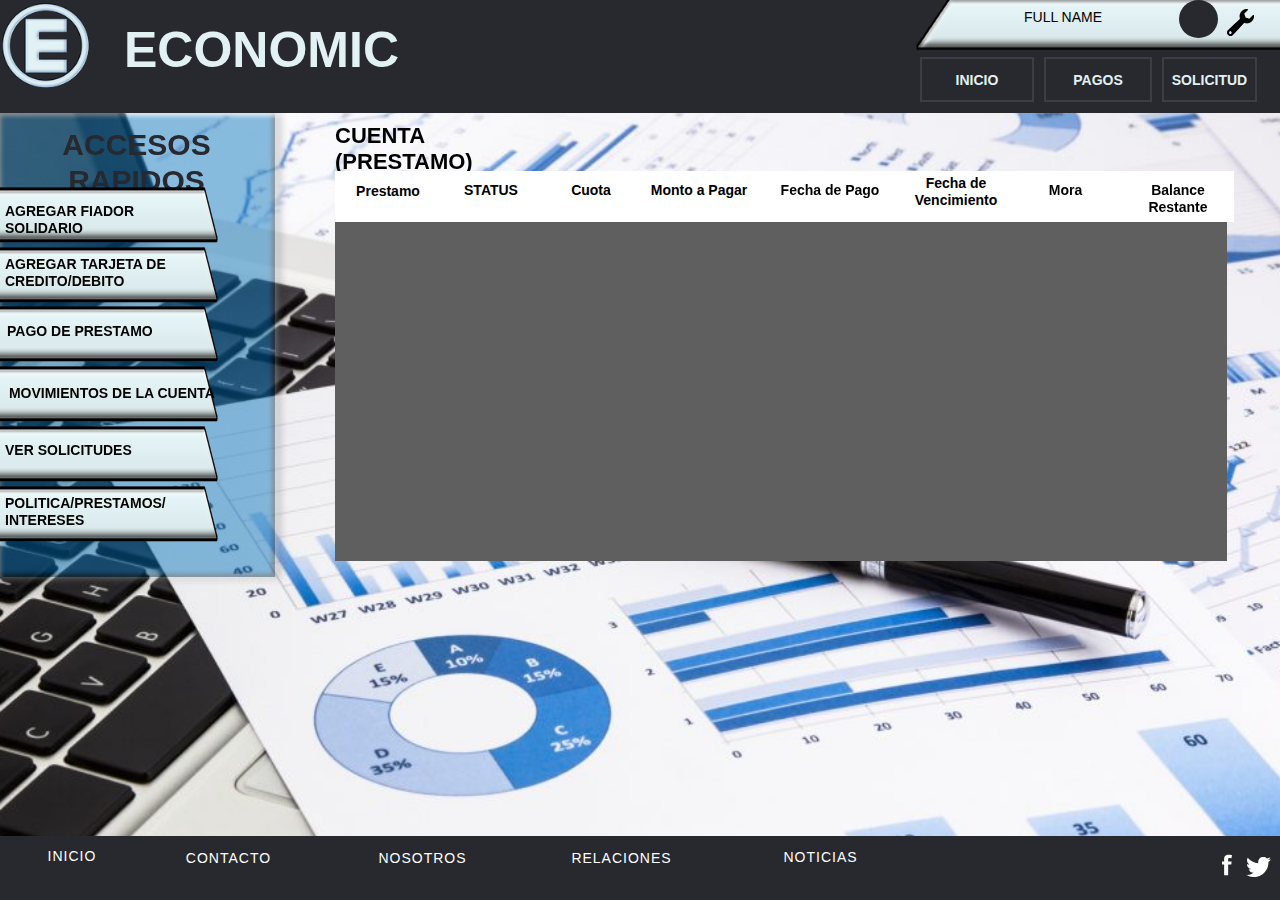
<file: Economic.WEB/Economic page/cliente.html>
<!DOCTYPE html>
<html class="nojs html css_verticalspacer" lang="en-US">
 <head>

  <meta http-equiv="Content-type" content="text/html;charset=UTF-8"/>
  <meta name="generator" content="2018.0.0.379"/>
  <meta name="viewport" content="width=device-width, initial-scale=1.0"/>
  
  <script type="text/javascript">
   // Update the 'nojs'/'js' class on the html node
document.documentElement.className = document.documentElement.className.replace(/\bnojs\b/g, 'js');

// Check that all required assets are uploaded and up-to-date
if(typeof Muse == "undefined") window.Muse = {}; window.Muse.assets = {"required":["museutils.js", "museconfig.js", "jquery.musepolyfill.bgsize.js", "jquery.watch.js", "require.js", "cliente.css"], "outOfDate":[]};
</script>
  
  <link rel="shortcut icon" href="images/favicon.ico?crc=3941003197"/>
  <title>Cliente</title>
  <!-- CSS -->
  <link rel="stylesheet" type="text/css" href="css/site_global.css?crc=3769441727"/>
  <link rel="stylesheet" type="text/css" href="css/master_cliente.css?crc=436899133"/>
  <link rel="stylesheet" type="text/css" href="css/cliente.css?crc=4132786697" id="pagesheet"/>
  <!-- Other scripts -->
  <script type="text/javascript">
   var __adobewebfontsappname__ = "muse";
</script>
  <!-- JS includes -->
  <script src="https://webfonts.creativecloud.com/roboto:n9:default.js" type="text/javascript"></script>
    <!--HTML Widget code-->
  
		<style>
.u12668 {
  -webkit-appearance: none;
     -moz-appearance: none;
          appearance: none;
  border: none;
  box-shadow: 0 0 0 2px rgba(255, 255, 255, 0.1) inset;
  background: transparent;
  position: relative;
  cursor: pointer;
  overflow: hidden;
  color: #E2F1F3;
  height: 45px;
  width: 100%;
  opacity:1;
}
.u12668:hover .u12668outline-button__line {
  -webkit-transform: none;
          transform: none;
}

.u12668outline-button__lines {
  position: absolute;
  top: 0;
  left: 0;
  bottom: 0;
  right: 0;
  opacity:1;
}

.u12668outline-button__line {
  background: #E2F1F3;
  position: absolute;
  -webkit-transition: -webkit-transform 0.6s cubic-bezier(0.86, 0, 0.07, 1);
  transition: -webkit-transform 0.6s cubic-bezier(0.86, 0, 0.07, 1);
  transition: transform 0.6s cubic-bezier(0.86, 0, 0.07, 1);
  transition: transform 0.6s cubic-bezier(0.86, 0, 0.07, 1), -webkit-transform 0.6s cubic-bezier(0.86, 0, 0.07, 1);
}
.u12668outline-button__line--horizontal {
  width: 100%;
  height: 3px;
  -webkit-transition-delay: 0.27273s;
          transition-delay: 0.27273s;
}
.u12668outline-button__line--vertical {
  width: 3px;
  height: 100%;
  -webkit-transition-delay: none;
          transition-delay: none;
}
.u12668outline-button__line--top {
  top: 0;
  left: 0;
  -webkit-transform: translateX(-101%);
          transform: translateX(-101%);
}
.u12668outline-button__line--right {
  top: 0;
  right: 0;
width: 3px;
  -webkit-transform: translateY(-100%);
          transform: translateY(-100%);
}
.u12668outline-button__line--bottom {
  bottom: 0;
  left: 0;
  -webkit-transform: translateX(100%);
          transform: translateX(100%);
}
.u12668outline-button__line--left {
  top: 0;
  left: 0;
  width: 3px;
  -webkit-transform: translateY(100%);
          transform: translateY(100%);
}
</style>
	
		<style>
.u12669 {
  -webkit-appearance: none;
     -moz-appearance: none;
          appearance: none;
  border: none;
  box-shadow: 0 0 0 2px rgba(255, 255, 255, 0.1) inset;
  background: transparent;
  position: relative;
  cursor: pointer;
  overflow: hidden;
  color: #E2F1F3;
  height: 45px;
  width: 100%;
  opacity:1;
}
.u12669:hover .u12669outline-button__line {
  -webkit-transform: none;
          transform: none;
}

.u12669outline-button__lines {
  position: absolute;
  top: 0;
  left: 0;
  bottom: 0;
  right: 0;
  opacity:1;
}

.u12669outline-button__line {
  background: #E2F1F3;
  position: absolute;
  -webkit-transition: -webkit-transform 0.6s cubic-bezier(0.86, 0, 0.07, 1);
  transition: -webkit-transform 0.6s cubic-bezier(0.86, 0, 0.07, 1);
  transition: transform 0.6s cubic-bezier(0.86, 0, 0.07, 1);
  transition: transform 0.6s cubic-bezier(0.86, 0, 0.07, 1), -webkit-transform 0.6s cubic-bezier(0.86, 0, 0.07, 1);
}
.u12669outline-button__line--horizontal {
  width: 100%;
  height: 3px;
  -webkit-transition-delay: 0.27273s;
          transition-delay: 0.27273s;
}
.u12669outline-button__line--vertical {
  width: 3px;
  height: 100%;
  -webkit-transition-delay: none;
          transition-delay: none;
}
.u12669outline-button__line--top {
  top: 0;
  left: 0;
  -webkit-transform: translateX(-101%);
          transform: translateX(-101%);
}
.u12669outline-button__line--right {
  top: 0;
  right: 0;
width: 3px;
  -webkit-transform: translateY(-100%);
          transform: translateY(-100%);
}
.u12669outline-button__line--bottom {
  bottom: 0;
  left: 0;
  -webkit-transform: translateX(100%);
          transform: translateX(100%);
}
.u12669outline-button__line--left {
  top: 0;
  left: 0;
  width: 3px;
  -webkit-transform: translateY(100%);
          transform: translateY(100%);
}
</style>
	
		<style>
.u12670 {
  -webkit-appearance: none;
     -moz-appearance: none;
          appearance: none;
  border: none;
  box-shadow: 0 0 0 2px rgba(255, 255, 255, 0.1) inset;
  background: transparent;
  position: relative;
  cursor: pointer;
  overflow: hidden;
  color: #E2F1F3;
  height: 45px;
  width: 100%;
  opacity:1;
}
.u12670:hover .u12670outline-button__line {
  -webkit-transform: none;
          transform: none;
}

.u12670outline-button__lines {
  position: absolute;
  top: 0;
  left: 0;
  bottom: 0;
  right: 0;
  opacity:1;
}

.u12670outline-button__line {
  background: #E2F1F3;
  position: absolute;
  -webkit-transition: -webkit-transform 0.6s cubic-bezier(0.86, 0, 0.07, 1);
  transition: -webkit-transform 0.6s cubic-bezier(0.86, 0, 0.07, 1);
  transition: transform 0.6s cubic-bezier(0.86, 0, 0.07, 1);
  transition: transform 0.6s cubic-bezier(0.86, 0, 0.07, 1), -webkit-transform 0.6s cubic-bezier(0.86, 0, 0.07, 1);
}
.u12670outline-button__line--horizontal {
  width: 100%;
  height: 3px;
  -webkit-transition-delay: 0.27273s;
          transition-delay: 0.27273s;
}
.u12670outline-button__line--vertical {
  width: 3px;
  height: 100%;
  -webkit-transition-delay: none;
          transition-delay: none;
}
.u12670outline-button__line--top {
  top: 0;
  left: 0;
  -webkit-transform: translateX(-101%);
          transform: translateX(-101%);
}
.u12670outline-button__line--right {
  top: 0;
  right: 0;
width: 3px;
  -webkit-transform: translateY(-100%);
          transform: translateY(-100%);
}
.u12670outline-button__line--bottom {
  bottom: 0;
  left: 0;
  -webkit-transform: translateX(100%);
          transform: translateX(100%);
}
.u12670outline-button__line--left {
  top: 0;
  left: 0;
  width: 3px;
  -webkit-transform: translateY(100%);
          transform: translateY(100%);
}
</style>
	
 </head>
 <body class="museBGSize">

  <div class="clearfix borderbox" id="page"><!-- group -->
   <div class="shadow" id="u15448"><!-- simple frame --></div>
   <div class="clearfix" id="u15449-4" data-muse-temp-textContainer-sizePolicy="true" data-muse-temp-textContainer-pinning="true"><!-- content -->
    <p>ACCESOS RAPIDOS</p>
   </div>
   <a class="nonblock nontext museBGSize" id="u15450" href="tarjetaform.html"><!-- simple frame --></a>
   <a class="nonblock nontext museBGSize" id="u15451" href="pagoprestamo.html"><!-- simple frame --></a>
   <a class="nonblock nontext museBGSize" id="u15452" href="movimientoscuenta.html"><!-- simple frame --></a>
   <a class="nonblock nontext museBGSize" id="u15453" href="fiadorform.html"><!-- simple frame --></a>
   <a class="nonblock nontext clearfix" id="u15454-4" href="fiadorform.html" data-muse-temp-textContainer-sizePolicy="true" data-muse-temp-textContainer-pinning="true"><!-- content --><p>AGREGAR FIADOR SOLIDARIO</p></a>
   <a class="nonblock nontext clearfix" id="u15455-6" href="tarjetaform.html" data-muse-temp-textContainer-sizePolicy="true" data-muse-temp-textContainer-pinning="true"><!-- content --><p>AGREGAR TARJETA DE</p><p>CREDITO/DEBITO</p></a>
   <a class="nonblock nontext clearfix" id="u15456-4" href="pagoprestamo.html" data-muse-temp-textContainer-sizePolicy="true" data-muse-temp-textContainer-pinning="true"><!-- content --><p>PAGO DE PRESTAMO</p></a>
   <a class="nonblock nontext clearfix" id="u15457-4" href="movimientoscuenta.html" data-muse-temp-textContainer-sizePolicy="true" data-muse-temp-textContainer-pinning="true"><!-- content --><p>&nbsp;MOVIMIENTOS DE LA CUENTA</p></a>
   <a class="nonblock nontext museBGSize" id="u17496" href="clienteversolicitudes.html"><!-- simple frame --></a>
   <a class="nonblock nontext clearfix" id="u17499-4" href="clienteversolicitudes.html" data-muse-temp-textContainer-sizePolicy="true" data-muse-temp-textContainer-pinning="true"><!-- content --><p>VER SOLICITUDES</p></a>
   <a class="nonblock nontext museBGSize" id="u17686" href="politicaintereses.html"><!-- simple frame --></a>
   <a class="nonblock nontext clearfix" id="u17687-6" href="politicaintereses.html" data-muse-temp-textContainer-sizePolicy="true" data-muse-temp-textContainer-pinning="true"><!-- content --><p>POLITICA/PRESTAMOS/</p><p>INTERESES</p></a>
   <div class="clip_frame" id="u13482"><!-- image -->
    <img class="block" id="u13482_img" src="images/finantech-economic-crop-u13482.png?crc=48043819" alt="" width="285" height="56"/>
   </div>
   <div id="u13655-4-wrapper">
    <div class="clearfix" id="u13655-4" data-muse-temp-textContainer-sizePolicy="true" data-muse-temp-textContainer-pinning="true"><!-- content -->
     <p>CUENTA (PRESTAMO)</p>
    </div>
   </div>
   <div id="u17629-wrapper">
    <div class="clearfix" id="u17629"><!-- group -->
     <div id="u17634-wrapper">
      <div id="u17634"><!-- simple frame -->
       <div class="fluid_height_spacer"></div>
      </div>
     </div>
     <div id="u17630-wrapper">
      <div id="u17630"><!-- simple frame -->
       <div class="fluid_height_spacer"></div>
      </div>
     </div>
     <div id="u17639-4-wrapper">
      <div class="clearfix" id="u17639-4" data-muse-temp-textContainer-sizePolicy="true" data-muse-temp-textContainer-pinning="true"><!-- content -->
       <p>Prestamo</p>
      </div>
     </div>
     <div id="u17635-4-wrapper">
      <div class="clearfix" id="u17635-4" data-muse-temp-textContainer-sizePolicy="true" data-muse-temp-textContainer-pinning="true"><!-- content -->
       <p>STATUS</p>
      </div>
     </div>
     <div id="u17632-4-wrapper">
      <div class="clearfix" id="u17632-4" data-muse-temp-textContainer-sizePolicy="true" data-muse-temp-textContainer-pinning="true"><!-- content -->
       <p>Cuota</p>
      </div>
     </div>
     <div id="u17638-4-wrapper">
      <div class="clearfix" id="u17638-4" data-muse-temp-textContainer-sizePolicy="true" data-muse-temp-textContainer-pinning="true"><!-- content -->
       <p>Monto a Pagar</p>
      </div>
     </div>
     <div id="u17631-4-wrapper">
      <div class="clearfix" id="u17631-4" data-muse-temp-textContainer-sizePolicy="true" data-muse-temp-textContainer-pinning="true"><!-- content -->
       <p>Fecha de Pago</p>
      </div>
     </div>
     <div id="u17633-4-wrapper">
      <div class="clearfix" id="u17633-4" data-muse-temp-textContainer-sizePolicy="true" data-muse-temp-textContainer-pinning="true"><!-- content -->
       <p>Fecha de Vencimiento</p>
      </div>
     </div>
     <div id="u17637-4-wrapper">
      <div class="clearfix" id="u17637-4" data-muse-temp-textContainer-sizePolicy="true" data-muse-temp-textContainer-pinning="true"><!-- content -->
       <p>Mora</p>
      </div>
     </div>
     <div id="u17636-4-wrapper">
      <div class="clearfix" id="u17636-4" data-muse-temp-textContainer-sizePolicy="true" data-muse-temp-textContainer-pinning="true"><!-- content -->
       <p>Balance Restante</p>
      </div>
     </div>
    </div>
   </div>
   <div class="browser_width" id="u12663-bw">
    <div id="u12663"><!-- simple frame --></div>
   </div>
   <div class="museBGSize" id="u12664"><!-- simple frame --></div>
   <div class="clearfix" id="u12665-4" data-muse-temp-textContainer-sizePolicy="true" data-muse-temp-textContainer-pinning="true"><!-- content -->
    <p>ECONOMIC</p>
   </div>
   <div class="clip_frame" id="u12666"><!-- image -->
    <img class="block" id="u12666_img" src="images/finantech-economic-crop-u12666.png?crc=3962287299" alt="" width="375" height="56"/>
   </div>
   <div class="size_fixed" id="u12668" data-sizePolicy="fixed" data-pintopage="topright"><!-- custom html -->
    
<a href="cliente.html" style="cursor: pointer">
<button class="u12668">
  INICIO
  <span class="u12668outline-button__lines">
    <span class="u12668outline-button__line u12668outline-button__line--horizontal u12668outline-button__line--top"></span>
    <span class="u12668outline-button__line u12668outline-button__line--vertical u12668outline-button__line--right"></span>
    <span class="u12668outline-button__line u12668outline-button__line--horizontal u12668outline-button__line--bottom"></span>
    <span class="u12668outline-button__line u12668outline-button__line--vertical u12668outline-button__line--left"></span>
   </span>
</button>
</a>

   </div>
   <div class="size_fixed" id="u12669" data-sizePolicy="fixed" data-pintopage="topright"><!-- custom html -->
    
<a href="pagoprestamo.html" style="cursor: pointer">
<button class="u12669">
  PAGOS
  <span class="u12669outline-button__lines">
    <span class="u12669outline-button__line u12669outline-button__line--horizontal u12669outline-button__line--top"></span>
    <span class="u12669outline-button__line u12669outline-button__line--vertical u12669outline-button__line--right"></span>
    <span class="u12669outline-button__line u12669outline-button__line--horizontal u12669outline-button__line--bottom"></span>
    <span class="u12669outline-button__line u12669outline-button__line--vertical u12669outline-button__line--left"></span>
   </span>
</button>
</a>

   </div>
   <div class="size_fixed" id="u12670" data-sizePolicy="fixed" data-pintopage="topright"><!-- custom html -->
    
<a href="clientesolicitud.html" style="cursor: pointer">
<button class="u12670">
  SOLICITUD
  <span class="u12670outline-button__lines">
    <span class="u12670outline-button__line u12670outline-button__line--horizontal u12670outline-button__line--top"></span>
    <span class="u12670outline-button__line u12670outline-button__line--vertical u12670outline-button__line--right"></span>
    <span class="u12670outline-button__line u12670outline-button__line--horizontal u12670outline-button__line--bottom"></span>
    <span class="u12670outline-button__line u12670outline-button__line--vertical u12670outline-button__line--left"></span>
   </span>
</button>
</a>

   </div>
   <div class="rounded-corners" id="u12671"><!-- content -->
    <div class="fluid_height_spacer"></div>
   </div>
   <div class="clearfix" id="u12672-4" data-muse-temp-textContainer-sizePolicy="true" data-muse-temp-textContainer-pinning="true"><!-- content -->
    <p>FULL NAME</p>
   </div>
   <a class="nonblock nontext clip_frame" id="u12673" href="clienteconfiguracion.html"><!-- image --><img class="block" id="u12673_img" src="images/llave-inglesa-fendas.png?crc=213872345" alt="" data-heightwidthratio="1" data-image-width="27" data-image-height="27"/></a>
   <div class="browser_width" id="u12612-bw">
    <div id="u12612"><!-- simple frame --></div>
   </div>
   <div class="clip_frame" id="u12613"><!-- svg -->
    <img class="svg" id="u12614" src="images/logo_facebook.svg?crc=3886503056" width="10" height="26" alt="" data-mu-svgfallback="images/logo_facebook_poster_.png?crc=4113105136"/>
   </div>
   <div class="clip_frame" id="u12615"><!-- svg -->
    <img class="svg" id="u12616" src="images/logo_twitter.svg?crc=3780217309" width="25" height="26" alt="" data-mu-svgfallback="images/logo_twitter_poster_.png?crc=249498307"/>
   </div>
   <div class="pointer_cursor Button rounded-corners clearfix" id="buttonu12617" data-visibility="changed" style="visibility:hidden"><!-- container box -->
    <a class="block" href="contacto.html"><!-- Block link tag --></a>
    <a class="nonblock nontext clearfix grpelem" id="u12618-4" href="contacto.html" data-sizePolicy="fixed" data-pintopage="page_fluidx"><!-- content --><p>CONTACTO</p></a>
   </div>
   <div class="pointer_cursor Button rounded-corners clearfix" id="buttonu12619" data-visibility="changed" style="visibility:hidden"><!-- container box -->
    <a class="block" href="nosotros.html"><!-- Block link tag --></a>
    <a class="nonblock nontext clearfix grpelem" id="u12620-4" href="nosotros.html" data-sizePolicy="fixed" data-pintopage="page_fluidx"><!-- content --><p>NOSOTROS</p></a>
   </div>
   <div class="pointer_cursor Button rounded-corners clearfix" id="buttonu12621" data-visibility="changed" style="visibility:hidden"><!-- container box -->
    <a class="block" href="relaciones.html"><!-- Block link tag --></a>
    <a class="nonblock nontext clearfix grpelem" id="u12622-4" href="relaciones.html" data-sizePolicy="fixed" data-pintopage="page_fluidx"><!-- content --><p>RELACIONES</p></a>
   </div>
   <div class="pointer_cursor Button rounded-corners clearfix" id="buttonu12623" data-visibility="changed" style="visibility:hidden"><!-- container box -->
    <a class="block" href="index.html"><!-- Block link tag --></a>
    <a class="nonblock nontext clearfix grpelem" id="u12624-4" href="index.html" data-sizePolicy="fixed" data-pintopage="page_fluidx"><!-- content --><p>INICIO</p></a>
   </div>
   <div class="Button rounded-corners clearfix" id="buttonu12625" data-visibility="changed" style="visibility:hidden"><!-- container box -->
    <div class="clearfix grpelem" id="u12626-4" data-sizePolicy="fixed" data-pintopage="page_fluidx"><!-- content -->
     <p>NOTICIAS</p>
    </div>
   </div>
   <div class="verticalspacer" data-offset-top="0" data-content-above-spacer="0" data-content-below-spacer="700" data-sizePolicy="fixed" data-pintopage="page_fixedLeft"></div>
  </div>
  <!-- JS includes -->
  <script type="text/javascript">
   if (document.location.protocol != 'https:') document.write('\x3Cscript src="http://musecdn.businesscatalyst.com/scripts/4.0/jquery-1.8.3.min.js" type="text/javascript">\x3C/script>');
</script>
  <script type="text/javascript">
   window.jQuery || document.write('\x3Cscript src="scripts/jquery-1.8.3.min.js?crc=209076791" type="text/javascript">\x3C/script>');
</script>
  <!-- Other scripts -->
  <script type="text/javascript">
   // Decide weather to suppress missing file error or not based on preference setting
var suppressMissingFileError = false
</script>
  <script type="text/javascript">
   window.Muse.assets.check=function(d){if(!window.Muse.assets.checked){window.Muse.assets.checked=!0;var b={},c=function(a,b){if(window.getComputedStyle){var c=window.getComputedStyle(a,null);return c&&c.getPropertyValue(b)||c&&c[b]||""}if(document.documentElement.currentStyle)return(c=a.currentStyle)&&c[b]||a.style&&a.style[b]||"";return""},a=function(a){if(a.match(/^rgb/))return a=a.replace(/\s+/g,"").match(/([\d\,]+)/gi)[0].split(","),(parseInt(a[0])<<16)+(parseInt(a[1])<<8)+parseInt(a[2]);if(a.match(/^\#/))return parseInt(a.substr(1),
16);return 0},g=function(g){for(var f=document.getElementsByTagName("link"),h=0;h<f.length;h++)if("text/css"==f[h].type){var i=(f[h].href||"").match(/\/?css\/([\w\-]+\.css)\?crc=(\d+)/);if(!i||!i[1]||!i[2])break;b[i[1]]=i[2]}f=document.createElement("div");f.className="version";f.style.cssText="display:none; width:1px; height:1px;";document.getElementsByTagName("body")[0].appendChild(f);for(h=0;h<Muse.assets.required.length;){var i=Muse.assets.required[h],l=i.match(/([\w\-\.]+)\.(\w+)$/),k=l&&l[1]?
l[1]:null,l=l&&l[2]?l[2]:null;switch(l.toLowerCase()){case "css":k=k.replace(/\W/gi,"_").replace(/^([^a-z])/gi,"_$1");f.className+=" "+k;k=a(c(f,"color"));l=a(c(f,"backgroundColor"));k!=0||l!=0?(Muse.assets.required.splice(h,1),"undefined"!=typeof b[i]&&(k!=b[i]>>>24||l!=(b[i]&16777215))&&Muse.assets.outOfDate.push(i)):h++;f.className="version";break;case "js":h++;break;default:throw Error("Unsupported file type: "+l);}}d?d().jquery!="1.8.3"&&Muse.assets.outOfDate.push("jquery-1.8.3.min.js"):Muse.assets.required.push("jquery-1.8.3.min.js");
f.parentNode.removeChild(f);if(Muse.assets.outOfDate.length||Muse.assets.required.length)f="Some files on the server may be missing or incorrect. Clear browser cache and try again. If the problem persists please contact website author.",g&&Muse.assets.outOfDate.length&&(f+="\nOut of date: "+Muse.assets.outOfDate.join(",")),g&&Muse.assets.required.length&&(f+="\nMissing: "+Muse.assets.required.join(",")),suppressMissingFileError?(f+="\nUse SuppressMissingFileError key in AppPrefs.xml to show missing file error pop up.",console.log(f)):alert(f)};location&&location.search&&location.search.match&&location.search.match(/muse_debug/gi)?
setTimeout(function(){g(!0)},5E3):g()}};
var muse_init=function(){require.config({baseUrl:""});require(["jquery","museutils","whatinput","jquery.musepolyfill.bgsize","jquery.watch"],function(d){var $ = d;$(document).ready(function(){try{
window.Muse.assets.check($);/* body */
Muse.Utils.transformMarkupToFixBrowserProblemsPreInit();/* body */
Muse.Utils.prepHyperlinks(true);/* body */
Muse.Utils.makeButtonsVisibleAfterSettingMinWidth();/* body */
Muse.Utils.fullPage('#page');/* 100% height page */
Muse.Utils.showWidgetsWhenReady();/* body */
Muse.Utils.transformMarkupToFixBrowserProblems();/* body */
}catch(b){if(b&&"function"==typeof b.notify?b.notify():Muse.Assert.fail("Error calling selector function: "+b),false)throw b;}})})};

</script>
  <!-- RequireJS script -->
  <script src="scripts/require.js?crc=4157109226" type="text/javascript" async data-main="scripts/museconfig.js?crc=380897831" onload="if (requirejs) requirejs.onError = function(requireType, requireModule) { if (requireType && requireType.toString && requireType.toString().indexOf && 0 <= requireType.toString().indexOf('#scripterror')) window.Muse.assets.check(); }" onerror="window.Muse.assets.check();"></script>
  
  <!--HTML Widget code-->
  
<script>

</script>
	
   </body>
</html>
</file>
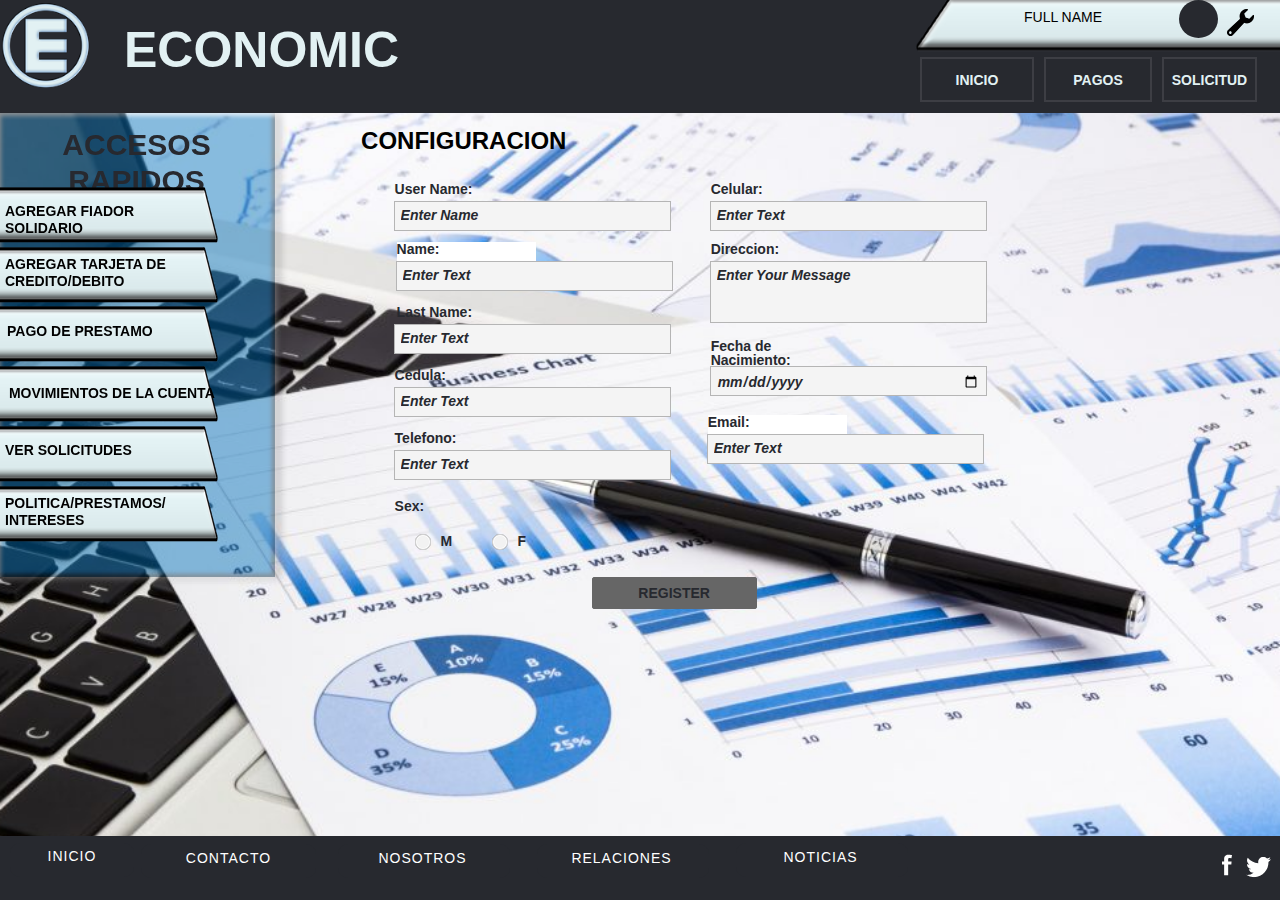
<file: Economic.WEB/Economic page/clienteconfiguracion.html>
<!DOCTYPE html>
<html class="nojs html css_verticalspacer" lang="en-US">
 <head>

  <meta http-equiv="Content-type" content="text/html;charset=UTF-8"/>
  <meta name="generator" content="2018.0.0.379"/>
  <meta name="viewport" content="width=device-width, initial-scale=1.0"/>
  
  <script type="text/javascript">
   // Update the 'nojs'/'js' class on the html node
document.documentElement.className = document.documentElement.className.replace(/\bnojs\b/g, 'js');

// Check that all required assets are uploaded and up-to-date
if(typeof Muse == "undefined") window.Muse = {}; window.Muse.assets = {"required":["museutils.js", "museconfig.js", "jquery.musepolyfill.bgsize.js", "webpro.js", "jquery.watch.js", "require.js", "clienteconfiguracion.css"], "outOfDate":[]};
</script>
  
  <link rel="shortcut icon" href="images/favicon.ico?crc=3941003197"/>
  <title>ClienteConfiguracion</title>
  <!-- CSS -->
  <link rel="stylesheet" type="text/css" href="css/site_global.css?crc=3769441727"/>
  <link rel="stylesheet" type="text/css" href="css/master_cliente.css?crc=436899133"/>
  <link rel="stylesheet" type="text/css" href="css/clienteconfiguracion.css?crc=77418940" id="pagesheet"/>
  <!-- IE-only CSS -->
  <!--[if lt IE 9]>
  <link rel="stylesheet" type="text/css" href="css/iefonts_clienteconfiguracion.css?crc=500334831"/>
  <![endif]-->
  <!-- Other scripts -->
  <script type="text/javascript">
   var __adobewebfontsappname__ = "muse";
</script>
  <!-- JS includes -->
  <script src="https://webfonts.creativecloud.com/roboto:n9,i9:default.js" type="text/javascript"></script>
    <!--HTML Widget code-->
  
		<style>
.u12668 {
  -webkit-appearance: none;
     -moz-appearance: none;
          appearance: none;
  border: none;
  box-shadow: 0 0 0 2px rgba(255, 255, 255, 0.1) inset;
  background: transparent;
  position: relative;
  cursor: pointer;
  overflow: hidden;
  color: #E2F1F3;
  height: 45px;
  width: 100%;
  opacity:1;
}
.u12668:hover .u12668outline-button__line {
  -webkit-transform: none;
          transform: none;
}

.u12668outline-button__lines {
  position: absolute;
  top: 0;
  left: 0;
  bottom: 0;
  right: 0;
  opacity:1;
}

.u12668outline-button__line {
  background: #E2F1F3;
  position: absolute;
  -webkit-transition: -webkit-transform 0.6s cubic-bezier(0.86, 0, 0.07, 1);
  transition: -webkit-transform 0.6s cubic-bezier(0.86, 0, 0.07, 1);
  transition: transform 0.6s cubic-bezier(0.86, 0, 0.07, 1);
  transition: transform 0.6s cubic-bezier(0.86, 0, 0.07, 1), -webkit-transform 0.6s cubic-bezier(0.86, 0, 0.07, 1);
}
.u12668outline-button__line--horizontal {
  width: 100%;
  height: 3px;
  -webkit-transition-delay: 0.27273s;
          transition-delay: 0.27273s;
}
.u12668outline-button__line--vertical {
  width: 3px;
  height: 100%;
  -webkit-transition-delay: none;
          transition-delay: none;
}
.u12668outline-button__line--top {
  top: 0;
  left: 0;
  -webkit-transform: translateX(-101%);
          transform: translateX(-101%);
}
.u12668outline-button__line--right {
  top: 0;
  right: 0;
width: 3px;
  -webkit-transform: translateY(-100%);
          transform: translateY(-100%);
}
.u12668outline-button__line--bottom {
  bottom: 0;
  left: 0;
  -webkit-transform: translateX(100%);
          transform: translateX(100%);
}
.u12668outline-button__line--left {
  top: 0;
  left: 0;
  width: 3px;
  -webkit-transform: translateY(100%);
          transform: translateY(100%);
}
</style>
	
		<style>
.u12669 {
  -webkit-appearance: none;
     -moz-appearance: none;
          appearance: none;
  border: none;
  box-shadow: 0 0 0 2px rgba(255, 255, 255, 0.1) inset;
  background: transparent;
  position: relative;
  cursor: pointer;
  overflow: hidden;
  color: #E2F1F3;
  height: 45px;
  width: 100%;
  opacity:1;
}
.u12669:hover .u12669outline-button__line {
  -webkit-transform: none;
          transform: none;
}

.u12669outline-button__lines {
  position: absolute;
  top: 0;
  left: 0;
  bottom: 0;
  right: 0;
  opacity:1;
}

.u12669outline-button__line {
  background: #E2F1F3;
  position: absolute;
  -webkit-transition: -webkit-transform 0.6s cubic-bezier(0.86, 0, 0.07, 1);
  transition: -webkit-transform 0.6s cubic-bezier(0.86, 0, 0.07, 1);
  transition: transform 0.6s cubic-bezier(0.86, 0, 0.07, 1);
  transition: transform 0.6s cubic-bezier(0.86, 0, 0.07, 1), -webkit-transform 0.6s cubic-bezier(0.86, 0, 0.07, 1);
}
.u12669outline-button__line--horizontal {
  width: 100%;
  height: 3px;
  -webkit-transition-delay: 0.27273s;
          transition-delay: 0.27273s;
}
.u12669outline-button__line--vertical {
  width: 3px;
  height: 100%;
  -webkit-transition-delay: none;
          transition-delay: none;
}
.u12669outline-button__line--top {
  top: 0;
  left: 0;
  -webkit-transform: translateX(-101%);
          transform: translateX(-101%);
}
.u12669outline-button__line--right {
  top: 0;
  right: 0;
width: 3px;
  -webkit-transform: translateY(-100%);
          transform: translateY(-100%);
}
.u12669outline-button__line--bottom {
  bottom: 0;
  left: 0;
  -webkit-transform: translateX(100%);
          transform: translateX(100%);
}
.u12669outline-button__line--left {
  top: 0;
  left: 0;
  width: 3px;
  -webkit-transform: translateY(100%);
          transform: translateY(100%);
}
</style>
	
		<style>
.u12670 {
  -webkit-appearance: none;
     -moz-appearance: none;
          appearance: none;
  border: none;
  box-shadow: 0 0 0 2px rgba(255, 255, 255, 0.1) inset;
  background: transparent;
  position: relative;
  cursor: pointer;
  overflow: hidden;
  color: #E2F1F3;
  height: 45px;
  width: 100%;
  opacity:1;
}
.u12670:hover .u12670outline-button__line {
  -webkit-transform: none;
          transform: none;
}

.u12670outline-button__lines {
  position: absolute;
  top: 0;
  left: 0;
  bottom: 0;
  right: 0;
  opacity:1;
}

.u12670outline-button__line {
  background: #E2F1F3;
  position: absolute;
  -webkit-transition: -webkit-transform 0.6s cubic-bezier(0.86, 0, 0.07, 1);
  transition: -webkit-transform 0.6s cubic-bezier(0.86, 0, 0.07, 1);
  transition: transform 0.6s cubic-bezier(0.86, 0, 0.07, 1);
  transition: transform 0.6s cubic-bezier(0.86, 0, 0.07, 1), -webkit-transform 0.6s cubic-bezier(0.86, 0, 0.07, 1);
}
.u12670outline-button__line--horizontal {
  width: 100%;
  height: 3px;
  -webkit-transition-delay: 0.27273s;
          transition-delay: 0.27273s;
}
.u12670outline-button__line--vertical {
  width: 3px;
  height: 100%;
  -webkit-transition-delay: none;
          transition-delay: none;
}
.u12670outline-button__line--top {
  top: 0;
  left: 0;
  -webkit-transform: translateX(-101%);
          transform: translateX(-101%);
}
.u12670outline-button__line--right {
  top: 0;
  right: 0;
width: 3px;
  -webkit-transform: translateY(-100%);
          transform: translateY(-100%);
}
.u12670outline-button__line--bottom {
  bottom: 0;
  left: 0;
  -webkit-transform: translateX(100%);
          transform: translateX(100%);
}
.u12670outline-button__line--left {
  top: 0;
  left: 0;
  width: 3px;
  -webkit-transform: translateY(100%);
          transform: translateY(100%);
}
</style>
	
 </head>
 <body class="museBGSize">

  <div class="clearfix borderbox" id="page"><!-- group -->
   <div class="clearfix grpelem" id="pu15448"><!-- group -->
    <div id="u15448"><!-- simple frame --></div>
    <div class="clearfix" id="u15449-4" data-muse-temp-textContainer-sizePolicy="true" data-muse-temp-textContainer-pinning="true"><!-- content -->
     <p>ACCESOS RAPIDOS</p>
    </div>
    <a class="nonblock nontext" id="u15450" href="tarjetaform.html"><!-- simple frame --></a>
    <a class="nonblock nontext" id="u15451" href="pagoprestamo.html"><!-- simple frame --></a>
    <a class="nonblock nontext" id="u15452" href="movimientoscuenta.html"><!-- simple frame --></a>
    <a class="nonblock nontext" id="u15453" href="fiadorform.html"><!-- simple frame --></a>
    <a class="nonblock nontext clearfix" id="u15454-4" href="fiadorform.html" data-muse-temp-textContainer-sizePolicy="true" data-muse-temp-textContainer-pinning="true"><!-- content --><p>AGREGAR FIADOR SOLIDARIO</p></a>
    <a class="nonblock nontext clearfix" id="u15455-6" href="tarjetaform.html" data-muse-temp-textContainer-sizePolicy="true" data-muse-temp-textContainer-pinning="true"><!-- content --><p>AGREGAR TARJETA DE</p><p>CREDITO/DEBITO</p></a>
    <a class="nonblock nontext clearfix" id="u15456-4" href="pagoprestamo.html" data-muse-temp-textContainer-sizePolicy="true" data-muse-temp-textContainer-pinning="true"><!-- content --><p>PAGO DE PRESTAMO</p></a>
    <a class="nonblock nontext clearfix" id="u15457-4" href="movimientoscuenta.html" data-muse-temp-textContainer-sizePolicy="true" data-muse-temp-textContainer-pinning="true"><!-- content --><p>&nbsp;MOVIMIENTOS DE LA CUENTA</p></a>
    <a class="nonblock nontext" id="u17496" href="clienteversolicitudes.html"><!-- simple frame --></a>
    <a class="nonblock nontext clearfix" id="u17499-4" href="clienteversolicitudes.html" data-muse-temp-textContainer-sizePolicy="true" data-muse-temp-textContainer-pinning="true"><!-- content --><p>VER SOLICITUDES</p></a>
    <a class="nonblock nontext" id="u17686" href="politicaintereses.html"><!-- simple frame --></a>
    <a class="nonblock nontext clearfix" id="u17687-6" href="politicaintereses.html" data-muse-temp-textContainer-sizePolicy="true" data-muse-temp-textContainer-pinning="true"><!-- content --><p>POLITICA/PRESTAMOS/</p><p>INTERESES</p></a>
    <div class="browser_width" id="u12663-bw">
     <div id="u12663"><!-- simple frame --></div>
    </div>
    <div id="u12664"><!-- simple frame --></div>
    <div class="clearfix" id="u12665-4" data-muse-temp-textContainer-sizePolicy="true" data-muse-temp-textContainer-pinning="true"><!-- content -->
     <p>ECONOMIC</p>
    </div>
    <div class="clip_frame" id="u12666"><!-- image -->
     <img class="block" id="u12666_img" src="images/finantech-economic-crop-u12666.png?crc=3962287299" alt="" width="375" height="56"/>
    </div>
    <div class="size_fixed" id="u12668" data-sizePolicy="fixed" data-pintopage="topright"><!-- custom html -->
     
<a href="cliente.html" style="cursor: pointer">
<button class="u12668">
  INICIO
  <span class="u12668outline-button__lines">
    <span class="u12668outline-button__line u12668outline-button__line--horizontal u12668outline-button__line--top"></span>
    <span class="u12668outline-button__line u12668outline-button__line--vertical u12668outline-button__line--right"></span>
    <span class="u12668outline-button__line u12668outline-button__line--horizontal u12668outline-button__line--bottom"></span>
    <span class="u12668outline-button__line u12668outline-button__line--vertical u12668outline-button__line--left"></span>
   </span>
</button>
</a>

    </div>
    <div class="size_fixed" id="u12669" data-sizePolicy="fixed" data-pintopage="topright"><!-- custom html -->
     
<a href="pagoprestamo.html" style="cursor: pointer">
<button class="u12669">
  PAGOS
  <span class="u12669outline-button__lines">
    <span class="u12669outline-button__line u12669outline-button__line--horizontal u12669outline-button__line--top"></span>
    <span class="u12669outline-button__line u12669outline-button__line--vertical u12669outline-button__line--right"></span>
    <span class="u12669outline-button__line u12669outline-button__line--horizontal u12669outline-button__line--bottom"></span>
    <span class="u12669outline-button__line u12669outline-button__line--vertical u12669outline-button__line--left"></span>
   </span>
</button>
</a>

    </div>
    <div class="size_fixed" id="u12670" data-sizePolicy="fixed" data-pintopage="topright"><!-- custom html -->
     
<a href="clientesolicitud.html" style="cursor: pointer">
<button class="u12670">
  SOLICITUD
  <span class="u12670outline-button__lines">
    <span class="u12670outline-button__line u12670outline-button__line--horizontal u12670outline-button__line--top"></span>
    <span class="u12670outline-button__line u12670outline-button__line--vertical u12670outline-button__line--right"></span>
    <span class="u12670outline-button__line u12670outline-button__line--horizontal u12670outline-button__line--bottom"></span>
    <span class="u12670outline-button__line u12670outline-button__line--vertical u12670outline-button__line--left"></span>
   </span>
</button>
</a>

    </div>
    <div id="u12671"><!-- content -->
     <div class="fluid_height_spacer"></div>
    </div>
    <div class="clearfix" id="u12672-4" data-muse-temp-textContainer-sizePolicy="true" data-muse-temp-textContainer-pinning="true"><!-- content -->
     <p>FULL NAME</p>
    </div>
    <a class="nonblock nontext MuseLinkActive clip_frame" id="u12673" href="clienteconfiguracion.html"><!-- image --><img class="block" id="u12673_img" src="images/llave-inglesa-fendas.png?crc=213872345" alt="" data-heightwidthratio="1" data-image-width="27" data-image-height="27"/></a>
    <div class="browser_width" id="u12612-bw">
     <div id="u12612"><!-- simple frame --></div>
    </div>
    <div class="clip_frame" id="u12613"><!-- svg -->
     <img class="svg" id="u12614" src="images/logo_facebook.svg?crc=3886503056" width="10" height="26" alt="" data-mu-svgfallback="images/logo_facebook_poster_.png?crc=4113105136"/>
    </div>
    <div class="clip_frame" id="u12615"><!-- svg -->
     <img class="svg" id="u12616" src="images/logo_twitter.svg?crc=3780217309" width="25" height="26" alt="" data-mu-svgfallback="images/logo_twitter_poster_.png?crc=249498307"/>
    </div>
    <div class="pointer_cursor Button clearfix" id="buttonu12617" data-visibility="changed" style="visibility:hidden"><!-- container box -->
     <a class="block" href="contacto.html"><!-- Block link tag --></a>
     <a class="nonblock nontext clearfix grpelem" id="u12618-4" href="contacto.html" data-sizePolicy="fixed" data-pintopage="page_fluidx"><!-- content --><p>CONTACTO</p></a>
    </div>
    <div class="pointer_cursor Button clearfix" id="buttonu12619" data-visibility="changed" style="visibility:hidden"><!-- container box -->
     <a class="block" href="nosotros.html"><!-- Block link tag --></a>
     <a class="nonblock nontext clearfix grpelem" id="u12620-4" href="nosotros.html" data-sizePolicy="fixed" data-pintopage="page_fluidx"><!-- content --><p>NOSOTROS</p></a>
    </div>
    <div class="pointer_cursor Button clearfix" id="buttonu12621" data-visibility="changed" style="visibility:hidden"><!-- container box -->
     <a class="block" href="relaciones.html"><!-- Block link tag --></a>
     <a class="nonblock nontext clearfix grpelem" id="u12622-4" href="relaciones.html" data-sizePolicy="fixed" data-pintopage="page_fluidx"><!-- content --><p>RELACIONES</p></a>
    </div>
    <div class="pointer_cursor Button clearfix" id="buttonu12623" data-visibility="changed" style="visibility:hidden"><!-- container box -->
     <a class="block" href="index.html"><!-- Block link tag --></a>
     <a class="nonblock nontext clearfix grpelem" id="u12624-4" href="index.html" data-sizePolicy="fixed" data-pintopage="page_fluidx"><!-- content --><p>INICIO</p></a>
    </div>
    <div class="Button clearfix" id="buttonu12625" data-visibility="changed" style="visibility:hidden"><!-- container box -->
     <div class="clearfix grpelem" id="u12626-4" data-sizePolicy="fixed" data-pintopage="page_fluidx"><!-- content -->
      <p>NOTICIAS</p>
     </div>
    </div>
   </div>
   <div class="clearfix grpelem" id="pu16185-4"><!-- column -->
    <div class="clearfix colelem" id="u16185-4" data-sizePolicy="fluidWidth" data-pintopage="page_fixedCenter" data-leftAdjustmentDoneBy="pu16185-4"><!-- content -->
     <p>CONFIGURACION</p>
    </div>
    <form class="form-grp clearfix colelem" id="widgetu16868" method="post" enctype="multipart/form-data" action="scripts/form-u16868.php" data-sizePolicy="fluidWidth" data-pintopage="page_fixedCenter" data-leftAdjustmentDoneBy="pu16185-4"><!-- none box -->
     <div class="clearfix colelem" id="pwidgetu16892"><!-- group -->
      <div class="fld-grp clearfix grpelem" id="widgetu16892" data-required="true"><!-- none box -->
       <div class="clearfix colelem" id="pu16895-4"><!-- group -->
        <label class="fld-label actAsDiv clearfix grpelem" id="u16895-4" data-muse-temp-textContainer-sizePolicy="true" data-muse-temp-textContainer-pinning="true" for="widgetu16892_input"><!-- content --><span class="actAsPara">User Name:</span></label>
        <div class="fld-message clearfix grpelem" id="u16894-4" data-muse-temp-textContainer-sizePolicy="true" data-muse-temp-textContainer-pinning="true"><!-- content -->
         <p>Required</p>
        </div>
       </div>
       <span class="fld-input NoWrap actAsDiv clearfix colelem" id="u16893-4" data-muse-temp-textContainer-sizePolicy="true" data-muse-temp-textContainer-pinning="true"><!-- content --><div id="u16893-3"><input class="wrapped-input" type="text" spellcheck="false" id="widgetu16892_input" name="custom_U16892" tabindex="1"/><label class="wrapped-input fld-prompt" id="widgetu16892_prompt" for="widgetu16892_input"><span class="actAsPara">Enter Name</span></label></div></span>
      </div>
      <div class="fld-grp clearfix grpelem" id="widgetu16909" data-required="true"><!-- none box -->
       <div class="clearfix colelem" id="pu16911-4"><!-- group -->
        <label class="fld-label actAsDiv clearfix grpelem" id="u16911-4" data-muse-temp-textContainer-sizePolicy="true" data-muse-temp-textContainer-pinning="true" for="widgetu16909_input"><!-- content --><span class="actAsPara">Celular:</span></label>
        <div class="fld-message clearfix grpelem" id="u16912-4" data-muse-temp-textContainer-sizePolicy="true" data-muse-temp-textContainer-pinning="true"><!-- content -->
         <p>Required</p>
        </div>
       </div>
       <span class="fld-input NoWrap actAsDiv clearfix colelem" id="u16910-4" data-muse-temp-textContainer-sizePolicy="true" data-muse-temp-textContainer-pinning="true"><!-- content --><div id="u16910-3"><input class="wrapped-input" type="text" id="widgetu16909_input" name="custom_U16909" tabindex="2"/><label class="wrapped-input fld-prompt" id="widgetu16909_prompt" for="widgetu16909_input"><span class="actAsPara">Enter Text</span></label></div></span>
      </div>
     </div>
     <div class="clearfix colelem" id="ppwidgetu16882"><!-- group -->
      <div class="clearfix grpelem" id="pwidgetu16882"><!-- column -->
       <div class="fld-grp clearfix colelem" id="widgetu16882" data-required="true"><!-- none box -->
        <div class="clearfix colelem" id="pu16883-4"><!-- group -->
         <label class="fld-label actAsDiv clearfix grpelem" id="u16883-4" data-muse-temp-textContainer-sizePolicy="true" data-muse-temp-textContainer-pinning="true" for="widgetu16882_input"><!-- content --><span class="actAsPara">Name:</span></label>
         <div class="fld-message clearfix grpelem" id="u16885-4" data-muse-temp-textContainer-sizePolicy="true" data-muse-temp-textContainer-pinning="true"><!-- content -->
          <p>Required</p>
         </div>
        </div>
        <span class="fld-input NoWrap actAsDiv clearfix colelem" id="u16884-4" data-muse-temp-textContainer-sizePolicy="true" data-muse-temp-textContainer-pinning="true"><!-- content --><div id="u16884-3"><input class="wrapped-input" type="text" id="widgetu16882_input" name="custom_U16882" tabindex="3"/><label class="wrapped-input fld-prompt" id="widgetu16882_prompt" for="widgetu16882_input"><span class="actAsPara">Enter Text</span></label></div></span>
       </div>
       <div class="fld-grp clearfix colelem" id="widgetu16887" data-required="true"><!-- none box -->
        <div class="clearfix colelem" id="pu16888-4"><!-- group -->
         <label class="fld-label actAsDiv clearfix grpelem" id="u16888-4" data-muse-temp-textContainer-sizePolicy="true" data-muse-temp-textContainer-pinning="true" for="widgetu16887_input"><!-- content --><span class="actAsPara">Last Name:</span></label>
         <div class="fld-message clearfix grpelem" id="u16889-4" data-muse-temp-textContainer-sizePolicy="true" data-muse-temp-textContainer-pinning="true"><!-- content -->
          <p>Required</p>
         </div>
        </div>
        <span class="fld-input NoWrap actAsDiv clearfix colelem" id="u16890-4" data-muse-temp-textContainer-sizePolicy="true" data-muse-temp-textContainer-pinning="true"><!-- content --><div id="u16890-3"><input class="wrapped-input" type="text" id="widgetu16887_input" name="custom_U16887" tabindex="5"/><label class="wrapped-input fld-prompt" id="widgetu16887_prompt" for="widgetu16887_input"><span class="actAsPara">Enter Text</span></label></div></span>
       </div>
       <div class="fld-grp clearfix colelem" id="widgetu16873" data-required="true"><!-- none box -->
        <div class="clearfix colelem" id="pu16875-4"><!-- group -->
         <label class="fld-label actAsDiv clearfix grpelem" id="u16875-4" data-muse-temp-textContainer-sizePolicy="true" data-muse-temp-textContainer-pinning="true" for="widgetu16873_input"><!-- content --><span class="actAsPara">Cedula:</span></label>
         <div class="fld-message clearfix grpelem" id="u16876-4" data-muse-temp-textContainer-sizePolicy="true" data-muse-temp-textContainer-pinning="true"><!-- content -->
          <p>Required</p>
         </div>
        </div>
        <span class="fld-input NoWrap actAsDiv clearfix colelem" id="u16874-4" data-muse-temp-textContainer-sizePolicy="true" data-muse-temp-textContainer-pinning="true"><!-- content --><div id="u16874-3"><input class="wrapped-input" type="text" id="widgetu16873_input" name="custom_U16873" tabindex="7"/><label class="wrapped-input fld-prompt" id="widgetu16873_prompt" for="widgetu16873_input"><span class="actAsPara">Enter Text</span></label></div></span>
       </div>
       <div class="fld-grp clearfix colelem" id="widgetu16914" data-required="true"><!-- none box -->
        <div class="clearfix colelem" id="pu16915-4"><!-- group -->
         <label class="fld-label actAsDiv clearfix grpelem" id="u16915-4" data-muse-temp-textContainer-sizePolicy="true" data-muse-temp-textContainer-pinning="true" for="widgetu16914_input"><!-- content --><span class="actAsPara">Telefono:</span></label>
         <div class="fld-message clearfix grpelem" id="u16917-4" data-muse-temp-textContainer-sizePolicy="true" data-muse-temp-textContainer-pinning="true"><!-- content -->
          <p>Required</p>
         </div>
        </div>
        <span class="fld-input NoWrap actAsDiv clearfix colelem" id="u16916-4" data-muse-temp-textContainer-sizePolicy="true" data-muse-temp-textContainer-pinning="true"><!-- content --><div id="u16916-3"><input class="wrapped-input" type="text" id="widgetu16914_input" name="custom_U16914" tabindex="9"/><label class="wrapped-input fld-prompt" id="widgetu16914_prompt" for="widgetu16914_input"><span class="actAsPara">Enter Text</span></label></div></span>
       </div>
      </div>
      <div class="clearfix grpelem" id="pwidgetu16918"><!-- column -->
       <div class="fld-grp clearfix colelem" id="widgetu16918" data-required="true"><!-- none box -->
        <div class="clearfix colelem" id="pu16920-4"><!-- group -->
         <label class="fld-label actAsDiv clearfix grpelem" id="u16920-4" data-muse-temp-textContainer-sizePolicy="true" data-muse-temp-textContainer-pinning="true" for="widgetu16918_input"><!-- content --><span class="actAsPara">Direccion:</span></label>
         <div class="fld-message clearfix grpelem" id="u16919-4" data-muse-temp-textContainer-sizePolicy="true" data-muse-temp-textContainer-pinning="true"><!-- content -->
          <p>Required</p>
         </div>
        </div>
        <span class="fld-textarea actAsDiv clearfix colelem" id="u16921-4" data-muse-temp-textContainer-sizePolicy="true" data-muse-temp-textContainer-pinning="true"><!-- content --><div id="u16921-3"><textarea class="wrapped-input" id="widgetu16918_input" name="custom_U16918" tabindex="4"></textarea><label class="wrapped-input fld-prompt" id="widgetu16918_prompt" for="widgetu16918_input"><span class="actAsPara">Enter Your Message</span></label></div></span>
       </div>
       <div class="fld-grp clearfix colelem" id="widgetu16869" data-required="true"><!-- none box -->
        <div class="clearfix colelem" id="pu16870-4"><!-- group -->
         <label class="fld-label actAsDiv clearfix grpelem" id="u16870-4" data-muse-temp-textContainer-sizePolicy="true" data-muse-temp-textContainer-pinning="true" for="widgetu16869_input"><!-- content --><span class="actAsPara">Fecha de Nacimiento:</span></label>
         <div class="fld-message clearfix grpelem" id="u16871-4" data-muse-temp-textContainer-sizePolicy="true" data-muse-temp-textContainer-pinning="true"><!-- content -->
          <p>Required</p>
         </div>
        </div>
        <span class="fld-input NoWrap actAsDiv clearfix colelem" id="u16872-3" data-muse-temp-textContainer-sizePolicy="true" data-muse-temp-textContainer-pinning="true"><!-- content --><div id="u16872-2"><input class="wrapped-input" type="date" id="widgetu16869_input" name="custom_U16869" tabindex="6"/></div></span>
       </div>
       <div class="fld-grp clearfix colelem" id="widgetu16878" data-required="true"><!-- none box -->
        <div class="clearfix colelem" id="pu16880-4"><!-- group -->
         <label class="fld-label actAsDiv clearfix grpelem" id="u16880-4" data-muse-temp-textContainer-sizePolicy="true" data-muse-temp-textContainer-pinning="true" for="widgetu16878_input"><!-- content --><span class="actAsPara">Email:</span></label>
         <div class="fld-message clearfix grpelem" id="u16879-4" data-muse-temp-textContainer-sizePolicy="true" data-muse-temp-textContainer-pinning="true"><!-- content -->
          <p>Required</p>
         </div>
        </div>
        <span class="fld-input NoWrap actAsDiv clearfix colelem" id="u16881-4" data-muse-temp-textContainer-sizePolicy="true" data-muse-temp-textContainer-pinning="true"><!-- content --><div id="u16881-3"><input class="wrapped-input" type="text" id="widgetu16878_input" name="custom_U16878" tabindex="8"/><label class="wrapped-input fld-prompt" id="widgetu16878_prompt" for="widgetu16878_input"><span class="actAsPara">Enter Text</span></label></div></span>
       </div>
      </div>
     </div>
     <div class="clearfix colelem" id="pwidgetu16896"><!-- group -->
      <div class="fld-grp clearfix grpelem" id="widgetu16896" data-required="true" data-type="radiogroup"><!-- none box -->
       <div class="clearfix colelem" id="pu16903-4"><!-- group -->
        <label class="fld-label actAsDiv clearfix grpelem" id="u16903-4" data-muse-temp-textContainer-sizePolicy="true" data-muse-temp-textContainer-pinning="true"><!-- content --><span class="actAsPara">Sex:</span></label>
        <div class="fld-message clearfix grpelem" id="u16904-4" data-muse-temp-textContainer-sizePolicy="true" data-muse-temp-textContainer-pinning="true"><!-- content -->
         <p>Required</p>
        </div>
       </div>
       <div class="clearfix colelem" id="pwidgetu16897"><!-- group -->
        <div class="fld-grp clearfix grpelem" id="widgetu16897" data-required="false" data-type="radio"><!-- none box -->
         <div class="fld-radiobutton museBGSize grpelem" id="u16899"><!-- simple frame -->
          <input class="wrapped-input" type="radio" value="M" spellcheck="false" id="widgetu16897_input" name="custom_U16896" tabindex="10"/>
          <label for="widgetu16897_input"></label>
         </div>
         <label class="fld-label actAsDiv clearfix grpelem" id="u16898-4" for="widgetu16897_input" data-sizePolicy="fluidWidth" data-pintopage="page_fixedLeft"><!-- content --><span class="actAsPara">M</span></label>
        </div>
        <div class="fld-grp clearfix grpelem" id="widgetu16900" data-required="false" data-type="radio"><!-- none box -->
         <div class="fld-radiobutton museBGSize grpelem" id="u16901"><!-- simple frame -->
          <input class="wrapped-input" type="radio" value="F" spellcheck="false" id="widgetu16900_input" name="custom_U16896" tabindex="10"/>
          <label for="widgetu16900_input"></label>
         </div>
         <label class="fld-label actAsDiv clearfix grpelem" id="u16902-4" for="widgetu16900_input" data-sizePolicy="fluidWidth" data-pintopage="page_fixedLeft"><!-- content --><span class="actAsPara">F</span></label>
        </div>
       </div>
      </div>
      <div class="clearfix grpelem" id="u16913-4" data-muse-temp-textContainer-sizePolicy="true" data-muse-temp-textContainer-pinning="true"><!-- content -->
       <p>Form received.</p>
      </div>
     </div>
     <div class="clearfix colelem" id="pu16891-4"><!-- group -->
      <div class="clearfix grpelem" id="u16891-4" data-muse-temp-textContainer-sizePolicy="true" data-muse-temp-textContainer-pinning="true"><!-- content -->
       <p>Submitting Form...</p>
      </div>
      <div class="clearfix grpelem" id="u16877-4" data-muse-temp-textContainer-sizePolicy="true" data-muse-temp-textContainer-pinning="true"><!-- content -->
       <p>The server encountered an error.</p>
      </div>
      <button class="submit-btn NoWrap rounded-corners clearfix grpelem" id="u16886-4" data-muse-temp-textContainer-sizePolicy="true" data-muse-temp-textContainer-pinning="true" type="submit" value="REGISTER" tabindex="11"><!-- content -->
       <div style="margin-top:-11px;height:11px;">
        <p>REGISTER</p>
       </div>
      </button>
     </div>
    </form>
   </div>
   <div class="verticalspacer" data-offset-top="614" data-content-above-spacer="699" data-content-below-spacer="86" data-sizePolicy="fixed" data-pintopage="page_fixedLeft"></div>
  </div>
  <div class="preload_images">
   <img class="preload" src="images/radiobuttonunchecked.png?crc=3976871150" alt=""/>
   <img class="preload" src="images/radiobuttonuncheckedrollover.png?crc=4276313674" alt=""/>
   <img class="preload" src="images/radiobuttonuncheckedmousedown.png?crc=54863585" alt=""/>
   <img class="preload" src="images/radiobuttonchecked.png?crc=4193302265" alt=""/>
   <img class="preload" src="images/radiobuttoncheckedrollover.png?crc=88928956" alt=""/>
   <img class="preload" src="images/radiobuttoncheckedmousedown.png?crc=4280357799" alt=""/>
  </div>
  <!-- JS includes -->
  <script type="text/javascript">
   if (document.location.protocol != 'https:') document.write('\x3Cscript src="http://musecdn.businesscatalyst.com/scripts/4.0/jquery-1.8.3.min.js" type="text/javascript">\x3C/script>');
</script>
  <script type="text/javascript">
   window.jQuery || document.write('\x3Cscript src="scripts/jquery-1.8.3.min.js?crc=209076791" type="text/javascript">\x3C/script>');
</script>
  <!-- Other scripts -->
  <script type="text/javascript">
   // Decide weather to suppress missing file error or not based on preference setting
var suppressMissingFileError = false
</script>
  <script type="text/javascript">
   window.Muse.assets.check=function(d){if(!window.Muse.assets.checked){window.Muse.assets.checked=!0;var b={},c=function(a,b){if(window.getComputedStyle){var c=window.getComputedStyle(a,null);return c&&c.getPropertyValue(b)||c&&c[b]||""}if(document.documentElement.currentStyle)return(c=a.currentStyle)&&c[b]||a.style&&a.style[b]||"";return""},a=function(a){if(a.match(/^rgb/))return a=a.replace(/\s+/g,"").match(/([\d\,]+)/gi)[0].split(","),(parseInt(a[0])<<16)+(parseInt(a[1])<<8)+parseInt(a[2]);if(a.match(/^\#/))return parseInt(a.substr(1),
16);return 0},g=function(g){for(var f=document.getElementsByTagName("link"),h=0;h<f.length;h++)if("text/css"==f[h].type){var i=(f[h].href||"").match(/\/?css\/([\w\-]+\.css)\?crc=(\d+)/);if(!i||!i[1]||!i[2])break;b[i[1]]=i[2]}f=document.createElement("div");f.className="version";f.style.cssText="display:none; width:1px; height:1px;";document.getElementsByTagName("body")[0].appendChild(f);for(h=0;h<Muse.assets.required.length;){var i=Muse.assets.required[h],l=i.match(/([\w\-\.]+)\.(\w+)$/),k=l&&l[1]?
l[1]:null,l=l&&l[2]?l[2]:null;switch(l.toLowerCase()){case "css":k=k.replace(/\W/gi,"_").replace(/^([^a-z])/gi,"_$1");f.className+=" "+k;k=a(c(f,"color"));l=a(c(f,"backgroundColor"));k!=0||l!=0?(Muse.assets.required.splice(h,1),"undefined"!=typeof b[i]&&(k!=b[i]>>>24||l!=(b[i]&16777215))&&Muse.assets.outOfDate.push(i)):h++;f.className="version";break;case "js":h++;break;default:throw Error("Unsupported file type: "+l);}}d?d().jquery!="1.8.3"&&Muse.assets.outOfDate.push("jquery-1.8.3.min.js"):Muse.assets.required.push("jquery-1.8.3.min.js");
f.parentNode.removeChild(f);if(Muse.assets.outOfDate.length||Muse.assets.required.length)f="Some files on the server may be missing or incorrect. Clear browser cache and try again. If the problem persists please contact website author.",g&&Muse.assets.outOfDate.length&&(f+="\nOut of date: "+Muse.assets.outOfDate.join(",")),g&&Muse.assets.required.length&&(f+="\nMissing: "+Muse.assets.required.join(",")),suppressMissingFileError?(f+="\nUse SuppressMissingFileError key in AppPrefs.xml to show missing file error pop up.",console.log(f)):alert(f)};location&&location.search&&location.search.match&&location.search.match(/muse_debug/gi)?
setTimeout(function(){g(!0)},5E3):g()}};
var muse_init=function(){require.config({baseUrl:""});require(["jquery","museutils","whatinput","jquery.musepolyfill.bgsize","webpro","jquery.watch"],function(d){var $ = d;$(document).ready(function(){try{
window.Muse.assets.check($);/* body */
Muse.Utils.transformMarkupToFixBrowserProblemsPreInit();/* body */
Muse.Utils.prepHyperlinks(true);/* body */
Muse.Utils.makeButtonsVisibleAfterSettingMinWidth();/* body */
Muse.Utils.initWidget('#widgetu16868', ['#bp_infinity'], function(elem) { return new WebPro.Widget.Form(elem, {validationEvent:'submit',errorStateSensitivity:'high',fieldWrapperClass:'fld-grp',formSubmittedClass:'frm-sub-st',formErrorClass:'frm-subm-err-st',formDeliveredClass:'frm-subm-ok-st',notEmptyClass:'non-empty-st',focusClass:'focus-st',invalidClass:'fld-err-st',requiredClass:'fld-err-st',ajaxSubmit:true}); });/* #widgetu16868 */
Muse.Utils.fullPage('#page');/* 100% height page */
Muse.Utils.showWidgetsWhenReady();/* body */
Muse.Utils.transformMarkupToFixBrowserProblems();/* body */
}catch(b){if(b&&"function"==typeof b.notify?b.notify():Muse.Assert.fail("Error calling selector function: "+b),false)throw b;}})})};

</script>
  <!-- RequireJS script -->
  <script src="scripts/require.js?crc=4157109226" type="text/javascript" async data-main="scripts/museconfig.js?crc=380897831" onload="if (requirejs) requirejs.onError = function(requireType, requireModule) { if (requireType && requireType.toString && requireType.toString().indexOf && 0 <= requireType.toString().indexOf('#scripterror')) window.Muse.assets.check(); }" onerror="window.Muse.assets.check();"></script>
  
  <!--HTML Widget code-->
  
<script>

</script>
	
   </body>
</html>
</file>
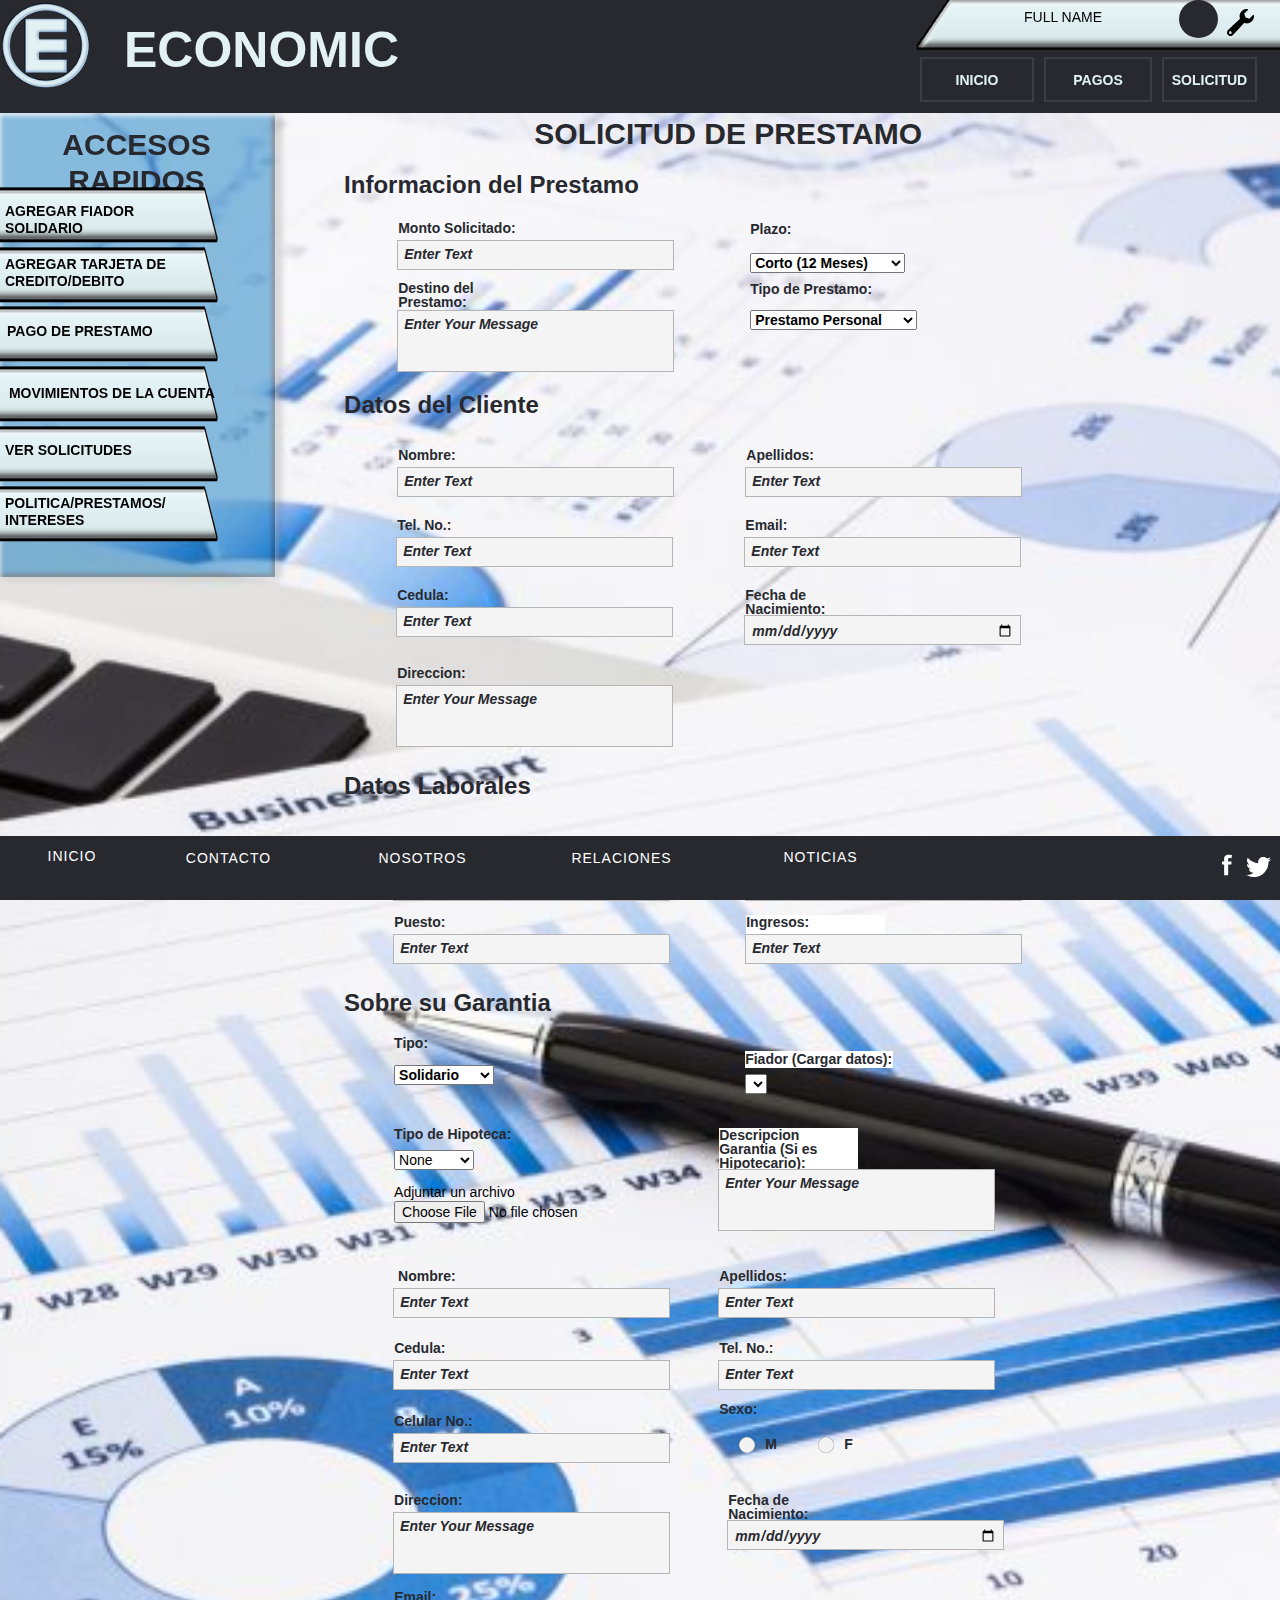
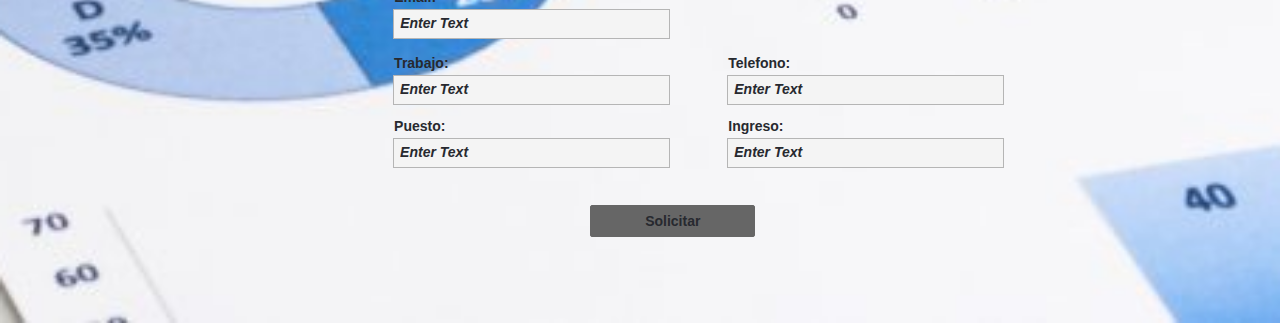
<file: Economic.WEB/Economic page/clientesolicitud.html>
<!DOCTYPE html>
<html class="nojs html css_verticalspacer" lang="en-US">
 <head>

  <meta http-equiv="Content-type" content="text/html;charset=UTF-8"/>
  <meta name="generator" content="2018.0.0.379"/>
  <meta name="viewport" content="width=device-width, initial-scale=1.0"/>
  
  <script type="text/javascript">
   // Update the 'nojs'/'js' class on the html node
document.documentElement.className = document.documentElement.className.replace(/\bnojs\b/g, 'js');

// Check that all required assets are uploaded and up-to-date
if(typeof Muse == "undefined") window.Muse = {}; window.Muse.assets = {"required":["museutils.js", "museconfig.js", "jquery.musepolyfill.bgsize.js", "webpro.js", "jquery.watch.js", "require.js", "clientesolicitud.css"], "outOfDate":[]};
</script>
  
  <link rel="shortcut icon" href="images/favicon.ico?crc=3941003197"/>
  <title>ClienteSolicitud</title>
  <!-- CSS -->
  <link rel="stylesheet" type="text/css" href="css/site_global.css?crc=3769441727"/>
  <link rel="stylesheet" type="text/css" href="css/master_cliente.css?crc=436899133"/>
  <link rel="stylesheet" type="text/css" href="css/clientesolicitud.css?crc=3762511508" id="pagesheet"/>
  <!-- IE-only CSS -->
  <!--[if lt IE 9]>
  <link rel="stylesheet" type="text/css" href="css/iefonts_clientesolicitud.css?crc=4074702962"/>
  <![endif]-->
  <!-- Other scripts -->
  <script type="text/javascript">
   var __adobewebfontsappname__ = "muse";
</script>
  <!-- JS includes -->
  <script src="https://webfonts.creativecloud.com/roboto:n9,i9:default.js" type="text/javascript"></script>
    <!--HTML Widget code-->
  
		<style>
.u12668 {
  -webkit-appearance: none;
     -moz-appearance: none;
          appearance: none;
  border: none;
  box-shadow: 0 0 0 2px rgba(255, 255, 255, 0.1) inset;
  background: transparent;
  position: relative;
  cursor: pointer;
  overflow: hidden;
  color: #E2F1F3;
  height: 45px;
  width: 100%;
  opacity:1;
}
.u12668:hover .u12668outline-button__line {
  -webkit-transform: none;
          transform: none;
}

.u12668outline-button__lines {
  position: absolute;
  top: 0;
  left: 0;
  bottom: 0;
  right: 0;
  opacity:1;
}

.u12668outline-button__line {
  background: #E2F1F3;
  position: absolute;
  -webkit-transition: -webkit-transform 0.6s cubic-bezier(0.86, 0, 0.07, 1);
  transition: -webkit-transform 0.6s cubic-bezier(0.86, 0, 0.07, 1);
  transition: transform 0.6s cubic-bezier(0.86, 0, 0.07, 1);
  transition: transform 0.6s cubic-bezier(0.86, 0, 0.07, 1), -webkit-transform 0.6s cubic-bezier(0.86, 0, 0.07, 1);
}
.u12668outline-button__line--horizontal {
  width: 100%;
  height: 3px;
  -webkit-transition-delay: 0.27273s;
          transition-delay: 0.27273s;
}
.u12668outline-button__line--vertical {
  width: 3px;
  height: 100%;
  -webkit-transition-delay: none;
          transition-delay: none;
}
.u12668outline-button__line--top {
  top: 0;
  left: 0;
  -webkit-transform: translateX(-101%);
          transform: translateX(-101%);
}
.u12668outline-button__line--right {
  top: 0;
  right: 0;
width: 3px;
  -webkit-transform: translateY(-100%);
          transform: translateY(-100%);
}
.u12668outline-button__line--bottom {
  bottom: 0;
  left: 0;
  -webkit-transform: translateX(100%);
          transform: translateX(100%);
}
.u12668outline-button__line--left {
  top: 0;
  left: 0;
  width: 3px;
  -webkit-transform: translateY(100%);
          transform: translateY(100%);
}
</style>
	
		<style>
.u12669 {
  -webkit-appearance: none;
     -moz-appearance: none;
          appearance: none;
  border: none;
  box-shadow: 0 0 0 2px rgba(255, 255, 255, 0.1) inset;
  background: transparent;
  position: relative;
  cursor: pointer;
  overflow: hidden;
  color: #E2F1F3;
  height: 45px;
  width: 100%;
  opacity:1;
}
.u12669:hover .u12669outline-button__line {
  -webkit-transform: none;
          transform: none;
}

.u12669outline-button__lines {
  position: absolute;
  top: 0;
  left: 0;
  bottom: 0;
  right: 0;
  opacity:1;
}

.u12669outline-button__line {
  background: #E2F1F3;
  position: absolute;
  -webkit-transition: -webkit-transform 0.6s cubic-bezier(0.86, 0, 0.07, 1);
  transition: -webkit-transform 0.6s cubic-bezier(0.86, 0, 0.07, 1);
  transition: transform 0.6s cubic-bezier(0.86, 0, 0.07, 1);
  transition: transform 0.6s cubic-bezier(0.86, 0, 0.07, 1), -webkit-transform 0.6s cubic-bezier(0.86, 0, 0.07, 1);
}
.u12669outline-button__line--horizontal {
  width: 100%;
  height: 3px;
  -webkit-transition-delay: 0.27273s;
          transition-delay: 0.27273s;
}
.u12669outline-button__line--vertical {
  width: 3px;
  height: 100%;
  -webkit-transition-delay: none;
          transition-delay: none;
}
.u12669outline-button__line--top {
  top: 0;
  left: 0;
  -webkit-transform: translateX(-101%);
          transform: translateX(-101%);
}
.u12669outline-button__line--right {
  top: 0;
  right: 0;
width: 3px;
  -webkit-transform: translateY(-100%);
          transform: translateY(-100%);
}
.u12669outline-button__line--bottom {
  bottom: 0;
  left: 0;
  -webkit-transform: translateX(100%);
          transform: translateX(100%);
}
.u12669outline-button__line--left {
  top: 0;
  left: 0;
  width: 3px;
  -webkit-transform: translateY(100%);
          transform: translateY(100%);
}
</style>
	
		<style>
.u12670 {
  -webkit-appearance: none;
     -moz-appearance: none;
          appearance: none;
  border: none;
  box-shadow: 0 0 0 2px rgba(255, 255, 255, 0.1) inset;
  background: transparent;
  position: relative;
  cursor: pointer;
  overflow: hidden;
  color: #E2F1F3;
  height: 45px;
  width: 100%;
  opacity:1;
}
.u12670:hover .u12670outline-button__line {
  -webkit-transform: none;
          transform: none;
}

.u12670outline-button__lines {
  position: absolute;
  top: 0;
  left: 0;
  bottom: 0;
  right: 0;
  opacity:1;
}

.u12670outline-button__line {
  background: #E2F1F3;
  position: absolute;
  -webkit-transition: -webkit-transform 0.6s cubic-bezier(0.86, 0, 0.07, 1);
  transition: -webkit-transform 0.6s cubic-bezier(0.86, 0, 0.07, 1);
  transition: transform 0.6s cubic-bezier(0.86, 0, 0.07, 1);
  transition: transform 0.6s cubic-bezier(0.86, 0, 0.07, 1), -webkit-transform 0.6s cubic-bezier(0.86, 0, 0.07, 1);
}
.u12670outline-button__line--horizontal {
  width: 100%;
  height: 3px;
  -webkit-transition-delay: 0.27273s;
          transition-delay: 0.27273s;
}
.u12670outline-button__line--vertical {
  width: 3px;
  height: 100%;
  -webkit-transition-delay: none;
          transition-delay: none;
}
.u12670outline-button__line--top {
  top: 0;
  left: 0;
  -webkit-transform: translateX(-101%);
          transform: translateX(-101%);
}
.u12670outline-button__line--right {
  top: 0;
  right: 0;
width: 3px;
  -webkit-transform: translateY(-100%);
          transform: translateY(-100%);
}
.u12670outline-button__line--bottom {
  bottom: 0;
  left: 0;
  -webkit-transform: translateX(100%);
          transform: translateX(100%);
}
.u12670outline-button__line--left {
  top: 0;
  left: 0;
  width: 3px;
  -webkit-transform: translateY(100%);
          transform: translateY(100%);
}
</style>
	
 </head>
 <body class="museBGSize">

  <div class="clearfix borderbox" id="page"><!-- group -->
   <div class="clearfix grpelem" id="pu15448"><!-- group -->
    <div class="shadow" id="u15448"><!-- simple frame --></div>
    <div class="clearfix" id="u15449-4" data-muse-temp-textContainer-sizePolicy="true" data-muse-temp-textContainer-pinning="true"><!-- content -->
     <p>ACCESOS RAPIDOS</p>
    </div>
    <a class="nonblock nontext museBGSize" id="u15450" href="tarjetaform.html"><!-- simple frame --></a>
    <a class="nonblock nontext museBGSize" id="u15451" href="pagoprestamo.html"><!-- simple frame --></a>
    <a class="nonblock nontext museBGSize" id="u15452" href="movimientoscuenta.html"><!-- simple frame --></a>
    <a class="nonblock nontext museBGSize" id="u15453" href="fiadorform.html"><!-- simple frame --></a>
    <a class="nonblock nontext clearfix" id="u15454-4" href="fiadorform.html" data-muse-temp-textContainer-sizePolicy="true" data-muse-temp-textContainer-pinning="true"><!-- content --><p>AGREGAR FIADOR SOLIDARIO</p></a>
    <a class="nonblock nontext clearfix" id="u15455-6" href="tarjetaform.html" data-muse-temp-textContainer-sizePolicy="true" data-muse-temp-textContainer-pinning="true"><!-- content --><p>AGREGAR TARJETA DE</p><p>CREDITO/DEBITO</p></a>
    <a class="nonblock nontext clearfix" id="u15456-4" href="pagoprestamo.html" data-muse-temp-textContainer-sizePolicy="true" data-muse-temp-textContainer-pinning="true"><!-- content --><p>PAGO DE PRESTAMO</p></a>
    <a class="nonblock nontext clearfix" id="u15457-4" href="movimientoscuenta.html" data-muse-temp-textContainer-sizePolicy="true" data-muse-temp-textContainer-pinning="true"><!-- content --><p>&nbsp;MOVIMIENTOS DE LA CUENTA</p></a>
    <a class="nonblock nontext museBGSize" id="u17496" href="clienteversolicitudes.html"><!-- simple frame --></a>
    <a class="nonblock nontext clearfix" id="u17499-4" href="clienteversolicitudes.html" data-muse-temp-textContainer-sizePolicy="true" data-muse-temp-textContainer-pinning="true"><!-- content --><p>VER SOLICITUDES</p></a>
    <a class="nonblock nontext museBGSize" id="u17686" href="politicaintereses.html"><!-- simple frame --></a>
    <a class="nonblock nontext clearfix" id="u17687-6" href="politicaintereses.html" data-muse-temp-textContainer-sizePolicy="true" data-muse-temp-textContainer-pinning="true"><!-- content --><p>POLITICA/PRESTAMOS/</p><p>INTERESES</p></a>
    <div class="browser_width" id="u12663-bw">
     <div id="u12663"><!-- simple frame --></div>
    </div>
    <div class="museBGSize" id="u12664"><!-- simple frame --></div>
    <div class="clearfix" id="u12665-4" data-muse-temp-textContainer-sizePolicy="true" data-muse-temp-textContainer-pinning="true"><!-- content -->
     <p>ECONOMIC</p>
    </div>
    <div class="clip_frame" id="u12666"><!-- image -->
     <img class="block" id="u12666_img" src="images/finantech-economic-crop-u12666.png?crc=3962287299" alt="" width="375" height="56"/>
    </div>
    <div class="size_fixed" id="u12668" data-sizePolicy="fixed" data-pintopage="topright"><!-- custom html -->
     
<a href="cliente.html" style="cursor: pointer">
<button class="u12668">
  INICIO
  <span class="u12668outline-button__lines">
    <span class="u12668outline-button__line u12668outline-button__line--horizontal u12668outline-button__line--top"></span>
    <span class="u12668outline-button__line u12668outline-button__line--vertical u12668outline-button__line--right"></span>
    <span class="u12668outline-button__line u12668outline-button__line--horizontal u12668outline-button__line--bottom"></span>
    <span class="u12668outline-button__line u12668outline-button__line--vertical u12668outline-button__line--left"></span>
   </span>
</button>
</a>

    </div>
    <div class="size_fixed" id="u12669" data-sizePolicy="fixed" data-pintopage="topright"><!-- custom html -->
     
<a href="pagoprestamo.html" style="cursor: pointer">
<button class="u12669">
  PAGOS
  <span class="u12669outline-button__lines">
    <span class="u12669outline-button__line u12669outline-button__line--horizontal u12669outline-button__line--top"></span>
    <span class="u12669outline-button__line u12669outline-button__line--vertical u12669outline-button__line--right"></span>
    <span class="u12669outline-button__line u12669outline-button__line--horizontal u12669outline-button__line--bottom"></span>
    <span class="u12669outline-button__line u12669outline-button__line--vertical u12669outline-button__line--left"></span>
   </span>
</button>
</a>

    </div>
    <div class="size_fixed" id="u12670" data-sizePolicy="fixed" data-pintopage="topright"><!-- custom html -->
     
<a href="clientesolicitud.html" style="cursor: pointer">
<button class="u12670">
  SOLICITUD
  <span class="u12670outline-button__lines">
    <span class="u12670outline-button__line u12670outline-button__line--horizontal u12670outline-button__line--top"></span>
    <span class="u12670outline-button__line u12670outline-button__line--vertical u12670outline-button__line--right"></span>
    <span class="u12670outline-button__line u12670outline-button__line--horizontal u12670outline-button__line--bottom"></span>
    <span class="u12670outline-button__line u12670outline-button__line--vertical u12670outline-button__line--left"></span>
   </span>
</button>
</a>

    </div>
    <div class="rounded-corners" id="u12671"><!-- content -->
     <div class="fluid_height_spacer"></div>
    </div>
    <div class="clearfix" id="u12672-4" data-muse-temp-textContainer-sizePolicy="true" data-muse-temp-textContainer-pinning="true"><!-- content -->
     <p>FULL NAME</p>
    </div>
    <a class="nonblock nontext clip_frame" id="u12673" href="clienteconfiguracion.html"><!-- image --><img class="block" id="u12673_img" src="images/llave-inglesa-fendas.png?crc=213872345" alt="" data-heightwidthratio="1" data-image-width="27" data-image-height="27"/></a>
    <div class="browser_width" id="u12612-bw">
     <div id="u12612"><!-- simple frame --></div>
    </div>
    <div class="clip_frame" id="u12613"><!-- svg -->
     <img class="svg" id="u12614" src="images/logo_facebook.svg?crc=3886503056" width="10" height="26" alt="" data-mu-svgfallback="images/logo_facebook_poster_.png?crc=4113105136"/>
    </div>
    <div class="clip_frame" id="u12615"><!-- svg -->
     <img class="svg" id="u12616" src="images/logo_twitter.svg?crc=3780217309" width="25" height="26" alt="" data-mu-svgfallback="images/logo_twitter_poster_.png?crc=249498307"/>
    </div>
    <div class="pointer_cursor Button rounded-corners clearfix" id="buttonu12617" data-visibility="changed" style="visibility:hidden"><!-- container box -->
     <a class="block" href="contacto.html"><!-- Block link tag --></a>
     <a class="nonblock nontext clearfix grpelem" id="u12618-4" href="contacto.html" data-sizePolicy="fixed" data-pintopage="page_fluidx"><!-- content --><p>CONTACTO</p></a>
    </div>
    <div class="pointer_cursor Button rounded-corners clearfix" id="buttonu12619" data-visibility="changed" style="visibility:hidden"><!-- container box -->
     <a class="block" href="nosotros.html"><!-- Block link tag --></a>
     <a class="nonblock nontext clearfix grpelem" id="u12620-4" href="nosotros.html" data-sizePolicy="fixed" data-pintopage="page_fluidx"><!-- content --><p>NOSOTROS</p></a>
    </div>
    <div class="pointer_cursor Button rounded-corners clearfix" id="buttonu12621" data-visibility="changed" style="visibility:hidden"><!-- container box -->
     <a class="block" href="relaciones.html"><!-- Block link tag --></a>
     <a class="nonblock nontext clearfix grpelem" id="u12622-4" href="relaciones.html" data-sizePolicy="fixed" data-pintopage="page_fluidx"><!-- content --><p>RELACIONES</p></a>
    </div>
    <div class="pointer_cursor Button rounded-corners clearfix" id="buttonu12623" data-visibility="changed" style="visibility:hidden"><!-- container box -->
     <a class="block" href="index.html"><!-- Block link tag --></a>
     <a class="nonblock nontext clearfix grpelem" id="u12624-4" href="index.html" data-sizePolicy="fixed" data-pintopage="page_fluidx"><!-- content --><p>INICIO</p></a>
    </div>
    <div class="Button rounded-corners clearfix" id="buttonu12625" data-visibility="changed" style="visibility:hidden"><!-- container box -->
     <div class="clearfix grpelem" id="u12626-4" data-sizePolicy="fixed" data-pintopage="page_fluidx"><!-- content -->
      <p>NOTICIAS</p>
     </div>
    </div>
   </div>
   <div class="clearfix grpelem" id="pu16844"><!-- group -->
    <div class="clearfix grpelem" id="u16844"><!-- column -->
     <div class="clearfix colelem" id="u15438-4" data-muse-temp-textContainer-sizePolicy="true" data-muse-temp-textContainer-pinning="true"><!-- content -->
      <p>Fiador (Cargar datos):</p>
     </div>
     <div class="colelem" id="u15434"><!-- custom html -->
      <select>

</select>

     </div>
    </div>
    <div class="clearfix grpelem" id="u17493"><!-- group -->
     <div class="clearfix grpelem" id="u16865"><!-- group -->
      <div class="clearfix grpelem" id="u16841"><!-- column -->
       <div class="clearfix colelem" id="u14904-4" data-muse-temp-textContainer-sizePolicy="true" data-muse-temp-textContainer-pinning="true"><!-- content -->
        <p>SOLICITUD DE PRESTAMO</p>
       </div>
       <div class="clearfix colelem" id="u14981-4" data-muse-temp-textContainer-sizePolicy="true" data-muse-temp-textContainer-pinning="true"><!-- content -->
        <p>Informacion del Prestamo</p>
       </div>
       <div class="clearfix colelem" id="pu14978"><!-- group -->
        <div class="clearfix grpelem" id="u14978"><!-- group -->
         <form class="form-grp clearfix grpelem" id="widgetu14685" method="post" enctype="multipart/form-data" action="scripts/form-u14685.php"><!-- none box -->
          <div class="position_content" id="widgetu14685_position_content">
           <div class="fld-grp clearfix colelem" id="widgetu14714" data-required="true"><!-- none box -->
            <div class="clearfix colelem" id="pu14715-4"><!-- group -->
             <label class="fld-label actAsDiv clearfix grpelem" id="u14715-4" data-muse-temp-textContainer-sizePolicy="true" data-muse-temp-textContainer-pinning="true" for="widgetu14714_input"><!-- content --><span class="actAsPara">Monto Solicitado:</span></label>
             <div class="fld-message clearfix grpelem" id="u14717-4" data-muse-temp-textContainer-sizePolicy="true" data-muse-temp-textContainer-pinning="true"><!-- content -->
              <p>Required</p>
             </div>
            </div>
            <span class="fld-input NoWrap actAsDiv clearfix colelem" id="u14716-4" data-muse-temp-textContainer-sizePolicy="true" data-muse-temp-textContainer-pinning="true"><!-- content --><div id="u14716-3"><input class="wrapped-input" type="text" id="widgetu14714_input" name="custom_U14714" tabindex="1"/><label class="wrapped-input fld-prompt" id="widgetu14714_prompt" for="widgetu14714_input"><span class="actAsPara">Enter Text</span></label></div></span>
           </div>
           <div class="fld-grp clearfix colelem" id="widgetu14944" data-required="true"><!-- none box -->
            <div class="clearfix colelem" id="pu14945-4"><!-- group -->
             <label class="fld-label actAsDiv clearfix grpelem" id="u14945-4" data-muse-temp-textContainer-sizePolicy="true" data-muse-temp-textContainer-pinning="true" for="widgetu14944_input"><!-- content --><span class="actAsPara">Destino del Prestamo:</span></label>
             <div class="fld-message clearfix grpelem" id="u14947-4" data-muse-temp-textContainer-sizePolicy="true" data-muse-temp-textContainer-pinning="true"><!-- content -->
              <p>Required</p>
             </div>
            </div>
            <span class="fld-textarea actAsDiv clearfix colelem" id="u14946-4" data-muse-temp-textContainer-sizePolicy="true" data-muse-temp-textContainer-pinning="true"><!-- content --><div id="u14946-3"><textarea class="wrapped-input" id="widgetu14944_input" name="custom_U14944" tabindex="2"></textarea><label class="wrapped-input fld-prompt" id="widgetu14944_prompt" for="widgetu14944_input"><span class="actAsPara">Enter Your Message</span></label></div></span>
           </div>
           <div class="clearfix colelem" id="pwidgetu14687"><!-- group -->
            <div class="fld-grp clearfix grpelem" id="widgetu14687" data-required="true"><!-- none box -->
             <div class="clearfix colelem" id="pu14689-4"><!-- group -->
              <label class="fld-label actAsDiv clearfix grpelem" id="u14689-4" data-muse-temp-textContainer-sizePolicy="true" data-muse-temp-textContainer-pinning="true" for="widgetu14687_input"><!-- content --><span class="actAsPara">Nombre:</span></label>
              <div class="fld-message clearfix grpelem" id="u14688-4" data-muse-temp-textContainer-sizePolicy="true" data-muse-temp-textContainer-pinning="true"><!-- content -->
               <p>Required</p>
              </div>
             </div>
             <span class="fld-input NoWrap actAsDiv clearfix colelem" id="u14690-4" data-muse-temp-textContainer-sizePolicy="true" data-muse-temp-textContainer-pinning="true"><!-- content --><div id="u14690-3"><input class="wrapped-input" type="text" spellcheck="false" id="widgetu14687_input" name="custom_U14687" tabindex="3"/><label class="wrapped-input fld-prompt" id="widgetu14687_prompt" for="widgetu14687_input"><span class="actAsPara">Enter Text</span></label></div></span>
            </div>
            <div class="fld-grp clearfix grpelem" id="widgetu14726" data-required="true"><!-- none box -->
             <div class="clearfix colelem" id="pu14729-4"><!-- group -->
              <label class="fld-label actAsDiv clearfix grpelem" id="u14729-4" data-muse-temp-textContainer-sizePolicy="true" data-muse-temp-textContainer-pinning="true" for="widgetu14726_input"><!-- content --><span class="actAsPara">Apellidos:</span></label>
              <div class="fld-message clearfix grpelem" id="u14727-4" data-muse-temp-textContainer-sizePolicy="true" data-muse-temp-textContainer-pinning="true"><!-- content -->
               <p>Required</p>
              </div>
             </div>
             <span class="fld-input NoWrap actAsDiv clearfix colelem" id="u14728-4" data-muse-temp-textContainer-sizePolicy="true" data-muse-temp-textContainer-pinning="true"><!-- content --><div id="u14728-3"><input class="wrapped-input" type="text" id="widgetu14726_input" name="custom_U14726" tabindex="4"/><label class="wrapped-input fld-prompt" id="widgetu14726_prompt" for="widgetu14726_input"><span class="actAsPara">Enter Text</span></label></div></span>
            </div>
           </div>
           <div class="clearfix colelem" id="pwidgetu14708"><!-- group -->
            <div class="fld-grp clearfix grpelem" id="widgetu14708" data-required="true"><!-- none box -->
             <div class="clearfix colelem" id="pu14711-4"><!-- group -->
              <label class="fld-label actAsDiv clearfix grpelem" id="u14711-4" data-muse-temp-textContainer-sizePolicy="true" data-muse-temp-textContainer-pinning="true" for="widgetu14708_input"><!-- content --><span class="actAsPara">Tel. No.:</span></label>
              <div class="fld-message clearfix grpelem" id="u14709-4" data-muse-temp-textContainer-sizePolicy="true" data-muse-temp-textContainer-pinning="true"><!-- content -->
               <p>Required</p>
              </div>
             </div>
             <span class="fld-input NoWrap actAsDiv clearfix colelem" id="u14710-4" data-muse-temp-textContainer-sizePolicy="true" data-muse-temp-textContainer-pinning="true"><!-- content --><div id="u14710-3"><input class="wrapped-input" type="text" id="widgetu14708_input" name="custom_U14708" tabindex="5"/><label class="wrapped-input fld-prompt" id="widgetu14708_prompt" for="widgetu14708_input"><span class="actAsPara">Enter Text</span></label></div></span>
            </div>
            <div class="fld-grp clearfix grpelem" id="widgetu14987" data-required="true"><!-- none box -->
             <div class="clearfix colelem" id="pu14989-4"><!-- group -->
              <label class="fld-label actAsDiv clearfix grpelem" id="u14989-4" data-muse-temp-textContainer-sizePolicy="true" data-muse-temp-textContainer-pinning="true" for="widgetu14987_input"><!-- content --><span class="actAsPara">Email:</span></label>
              <div class="fld-message clearfix grpelem" id="u14988-4" data-muse-temp-textContainer-sizePolicy="true" data-muse-temp-textContainer-pinning="true"><!-- content -->
               <p>Required</p>
              </div>
             </div>
             <span class="fld-input NoWrap actAsDiv clearfix colelem" id="u14990-4" data-muse-temp-textContainer-sizePolicy="true" data-muse-temp-textContainer-pinning="true"><!-- content --><div id="u14990-3"><input class="wrapped-input" type="text" id="widgetu14987_input" name="custom_U14987" tabindex="6"/><label class="wrapped-input fld-prompt" id="widgetu14987_prompt" for="widgetu14987_input"><span class="actAsPara">Enter Text</span></label></div></span>
            </div>
           </div>
           <div class="clearfix colelem" id="pwidgetu14999"><!-- group -->
            <div class="fld-grp clearfix grpelem" id="widgetu14999" data-required="true"><!-- none box -->
             <div class="clearfix colelem" id="pu15000-4"><!-- group -->
              <label class="fld-label actAsDiv clearfix grpelem" id="u15000-4" data-muse-temp-textContainer-sizePolicy="true" data-muse-temp-textContainer-pinning="true" for="widgetu14999_input"><!-- content --><span class="actAsPara">Cedula:</span></label>
              <div class="fld-message clearfix grpelem" id="u15001-4" data-muse-temp-textContainer-sizePolicy="true" data-muse-temp-textContainer-pinning="true"><!-- content -->
               <p>Required</p>
              </div>
             </div>
             <span class="fld-input NoWrap actAsDiv clearfix colelem" id="u15002-4" data-muse-temp-textContainer-sizePolicy="true" data-muse-temp-textContainer-pinning="true"><!-- content --><div id="u15002-3"><input class="wrapped-input" type="text" id="widgetu14999_input" name="custom_U14999" tabindex="7"/><label class="wrapped-input fld-prompt" id="widgetu14999_prompt" for="widgetu14999_input"><span class="actAsPara">Enter Text</span></label></div></span>
            </div>
            <div class="fld-grp clearfix grpelem" id="widgetu15011" data-required="true"><!-- none box -->
             <div class="clearfix colelem" id="pu15014-4"><!-- group -->
              <label class="fld-label actAsDiv clearfix grpelem" id="u15014-4" data-muse-temp-textContainer-sizePolicy="true" data-muse-temp-textContainer-pinning="true" for="widgetu15011_input"><!-- content --><span class="actAsPara">Fecha de Nacimiento:</span></label>
              <div class="fld-message clearfix grpelem" id="u15012-4" data-muse-temp-textContainer-sizePolicy="true" data-muse-temp-textContainer-pinning="true"><!-- content -->
               <p>Required</p>
              </div>
             </div>
             <span class="fld-input NoWrap actAsDiv clearfix colelem" id="u15013-3" data-muse-temp-textContainer-sizePolicy="true" data-muse-temp-textContainer-pinning="true"><!-- content --><div id="u15013-2"><input class="wrapped-input" type="date" id="widgetu15011_input" name="custom_U15011" tabindex="8"/></div></span>
            </div>
           </div>
           <div class="fld-grp clearfix colelem" id="widgetu15091" data-required="true"><!-- none box -->
            <div class="clearfix colelem" id="pu15093-4"><!-- group -->
             <label class="fld-label actAsDiv clearfix grpelem" id="u15093-4" data-muse-temp-textContainer-sizePolicy="true" data-muse-temp-textContainer-pinning="true" for="widgetu15091_input"><!-- content --><span class="actAsPara">Direccion:</span></label>
             <div class="fld-message clearfix grpelem" id="u15094-4" data-muse-temp-textContainer-sizePolicy="true" data-muse-temp-textContainer-pinning="true"><!-- content -->
              <p>Required</p>
             </div>
            </div>
            <span class="fld-textarea actAsDiv clearfix colelem" id="u15092-4" data-muse-temp-textContainer-sizePolicy="true" data-muse-temp-textContainer-pinning="true"><!-- content --><div id="u15092-3"><textarea class="wrapped-input" id="widgetu15091_input" name="custom_U15091" tabindex="9"></textarea><label class="wrapped-input fld-prompt" id="widgetu15091_prompt" for="widgetu15091_input"><span class="actAsPara">Enter Your Message</span></label></div></span>
           </div>
           <div class="clearfix colelem" id="pwidgetu15023"><!-- group -->
            <div class="fld-grp clearfix grpelem" id="widgetu15023" data-required="true"><!-- none box -->
             <div class="clearfix colelem" id="pu15025-4"><!-- group -->
              <label class="fld-label actAsDiv clearfix grpelem" id="u15025-4" data-muse-temp-textContainer-sizePolicy="true" data-muse-temp-textContainer-pinning="true" for="widgetu15023_input"><!-- content --><span class="actAsPara">Empresa:</span></label>
              <div class="fld-message clearfix grpelem" id="u15024-4" data-muse-temp-textContainer-sizePolicy="true" data-muse-temp-textContainer-pinning="true"><!-- content -->
               <p>Required</p>
              </div>
             </div>
             <span class="fld-input NoWrap actAsDiv clearfix colelem" id="u15026-4" data-muse-temp-textContainer-sizePolicy="true" data-muse-temp-textContainer-pinning="true"><!-- content --><div id="u15026-3"><input class="wrapped-input" type="text" id="widgetu15023_input" name="custom_U15023" tabindex="10"/><label class="wrapped-input fld-prompt" id="widgetu15023_prompt" for="widgetu15023_input"><span class="actAsPara">Enter Text</span></label></div></span>
            </div>
            <div class="fld-grp clearfix grpelem" id="widgetu15047" data-required="true"><!-- none box -->
             <div class="clearfix colelem" id="pu15050-4"><!-- group -->
              <label class="fld-label actAsDiv clearfix grpelem" id="u15050-4" data-muse-temp-textContainer-sizePolicy="true" data-muse-temp-textContainer-pinning="true" for="widgetu15047_input"><!-- content --><span class="actAsPara">Telefono:</span></label>
              <div class="fld-message clearfix grpelem" id="u15048-4" data-muse-temp-textContainer-sizePolicy="true" data-muse-temp-textContainer-pinning="true"><!-- content -->
               <p>Required</p>
              </div>
             </div>
             <span class="fld-input NoWrap actAsDiv clearfix colelem" id="u15049-4" data-muse-temp-textContainer-sizePolicy="true" data-muse-temp-textContainer-pinning="true"><!-- content --><div id="u15049-3"><input class="wrapped-input" type="text" id="widgetu15047_input" name="custom_U15047" tabindex="11"/><label class="wrapped-input fld-prompt" id="widgetu15047_prompt" for="widgetu15047_input"><span class="actAsPara">Enter Text</span></label></div></span>
            </div>
           </div>
           <div class="clearfix colelem" id="pwidgetu15035"><!-- group -->
            <div class="fld-grp clearfix grpelem" id="widgetu15035" data-required="true"><!-- none box -->
             <div class="clearfix colelem" id="pu15037-4"><!-- group -->
              <label class="fld-label actAsDiv clearfix grpelem" id="u15037-4" data-muse-temp-textContainer-sizePolicy="true" data-muse-temp-textContainer-pinning="true" for="widgetu15035_input"><!-- content --><span class="actAsPara">Puesto:</span></label>
              <div class="fld-message clearfix grpelem" id="u15036-4" data-muse-temp-textContainer-sizePolicy="true" data-muse-temp-textContainer-pinning="true"><!-- content -->
               <p>Required</p>
              </div>
             </div>
             <span class="fld-input NoWrap actAsDiv clearfix colelem" id="u15038-4" data-muse-temp-textContainer-sizePolicy="true" data-muse-temp-textContainer-pinning="true"><!-- content --><div id="u15038-3"><input class="wrapped-input" type="text" id="widgetu15035_input" name="custom_U15035" tabindex="12"/><label class="wrapped-input fld-prompt" id="widgetu15035_prompt" for="widgetu15035_input"><span class="actAsPara">Enter Text</span></label></div></span>
            </div>
            <div class="fld-grp clearfix grpelem" id="widgetu15071" data-required="true"><!-- none box -->
             <div class="clearfix colelem" id="pu15072-4"><!-- group -->
              <label class="fld-label actAsDiv clearfix grpelem" id="u15072-4" data-muse-temp-textContainer-sizePolicy="true" data-muse-temp-textContainer-pinning="true" for="widgetu15071_input"><!-- content --><span class="actAsPara">Ingresos:</span></label>
              <div class="fld-message clearfix grpelem" id="u15074-4" data-muse-temp-textContainer-sizePolicy="true" data-muse-temp-textContainer-pinning="true"><!-- content -->
               <p>Required</p>
              </div>
             </div>
             <span class="fld-input NoWrap actAsDiv clearfix colelem" id="u15073-4" data-muse-temp-textContainer-sizePolicy="true" data-muse-temp-textContainer-pinning="true"><!-- content --><div id="u15073-3"><input class="wrapped-input" type="text" id="widgetu15071_input" name="custom_U15071" tabindex="13"/><label class="wrapped-input fld-prompt" id="widgetu15071_prompt" for="widgetu15071_input"><span class="actAsPara">Enter Text</span></label></div></span>
            </div>
           </div>
           <div class="fld-grp clearfix colelem" id="widgetu15335" data-required="true"><!-- none box -->
            <div class="clearfix colelem" id="pu15337-4"><!-- group -->
             <label class="fld-label actAsDiv clearfix grpelem" id="u15337-4" data-muse-temp-textContainer-sizePolicy="true" data-muse-temp-textContainer-pinning="true" for="widgetu15335_input"><!-- content --><span class="actAsPara">Descripcion Garantia (Si es Hipotecario):</span></label>
             <div class="fld-message clearfix grpelem" id="u15336-4" data-muse-temp-textContainer-sizePolicy="true" data-muse-temp-textContainer-pinning="true"><!-- content -->
              <p>Required</p>
             </div>
            </div>
            <span class="fld-textarea actAsDiv clearfix colelem" id="u15338-4" data-muse-temp-textContainer-sizePolicy="true" data-muse-temp-textContainer-pinning="true"><!-- content --><div id="u15338-3"><textarea class="wrapped-input" id="widgetu15335_input" name="custom_U15335" tabindex="14"></textarea><label class="wrapped-input fld-prompt" id="widgetu15335_prompt" for="widgetu15335_input"><span class="actAsPara">Enter Your Message</span></label></div></span>
           </div>
           <div class="clearfix colelem" id="pwidgetu15118"><!-- group -->
            <div class="fld-grp clearfix grpelem" id="widgetu15118" data-required="true"><!-- none box -->
             <div class="clearfix colelem" id="pu15121-4"><!-- group -->
              <label class="fld-label actAsDiv clearfix grpelem" id="u15121-4" data-muse-temp-textContainer-sizePolicy="true" data-muse-temp-textContainer-pinning="true" for="widgetu15118_input"><!-- content --><span class="actAsPara">&nbsp;Nombre:</span></label>
              <div class="fld-message clearfix grpelem" id="u15119-4" data-muse-temp-textContainer-sizePolicy="true" data-muse-temp-textContainer-pinning="true"><!-- content -->
               <p>Required</p>
              </div>
             </div>
             <span class="fld-input NoWrap actAsDiv clearfix colelem" id="u15120-4" data-muse-temp-textContainer-sizePolicy="true" data-muse-temp-textContainer-pinning="true"><!-- content --><div id="u15120-3"><input class="wrapped-input" type="text" id="widgetu15118_input" name="custom_U15118" tabindex="15"/><label class="wrapped-input fld-prompt" id="widgetu15118_prompt" for="widgetu15118_input"><span class="actAsPara">Enter Text</span></label></div></span>
            </div>
            <div class="fld-grp clearfix grpelem" id="widgetu17054" data-required="true"><!-- none box -->
             <div class="clearfix colelem" id="pu17056-4"><!-- group -->
              <label class="fld-label actAsDiv clearfix grpelem" id="u17056-4" data-muse-temp-textContainer-sizePolicy="true" data-muse-temp-textContainer-pinning="true" for="widgetu17054_input"><!-- content --><span class="actAsPara">Apellidos:</span></label>
              <div class="fld-message clearfix grpelem" id="u17055-4" data-muse-temp-textContainer-sizePolicy="true" data-muse-temp-textContainer-pinning="true"><!-- content -->
               <p>Required</p>
              </div>
             </div>
             <span class="fld-input NoWrap actAsDiv clearfix colelem" id="u17057-4" data-muse-temp-textContainer-sizePolicy="true" data-muse-temp-textContainer-pinning="true"><!-- content --><div id="u17057-3"><input class="wrapped-input" type="text" id="widgetu17054_input" name="custom_U17054" tabindex="16"/><label class="wrapped-input fld-prompt" id="widgetu17054_prompt" for="widgetu17054_input"><span class="actAsPara">Enter Text</span></label></div></span>
            </div>
           </div>
           <div class="clearfix colelem" id="pwidgetu15154"><!-- group -->
            <div class="fld-grp clearfix grpelem" id="widgetu15154" data-required="true"><!-- none box -->
             <div class="clearfix colelem" id="pu15155-4"><!-- group -->
              <label class="fld-label actAsDiv clearfix grpelem" id="u15155-4" data-muse-temp-textContainer-sizePolicy="true" data-muse-temp-textContainer-pinning="true" for="widgetu15154_input"><!-- content --><span class="actAsPara">Cedula:</span></label>
              <div class="fld-message clearfix grpelem" id="u15156-4" data-muse-temp-textContainer-sizePolicy="true" data-muse-temp-textContainer-pinning="true"><!-- content -->
               <p>Required</p>
              </div>
             </div>
             <span class="fld-input NoWrap actAsDiv clearfix colelem" id="u15157-4" data-muse-temp-textContainer-sizePolicy="true" data-muse-temp-textContainer-pinning="true"><!-- content --><div id="u15157-3"><input class="wrapped-input" type="text" id="widgetu15154_input" name="custom_U15154" tabindex="17"/><label class="wrapped-input fld-prompt" id="widgetu15154_prompt" for="widgetu15154_input"><span class="actAsPara">Enter Text</span></label></div></span>
            </div>
            <div class="fld-grp clearfix grpelem" id="widgetu15130" data-required="true"><!-- none box -->
             <div class="clearfix colelem" id="pu15131-4"><!-- group -->
              <label class="fld-label actAsDiv clearfix grpelem" id="u15131-4" data-muse-temp-textContainer-sizePolicy="true" data-muse-temp-textContainer-pinning="true" for="widgetu15130_input"><!-- content --><span class="actAsPara">Tel. No.:</span></label>
              <div class="fld-message clearfix grpelem" id="u15132-4" data-muse-temp-textContainer-sizePolicy="true" data-muse-temp-textContainer-pinning="true"><!-- content -->
               <p>Required</p>
              </div>
             </div>
             <span class="fld-input NoWrap actAsDiv clearfix colelem" id="u15133-4" data-muse-temp-textContainer-sizePolicy="true" data-muse-temp-textContainer-pinning="true"><!-- content --><div id="u15133-3"><input class="wrapped-input" type="text" id="widgetu15130_input" name="custom_U15130" tabindex="18"/><label class="wrapped-input fld-prompt" id="widgetu15130_prompt" for="widgetu15130_input"><span class="actAsPara">Enter Text</span></label></div></span>
            </div>
           </div>
           <div class="clearfix colelem" id="pwidgetu17066"><!-- group -->
            <div class="fld-grp clearfix grpelem" id="widgetu17066" data-required="true"><!-- none box -->
             <div class="clearfix colelem" id="pu17068-4"><!-- group -->
              <label class="fld-label actAsDiv clearfix grpelem" id="u17068-4" data-muse-temp-textContainer-sizePolicy="true" data-muse-temp-textContainer-pinning="true" for="widgetu17066_input"><!-- content --><span class="actAsPara">Celular No.:</span></label>
              <div class="fld-message clearfix grpelem" id="u17067-4" data-muse-temp-textContainer-sizePolicy="true" data-muse-temp-textContainer-pinning="true"><!-- content -->
               <p>Required</p>
              </div>
             </div>
             <span class="fld-input NoWrap actAsDiv clearfix colelem" id="u17069-4" data-muse-temp-textContainer-sizePolicy="true" data-muse-temp-textContainer-pinning="true"><!-- content --><div id="u17069-3"><input class="wrapped-input" type="text" id="widgetu17066_input" name="custom_U17066" tabindex="20"/><label class="wrapped-input fld-prompt" id="widgetu17066_prompt" for="widgetu17066_input"><span class="actAsPara">Enter Text</span></label></div></span>
            </div>
            <div class="fld-grp clearfix grpelem" id="widgetu17240" data-required="true" data-type="radiogroup"><!-- none box -->
             <div class="clearfix colelem" id="pu17242-4"><!-- group -->
              <label class="fld-label actAsDiv clearfix grpelem" id="u17242-4" data-muse-temp-textContainer-sizePolicy="true" data-muse-temp-textContainer-pinning="true"><!-- content --><span class="actAsPara">Sexo:</span></label>
              <div class="fld-message clearfix grpelem" id="u17241-4" data-muse-temp-textContainer-sizePolicy="true" data-muse-temp-textContainer-pinning="true"><!-- content -->
               <p>Required</p>
              </div>
             </div>
             <div class="clearfix colelem" id="pwidgetu17251"><!-- group -->
              <div class="fld-grp clearfix grpelem" id="widgetu17251" data-required="false" data-type="radio"><!-- none box -->
               <div class="fld-radiobutton museBGSize grpelem" id="u17257"><!-- simple frame -->
                <input class="wrapped-input" type="radio" value="M" spellcheck="false" id="widgetu17251_input" name="custom_U17240" tabindex="19"/>
                <label for="widgetu17251_input"></label>
               </div>
               <label class="fld-label actAsDiv clearfix grpelem" id="u17252-4" for="widgetu17251_input" data-sizePolicy="fluidWidth" data-pintopage="page_fixedLeft"><!-- content --><span class="actAsPara">M</span></label>
              </div>
              <div class="fld-grp clearfix grpelem" id="widgetu17292" data-required="false" data-type="radio"><!-- none box -->
               <div class="fld-radiobutton museBGSize grpelem" id="u17294"><!-- simple frame -->
                <input class="wrapped-input" type="radio" value="F" spellcheck="false" id="widgetu17292_input" name="custom_U17240" tabindex="19"/>
                <label for="widgetu17292_input"></label>
               </div>
               <label class="fld-label actAsDiv clearfix grpelem" id="u17293-4" for="widgetu17292_input" data-sizePolicy="fluidWidth" data-pintopage="page_fixedLeft"><!-- content --><span class="actAsPara">F</span></label>
              </div>
             </div>
            </div>
           </div>
           <div class="clearfix colelem" id="pwidgetu15347"><!-- group -->
            <div class="fld-grp clearfix grpelem" id="widgetu15347" data-required="true"><!-- none box -->
             <div class="clearfix colelem" id="pu15349-4"><!-- group -->
              <label class="fld-label actAsDiv clearfix grpelem" id="u15349-4" data-muse-temp-textContainer-sizePolicy="true" data-muse-temp-textContainer-pinning="true" for="widgetu15347_input"><!-- content --><span class="actAsPara">Direccion:</span></label>
              <div class="fld-message clearfix grpelem" id="u15348-4" data-muse-temp-textContainer-sizePolicy="true" data-muse-temp-textContainer-pinning="true"><!-- content -->
               <p>Required</p>
              </div>
             </div>
             <span class="fld-textarea actAsDiv clearfix colelem" id="u15350-4" data-muse-temp-textContainer-sizePolicy="true" data-muse-temp-textContainer-pinning="true"><!-- content --><div id="u15350-3"><textarea class="wrapped-input" id="widgetu15347_input" name="custom_U15347" tabindex="21"></textarea><label class="wrapped-input fld-prompt" id="widgetu15347_prompt" for="widgetu15347_input"><span class="actAsPara">Enter Your Message</span></label></div></span>
            </div>
            <div class="fld-grp clearfix grpelem" id="widgetu15142" data-required="true"><!-- none box -->
             <div class="clearfix colelem" id="pu15145-4"><!-- group -->
              <label class="fld-label actAsDiv clearfix grpelem" id="u15145-4" data-muse-temp-textContainer-sizePolicy="true" data-muse-temp-textContainer-pinning="true" for="widgetu15142_input"><!-- content --><span class="actAsPara">Fecha de Nacimiento:</span></label>
              <div class="fld-message clearfix grpelem" id="u15143-4" data-muse-temp-textContainer-sizePolicy="true" data-muse-temp-textContainer-pinning="true"><!-- content -->
               <p>Required</p>
              </div>
             </div>
             <span class="fld-input NoWrap actAsDiv clearfix colelem" id="u15144-3" data-muse-temp-textContainer-sizePolicy="true" data-muse-temp-textContainer-pinning="true"><!-- content --><div id="u15144-2"><input class="wrapped-input" type="date" id="widgetu15142_input" name="custom_U15142" tabindex="22"/></div></span>
            </div>
           </div>
           <div class="fld-grp clearfix colelem" id="widgetu17301" data-required="true"><!-- none box -->
            <div class="clearfix colelem" id="pu17303-4"><!-- group -->
             <label class="fld-label actAsDiv clearfix grpelem" id="u17303-4" data-muse-temp-textContainer-sizePolicy="true" data-muse-temp-textContainer-pinning="true" for="widgetu17301_input"><!-- content --><span class="actAsPara">Email:</span></label>
             <div class="fld-message clearfix grpelem" id="u17302-4" data-muse-temp-textContainer-sizePolicy="true" data-muse-temp-textContainer-pinning="true"><!-- content -->
              <p>Required</p>
             </div>
            </div>
            <span class="fld-input NoWrap actAsDiv clearfix colelem" id="u17304-4" data-muse-temp-textContainer-sizePolicy="true" data-muse-temp-textContainer-pinning="true"><!-- content --><div id="u17304-3"><input class="wrapped-input" type="text" id="widgetu17301_input" name="custom_U17301" tabindex="23"/><label class="wrapped-input fld-prompt" id="widgetu17301_prompt" for="widgetu17301_input"><span class="actAsPara">Enter Text</span></label></div></span>
           </div>
           <div class="clearfix colelem" id="pwidgetu15359"><!-- group -->
            <div class="fld-grp clearfix grpelem" id="widgetu15359" data-required="true"><!-- none box -->
             <div class="clearfix colelem" id="pu15360-4"><!-- group -->
              <label class="fld-label actAsDiv clearfix grpelem" id="u15360-4" data-muse-temp-textContainer-sizePolicy="true" data-muse-temp-textContainer-pinning="true" for="widgetu15359_input"><!-- content --><span class="actAsPara">Trabajo:</span></label>
              <div class="fld-message clearfix grpelem" id="u15361-4" data-muse-temp-textContainer-sizePolicy="true" data-muse-temp-textContainer-pinning="true"><!-- content -->
               <p>Required</p>
              </div>
             </div>
             <span class="fld-input NoWrap actAsDiv clearfix colelem" id="u15362-4" data-muse-temp-textContainer-sizePolicy="true" data-muse-temp-textContainer-pinning="true"><!-- content --><div id="u15362-3"><input class="wrapped-input" type="text" id="widgetu15359_input" name="custom_U15359" tabindex="24"/><label class="wrapped-input fld-prompt" id="widgetu15359_prompt" for="widgetu15359_input"><span class="actAsPara">Enter Text</span></label></div></span>
            </div>
            <div class="fld-grp clearfix grpelem" id="widgetu15371" data-required="true"><!-- none box -->
             <div class="clearfix colelem" id="pu15372-4"><!-- group -->
              <label class="fld-label actAsDiv clearfix grpelem" id="u15372-4" data-muse-temp-textContainer-sizePolicy="true" data-muse-temp-textContainer-pinning="true" for="widgetu15371_input"><!-- content --><span class="actAsPara">Telefono:</span></label>
              <div class="fld-message clearfix grpelem" id="u15374-4" data-muse-temp-textContainer-sizePolicy="true" data-muse-temp-textContainer-pinning="true"><!-- content -->
               <p>Required</p>
              </div>
             </div>
             <span class="fld-input NoWrap actAsDiv clearfix colelem" id="u15373-4" data-muse-temp-textContainer-sizePolicy="true" data-muse-temp-textContainer-pinning="true"><!-- content --><div id="u15373-3"><input class="wrapped-input" type="text" id="widgetu15371_input" name="custom_U15371" tabindex="25"/><label class="wrapped-input fld-prompt" id="widgetu15371_prompt" for="widgetu15371_input"><span class="actAsPara">Enter Text</span></label></div></span>
            </div>
           </div>
           <div class="clearfix colelem" id="pwidgetu15383"><!-- group -->
            <div class="fld-grp clearfix grpelem" id="widgetu15383" data-required="true"><!-- none box -->
             <div class="clearfix colelem" id="pu15384-4"><!-- group -->
              <label class="fld-label actAsDiv clearfix grpelem" id="u15384-4" data-muse-temp-textContainer-sizePolicy="true" data-muse-temp-textContainer-pinning="true" for="widgetu15383_input"><!-- content --><span class="actAsPara">Puesto:</span></label>
              <div class="fld-message clearfix grpelem" id="u15386-4" data-muse-temp-textContainer-sizePolicy="true" data-muse-temp-textContainer-pinning="true"><!-- content -->
               <p>Required</p>
              </div>
             </div>
             <span class="fld-input NoWrap actAsDiv clearfix colelem" id="u15385-4" data-muse-temp-textContainer-sizePolicy="true" data-muse-temp-textContainer-pinning="true"><!-- content --><div id="u15385-3"><input class="wrapped-input" type="text" id="widgetu15383_input" name="custom_U15383" tabindex="26"/><label class="wrapped-input fld-prompt" id="widgetu15383_prompt" for="widgetu15383_input"><span class="actAsPara">Enter Text</span></label></div></span>
            </div>
            <div class="fld-grp clearfix grpelem" id="widgetu15395" data-required="true"><!-- none box -->
             <div class="clearfix colelem" id="pu15397-4"><!-- group -->
              <label class="fld-label actAsDiv clearfix grpelem" id="u15397-4" data-muse-temp-textContainer-sizePolicy="true" data-muse-temp-textContainer-pinning="true" for="widgetu15395_input"><!-- content --><span class="actAsPara">Ingreso:</span></label>
              <div class="fld-message clearfix grpelem" id="u15398-4" data-muse-temp-textContainer-sizePolicy="true" data-muse-temp-textContainer-pinning="true"><!-- content -->
               <p>Required</p>
              </div>
             </div>
             <span class="fld-input NoWrap actAsDiv clearfix colelem" id="u15396-4" data-muse-temp-textContainer-sizePolicy="true" data-muse-temp-textContainer-pinning="true"><!-- content --><div id="u15396-3"><input class="wrapped-input" type="text" id="widgetu15395_input" name="custom_U15395" tabindex="27"/><label class="wrapped-input fld-prompt" id="widgetu15395_prompt" for="widgetu15395_input"><span class="actAsPara">Enter Text</span></label></div></span>
            </div>
           </div>
           <div class="clearfix colelem" id="pu14751-4"><!-- group -->
            <div class="clearfix grpelem" id="u14751-4" data-muse-temp-textContainer-sizePolicy="true" data-muse-temp-textContainer-pinning="true"><!-- content -->
             <p>Submitting Form...</p>
            </div>
            <div class="clearfix grpelem" id="u14686-4" data-muse-temp-textContainer-sizePolicy="true" data-muse-temp-textContainer-pinning="true"><!-- content -->
             <p>The server encountered an error.</p>
            </div>
            <div class="clearfix grpelem" id="u14712-4" data-muse-temp-textContainer-sizePolicy="true" data-muse-temp-textContainer-pinning="true"><!-- content -->
             <p>Form received.</p>
            </div>
            <button class="submit-btn NoWrap rounded-corners clearfix grpelem" id="u14713-4" data-muse-temp-textContainer-sizePolicy="true" data-muse-temp-textContainer-pinning="true" type="submit" value="Solicitar" tabindex="28"><!-- content -->
             <div style="margin-top:-11px;height:11px;">
              <p>Solicitar</p>
             </div>
            </button>
           </div>
          </div>
         </form>
         <div class="clearfix grpelem" id="u14962"><!-- column -->
          <div class="clearfix colelem" id="u14956-4" data-muse-temp-textContainer-sizePolicy="true" data-muse-temp-textContainer-pinning="true"><!-- content -->
           <p>Plazo:</p>
          </div>
          <div class="colelem" id="u14940"><!-- custom html -->
           <select>
  <option value="12">Corto (12 Meses)</option>
  <option value="24">Mediano (24 Meses)</option>
  <option value="36">Largo (36 Meses)</option>
</select>

          </div>
         </div>
         <div class="clearfix grpelem" id="u14975"><!-- column -->
          <div class="clearfix colelem" id="u14969-4" data-muse-temp-textContainer-sizePolicy="true" data-muse-temp-textContainer-pinning="true"><!-- content -->
           <p>Tipo de Prestamo:</p>
          </div>
          <div class="colelem" id="u14965"><!-- custom html -->
           <select>
  <option value="PrestamoPersonal">Prestamo Personal</option>
  <option value="PrestamoComercial">Prestamo Comercial</option>
  <option value="PrestamoHipotecario">Prestamo Hipotecario</option>
</select>

          </div>
         </div>
        </div>
        <div class="clearfix grpelem" id="u14984-4" data-muse-temp-textContainer-sizePolicy="true" data-muse-temp-textContainer-pinning="true"><!-- content -->
         <p>Datos del Cliente</p>
        </div>
        <div class="clearfix grpelem" id="u15103-4" data-muse-temp-textContainer-sizePolicy="true" data-muse-temp-textContainer-pinning="true"><!-- content -->
         <p>Datos Laborales</p>
        </div>
        <div class="clearfix grpelem" id="u15166-4" data-muse-temp-textContainer-sizePolicy="true" data-muse-temp-textContainer-pinning="true"><!-- content -->
         <p>Sobre su Garantia</p>
        </div>
        <div class="clearfix grpelem" id="u16838"><!-- column -->
         <div class="clearfix colelem" id="u15332-4" data-muse-temp-textContainer-sizePolicy="true" data-muse-temp-textContainer-pinning="true"><!-- content -->
          <p>Tipo:</p>
         </div>
         <div class="colelem" id="u15328"><!-- custom html -->
          <select>
  <option value="Solidario">Solidario</option>
  <option value="Hipotecario">Hipotecario</option>
</select>
         </div>
        </div>
       </div>
      </div>
      <div class="clearfix grpelem" id="u16862"><!-- column -->
       <div class="clearfix colelem" id="u16855-4" data-muse-temp-textContainer-sizePolicy="true" data-muse-temp-textContainer-pinning="true"><!-- content -->
        <p>Tipo de Hipoteca:</p>
       </div>
       <div class="colelem" id="u16858"><!-- custom html -->
        <select>
  <option value="None">None</option>
  <option value="Inmueble">Inmueble</option>
  <option value="Mueble">Mueble</option>
  <option value="Vehiculo">Vehiculo</option>
</select>

       </div>
      </div>
     </div>
     <div class="grpelem" id="u17489"><!-- custom html -->
      <label for="Adjuntar">Adjuntar un archivo</label>
    <input type="file" id="AdjuntarArchivo">

     </div>
    </div>
   </div>
   <div class="verticalspacer" data-offset-top="1816" data-content-above-spacer="1814" data-content-below-spacer="107" data-sizePolicy="fixed" data-pintopage="page_fixedLeft"></div>
  </div>
  <div class="preload_images">
   <img class="preload" src="images/radiobuttonunchecked.png?crc=3976871150" alt=""/>
   <img class="preload" src="images/radiobuttonuncheckedrollover.png?crc=4276313674" alt=""/>
   <img class="preload" src="images/radiobuttonuncheckedmousedown.png?crc=54863585" alt=""/>
   <img class="preload" src="images/radiobuttonchecked.png?crc=4193302265" alt=""/>
   <img class="preload" src="images/radiobuttoncheckedrollover.png?crc=88928956" alt=""/>
   <img class="preload" src="images/radiobuttoncheckedmousedown.png?crc=4280357799" alt=""/>
  </div>
  <!-- JS includes -->
  <script type="text/javascript">
   if (document.location.protocol != 'https:') document.write('\x3Cscript src="http://musecdn.businesscatalyst.com/scripts/4.0/jquery-1.8.3.min.js" type="text/javascript">\x3C/script>');
</script>
  <script type="text/javascript">
   window.jQuery || document.write('\x3Cscript src="scripts/jquery-1.8.3.min.js?crc=209076791" type="text/javascript">\x3C/script>');
</script>
  <!-- Other scripts -->
  <script type="text/javascript">
   // Decide weather to suppress missing file error or not based on preference setting
var suppressMissingFileError = false
</script>
  <script type="text/javascript">
   window.Muse.assets.check=function(d){if(!window.Muse.assets.checked){window.Muse.assets.checked=!0;var b={},c=function(a,b){if(window.getComputedStyle){var c=window.getComputedStyle(a,null);return c&&c.getPropertyValue(b)||c&&c[b]||""}if(document.documentElement.currentStyle)return(c=a.currentStyle)&&c[b]||a.style&&a.style[b]||"";return""},a=function(a){if(a.match(/^rgb/))return a=a.replace(/\s+/g,"").match(/([\d\,]+)/gi)[0].split(","),(parseInt(a[0])<<16)+(parseInt(a[1])<<8)+parseInt(a[2]);if(a.match(/^\#/))return parseInt(a.substr(1),
16);return 0},g=function(g){for(var f=document.getElementsByTagName("link"),h=0;h<f.length;h++)if("text/css"==f[h].type){var i=(f[h].href||"").match(/\/?css\/([\w\-]+\.css)\?crc=(\d+)/);if(!i||!i[1]||!i[2])break;b[i[1]]=i[2]}f=document.createElement("div");f.className="version";f.style.cssText="display:none; width:1px; height:1px;";document.getElementsByTagName("body")[0].appendChild(f);for(h=0;h<Muse.assets.required.length;){var i=Muse.assets.required[h],l=i.match(/([\w\-\.]+)\.(\w+)$/),k=l&&l[1]?
l[1]:null,l=l&&l[2]?l[2]:null;switch(l.toLowerCase()){case "css":k=k.replace(/\W/gi,"_").replace(/^([^a-z])/gi,"_$1");f.className+=" "+k;k=a(c(f,"color"));l=a(c(f,"backgroundColor"));k!=0||l!=0?(Muse.assets.required.splice(h,1),"undefined"!=typeof b[i]&&(k!=b[i]>>>24||l!=(b[i]&16777215))&&Muse.assets.outOfDate.push(i)):h++;f.className="version";break;case "js":h++;break;default:throw Error("Unsupported file type: "+l);}}d?d().jquery!="1.8.3"&&Muse.assets.outOfDate.push("jquery-1.8.3.min.js"):Muse.assets.required.push("jquery-1.8.3.min.js");
f.parentNode.removeChild(f);if(Muse.assets.outOfDate.length||Muse.assets.required.length)f="Some files on the server may be missing or incorrect. Clear browser cache and try again. If the problem persists please contact website author.",g&&Muse.assets.outOfDate.length&&(f+="\nOut of date: "+Muse.assets.outOfDate.join(",")),g&&Muse.assets.required.length&&(f+="\nMissing: "+Muse.assets.required.join(",")),suppressMissingFileError?(f+="\nUse SuppressMissingFileError key in AppPrefs.xml to show missing file error pop up.",console.log(f)):alert(f)};location&&location.search&&location.search.match&&location.search.match(/muse_debug/gi)?
setTimeout(function(){g(!0)},5E3):g()}};
var muse_init=function(){require.config({baseUrl:""});require(["jquery","museutils","whatinput","jquery.musepolyfill.bgsize","webpro","jquery.watch"],function(d){var $ = d;$(document).ready(function(){try{
window.Muse.assets.check($);/* body */
Muse.Utils.transformMarkupToFixBrowserProblemsPreInit();/* body */
Muse.Utils.prepHyperlinks(true);/* body */
Muse.Utils.makeButtonsVisibleAfterSettingMinWidth();/* body */
Muse.Utils.initWidget('#widgetu14685', ['#bp_infinity'], function(elem) { return new WebPro.Widget.Form(elem, {validationEvent:'submit',errorStateSensitivity:'high',fieldWrapperClass:'fld-grp',formSubmittedClass:'frm-sub-st',formErrorClass:'frm-subm-err-st',formDeliveredClass:'frm-subm-ok-st',notEmptyClass:'non-empty-st',focusClass:'focus-st',invalidClass:'fld-err-st',requiredClass:'fld-err-st',ajaxSubmit:true}); });/* #widgetu14685 */
Muse.Utils.fullPage('#page');/* 100% height page */
Muse.Utils.showWidgetsWhenReady();/* body */
Muse.Utils.transformMarkupToFixBrowserProblems();/* body */
}catch(b){if(b&&"function"==typeof b.notify?b.notify():Muse.Assert.fail("Error calling selector function: "+b),false)throw b;}})})};

</script>
  <!-- RequireJS script -->
  <script src="scripts/require.js?crc=4157109226" type="text/javascript" async data-main="scripts/museconfig.js?crc=380897831" onload="if (requirejs) requirejs.onError = function(requireType, requireModule) { if (requireType && requireType.toString && requireType.toString().indexOf && 0 <= requireType.toString().indexOf('#scripterror')) window.Muse.assets.check(); }" onerror="window.Muse.assets.check();"></script>
  
  <!--HTML Widget code-->
  
<script>

</script>
	
   </body>
</html>
</file>
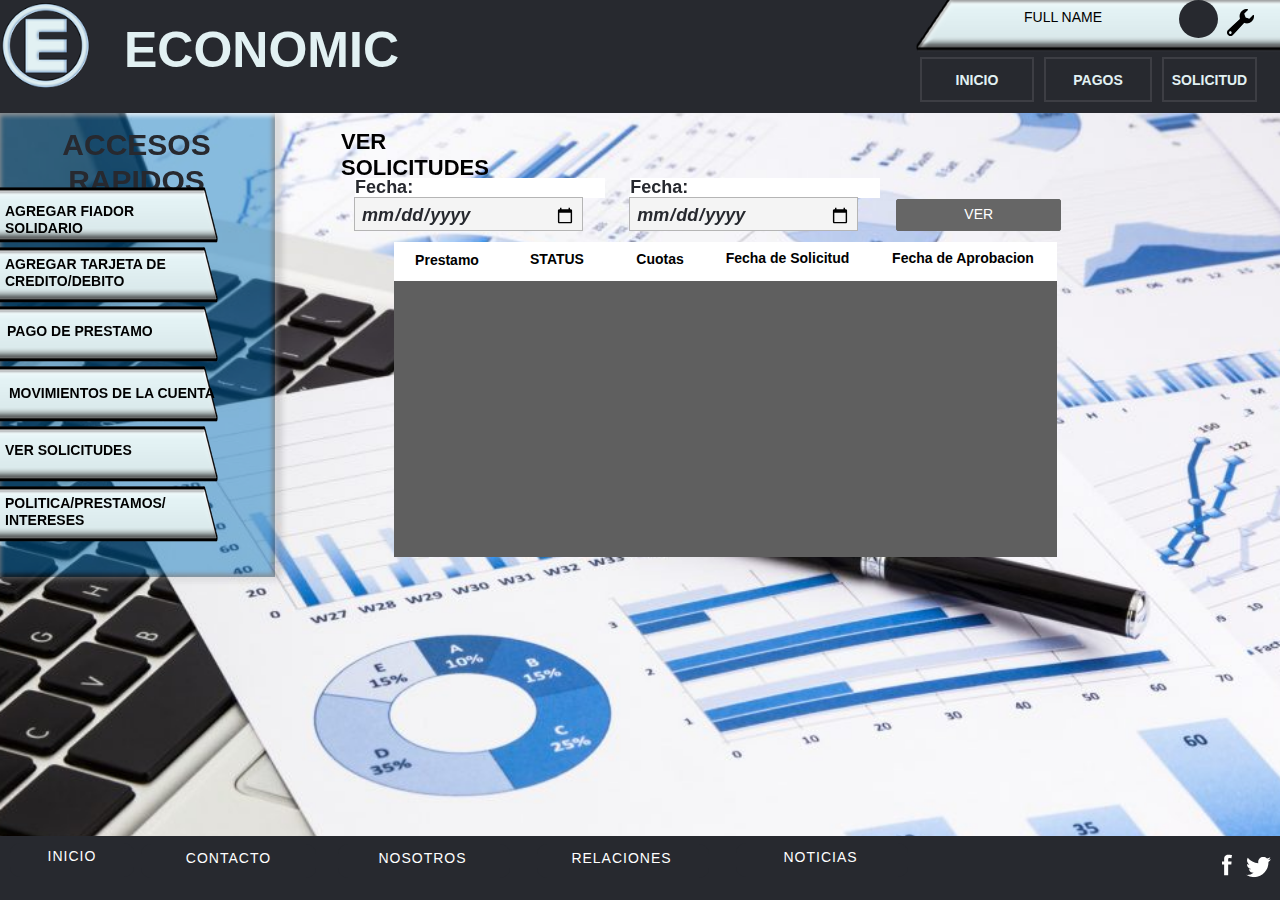
<file: Economic.WEB/Economic page/clienteversolicitudes.html>
<!DOCTYPE html>
<html class="nojs html css_verticalspacer" lang="en-US">
 <head>

  <meta http-equiv="Content-type" content="text/html;charset=UTF-8"/>
  <meta name="generator" content="2018.0.0.379"/>
  <meta name="viewport" content="width=device-width, initial-scale=1.0"/>
  
  <script type="text/javascript">
   // Update the 'nojs'/'js' class on the html node
document.documentElement.className = document.documentElement.className.replace(/\bnojs\b/g, 'js');

// Check that all required assets are uploaded and up-to-date
if(typeof Muse == "undefined") window.Muse = {}; window.Muse.assets = {"required":["museutils.js", "museconfig.js", "jquery.musepolyfill.bgsize.js", "jquery.watch.js", "require.js", "webpro.js", "clienteversolicitudes.css"], "outOfDate":[]};
</script>
  
  <link rel="shortcut icon" href="images/favicon.ico?crc=3941003197"/>
  <title>ClienteVerSolicitudes</title>
  <!-- CSS -->
  <link rel="stylesheet" type="text/css" href="css/site_global.css?crc=3769441727"/>
  <link rel="stylesheet" type="text/css" href="css/master_cliente.css?crc=436899133"/>
  <link rel="stylesheet" type="text/css" href="css/clienteversolicitudes.css?crc=428746698" id="pagesheet"/>
  <!-- Other scripts -->
  <script type="text/javascript">
   var __adobewebfontsappname__ = "muse";
</script>
  <!-- JS includes -->
  <script src="https://webfonts.creativecloud.com/roboto:n9:default.js" type="text/javascript"></script>
    <!--HTML Widget code-->
  
		<style>
.u12668 {
  -webkit-appearance: none;
     -moz-appearance: none;
          appearance: none;
  border: none;
  box-shadow: 0 0 0 2px rgba(255, 255, 255, 0.1) inset;
  background: transparent;
  position: relative;
  cursor: pointer;
  overflow: hidden;
  color: #E2F1F3;
  height: 45px;
  width: 100%;
  opacity:1;
}
.u12668:hover .u12668outline-button__line {
  -webkit-transform: none;
          transform: none;
}

.u12668outline-button__lines {
  position: absolute;
  top: 0;
  left: 0;
  bottom: 0;
  right: 0;
  opacity:1;
}

.u12668outline-button__line {
  background: #E2F1F3;
  position: absolute;
  -webkit-transition: -webkit-transform 0.6s cubic-bezier(0.86, 0, 0.07, 1);
  transition: -webkit-transform 0.6s cubic-bezier(0.86, 0, 0.07, 1);
  transition: transform 0.6s cubic-bezier(0.86, 0, 0.07, 1);
  transition: transform 0.6s cubic-bezier(0.86, 0, 0.07, 1), -webkit-transform 0.6s cubic-bezier(0.86, 0, 0.07, 1);
}
.u12668outline-button__line--horizontal {
  width: 100%;
  height: 3px;
  -webkit-transition-delay: 0.27273s;
          transition-delay: 0.27273s;
}
.u12668outline-button__line--vertical {
  width: 3px;
  height: 100%;
  -webkit-transition-delay: none;
          transition-delay: none;
}
.u12668outline-button__line--top {
  top: 0;
  left: 0;
  -webkit-transform: translateX(-101%);
          transform: translateX(-101%);
}
.u12668outline-button__line--right {
  top: 0;
  right: 0;
width: 3px;
  -webkit-transform: translateY(-100%);
          transform: translateY(-100%);
}
.u12668outline-button__line--bottom {
  bottom: 0;
  left: 0;
  -webkit-transform: translateX(100%);
          transform: translateX(100%);
}
.u12668outline-button__line--left {
  top: 0;
  left: 0;
  width: 3px;
  -webkit-transform: translateY(100%);
          transform: translateY(100%);
}
</style>
	
		<style>
.u12669 {
  -webkit-appearance: none;
     -moz-appearance: none;
          appearance: none;
  border: none;
  box-shadow: 0 0 0 2px rgba(255, 255, 255, 0.1) inset;
  background: transparent;
  position: relative;
  cursor: pointer;
  overflow: hidden;
  color: #E2F1F3;
  height: 45px;
  width: 100%;
  opacity:1;
}
.u12669:hover .u12669outline-button__line {
  -webkit-transform: none;
          transform: none;
}

.u12669outline-button__lines {
  position: absolute;
  top: 0;
  left: 0;
  bottom: 0;
  right: 0;
  opacity:1;
}

.u12669outline-button__line {
  background: #E2F1F3;
  position: absolute;
  -webkit-transition: -webkit-transform 0.6s cubic-bezier(0.86, 0, 0.07, 1);
  transition: -webkit-transform 0.6s cubic-bezier(0.86, 0, 0.07, 1);
  transition: transform 0.6s cubic-bezier(0.86, 0, 0.07, 1);
  transition: transform 0.6s cubic-bezier(0.86, 0, 0.07, 1), -webkit-transform 0.6s cubic-bezier(0.86, 0, 0.07, 1);
}
.u12669outline-button__line--horizontal {
  width: 100%;
  height: 3px;
  -webkit-transition-delay: 0.27273s;
          transition-delay: 0.27273s;
}
.u12669outline-button__line--vertical {
  width: 3px;
  height: 100%;
  -webkit-transition-delay: none;
          transition-delay: none;
}
.u12669outline-button__line--top {
  top: 0;
  left: 0;
  -webkit-transform: translateX(-101%);
          transform: translateX(-101%);
}
.u12669outline-button__line--right {
  top: 0;
  right: 0;
width: 3px;
  -webkit-transform: translateY(-100%);
          transform: translateY(-100%);
}
.u12669outline-button__line--bottom {
  bottom: 0;
  left: 0;
  -webkit-transform: translateX(100%);
          transform: translateX(100%);
}
.u12669outline-button__line--left {
  top: 0;
  left: 0;
  width: 3px;
  -webkit-transform: translateY(100%);
          transform: translateY(100%);
}
</style>
	
		<style>
.u12670 {
  -webkit-appearance: none;
     -moz-appearance: none;
          appearance: none;
  border: none;
  box-shadow: 0 0 0 2px rgba(255, 255, 255, 0.1) inset;
  background: transparent;
  position: relative;
  cursor: pointer;
  overflow: hidden;
  color: #E2F1F3;
  height: 45px;
  width: 100%;
  opacity:1;
}
.u12670:hover .u12670outline-button__line {
  -webkit-transform: none;
          transform: none;
}

.u12670outline-button__lines {
  position: absolute;
  top: 0;
  left: 0;
  bottom: 0;
  right: 0;
  opacity:1;
}

.u12670outline-button__line {
  background: #E2F1F3;
  position: absolute;
  -webkit-transition: -webkit-transform 0.6s cubic-bezier(0.86, 0, 0.07, 1);
  transition: -webkit-transform 0.6s cubic-bezier(0.86, 0, 0.07, 1);
  transition: transform 0.6s cubic-bezier(0.86, 0, 0.07, 1);
  transition: transform 0.6s cubic-bezier(0.86, 0, 0.07, 1), -webkit-transform 0.6s cubic-bezier(0.86, 0, 0.07, 1);
}
.u12670outline-button__line--horizontal {
  width: 100%;
  height: 3px;
  -webkit-transition-delay: 0.27273s;
          transition-delay: 0.27273s;
}
.u12670outline-button__line--vertical {
  width: 3px;
  height: 100%;
  -webkit-transition-delay: none;
          transition-delay: none;
}
.u12670outline-button__line--top {
  top: 0;
  left: 0;
  -webkit-transform: translateX(-101%);
          transform: translateX(-101%);
}
.u12670outline-button__line--right {
  top: 0;
  right: 0;
width: 3px;
  -webkit-transform: translateY(-100%);
          transform: translateY(-100%);
}
.u12670outline-button__line--bottom {
  bottom: 0;
  left: 0;
  -webkit-transform: translateX(100%);
          transform: translateX(100%);
}
.u12670outline-button__line--left {
  top: 0;
  left: 0;
  width: 3px;
  -webkit-transform: translateY(100%);
          transform: translateY(100%);
}
</style>
	
 </head>
 <body class="museBGSize">

  <div class="clearfix borderbox" id="page"><!-- group -->
   <div id="u15448"><!-- simple frame --></div>
   <div class="clearfix" id="u15449-4" data-muse-temp-textContainer-sizePolicy="true" data-muse-temp-textContainer-pinning="true"><!-- content -->
    <p>ACCESOS RAPIDOS</p>
   </div>
   <a class="nonblock nontext" id="u15450" href="tarjetaform.html"><!-- simple frame --></a>
   <a class="nonblock nontext" id="u15451" href="pagoprestamo.html"><!-- simple frame --></a>
   <a class="nonblock nontext" id="u15452" href="movimientoscuenta.html"><!-- simple frame --></a>
   <a class="nonblock nontext" id="u15453" href="fiadorform.html"><!-- simple frame --></a>
   <a class="nonblock nontext clearfix" id="u15454-4" href="fiadorform.html" data-muse-temp-textContainer-sizePolicy="true" data-muse-temp-textContainer-pinning="true"><!-- content --><p>AGREGAR FIADOR SOLIDARIO</p></a>
   <a class="nonblock nontext clearfix" id="u15455-6" href="tarjetaform.html" data-muse-temp-textContainer-sizePolicy="true" data-muse-temp-textContainer-pinning="true"><!-- content --><p>AGREGAR TARJETA DE</p><p>CREDITO/DEBITO</p></a>
   <a class="nonblock nontext clearfix" id="u15456-4" href="pagoprestamo.html" data-muse-temp-textContainer-sizePolicy="true" data-muse-temp-textContainer-pinning="true"><!-- content --><p>PAGO DE PRESTAMO</p></a>
   <a class="nonblock nontext clearfix" id="u15457-4" href="movimientoscuenta.html" data-muse-temp-textContainer-sizePolicy="true" data-muse-temp-textContainer-pinning="true"><!-- content --><p>&nbsp;MOVIMIENTOS DE LA CUENTA</p></a>
   <a class="nonblock nontext MuseLinkActive" id="u17496" href="clienteversolicitudes.html"><!-- simple frame --></a>
   <a class="nonblock nontext MuseLinkActive clearfix" id="u17499-4" href="clienteversolicitudes.html" data-muse-temp-textContainer-sizePolicy="true" data-muse-temp-textContainer-pinning="true"><!-- content --><p>VER SOLICITUDES</p></a>
   <a class="nonblock nontext" id="u17686" href="politicaintereses.html"><!-- simple frame --></a>
   <a class="nonblock nontext clearfix" id="u17687-6" href="politicaintereses.html" data-muse-temp-textContainer-sizePolicy="true" data-muse-temp-textContainer-pinning="true"><!-- content --><p>POLITICA/PRESTAMOS/</p><p>INTERESES</p></a>
   <div id="u17533-wrapper">
    <div class="clearfix" id="u17533"><!-- group -->
     <div id="u17534-4-wrapper">
      <div class="clearfix" id="u17534-4" data-muse-temp-textContainer-sizePolicy="true" data-muse-temp-textContainer-pinning="true"><!-- content -->
       <p>VER SOLICITUDES</p>
      </div>
     </div>
    </div>
   </div>
   <div id="widgetu17535-wrapper">
    <form class="form-grp clearfix" id="widgetu17535" method="post" enctype="multipart/form-data" action="scripts/form-u17535.php"><!-- none box -->
     <div class="fld-grp clearfix grpelem" id="widgetu17536" data-required="true"><!-- none box -->
      <label class="fld-label actAsDiv clearfix colelem" id="u17539-4" data-muse-temp-textContainer-sizePolicy="true" data-muse-temp-textContainer-pinning="true" for="widgetu17536_input"><!-- content --><span class="actAsPara">Fecha:</span></label>
      <span class="fld-input NoWrap actAsDiv clearfix colelem" id="u17538-3" data-muse-temp-textContainer-sizePolicy="true" data-muse-temp-textContainer-pinning="true"><!-- content --><div id="u17538-2"><input class="wrapped-input" type="date" id="widgetu17536_input" name="custom_U17536" tabindex="1"/></div></span>
     </div>
     <div class="fld-grp clearfix grpelem" id="widgetu17540" data-required="true"><!-- none box -->
      <label class="fld-label actAsDiv clearfix colelem" id="u17543-4" data-muse-temp-textContainer-sizePolicy="true" data-muse-temp-textContainer-pinning="true" for="widgetu17540_input"><!-- content --><span class="actAsPara">Fecha:</span></label>
      <span class="fld-input NoWrap actAsDiv clearfix colelem" id="u17542-3" data-muse-temp-textContainer-sizePolicy="true" data-muse-temp-textContainer-pinning="true"><!-- content --><div id="u17542-2"><input class="wrapped-input" type="date" id="widgetu17540_input" name="custom_U17540" tabindex="2"/></div></span>
     </div>
     <div class="clearfix grpelem" id="ppu17549-4"><!-- column -->
      <div class="clearfix colelem" id="pu17549-4"><!-- group -->
       <div class="clearfix grpelem" id="u17549-4" data-muse-temp-textContainer-sizePolicy="true" data-muse-temp-textContainer-pinning="true"><!-- content -->
        <p>Submitting Form...</p>
       </div>
       <div class="clearfix grpelem" id="u17550-4" data-muse-temp-textContainer-sizePolicy="true" data-muse-temp-textContainer-pinning="true"><!-- content -->
        <p>The server encountered an error.</p>
       </div>
       <div class="clearfix grpelem" id="u17551-4" data-muse-temp-textContainer-sizePolicy="true" data-muse-temp-textContainer-pinning="true"><!-- content -->
        <p>Form received.</p>
       </div>
      </div>
      <button class="submit-btn NoWrap rounded-corners clearfix colelem" id="u17548-4" data-muse-temp-textContainer-sizePolicy="true" data-muse-temp-textContainer-pinning="true" type="submit" value="VER" tabindex="3"><!-- content -->
       <div style="margin-top:-12px;height:12px;">
        <p>VER</p>
       </div>
      </button>
     </div>
    </form>
   </div>
   <div id="u17626-wrapper">
    <div class="clearfix" id="u17626"><!-- group -->
     <div id="u17552-wrapper">
      <div class="clearfix" id="u17552"><!-- group -->
       <div id="u17554-wrapper">
        <div id="u17554"><!-- simple frame -->
         <div class="fluid_height_spacer"></div>
        </div>
       </div>
       <div id="u17560-wrapper">
        <div id="u17560"><!-- simple frame -->
         <div class="fluid_height_spacer"></div>
        </div>
       </div>
       <div id="u17559-4-wrapper">
        <div class="clearfix" id="u17559-4" data-muse-temp-textContainer-sizePolicy="true" data-muse-temp-textContainer-pinning="true"><!-- content -->
         <p>Prestamo</p>
        </div>
       </div>
       <div id="u17555-4-wrapper">
        <div class="clearfix" id="u17555-4" data-muse-temp-textContainer-sizePolicy="true" data-muse-temp-textContainer-pinning="true"><!-- content -->
         <p>STATUS</p>
        </div>
       </div>
       <div id="u17562-4-wrapper">
        <div class="clearfix" id="u17562-4" data-muse-temp-textContainer-sizePolicy="true" data-muse-temp-textContainer-pinning="true"><!-- content -->
         <p>Cuotas</p>
        </div>
       </div>
       <div id="u17561-4-wrapper">
        <div class="clearfix" id="u17561-4" data-muse-temp-textContainer-sizePolicy="true" data-muse-temp-textContainer-pinning="true"><!-- content -->
         <p>Fecha de Solicitud</p>
        </div>
       </div>
       <div id="u17553-4-wrapper">
        <div class="clearfix" id="u17553-4" data-muse-temp-textContainer-sizePolicy="true" data-muse-temp-textContainer-pinning="true"><!-- content -->
         <p>Fecha de Aprobacion</p>
        </div>
       </div>
      </div>
     </div>
    </div>
   </div>
   <div class="browser_width" id="u12663-bw">
    <div id="u12663"><!-- simple frame --></div>
   </div>
   <div id="u12664"><!-- simple frame --></div>
   <div class="clearfix" id="u12665-4" data-muse-temp-textContainer-sizePolicy="true" data-muse-temp-textContainer-pinning="true"><!-- content -->
    <p>ECONOMIC</p>
   </div>
   <div class="clip_frame" id="u12666"><!-- image -->
    <img class="block" id="u12666_img" src="images/finantech-economic-crop-u12666.png?crc=3962287299" alt="" width="375" height="56"/>
   </div>
   <div class="size_fixed" id="u12668" data-sizePolicy="fixed" data-pintopage="topright"><!-- custom html -->
    
<a href="cliente.html" style="cursor: pointer">
<button class="u12668">
  INICIO
  <span class="u12668outline-button__lines">
    <span class="u12668outline-button__line u12668outline-button__line--horizontal u12668outline-button__line--top"></span>
    <span class="u12668outline-button__line u12668outline-button__line--vertical u12668outline-button__line--right"></span>
    <span class="u12668outline-button__line u12668outline-button__line--horizontal u12668outline-button__line--bottom"></span>
    <span class="u12668outline-button__line u12668outline-button__line--vertical u12668outline-button__line--left"></span>
   </span>
</button>
</a>

   </div>
   <div class="size_fixed" id="u12669" data-sizePolicy="fixed" data-pintopage="topright"><!-- custom html -->
    
<a href="pagoprestamo.html" style="cursor: pointer">
<button class="u12669">
  PAGOS
  <span class="u12669outline-button__lines">
    <span class="u12669outline-button__line u12669outline-button__line--horizontal u12669outline-button__line--top"></span>
    <span class="u12669outline-button__line u12669outline-button__line--vertical u12669outline-button__line--right"></span>
    <span class="u12669outline-button__line u12669outline-button__line--horizontal u12669outline-button__line--bottom"></span>
    <span class="u12669outline-button__line u12669outline-button__line--vertical u12669outline-button__line--left"></span>
   </span>
</button>
</a>

   </div>
   <div class="size_fixed" id="u12670" data-sizePolicy="fixed" data-pintopage="topright"><!-- custom html -->
    
<a href="clientesolicitud.html" style="cursor: pointer">
<button class="u12670">
  SOLICITUD
  <span class="u12670outline-button__lines">
    <span class="u12670outline-button__line u12670outline-button__line--horizontal u12670outline-button__line--top"></span>
    <span class="u12670outline-button__line u12670outline-button__line--vertical u12670outline-button__line--right"></span>
    <span class="u12670outline-button__line u12670outline-button__line--horizontal u12670outline-button__line--bottom"></span>
    <span class="u12670outline-button__line u12670outline-button__line--vertical u12670outline-button__line--left"></span>
   </span>
</button>
</a>

   </div>
   <div id="u12671"><!-- content -->
    <div class="fluid_height_spacer"></div>
   </div>
   <div class="clearfix" id="u12672-4" data-muse-temp-textContainer-sizePolicy="true" data-muse-temp-textContainer-pinning="true"><!-- content -->
    <p>FULL NAME</p>
   </div>
   <a class="nonblock nontext clip_frame" id="u12673" href="clienteconfiguracion.html"><!-- image --><img class="block" id="u12673_img" src="images/llave-inglesa-fendas.png?crc=213872345" alt="" data-heightwidthratio="1" data-image-width="27" data-image-height="27"/></a>
   <div class="browser_width" id="u12612-bw">
    <div id="u12612"><!-- simple frame --></div>
   </div>
   <div class="clip_frame" id="u12613"><!-- svg -->
    <img class="svg" id="u12614" src="images/logo_facebook.svg?crc=3886503056" width="10" height="26" alt="" data-mu-svgfallback="images/logo_facebook_poster_.png?crc=4113105136"/>
   </div>
   <div class="clip_frame" id="u12615"><!-- svg -->
    <img class="svg" id="u12616" src="images/logo_twitter.svg?crc=3780217309" width="25" height="26" alt="" data-mu-svgfallback="images/logo_twitter_poster_.png?crc=249498307"/>
   </div>
   <div class="pointer_cursor Button clearfix" id="buttonu12617" data-visibility="changed" style="visibility:hidden"><!-- container box -->
    <a class="block" href="contacto.html"><!-- Block link tag --></a>
    <a class="nonblock nontext clearfix grpelem" id="u12618-4" href="contacto.html" data-sizePolicy="fixed" data-pintopage="page_fluidx"><!-- content --><p>CONTACTO</p></a>
   </div>
   <div class="pointer_cursor Button clearfix" id="buttonu12619" data-visibility="changed" style="visibility:hidden"><!-- container box -->
    <a class="block" href="nosotros.html"><!-- Block link tag --></a>
    <a class="nonblock nontext clearfix grpelem" id="u12620-4" href="nosotros.html" data-sizePolicy="fixed" data-pintopage="page_fluidx"><!-- content --><p>NOSOTROS</p></a>
   </div>
   <div class="pointer_cursor Button clearfix" id="buttonu12621" data-visibility="changed" style="visibility:hidden"><!-- container box -->
    <a class="block" href="relaciones.html"><!-- Block link tag --></a>
    <a class="nonblock nontext clearfix grpelem" id="u12622-4" href="relaciones.html" data-sizePolicy="fixed" data-pintopage="page_fluidx"><!-- content --><p>RELACIONES</p></a>
   </div>
   <div class="pointer_cursor Button clearfix" id="buttonu12623" data-visibility="changed" style="visibility:hidden"><!-- container box -->
    <a class="block" href="index.html"><!-- Block link tag --></a>
    <a class="nonblock nontext clearfix grpelem" id="u12624-4" href="index.html" data-sizePolicy="fixed" data-pintopage="page_fluidx"><!-- content --><p>INICIO</p></a>
   </div>
   <div class="Button clearfix" id="buttonu12625" data-visibility="changed" style="visibility:hidden"><!-- container box -->
    <div class="clearfix grpelem" id="u12626-4" data-sizePolicy="fixed" data-pintopage="page_fluidx"><!-- content -->
     <p>NOTICIAS</p>
    </div>
   </div>
   <div class="verticalspacer" data-offset-top="0" data-content-above-spacer="0" data-content-below-spacer="642" data-sizePolicy="fixed" data-pintopage="page_fixedLeft"></div>
  </div>
  <!-- JS includes -->
  <script type="text/javascript">
   if (document.location.protocol != 'https:') document.write('\x3Cscript src="http://musecdn.businesscatalyst.com/scripts/4.0/jquery-1.8.3.min.js" type="text/javascript">\x3C/script>');
</script>
  <script type="text/javascript">
   window.jQuery || document.write('\x3Cscript src="scripts/jquery-1.8.3.min.js?crc=209076791" type="text/javascript">\x3C/script>');
</script>
  <!-- Other scripts -->
  <script type="text/javascript">
   // Decide weather to suppress missing file error or not based on preference setting
var suppressMissingFileError = false
</script>
  <script type="text/javascript">
   window.Muse.assets.check=function(d){if(!window.Muse.assets.checked){window.Muse.assets.checked=!0;var b={},c=function(a,b){if(window.getComputedStyle){var c=window.getComputedStyle(a,null);return c&&c.getPropertyValue(b)||c&&c[b]||""}if(document.documentElement.currentStyle)return(c=a.currentStyle)&&c[b]||a.style&&a.style[b]||"";return""},a=function(a){if(a.match(/^rgb/))return a=a.replace(/\s+/g,"").match(/([\d\,]+)/gi)[0].split(","),(parseInt(a[0])<<16)+(parseInt(a[1])<<8)+parseInt(a[2]);if(a.match(/^\#/))return parseInt(a.substr(1),
16);return 0},g=function(g){for(var f=document.getElementsByTagName("link"),h=0;h<f.length;h++)if("text/css"==f[h].type){var i=(f[h].href||"").match(/\/?css\/([\w\-]+\.css)\?crc=(\d+)/);if(!i||!i[1]||!i[2])break;b[i[1]]=i[2]}f=document.createElement("div");f.className="version";f.style.cssText="display:none; width:1px; height:1px;";document.getElementsByTagName("body")[0].appendChild(f);for(h=0;h<Muse.assets.required.length;){var i=Muse.assets.required[h],l=i.match(/([\w\-\.]+)\.(\w+)$/),k=l&&l[1]?
l[1]:null,l=l&&l[2]?l[2]:null;switch(l.toLowerCase()){case "css":k=k.replace(/\W/gi,"_").replace(/^([^a-z])/gi,"_$1");f.className+=" "+k;k=a(c(f,"color"));l=a(c(f,"backgroundColor"));k!=0||l!=0?(Muse.assets.required.splice(h,1),"undefined"!=typeof b[i]&&(k!=b[i]>>>24||l!=(b[i]&16777215))&&Muse.assets.outOfDate.push(i)):h++;f.className="version";break;case "js":h++;break;default:throw Error("Unsupported file type: "+l);}}d?d().jquery!="1.8.3"&&Muse.assets.outOfDate.push("jquery-1.8.3.min.js"):Muse.assets.required.push("jquery-1.8.3.min.js");
f.parentNode.removeChild(f);if(Muse.assets.outOfDate.length||Muse.assets.required.length)f="Some files on the server may be missing or incorrect. Clear browser cache and try again. If the problem persists please contact website author.",g&&Muse.assets.outOfDate.length&&(f+="\nOut of date: "+Muse.assets.outOfDate.join(",")),g&&Muse.assets.required.length&&(f+="\nMissing: "+Muse.assets.required.join(",")),suppressMissingFileError?(f+="\nUse SuppressMissingFileError key in AppPrefs.xml to show missing file error pop up.",console.log(f)):alert(f)};location&&location.search&&location.search.match&&location.search.match(/muse_debug/gi)?
setTimeout(function(){g(!0)},5E3):g()}};
var muse_init=function(){require.config({baseUrl:""});require(["jquery","museutils","whatinput","webpro","jquery.musepolyfill.bgsize","jquery.watch"],function(d){var $ = d;$(document).ready(function(){try{
window.Muse.assets.check($);/* body */
Muse.Utils.transformMarkupToFixBrowserProblemsPreInit();/* body */
Muse.Utils.prepHyperlinks(true);/* body */
Muse.Utils.makeButtonsVisibleAfterSettingMinWidth();/* body */
Muse.Utils.initWidget('#widgetu17535', ['#bp_infinity'], function(elem) { return new WebPro.Widget.Form(elem, {validationEvent:'submit',errorStateSensitivity:'high',fieldWrapperClass:'fld-grp',formSubmittedClass:'frm-sub-st',formErrorClass:'frm-subm-err-st',formDeliveredClass:'frm-subm-ok-st',notEmptyClass:'non-empty-st',focusClass:'focus-st',invalidClass:'fld-err-st',requiredClass:'fld-err-st',ajaxSubmit:true}); });/* #widgetu17535 */
Muse.Utils.fullPage('#page');/* 100% height page */
Muse.Utils.showWidgetsWhenReady();/* body */
Muse.Utils.transformMarkupToFixBrowserProblems();/* body */
}catch(b){if(b&&"function"==typeof b.notify?b.notify():Muse.Assert.fail("Error calling selector function: "+b),false)throw b;}})})};

</script>
  <!-- RequireJS script -->
  <script src="scripts/require.js?crc=4157109226" type="text/javascript" async data-main="scripts/museconfig.js?crc=380897831" onload="if (requirejs) requirejs.onError = function(requireType, requireModule) { if (requireType && requireType.toString && requireType.toString().indexOf && 0 <= requireType.toString().indexOf('#scripterror')) window.Muse.assets.check(); }" onerror="window.Muse.assets.check();"></script>
  
  <!--HTML Widget code-->
  
<script>

</script>
	
   </body>
</html>
</file>
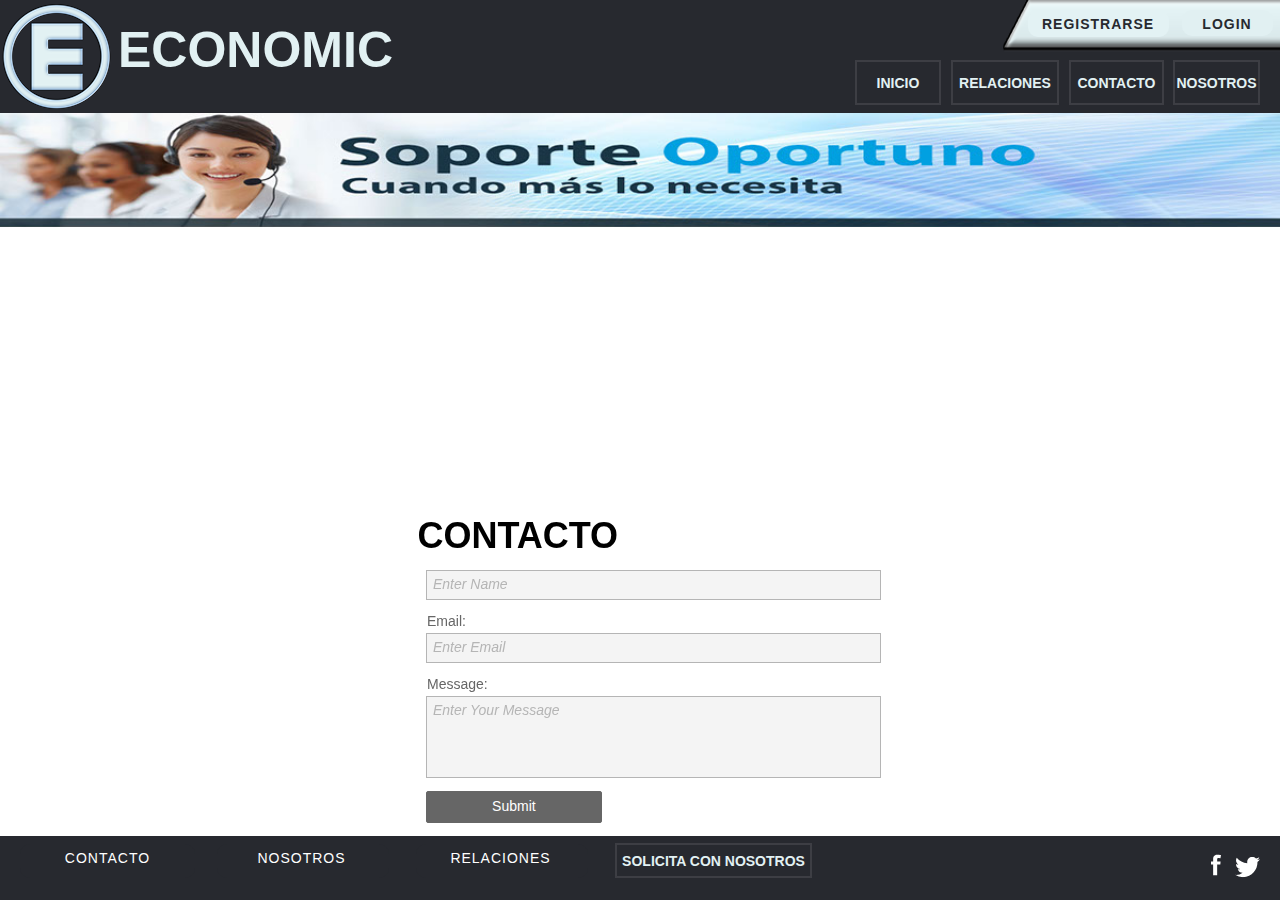
<file: Economic.WEB/Economic page/contacto.html>
<!DOCTYPE html>
<html class="nojs html css_verticalspacer" lang="en-US">
 <head>

  <meta http-equiv="Content-type" content="text/html;charset=UTF-8"/>
  <meta name="generator" content="2018.0.0.379"/>
  <meta name="viewport" content="width=device-width, initial-scale=1.0"/>
  
  <script type="text/javascript">
   // Update the 'nojs'/'js' class on the html node
document.documentElement.className = document.documentElement.className.replace(/\bnojs\b/g, 'js');

// Check that all required assets are uploaded and up-to-date
if(typeof Muse == "undefined") window.Muse = {}; window.Muse.assets = {"required":["museutils.js", "museconfig.js", "jquery.watch.js", "webpro.js", "musewpdisclosure.js", "jquery.museresponsive.js", "require.js", "contacto.css"], "outOfDate":[]};
</script>
  
  <link rel="shortcut icon" href="images/favicon.ico?crc=3941003197"/>
  <title>ContactoEconomic</title>
  <!-- CSS -->
  <link rel="stylesheet" type="text/css" href="css/site_global.css?crc=3769441727"/>
  <link rel="stylesheet" type="text/css" href="css/master_a-p_g_-maestra.css?crc=4185365466"/>
  <link rel="stylesheet" type="text/css" href="css/contacto.css?crc=4209921571" id="pagesheet"/>
  <!-- IE-only CSS -->
  <!--[if lt IE 9]>
  <link rel="stylesheet" type="text/css" href="css/nomq_preview_master_a-p_g_-maestra.css?crc=4245225831"/>
  <link rel="stylesheet" type="text/css" href="css/nomq_contacto.css?crc=4190778747" id="nomq_pagesheet"/>
  <![endif]-->
  <!-- Other scripts -->
  <script type="text/javascript">
   var __adobewebfontsappname__ = "muse";
</script>
  <!-- JS includes -->
  <script src="https://webfonts.creativecloud.com/roboto:n9:default.js" type="text/javascript"></script>
    <!--HTML Widget code-->
  
		<style>
.u1981 {
  -webkit-appearance: none;
     -moz-appearance: none;
          appearance: none;
  border: none;
  box-shadow: 0 0 0 2px rgba(255, 255, 255, 0.1) inset;
  background: transparent;
  position: relative;
  cursor: pointer;
  overflow: hidden;
  color: #E2F1F3;
  height: 45px;
  width: 100%;
  opacity:1;
}
.u1981:hover .u1981outline-button__line {
  -webkit-transform: none;
          transform: none;
}

.u1981outline-button__lines {
  position: absolute;
  top: 0;
  left: 0;
  bottom: 0;
  right: 0;
  opacity:1;
}

.u1981outline-button__line {
  background: #E2F1F3;
  position: absolute;
  -webkit-transition: -webkit-transform 0.6s cubic-bezier(0.86, 0, 0.07, 1);
  transition: -webkit-transform 0.6s cubic-bezier(0.86, 0, 0.07, 1);
  transition: transform 0.6s cubic-bezier(0.86, 0, 0.07, 1);
  transition: transform 0.6s cubic-bezier(0.86, 0, 0.07, 1), -webkit-transform 0.6s cubic-bezier(0.86, 0, 0.07, 1);
}
.u1981outline-button__line--horizontal {
  width: 100%;
  height: 3px;
  -webkit-transition-delay: 0.27273s;
          transition-delay: 0.27273s;
}
.u1981outline-button__line--vertical {
  width: 3px;
  height: 100%;
  -webkit-transition-delay: none;
          transition-delay: none;
}
.u1981outline-button__line--top {
  top: 0;
  left: 0;
  -webkit-transform: translateX(-101%);
          transform: translateX(-101%);
}
.u1981outline-button__line--right {
  top: 0;
  right: 0;
width: 3px;
  -webkit-transform: translateY(-100%);
          transform: translateY(-100%);
}
.u1981outline-button__line--bottom {
  bottom: 0;
  left: 0;
  -webkit-transform: translateX(100%);
          transform: translateX(100%);
}
.u1981outline-button__line--left {
  top: 0;
  left: 0;
  width: 3px;
  -webkit-transform: translateY(100%);
          transform: translateY(100%);
}
</style>
	
		<style>
.u2011 {
  -webkit-appearance: none;
     -moz-appearance: none;
          appearance: none;
  border: none;
  box-shadow: 0 0 0 2px rgba(255, 255, 255, 0.1) inset;
  background: transparent;
  position: relative;
  cursor: pointer;
  overflow: hidden;
  color: #E2F1F3;
  height: 45px;
  width: 100%;
  opacity:1;
}
.u2011:hover .u2011outline-button__line {
  -webkit-transform: none;
          transform: none;
}

.u2011outline-button__lines {
  position: absolute;
  top: 0;
  left: 0;
  bottom: 0;
  right: 0;
  opacity:1;
}

.u2011outline-button__line {
  background: #E2F1F3;
  position: absolute;
  -webkit-transition: -webkit-transform 0.6s cubic-bezier(0.86, 0, 0.07, 1);
  transition: -webkit-transform 0.6s cubic-bezier(0.86, 0, 0.07, 1);
  transition: transform 0.6s cubic-bezier(0.86, 0, 0.07, 1);
  transition: transform 0.6s cubic-bezier(0.86, 0, 0.07, 1), -webkit-transform 0.6s cubic-bezier(0.86, 0, 0.07, 1);
}
.u2011outline-button__line--horizontal {
  width: 100%;
  height: 3px;
  -webkit-transition-delay: 0.27273s;
          transition-delay: 0.27273s;
}
.u2011outline-button__line--vertical {
  width: 3px;
  height: 100%;
  -webkit-transition-delay: none;
          transition-delay: none;
}
.u2011outline-button__line--top {
  top: 0;
  left: 0;
  -webkit-transform: translateX(-101%);
          transform: translateX(-101%);
}
.u2011outline-button__line--right {
  top: 0;
  right: 0;
width: 3px;
  -webkit-transform: translateY(-100%);
          transform: translateY(-100%);
}
.u2011outline-button__line--bottom {
  bottom: 0;
  left: 0;
  -webkit-transform: translateX(100%);
          transform: translateX(100%);
}
.u2011outline-button__line--left {
  top: 0;
  left: 0;
  width: 3px;
  -webkit-transform: translateY(100%);
          transform: translateY(100%);
}
</style>
	
		<style>
.u2016 {
  -webkit-appearance: none;
     -moz-appearance: none;
          appearance: none;
  border: none;
  box-shadow: 0 0 0 2px rgba(255, 255, 255, 0.1) inset;
  background: transparent;
  position: relative;
  cursor: pointer;
  overflow: hidden;
  color: #E2F1F3;
  height: 45px;
  width: 100%;
  opacity:1;
}
.u2016:hover .u2016outline-button__line {
  -webkit-transform: none;
          transform: none;
}

.u2016outline-button__lines {
  position: absolute;
  top: 0;
  left: 0;
  bottom: 0;
  right: 0;
  opacity:1;
}

.u2016outline-button__line {
  background: #E2F1F3;
  position: absolute;
  -webkit-transition: -webkit-transform 0.6s cubic-bezier(0.86, 0, 0.07, 1);
  transition: -webkit-transform 0.6s cubic-bezier(0.86, 0, 0.07, 1);
  transition: transform 0.6s cubic-bezier(0.86, 0, 0.07, 1);
  transition: transform 0.6s cubic-bezier(0.86, 0, 0.07, 1), -webkit-transform 0.6s cubic-bezier(0.86, 0, 0.07, 1);
}
.u2016outline-button__line--horizontal {
  width: 100%;
  height: 3px;
  -webkit-transition-delay: 0.27273s;
          transition-delay: 0.27273s;
}
.u2016outline-button__line--vertical {
  width: 3px;
  height: 100%;
  -webkit-transition-delay: none;
          transition-delay: none;
}
.u2016outline-button__line--top {
  top: 0;
  left: 0;
  -webkit-transform: translateX(-101%);
          transform: translateX(-101%);
}
.u2016outline-button__line--right {
  top: 0;
  right: 0;
width: 3px;
  -webkit-transform: translateY(-100%);
          transform: translateY(-100%);
}
.u2016outline-button__line--bottom {
  bottom: 0;
  left: 0;
  -webkit-transform: translateX(100%);
          transform: translateX(100%);
}
.u2016outline-button__line--left {
  top: 0;
  left: 0;
  width: 3px;
  -webkit-transform: translateY(100%);
          transform: translateY(100%);
}
</style>
	
		<style>
.u2021 {
  -webkit-appearance: none;
     -moz-appearance: none;
          appearance: none;
  border: none;
  box-shadow: 0 0 0 2px rgba(255, 255, 255, 0.1) inset;
  background: transparent;
  position: relative;
  cursor: pointer;
  overflow: hidden;
  color: #E2F1F3;
  height: 45px;
  width: 100%;
  opacity:1;
}
.u2021:hover .u2021outline-button__line {
  -webkit-transform: none;
          transform: none;
}

.u2021outline-button__lines {
  position: absolute;
  top: 0;
  left: 0;
  bottom: 0;
  right: 0;
  opacity:1;
}

.u2021outline-button__line {
  background: #E2F1F3;
  position: absolute;
  -webkit-transition: -webkit-transform 0.6s cubic-bezier(0.86, 0, 0.07, 1);
  transition: -webkit-transform 0.6s cubic-bezier(0.86, 0, 0.07, 1);
  transition: transform 0.6s cubic-bezier(0.86, 0, 0.07, 1);
  transition: transform 0.6s cubic-bezier(0.86, 0, 0.07, 1), -webkit-transform 0.6s cubic-bezier(0.86, 0, 0.07, 1);
}
.u2021outline-button__line--horizontal {
  width: 100%;
  height: 3px;
  -webkit-transition-delay: 0.27273s;
          transition-delay: 0.27273s;
}
.u2021outline-button__line--vertical {
  width: 3px;
  height: 100%;
  -webkit-transition-delay: none;
          transition-delay: none;
}
.u2021outline-button__line--top {
  top: 0;
  left: 0;
  -webkit-transform: translateX(-101%);
          transform: translateX(-101%);
}
.u2021outline-button__line--right {
  top: 0;
  right: 0;
width: 3px;
  -webkit-transform: translateY(-100%);
          transform: translateY(-100%);
}
.u2021outline-button__line--bottom {
  bottom: 0;
  left: 0;
  -webkit-transform: translateX(100%);
          transform: translateX(100%);
}
.u2021outline-button__line--left {
  top: 0;
  left: 0;
  width: 3px;
  -webkit-transform: translateY(100%);
          transform: translateY(100%);
}
</style>
	
		<style>
.u2241 {
  -webkit-appearance: none;
     -moz-appearance: none;
          appearance: none;
  border: none;
  box-shadow: 0 0 0 2px rgba(255, 255, 255, 0.1) inset;
  background: #27292F;
  position: relative;
  cursor: pointer;
  overflow: hidden;
  color: #E2F1F3;
  height: 35px;
  width: 100%;
  opacity:1;
}
.u2241:hover .u2241outline-button__line {
  -webkit-transform: none;
          transform: none;
}

.u2241outline-button__lines {
  position: absolute;
  top: 0;
  left: 0;
  bottom: 0;
  right: 0;
  opacity:1;
}

.u2241outline-button__line {
  background: #E2F1F3;
  position: absolute;
  -webkit-transition: -webkit-transform 0.6s cubic-bezier(0.86, 0, 0.07, 1);
  transition: -webkit-transform 0.6s cubic-bezier(0.86, 0, 0.07, 1);
  transition: transform 0.6s cubic-bezier(0.86, 0, 0.07, 1);
  transition: transform 0.6s cubic-bezier(0.86, 0, 0.07, 1), -webkit-transform 0.6s cubic-bezier(0.86, 0, 0.07, 1);
}
.u2241outline-button__line--horizontal {
  width: 100%;
  height: 3px;
  -webkit-transition-delay: 0.27273s;
          transition-delay: 0.27273s;
}
.u2241outline-button__line--vertical {
  width: 3px;
  height: 100%;
  -webkit-transition-delay: none;
          transition-delay: none;
}
.u2241outline-button__line--top {
  top: 0;
  left: 0;
  -webkit-transform: translateX(-101%);
          transform: translateX(-101%);
}
.u2241outline-button__line--right {
  top: 0;
  right: 0;
width: 3px;
  -webkit-transform: translateY(-100%);
          transform: translateY(-100%);
}
.u2241outline-button__line--bottom {
  bottom: 0;
  left: 0;
  -webkit-transform: translateX(100%);
          transform: translateX(100%);
}
.u2241outline-button__line--left {
  top: 0;
  left: 0;
  width: 3px;
  -webkit-transform: translateY(100%);
          transform: translateY(100%);
}
</style>
	
 </head>
 <body>

  <div class="breakpoint active" id="bp_infinity" data-min-width="961"><!-- responsive breakpoint node -->
   <div class="clearfix borderbox" id="page"><!-- group -->
    <div class="browser_width shared_content" id="u403-bw" data-content-guid="u403-bw_content">
     <div id="u403"><!-- simple frame --></div>
    </div>
    <div class="clip_frame shared_content" id="u671" data-content-guid="u671_content"><!-- svg -->
     <img class="svg temp_no_img_src" id="u667" data-orig-src="images/logo_facebook.svg?crc=3886503056" width="10" height="26" alt="" data-mu-svgfallback="images/logo_facebook_poster_.png?crc=4113105136" src="images/blank.gif?crc=4208392903"/>
    </div>
    <div class="clip_frame shared_content" id="u677" data-content-guid="u677_content"><!-- svg -->
     <img class="svg temp_no_img_src" id="u673" data-orig-src="images/logo_twitter.svg?crc=3780217309" width="25" height="26" alt="" data-mu-svgfallback="images/logo_twitter_poster_.png?crc=249498307" src="images/blank.gif?crc=4208392903"/>
    </div>
    <div class="pointer_cursor Button ButtonSelected clearfix shared_content" id="buttonu1699" data-visibility="changed" style="visibility:hidden" data-content-guid="buttonu1699_content"><!-- container box -->
     <a class="block" href="contacto.html"><!-- Block link tag --></a>
     <a class="nonblock nontext ButtonSelected clearfix grpelem" id="u1700-4" href="contacto.html" data-sizePolicy="fixed" data-pintopage="page_fluidx"><!-- content --><p>CONTACTO</p></a>
    </div>
    <div class="pointer_cursor Button clearfix shared_content" id="buttonu1712" data-visibility="changed" style="visibility:hidden" data-content-guid="buttonu1712_content"><!-- container box -->
     <a class="block" href="nosotros.html"><!-- Block link tag --></a>
     <a class="nonblock nontext clearfix grpelem" id="u1713-4" href="nosotros.html" data-sizePolicy="fixed" data-pintopage="page_fluidx"><!-- content --><p>NOSOTROS</p></a>
    </div>
    <div class="pointer_cursor Button clearfix shared_content" id="buttonu2026" data-visibility="changed" style="visibility:hidden" data-content-guid="buttonu2026_content"><!-- container box -->
     <a class="block" href="relaciones.html"><!-- Block link tag --></a>
     <a class="nonblock nontext clearfix grpelem" id="u2027-4" href="relaciones.html" data-sizePolicy="fixed" data-pintopage="page_fluidx"><!-- content --><p>RELACIONES</p></a>
    </div>
    <div class="browser_width" id="u1860-bw">
     <div id="u1860"><!-- simple frame --></div>
    </div>
    <div id="u1849"><!-- simple frame --></div>
    <div class="clearfix" id="u1863-4" data-muse-temp-textContainer-sizePolicy="true" data-muse-temp-textContainer-pinning="true"><!-- content -->
     <p>ECONOMIC</p>
    </div>
    <div class="clip_frame" id="u1932"><!-- image -->
     <img class="block temp_no_img_src" id="u1932_img" data-orig-src="images/finantech-economic-crop-u1932.png?crc=48043819" alt="" width="285" height="56" src="images/blank.gif?crc=4208392903"/>
    </div>
    <div class="pointer_cursor Button clearfix" id="buttonu1969" data-visibility="changed" style="visibility:hidden"><!-- container box -->
     <a class="block" href="register.html"><!-- Block link tag --></a>
     <a class="nonblock nontext clearfix grpelem" id="u1970-4" href="register.html" data-sizePolicy="fixed" data-pintopage="page_fluidx"><!-- content --><p>REGISTRARSE</p></a>
    </div>
    <div class="pointer_cursor Button clearfix" id="buttonu1971" data-visibility="changed" style="visibility:hidden"><!-- container box -->
     <a class="block" href="login.html"><!-- Block link tag --></a>
     <a class="nonblock nontext clearfix grpelem" id="u1972-4" href="login.html" data-sizePolicy="fixed" data-pintopage="page_fluidx"><!-- content --><p>LOGIN</p></a>
    </div>
    <div class="size_fixed" id="u1981" data-sizePolicy="fixed" data-pintopage="topright"><!-- custom html -->
     
<a href="index.html" style="cursor: pointer">
<button class="u1981">
  INICIO
  <span class="u1981outline-button__lines">
    <span class="u1981outline-button__line u1981outline-button__line--horizontal u1981outline-button__line--top"></span>
    <span class="u1981outline-button__line u1981outline-button__line--vertical u1981outline-button__line--right"></span>
    <span class="u1981outline-button__line u1981outline-button__line--horizontal u1981outline-button__line--bottom"></span>
    <span class="u1981outline-button__line u1981outline-button__line--vertical u1981outline-button__line--left"></span>
   </span>
</button>
</a>

    </div>
    <div class="size_fixed" id="u2011" data-sizePolicy="fixed" data-pintopage="topright"><!-- custom html -->
     
<a href="relaciones.html" style="cursor: pointer">
<button class="u2011">
  RELACIONES
  <span class="u2011outline-button__lines">
    <span class="u2011outline-button__line u2011outline-button__line--horizontal u2011outline-button__line--top"></span>
    <span class="u2011outline-button__line u2011outline-button__line--vertical u2011outline-button__line--right"></span>
    <span class="u2011outline-button__line u2011outline-button__line--horizontal u2011outline-button__line--bottom"></span>
    <span class="u2011outline-button__line u2011outline-button__line--vertical u2011outline-button__line--left"></span>
   </span>
</button>
</a>

    </div>
    <div class="size_fixed" id="u2016" data-sizePolicy="fixed" data-pintopage="topright"><!-- custom html -->
     
<a href="contacto.html" style="cursor: pointer">
<button class="u2016">
  CONTACTO
  <span class="u2016outline-button__lines">
    <span class="u2016outline-button__line u2016outline-button__line--horizontal u2016outline-button__line--top"></span>
    <span class="u2016outline-button__line u2016outline-button__line--vertical u2016outline-button__line--right"></span>
    <span class="u2016outline-button__line u2016outline-button__line--horizontal u2016outline-button__line--bottom"></span>
    <span class="u2016outline-button__line u2016outline-button__line--vertical u2016outline-button__line--left"></span>
   </span>
</button>
</a>

    </div>
    <div class="size_fixed" id="u2021" data-sizePolicy="fixed" data-pintopage="topright"><!-- custom html -->
     
<a href="nosotros.html" style="cursor: pointer">
<button class="u2021">
  NOSOTROS
  <span class="u2021outline-button__lines">
    <span class="u2021outline-button__line u2021outline-button__line--horizontal u2021outline-button__line--top"></span>
    <span class="u2021outline-button__line u2021outline-button__line--vertical u2021outline-button__line--right"></span>
    <span class="u2021outline-button__line u2021outline-button__line--horizontal u2021outline-button__line--bottom"></span>
    <span class="u2021outline-button__line u2021outline-button__line--vertical u2021outline-button__line--left"></span>
   </span>
</button>
</a>

    </div>
    <form class="form-grp clearfix" id="widgetu10223" method="post" enctype="multipart/form-data" action="scripts/form-u10223.php"><!-- none box -->
     <div id="widgetu10223-wrapper">
      <div class="position_content" id="widgetu10223_position_content">
       <div class="fld-grp clearfix colelem" id="widgetu10228" data-required="true"><!-- none box -->
        <label class="fld-label actAsDiv clearfix grpelem" id="u10230-4" data-muse-temp-textContainer-sizePolicy="true" data-muse-temp-textContainer-pinning="true" for="widgetu10228_input"><!-- content --><span class="actAsPara shared_content" data-content-guid="u10230-4_0_content">Name:</span></label>
        <span class="fld-input NoWrap actAsDiv clearfix grpelem" id="u10231-4" data-muse-temp-textContainer-sizePolicy="true" data-muse-temp-textContainer-pinning="true"><!-- content --><div id="u10231-3"><input class="wrapped-input shared_content" type="text" spellcheck="false" id="widgetu10228_input" name="custom_U10228" tabindex="1" data-content-guid="widgetu10228_input_content"/><label class="wrapped-input fld-prompt" id="widgetu10228_prompt" for="widgetu10228_input"><span class="actAsPara shared_content" data-content-guid="widgetu10228_prompt_0_content">Enter Name</span></label></div></span>
       </div>
       <div class="fld-grp clearfix colelem" id="widgetu10232" data-required="true" data-type="email"><!-- none box -->
        <label class="fld-label actAsDiv clearfix colelem" id="u10234-4" data-muse-temp-textContainer-sizePolicy="true" data-muse-temp-textContainer-pinning="true" for="widgetu10232_input"><!-- content --><span class="actAsPara shared_content" data-content-guid="u10234-4_0_content">Email:</span></label>
        <span class="fld-input NoWrap actAsDiv clearfix colelem" id="u10235-4" data-muse-temp-textContainer-sizePolicy="true" data-muse-temp-textContainer-pinning="true"><!-- content --><div id="u10235-3"><input class="wrapped-input shared_content" type="email" spellcheck="false" id="widgetu10232_input" name="Email" tabindex="2" data-content-guid="widgetu10232_input_content"/><label class="wrapped-input fld-prompt" id="widgetu10232_prompt" for="widgetu10232_input"><span class="actAsPara shared_content" data-content-guid="widgetu10232_prompt_0_content">Enter Email</span></label></div></span>
       </div>
       <div class="fld-grp clearfix colelem" id="widgetu10224" data-required="false"><!-- none box -->
        <label class="fld-label actAsDiv clearfix colelem" id="u10227-4" data-muse-temp-textContainer-sizePolicy="true" data-muse-temp-textContainer-pinning="true" for="widgetu10224_input"><!-- content --><span class="actAsPara shared_content" data-content-guid="u10227-4_0_content">Message:</span></label>
        <span class="fld-textarea actAsDiv clearfix colelem" id="u10225-4" data-muse-temp-textContainer-sizePolicy="true" data-muse-temp-textContainer-pinning="true"><!-- content --><div id="u10225-3"><textarea class="wrapped-input shared_content" id="widgetu10224_input" name="custom_U10224" tabindex="3" data-content-guid="widgetu10224_input_content"></textarea><label class="wrapped-input fld-prompt" id="widgetu10224_prompt" for="widgetu10224_input"><span class="actAsPara shared_content" data-content-guid="widgetu10224_prompt_0_content">Enter Your Message</span></label></div></span>
       </div>
       <div class="clearfix colelem" id="pu10236-4"><!-- group -->
        <div class="clearfix grpelem" id="u10236-4" data-muse-temp-textContainer-sizePolicy="true" data-muse-temp-textContainer-pinning="true"><!-- content -->
         <p class="shared_content" data-content-guid="u10236-4_0_content">Submitting Form...</p>
        </div>
        <div class="clearfix grpelem" id="u10239-4" data-muse-temp-textContainer-sizePolicy="true" data-muse-temp-textContainer-pinning="true"><!-- content -->
         <p class="shared_content" data-content-guid="u10239-4_0_content">The server encountered an error.</p>
        </div>
        <div class="clearfix grpelem" id="u10237-4" data-muse-temp-textContainer-sizePolicy="true" data-muse-temp-textContainer-pinning="true"><!-- content -->
         <p class="shared_content" data-content-guid="u10237-4_0_content">Form received.</p>
        </div>
        <button class="submit-btn NoWrap rounded-corners clearfix grpelem" id="u10238-4" data-muse-temp-textContainer-sizePolicy="true" data-muse-temp-textContainer-pinning="true" type="submit" value="Submit" tabindex="4"><!-- content -->
         <div style="margin-top:-12px;height:12px;" class="shared_content" data-content-guid="u10238-4_0_content">
          <p>Submit</p>
         </div>
        </button>
       </div>
      </div>
     </div>
    </form>
    <div id="u3251-wrapper">
     <div class="clip_frame" id="u3251"><!-- image -->
      <img class="block temp_no_img_src" id="u3251_img" data-orig-src="images/sitek-soporte-crop-u3251.jpg?crc=3926079834" alt="" data-heightwidthratio="0.09" data-image-width="1200" data-image-height="108" src="images/blank.gif?crc=4208392903"/>
     </div>
    </div>
    <div id="u11396-4-wrapper" class="shared_content" data-content-guid="u11396-4-wrapper_content">
     <div class="clearfix" id="u11396-4" data-muse-temp-textContainer-sizePolicy="true" data-muse-temp-textContainer-pinning="true"><!-- content -->
      <p>CONTACTO</p>
     </div>
    </div>
    <div class="size_fixed shared_content" id="u2241" data-sizePolicy="fixed" data-pintopage="bottomleft" data-content-guid="u2241_content"><!-- custom html -->
     
<a href="login.html" style="cursor: pointer">
<button class="u2241">
  SOLICITA CON NOSOTROS
  <span class="u2241outline-button__lines">
    <span class="u2241outline-button__line u2241outline-button__line--horizontal u2241outline-button__line--top"></span>
    <span class="u2241outline-button__line u2241outline-button__line--vertical u2241outline-button__line--right"></span>
    <span class="u2241outline-button__line u2241outline-button__line--horizontal u2241outline-button__line--bottom"></span>
    <span class="u2241outline-button__line u2241outline-button__line--vertical u2241outline-button__line--left"></span>
   </span>
</button>
</a>

    </div>
    <div class="verticalspacer" data-offset-top="0" data-content-above-spacer="0" data-content-below-spacer="700" data-sizePolicy="fixed" data-pintopage="page_fixedLeft"></div>
   </div>
  </div>
  <div class="breakpoint" id="bp_960" data-min-width="501" data-max-width="960"><!-- responsive breakpoint node -->
   <div class="clearfix borderbox temp_no_id" data-orig-id="page"><!-- group -->
    <div class="browser_width grpelem" id="u3510-bw">
     <div id="u3510"><!-- group -->
      <div class="clearfix" id="u3510_align_to_page">
       <ul class="AccordionWidget clearfix grpelem" id="accordionu3511" data-visibility="changed" style="visibility:hidden"><!-- vertical box -->
        <li class="AccordionPanel clearfix colelem" id="u3512"><!-- vertical box --><div class="AccordionPanelTab clearfix colelem" id="u3513-5" data-muse-temp-textContainer-sizePolicy="true" data-muse-temp-textContainer-pinning="true"><!-- content --><p><span id="u3513">​</span><span class="actAsInlineDiv normal_text" id="u3885"><!-- content --><span class="actAsDiv excludeFromNormalFlow" id="u3875" data-sizePolicy="fixed" data-pintopage="page_fixedLeft"><!-- simple frame --></span></span><span class="actAsInlineDiv normal_text" id="u3895"><!-- content --><span class="actAsDiv clearfix excludeFromNormalFlow" id="u3876-4" data-sizePolicy="fixed" data-pintopage="page_fixedLeft"><!-- content --><span class="actAsPara">ECONOMIC</span></span></span><span></span></p></div><div class="AccordionPanelContent disn clearfix colelem" id="u3514"><!-- group --><div class="Button clearfix grpelem" id="buttonu4243" data-visibility="changed" style="visibility:hidden"><!-- container box --><div class="clearfix grpelem" id="u4244-4" data-muse-temp-textContainer-sizePolicy="true" data-muse-temp-textContainer-pinning="true"><!-- content --><p>REGISTRAR</p></div></div><div class="Button clearfix grpelem" id="buttonu4241" data-visibility="changed" style="visibility:hidden"><!-- container box --><div class="clearfix grpelem" id="u4242-4" data-muse-temp-textContainer-sizePolicy="true" data-muse-temp-textContainer-pinning="true"><!-- content --><p>LOGIN</p></div></div><div class="pointer_cursor Button clearfix grpelem" id="buttonu3993" data-visibility="changed" style="visibility:hidden"><!-- container box --><a class="block" href="index.html"><!-- Block link tag --></a><a class="nonblock nontext clearfix grpelem" id="u3994-4" href="index.html" data-muse-temp-textContainer-sizePolicy="true" data-muse-temp-textContainer-pinning="true"><!-- content --><p>INICIO</p></a></div><div class="Button clearfix grpelem" id="buttonu3995" data-visibility="changed" style="visibility:hidden"><!-- container box --><div class="clearfix grpelem" id="u3996-4" data-muse-temp-textContainer-sizePolicy="true" data-muse-temp-textContainer-pinning="true"><!-- content --><p>INFORME FINANCIERO</p></div></div><div class="pointer_cursor Button clearfix grpelem" id="buttonu3997" data-visibility="changed" style="visibility:hidden"><!-- container box --><a class="block" href="relaciones.html"><!-- Block link tag --></a><a class="nonblock nontext clearfix grpelem" id="u3998-4" href="relaciones.html" data-muse-temp-textContainer-sizePolicy="true" data-muse-temp-textContainer-pinning="true"><!-- content --><p>RELACIONES</p></a></div><div class="pointer_cursor Button ButtonSelected clearfix grpelem" id="buttonu4037" data-visibility="changed" style="visibility:hidden"><!-- container box --><a class="block" href="contacto.html"><!-- Block link tag --></a><a class="nonblock nontext ButtonSelected clearfix grpelem" id="u4038-4" href="contacto.html" data-muse-temp-textContainer-sizePolicy="true" data-muse-temp-textContainer-pinning="true"><!-- content --><p>CONTACTO</p></a></div><div class="pointer_cursor Button clearfix grpelem" id="buttonu4053" data-visibility="changed" style="visibility:hidden"><!-- container box --><a class="block" href="nosotros.html"><!-- Block link tag --></a><a class="nonblock nontext clearfix grpelem" id="u4054-4" href="nosotros.html" data-muse-temp-textContainer-sizePolicy="true" data-muse-temp-textContainer-pinning="true"><!-- content --><p>NOSOTROS</p></a></div></div></li>
       </ul>
      </div>
     </div>
    </div>
    <div class="clearfix grpelem" id="pu403"><!-- group -->
     <span class="browser_width placeholder" data-placeholder-for="u403-bw_content"><!-- placeholder node --></span>
     <span class="clip_frame placeholder" data-placeholder-for="u671_content"><!-- placeholder node --></span>
     <span class="clip_frame placeholder" data-placeholder-for="u677_content"><!-- placeholder node --></span>
     <span class="pointer_cursor Button ButtonSelected clearfix placeholder" data-placeholder-for="buttonu1699_content"><!-- placeholder node --></span>
     <span class="pointer_cursor Button clearfix placeholder" data-placeholder-for="buttonu1712_content"><!-- placeholder node --></span>
     <span class="pointer_cursor Button clearfix placeholder" data-placeholder-for="buttonu2026_content"><!-- placeholder node --></span>
     <form class="form-grp clearfix temp_no_id" method="post" enctype="multipart/form-data" action="scripts/form-u10223.php" data-orig-id="widgetu10223"><!-- none box -->
      <div class="temp_no_id" data-orig-id="widgetu10223-wrapper">
       <div class="position_content temp_no_id" data-orig-id="widgetu10223_position_content">
        <div class="fld-grp clearfix colelem temp_no_id" data-required="true" data-orig-id="widgetu10228"><!-- none box -->
         <label class="fld-label actAsDiv clearfix grpelem temp_no_id" data-muse-temp-textContainer-sizePolicy="true" data-muse-temp-textContainer-pinning="true" for="widgetu10228_input" data-orig-id="u10230-4"><!-- content --><span class="actAsPara placeholder" data-placeholder-for="u10230-4_0_content"><!-- placeholder node --></span></label>
         <span class="fld-input NoWrap actAsDiv clearfix grpelem temp_no_id" data-muse-temp-textContainer-sizePolicy="true" data-muse-temp-textContainer-pinning="true" data-orig-id="u10231-4"><!-- content --><div class="temp_no_id" data-orig-id="u10231-3"><span class="wrapped-input placeholder" data-placeholder-for="widgetu10228_input_content"><!-- placeholder node --></span><label class="wrapped-input fld-prompt temp_no_id" for="widgetu10228_input" data-orig-id="widgetu10228_prompt"><span class="actAsPara placeholder" data-placeholder-for="widgetu10228_prompt_0_content"><!-- placeholder node --></span></label></div></span>
        </div>
        <div class="fld-grp clearfix colelem temp_no_id" data-required="true" data-type="email" data-orig-id="widgetu10232"><!-- none box -->
         <label class="fld-label actAsDiv clearfix colelem temp_no_id" data-muse-temp-textContainer-sizePolicy="true" data-muse-temp-textContainer-pinning="true" for="widgetu10232_input" data-orig-id="u10234-4"><!-- content --><span class="actAsPara placeholder" data-placeholder-for="u10234-4_0_content"><!-- placeholder node --></span></label>
         <span class="fld-input NoWrap actAsDiv clearfix colelem temp_no_id" data-muse-temp-textContainer-sizePolicy="true" data-muse-temp-textContainer-pinning="true" data-orig-id="u10235-4"><!-- content --><div class="temp_no_id" data-orig-id="u10235-3"><span class="wrapped-input placeholder" data-placeholder-for="widgetu10232_input_content"><!-- placeholder node --></span><label class="wrapped-input fld-prompt temp_no_id" for="widgetu10232_input" data-orig-id="widgetu10232_prompt"><span class="actAsPara placeholder" data-placeholder-for="widgetu10232_prompt_0_content"><!-- placeholder node --></span></label></div></span>
        </div>
        <div class="fld-grp clearfix colelem temp_no_id" data-required="false" data-orig-id="widgetu10224"><!-- none box -->
         <label class="fld-label actAsDiv clearfix colelem temp_no_id" data-muse-temp-textContainer-sizePolicy="true" data-muse-temp-textContainer-pinning="true" for="widgetu10224_input" data-orig-id="u10227-4"><!-- content --><span class="actAsPara placeholder" data-placeholder-for="u10227-4_0_content"><!-- placeholder node --></span></label>
         <span class="fld-textarea actAsDiv clearfix colelem temp_no_id" data-muse-temp-textContainer-sizePolicy="true" data-muse-temp-textContainer-pinning="true" data-orig-id="u10225-4"><!-- content --><div class="temp_no_id" data-orig-id="u10225-3"><span class="wrapped-input placeholder" data-placeholder-for="widgetu10224_input_content"><!-- placeholder node --></span><label class="wrapped-input fld-prompt temp_no_id" for="widgetu10224_input" data-orig-id="widgetu10224_prompt"><span class="actAsPara placeholder" data-placeholder-for="widgetu10224_prompt_0_content"><!-- placeholder node --></span></label></div></span>
        </div>
        <div class="clearfix colelem temp_no_id" data-orig-id="pu10236-4"><!-- group -->
         <div class="clearfix grpelem temp_no_id" data-muse-temp-textContainer-sizePolicy="true" data-muse-temp-textContainer-pinning="true" data-orig-id="u10236-4"><!-- content -->
          <span class="placeholder" data-placeholder-for="u10236-4_0_content"><!-- placeholder node --></span>
         </div>
         <div class="clearfix grpelem temp_no_id" data-muse-temp-textContainer-sizePolicy="true" data-muse-temp-textContainer-pinning="true" data-orig-id="u10239-4"><!-- content -->
          <span class="placeholder" data-placeholder-for="u10239-4_0_content"><!-- placeholder node --></span>
         </div>
         <div class="clearfix grpelem temp_no_id" data-muse-temp-textContainer-sizePolicy="true" data-muse-temp-textContainer-pinning="true" data-orig-id="u10237-4"><!-- content -->
          <span class="placeholder" data-placeholder-for="u10237-4_0_content"><!-- placeholder node --></span>
         </div>
         <button class="submit-btn NoWrap rounded-corners clearfix grpelem temp_no_id" data-muse-temp-textContainer-sizePolicy="true" data-muse-temp-textContainer-pinning="true" type="submit" value="Submit" tabindex="8" data-orig-id="u10238-4"><!-- content -->
          <span class="placeholder" data-placeholder-for="u10238-4_0_content"><!-- placeholder node --></span>
         </button>
        </div>
       </div>
      </div>
     </form>
     <div class="temp_no_id" data-orig-id="u3251-wrapper">
      <div class="clip_frame temp_no_id" data-orig-id="u3251"><!-- image -->
       <img class="block temp_no_id temp_no_img_src" data-orig-src="images/sitek-soporte-crop-u32512.jpg?crc=4176140376" alt="" data-heightwidthratio="0.08958333333333333" data-image-width="960" data-image-height="86" data-orig-id="u3251_img" src="images/blank.gif?crc=4208392903"/>
      </div>
     </div>
     <span class="placeholder" data-placeholder-for="u11396-4-wrapper_content"><!-- placeholder node --></span>
     <span class="size_fixed placeholder" data-placeholder-for="u2241_content"><!-- placeholder node --></span>
    </div>
    <div class="verticalspacer" data-offset-top="0" data-content-above-spacer="707" data-content-below-spacer="707" data-sizePolicy="fixed" data-pintopage="page_fixedLeft"></div>
   </div>
  </div>
  <div class="breakpoint" id="bp_500" data-max-width="500"><!-- responsive breakpoint node -->
   <div class="clearfix borderbox temp_no_id" data-orig-id="page"><!-- group -->
    <div class="clearfix grpelem" id="u2234-3" data-muse-temp-textContainer-sizePolicy="true" data-muse-temp-textContainer-pinning="true"><!-- content -->
     <p>&nbsp;</p>
    </div>
    <div class="browser_width grpelem" id="u4074-bw">
     <div id="u4074"><!-- group -->
      <div class="clearfix" id="u4074_align_to_page">
       <ul class="AccordionWidget clearfix grpelem" id="accordionu4075" data-visibility="changed" style="visibility:hidden"><!-- vertical box -->
        <li class="AccordionPanel clearfix colelem" id="u4076"><!-- vertical box --><div class="AccordionPanelTab clearfix colelem" id="u4077-5" data-muse-temp-textContainer-sizePolicy="true" data-muse-temp-textContainer-pinning="true"><!-- content --><p><span id="u4077">​</span><span class="actAsInlineDiv normal_text" id="u4080"><!-- content --><span class="actAsDiv excludeFromNormalFlow" id="u4081" data-sizePolicy="fixed" data-pintopage="page_fixedLeft"><!-- simple frame --></span></span><span class="actAsInlineDiv normal_text" id="u4078"><!-- content --><span class="actAsDiv clearfix excludeFromNormalFlow" id="u4079-4" data-sizePolicy="fixed" data-pintopage="page_fixedLeft"><!-- content --><span class="actAsPara">ECONOMIC</span></span></span><span></span></p></div><div class="AccordionPanelContent disn clearfix colelem" id="u4082"><!-- group --><div class="clearfix grpelem" id="pbuttonu4225"><!-- column --><div class="Button clearfix colelem" id="buttonu4225" data-visibility="changed" style="visibility:hidden"><!-- container box --><div class="clearfix grpelem" id="u4226-4" data-muse-temp-textContainer-sizePolicy="true" data-muse-temp-textContainer-pinning="true"><!-- content --><p>REGISTRAR</p></div></div><div class="pointer_cursor Button clearfix colelem" id="buttonu4083" data-visibility="changed" style="visibility:hidden"><!-- container box --><a class="block" href="index.html"><!-- Block link tag --></a><a class="nonblock nontext clearfix grpelem" id="u4084-4" href="index.html" data-muse-temp-textContainer-sizePolicy="true" data-muse-temp-textContainer-pinning="true"><!-- content --><p>INICIO</p></a></div><a class="nonblock nontext Button clearfix colelem" id="buttonu4087" href="relaciones.html" data-visibility="changed" style="visibility:hidden"><!-- container box --><div class="clearfix grpelem" id="u4088-4" data-muse-temp-textContainer-sizePolicy="true" data-muse-temp-textContainer-pinning="true"><!-- content --><p>RELACIONES</p></div></a><a class="nonblock nontext Button clearfix colelem" id="buttonu4085" href="nosotros.html" data-visibility="changed" style="visibility:hidden"><!-- container box --><div class="clearfix grpelem" id="u4086-4" data-muse-temp-textContainer-sizePolicy="true" data-muse-temp-textContainer-pinning="true"><!-- content --><p>NOSOTROS</p></div></a></div><div class="clearfix grpelem" id="pbuttonu4209"><!-- column --><div class="Button clearfix colelem" id="buttonu4209" data-visibility="changed" style="visibility:hidden"><!-- container box --><div class="clearfix grpelem" id="u4210-4" data-muse-temp-textContainer-sizePolicy="true" data-muse-temp-textContainer-pinning="true"><!-- content --><p>LOGIN</p></div></div><div class="Button clearfix colelem" id="buttonu4089" data-visibility="changed" style="visibility:hidden"><!-- container box --><div class="clearfix grpelem" id="u4090-4" data-muse-temp-textContainer-sizePolicy="true" data-muse-temp-textContainer-pinning="true"><!-- content --><p>INFORME FINANCIERO</p></div></div><a class="nonblock nontext Button ButtonSelected clearfix colelem" id="buttonu4091" href="contacto.html" data-visibility="changed" style="visibility:hidden"><!-- container box --><div class="clearfix grpelem" id="u4092-4" data-muse-temp-textContainer-sizePolicy="true" data-muse-temp-textContainer-pinning="true"><!-- content --><p>CONTACTO</p></div></a></div></div></li>
       </ul>
      </div>
     </div>
    </div>
    <div class="clearfix grpelem temp_no_id" data-orig-id="pu403"><!-- group -->
     <span class="browser_width placeholder" data-placeholder-for="u403-bw_content"><!-- placeholder node --></span>
     <span class="clip_frame placeholder" data-placeholder-for="u671_content"><!-- placeholder node --></span>
     <span class="clip_frame placeholder" data-placeholder-for="u677_content"><!-- placeholder node --></span>
     <span class="pointer_cursor Button ButtonSelected clearfix placeholder" data-placeholder-for="buttonu1699_content"><!-- placeholder node --></span>
     <span class="pointer_cursor Button clearfix placeholder" data-placeholder-for="buttonu1712_content"><!-- placeholder node --></span>
     <span class="pointer_cursor Button clearfix placeholder" data-placeholder-for="buttonu2026_content"><!-- placeholder node --></span>
     <form class="form-grp clearfix temp_no_id" method="post" enctype="multipart/form-data" action="scripts/form-u10223.php" data-orig-id="widgetu10223"><!-- none box -->
      <div class="temp_no_id" data-orig-id="widgetu10223-wrapper">
       <div class="position_content temp_no_id" data-orig-id="widgetu10223_position_content">
        <div class="fld-grp clearfix colelem temp_no_id" data-required="true" data-orig-id="widgetu10228"><!-- none box -->
         <label class="fld-label actAsDiv clearfix grpelem temp_no_id" data-muse-temp-textContainer-sizePolicy="true" data-muse-temp-textContainer-pinning="true" for="widgetu10228_input" data-orig-id="u10230-4"><!-- content --><span class="actAsPara placeholder" data-placeholder-for="u10230-4_0_content"><!-- placeholder node --></span></label>
         <span class="fld-input NoWrap actAsDiv clearfix grpelem temp_no_id" data-muse-temp-textContainer-sizePolicy="true" data-muse-temp-textContainer-pinning="true" data-orig-id="u10231-4"><!-- content --><div class="temp_no_id" data-orig-id="u10231-3"><span class="wrapped-input placeholder" data-placeholder-for="widgetu10228_input_content"><!-- placeholder node --></span><label class="wrapped-input fld-prompt temp_no_id" for="widgetu10228_input" data-orig-id="widgetu10228_prompt"><span class="actAsPara placeholder" data-placeholder-for="widgetu10228_prompt_0_content"><!-- placeholder node --></span></label></div></span>
        </div>
        <div class="fld-grp clearfix colelem temp_no_id" data-required="true" data-type="email" data-orig-id="widgetu10232"><!-- none box -->
         <label class="fld-label actAsDiv clearfix colelem temp_no_id" data-muse-temp-textContainer-sizePolicy="true" data-muse-temp-textContainer-pinning="true" for="widgetu10232_input" data-orig-id="u10234-4"><!-- content --><span class="actAsPara placeholder" data-placeholder-for="u10234-4_0_content"><!-- placeholder node --></span></label>
         <span class="fld-input NoWrap actAsDiv clearfix colelem temp_no_id" data-muse-temp-textContainer-sizePolicy="true" data-muse-temp-textContainer-pinning="true" data-orig-id="u10235-4"><!-- content --><div class="temp_no_id" data-orig-id="u10235-3"><span class="wrapped-input placeholder" data-placeholder-for="widgetu10232_input_content"><!-- placeholder node --></span><label class="wrapped-input fld-prompt temp_no_id" for="widgetu10232_input" data-orig-id="widgetu10232_prompt"><span class="actAsPara placeholder" data-placeholder-for="widgetu10232_prompt_0_content"><!-- placeholder node --></span></label></div></span>
        </div>
        <div class="fld-grp clearfix colelem temp_no_id" data-required="false" data-orig-id="widgetu10224"><!-- none box -->
         <label class="fld-label actAsDiv clearfix colelem temp_no_id" data-muse-temp-textContainer-sizePolicy="true" data-muse-temp-textContainer-pinning="true" for="widgetu10224_input" data-orig-id="u10227-4"><!-- content --><span class="actAsPara placeholder" data-placeholder-for="u10227-4_0_content"><!-- placeholder node --></span></label>
         <span class="fld-textarea actAsDiv clearfix colelem temp_no_id" data-muse-temp-textContainer-sizePolicy="true" data-muse-temp-textContainer-pinning="true" data-orig-id="u10225-4"><!-- content --><div class="temp_no_id" data-orig-id="u10225-3"><span class="wrapped-input placeholder" data-placeholder-for="widgetu10224_input_content"><!-- placeholder node --></span><label class="wrapped-input fld-prompt temp_no_id" for="widgetu10224_input" data-orig-id="widgetu10224_prompt"><span class="actAsPara placeholder" data-placeholder-for="widgetu10224_prompt_0_content"><!-- placeholder node --></span></label></div></span>
        </div>
        <div class="clearfix colelem temp_no_id" data-orig-id="pu10236-4"><!-- group -->
         <div class="clearfix grpelem temp_no_id" data-muse-temp-textContainer-sizePolicy="true" data-muse-temp-textContainer-pinning="true" data-orig-id="u10236-4"><!-- content -->
          <span class="placeholder" data-placeholder-for="u10236-4_0_content"><!-- placeholder node --></span>
         </div>
         <div class="clearfix grpelem temp_no_id" data-muse-temp-textContainer-sizePolicy="true" data-muse-temp-textContainer-pinning="true" data-orig-id="u10239-4"><!-- content -->
          <span class="placeholder" data-placeholder-for="u10239-4_0_content"><!-- placeholder node --></span>
         </div>
         <div class="clearfix grpelem temp_no_id" data-muse-temp-textContainer-sizePolicy="true" data-muse-temp-textContainer-pinning="true" data-orig-id="u10237-4"><!-- content -->
          <span class="placeholder" data-placeholder-for="u10237-4_0_content"><!-- placeholder node --></span>
         </div>
         <button class="submit-btn NoWrap rounded-corners clearfix grpelem temp_no_id" data-muse-temp-textContainer-sizePolicy="true" data-muse-temp-textContainer-pinning="true" type="submit" value="Submit" tabindex="12" data-orig-id="u10238-4"><!-- content -->
          <span class="placeholder" data-placeholder-for="u10238-4_0_content"><!-- placeholder node --></span>
         </button>
        </div>
       </div>
      </div>
     </form>
     <div class="temp_no_id" data-orig-id="u3251-wrapper">
      <div class="clip_frame temp_no_id" data-orig-id="u3251"><!-- image -->
       <img class="block temp_no_id temp_no_img_src" data-orig-src="images/sitek-soporte-crop-u32513.jpg?crc=366917552" alt="" data-heightwidthratio="0.09" data-image-width="500" data-image-height="45" data-orig-id="u3251_img" src="images/blank.gif?crc=4208392903"/>
      </div>
     </div>
     <span class="placeholder" data-placeholder-for="u11396-4-wrapper_content"><!-- placeholder node --></span>
     <span class="size_fixed placeholder" data-placeholder-for="u2241_content"><!-- placeholder node --></span>
    </div>
    <div class="verticalspacer" data-offset-top="0" data-content-above-spacer="751" data-content-below-spacer="752" data-sizePolicy="fixed" data-pintopage="page_fixedLeft"></div>
   </div>
  </div>
  <!-- JS includes -->
  <script type="text/javascript">
   if (document.location.protocol != 'https:') document.write('\x3Cscript src="http://musecdn.businesscatalyst.com/scripts/4.0/jquery-1.8.3.min.js" type="text/javascript">\x3C/script>');
</script>
  <script type="text/javascript">
   window.jQuery || document.write('\x3Cscript src="scripts/jquery-1.8.3.min.js?crc=209076791" type="text/javascript">\x3C/script>');
</script>
  <!-- Other scripts -->
  <script type="text/javascript">
   // Decide weather to suppress missing file error or not based on preference setting
var suppressMissingFileError = false
</script>
  <script type="text/javascript">
   window.Muse.assets.check=function(d){if(!window.Muse.assets.checked){window.Muse.assets.checked=!0;var b={},c=function(a,b){if(window.getComputedStyle){var c=window.getComputedStyle(a,null);return c&&c.getPropertyValue(b)||c&&c[b]||""}if(document.documentElement.currentStyle)return(c=a.currentStyle)&&c[b]||a.style&&a.style[b]||"";return""},a=function(a){if(a.match(/^rgb/))return a=a.replace(/\s+/g,"").match(/([\d\,]+)/gi)[0].split(","),(parseInt(a[0])<<16)+(parseInt(a[1])<<8)+parseInt(a[2]);if(a.match(/^\#/))return parseInt(a.substr(1),
16);return 0},g=function(g){for(var f=document.getElementsByTagName("link"),h=0;h<f.length;h++)if("text/css"==f[h].type){var i=(f[h].href||"").match(/\/?css\/([\w\-]+\.css)\?crc=(\d+)/);if(!i||!i[1]||!i[2])break;b[i[1]]=i[2]}f=document.createElement("div");f.className="version";f.style.cssText="display:none; width:1px; height:1px;";document.getElementsByTagName("body")[0].appendChild(f);for(h=0;h<Muse.assets.required.length;){var i=Muse.assets.required[h],l=i.match(/([\w\-\.]+)\.(\w+)$/),k=l&&l[1]?
l[1]:null,l=l&&l[2]?l[2]:null;switch(l.toLowerCase()){case "css":k=k.replace(/\W/gi,"_").replace(/^([^a-z])/gi,"_$1");f.className+=" "+k;k=a(c(f,"color"));l=a(c(f,"backgroundColor"));k!=0||l!=0?(Muse.assets.required.splice(h,1),"undefined"!=typeof b[i]&&(k!=b[i]>>>24||l!=(b[i]&16777215))&&Muse.assets.outOfDate.push(i)):h++;f.className="version";break;case "js":h++;break;default:throw Error("Unsupported file type: "+l);}}d?d().jquery!="1.8.3"&&Muse.assets.outOfDate.push("jquery-1.8.3.min.js"):Muse.assets.required.push("jquery-1.8.3.min.js");
f.parentNode.removeChild(f);if(Muse.assets.outOfDate.length||Muse.assets.required.length)f="Some files on the server may be missing or incorrect. Clear browser cache and try again. If the problem persists please contact website author.",g&&Muse.assets.outOfDate.length&&(f+="\nOut of date: "+Muse.assets.outOfDate.join(",")),g&&Muse.assets.required.length&&(f+="\nMissing: "+Muse.assets.required.join(",")),suppressMissingFileError?(f+="\nUse SuppressMissingFileError key in AppPrefs.xml to show missing file error pop up.",console.log(f)):alert(f)};location&&location.search&&location.search.match&&location.search.match(/muse_debug/gi)?
setTimeout(function(){g(!0)},5E3):g()}};
var muse_init=function(){require.config({baseUrl:""});require(["jquery","museutils","whatinput","webpro","jquery.watch","musewpdisclosure","jquery.museresponsive"],function(d){var $ = d;$(document).ready(function(){try{
window.Muse.assets.check($);/* body */
Muse.Utils.transformMarkupToFixBrowserProblemsPreInit();/* body */
Muse.Utils.prepHyperlinks(true);/* body */
Muse.Utils.resizeHeight('.browser_width');/* resize height */
Muse.Utils.requestAnimationFrame(function() { $('body').addClass('initialized'); });/* mark body as initialized */
Muse.Utils.makeButtonsVisibleAfterSettingMinWidth();/* body */
Muse.Utils.initWidget('#widgetu10223', ['#bp_infinity', '#bp_960', '#bp_500'], function(elem) { return new WebPro.Widget.Form(elem, {validationEvent:'submit',errorStateSensitivity:'high',fieldWrapperClass:'fld-grp',formSubmittedClass:'frm-sub-st',formErrorClass:'frm-subm-err-st',formDeliveredClass:'frm-subm-ok-st',notEmptyClass:'non-empty-st',focusClass:'focus-st',invalidClass:'fld-err-st',requiredClass:'fld-err-st',ajaxSubmit:true}); });/* #widgetu10223 */
Muse.Utils.initWidget('#accordionu3511', ['#bp_960'], function(elem) { return new WebPro.Widget.Accordion(elem, {canCloseAll:true,defaultIndex:-1}); });/* #accordionu3511 */
Muse.Utils.initWidget('#accordionu4075', ['#bp_500'], function(elem) { return new WebPro.Widget.Accordion(elem, {canCloseAll:true,defaultIndex:-1}); });/* #accordionu4075 */
Muse.Utils.fullPage('#page');/* 100% height page */
$( '.breakpoint' ).registerBreakpoint();/* Register breakpoints */
Muse.Utils.transformMarkupToFixBrowserProblems();/* body */
}catch(b){if(b&&"function"==typeof b.notify?b.notify():Muse.Assert.fail("Error calling selector function: "+b),false)throw b;}})})};

</script>
  <!-- RequireJS script -->
  <script src="scripts/require.js?crc=4157109226" type="text/javascript" async data-main="scripts/museconfig.js?crc=380897831" onload="if (requirejs) requirejs.onError = function(requireType, requireModule) { if (requireType && requireType.toString && requireType.toString().indexOf && 0 <= requireType.toString().indexOf('#scripterror')) window.Muse.assets.check(); }" onerror="window.Muse.assets.check();"></script>
  
  <!--HTML Widget code-->
  
<script>

</script>
	
   </body>
</html>
</file>
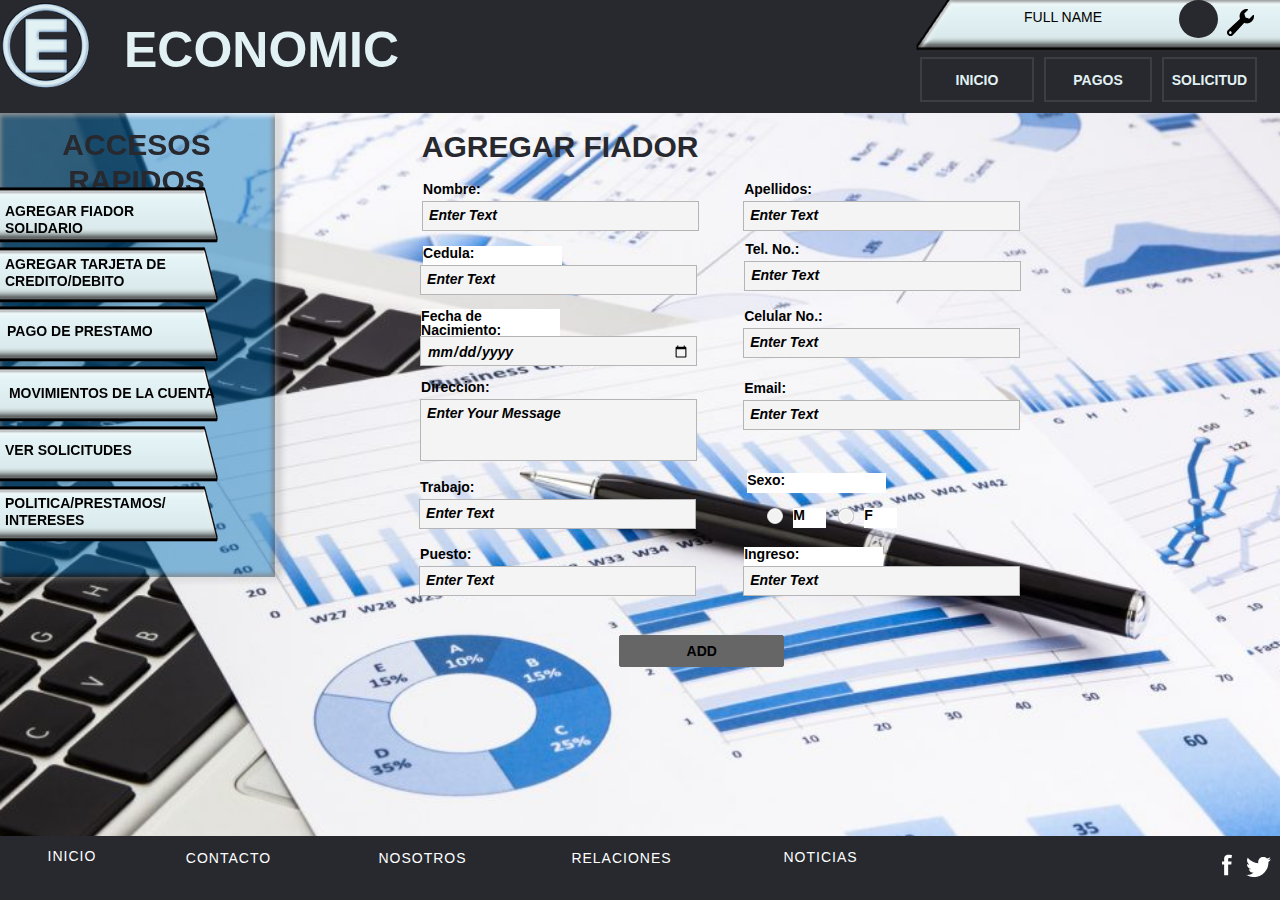
<file: Economic.WEB/Economic page/fiadorform.html>
<!DOCTYPE html>
<html class="nojs html css_verticalspacer" lang="en-US">
 <head>

  <meta http-equiv="Content-type" content="text/html;charset=UTF-8"/>
  <meta name="generator" content="2018.0.0.379"/>
  <meta name="viewport" content="width=device-width, initial-scale=1.0"/>
  
  <script type="text/javascript">
   // Update the 'nojs'/'js' class on the html node
document.documentElement.className = document.documentElement.className.replace(/\bnojs\b/g, 'js');

// Check that all required assets are uploaded and up-to-date
if(typeof Muse == "undefined") window.Muse = {}; window.Muse.assets = {"required":["museutils.js", "museconfig.js", "jquery.musepolyfill.bgsize.js", "webpro.js", "jquery.watch.js", "require.js", "fiadorform.css"], "outOfDate":[]};
</script>
  
  <link rel="shortcut icon" href="images/favicon.ico?crc=3941003197"/>
  <title>FiadorForm</title>
  <!-- CSS -->
  <link rel="stylesheet" type="text/css" href="css/site_global.css?crc=3769441727"/>
  <link rel="stylesheet" type="text/css" href="css/master_cliente.css?crc=436899133"/>
  <link rel="stylesheet" type="text/css" href="css/fiadorform.css?crc=4160597900" id="pagesheet"/>
  <!-- IE-only CSS -->
  <!--[if lt IE 9]>
  <link rel="stylesheet" type="text/css" href="css/iefonts_fiadorform.css?crc=3957862226"/>
  <![endif]-->
  <!-- Other scripts -->
  <script type="text/javascript">
   var __adobewebfontsappname__ = "muse";
</script>
  <!-- JS includes -->
  <script src="https://webfonts.creativecloud.com/roboto:n9,i9:default.js" type="text/javascript"></script>
    <!--HTML Widget code-->
  
		<style>
.u12668 {
  -webkit-appearance: none;
     -moz-appearance: none;
          appearance: none;
  border: none;
  box-shadow: 0 0 0 2px rgba(255, 255, 255, 0.1) inset;
  background: transparent;
  position: relative;
  cursor: pointer;
  overflow: hidden;
  color: #E2F1F3;
  height: 45px;
  width: 100%;
  opacity:1;
}
.u12668:hover .u12668outline-button__line {
  -webkit-transform: none;
          transform: none;
}

.u12668outline-button__lines {
  position: absolute;
  top: 0;
  left: 0;
  bottom: 0;
  right: 0;
  opacity:1;
}

.u12668outline-button__line {
  background: #E2F1F3;
  position: absolute;
  -webkit-transition: -webkit-transform 0.6s cubic-bezier(0.86, 0, 0.07, 1);
  transition: -webkit-transform 0.6s cubic-bezier(0.86, 0, 0.07, 1);
  transition: transform 0.6s cubic-bezier(0.86, 0, 0.07, 1);
  transition: transform 0.6s cubic-bezier(0.86, 0, 0.07, 1), -webkit-transform 0.6s cubic-bezier(0.86, 0, 0.07, 1);
}
.u12668outline-button__line--horizontal {
  width: 100%;
  height: 3px;
  -webkit-transition-delay: 0.27273s;
          transition-delay: 0.27273s;
}
.u12668outline-button__line--vertical {
  width: 3px;
  height: 100%;
  -webkit-transition-delay: none;
          transition-delay: none;
}
.u12668outline-button__line--top {
  top: 0;
  left: 0;
  -webkit-transform: translateX(-101%);
          transform: translateX(-101%);
}
.u12668outline-button__line--right {
  top: 0;
  right: 0;
width: 3px;
  -webkit-transform: translateY(-100%);
          transform: translateY(-100%);
}
.u12668outline-button__line--bottom {
  bottom: 0;
  left: 0;
  -webkit-transform: translateX(100%);
          transform: translateX(100%);
}
.u12668outline-button__line--left {
  top: 0;
  left: 0;
  width: 3px;
  -webkit-transform: translateY(100%);
          transform: translateY(100%);
}
</style>
	
		<style>
.u12669 {
  -webkit-appearance: none;
     -moz-appearance: none;
          appearance: none;
  border: none;
  box-shadow: 0 0 0 2px rgba(255, 255, 255, 0.1) inset;
  background: transparent;
  position: relative;
  cursor: pointer;
  overflow: hidden;
  color: #E2F1F3;
  height: 45px;
  width: 100%;
  opacity:1;
}
.u12669:hover .u12669outline-button__line {
  -webkit-transform: none;
          transform: none;
}

.u12669outline-button__lines {
  position: absolute;
  top: 0;
  left: 0;
  bottom: 0;
  right: 0;
  opacity:1;
}

.u12669outline-button__line {
  background: #E2F1F3;
  position: absolute;
  -webkit-transition: -webkit-transform 0.6s cubic-bezier(0.86, 0, 0.07, 1);
  transition: -webkit-transform 0.6s cubic-bezier(0.86, 0, 0.07, 1);
  transition: transform 0.6s cubic-bezier(0.86, 0, 0.07, 1);
  transition: transform 0.6s cubic-bezier(0.86, 0, 0.07, 1), -webkit-transform 0.6s cubic-bezier(0.86, 0, 0.07, 1);
}
.u12669outline-button__line--horizontal {
  width: 100%;
  height: 3px;
  -webkit-transition-delay: 0.27273s;
          transition-delay: 0.27273s;
}
.u12669outline-button__line--vertical {
  width: 3px;
  height: 100%;
  -webkit-transition-delay: none;
          transition-delay: none;
}
.u12669outline-button__line--top {
  top: 0;
  left: 0;
  -webkit-transform: translateX(-101%);
          transform: translateX(-101%);
}
.u12669outline-button__line--right {
  top: 0;
  right: 0;
width: 3px;
  -webkit-transform: translateY(-100%);
          transform: translateY(-100%);
}
.u12669outline-button__line--bottom {
  bottom: 0;
  left: 0;
  -webkit-transform: translateX(100%);
          transform: translateX(100%);
}
.u12669outline-button__line--left {
  top: 0;
  left: 0;
  width: 3px;
  -webkit-transform: translateY(100%);
          transform: translateY(100%);
}
</style>
	
		<style>
.u12670 {
  -webkit-appearance: none;
     -moz-appearance: none;
          appearance: none;
  border: none;
  box-shadow: 0 0 0 2px rgba(255, 255, 255, 0.1) inset;
  background: transparent;
  position: relative;
  cursor: pointer;
  overflow: hidden;
  color: #E2F1F3;
  height: 45px;
  width: 100%;
  opacity:1;
}
.u12670:hover .u12670outline-button__line {
  -webkit-transform: none;
          transform: none;
}

.u12670outline-button__lines {
  position: absolute;
  top: 0;
  left: 0;
  bottom: 0;
  right: 0;
  opacity:1;
}

.u12670outline-button__line {
  background: #E2F1F3;
  position: absolute;
  -webkit-transition: -webkit-transform 0.6s cubic-bezier(0.86, 0, 0.07, 1);
  transition: -webkit-transform 0.6s cubic-bezier(0.86, 0, 0.07, 1);
  transition: transform 0.6s cubic-bezier(0.86, 0, 0.07, 1);
  transition: transform 0.6s cubic-bezier(0.86, 0, 0.07, 1), -webkit-transform 0.6s cubic-bezier(0.86, 0, 0.07, 1);
}
.u12670outline-button__line--horizontal {
  width: 100%;
  height: 3px;
  -webkit-transition-delay: 0.27273s;
          transition-delay: 0.27273s;
}
.u12670outline-button__line--vertical {
  width: 3px;
  height: 100%;
  -webkit-transition-delay: none;
          transition-delay: none;
}
.u12670outline-button__line--top {
  top: 0;
  left: 0;
  -webkit-transform: translateX(-101%);
          transform: translateX(-101%);
}
.u12670outline-button__line--right {
  top: 0;
  right: 0;
width: 3px;
  -webkit-transform: translateY(-100%);
          transform: translateY(-100%);
}
.u12670outline-button__line--bottom {
  bottom: 0;
  left: 0;
  -webkit-transform: translateX(100%);
          transform: translateX(100%);
}
.u12670outline-button__line--left {
  top: 0;
  left: 0;
  width: 3px;
  -webkit-transform: translateY(100%);
          transform: translateY(100%);
}
</style>
	
 </head>
 <body class="museBGSize">

  <div class="clearfix borderbox" id="page"><!-- group -->
   <div class="clearfix grpelem" id="pu15448"><!-- group -->
    <div id="u15448"><!-- simple frame --></div>
    <div class="clearfix" id="u15449-4" data-muse-temp-textContainer-sizePolicy="true" data-muse-temp-textContainer-pinning="true"><!-- content -->
     <p>ACCESOS RAPIDOS</p>
    </div>
    <a class="nonblock nontext" id="u15450" href="tarjetaform.html"><!-- simple frame --></a>
    <a class="nonblock nontext" id="u15451" href="pagoprestamo.html"><!-- simple frame --></a>
    <a class="nonblock nontext" id="u15452" href="movimientoscuenta.html"><!-- simple frame --></a>
    <a class="nonblock nontext MuseLinkActive" id="u15453" href="fiadorform.html"><!-- simple frame --></a>
    <a class="nonblock nontext MuseLinkActive clearfix" id="u15454-4" href="fiadorform.html" data-muse-temp-textContainer-sizePolicy="true" data-muse-temp-textContainer-pinning="true"><!-- content --><p>AGREGAR FIADOR SOLIDARIO</p></a>
    <a class="nonblock nontext clearfix" id="u15455-6" href="tarjetaform.html" data-muse-temp-textContainer-sizePolicy="true" data-muse-temp-textContainer-pinning="true"><!-- content --><p>AGREGAR TARJETA DE</p><p>CREDITO/DEBITO</p></a>
    <a class="nonblock nontext clearfix" id="u15456-4" href="pagoprestamo.html" data-muse-temp-textContainer-sizePolicy="true" data-muse-temp-textContainer-pinning="true"><!-- content --><p>PAGO DE PRESTAMO</p></a>
    <a class="nonblock nontext clearfix" id="u15457-4" href="movimientoscuenta.html" data-muse-temp-textContainer-sizePolicy="true" data-muse-temp-textContainer-pinning="true"><!-- content --><p>&nbsp;MOVIMIENTOS DE LA CUENTA</p></a>
    <a class="nonblock nontext" id="u17496" href="clienteversolicitudes.html"><!-- simple frame --></a>
    <a class="nonblock nontext clearfix" id="u17499-4" href="clienteversolicitudes.html" data-muse-temp-textContainer-sizePolicy="true" data-muse-temp-textContainer-pinning="true"><!-- content --><p>VER SOLICITUDES</p></a>
    <a class="nonblock nontext" id="u17686" href="politicaintereses.html"><!-- simple frame --></a>
    <a class="nonblock nontext clearfix" id="u17687-6" href="politicaintereses.html" data-muse-temp-textContainer-sizePolicy="true" data-muse-temp-textContainer-pinning="true"><!-- content --><p>POLITICA/PRESTAMOS/</p><p>INTERESES</p></a>
    <div class="browser_width" id="u12663-bw">
     <div id="u12663"><!-- simple frame --></div>
    </div>
    <div id="u12664"><!-- simple frame --></div>
    <div class="clearfix" id="u12665-4" data-muse-temp-textContainer-sizePolicy="true" data-muse-temp-textContainer-pinning="true"><!-- content -->
     <p>ECONOMIC</p>
    </div>
    <div class="clip_frame" id="u12666"><!-- image -->
     <img class="block" id="u12666_img" src="images/finantech-economic-crop-u12666.png?crc=3962287299" alt="" width="375" height="56"/>
    </div>
    <div class="size_fixed" id="u12668" data-sizePolicy="fixed" data-pintopage="topright"><!-- custom html -->
     
<a href="cliente.html" style="cursor: pointer">
<button class="u12668">
  INICIO
  <span class="u12668outline-button__lines">
    <span class="u12668outline-button__line u12668outline-button__line--horizontal u12668outline-button__line--top"></span>
    <span class="u12668outline-button__line u12668outline-button__line--vertical u12668outline-button__line--right"></span>
    <span class="u12668outline-button__line u12668outline-button__line--horizontal u12668outline-button__line--bottom"></span>
    <span class="u12668outline-button__line u12668outline-button__line--vertical u12668outline-button__line--left"></span>
   </span>
</button>
</a>

    </div>
    <div class="size_fixed" id="u12669" data-sizePolicy="fixed" data-pintopage="topright"><!-- custom html -->
     
<a href="pagoprestamo.html" style="cursor: pointer">
<button class="u12669">
  PAGOS
  <span class="u12669outline-button__lines">
    <span class="u12669outline-button__line u12669outline-button__line--horizontal u12669outline-button__line--top"></span>
    <span class="u12669outline-button__line u12669outline-button__line--vertical u12669outline-button__line--right"></span>
    <span class="u12669outline-button__line u12669outline-button__line--horizontal u12669outline-button__line--bottom"></span>
    <span class="u12669outline-button__line u12669outline-button__line--vertical u12669outline-button__line--left"></span>
   </span>
</button>
</a>

    </div>
    <div class="size_fixed" id="u12670" data-sizePolicy="fixed" data-pintopage="topright"><!-- custom html -->
     
<a href="clientesolicitud.html" style="cursor: pointer">
<button class="u12670">
  SOLICITUD
  <span class="u12670outline-button__lines">
    <span class="u12670outline-button__line u12670outline-button__line--horizontal u12670outline-button__line--top"></span>
    <span class="u12670outline-button__line u12670outline-button__line--vertical u12670outline-button__line--right"></span>
    <span class="u12670outline-button__line u12670outline-button__line--horizontal u12670outline-button__line--bottom"></span>
    <span class="u12670outline-button__line u12670outline-button__line--vertical u12670outline-button__line--left"></span>
   </span>
</button>
</a>

    </div>
    <div id="u12671"><!-- content -->
     <div class="fluid_height_spacer"></div>
    </div>
    <div class="clearfix" id="u12672-4" data-muse-temp-textContainer-sizePolicy="true" data-muse-temp-textContainer-pinning="true"><!-- content -->
     <p>FULL NAME</p>
    </div>
    <a class="nonblock nontext clip_frame" id="u12673" href="clienteconfiguracion.html"><!-- image --><img class="block" id="u12673_img" src="images/llave-inglesa-fendas.png?crc=213872345" alt="" data-heightwidthratio="1" data-image-width="27" data-image-height="27"/></a>
    <div class="browser_width" id="u12612-bw">
     <div id="u12612"><!-- simple frame --></div>
    </div>
    <div class="clip_frame" id="u12613"><!-- svg -->
     <img class="svg" id="u12614" src="images/logo_facebook.svg?crc=3886503056" width="10" height="26" alt="" data-mu-svgfallback="images/logo_facebook_poster_.png?crc=4113105136"/>
    </div>
    <div class="clip_frame" id="u12615"><!-- svg -->
     <img class="svg" id="u12616" src="images/logo_twitter.svg?crc=3780217309" width="25" height="26" alt="" data-mu-svgfallback="images/logo_twitter_poster_.png?crc=249498307"/>
    </div>
    <div class="pointer_cursor Button clearfix" id="buttonu12617" data-visibility="changed" style="visibility:hidden"><!-- container box -->
     <a class="block" href="contacto.html"><!-- Block link tag --></a>
     <a class="nonblock nontext clearfix grpelem" id="u12618-4" href="contacto.html" data-sizePolicy="fixed" data-pintopage="page_fluidx"><!-- content --><p>CONTACTO</p></a>
    </div>
    <div class="pointer_cursor Button clearfix" id="buttonu12619" data-visibility="changed" style="visibility:hidden"><!-- container box -->
     <a class="block" href="nosotros.html"><!-- Block link tag --></a>
     <a class="nonblock nontext clearfix grpelem" id="u12620-4" href="nosotros.html" data-sizePolicy="fixed" data-pintopage="page_fluidx"><!-- content --><p>NOSOTROS</p></a>
    </div>
    <div class="pointer_cursor Button clearfix" id="buttonu12621" data-visibility="changed" style="visibility:hidden"><!-- container box -->
     <a class="block" href="relaciones.html"><!-- Block link tag --></a>
     <a class="nonblock nontext clearfix grpelem" id="u12622-4" href="relaciones.html" data-sizePolicy="fixed" data-pintopage="page_fluidx"><!-- content --><p>RELACIONES</p></a>
    </div>
    <div class="pointer_cursor Button clearfix" id="buttonu12623" data-visibility="changed" style="visibility:hidden"><!-- container box -->
     <a class="block" href="index.html"><!-- Block link tag --></a>
     <a class="nonblock nontext clearfix grpelem" id="u12624-4" href="index.html" data-sizePolicy="fixed" data-pintopage="page_fluidx"><!-- content --><p>INICIO</p></a>
    </div>
    <div class="Button clearfix" id="buttonu12625" data-visibility="changed" style="visibility:hidden"><!-- container box -->
     <div class="clearfix grpelem" id="u12626-4" data-sizePolicy="fixed" data-pintopage="page_fluidx"><!-- content -->
      <p>NOTICIAS</p>
     </div>
    </div>
   </div>
   <div class="clearfix grpelem" id="pu14473-4"><!-- column -->
    <div class="clearfix colelem" id="u14473-4" data-sizePolicy="fluidWidth" data-pintopage="page_fixedCenter" data-leftAdjustmentDoneBy="pu14473-4"><!-- content -->
     <p>AGREGAR FIADOR</p>
    </div>
    <form class="form-grp clearfix colelem" id="widgetu14269" method="post" enctype="multipart/form-data" action="scripts/form-u14269.php" data-sizePolicy="fluidWidth" data-pintopage="page_fixedCenter" data-leftAdjustmentDoneBy="pu14473-4"><!-- none box -->
     <div class="position_content" id="widgetu14269_position_content">
      <div class="clearfix colelem" id="pwidgetu14275"><!-- group -->
       <div class="fld-grp clearfix grpelem" id="widgetu14275" data-required="true"><!-- none box -->
        <div class="clearfix colelem" id="pu14278-4"><!-- group -->
         <label class="fld-label actAsDiv clearfix grpelem" id="u14278-4" data-muse-temp-textContainer-sizePolicy="true" data-muse-temp-textContainer-pinning="true" for="widgetu14275_input"><!-- content --><span class="actAsPara">Nombre:</span></label>
         <div class="fld-message clearfix grpelem" id="u14276-4" data-muse-temp-textContainer-sizePolicy="true" data-muse-temp-textContainer-pinning="true"><!-- content -->
          <p>Required</p>
         </div>
        </div>
        <span class="fld-input NoWrap actAsDiv clearfix colelem" id="u14277-4" data-muse-temp-textContainer-sizePolicy="true" data-muse-temp-textContainer-pinning="true"><!-- content --><div id="u14277-3"><input class="wrapped-input" type="text" id="widgetu14275_input" name="custom_U14275" tabindex="1"/><label class="wrapped-input fld-prompt" id="widgetu14275_prompt" for="widgetu14275_input"><span class="actAsPara">Enter Text</span></label></div></span>
       </div>
       <div class="fld-grp clearfix grpelem" id="widgetu14288" data-required="true"><!-- none box -->
        <div class="clearfix colelem" id="pu14289-4"><!-- group -->
         <label class="fld-label actAsDiv clearfix grpelem" id="u14289-4" data-muse-temp-textContainer-sizePolicy="true" data-muse-temp-textContainer-pinning="true" for="widgetu14288_input"><!-- content --><span class="actAsPara">Apellidos:</span></label>
         <div class="fld-message clearfix grpelem" id="u14290-4" data-muse-temp-textContainer-sizePolicy="true" data-muse-temp-textContainer-pinning="true"><!-- content -->
          <p>Required</p>
         </div>
        </div>
        <span class="fld-input NoWrap actAsDiv clearfix colelem" id="u14291-4" data-muse-temp-textContainer-sizePolicy="true" data-muse-temp-textContainer-pinning="true"><!-- content --><div id="u14291-3"><input class="wrapped-input" type="text" id="widgetu14288_input" name="custom_U14288" tabindex="2"/><label class="wrapped-input fld-prompt" id="widgetu14288_prompt" for="widgetu14288_input"><span class="actAsPara">Enter Text</span></label></div></span>
       </div>
      </div>
      <div class="clearfix colelem" id="pwidgetu14306"><!-- group -->
       <div class="fld-grp clearfix grpelem" id="widgetu14306" data-required="true"><!-- none box -->
        <div class="clearfix colelem" id="pu14307-4"><!-- group -->
         <label class="fld-label actAsDiv clearfix grpelem" id="u14307-4" data-muse-temp-textContainer-sizePolicy="true" data-muse-temp-textContainer-pinning="true" for="widgetu14306_input"><!-- content --><span class="actAsPara">Cedula:</span></label>
         <div class="fld-message clearfix grpelem" id="u14308-4" data-muse-temp-textContainer-sizePolicy="true" data-muse-temp-textContainer-pinning="true"><!-- content -->
          <p>Required</p>
         </div>
        </div>
        <span class="fld-input NoWrap actAsDiv clearfix colelem" id="u14309-4" data-muse-temp-textContainer-sizePolicy="true" data-muse-temp-textContainer-pinning="true"><!-- content --><div id="u14309-3"><input class="wrapped-input" type="text" id="widgetu14306_input" name="custom_U14306" tabindex="4"/><label class="wrapped-input fld-prompt" id="widgetu14306_prompt" for="widgetu14306_input"><span class="actAsPara">Enter Text</span></label></div></span>
       </div>
       <div class="fld-grp clearfix grpelem" id="widgetu14298" data-required="true"><!-- none box -->
        <div class="clearfix colelem" id="pu14299-4"><!-- group -->
         <label class="fld-label actAsDiv clearfix grpelem" id="u14299-4" data-muse-temp-textContainer-sizePolicy="true" data-muse-temp-textContainer-pinning="true" for="widgetu14298_input"><!-- content --><span class="actAsPara">Tel. No.:</span></label>
         <div class="fld-message clearfix grpelem" id="u14301-4" data-muse-temp-textContainer-sizePolicy="true" data-muse-temp-textContainer-pinning="true"><!-- content -->
          <p>Required</p>
         </div>
        </div>
        <span class="fld-input NoWrap actAsDiv clearfix colelem" id="u14300-4" data-muse-temp-textContainer-sizePolicy="true" data-muse-temp-textContainer-pinning="true"><!-- content --><div id="u14300-3"><input class="wrapped-input" type="text" id="widgetu14298_input" name="custom_U14298" tabindex="3"/><label class="wrapped-input fld-prompt" id="widgetu14298_prompt" for="widgetu14298_input"><span class="actAsPara">Enter Text</span></label></div></span>
       </div>
      </div>
      <div class="clearfix colelem" id="pwidgetu14314"><!-- group -->
       <div class="fld-grp clearfix grpelem" id="widgetu14314" data-required="true"><!-- none box -->
        <div class="clearfix colelem" id="pu14317-4"><!-- group -->
         <label class="fld-label actAsDiv clearfix grpelem" id="u14317-4" data-muse-temp-textContainer-sizePolicy="true" data-muse-temp-textContainer-pinning="true" for="widgetu14314_input"><!-- content --><span class="actAsPara">Fecha de Nacimiento:</span></label>
         <div class="fld-message clearfix grpelem" id="u14316-4" data-muse-temp-textContainer-sizePolicy="true" data-muse-temp-textContainer-pinning="true"><!-- content -->
          <p>Required</p>
         </div>
        </div>
        <span class="fld-input NoWrap actAsDiv clearfix colelem" id="u14315-3" data-muse-temp-textContainer-sizePolicy="true" data-muse-temp-textContainer-pinning="true"><!-- content --><div id="u14315-2"><input class="wrapped-input" type="date" id="widgetu14314_input" name="custom_U14314" tabindex="5"/></div></span>
       </div>
       <div class="fld-grp clearfix grpelem" id="widgetu17795" data-required="true"><!-- none box -->
        <div class="clearfix colelem" id="pu17796-4"><!-- group -->
         <label class="fld-label actAsDiv clearfix grpelem" id="u17796-4" data-muse-temp-textContainer-sizePolicy="true" data-muse-temp-textContainer-pinning="true" for="widgetu17795_input"><!-- content --><span class="actAsPara">Celular No.:</span></label>
         <div class="fld-message clearfix grpelem" id="u17797-4" data-muse-temp-textContainer-sizePolicy="true" data-muse-temp-textContainer-pinning="true"><!-- content -->
          <p>Required</p>
         </div>
        </div>
        <span class="fld-input NoWrap actAsDiv clearfix colelem" id="u17798-4" data-muse-temp-textContainer-sizePolicy="true" data-muse-temp-textContainer-pinning="true"><!-- content --><div id="u17798-3"><input class="wrapped-input" type="text" id="widgetu17795_input" name="custom_U17795" tabindex="6"/><label class="wrapped-input fld-prompt" id="widgetu17795_prompt" for="widgetu17795_input"><span class="actAsPara">Enter Text</span></label></div></span>
       </div>
      </div>
      <div class="clearfix colelem" id="pwidgetu15478"><!-- group -->
       <div class="fld-grp clearfix grpelem" id="widgetu15478" data-required="true"><!-- none box -->
        <div class="clearfix colelem" id="pu15481-4"><!-- group -->
         <label class="fld-label actAsDiv clearfix grpelem" id="u15481-4" data-muse-temp-textContainer-sizePolicy="true" data-muse-temp-textContainer-pinning="true" for="widgetu15478_input"><!-- content --><span class="actAsPara">Direccion:</span></label>
         <div class="fld-message clearfix grpelem" id="u15480-4" data-muse-temp-textContainer-sizePolicy="true" data-muse-temp-textContainer-pinning="true"><!-- content -->
          <p>Required</p>
         </div>
        </div>
        <span class="fld-textarea actAsDiv clearfix colelem" id="u15479-4" data-muse-temp-textContainer-sizePolicy="true" data-muse-temp-textContainer-pinning="true"><!-- content --><div id="u15479-3"><textarea class="wrapped-input" id="widgetu15478_input" name="custom_U15478" tabindex="7"></textarea><label class="wrapped-input fld-prompt" id="widgetu15478_prompt" for="widgetu15478_input"><span class="actAsPara">Enter Your Message</span></label></div></span>
       </div>
       <div class="fld-grp clearfix grpelem" id="widgetu14331" data-required="true"><!-- none box -->
        <div class="clearfix colelem" id="pu14333-4"><!-- group -->
         <label class="fld-label actAsDiv clearfix grpelem" id="u14333-4" data-muse-temp-textContainer-sizePolicy="true" data-muse-temp-textContainer-pinning="true" for="widgetu14331_input"><!-- content --><span class="actAsPara">Email:</span></label>
         <div class="fld-message clearfix grpelem" id="u14332-4" data-muse-temp-textContainer-sizePolicy="true" data-muse-temp-textContainer-pinning="true"><!-- content -->
          <p>Required</p>
         </div>
        </div>
        <span class="fld-input NoWrap actAsDiv clearfix colelem" id="u14334-4" data-muse-temp-textContainer-sizePolicy="true" data-muse-temp-textContainer-pinning="true"><!-- content --><div id="u14334-3"><input class="wrapped-input" type="text" id="widgetu14331_input" name="custom_U14331" tabindex="8"/><label class="wrapped-input fld-prompt" id="widgetu14331_prompt" for="widgetu14331_input"><span class="actAsPara">Enter Text</span></label></div></span>
       </div>
      </div>
      <div class="clearfix colelem" id="pwidgetu14292"><!-- group -->
       <div class="fld-grp clearfix grpelem" id="widgetu14292" data-required="true"><!-- none box -->
        <div class="clearfix colelem" id="pu14295-4"><!-- group -->
         <label class="fld-label actAsDiv clearfix grpelem" id="u14295-4" data-muse-temp-textContainer-sizePolicy="true" data-muse-temp-textContainer-pinning="true" for="widgetu14292_input"><!-- content --><span class="actAsPara">Trabajo:</span></label>
         <div class="fld-message clearfix grpelem" id="u14293-4" data-muse-temp-textContainer-sizePolicy="true" data-muse-temp-textContainer-pinning="true"><!-- content -->
          <p>Required</p>
         </div>
        </div>
        <span class="fld-input NoWrap actAsDiv clearfix colelem" id="u14294-4" data-muse-temp-textContainer-sizePolicy="true" data-muse-temp-textContainer-pinning="true"><!-- content --><div id="u14294-3"><input class="wrapped-input" type="text" id="widgetu14292_input" name="custom_U14292" tabindex="10"/><label class="wrapped-input fld-prompt" id="widgetu14292_prompt" for="widgetu14292_input"><span class="actAsPara">Enter Text</span></label></div></span>
       </div>
       <div class="fld-grp clearfix grpelem" id="widgetu17807" data-required="true" data-type="radiogroup"><!-- none box -->
        <div class="clearfix colelem" id="pu17810-4"><!-- group -->
         <label class="fld-label actAsDiv clearfix grpelem" id="u17810-4" data-muse-temp-textContainer-sizePolicy="true" data-muse-temp-textContainer-pinning="true"><!-- content --><span class="actAsPara">Sexo:</span></label>
         <div class="fld-message clearfix grpelem" id="u17809-4" data-muse-temp-textContainer-sizePolicy="true" data-muse-temp-textContainer-pinning="true"><!-- content -->
          <p>Required</p>
         </div>
        </div>
        <div class="clearfix colelem" id="pwidgetu17818"><!-- group -->
         <div class="fld-grp clearfix grpelem" id="widgetu17818" data-required="false" data-type="radio"><!-- none box -->
          <div class="fld-radiobutton museBGSize grpelem" id="u17824"><!-- simple frame -->
           <input class="wrapped-input" type="radio" value="M" spellcheck="false" id="widgetu17818_input" name="custom_U17807" tabindex="9"/>
           <label for="widgetu17818_input"></label>
          </div>
          <label class="fld-label actAsDiv clearfix grpelem" id="u17819-4" for="widgetu17818_input" data-sizePolicy="fluidWidth" data-pintopage="page_fixedLeft"><!-- content --><span class="actAsPara">M</span></label>
         </div>
         <div class="fld-grp clearfix grpelem" id="widgetu17859" data-required="false" data-type="radio"><!-- none box -->
          <div class="fld-radiobutton museBGSize grpelem" id="u17861"><!-- simple frame -->
           <input class="wrapped-input" type="radio" value="F" spellcheck="false" id="widgetu17859_input" name="custom_U17807" tabindex="9"/>
           <label for="widgetu17859_input"></label>
          </div>
          <label class="fld-label actAsDiv clearfix grpelem" id="u17860-4" for="widgetu17859_input" data-sizePolicy="fluidWidth" data-pintopage="page_fixedLeft"><!-- content --><span class="actAsPara">F</span></label>
         </div>
        </div>
       </div>
      </div>
      <div class="clearfix colelem" id="pwidgetu15490"><!-- group -->
       <div class="fld-grp clearfix grpelem" id="widgetu15490" data-required="true"><!-- none box -->
        <div class="clearfix colelem" id="pu15493-4"><!-- group -->
         <label class="fld-label actAsDiv clearfix grpelem" id="u15493-4" data-muse-temp-textContainer-sizePolicy="true" data-muse-temp-textContainer-pinning="true" for="widgetu15490_input"><!-- content --><span class="actAsPara">Puesto:</span></label>
         <div class="fld-message clearfix grpelem" id="u15492-4" data-muse-temp-textContainer-sizePolicy="true" data-muse-temp-textContainer-pinning="true"><!-- content -->
          <p>Required</p>
         </div>
        </div>
        <span class="fld-input NoWrap actAsDiv clearfix colelem" id="u15491-4" data-muse-temp-textContainer-sizePolicy="true" data-muse-temp-textContainer-pinning="true"><!-- content --><div id="u15491-3"><input class="wrapped-input" type="text" id="widgetu15490_input" name="custom_U15490" tabindex="11"/><label class="wrapped-input fld-prompt" id="widgetu15490_prompt" for="widgetu15490_input"><span class="actAsPara">Enter Text</span></label></div></span>
       </div>
       <div class="fld-grp clearfix grpelem" id="widgetu15502" data-required="true"><!-- none box -->
        <div class="clearfix colelem" id="pu15504-4"><!-- group -->
         <label class="fld-label actAsDiv clearfix grpelem" id="u15504-4" data-muse-temp-textContainer-sizePolicy="true" data-muse-temp-textContainer-pinning="true" for="widgetu15502_input"><!-- content --><span class="actAsPara">Ingreso:</span></label>
         <div class="fld-message clearfix grpelem" id="u15503-4" data-muse-temp-textContainer-sizePolicy="true" data-muse-temp-textContainer-pinning="true"><!-- content -->
          <p>Required</p>
         </div>
        </div>
        <span class="fld-input NoWrap actAsDiv clearfix colelem" id="u15505-4" data-muse-temp-textContainer-sizePolicy="true" data-muse-temp-textContainer-pinning="true"><!-- content --><div id="u15505-3"><input class="wrapped-input" type="text" id="widgetu15502_input" name="custom_U15502" tabindex="12"/><label class="wrapped-input fld-prompt" id="widgetu15502_prompt" for="widgetu15502_input"><span class="actAsPara">Enter Text</span></label></div></span>
       </div>
      </div>
      <div class="clearfix colelem" id="pu14335-4"><!-- group -->
       <div class="clearfix grpelem" id="u14335-4" data-muse-temp-textContainer-sizePolicy="true" data-muse-temp-textContainer-pinning="true"><!-- content -->
        <p>Submitting Form...</p>
       </div>
       <div class="clearfix grpelem" id="u14270-4" data-muse-temp-textContainer-sizePolicy="true" data-muse-temp-textContainer-pinning="true"><!-- content -->
        <p>The server encountered an error.</p>
       </div>
       <div class="clearfix grpelem" id="u14296-4" data-muse-temp-textContainer-sizePolicy="true" data-muse-temp-textContainer-pinning="true"><!-- content -->
        <p>Form received.</p>
       </div>
       <button class="submit-btn NoWrap rounded-corners clearfix grpelem" id="u14297-4" data-muse-temp-textContainer-sizePolicy="true" data-muse-temp-textContainer-pinning="true" type="submit" value="ADD" tabindex="13"><!-- content -->
        <div style="margin-top:-11px;height:11px;">
         <p>ADD</p>
        </div>
       </button>
      </div>
     </div>
    </form>
   </div>
   <div class="verticalspacer" data-offset-top="657" data-content-above-spacer="699" data-content-below-spacer="86" data-sizePolicy="fixed" data-pintopage="page_fixedLeft"></div>
  </div>
  <div class="preload_images">
   <img class="preload" src="images/radiobuttonunchecked.png?crc=3976871150" alt=""/>
   <img class="preload" src="images/radiobuttonuncheckedrollover.png?crc=4276313674" alt=""/>
   <img class="preload" src="images/radiobuttonuncheckedmousedown.png?crc=54863585" alt=""/>
   <img class="preload" src="images/radiobuttonchecked.png?crc=4193302265" alt=""/>
   <img class="preload" src="images/radiobuttoncheckedrollover.png?crc=88928956" alt=""/>
   <img class="preload" src="images/radiobuttoncheckedmousedown.png?crc=4280357799" alt=""/>
  </div>
  <!-- JS includes -->
  <script type="text/javascript">
   if (document.location.protocol != 'https:') document.write('\x3Cscript src="http://musecdn.businesscatalyst.com/scripts/4.0/jquery-1.8.3.min.js" type="text/javascript">\x3C/script>');
</script>
  <script type="text/javascript">
   window.jQuery || document.write('\x3Cscript src="scripts/jquery-1.8.3.min.js?crc=209076791" type="text/javascript">\x3C/script>');
</script>
  <!-- Other scripts -->
  <script type="text/javascript">
   // Decide weather to suppress missing file error or not based on preference setting
var suppressMissingFileError = false
</script>
  <script type="text/javascript">
   window.Muse.assets.check=function(d){if(!window.Muse.assets.checked){window.Muse.assets.checked=!0;var b={},c=function(a,b){if(window.getComputedStyle){var c=window.getComputedStyle(a,null);return c&&c.getPropertyValue(b)||c&&c[b]||""}if(document.documentElement.currentStyle)return(c=a.currentStyle)&&c[b]||a.style&&a.style[b]||"";return""},a=function(a){if(a.match(/^rgb/))return a=a.replace(/\s+/g,"").match(/([\d\,]+)/gi)[0].split(","),(parseInt(a[0])<<16)+(parseInt(a[1])<<8)+parseInt(a[2]);if(a.match(/^\#/))return parseInt(a.substr(1),
16);return 0},g=function(g){for(var f=document.getElementsByTagName("link"),h=0;h<f.length;h++)if("text/css"==f[h].type){var i=(f[h].href||"").match(/\/?css\/([\w\-]+\.css)\?crc=(\d+)/);if(!i||!i[1]||!i[2])break;b[i[1]]=i[2]}f=document.createElement("div");f.className="version";f.style.cssText="display:none; width:1px; height:1px;";document.getElementsByTagName("body")[0].appendChild(f);for(h=0;h<Muse.assets.required.length;){var i=Muse.assets.required[h],l=i.match(/([\w\-\.]+)\.(\w+)$/),k=l&&l[1]?
l[1]:null,l=l&&l[2]?l[2]:null;switch(l.toLowerCase()){case "css":k=k.replace(/\W/gi,"_").replace(/^([^a-z])/gi,"_$1");f.className+=" "+k;k=a(c(f,"color"));l=a(c(f,"backgroundColor"));k!=0||l!=0?(Muse.assets.required.splice(h,1),"undefined"!=typeof b[i]&&(k!=b[i]>>>24||l!=(b[i]&16777215))&&Muse.assets.outOfDate.push(i)):h++;f.className="version";break;case "js":h++;break;default:throw Error("Unsupported file type: "+l);}}d?d().jquery!="1.8.3"&&Muse.assets.outOfDate.push("jquery-1.8.3.min.js"):Muse.assets.required.push("jquery-1.8.3.min.js");
f.parentNode.removeChild(f);if(Muse.assets.outOfDate.length||Muse.assets.required.length)f="Some files on the server may be missing or incorrect. Clear browser cache and try again. If the problem persists please contact website author.",g&&Muse.assets.outOfDate.length&&(f+="\nOut of date: "+Muse.assets.outOfDate.join(",")),g&&Muse.assets.required.length&&(f+="\nMissing: "+Muse.assets.required.join(",")),suppressMissingFileError?(f+="\nUse SuppressMissingFileError key in AppPrefs.xml to show missing file error pop up.",console.log(f)):alert(f)};location&&location.search&&location.search.match&&location.search.match(/muse_debug/gi)?
setTimeout(function(){g(!0)},5E3):g()}};
var muse_init=function(){require.config({baseUrl:""});require(["jquery","museutils","whatinput","jquery.musepolyfill.bgsize","webpro","jquery.watch"],function(d){var $ = d;$(document).ready(function(){try{
window.Muse.assets.check($);/* body */
Muse.Utils.transformMarkupToFixBrowserProblemsPreInit();/* body */
Muse.Utils.prepHyperlinks(true);/* body */
Muse.Utils.makeButtonsVisibleAfterSettingMinWidth();/* body */
Muse.Utils.initWidget('#widgetu14269', ['#bp_infinity'], function(elem) { return new WebPro.Widget.Form(elem, {validationEvent:'submit',errorStateSensitivity:'high',fieldWrapperClass:'fld-grp',formSubmittedClass:'frm-sub-st',formErrorClass:'frm-subm-err-st',formDeliveredClass:'frm-subm-ok-st',notEmptyClass:'non-empty-st',focusClass:'focus-st',invalidClass:'fld-err-st',requiredClass:'fld-err-st',ajaxSubmit:true}); });/* #widgetu14269 */
Muse.Utils.fullPage('#page');/* 100% height page */
Muse.Utils.showWidgetsWhenReady();/* body */
Muse.Utils.transformMarkupToFixBrowserProblems();/* body */
}catch(b){if(b&&"function"==typeof b.notify?b.notify():Muse.Assert.fail("Error calling selector function: "+b),false)throw b;}})})};

</script>
  <!-- RequireJS script -->
  <script src="scripts/require.js?crc=4157109226" type="text/javascript" async data-main="scripts/museconfig.js?crc=380897831" onload="if (requirejs) requirejs.onError = function(requireType, requireModule) { if (requireType && requireType.toString && requireType.toString().indexOf && 0 <= requireType.toString().indexOf('#scripterror')) window.Muse.assets.check(); }" onerror="window.Muse.assets.check();"></script>
  
  <!--HTML Widget code-->
  
<script>

</script>
	
   </body>
</html>
</file>
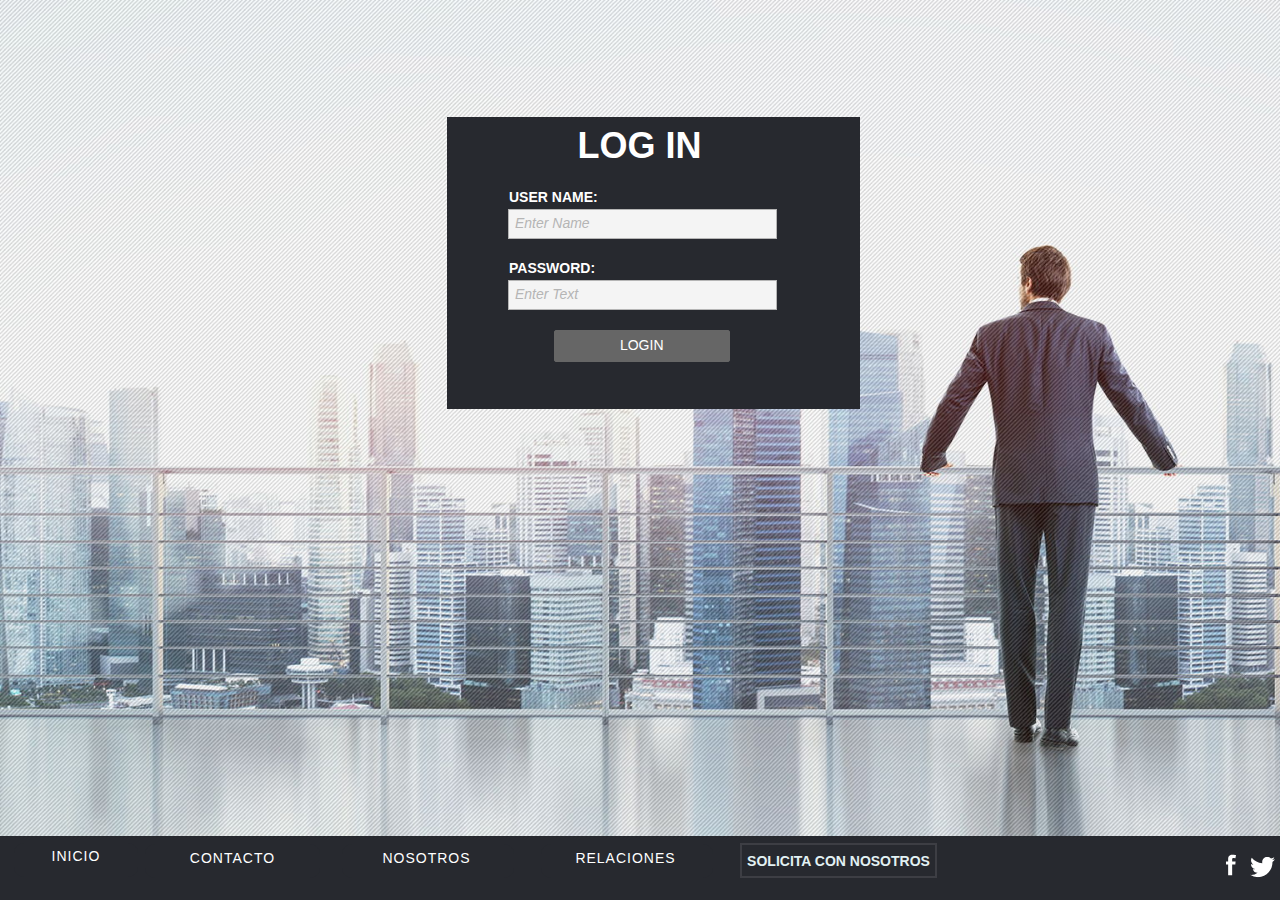
<file: Economic.WEB/Economic page/login.html>
<!DOCTYPE html>
<html class="nojs html css_verticalspacer" lang="en-US">
 <head>

  <meta http-equiv="Content-type" content="text/html;charset=UTF-8"/>
  <meta name="generator" content="2018.0.0.379"/>
  <meta name="viewport" content="width=device-width, initial-scale=1.0"/>
  
  <script type="text/javascript">
   // Update the 'nojs'/'js' class on the html node
document.documentElement.className = document.documentElement.className.replace(/\bnojs\b/g, 'js');

// Check that all required assets are uploaded and up-to-date
if(typeof Muse == "undefined") window.Muse = {}; window.Muse.assets = {"required":["museutils.js", "museconfig.js", "jquery.musepolyfill.bgsize.js", "jquery.watch.js", "webpro.js", "require.js", "login.css"], "outOfDate":[]};
</script>
  
  <link rel="shortcut icon" href="images/favicon.ico?crc=3941003197"/>
  <title>Login</title>
  <!-- CSS -->
  <link rel="stylesheet" type="text/css" href="css/site_global.css?crc=3769441727"/>
  <link rel="stylesheet" type="text/css" href="css/login.css?crc=4144537566" id="pagesheet"/>
  <!-- Other scripts -->
  <script type="text/javascript">
   var __adobewebfontsappname__ = "muse";
</script>
  <!-- JS includes -->
  <script src="https://webfonts.creativecloud.com/roboto:n9:default.js" type="text/javascript"></script>
    <!--HTML Widget code-->
  
		<style>
.u9705 {
  -webkit-appearance: none;
     -moz-appearance: none;
          appearance: none;
  border: none;
  box-shadow: 0 0 0 2px rgba(255, 255, 255, 0.1) inset;
  background: #27292F;
  position: relative;
  cursor: pointer;
  overflow: hidden;
  color: #E2F1F3;
  height: 35px;
  width: 100%;
  opacity:1;
}
.u9705:hover .u9705outline-button__line {
  -webkit-transform: none;
          transform: none;
}

.u9705outline-button__lines {
  position: absolute;
  top: 0;
  left: 0;
  bottom: 0;
  right: 0;
  opacity:1;
}

.u9705outline-button__line {
  background: #E2F1F3;
  position: absolute;
  -webkit-transition: -webkit-transform 0.6s cubic-bezier(0.86, 0, 0.07, 1);
  transition: -webkit-transform 0.6s cubic-bezier(0.86, 0, 0.07, 1);
  transition: transform 0.6s cubic-bezier(0.86, 0, 0.07, 1);
  transition: transform 0.6s cubic-bezier(0.86, 0, 0.07, 1), -webkit-transform 0.6s cubic-bezier(0.86, 0, 0.07, 1);
}
.u9705outline-button__line--horizontal {
  width: 100%;
  height: 3px;
  -webkit-transition-delay: 0.27273s;
          transition-delay: 0.27273s;
}
.u9705outline-button__line--vertical {
  width: 3px;
  height: 100%;
  -webkit-transition-delay: none;
          transition-delay: none;
}
.u9705outline-button__line--top {
  top: 0;
  left: 0;
  -webkit-transform: translateX(-101%);
          transform: translateX(-101%);
}
.u9705outline-button__line--right {
  top: 0;
  right: 0;
width: 3px;
  -webkit-transform: translateY(-100%);
          transform: translateY(-100%);
}
.u9705outline-button__line--bottom {
  bottom: 0;
  left: 0;
  -webkit-transform: translateX(100%);
          transform: translateX(100%);
}
.u9705outline-button__line--left {
  top: 0;
  left: 0;
  width: 3px;
  -webkit-transform: translateY(100%);
          transform: translateY(100%);
}
</style>
	
 </head>
 <body class="museBGSize">

  <div class="clearfix borderbox" id="page"><!-- group -->
   <div class="browser_width" id="u9693-bw">
    <div id="u9693"><!-- simple frame --></div>
   </div>
   <div class="clip_frame" id="u9694"><!-- svg -->
    <img class="svg" id="u9695" src="images/logo_facebook.svg?crc=3886503056" width="10" height="26" alt="" data-mu-svgfallback="images/logo_facebook_poster_.png?crc=4113105136"/>
   </div>
   <div class="clip_frame" id="u9696"><!-- svg -->
    <img class="svg" id="u9697" src="images/logo_twitter.svg?crc=3780217309" width="25" height="26" alt="" data-mu-svgfallback="images/logo_twitter_poster_.png?crc=249498307"/>
   </div>
   <div class="pointer_cursor Button rounded-corners clearfix" id="buttonu9698" data-visibility="changed" style="visibility:hidden"><!-- container box -->
    <a class="block" href="contacto.html"><!-- Block link tag --></a>
    <a class="nonblock nontext clearfix grpelem" id="u9699-4" href="contacto.html" data-sizePolicy="fixed" data-pintopage="page_fluidx"><!-- content --><p>CONTACTO</p></a>
   </div>
   <div class="pointer_cursor Button rounded-corners clearfix" id="buttonu9700" data-visibility="changed" style="visibility:hidden"><!-- container box -->
    <a class="block" href="nosotros.html"><!-- Block link tag --></a>
    <a class="nonblock nontext clearfix grpelem" id="u9701-4" href="nosotros.html" data-sizePolicy="fixed" data-pintopage="page_fluidx"><!-- content --><p>NOSOTROS</p></a>
   </div>
   <div class="pointer_cursor Button rounded-corners clearfix" id="buttonu9702" data-visibility="changed" style="visibility:hidden"><!-- container box -->
    <a class="block" href="relaciones.html"><!-- Block link tag --></a>
    <a class="nonblock nontext clearfix grpelem" id="u9703-4" href="relaciones.html" data-sizePolicy="fixed" data-pintopage="page_fluidx"><!-- content --><p>RELACIONES</p></a>
   </div>
   <div class="size_fixed" id="u9705" data-sizePolicy="fixed" data-pintopage="bottomleft"><!-- custom html -->
    
<a href="#" style="cursor: pointer">
<button class="u9705">
  SOLICITA CON NOSOTROS
  <span class="u9705outline-button__lines">
    <span class="u9705outline-button__line u9705outline-button__line--horizontal u9705outline-button__line--top"></span>
    <span class="u9705outline-button__line u9705outline-button__line--vertical u9705outline-button__line--right"></span>
    <span class="u9705outline-button__line u9705outline-button__line--horizontal u9705outline-button__line--bottom"></span>
    <span class="u9705outline-button__line u9705outline-button__line--vertical u9705outline-button__line--left"></span>
   </span>
</button>
</a>

   </div>
   <div class="pointer_cursor Button rounded-corners clearfix" id="buttonu9778" data-visibility="changed" style="visibility:hidden"><!-- container box -->
    <a class="block" href="index.html"><!-- Block link tag --></a>
    <a class="nonblock nontext clearfix grpelem" id="u9779-4" href="index.html" data-sizePolicy="fixed" data-pintopage="page_fluidx"><!-- content --><p>INICIO</p></a>
   </div>
   <div id="u9661-wrapper">
    <div id="u9661"><!-- simple frame -->
     <div class="fluid_height_spacer"></div>
    </div>
   </div>
   <div id="u9664-4-wrapper">
    <div class="clearfix" id="u9664-4" data-muse-temp-textContainer-sizePolicy="true" data-muse-temp-textContainer-pinning="true"><!-- content -->
     <p>LOG IN</p>
    </div>
   </div>
   <form class="form-grp clearfix" id="widgetu12561" method="post" enctype="multipart/form-data" action="scripts/form-u12561.php"><!-- none box -->
    <div id="widgetu12561-wrapper">
     <div class="position_content" id="widgetu12561_position_content">
      <div class="fld-grp clearfix colelem" id="widgetu12574" data-required="true"><!-- none box -->
       <label class="fld-label actAsDiv clearfix colelem" id="u12575-4" data-muse-temp-textContainer-sizePolicy="true" data-muse-temp-textContainer-pinning="true" for="widgetu12574_input"><!-- content --><span class="actAsPara">USER NAME:</span></label>
       <span class="fld-input NoWrap actAsDiv clearfix colelem" id="u12576-4" data-muse-temp-textContainer-sizePolicy="true" data-muse-temp-textContainer-pinning="true"><!-- content --><div id="u12576-3"><input class="wrapped-input" type="text" spellcheck="false" id="widgetu12574_input" name="custom_U12574" tabindex="1"/><label class="wrapped-input fld-prompt" id="widgetu12574_prompt" for="widgetu12574_input"><span class="actAsPara">Enter Name</span></label></div></span>
      </div>
      <div class="fld-grp clearfix colelem" id="widgetu13782" data-required="true"><!-- none box -->
       <label class="fld-label actAsDiv clearfix colelem" id="u13783-4" data-muse-temp-textContainer-sizePolicy="true" data-muse-temp-textContainer-pinning="true" for="widgetu13782_input"><!-- content --><span class="actAsPara">PASSWORD:</span></label>
       <span class="fld-input NoWrap actAsDiv clearfix colelem" id="u13784-4" data-muse-temp-textContainer-sizePolicy="true" data-muse-temp-textContainer-pinning="true"><!-- content --><div id="u13784-3"><input class="wrapped-input" type="password" id="widgetu13782_input" name="custom_U13782" tabindex="2"/><label class="wrapped-input fld-prompt" id="widgetu13782_prompt" for="widgetu13782_input"><span class="actAsPara">Enter Text</span></label></div></span>
      </div>
      <button class="submit-btn NoWrap rounded-corners clearfix colelem" id="u12568-4" data-muse-temp-textContainer-sizePolicy="true" data-muse-temp-textContainer-pinning="true" type="submit" value="LOGIN" tabindex="3"><!-- content -->
       <div style="margin-top:-12px;height:12px;">
        <p>LOGIN</p>
       </div>
      </button>
      <div class="clearfix colelem" id="pu12569-4"><!-- group -->
       <div class="clearfix grpelem" id="u12569-4" data-muse-temp-textContainer-sizePolicy="true" data-muse-temp-textContainer-pinning="true"><!-- content -->
        <p>Submitting Form...</p>
       </div>
       <div class="clearfix grpelem" id="u12563-4" data-muse-temp-textContainer-sizePolicy="true" data-muse-temp-textContainer-pinning="true"><!-- content -->
        <p>The server encountered an error.</p>
       </div>
       <div class="clearfix grpelem" id="u12562-4" data-muse-temp-textContainer-sizePolicy="true" data-muse-temp-textContainer-pinning="true"><!-- content -->
        <p>Form received.</p>
       </div>
      </div>
     </div>
    </div>
   </form>
   <div class="verticalspacer" data-offset-top="0" data-content-above-spacer="0" data-content-below-spacer="700" data-sizePolicy="fixed" data-pintopage="page_fixedLeft"></div>
  </div>
  <!-- JS includes -->
  <script type="text/javascript">
   if (document.location.protocol != 'https:') document.write('\x3Cscript src="http://musecdn.businesscatalyst.com/scripts/4.0/jquery-1.8.3.min.js" type="text/javascript">\x3C/script>');
</script>
  <script type="text/javascript">
   window.jQuery || document.write('\x3Cscript src="scripts/jquery-1.8.3.min.js?crc=209076791" type="text/javascript">\x3C/script>');
</script>
  <!-- Other scripts -->
  <script type="text/javascript">
   // Decide weather to suppress missing file error or not based on preference setting
var suppressMissingFileError = false
</script>
  <script type="text/javascript">
   window.Muse.assets.check=function(d){if(!window.Muse.assets.checked){window.Muse.assets.checked=!0;var b={},c=function(a,b){if(window.getComputedStyle){var c=window.getComputedStyle(a,null);return c&&c.getPropertyValue(b)||c&&c[b]||""}if(document.documentElement.currentStyle)return(c=a.currentStyle)&&c[b]||a.style&&a.style[b]||"";return""},a=function(a){if(a.match(/^rgb/))return a=a.replace(/\s+/g,"").match(/([\d\,]+)/gi)[0].split(","),(parseInt(a[0])<<16)+(parseInt(a[1])<<8)+parseInt(a[2]);if(a.match(/^\#/))return parseInt(a.substr(1),
16);return 0},g=function(g){for(var f=document.getElementsByTagName("link"),h=0;h<f.length;h++)if("text/css"==f[h].type){var i=(f[h].href||"").match(/\/?css\/([\w\-]+\.css)\?crc=(\d+)/);if(!i||!i[1]||!i[2])break;b[i[1]]=i[2]}f=document.createElement("div");f.className="version";f.style.cssText="display:none; width:1px; height:1px;";document.getElementsByTagName("body")[0].appendChild(f);for(h=0;h<Muse.assets.required.length;){var i=Muse.assets.required[h],l=i.match(/([\w\-\.]+)\.(\w+)$/),k=l&&l[1]?
l[1]:null,l=l&&l[2]?l[2]:null;switch(l.toLowerCase()){case "css":k=k.replace(/\W/gi,"_").replace(/^([^a-z])/gi,"_$1");f.className+=" "+k;k=a(c(f,"color"));l=a(c(f,"backgroundColor"));k!=0||l!=0?(Muse.assets.required.splice(h,1),"undefined"!=typeof b[i]&&(k!=b[i]>>>24||l!=(b[i]&16777215))&&Muse.assets.outOfDate.push(i)):h++;f.className="version";break;case "js":h++;break;default:throw Error("Unsupported file type: "+l);}}d?d().jquery!="1.8.3"&&Muse.assets.outOfDate.push("jquery-1.8.3.min.js"):Muse.assets.required.push("jquery-1.8.3.min.js");
f.parentNode.removeChild(f);if(Muse.assets.outOfDate.length||Muse.assets.required.length)f="Some files on the server may be missing or incorrect. Clear browser cache and try again. If the problem persists please contact website author.",g&&Muse.assets.outOfDate.length&&(f+="\nOut of date: "+Muse.assets.outOfDate.join(",")),g&&Muse.assets.required.length&&(f+="\nMissing: "+Muse.assets.required.join(",")),suppressMissingFileError?(f+="\nUse SuppressMissingFileError key in AppPrefs.xml to show missing file error pop up.",console.log(f)):alert(f)};location&&location.search&&location.search.match&&location.search.match(/muse_debug/gi)?
setTimeout(function(){g(!0)},5E3):g()}};
var muse_init=function(){require.config({baseUrl:""});require(["jquery","museutils","whatinput","webpro","jquery.musepolyfill.bgsize","jquery.watch"],function(d){var $ = d;$(document).ready(function(){try{
window.Muse.assets.check($);/* body */
Muse.Utils.transformMarkupToFixBrowserProblemsPreInit();/* body */
Muse.Utils.prepHyperlinks(true);/* body */
Muse.Utils.makeButtonsVisibleAfterSettingMinWidth();/* body */
Muse.Utils.initWidget('#widgetu12561', ['#bp_infinity'], function(elem) { return new WebPro.Widget.Form(elem, {validationEvent:'submit',errorStateSensitivity:'high',fieldWrapperClass:'fld-grp',formSubmittedClass:'frm-sub-st',formErrorClass:'frm-subm-err-st',formDeliveredClass:'frm-subm-ok-st',notEmptyClass:'non-empty-st',focusClass:'focus-st',invalidClass:'fld-err-st',requiredClass:'fld-err-st',ajaxSubmit:true}); });/* #widgetu12561 */
Muse.Utils.fullPage('#page');/* 100% height page */
Muse.Utils.showWidgetsWhenReady();/* body */
Muse.Utils.transformMarkupToFixBrowserProblems();/* body */
}catch(b){if(b&&"function"==typeof b.notify?b.notify():Muse.Assert.fail("Error calling selector function: "+b),false)throw b;}})})};

</script>
  <!-- RequireJS script -->
  <script src="scripts/require.js?crc=4157109226" type="text/javascript" async data-main="scripts/museconfig.js?crc=380897831" onload="if (requirejs) requirejs.onError = function(requireType, requireModule) { if (requireType && requireType.toString && requireType.toString().indexOf && 0 <= requireType.toString().indexOf('#scripterror')) window.Muse.assets.check(); }" onerror="window.Muse.assets.check();"></script>
  
  <!--HTML Widget code-->
  
<script>

</script>
	
   </body>
</html>
</file>
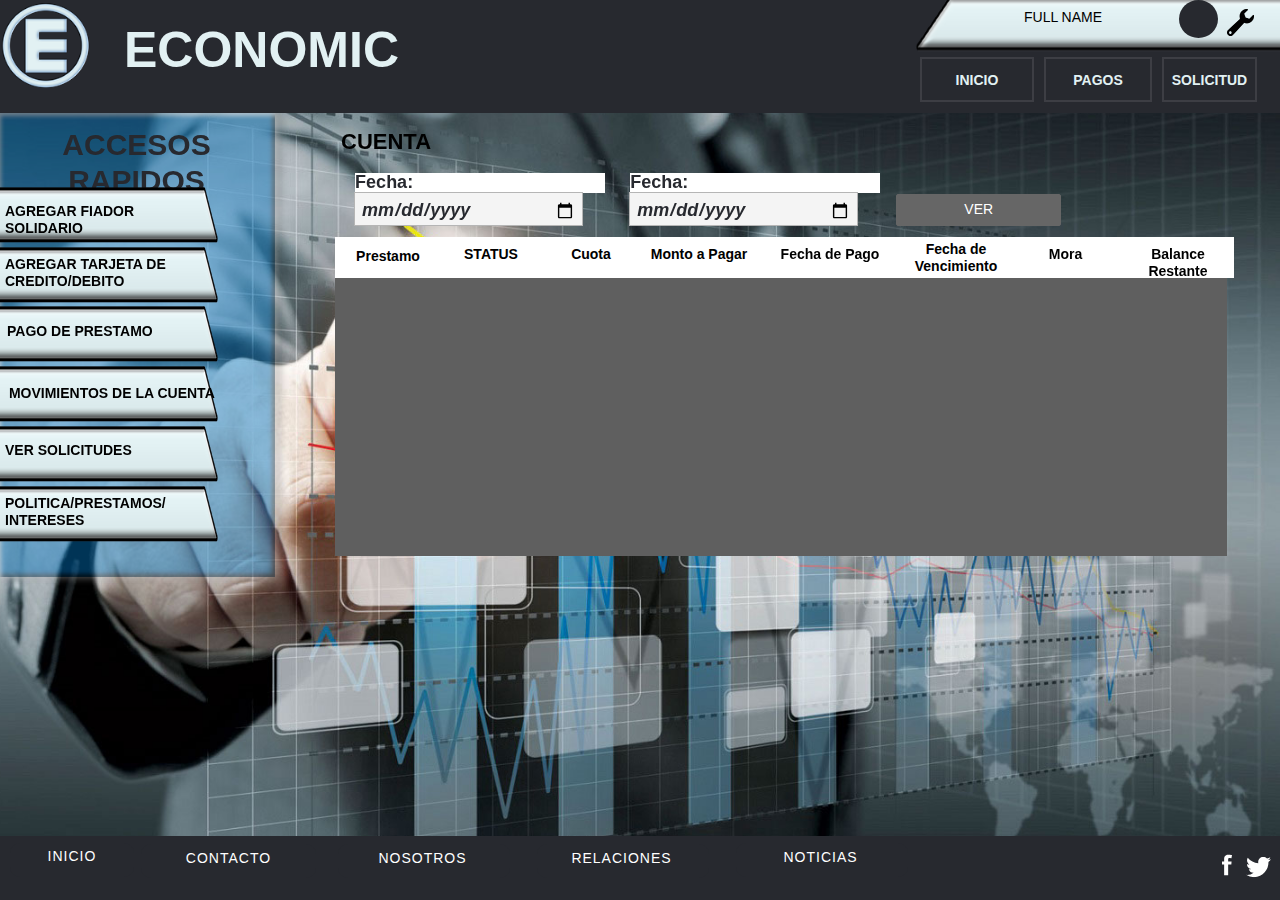
<file: Economic.WEB/Economic page/movimientoscuenta.html>
<!DOCTYPE html>
<html class="nojs html css_verticalspacer" lang="en-US">
 <head>

  <meta http-equiv="Content-type" content="text/html;charset=UTF-8"/>
  <meta name="generator" content="2018.0.0.379"/>
  <meta name="viewport" content="width=device-width, initial-scale=1.0"/>
  
  <script type="text/javascript">
   // Update the 'nojs'/'js' class on the html node
document.documentElement.className = document.documentElement.className.replace(/\bnojs\b/g, 'js');

// Check that all required assets are uploaded and up-to-date
if(typeof Muse == "undefined") window.Muse = {}; window.Muse.assets = {"required":["museutils.js", "museconfig.js", "jquery.musepolyfill.bgsize.js", "jquery.watch.js", "require.js", "webpro.js", "movimientoscuenta.css"], "outOfDate":[]};
</script>
  
  <link rel="shortcut icon" href="images/favicon.ico?crc=3941003197"/>
  <title>MovimientosCuenta</title>
  <!-- CSS -->
  <link rel="stylesheet" type="text/css" href="css/site_global.css?crc=3769441727"/>
  <link rel="stylesheet" type="text/css" href="css/master_cliente.css?crc=436899133"/>
  <link rel="stylesheet" type="text/css" href="css/movimientoscuenta.css?crc=354840262" id="pagesheet"/>
  <!-- Other scripts -->
  <script type="text/javascript">
   var __adobewebfontsappname__ = "muse";
</script>
  <!-- JS includes -->
  <script src="https://webfonts.creativecloud.com/roboto:n9:default.js" type="text/javascript"></script>
    <!--HTML Widget code-->
  
		<style>
.u12668 {
  -webkit-appearance: none;
     -moz-appearance: none;
          appearance: none;
  border: none;
  box-shadow: 0 0 0 2px rgba(255, 255, 255, 0.1) inset;
  background: transparent;
  position: relative;
  cursor: pointer;
  overflow: hidden;
  color: #E2F1F3;
  height: 45px;
  width: 100%;
  opacity:1;
}
.u12668:hover .u12668outline-button__line {
  -webkit-transform: none;
          transform: none;
}

.u12668outline-button__lines {
  position: absolute;
  top: 0;
  left: 0;
  bottom: 0;
  right: 0;
  opacity:1;
}

.u12668outline-button__line {
  background: #E2F1F3;
  position: absolute;
  -webkit-transition: -webkit-transform 0.6s cubic-bezier(0.86, 0, 0.07, 1);
  transition: -webkit-transform 0.6s cubic-bezier(0.86, 0, 0.07, 1);
  transition: transform 0.6s cubic-bezier(0.86, 0, 0.07, 1);
  transition: transform 0.6s cubic-bezier(0.86, 0, 0.07, 1), -webkit-transform 0.6s cubic-bezier(0.86, 0, 0.07, 1);
}
.u12668outline-button__line--horizontal {
  width: 100%;
  height: 3px;
  -webkit-transition-delay: 0.27273s;
          transition-delay: 0.27273s;
}
.u12668outline-button__line--vertical {
  width: 3px;
  height: 100%;
  -webkit-transition-delay: none;
          transition-delay: none;
}
.u12668outline-button__line--top {
  top: 0;
  left: 0;
  -webkit-transform: translateX(-101%);
          transform: translateX(-101%);
}
.u12668outline-button__line--right {
  top: 0;
  right: 0;
width: 3px;
  -webkit-transform: translateY(-100%);
          transform: translateY(-100%);
}
.u12668outline-button__line--bottom {
  bottom: 0;
  left: 0;
  -webkit-transform: translateX(100%);
          transform: translateX(100%);
}
.u12668outline-button__line--left {
  top: 0;
  left: 0;
  width: 3px;
  -webkit-transform: translateY(100%);
          transform: translateY(100%);
}
</style>
	
		<style>
.u12669 {
  -webkit-appearance: none;
     -moz-appearance: none;
          appearance: none;
  border: none;
  box-shadow: 0 0 0 2px rgba(255, 255, 255, 0.1) inset;
  background: transparent;
  position: relative;
  cursor: pointer;
  overflow: hidden;
  color: #E2F1F3;
  height: 45px;
  width: 100%;
  opacity:1;
}
.u12669:hover .u12669outline-button__line {
  -webkit-transform: none;
          transform: none;
}

.u12669outline-button__lines {
  position: absolute;
  top: 0;
  left: 0;
  bottom: 0;
  right: 0;
  opacity:1;
}

.u12669outline-button__line {
  background: #E2F1F3;
  position: absolute;
  -webkit-transition: -webkit-transform 0.6s cubic-bezier(0.86, 0, 0.07, 1);
  transition: -webkit-transform 0.6s cubic-bezier(0.86, 0, 0.07, 1);
  transition: transform 0.6s cubic-bezier(0.86, 0, 0.07, 1);
  transition: transform 0.6s cubic-bezier(0.86, 0, 0.07, 1), -webkit-transform 0.6s cubic-bezier(0.86, 0, 0.07, 1);
}
.u12669outline-button__line--horizontal {
  width: 100%;
  height: 3px;
  -webkit-transition-delay: 0.27273s;
          transition-delay: 0.27273s;
}
.u12669outline-button__line--vertical {
  width: 3px;
  height: 100%;
  -webkit-transition-delay: none;
          transition-delay: none;
}
.u12669outline-button__line--top {
  top: 0;
  left: 0;
  -webkit-transform: translateX(-101%);
          transform: translateX(-101%);
}
.u12669outline-button__line--right {
  top: 0;
  right: 0;
width: 3px;
  -webkit-transform: translateY(-100%);
          transform: translateY(-100%);
}
.u12669outline-button__line--bottom {
  bottom: 0;
  left: 0;
  -webkit-transform: translateX(100%);
          transform: translateX(100%);
}
.u12669outline-button__line--left {
  top: 0;
  left: 0;
  width: 3px;
  -webkit-transform: translateY(100%);
          transform: translateY(100%);
}
</style>
	
		<style>
.u12670 {
  -webkit-appearance: none;
     -moz-appearance: none;
          appearance: none;
  border: none;
  box-shadow: 0 0 0 2px rgba(255, 255, 255, 0.1) inset;
  background: transparent;
  position: relative;
  cursor: pointer;
  overflow: hidden;
  color: #E2F1F3;
  height: 45px;
  width: 100%;
  opacity:1;
}
.u12670:hover .u12670outline-button__line {
  -webkit-transform: none;
          transform: none;
}

.u12670outline-button__lines {
  position: absolute;
  top: 0;
  left: 0;
  bottom: 0;
  right: 0;
  opacity:1;
}

.u12670outline-button__line {
  background: #E2F1F3;
  position: absolute;
  -webkit-transition: -webkit-transform 0.6s cubic-bezier(0.86, 0, 0.07, 1);
  transition: -webkit-transform 0.6s cubic-bezier(0.86, 0, 0.07, 1);
  transition: transform 0.6s cubic-bezier(0.86, 0, 0.07, 1);
  transition: transform 0.6s cubic-bezier(0.86, 0, 0.07, 1), -webkit-transform 0.6s cubic-bezier(0.86, 0, 0.07, 1);
}
.u12670outline-button__line--horizontal {
  width: 100%;
  height: 3px;
  -webkit-transition-delay: 0.27273s;
          transition-delay: 0.27273s;
}
.u12670outline-button__line--vertical {
  width: 3px;
  height: 100%;
  -webkit-transition-delay: none;
          transition-delay: none;
}
.u12670outline-button__line--top {
  top: 0;
  left: 0;
  -webkit-transform: translateX(-101%);
          transform: translateX(-101%);
}
.u12670outline-button__line--right {
  top: 0;
  right: 0;
width: 3px;
  -webkit-transform: translateY(-100%);
          transform: translateY(-100%);
}
.u12670outline-button__line--bottom {
  bottom: 0;
  left: 0;
  -webkit-transform: translateX(100%);
          transform: translateX(100%);
}
.u12670outline-button__line--left {
  top: 0;
  left: 0;
  width: 3px;
  -webkit-transform: translateY(100%);
          transform: translateY(100%);
}
</style>
	
 </head>
 <body class="museBGSize">

  <div class="clearfix borderbox" id="page"><!-- group -->
   <div id="u15448"><!-- simple frame --></div>
   <div class="clearfix" id="u15449-4" data-muse-temp-textContainer-sizePolicy="true" data-muse-temp-textContainer-pinning="true"><!-- content -->
    <p>ACCESOS RAPIDOS</p>
   </div>
   <a class="nonblock nontext" id="u15450" href="tarjetaform.html"><!-- simple frame --></a>
   <a class="nonblock nontext" id="u15451" href="pagoprestamo.html"><!-- simple frame --></a>
   <a class="nonblock nontext MuseLinkActive" id="u15452" href="movimientoscuenta.html"><!-- simple frame --></a>
   <a class="nonblock nontext" id="u15453" href="fiadorform.html"><!-- simple frame --></a>
   <a class="nonblock nontext clearfix" id="u15454-4" href="fiadorform.html" data-muse-temp-textContainer-sizePolicy="true" data-muse-temp-textContainer-pinning="true"><!-- content --><p>AGREGAR FIADOR SOLIDARIO</p></a>
   <a class="nonblock nontext clearfix" id="u15455-6" href="tarjetaform.html" data-muse-temp-textContainer-sizePolicy="true" data-muse-temp-textContainer-pinning="true"><!-- content --><p>AGREGAR TARJETA DE</p><p>CREDITO/DEBITO</p></a>
   <a class="nonblock nontext clearfix" id="u15456-4" href="pagoprestamo.html" data-muse-temp-textContainer-sizePolicy="true" data-muse-temp-textContainer-pinning="true"><!-- content --><p>PAGO DE PRESTAMO</p></a>
   <a class="nonblock nontext MuseLinkActive clearfix" id="u15457-4" href="movimientoscuenta.html" data-muse-temp-textContainer-sizePolicy="true" data-muse-temp-textContainer-pinning="true"><!-- content --><p>&nbsp;MOVIMIENTOS DE LA CUENTA</p></a>
   <a class="nonblock nontext" id="u17496" href="clienteversolicitudes.html"><!-- simple frame --></a>
   <a class="nonblock nontext clearfix" id="u17499-4" href="clienteversolicitudes.html" data-muse-temp-textContainer-sizePolicy="true" data-muse-temp-textContainer-pinning="true"><!-- content --><p>VER SOLICITUDES</p></a>
   <a class="nonblock nontext" id="u17686" href="politicaintereses.html"><!-- simple frame --></a>
   <a class="nonblock nontext clearfix" id="u17687-6" href="politicaintereses.html" data-muse-temp-textContainer-sizePolicy="true" data-muse-temp-textContainer-pinning="true"><!-- content --><p>POLITICA/PRESTAMOS/</p><p>INTERESES</p></a>
   <div id="u15989-wrapper">
    <div class="clearfix" id="u15989"><!-- group -->
     <div id="u15957-4-wrapper">
      <div class="clearfix" id="u15957-4" data-muse-temp-textContainer-sizePolicy="true" data-muse-temp-textContainer-pinning="true"><!-- content -->
       <p>CUENTA</p>
      </div>
     </div>
    </div>
   </div>
   <div id="widgetu17367-wrapper">
    <form class="form-grp clearfix" id="widgetu17367" method="post" enctype="multipart/form-data" action="scripts/form-u17367.php"><!-- none box -->
     <div class="fld-grp clearfix grpelem" id="widgetu17418" data-required="true"><!-- none box -->
      <label class="fld-label actAsDiv clearfix colelem" id="u17421-4" data-muse-temp-textContainer-sizePolicy="true" data-muse-temp-textContainer-pinning="true" for="widgetu17418_input"><!-- content --><span class="actAsPara">Fecha:</span></label>
      <span class="fld-input NoWrap actAsDiv clearfix colelem" id="u17419-3" data-muse-temp-textContainer-sizePolicy="true" data-muse-temp-textContainer-pinning="true"><!-- content --><div id="u17419-2"><input class="wrapped-input" type="date" id="widgetu17418_input" name="custom_U17418" tabindex="1"/></div></span>
     </div>
     <div class="fld-grp clearfix grpelem" id="widgetu17430" data-required="true"><!-- none box -->
      <label class="fld-label actAsDiv clearfix colelem" id="u17431-4" data-muse-temp-textContainer-sizePolicy="true" data-muse-temp-textContainer-pinning="true" for="widgetu17430_input"><!-- content --><span class="actAsPara">Fecha:</span></label>
      <span class="fld-input NoWrap actAsDiv clearfix colelem" id="u17432-3" data-muse-temp-textContainer-sizePolicy="true" data-muse-temp-textContainer-pinning="true"><!-- content --><div id="u17432-2"><input class="wrapped-input" type="date" id="widgetu17430_input" name="custom_U17430" tabindex="2"/></div></span>
     </div>
     <div class="clearfix grpelem" id="ppu17372-4"><!-- column -->
      <div class="clearfix colelem" id="pu17372-4"><!-- group -->
       <div class="clearfix grpelem" id="u17372-4" data-muse-temp-textContainer-sizePolicy="true" data-muse-temp-textContainer-pinning="true"><!-- content -->
        <p>Submitting Form...</p>
       </div>
       <div class="clearfix grpelem" id="u17379-4" data-muse-temp-textContainer-sizePolicy="true" data-muse-temp-textContainer-pinning="true"><!-- content -->
        <p>The server encountered an error.</p>
       </div>
       <div class="clearfix grpelem" id="u17373-4" data-muse-temp-textContainer-sizePolicy="true" data-muse-temp-textContainer-pinning="true"><!-- content -->
        <p>Form received.</p>
       </div>
      </div>
      <button class="submit-btn NoWrap rounded-corners clearfix colelem" id="u17378-4" data-muse-temp-textContainer-sizePolicy="true" data-muse-temp-textContainer-pinning="true" type="submit" value="VER" tabindex="3"><!-- content -->
       <div style="margin-top:-12px;height:12px;">
        <p>VER</p>
       </div>
      </button>
     </div>
    </form>
   </div>
   <div id="u17449-wrapper">
    <div class="clearfix" id="u17449"><!-- group -->
     <div id="u17452-wrapper">
      <div id="u17452"><!-- simple frame -->
       <div class="fluid_height_spacer"></div>
      </div>
     </div>
     <div id="u17456-wrapper">
      <div id="u17456"><!-- simple frame -->
       <div class="fluid_height_spacer"></div>
      </div>
     </div>
     <div id="u17450-4-wrapper">
      <div class="clearfix" id="u17450-4" data-muse-temp-textContainer-sizePolicy="true" data-muse-temp-textContainer-pinning="true"><!-- content -->
       <p>Prestamo</p>
      </div>
     </div>
     <div id="u17458-4-wrapper">
      <div class="clearfix" id="u17458-4" data-muse-temp-textContainer-sizePolicy="true" data-muse-temp-textContainer-pinning="true"><!-- content -->
       <p>STATUS</p>
      </div>
     </div>
     <div id="u17459-4-wrapper">
      <div class="clearfix" id="u17459-4" data-muse-temp-textContainer-sizePolicy="true" data-muse-temp-textContainer-pinning="true"><!-- content -->
       <p>Cuota</p>
      </div>
     </div>
     <div id="u17455-4-wrapper">
      <div class="clearfix" id="u17455-4" data-muse-temp-textContainer-sizePolicy="true" data-muse-temp-textContainer-pinning="true"><!-- content -->
       <p>Monto a Pagar</p>
      </div>
     </div>
     <div id="u17451-4-wrapper">
      <div class="clearfix" id="u17451-4" data-muse-temp-textContainer-sizePolicy="true" data-muse-temp-textContainer-pinning="true"><!-- content -->
       <p>Fecha de Pago</p>
      </div>
     </div>
     <div id="u17453-4-wrapper">
      <div class="clearfix" id="u17453-4" data-muse-temp-textContainer-sizePolicy="true" data-muse-temp-textContainer-pinning="true"><!-- content -->
       <p>Fecha de Vencimiento</p>
      </div>
     </div>
     <div id="u17457-4-wrapper">
      <div class="clearfix" id="u17457-4" data-muse-temp-textContainer-sizePolicy="true" data-muse-temp-textContainer-pinning="true"><!-- content -->
       <p>Mora</p>
      </div>
     </div>
     <div id="u17454-4-wrapper">
      <div class="clearfix" id="u17454-4" data-muse-temp-textContainer-sizePolicy="true" data-muse-temp-textContainer-pinning="true"><!-- content -->
       <p>Balance Restante</p>
      </div>
     </div>
    </div>
   </div>
   <div class="browser_width" id="u12663-bw">
    <div id="u12663"><!-- simple frame --></div>
   </div>
   <div id="u12664"><!-- simple frame --></div>
   <div class="clearfix" id="u12665-4" data-muse-temp-textContainer-sizePolicy="true" data-muse-temp-textContainer-pinning="true"><!-- content -->
    <p>ECONOMIC</p>
   </div>
   <div class="clip_frame" id="u12666"><!-- image -->
    <img class="block" id="u12666_img" src="images/finantech-economic-crop-u12666.png?crc=3962287299" alt="" width="375" height="56"/>
   </div>
   <div class="size_fixed" id="u12668" data-sizePolicy="fixed" data-pintopage="topright"><!-- custom html -->
    
<a href="cliente.html" style="cursor: pointer">
<button class="u12668">
  INICIO
  <span class="u12668outline-button__lines">
    <span class="u12668outline-button__line u12668outline-button__line--horizontal u12668outline-button__line--top"></span>
    <span class="u12668outline-button__line u12668outline-button__line--vertical u12668outline-button__line--right"></span>
    <span class="u12668outline-button__line u12668outline-button__line--horizontal u12668outline-button__line--bottom"></span>
    <span class="u12668outline-button__line u12668outline-button__line--vertical u12668outline-button__line--left"></span>
   </span>
</button>
</a>

   </div>
   <div class="size_fixed" id="u12669" data-sizePolicy="fixed" data-pintopage="topright"><!-- custom html -->
    
<a href="pagoprestamo.html" style="cursor: pointer">
<button class="u12669">
  PAGOS
  <span class="u12669outline-button__lines">
    <span class="u12669outline-button__line u12669outline-button__line--horizontal u12669outline-button__line--top"></span>
    <span class="u12669outline-button__line u12669outline-button__line--vertical u12669outline-button__line--right"></span>
    <span class="u12669outline-button__line u12669outline-button__line--horizontal u12669outline-button__line--bottom"></span>
    <span class="u12669outline-button__line u12669outline-button__line--vertical u12669outline-button__line--left"></span>
   </span>
</button>
</a>

   </div>
   <div class="size_fixed" id="u12670" data-sizePolicy="fixed" data-pintopage="topright"><!-- custom html -->
    
<a href="clientesolicitud.html" style="cursor: pointer">
<button class="u12670">
  SOLICITUD
  <span class="u12670outline-button__lines">
    <span class="u12670outline-button__line u12670outline-button__line--horizontal u12670outline-button__line--top"></span>
    <span class="u12670outline-button__line u12670outline-button__line--vertical u12670outline-button__line--right"></span>
    <span class="u12670outline-button__line u12670outline-button__line--horizontal u12670outline-button__line--bottom"></span>
    <span class="u12670outline-button__line u12670outline-button__line--vertical u12670outline-button__line--left"></span>
   </span>
</button>
</a>

   </div>
   <div id="u12671"><!-- content -->
    <div class="fluid_height_spacer"></div>
   </div>
   <div class="clearfix" id="u12672-4" data-muse-temp-textContainer-sizePolicy="true" data-muse-temp-textContainer-pinning="true"><!-- content -->
    <p>FULL NAME</p>
   </div>
   <a class="nonblock nontext clip_frame" id="u12673" href="clienteconfiguracion.html"><!-- image --><img class="block" id="u12673_img" src="images/llave-inglesa-fendas.png?crc=213872345" alt="" data-heightwidthratio="1" data-image-width="27" data-image-height="27"/></a>
   <div class="browser_width" id="u12612-bw">
    <div id="u12612"><!-- simple frame --></div>
   </div>
   <div class="clip_frame" id="u12613"><!-- svg -->
    <img class="svg" id="u12614" src="images/logo_facebook.svg?crc=3886503056" width="10" height="26" alt="" data-mu-svgfallback="images/logo_facebook_poster_.png?crc=4113105136"/>
   </div>
   <div class="clip_frame" id="u12615"><!-- svg -->
    <img class="svg" id="u12616" src="images/logo_twitter.svg?crc=3780217309" width="25" height="26" alt="" data-mu-svgfallback="images/logo_twitter_poster_.png?crc=249498307"/>
   </div>
   <div class="pointer_cursor Button clearfix" id="buttonu12617" data-visibility="changed" style="visibility:hidden"><!-- container box -->
    <a class="block" href="contacto.html"><!-- Block link tag --></a>
    <a class="nonblock nontext clearfix grpelem" id="u12618-4" href="contacto.html" data-sizePolicy="fixed" data-pintopage="page_fluidx"><!-- content --><p>CONTACTO</p></a>
   </div>
   <div class="pointer_cursor Button clearfix" id="buttonu12619" data-visibility="changed" style="visibility:hidden"><!-- container box -->
    <a class="block" href="nosotros.html"><!-- Block link tag --></a>
    <a class="nonblock nontext clearfix grpelem" id="u12620-4" href="nosotros.html" data-sizePolicy="fixed" data-pintopage="page_fluidx"><!-- content --><p>NOSOTROS</p></a>
   </div>
   <div class="pointer_cursor Button clearfix" id="buttonu12621" data-visibility="changed" style="visibility:hidden"><!-- container box -->
    <a class="block" href="relaciones.html"><!-- Block link tag --></a>
    <a class="nonblock nontext clearfix grpelem" id="u12622-4" href="relaciones.html" data-sizePolicy="fixed" data-pintopage="page_fluidx"><!-- content --><p>RELACIONES</p></a>
   </div>
   <div class="pointer_cursor Button clearfix" id="buttonu12623" data-visibility="changed" style="visibility:hidden"><!-- container box -->
    <a class="block" href="index.html"><!-- Block link tag --></a>
    <a class="nonblock nontext clearfix grpelem" id="u12624-4" href="index.html" data-sizePolicy="fixed" data-pintopage="page_fluidx"><!-- content --><p>INICIO</p></a>
   </div>
   <div class="Button clearfix" id="buttonu12625" data-visibility="changed" style="visibility:hidden"><!-- container box -->
    <div class="clearfix grpelem" id="u12626-4" data-sizePolicy="fixed" data-pintopage="page_fluidx"><!-- content -->
     <p>NOTICIAS</p>
    </div>
   </div>
   <div class="verticalspacer" data-offset-top="0" data-content-above-spacer="0" data-content-below-spacer="668" data-sizePolicy="fixed" data-pintopage="page_fixedLeft"></div>
  </div>
  <!-- JS includes -->
  <script type="text/javascript">
   if (document.location.protocol != 'https:') document.write('\x3Cscript src="http://musecdn.businesscatalyst.com/scripts/4.0/jquery-1.8.3.min.js" type="text/javascript">\x3C/script>');
</script>
  <script type="text/javascript">
   window.jQuery || document.write('\x3Cscript src="scripts/jquery-1.8.3.min.js?crc=209076791" type="text/javascript">\x3C/script>');
</script>
  <!-- Other scripts -->
  <script type="text/javascript">
   // Decide weather to suppress missing file error or not based on preference setting
var suppressMissingFileError = false
</script>
  <script type="text/javascript">
   window.Muse.assets.check=function(d){if(!window.Muse.assets.checked){window.Muse.assets.checked=!0;var b={},c=function(a,b){if(window.getComputedStyle){var c=window.getComputedStyle(a,null);return c&&c.getPropertyValue(b)||c&&c[b]||""}if(document.documentElement.currentStyle)return(c=a.currentStyle)&&c[b]||a.style&&a.style[b]||"";return""},a=function(a){if(a.match(/^rgb/))return a=a.replace(/\s+/g,"").match(/([\d\,]+)/gi)[0].split(","),(parseInt(a[0])<<16)+(parseInt(a[1])<<8)+parseInt(a[2]);if(a.match(/^\#/))return parseInt(a.substr(1),
16);return 0},g=function(g){for(var f=document.getElementsByTagName("link"),h=0;h<f.length;h++)if("text/css"==f[h].type){var i=(f[h].href||"").match(/\/?css\/([\w\-]+\.css)\?crc=(\d+)/);if(!i||!i[1]||!i[2])break;b[i[1]]=i[2]}f=document.createElement("div");f.className="version";f.style.cssText="display:none; width:1px; height:1px;";document.getElementsByTagName("body")[0].appendChild(f);for(h=0;h<Muse.assets.required.length;){var i=Muse.assets.required[h],l=i.match(/([\w\-\.]+)\.(\w+)$/),k=l&&l[1]?
l[1]:null,l=l&&l[2]?l[2]:null;switch(l.toLowerCase()){case "css":k=k.replace(/\W/gi,"_").replace(/^([^a-z])/gi,"_$1");f.className+=" "+k;k=a(c(f,"color"));l=a(c(f,"backgroundColor"));k!=0||l!=0?(Muse.assets.required.splice(h,1),"undefined"!=typeof b[i]&&(k!=b[i]>>>24||l!=(b[i]&16777215))&&Muse.assets.outOfDate.push(i)):h++;f.className="version";break;case "js":h++;break;default:throw Error("Unsupported file type: "+l);}}d?d().jquery!="1.8.3"&&Muse.assets.outOfDate.push("jquery-1.8.3.min.js"):Muse.assets.required.push("jquery-1.8.3.min.js");
f.parentNode.removeChild(f);if(Muse.assets.outOfDate.length||Muse.assets.required.length)f="Some files on the server may be missing or incorrect. Clear browser cache and try again. If the problem persists please contact website author.",g&&Muse.assets.outOfDate.length&&(f+="\nOut of date: "+Muse.assets.outOfDate.join(",")),g&&Muse.assets.required.length&&(f+="\nMissing: "+Muse.assets.required.join(",")),suppressMissingFileError?(f+="\nUse SuppressMissingFileError key in AppPrefs.xml to show missing file error pop up.",console.log(f)):alert(f)};location&&location.search&&location.search.match&&location.search.match(/muse_debug/gi)?
setTimeout(function(){g(!0)},5E3):g()}};
var muse_init=function(){require.config({baseUrl:""});require(["jquery","museutils","whatinput","webpro","jquery.musepolyfill.bgsize","jquery.watch"],function(d){var $ = d;$(document).ready(function(){try{
window.Muse.assets.check($);/* body */
Muse.Utils.transformMarkupToFixBrowserProblemsPreInit();/* body */
Muse.Utils.prepHyperlinks(true);/* body */
Muse.Utils.makeButtonsVisibleAfterSettingMinWidth();/* body */
Muse.Utils.initWidget('#widgetu17367', ['#bp_infinity'], function(elem) { return new WebPro.Widget.Form(elem, {validationEvent:'submit',errorStateSensitivity:'high',fieldWrapperClass:'fld-grp',formSubmittedClass:'frm-sub-st',formErrorClass:'frm-subm-err-st',formDeliveredClass:'frm-subm-ok-st',notEmptyClass:'non-empty-st',focusClass:'focus-st',invalidClass:'fld-err-st',requiredClass:'fld-err-st',ajaxSubmit:true}); });/* #widgetu17367 */
Muse.Utils.fullPage('#page');/* 100% height page */
Muse.Utils.showWidgetsWhenReady();/* body */
Muse.Utils.transformMarkupToFixBrowserProblems();/* body */
}catch(b){if(b&&"function"==typeof b.notify?b.notify():Muse.Assert.fail("Error calling selector function: "+b),false)throw b;}})})};

</script>
  <!-- RequireJS script -->
  <script src="scripts/require.js?crc=4157109226" type="text/javascript" async data-main="scripts/museconfig.js?crc=380897831" onload="if (requirejs) requirejs.onError = function(requireType, requireModule) { if (requireType && requireType.toString && requireType.toString().indexOf && 0 <= requireType.toString().indexOf('#scripterror')) window.Muse.assets.check(); }" onerror="window.Muse.assets.check();"></script>
  
  <!--HTML Widget code-->
  
<script>

</script>
	
   </body>
</html>
</file>
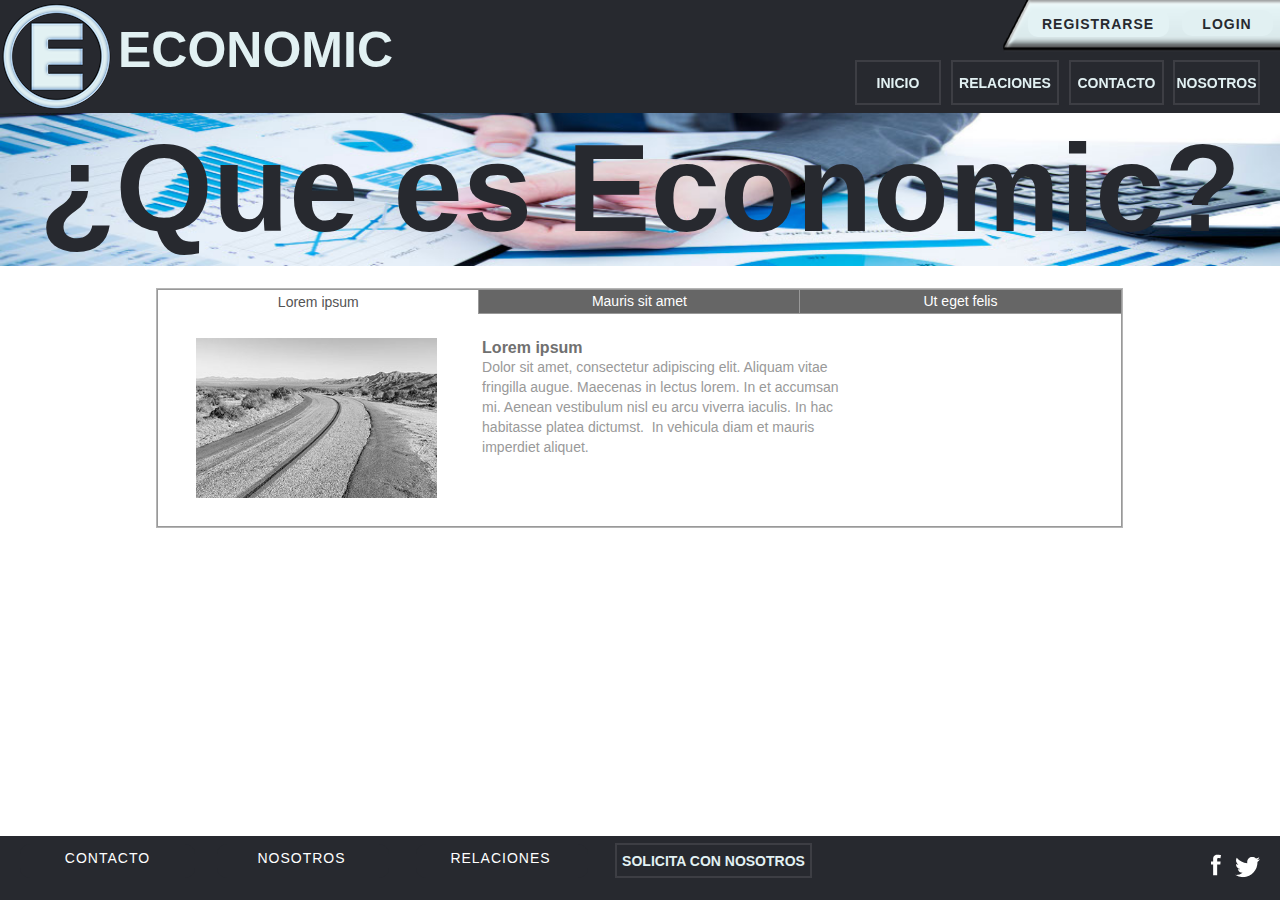
<file: Economic.WEB/Economic page/nosotros.html>
<!DOCTYPE html>
<html class="nojs html css_verticalspacer" lang="en-US">
 <head>

  <meta http-equiv="Content-type" content="text/html;charset=UTF-8"/>
  <meta name="generator" content="2018.0.0.379"/>
  <meta name="viewport" content="width=device-width, initial-scale=1.0"/>
  
  <script type="text/javascript">
   // Update the 'nojs'/'js' class on the html node
document.documentElement.className = document.documentElement.className.replace(/\bnojs\b/g, 'js');

// Check that all required assets are uploaded and up-to-date
if(typeof Muse == "undefined") window.Muse = {}; window.Muse.assets = {"required":["museutils.js", "museconfig.js", "jquery.watch.js", "webpro.js", "musewpdisclosure.js", "jquery.museresponsive.js", "require.js", "nosotros.css"], "outOfDate":[]};
</script>
  
  <link rel="shortcut icon" href="images/favicon.ico?crc=3941003197"/>
  <title>NosotrosEconomic</title>
  <!-- CSS -->
  <link rel="stylesheet" type="text/css" href="css/site_global.css?crc=3769441727"/>
  <link rel="stylesheet" type="text/css" href="css/master_a-p_g_-maestra.css?crc=4185365466"/>
  <link rel="stylesheet" type="text/css" href="css/nosotros.css?crc=4163880985" id="pagesheet"/>
  <!-- IE-only CSS -->
  <!--[if lt IE 9]>
  <link rel="stylesheet" type="text/css" href="css/nomq_preview_master_a-p_g_-maestra.css?crc=4245225831"/>
  <link rel="stylesheet" type="text/css" href="css/nomq_nosotros.css?crc=4217164592" id="nomq_pagesheet"/>
  <![endif]-->
  <!-- Other scripts -->
  <script type="text/javascript">
   var __adobewebfontsappname__ = "muse";
</script>
  <!-- JS includes -->
  <script src="https://webfonts.creativecloud.com/roboto:n9:default.js" type="text/javascript"></script>
    <!--HTML Widget code-->
  
		<style>
.u1981 {
  -webkit-appearance: none;
     -moz-appearance: none;
          appearance: none;
  border: none;
  box-shadow: 0 0 0 2px rgba(255, 255, 255, 0.1) inset;
  background: transparent;
  position: relative;
  cursor: pointer;
  overflow: hidden;
  color: #E2F1F3;
  height: 45px;
  width: 100%;
  opacity:1;
}
.u1981:hover .u1981outline-button__line {
  -webkit-transform: none;
          transform: none;
}

.u1981outline-button__lines {
  position: absolute;
  top: 0;
  left: 0;
  bottom: 0;
  right: 0;
  opacity:1;
}

.u1981outline-button__line {
  background: #E2F1F3;
  position: absolute;
  -webkit-transition: -webkit-transform 0.6s cubic-bezier(0.86, 0, 0.07, 1);
  transition: -webkit-transform 0.6s cubic-bezier(0.86, 0, 0.07, 1);
  transition: transform 0.6s cubic-bezier(0.86, 0, 0.07, 1);
  transition: transform 0.6s cubic-bezier(0.86, 0, 0.07, 1), -webkit-transform 0.6s cubic-bezier(0.86, 0, 0.07, 1);
}
.u1981outline-button__line--horizontal {
  width: 100%;
  height: 3px;
  -webkit-transition-delay: 0.27273s;
          transition-delay: 0.27273s;
}
.u1981outline-button__line--vertical {
  width: 3px;
  height: 100%;
  -webkit-transition-delay: none;
          transition-delay: none;
}
.u1981outline-button__line--top {
  top: 0;
  left: 0;
  -webkit-transform: translateX(-101%);
          transform: translateX(-101%);
}
.u1981outline-button__line--right {
  top: 0;
  right: 0;
width: 3px;
  -webkit-transform: translateY(-100%);
          transform: translateY(-100%);
}
.u1981outline-button__line--bottom {
  bottom: 0;
  left: 0;
  -webkit-transform: translateX(100%);
          transform: translateX(100%);
}
.u1981outline-button__line--left {
  top: 0;
  left: 0;
  width: 3px;
  -webkit-transform: translateY(100%);
          transform: translateY(100%);
}
</style>
	
		<style>
.u2011 {
  -webkit-appearance: none;
     -moz-appearance: none;
          appearance: none;
  border: none;
  box-shadow: 0 0 0 2px rgba(255, 255, 255, 0.1) inset;
  background: transparent;
  position: relative;
  cursor: pointer;
  overflow: hidden;
  color: #E2F1F3;
  height: 45px;
  width: 100%;
  opacity:1;
}
.u2011:hover .u2011outline-button__line {
  -webkit-transform: none;
          transform: none;
}

.u2011outline-button__lines {
  position: absolute;
  top: 0;
  left: 0;
  bottom: 0;
  right: 0;
  opacity:1;
}

.u2011outline-button__line {
  background: #E2F1F3;
  position: absolute;
  -webkit-transition: -webkit-transform 0.6s cubic-bezier(0.86, 0, 0.07, 1);
  transition: -webkit-transform 0.6s cubic-bezier(0.86, 0, 0.07, 1);
  transition: transform 0.6s cubic-bezier(0.86, 0, 0.07, 1);
  transition: transform 0.6s cubic-bezier(0.86, 0, 0.07, 1), -webkit-transform 0.6s cubic-bezier(0.86, 0, 0.07, 1);
}
.u2011outline-button__line--horizontal {
  width: 100%;
  height: 3px;
  -webkit-transition-delay: 0.27273s;
          transition-delay: 0.27273s;
}
.u2011outline-button__line--vertical {
  width: 3px;
  height: 100%;
  -webkit-transition-delay: none;
          transition-delay: none;
}
.u2011outline-button__line--top {
  top: 0;
  left: 0;
  -webkit-transform: translateX(-101%);
          transform: translateX(-101%);
}
.u2011outline-button__line--right {
  top: 0;
  right: 0;
width: 3px;
  -webkit-transform: translateY(-100%);
          transform: translateY(-100%);
}
.u2011outline-button__line--bottom {
  bottom: 0;
  left: 0;
  -webkit-transform: translateX(100%);
          transform: translateX(100%);
}
.u2011outline-button__line--left {
  top: 0;
  left: 0;
  width: 3px;
  -webkit-transform: translateY(100%);
          transform: translateY(100%);
}
</style>
	
		<style>
.u2016 {
  -webkit-appearance: none;
     -moz-appearance: none;
          appearance: none;
  border: none;
  box-shadow: 0 0 0 2px rgba(255, 255, 255, 0.1) inset;
  background: transparent;
  position: relative;
  cursor: pointer;
  overflow: hidden;
  color: #E2F1F3;
  height: 45px;
  width: 100%;
  opacity:1;
}
.u2016:hover .u2016outline-button__line {
  -webkit-transform: none;
          transform: none;
}

.u2016outline-button__lines {
  position: absolute;
  top: 0;
  left: 0;
  bottom: 0;
  right: 0;
  opacity:1;
}

.u2016outline-button__line {
  background: #E2F1F3;
  position: absolute;
  -webkit-transition: -webkit-transform 0.6s cubic-bezier(0.86, 0, 0.07, 1);
  transition: -webkit-transform 0.6s cubic-bezier(0.86, 0, 0.07, 1);
  transition: transform 0.6s cubic-bezier(0.86, 0, 0.07, 1);
  transition: transform 0.6s cubic-bezier(0.86, 0, 0.07, 1), -webkit-transform 0.6s cubic-bezier(0.86, 0, 0.07, 1);
}
.u2016outline-button__line--horizontal {
  width: 100%;
  height: 3px;
  -webkit-transition-delay: 0.27273s;
          transition-delay: 0.27273s;
}
.u2016outline-button__line--vertical {
  width: 3px;
  height: 100%;
  -webkit-transition-delay: none;
          transition-delay: none;
}
.u2016outline-button__line--top {
  top: 0;
  left: 0;
  -webkit-transform: translateX(-101%);
          transform: translateX(-101%);
}
.u2016outline-button__line--right {
  top: 0;
  right: 0;
width: 3px;
  -webkit-transform: translateY(-100%);
          transform: translateY(-100%);
}
.u2016outline-button__line--bottom {
  bottom: 0;
  left: 0;
  -webkit-transform: translateX(100%);
          transform: translateX(100%);
}
.u2016outline-button__line--left {
  top: 0;
  left: 0;
  width: 3px;
  -webkit-transform: translateY(100%);
          transform: translateY(100%);
}
</style>
	
		<style>
.u2021 {
  -webkit-appearance: none;
     -moz-appearance: none;
          appearance: none;
  border: none;
  box-shadow: 0 0 0 2px rgba(255, 255, 255, 0.1) inset;
  background: transparent;
  position: relative;
  cursor: pointer;
  overflow: hidden;
  color: #E2F1F3;
  height: 45px;
  width: 100%;
  opacity:1;
}
.u2021:hover .u2021outline-button__line {
  -webkit-transform: none;
          transform: none;
}

.u2021outline-button__lines {
  position: absolute;
  top: 0;
  left: 0;
  bottom: 0;
  right: 0;
  opacity:1;
}

.u2021outline-button__line {
  background: #E2F1F3;
  position: absolute;
  -webkit-transition: -webkit-transform 0.6s cubic-bezier(0.86, 0, 0.07, 1);
  transition: -webkit-transform 0.6s cubic-bezier(0.86, 0, 0.07, 1);
  transition: transform 0.6s cubic-bezier(0.86, 0, 0.07, 1);
  transition: transform 0.6s cubic-bezier(0.86, 0, 0.07, 1), -webkit-transform 0.6s cubic-bezier(0.86, 0, 0.07, 1);
}
.u2021outline-button__line--horizontal {
  width: 100%;
  height: 3px;
  -webkit-transition-delay: 0.27273s;
          transition-delay: 0.27273s;
}
.u2021outline-button__line--vertical {
  width: 3px;
  height: 100%;
  -webkit-transition-delay: none;
          transition-delay: none;
}
.u2021outline-button__line--top {
  top: 0;
  left: 0;
  -webkit-transform: translateX(-101%);
          transform: translateX(-101%);
}
.u2021outline-button__line--right {
  top: 0;
  right: 0;
width: 3px;
  -webkit-transform: translateY(-100%);
          transform: translateY(-100%);
}
.u2021outline-button__line--bottom {
  bottom: 0;
  left: 0;
  -webkit-transform: translateX(100%);
          transform: translateX(100%);
}
.u2021outline-button__line--left {
  top: 0;
  left: 0;
  width: 3px;
  -webkit-transform: translateY(100%);
          transform: translateY(100%);
}
</style>
	
		<style>
.u2241 {
  -webkit-appearance: none;
     -moz-appearance: none;
          appearance: none;
  border: none;
  box-shadow: 0 0 0 2px rgba(255, 255, 255, 0.1) inset;
  background: #27292F;
  position: relative;
  cursor: pointer;
  overflow: hidden;
  color: #E2F1F3;
  height: 35px;
  width: 100%;
  opacity:1;
}
.u2241:hover .u2241outline-button__line {
  -webkit-transform: none;
          transform: none;
}

.u2241outline-button__lines {
  position: absolute;
  top: 0;
  left: 0;
  bottom: 0;
  right: 0;
  opacity:1;
}

.u2241outline-button__line {
  background: #E2F1F3;
  position: absolute;
  -webkit-transition: -webkit-transform 0.6s cubic-bezier(0.86, 0, 0.07, 1);
  transition: -webkit-transform 0.6s cubic-bezier(0.86, 0, 0.07, 1);
  transition: transform 0.6s cubic-bezier(0.86, 0, 0.07, 1);
  transition: transform 0.6s cubic-bezier(0.86, 0, 0.07, 1), -webkit-transform 0.6s cubic-bezier(0.86, 0, 0.07, 1);
}
.u2241outline-button__line--horizontal {
  width: 100%;
  height: 3px;
  -webkit-transition-delay: 0.27273s;
          transition-delay: 0.27273s;
}
.u2241outline-button__line--vertical {
  width: 3px;
  height: 100%;
  -webkit-transition-delay: none;
          transition-delay: none;
}
.u2241outline-button__line--top {
  top: 0;
  left: 0;
  -webkit-transform: translateX(-101%);
          transform: translateX(-101%);
}
.u2241outline-button__line--right {
  top: 0;
  right: 0;
width: 3px;
  -webkit-transform: translateY(-100%);
          transform: translateY(-100%);
}
.u2241outline-button__line--bottom {
  bottom: 0;
  left: 0;
  -webkit-transform: translateX(100%);
          transform: translateX(100%);
}
.u2241outline-button__line--left {
  top: 0;
  left: 0;
  width: 3px;
  -webkit-transform: translateY(100%);
          transform: translateY(100%);
}
</style>
	
 </head>
 <body>

  <div class="breakpoint active" id="bp_infinity" data-min-width="961"><!-- responsive breakpoint node -->
   <div class="clearfix borderbox" id="page"><!-- group -->
    <div class="clearfix grpelem" id="pu403"><!-- group -->
     <div class="browser_width shared_content" id="u403-bw" data-content-guid="u403-bw_content">
      <div id="u403"><!-- simple frame --></div>
     </div>
     <div class="clip_frame shared_content" id="u671" data-content-guid="u671_content"><!-- svg -->
      <img class="svg temp_no_img_src" id="u667" data-orig-src="images/logo_facebook.svg?crc=3886503056" width="10" height="26" alt="" data-mu-svgfallback="images/logo_facebook_poster_.png?crc=4113105136" src="images/blank.gif?crc=4208392903"/>
     </div>
     <div class="clip_frame shared_content" id="u677" data-content-guid="u677_content"><!-- svg -->
      <img class="svg temp_no_img_src" id="u673" data-orig-src="images/logo_twitter.svg?crc=3780217309" width="25" height="26" alt="" data-mu-svgfallback="images/logo_twitter_poster_.png?crc=249498307" src="images/blank.gif?crc=4208392903"/>
     </div>
     <div class="pointer_cursor Button clearfix shared_content" id="buttonu1699" data-visibility="changed" style="visibility:hidden" data-content-guid="buttonu1699_content"><!-- container box -->
      <a class="block" href="contacto.html"><!-- Block link tag --></a>
      <a class="nonblock nontext clearfix grpelem" id="u1700-4" href="contacto.html" data-sizePolicy="fixed" data-pintopage="page_fluidx"><!-- content --><p>CONTACTO</p></a>
     </div>
     <div class="pointer_cursor Button ButtonSelected clearfix shared_content" id="buttonu1712" data-visibility="changed" style="visibility:hidden" data-content-guid="buttonu1712_content"><!-- container box -->
      <a class="block" href="nosotros.html"><!-- Block link tag --></a>
      <a class="nonblock nontext ButtonSelected clearfix grpelem" id="u1713-4" href="nosotros.html" data-sizePolicy="fixed" data-pintopage="page_fluidx"><!-- content --><p>NOSOTROS</p></a>
     </div>
     <div class="pointer_cursor Button clearfix shared_content" id="buttonu2026" data-visibility="changed" style="visibility:hidden" data-content-guid="buttonu2026_content"><!-- container box -->
      <a class="block" href="relaciones.html"><!-- Block link tag --></a>
      <a class="nonblock nontext clearfix grpelem" id="u2027-4" href="relaciones.html" data-sizePolicy="fixed" data-pintopage="page_fluidx"><!-- content --><p>RELACIONES</p></a>
     </div>
     <div class="browser_width" id="u1860-bw">
      <div id="u1860"><!-- simple frame --></div>
     </div>
     <div id="u1849"><!-- simple frame --></div>
     <div class="clearfix" id="u1863-4" data-muse-temp-textContainer-sizePolicy="true" data-muse-temp-textContainer-pinning="true"><!-- content -->
      <p>ECONOMIC</p>
     </div>
     <div class="clip_frame" id="u1932"><!-- image -->
      <img class="block temp_no_img_src" id="u1932_img" data-orig-src="images/finantech-economic-crop-u1932.png?crc=48043819" alt="" width="285" height="56" src="images/blank.gif?crc=4208392903"/>
     </div>
     <div class="pointer_cursor Button clearfix" id="buttonu1969" data-visibility="changed" style="visibility:hidden"><!-- container box -->
      <a class="block" href="register.html"><!-- Block link tag --></a>
      <a class="nonblock nontext clearfix grpelem" id="u1970-4" href="register.html" data-sizePolicy="fixed" data-pintopage="page_fluidx"><!-- content --><p>REGISTRARSE</p></a>
     </div>
     <div class="pointer_cursor Button clearfix" id="buttonu1971" data-visibility="changed" style="visibility:hidden"><!-- container box -->
      <a class="block" href="login.html"><!-- Block link tag --></a>
      <a class="nonblock nontext clearfix grpelem" id="u1972-4" href="login.html" data-sizePolicy="fixed" data-pintopage="page_fluidx"><!-- content --><p>LOGIN</p></a>
     </div>
     <div class="size_fixed" id="u1981" data-sizePolicy="fixed" data-pintopage="topright"><!-- custom html -->
      
<a href="index.html" style="cursor: pointer">
<button class="u1981">
  INICIO
  <span class="u1981outline-button__lines">
    <span class="u1981outline-button__line u1981outline-button__line--horizontal u1981outline-button__line--top"></span>
    <span class="u1981outline-button__line u1981outline-button__line--vertical u1981outline-button__line--right"></span>
    <span class="u1981outline-button__line u1981outline-button__line--horizontal u1981outline-button__line--bottom"></span>
    <span class="u1981outline-button__line u1981outline-button__line--vertical u1981outline-button__line--left"></span>
   </span>
</button>
</a>

     </div>
     <div class="size_fixed" id="u2011" data-sizePolicy="fixed" data-pintopage="topright"><!-- custom html -->
      
<a href="relaciones.html" style="cursor: pointer">
<button class="u2011">
  RELACIONES
  <span class="u2011outline-button__lines">
    <span class="u2011outline-button__line u2011outline-button__line--horizontal u2011outline-button__line--top"></span>
    <span class="u2011outline-button__line u2011outline-button__line--vertical u2011outline-button__line--right"></span>
    <span class="u2011outline-button__line u2011outline-button__line--horizontal u2011outline-button__line--bottom"></span>
    <span class="u2011outline-button__line u2011outline-button__line--vertical u2011outline-button__line--left"></span>
   </span>
</button>
</a>

     </div>
     <div class="size_fixed" id="u2016" data-sizePolicy="fixed" data-pintopage="topright"><!-- custom html -->
      
<a href="contacto.html" style="cursor: pointer">
<button class="u2016">
  CONTACTO
  <span class="u2016outline-button__lines">
    <span class="u2016outline-button__line u2016outline-button__line--horizontal u2016outline-button__line--top"></span>
    <span class="u2016outline-button__line u2016outline-button__line--vertical u2016outline-button__line--right"></span>
    <span class="u2016outline-button__line u2016outline-button__line--horizontal u2016outline-button__line--bottom"></span>
    <span class="u2016outline-button__line u2016outline-button__line--vertical u2016outline-button__line--left"></span>
   </span>
</button>
</a>

     </div>
     <div class="size_fixed" id="u2021" data-sizePolicy="fixed" data-pintopage="topright"><!-- custom html -->
      
<a href="nosotros.html" style="cursor: pointer">
<button class="u2021">
  NOSOTROS
  <span class="u2021outline-button__lines">
    <span class="u2021outline-button__line u2021outline-button__line--horizontal u2021outline-button__line--top"></span>
    <span class="u2021outline-button__line u2021outline-button__line--vertical u2021outline-button__line--right"></span>
    <span class="u2021outline-button__line u2021outline-button__line--horizontal u2021outline-button__line--bottom"></span>
    <span class="u2021outline-button__line u2021outline-button__line--vertical u2021outline-button__line--left"></span>
   </span>
</button>
</a>

     </div>
     <div class="size_fixed shared_content" id="u2241" data-sizePolicy="fixed" data-pintopage="bottomleft" data-content-guid="u2241_content"><!-- custom html -->
      
<a href="login.html" style="cursor: pointer">
<button class="u2241">
  SOLICITA CON NOSOTROS
  <span class="u2241outline-button__lines">
    <span class="u2241outline-button__line u2241outline-button__line--horizontal u2241outline-button__line--top"></span>
    <span class="u2241outline-button__line u2241outline-button__line--vertical u2241outline-button__line--right"></span>
    <span class="u2241outline-button__line u2241outline-button__line--horizontal u2241outline-button__line--bottom"></span>
    <span class="u2241outline-button__line u2241outline-button__line--vertical u2241outline-button__line--left"></span>
   </span>
</button>
</a>

     </div>
    </div>
    <div class="clearfix grpelem" id="ppu10175"><!-- column -->
     <div class="clearfix colelem" id="pu10175"><!-- group -->
      <div class="clip_frame grpelem" id="u10175"><!-- image -->
       <img class="block temp_no_img_src" id="u10175_img" data-orig-src="images/finanzas-crop-u10175.jpg?crc=410234137" alt="" data-heightwidthratio="0.11916666666666667" data-image-width="1200" data-image-height="143" src="images/blank.gif?crc=4208392903"/>
      </div>
      <div class="clearfix grpelem shared_content" id="u7347-4" data-muse-temp-textContainer-sizePolicy="true" data-muse-temp-textContainer-pinning="true" data-content-guid="u7347-4_content"><!-- content -->
       <p>¿Que es Economic?</p>
      </div>
     </div>
     <div class="TabbedPanelsWidget clearfix colelem" id="tab-panelu8258" data-visibility="changed" style="visibility:hidden"><!-- vertical box -->
      <div class="TabbedPanelsTabGroup borderbox clearfix colelem" id="u8259"><!-- horizontal box -->
       <div class="TabbedPanelsTab clearfix grpelem" id="u8268"><!-- horizontal box -->
        <div class="NoWrap clearfix grpelem" id="u8270-4" data-muse-temp-textContainer-sizePolicy="true" data-muse-temp-textContainer-pinning="true"><!-- content -->
         <p class="shared_content" data-content-guid="u8270-4_0_content">Lorem ipsum</p>
        </div>
       </div>
       <div class="TabbedPanelsTab clearfix grpelem" id="u8260"><!-- horizontal box -->
        <div class="NoWrap clearfix grpelem" id="u8262-4" data-muse-temp-textContainer-sizePolicy="true" data-muse-temp-textContainer-pinning="true"><!-- content -->
         <p class="shared_content" data-content-guid="u8262-4_0_content">Mauris sit amet</p>
        </div>
       </div>
       <div class="TabbedPanelsTab clearfix grpelem" id="u8264"><!-- horizontal box -->
        <div class="NoWrap clearfix grpelem" id="u8267-4" data-muse-temp-textContainer-sizePolicy="true" data-muse-temp-textContainer-pinning="true"><!-- content -->
         <p class="shared_content" data-content-guid="u8267-4_0_content">Ut eget felis</p>
        </div>
       </div>
      </div>
      <div class="TabbedPanelsContentGroup clearfix colelem" id="u8272"><!-- stack box -->
       <div class="TabbedPanelsContent clearfix grpelem" id="u8277"><!-- group -->
        <div class="clip_frame grpelem" id="u8278"><!-- image -->
         <img class="block temp_no_img_src" id="u8278_img" data-orig-src="images/road338x224.jpg?crc=4027189453" alt="" data-heightwidthratio="0.6637168141592921" data-image-width="226" data-image-height="150" src="images/blank.gif?crc=4208392903"/>
        </div>
        <div class="clearfix grpelem shared_content" id="u8280-6" data-muse-temp-textContainer-sizePolicy="true" data-muse-temp-textContainer-pinning="true" data-content-guid="u8280-6_content"><!-- content -->
         <p id="u8280-2">Lorem ipsum</p>
         <p id="u8280-4">Dolor sit amet, consectetur adipiscing elit. Aliquam vitae fringilla augue. Maecenas in lectus lorem. In et accumsan mi. Aenean vestibulum nisl eu arcu viverra iaculis. In hac habitasse platea dictumst.&nbsp; In vehicula diam et mauris imperdiet aliquet.</p>
        </div>
       </div>
       <div class="TabbedPanelsContent invi clearfix grpelem" id="u8281"><!-- group -->
        <div class="clip_frame grpelem" id="u8282"><!-- image -->
         <img class="block temp_no_img_src" id="u8282_img" data-orig-src="images/cactus251x167.jpg?crc=214754098" alt="" data-heightwidthratio="0.6607142857142857" data-image-width="168" data-image-height="111" src="images/blank.gif?crc=4208392903"/>
        </div>
        <div class="clearfix grpelem shared_content" id="u8284-6" data-muse-temp-textContainer-sizePolicy="true" data-muse-temp-textContainer-pinning="true" data-content-guid="u8284-6_content"><!-- content -->
         <p id="u8284-2">Mauris sit amet</p>
         <p id="u8284-4">Tortor, eget ornare urna. Duis varius tellus eros. Donec odio arcu, rutrum ac rutrum eget, bibendum ac enim. Phasellus hendrerit iaculis purus. Aliquam sit amet molestie odio. Sed commodo dictum consequat aenean in est.</p>
        </div>
       </div>
       <div class="TabbedPanelsContent invi clearfix grpelem" id="u8273"><!-- group -->
        <div class="clip_frame grpelem" id="u8275"><!-- image -->
         <img class="block temp_no_img_src" id="u8275_img" data-orig-src="images/trees251x167.jpg?crc=3879336764" alt="" data-heightwidthratio="0.6607142857142857" data-image-width="168" data-image-height="111" src="images/blank.gif?crc=4208392903"/>
        </div>
        <div class="clearfix grpelem shared_content" id="u8274-6" data-muse-temp-textContainer-sizePolicy="true" data-muse-temp-textContainer-pinning="true" data-content-guid="u8274-6_content"><!-- content -->
         <p id="u8274-2">Ut eget felis</p>
         <p id="u8274-4">Sed velit congue viverra. Sed porta mattis luctus. Curabitur feugiat pharetra sem eu iaculis. Phasellus venenatis volutpat arcu id placerat. Aliquam fringilla ligula eu purus lacinia at volutpat nunc malesuada. Nunc a augue ac orci tempus commodo.</p>
        </div>
       </div>
      </div>
     </div>
    </div>
    <div class="verticalspacer" data-offset-top="514" data-content-above-spacer="700" data-content-below-spacer="185" data-sizePolicy="fixed" data-pintopage="page_fixedLeft"></div>
   </div>
  </div>
  <div class="breakpoint" id="bp_960" data-min-width="501" data-max-width="960"><!-- responsive breakpoint node -->
   <div class="clearfix borderbox temp_no_id" data-orig-id="page"><!-- group -->
    <div class="clearfix grpelem" id="pu3510"><!-- column -->
     <div class="browser_width colelem" id="u3510-bw">
      <div id="u3510"><!-- group -->
       <div class="clearfix" id="u3510_align_to_page">
        <ul class="AccordionWidget clearfix grpelem" id="accordionu3511" data-visibility="changed" style="visibility:hidden"><!-- vertical box -->
         <li class="AccordionPanel clearfix colelem" id="u3512"><!-- vertical box --><div class="AccordionPanelTab clearfix colelem" id="u3513-5" data-muse-temp-textContainer-sizePolicy="true" data-muse-temp-textContainer-pinning="true"><!-- content --><p><span id="u3513">​</span><span class="actAsInlineDiv normal_text" id="u3885"><!-- content --><span class="actAsDiv excludeFromNormalFlow" id="u3875" data-sizePolicy="fixed" data-pintopage="page_fixedLeft"><!-- simple frame --></span></span><span class="actAsInlineDiv normal_text" id="u3895"><!-- content --><span class="actAsDiv clearfix excludeFromNormalFlow" id="u3876-4" data-sizePolicy="fixed" data-pintopage="page_fixedLeft"><!-- content --><span class="actAsPara">ECONOMIC</span></span></span><span></span></p></div><div class="AccordionPanelContent disn clearfix colelem" id="u3514"><!-- group --><div class="Button clearfix grpelem" id="buttonu4243" data-visibility="changed" style="visibility:hidden"><!-- container box --><div class="clearfix grpelem" id="u4244-4" data-muse-temp-textContainer-sizePolicy="true" data-muse-temp-textContainer-pinning="true"><!-- content --><p>REGISTRAR</p></div></div><div class="Button clearfix grpelem" id="buttonu4241" data-visibility="changed" style="visibility:hidden"><!-- container box --><div class="clearfix grpelem" id="u4242-4" data-muse-temp-textContainer-sizePolicy="true" data-muse-temp-textContainer-pinning="true"><!-- content --><p>LOGIN</p></div></div><div class="pointer_cursor Button clearfix grpelem" id="buttonu3993" data-visibility="changed" style="visibility:hidden"><!-- container box --><a class="block" href="index.html"><!-- Block link tag --></a><a class="nonblock nontext clearfix grpelem" id="u3994-4" href="index.html" data-muse-temp-textContainer-sizePolicy="true" data-muse-temp-textContainer-pinning="true"><!-- content --><p>INICIO</p></a></div><div class="Button clearfix grpelem" id="buttonu3995" data-visibility="changed" style="visibility:hidden"><!-- container box --><div class="clearfix grpelem" id="u3996-4" data-muse-temp-textContainer-sizePolicy="true" data-muse-temp-textContainer-pinning="true"><!-- content --><p>INFORME FINANCIERO</p></div></div><div class="pointer_cursor Button clearfix grpelem" id="buttonu3997" data-visibility="changed" style="visibility:hidden"><!-- container box --><a class="block" href="relaciones.html"><!-- Block link tag --></a><a class="nonblock nontext clearfix grpelem" id="u3998-4" href="relaciones.html" data-muse-temp-textContainer-sizePolicy="true" data-muse-temp-textContainer-pinning="true"><!-- content --><p>RELACIONES</p></a></div><div class="pointer_cursor Button clearfix grpelem" id="buttonu4037" data-visibility="changed" style="visibility:hidden"><!-- container box --><a class="block" href="contacto.html"><!-- Block link tag --></a><a class="nonblock nontext clearfix grpelem" id="u4038-4" href="contacto.html" data-muse-temp-textContainer-sizePolicy="true" data-muse-temp-textContainer-pinning="true"><!-- content --><p>CONTACTO</p></a></div><div class="pointer_cursor Button ButtonSelected clearfix grpelem" id="buttonu4053" data-visibility="changed" style="visibility:hidden"><!-- container box --><a class="block" href="nosotros.html"><!-- Block link tag --></a><a class="nonblock nontext ButtonSelected clearfix grpelem" id="u4054-4" href="nosotros.html" data-muse-temp-textContainer-sizePolicy="true" data-muse-temp-textContainer-pinning="true"><!-- content --><p>NOSOTROS</p></a></div></div></li>
        </ul>
       </div>
      </div>
     </div>
     <div class="clearfix colelem temp_no_id" data-orig-id="pu10175"><!-- group -->
      <div class="clip_frame grpelem temp_no_id" data-orig-id="u10175"><!-- image -->
       <img class="block temp_no_id temp_no_img_src" data-orig-src="images/finanzas-crop-u101752.jpg?crc=3984942749" alt="" data-heightwidthratio="0.11979166666666667" data-image-width="960" data-image-height="115" data-orig-id="u10175_img" src="images/blank.gif?crc=4208392903"/>
      </div>
      <span class="clearfix grpelem placeholder" data-placeholder-for="u7347-4_content"><!-- placeholder node --></span>
     </div>
     <div class="TabbedPanelsWidget clearfix colelem temp_no_id" data-visibility="changed" style="visibility:hidden" data-orig-id="tab-panelu8258"><!-- vertical box -->
      <div class="TabbedPanelsTabGroup borderbox clearfix colelem temp_no_id" data-orig-id="u8259"><!-- horizontal box -->
       <div class="TabbedPanelsTab clearfix grpelem temp_no_id" data-orig-id="u8268"><!-- horizontal box -->
        <div class="NoWrap clearfix grpelem temp_no_id" data-muse-temp-textContainer-sizePolicy="true" data-muse-temp-textContainer-pinning="true" data-orig-id="u8270-4"><!-- content -->
         <span class="placeholder" data-placeholder-for="u8270-4_0_content"><!-- placeholder node --></span>
        </div>
       </div>
       <div class="TabbedPanelsTab clearfix grpelem temp_no_id" data-orig-id="u8260"><!-- horizontal box -->
        <div class="NoWrap clearfix grpelem temp_no_id" data-muse-temp-textContainer-sizePolicy="true" data-muse-temp-textContainer-pinning="true" data-orig-id="u8262-4"><!-- content -->
         <span class="placeholder" data-placeholder-for="u8262-4_0_content"><!-- placeholder node --></span>
        </div>
       </div>
       <div class="TabbedPanelsTab clearfix grpelem temp_no_id" data-orig-id="u8264"><!-- horizontal box -->
        <div class="NoWrap clearfix grpelem temp_no_id" data-muse-temp-textContainer-sizePolicy="true" data-muse-temp-textContainer-pinning="true" data-orig-id="u8267-4"><!-- content -->
         <span class="placeholder" data-placeholder-for="u8267-4_0_content"><!-- placeholder node --></span>
        </div>
       </div>
      </div>
      <div class="TabbedPanelsContentGroup clearfix colelem temp_no_id" data-orig-id="u8272"><!-- stack box -->
       <div class="TabbedPanelsContent clearfix grpelem temp_no_id" data-orig-id="u8277"><!-- group -->
        <div class="clip_frame grpelem temp_no_id" data-orig-id="u8278"><!-- image -->
         <img class="block temp_no_id temp_no_img_src" data-orig-src="images/road.jpg?crc=4036480073" alt="" data-heightwidthratio="0.6629834254143646" data-image-width="181" data-image-height="120" data-orig-id="u8278_img" src="images/blank.gif?crc=4208392903"/>
        </div>
        <span class="clearfix grpelem placeholder" data-placeholder-for="u8280-6_content"><!-- placeholder node --></span>
       </div>
       <div class="TabbedPanelsContent invi clearfix grpelem temp_no_id" data-orig-id="u8281"><!-- group -->
        <div class="clip_frame grpelem temp_no_id" data-orig-id="u8282"><!-- image -->
         <img class="block temp_no_id temp_no_img_src" data-orig-src="images/cactus135x90.jpg?crc=159521841" alt="" data-heightwidthratio="0.664179104477612" data-image-width="134" data-image-height="89" data-orig-id="u8282_img" src="images/blank.gif?crc=4208392903"/>
        </div>
        <span class="clearfix grpelem placeholder" data-placeholder-for="u8284-6_content"><!-- placeholder node --></span>
       </div>
       <div class="TabbedPanelsContent invi clearfix grpelem temp_no_id" data-orig-id="u8273"><!-- group -->
        <div class="clip_frame grpelem temp_no_id" data-orig-id="u8275"><!-- image -->
         <img class="block temp_no_id temp_no_img_src" data-orig-src="images/trees135x90.jpg?crc=3834946433" alt="" data-heightwidthratio="0.664179104477612" data-image-width="134" data-image-height="89" data-orig-id="u8275_img" src="images/blank.gif?crc=4208392903"/>
        </div>
        <span class="clearfix grpelem placeholder" data-placeholder-for="u8274-6_content"><!-- placeholder node --></span>
       </div>
      </div>
     </div>
    </div>
    <div class="clearfix grpelem temp_no_id" data-orig-id="pu403"><!-- group -->
     <span class="browser_width placeholder" data-placeholder-for="u403-bw_content"><!-- placeholder node --></span>
     <span class="clip_frame placeholder" data-placeholder-for="u671_content"><!-- placeholder node --></span>
     <span class="clip_frame placeholder" data-placeholder-for="u677_content"><!-- placeholder node --></span>
     <span class="pointer_cursor Button clearfix placeholder" data-placeholder-for="buttonu1699_content"><!-- placeholder node --></span>
     <span class="pointer_cursor Button ButtonSelected clearfix placeholder" data-placeholder-for="buttonu1712_content"><!-- placeholder node --></span>
     <span class="pointer_cursor Button clearfix placeholder" data-placeholder-for="buttonu2026_content"><!-- placeholder node --></span>
     <span class="size_fixed placeholder" data-placeholder-for="u2241_content"><!-- placeholder node --></span>
    </div>
    <div class="verticalspacer" data-offset-top="664" data-content-above-spacer="707" data-content-below-spacer="93" data-sizePolicy="fixed" data-pintopage="page_fixedLeft"></div>
   </div>
  </div>
  <div class="breakpoint" id="bp_500" data-max-width="500"><!-- responsive breakpoint node -->
   <div class="clearfix borderbox temp_no_id" data-orig-id="page"><!-- group -->
    <div class="clearfix grpelem" id="u2234-3" data-muse-temp-textContainer-sizePolicy="true" data-muse-temp-textContainer-pinning="true"><!-- content -->
     <p>&nbsp;</p>
    </div>
    <div class="clearfix grpelem" id="pu4074"><!-- column -->
     <div class="browser_width colelem" id="u4074-bw">
      <div id="u4074"><!-- group -->
       <div class="clearfix" id="u4074_align_to_page">
        <ul class="AccordionWidget clearfix grpelem" id="accordionu4075" data-visibility="changed" style="visibility:hidden"><!-- vertical box -->
         <li class="AccordionPanel clearfix colelem" id="u4076"><!-- vertical box --><div class="AccordionPanelTab clearfix colelem" id="u4077-5" data-muse-temp-textContainer-sizePolicy="true" data-muse-temp-textContainer-pinning="true"><!-- content --><p><span id="u4077">​</span><span class="actAsInlineDiv normal_text" id="u4080"><!-- content --><span class="actAsDiv excludeFromNormalFlow" id="u4081" data-sizePolicy="fixed" data-pintopage="page_fixedLeft"><!-- simple frame --></span></span><span class="actAsInlineDiv normal_text" id="u4078"><!-- content --><span class="actAsDiv clearfix excludeFromNormalFlow" id="u4079-4" data-sizePolicy="fixed" data-pintopage="page_fixedLeft"><!-- content --><span class="actAsPara">ECONOMIC</span></span></span><span></span></p></div><div class="AccordionPanelContent disn clearfix colelem" id="u4082"><!-- group --><div class="clearfix grpelem" id="pbuttonu4225"><!-- column --><div class="Button clearfix colelem" id="buttonu4225" data-visibility="changed" style="visibility:hidden"><!-- container box --><div class="clearfix grpelem" id="u4226-4" data-muse-temp-textContainer-sizePolicy="true" data-muse-temp-textContainer-pinning="true"><!-- content --><p>REGISTRAR</p></div></div><div class="pointer_cursor Button clearfix colelem" id="buttonu4083" data-visibility="changed" style="visibility:hidden"><!-- container box --><a class="block" href="index.html"><!-- Block link tag --></a><a class="nonblock nontext clearfix grpelem" id="u4084-4" href="index.html" data-muse-temp-textContainer-sizePolicy="true" data-muse-temp-textContainer-pinning="true"><!-- content --><p>INICIO</p></a></div><a class="nonblock nontext Button clearfix colelem" id="buttonu4087" href="relaciones.html" data-visibility="changed" style="visibility:hidden"><!-- container box --><div class="clearfix grpelem" id="u4088-4" data-muse-temp-textContainer-sizePolicy="true" data-muse-temp-textContainer-pinning="true"><!-- content --><p>RELACIONES</p></div></a><a class="nonblock nontext Button ButtonSelected clearfix colelem" id="buttonu4085" href="nosotros.html" data-visibility="changed" style="visibility:hidden"><!-- container box --><div class="clearfix grpelem" id="u4086-4" data-muse-temp-textContainer-sizePolicy="true" data-muse-temp-textContainer-pinning="true"><!-- content --><p>NOSOTROS</p></div></a></div><div class="clearfix grpelem" id="pbuttonu4209"><!-- column --><div class="Button clearfix colelem" id="buttonu4209" data-visibility="changed" style="visibility:hidden"><!-- container box --><div class="clearfix grpelem" id="u4210-4" data-muse-temp-textContainer-sizePolicy="true" data-muse-temp-textContainer-pinning="true"><!-- content --><p>LOGIN</p></div></div><div class="Button clearfix colelem" id="buttonu4089" data-visibility="changed" style="visibility:hidden"><!-- container box --><div class="clearfix grpelem" id="u4090-4" data-muse-temp-textContainer-sizePolicy="true" data-muse-temp-textContainer-pinning="true"><!-- content --><p>INFORME FINANCIERO</p></div></div><a class="nonblock nontext Button clearfix colelem" id="buttonu4091" href="contacto.html" data-visibility="changed" style="visibility:hidden"><!-- container box --><div class="clearfix grpelem" id="u4092-4" data-muse-temp-textContainer-sizePolicy="true" data-muse-temp-textContainer-pinning="true"><!-- content --><p>CONTACTO</p></div></a></div></div></li>
        </ul>
       </div>
      </div>
     </div>
     <div class="clearfix colelem temp_no_id" data-orig-id="pu10175"><!-- group -->
      <div class="clip_frame grpelem temp_no_id" data-orig-id="u10175"><!-- image -->
       <img class="block temp_no_id temp_no_img_src" data-orig-src="images/finanzas-crop-u101753.jpg?crc=3881039050" alt="" data-heightwidthratio="0.12" data-image-width="500" data-image-height="60" data-orig-id="u10175_img" src="images/blank.gif?crc=4208392903"/>
      </div>
      <span class="clearfix grpelem placeholder" data-placeholder-for="u7347-4_content"><!-- placeholder node --></span>
     </div>
     <div class="TabbedPanelsWidget clearfix colelem temp_no_id" data-visibility="changed" style="visibility:hidden" data-orig-id="tab-panelu8258"><!-- vertical box -->
      <div class="TabbedPanelsTabGroup borderbox clearfix colelem temp_no_id" data-orig-id="u8259"><!-- horizontal box -->
       <div class="TabbedPanelsTab clearfix grpelem temp_no_id" data-orig-id="u8268"><!-- horizontal box -->
        <div class="NoWrap clearfix grpelem temp_no_id" data-muse-temp-textContainer-sizePolicy="true" data-muse-temp-textContainer-pinning="true" data-orig-id="u8270-4"><!-- content -->
         <span class="placeholder" data-placeholder-for="u8270-4_0_content"><!-- placeholder node --></span>
        </div>
       </div>
       <div class="TabbedPanelsTab clearfix grpelem temp_no_id" data-orig-id="u8260"><!-- horizontal box -->
        <div class="NoWrap clearfix grpelem temp_no_id" data-muse-temp-textContainer-sizePolicy="true" data-muse-temp-textContainer-pinning="true" data-orig-id="u8262-4"><!-- content -->
         <span class="placeholder" data-placeholder-for="u8262-4_0_content"><!-- placeholder node --></span>
        </div>
       </div>
       <div class="TabbedPanelsTab clearfix grpelem temp_no_id" data-orig-id="u8264"><!-- horizontal box -->
        <div class="NoWrap clearfix grpelem temp_no_id" data-muse-temp-textContainer-sizePolicy="true" data-muse-temp-textContainer-pinning="true" data-orig-id="u8267-4"><!-- content -->
         <span class="placeholder" data-placeholder-for="u8267-4_0_content"><!-- placeholder node --></span>
        </div>
       </div>
      </div>
      <div class="TabbedPanelsContentGroup clearfix colelem temp_no_id" data-orig-id="u8272"><!-- stack box -->
       <div class="TabbedPanelsContent clearfix grpelem temp_no_id" data-orig-id="u8277"><!-- group -->
        <div class="clip_frame grpelem temp_no_id" data-orig-id="u8278"><!-- image -->
         <img class="block temp_no_id temp_no_img_src" data-orig-src="images/road95x63.jpg?crc=531805461" alt="" data-heightwidthratio="0.6595744680851063" data-image-width="94" data-image-height="62" data-orig-id="u8278_img" src="images/blank.gif?crc=4208392903"/>
        </div>
        <span class="clearfix grpelem placeholder" data-placeholder-for="u8280-6_content"><!-- placeholder node --></span>
       </div>
       <div class="TabbedPanelsContent invi clearfix grpelem temp_no_id" data-orig-id="u8281"><!-- group -->
        <div class="clip_frame grpelem temp_no_id" data-orig-id="u8282"><!-- image -->
         <img class="block temp_no_id temp_no_img_src" data-orig-src="images/cactus70x47.jpg?crc=4097355166" alt="" data-heightwidthratio="0.6571428571428571" data-image-width="70" data-image-height="46" data-orig-id="u8282_img" src="images/blank.gif?crc=4208392903"/>
        </div>
        <span class="clearfix grpelem placeholder" data-placeholder-for="u8284-6_content"><!-- placeholder node --></span>
       </div>
       <div class="TabbedPanelsContent invi clearfix grpelem temp_no_id" data-orig-id="u8273"><!-- group -->
        <div class="clip_frame grpelem temp_no_id" data-orig-id="u8275"><!-- image -->
         <img class="block temp_no_id temp_no_img_src" data-orig-src="images/trees70x47.jpg?crc=4119857805" alt="" data-heightwidthratio="0.6571428571428571" data-image-width="70" data-image-height="46" data-orig-id="u8275_img" src="images/blank.gif?crc=4208392903"/>
        </div>
        <span class="clearfix grpelem placeholder" data-placeholder-for="u8274-6_content"><!-- placeholder node --></span>
       </div>
      </div>
     </div>
    </div>
    <div class="clearfix grpelem temp_no_id" data-orig-id="pu403"><!-- group -->
     <span class="browser_width placeholder" data-placeholder-for="u403-bw_content"><!-- placeholder node --></span>
     <span class="clip_frame placeholder" data-placeholder-for="u671_content"><!-- placeholder node --></span>
     <span class="clip_frame placeholder" data-placeholder-for="u677_content"><!-- placeholder node --></span>
     <span class="pointer_cursor Button clearfix placeholder" data-placeholder-for="buttonu1699_content"><!-- placeholder node --></span>
     <span class="pointer_cursor Button ButtonSelected clearfix placeholder" data-placeholder-for="buttonu1712_content"><!-- placeholder node --></span>
     <span class="pointer_cursor Button clearfix placeholder" data-placeholder-for="buttonu2026_content"><!-- placeholder node --></span>
     <span class="size_fixed placeholder" data-placeholder-for="u2241_content"><!-- placeholder node --></span>
    </div>
    <div class="verticalspacer" data-offset-top="943" data-content-above-spacer="944" data-content-below-spacer="138" data-sizePolicy="fixed" data-pintopage="page_fixedLeft"></div>
   </div>
  </div>
  <!-- JS includes -->
  <script type="text/javascript">
   if (document.location.protocol != 'https:') document.write('\x3Cscript src="http://musecdn.businesscatalyst.com/scripts/4.0/jquery-1.8.3.min.js" type="text/javascript">\x3C/script>');
</script>
  <script type="text/javascript">
   window.jQuery || document.write('\x3Cscript src="scripts/jquery-1.8.3.min.js?crc=209076791" type="text/javascript">\x3C/script>');
</script>
  <!-- Other scripts -->
  <script type="text/javascript">
   // Decide weather to suppress missing file error or not based on preference setting
var suppressMissingFileError = false
</script>
  <script type="text/javascript">
   window.Muse.assets.check=function(d){if(!window.Muse.assets.checked){window.Muse.assets.checked=!0;var b={},c=function(a,b){if(window.getComputedStyle){var c=window.getComputedStyle(a,null);return c&&c.getPropertyValue(b)||c&&c[b]||""}if(document.documentElement.currentStyle)return(c=a.currentStyle)&&c[b]||a.style&&a.style[b]||"";return""},a=function(a){if(a.match(/^rgb/))return a=a.replace(/\s+/g,"").match(/([\d\,]+)/gi)[0].split(","),(parseInt(a[0])<<16)+(parseInt(a[1])<<8)+parseInt(a[2]);if(a.match(/^\#/))return parseInt(a.substr(1),
16);return 0},g=function(g){for(var f=document.getElementsByTagName("link"),h=0;h<f.length;h++)if("text/css"==f[h].type){var i=(f[h].href||"").match(/\/?css\/([\w\-]+\.css)\?crc=(\d+)/);if(!i||!i[1]||!i[2])break;b[i[1]]=i[2]}f=document.createElement("div");f.className="version";f.style.cssText="display:none; width:1px; height:1px;";document.getElementsByTagName("body")[0].appendChild(f);for(h=0;h<Muse.assets.required.length;){var i=Muse.assets.required[h],l=i.match(/([\w\-\.]+)\.(\w+)$/),k=l&&l[1]?
l[1]:null,l=l&&l[2]?l[2]:null;switch(l.toLowerCase()){case "css":k=k.replace(/\W/gi,"_").replace(/^([^a-z])/gi,"_$1");f.className+=" "+k;k=a(c(f,"color"));l=a(c(f,"backgroundColor"));k!=0||l!=0?(Muse.assets.required.splice(h,1),"undefined"!=typeof b[i]&&(k!=b[i]>>>24||l!=(b[i]&16777215))&&Muse.assets.outOfDate.push(i)):h++;f.className="version";break;case "js":h++;break;default:throw Error("Unsupported file type: "+l);}}d?d().jquery!="1.8.3"&&Muse.assets.outOfDate.push("jquery-1.8.3.min.js"):Muse.assets.required.push("jquery-1.8.3.min.js");
f.parentNode.removeChild(f);if(Muse.assets.outOfDate.length||Muse.assets.required.length)f="Some files on the server may be missing or incorrect. Clear browser cache and try again. If the problem persists please contact website author.",g&&Muse.assets.outOfDate.length&&(f+="\nOut of date: "+Muse.assets.outOfDate.join(",")),g&&Muse.assets.required.length&&(f+="\nMissing: "+Muse.assets.required.join(",")),suppressMissingFileError?(f+="\nUse SuppressMissingFileError key in AppPrefs.xml to show missing file error pop up.",console.log(f)):alert(f)};location&&location.search&&location.search.match&&location.search.match(/muse_debug/gi)?
setTimeout(function(){g(!0)},5E3):g()}};
var muse_init=function(){require.config({baseUrl:""});require(["jquery","museutils","whatinput","webpro","musewpdisclosure","jquery.watch","jquery.museresponsive"],function(d){var $ = d;$(document).ready(function(){try{
window.Muse.assets.check($);/* body */
Muse.Utils.transformMarkupToFixBrowserProblemsPreInit();/* body */
Muse.Utils.prepHyperlinks(true);/* body */
Muse.Utils.resizeHeight('.browser_width');/* resize height */
Muse.Utils.requestAnimationFrame(function() { $('body').addClass('initialized'); });/* mark body as initialized */
Muse.Utils.makeButtonsVisibleAfterSettingMinWidth();/* body */
Muse.Utils.initWidget('#tab-panelu8258', ['#bp_infinity', '#bp_960', '#bp_500'], function(elem) { return new WebPro.Widget.TabbedPanels(elem, {event:'click',defaultIndex:0}); });/* #tab-panelu8258 */
Muse.Utils.initWidget('#accordionu3511', ['#bp_960'], function(elem) { return new WebPro.Widget.Accordion(elem, {canCloseAll:true,defaultIndex:-1}); });/* #accordionu3511 */
Muse.Utils.initWidget('#accordionu4075', ['#bp_500'], function(elem) { return new WebPro.Widget.Accordion(elem, {canCloseAll:true,defaultIndex:-1}); });/* #accordionu4075 */
Muse.Utils.fullPage('#page');/* 100% height page */
$( '.breakpoint' ).registerBreakpoint();/* Register breakpoints */
Muse.Utils.transformMarkupToFixBrowserProblems();/* body */
}catch(b){if(b&&"function"==typeof b.notify?b.notify():Muse.Assert.fail("Error calling selector function: "+b),false)throw b;}})})};

</script>
  <!-- RequireJS script -->
  <script src="scripts/require.js?crc=4157109226" type="text/javascript" async data-main="scripts/museconfig.js?crc=380897831" onload="if (requirejs) requirejs.onError = function(requireType, requireModule) { if (requireType && requireType.toString && requireType.toString().indexOf && 0 <= requireType.toString().indexOf('#scripterror')) window.Muse.assets.check(); }" onerror="window.Muse.assets.check();"></script>
  
  <!--HTML Widget code-->
  
<script>

</script>
	
   </body>
</html>
</file>
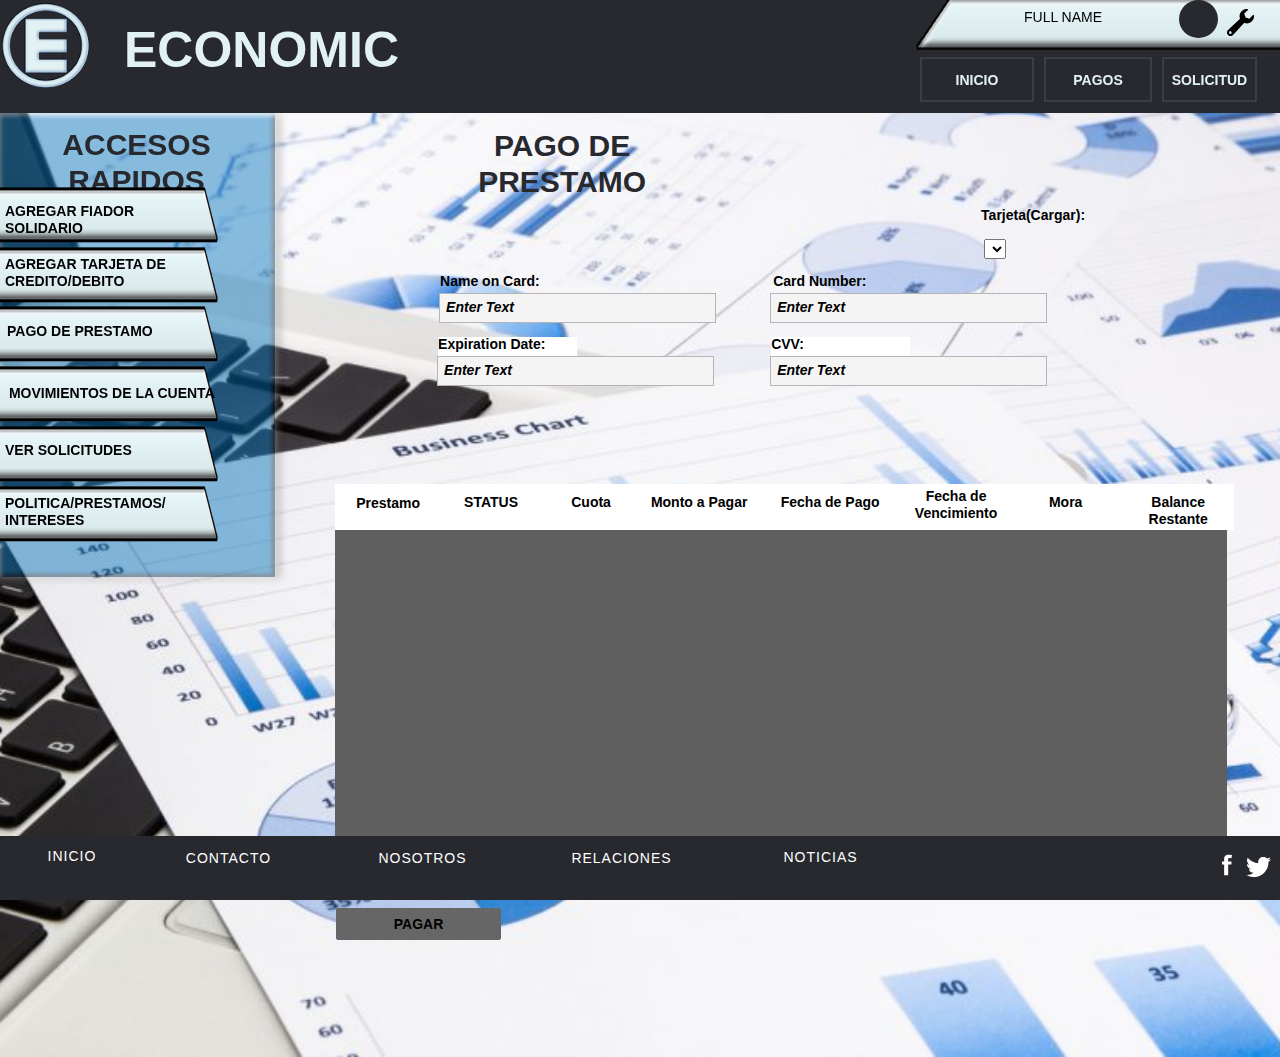
<file: Economic.WEB/Economic page/pagoprestamo.html>
<!DOCTYPE html>
<html class="nojs html css_verticalspacer" lang="en-US">
 <head>

  <meta http-equiv="Content-type" content="text/html;charset=UTF-8"/>
  <meta name="generator" content="2018.0.0.379"/>
  <meta name="viewport" content="width=device-width, initial-scale=1.0"/>
  
  <script type="text/javascript">
   // Update the 'nojs'/'js' class on the html node
document.documentElement.className = document.documentElement.className.replace(/\bnojs\b/g, 'js');

// Check that all required assets are uploaded and up-to-date
if(typeof Muse == "undefined") window.Muse = {}; window.Muse.assets = {"required":["museutils.js", "museconfig.js", "jquery.musepolyfill.bgsize.js", "webpro.js", "jquery.watch.js", "require.js", "pagoprestamo.css"], "outOfDate":[]};
</script>
  
  <link rel="shortcut icon" href="images/favicon.ico?crc=3941003197"/>
  <title>PagoPrestamo</title>
  <!-- CSS -->
  <link rel="stylesheet" type="text/css" href="css/site_global.css?crc=3769441727"/>
  <link rel="stylesheet" type="text/css" href="css/master_cliente.css?crc=436899133"/>
  <link rel="stylesheet" type="text/css" href="css/pagoprestamo.css?crc=267952632" id="pagesheet"/>
  <!-- IE-only CSS -->
  <!--[if lt IE 9]>
  <link rel="stylesheet" type="text/css" href="css/iefonts_pagoprestamo.css?crc=123589227"/>
  <![endif]-->
  <!-- Other scripts -->
  <script type="text/javascript">
   var __adobewebfontsappname__ = "muse";
</script>
  <!-- JS includes -->
  <script src="https://webfonts.creativecloud.com/roboto:n9,i9:default.js" type="text/javascript"></script>
    <!--HTML Widget code-->
  
		<style>
.u12668 {
  -webkit-appearance: none;
     -moz-appearance: none;
          appearance: none;
  border: none;
  box-shadow: 0 0 0 2px rgba(255, 255, 255, 0.1) inset;
  background: transparent;
  position: relative;
  cursor: pointer;
  overflow: hidden;
  color: #E2F1F3;
  height: 45px;
  width: 100%;
  opacity:1;
}
.u12668:hover .u12668outline-button__line {
  -webkit-transform: none;
          transform: none;
}

.u12668outline-button__lines {
  position: absolute;
  top: 0;
  left: 0;
  bottom: 0;
  right: 0;
  opacity:1;
}

.u12668outline-button__line {
  background: #E2F1F3;
  position: absolute;
  -webkit-transition: -webkit-transform 0.6s cubic-bezier(0.86, 0, 0.07, 1);
  transition: -webkit-transform 0.6s cubic-bezier(0.86, 0, 0.07, 1);
  transition: transform 0.6s cubic-bezier(0.86, 0, 0.07, 1);
  transition: transform 0.6s cubic-bezier(0.86, 0, 0.07, 1), -webkit-transform 0.6s cubic-bezier(0.86, 0, 0.07, 1);
}
.u12668outline-button__line--horizontal {
  width: 100%;
  height: 3px;
  -webkit-transition-delay: 0.27273s;
          transition-delay: 0.27273s;
}
.u12668outline-button__line--vertical {
  width: 3px;
  height: 100%;
  -webkit-transition-delay: none;
          transition-delay: none;
}
.u12668outline-button__line--top {
  top: 0;
  left: 0;
  -webkit-transform: translateX(-101%);
          transform: translateX(-101%);
}
.u12668outline-button__line--right {
  top: 0;
  right: 0;
width: 3px;
  -webkit-transform: translateY(-100%);
          transform: translateY(-100%);
}
.u12668outline-button__line--bottom {
  bottom: 0;
  left: 0;
  -webkit-transform: translateX(100%);
          transform: translateX(100%);
}
.u12668outline-button__line--left {
  top: 0;
  left: 0;
  width: 3px;
  -webkit-transform: translateY(100%);
          transform: translateY(100%);
}
</style>
	
		<style>
.u12669 {
  -webkit-appearance: none;
     -moz-appearance: none;
          appearance: none;
  border: none;
  box-shadow: 0 0 0 2px rgba(255, 255, 255, 0.1) inset;
  background: transparent;
  position: relative;
  cursor: pointer;
  overflow: hidden;
  color: #E2F1F3;
  height: 45px;
  width: 100%;
  opacity:1;
}
.u12669:hover .u12669outline-button__line {
  -webkit-transform: none;
          transform: none;
}

.u12669outline-button__lines {
  position: absolute;
  top: 0;
  left: 0;
  bottom: 0;
  right: 0;
  opacity:1;
}

.u12669outline-button__line {
  background: #E2F1F3;
  position: absolute;
  -webkit-transition: -webkit-transform 0.6s cubic-bezier(0.86, 0, 0.07, 1);
  transition: -webkit-transform 0.6s cubic-bezier(0.86, 0, 0.07, 1);
  transition: transform 0.6s cubic-bezier(0.86, 0, 0.07, 1);
  transition: transform 0.6s cubic-bezier(0.86, 0, 0.07, 1), -webkit-transform 0.6s cubic-bezier(0.86, 0, 0.07, 1);
}
.u12669outline-button__line--horizontal {
  width: 100%;
  height: 3px;
  -webkit-transition-delay: 0.27273s;
          transition-delay: 0.27273s;
}
.u12669outline-button__line--vertical {
  width: 3px;
  height: 100%;
  -webkit-transition-delay: none;
          transition-delay: none;
}
.u12669outline-button__line--top {
  top: 0;
  left: 0;
  -webkit-transform: translateX(-101%);
          transform: translateX(-101%);
}
.u12669outline-button__line--right {
  top: 0;
  right: 0;
width: 3px;
  -webkit-transform: translateY(-100%);
          transform: translateY(-100%);
}
.u12669outline-button__line--bottom {
  bottom: 0;
  left: 0;
  -webkit-transform: translateX(100%);
          transform: translateX(100%);
}
.u12669outline-button__line--left {
  top: 0;
  left: 0;
  width: 3px;
  -webkit-transform: translateY(100%);
          transform: translateY(100%);
}
</style>
	
		<style>
.u12670 {
  -webkit-appearance: none;
     -moz-appearance: none;
          appearance: none;
  border: none;
  box-shadow: 0 0 0 2px rgba(255, 255, 255, 0.1) inset;
  background: transparent;
  position: relative;
  cursor: pointer;
  overflow: hidden;
  color: #E2F1F3;
  height: 45px;
  width: 100%;
  opacity:1;
}
.u12670:hover .u12670outline-button__line {
  -webkit-transform: none;
          transform: none;
}

.u12670outline-button__lines {
  position: absolute;
  top: 0;
  left: 0;
  bottom: 0;
  right: 0;
  opacity:1;
}

.u12670outline-button__line {
  background: #E2F1F3;
  position: absolute;
  -webkit-transition: -webkit-transform 0.6s cubic-bezier(0.86, 0, 0.07, 1);
  transition: -webkit-transform 0.6s cubic-bezier(0.86, 0, 0.07, 1);
  transition: transform 0.6s cubic-bezier(0.86, 0, 0.07, 1);
  transition: transform 0.6s cubic-bezier(0.86, 0, 0.07, 1), -webkit-transform 0.6s cubic-bezier(0.86, 0, 0.07, 1);
}
.u12670outline-button__line--horizontal {
  width: 100%;
  height: 3px;
  -webkit-transition-delay: 0.27273s;
          transition-delay: 0.27273s;
}
.u12670outline-button__line--vertical {
  width: 3px;
  height: 100%;
  -webkit-transition-delay: none;
          transition-delay: none;
}
.u12670outline-button__line--top {
  top: 0;
  left: 0;
  -webkit-transform: translateX(-101%);
          transform: translateX(-101%);
}
.u12670outline-button__line--right {
  top: 0;
  right: 0;
width: 3px;
  -webkit-transform: translateY(-100%);
          transform: translateY(-100%);
}
.u12670outline-button__line--bottom {
  bottom: 0;
  left: 0;
  -webkit-transform: translateX(100%);
          transform: translateX(100%);
}
.u12670outline-button__line--left {
  top: 0;
  left: 0;
  width: 3px;
  -webkit-transform: translateY(100%);
          transform: translateY(100%);
}
</style>
	
 </head>
 <body class="museBGSize">

  <div class="clearfix borderbox" id="page"><!-- group -->
   <div class="clearfix grpelem" id="pu15448"><!-- group -->
    <div id="u15448"><!-- simple frame --></div>
    <div class="clearfix" id="u15449-4" data-muse-temp-textContainer-sizePolicy="true" data-muse-temp-textContainer-pinning="true"><!-- content -->
     <p>ACCESOS RAPIDOS</p>
    </div>
    <a class="nonblock nontext" id="u15450" href="tarjetaform.html"><!-- simple frame --></a>
    <a class="nonblock nontext MuseLinkActive" id="u15451" href="pagoprestamo.html"><!-- simple frame --></a>
    <a class="nonblock nontext" id="u15452" href="movimientoscuenta.html"><!-- simple frame --></a>
    <a class="nonblock nontext" id="u15453" href="fiadorform.html"><!-- simple frame --></a>
    <a class="nonblock nontext clearfix" id="u15454-4" href="fiadorform.html" data-muse-temp-textContainer-sizePolicy="true" data-muse-temp-textContainer-pinning="true"><!-- content --><p>AGREGAR FIADOR SOLIDARIO</p></a>
    <a class="nonblock nontext clearfix" id="u15455-6" href="tarjetaform.html" data-muse-temp-textContainer-sizePolicy="true" data-muse-temp-textContainer-pinning="true"><!-- content --><p>AGREGAR TARJETA DE</p><p>CREDITO/DEBITO</p></a>
    <a class="nonblock nontext MuseLinkActive clearfix" id="u15456-4" href="pagoprestamo.html" data-muse-temp-textContainer-sizePolicy="true" data-muse-temp-textContainer-pinning="true"><!-- content --><p>PAGO DE PRESTAMO</p></a>
    <a class="nonblock nontext clearfix" id="u15457-4" href="movimientoscuenta.html" data-muse-temp-textContainer-sizePolicy="true" data-muse-temp-textContainer-pinning="true"><!-- content --><p>&nbsp;MOVIMIENTOS DE LA CUENTA</p></a>
    <a class="nonblock nontext" id="u17496" href="clienteversolicitudes.html"><!-- simple frame --></a>
    <a class="nonblock nontext clearfix" id="u17499-4" href="clienteversolicitudes.html" data-muse-temp-textContainer-sizePolicy="true" data-muse-temp-textContainer-pinning="true"><!-- content --><p>VER SOLICITUDES</p></a>
    <a class="nonblock nontext" id="u17686" href="politicaintereses.html"><!-- simple frame --></a>
    <a class="nonblock nontext clearfix" id="u17687-6" href="politicaintereses.html" data-muse-temp-textContainer-sizePolicy="true" data-muse-temp-textContainer-pinning="true"><!-- content --><p>POLITICA/PRESTAMOS/</p><p>INTERESES</p></a>
    <div class="browser_width" id="u12663-bw">
     <div id="u12663"><!-- simple frame --></div>
    </div>
    <div id="u12664"><!-- simple frame --></div>
    <div class="clearfix" id="u12665-4" data-muse-temp-textContainer-sizePolicy="true" data-muse-temp-textContainer-pinning="true"><!-- content -->
     <p>ECONOMIC</p>
    </div>
    <div class="clip_frame" id="u12666"><!-- image -->
     <img class="block" id="u12666_img" src="images/finantech-economic-crop-u12666.png?crc=3962287299" alt="" width="375" height="56"/>
    </div>
    <div class="size_fixed" id="u12668" data-sizePolicy="fixed" data-pintopage="topright"><!-- custom html -->
     
<a href="cliente.html" style="cursor: pointer">
<button class="u12668">
  INICIO
  <span class="u12668outline-button__lines">
    <span class="u12668outline-button__line u12668outline-button__line--horizontal u12668outline-button__line--top"></span>
    <span class="u12668outline-button__line u12668outline-button__line--vertical u12668outline-button__line--right"></span>
    <span class="u12668outline-button__line u12668outline-button__line--horizontal u12668outline-button__line--bottom"></span>
    <span class="u12668outline-button__line u12668outline-button__line--vertical u12668outline-button__line--left"></span>
   </span>
</button>
</a>

    </div>
    <div class="size_fixed" id="u12669" data-sizePolicy="fixed" data-pintopage="topright"><!-- custom html -->
     
<a href="pagoprestamo.html" style="cursor: pointer">
<button class="u12669">
  PAGOS
  <span class="u12669outline-button__lines">
    <span class="u12669outline-button__line u12669outline-button__line--horizontal u12669outline-button__line--top"></span>
    <span class="u12669outline-button__line u12669outline-button__line--vertical u12669outline-button__line--right"></span>
    <span class="u12669outline-button__line u12669outline-button__line--horizontal u12669outline-button__line--bottom"></span>
    <span class="u12669outline-button__line u12669outline-button__line--vertical u12669outline-button__line--left"></span>
   </span>
</button>
</a>

    </div>
    <div class="size_fixed" id="u12670" data-sizePolicy="fixed" data-pintopage="topright"><!-- custom html -->
     
<a href="clientesolicitud.html" style="cursor: pointer">
<button class="u12670">
  SOLICITUD
  <span class="u12670outline-button__lines">
    <span class="u12670outline-button__line u12670outline-button__line--horizontal u12670outline-button__line--top"></span>
    <span class="u12670outline-button__line u12670outline-button__line--vertical u12670outline-button__line--right"></span>
    <span class="u12670outline-button__line u12670outline-button__line--horizontal u12670outline-button__line--bottom"></span>
    <span class="u12670outline-button__line u12670outline-button__line--vertical u12670outline-button__line--left"></span>
   </span>
</button>
</a>

    </div>
    <div id="u12671"><!-- content -->
     <div class="fluid_height_spacer"></div>
    </div>
    <div class="clearfix" id="u12672-4" data-muse-temp-textContainer-sizePolicy="true" data-muse-temp-textContainer-pinning="true"><!-- content -->
     <p>FULL NAME</p>
    </div>
    <a class="nonblock nontext clip_frame" id="u12673" href="clienteconfiguracion.html"><!-- image --><img class="block" id="u12673_img" src="images/llave-inglesa-fendas.png?crc=213872345" alt="" data-heightwidthratio="1" data-image-width="27" data-image-height="27"/></a>
    <div class="browser_width" id="u12612-bw">
     <div id="u12612"><!-- simple frame --></div>
    </div>
    <div class="clip_frame" id="u12613"><!-- svg -->
     <img class="svg" id="u12614" src="images/logo_facebook.svg?crc=3886503056" width="10" height="26" alt="" data-mu-svgfallback="images/logo_facebook_poster_.png?crc=4113105136"/>
    </div>
    <div class="clip_frame" id="u12615"><!-- svg -->
     <img class="svg" id="u12616" src="images/logo_twitter.svg?crc=3780217309" width="25" height="26" alt="" data-mu-svgfallback="images/logo_twitter_poster_.png?crc=249498307"/>
    </div>
    <div class="pointer_cursor Button clearfix" id="buttonu12617" data-visibility="changed" style="visibility:hidden"><!-- container box -->
     <a class="block" href="contacto.html"><!-- Block link tag --></a>
     <a class="nonblock nontext clearfix grpelem" id="u12618-4" href="contacto.html" data-sizePolicy="fixed" data-pintopage="page_fluidx"><!-- content --><p>CONTACTO</p></a>
    </div>
    <div class="pointer_cursor Button clearfix" id="buttonu12619" data-visibility="changed" style="visibility:hidden"><!-- container box -->
     <a class="block" href="nosotros.html"><!-- Block link tag --></a>
     <a class="nonblock nontext clearfix grpelem" id="u12620-4" href="nosotros.html" data-sizePolicy="fixed" data-pintopage="page_fluidx"><!-- content --><p>NOSOTROS</p></a>
    </div>
    <div class="pointer_cursor Button clearfix" id="buttonu12621" data-visibility="changed" style="visibility:hidden"><!-- container box -->
     <a class="block" href="relaciones.html"><!-- Block link tag --></a>
     <a class="nonblock nontext clearfix grpelem" id="u12622-4" href="relaciones.html" data-sizePolicy="fixed" data-pintopage="page_fluidx"><!-- content --><p>RELACIONES</p></a>
    </div>
    <div class="pointer_cursor Button clearfix" id="buttonu12623" data-visibility="changed" style="visibility:hidden"><!-- container box -->
     <a class="block" href="index.html"><!-- Block link tag --></a>
     <a class="nonblock nontext clearfix grpelem" id="u12624-4" href="index.html" data-sizePolicy="fixed" data-pintopage="page_fluidx"><!-- content --><p>INICIO</p></a>
    </div>
    <div class="Button clearfix" id="buttonu12625" data-visibility="changed" style="visibility:hidden"><!-- container box -->
     <div class="clearfix grpelem" id="u12626-4" data-sizePolicy="fixed" data-pintopage="page_fluidx"><!-- content -->
      <p>NOTICIAS</p>
     </div>
    </div>
   </div>
   <div class="clearfix grpelem" id="pu15567-4"><!-- column -->
    <div class="clearfix colelem" id="u15567-4" data-sizePolicy="fluidWidth" data-pintopage="page_fixedCenter"><!-- content -->
     <p>PAGO DE PRESTAMO</p>
    </div>
    <div class="clearfix colelem" id="u17328"><!-- group -->
     <div class="clearfix grpelem" id="u17316"><!-- group -->
      <div class="clearfix grpelem" id="u15951"><!-- column -->
       <div class="clearfix colelem" id="u15873-4" data-muse-temp-textContainer-sizePolicy="true" data-muse-temp-textContainer-pinning="true"><!-- content -->
        <p>Tarjeta(Cargar):</p>
       </div>
       <div class="clearfix colelem" id="pwidgetu15538"><!-- group -->
        <form class="form-grp clearfix grpelem" id="widgetu15538" method="post" enctype="multipart/form-data" action="scripts/form-u15538.php"><!-- none box -->
         <div class="clearfix grpelem" id="pwidgetu15549"><!-- column -->
          <div class="fld-grp clearfix colelem" id="widgetu15549" data-required="true"><!-- none box -->
           <div class="clearfix colelem" id="pu15552-4"><!-- group -->
            <label class="fld-label actAsDiv clearfix grpelem" id="u15552-4" data-muse-temp-textContainer-sizePolicy="true" data-muse-temp-textContainer-pinning="true" for="widgetu15549_input"><!-- content --><span class="actAsPara">Name on Card:</span></label>
            <div class="fld-message clearfix grpelem" id="u15550-4" data-muse-temp-textContainer-sizePolicy="true" data-muse-temp-textContainer-pinning="true"><!-- content -->
             <p>Required</p>
            </div>
           </div>
           <span class="fld-input NoWrap actAsDiv clearfix colelem" id="u15551-4" data-muse-temp-textContainer-sizePolicy="true" data-muse-temp-textContainer-pinning="true"><!-- content --><div id="u15551-3"><input class="wrapped-input" type="text" id="widgetu15549_input" name="custom_U15549" tabindex="1"/><label class="wrapped-input fld-prompt" id="widgetu15549_prompt" for="widgetu15549_input"><span class="actAsPara">Enter Text</span></label></div></span>
          </div>
          <div class="fld-grp clearfix colelem" id="widgetu15553" data-required="true"><!-- none box -->
           <div class="clearfix colelem" id="pu15554-4"><!-- group -->
            <label class="fld-label actAsDiv clearfix grpelem" id="u15554-4" data-muse-temp-textContainer-sizePolicy="true" data-muse-temp-textContainer-pinning="true" for="widgetu15553_input"><!-- content --><span class="actAsPara">Expiration Date:</span></label>
            <div class="fld-message clearfix grpelem" id="u15556-4" data-muse-temp-textContainer-sizePolicy="true" data-muse-temp-textContainer-pinning="true"><!-- content -->
             <p>Required</p>
            </div>
           </div>
           <span class="fld-input NoWrap actAsDiv clearfix colelem" id="u15555-4" data-muse-temp-textContainer-sizePolicy="true" data-muse-temp-textContainer-pinning="true"><!-- content --><div id="u15555-3"><input class="wrapped-input" type="text" id="widgetu15553_input" name="custom_U15553" tabindex="3"/><label class="wrapped-input fld-prompt" id="widgetu15553_prompt" for="widgetu15553_input"><span class="actAsPara">Enter Text</span></label></div></span>
          </div>
          <div class="clearfix colelem" id="pu15548-4"><!-- group -->
           <div class="clearfix grpelem" id="u15548-4" data-muse-temp-textContainer-sizePolicy="true" data-muse-temp-textContainer-pinning="true"><!-- content -->
            <p>The server encountered an error.</p>
           </div>
           <button class="submit-btn NoWrap rounded-corners clearfix grpelem" id="u15566-4" data-muse-temp-textContainer-sizePolicy="true" data-muse-temp-textContainer-pinning="true" type="submit" value="PAGAR" tabindex="5"><!-- content -->
            <div style="margin-top:-11px;height:11px;">
             <p>PAGAR</p>
            </div>
           </button>
          </div>
          <div class="clearfix colelem" id="pu15561-4"><!-- group -->
           <div class="clearfix grpelem" id="u15561-4" data-muse-temp-textContainer-sizePolicy="true" data-muse-temp-textContainer-pinning="true"><!-- content -->
            <p>Submitting Form...</p>
           </div>
           <div class="clearfix grpelem" id="u15539-4" data-muse-temp-textContainer-sizePolicy="true" data-muse-temp-textContainer-pinning="true"><!-- content -->
            <p>Form received.</p>
           </div>
          </div>
         </div>
         <div class="clearfix grpelem" id="pwidgetu15544"><!-- column -->
          <div class="fld-grp clearfix colelem" id="widgetu15544" data-required="true"><!-- none box -->
           <div class="clearfix colelem" id="pu15547-4"><!-- group -->
            <label class="fld-label actAsDiv clearfix grpelem" id="u15547-4" data-muse-temp-textContainer-sizePolicy="true" data-muse-temp-textContainer-pinning="true" for="widgetu15544_input"><!-- content --><span class="actAsPara">Card Number:</span></label>
            <div class="fld-message clearfix grpelem" id="u15546-4" data-muse-temp-textContainer-sizePolicy="true" data-muse-temp-textContainer-pinning="true"><!-- content -->
             <p>Required</p>
            </div>
           </div>
           <span class="fld-input NoWrap actAsDiv clearfix colelem" id="u15545-4" data-muse-temp-textContainer-sizePolicy="true" data-muse-temp-textContainer-pinning="true"><!-- content --><div id="u15545-3"><input class="wrapped-input" type="text" id="widgetu15544_input" name="custom_U15544" tabindex="2"/><label class="wrapped-input fld-prompt" id="widgetu15544_prompt" for="widgetu15544_input"><span class="actAsPara">Enter Text</span></label></div></span>
          </div>
          <div class="fld-grp clearfix colelem" id="widgetu15562" data-required="true"><!-- none box -->
           <div class="clearfix colelem" id="pu15564-4"><!-- group -->
            <label class="fld-label actAsDiv clearfix grpelem" id="u15564-4" data-muse-temp-textContainer-sizePolicy="true" data-muse-temp-textContainer-pinning="true" for="widgetu15562_input"><!-- content --><span class="actAsPara">CVV:</span></label>
            <div class="fld-message clearfix grpelem" id="u15565-4" data-muse-temp-textContainer-sizePolicy="true" data-muse-temp-textContainer-pinning="true"><!-- content -->
             <p>Required</p>
            </div>
           </div>
           <span class="fld-input NoWrap actAsDiv clearfix colelem" id="u15563-4" data-muse-temp-textContainer-sizePolicy="true" data-muse-temp-textContainer-pinning="true"><!-- content --><div id="u15563-3"><input class="wrapped-input" type="text" id="widgetu15562_input" name="custom_U15562" tabindex="4"/><label class="wrapped-input fld-prompt" id="widgetu15562_prompt" for="widgetu15562_input"><span class="actAsPara">Enter Text</span></label></div></span>
          </div>
         </div>
        </form>
        <div class="grpelem" id="u15845"><!-- simple frame --></div>
        <div class="grpelem" id="u15846"><!-- simple frame -->
         <div class="fluid_height_spacer"></div>
        </div>
        <div class="clearfix grpelem" id="u15847-4" data-muse-temp-textContainer-sizePolicy="true" data-muse-temp-textContainer-pinning="true"><!-- content -->
         <p>Prestamo</p>
        </div>
        <div class="clearfix grpelem" id="u15849-4" data-muse-temp-textContainer-sizePolicy="true" data-muse-temp-textContainer-pinning="true"><!-- content -->
         <p>STATUS</p>
        </div>
        <div class="clearfix grpelem" id="u15850-4" data-muse-temp-textContainer-sizePolicy="true" data-muse-temp-textContainer-pinning="true"><!-- content -->
         <p>Monto a Pagar</p>
        </div>
        <div class="clearfix grpelem" id="u15851-4" data-muse-temp-textContainer-sizePolicy="true" data-muse-temp-textContainer-pinning="true"><!-- content -->
         <p>Fecha de Vencimiento</p>
        </div>
        <div class="clearfix grpelem" id="u15852-4" data-muse-temp-textContainer-sizePolicy="true" data-muse-temp-textContainer-pinning="true"><!-- content -->
         <p>Balance Restante</p>
        </div>
        <div class="grpelem" id="u15869"><!-- custom html -->
         <select>

</select>

        </div>
       </div>
      </div>
      <div class="clearfix grpelem" id="u17313-4" data-muse-temp-textContainer-sizePolicy="true" data-muse-temp-textContainer-pinning="true"><!-- content -->
       <p>Cuota</p>
      </div>
     </div>
     <div class="clearfix grpelem" id="u17322-4" data-muse-temp-textContainer-sizePolicy="true" data-muse-temp-textContainer-pinning="true"><!-- content -->
      <p>Mora</p>
     </div>
     <div class="clearfix grpelem" id="u17325-4" data-muse-temp-textContainer-sizePolicy="true" data-muse-temp-textContainer-pinning="true"><!-- content -->
      <p>Fecha de Pago</p>
     </div>
    </div>
   </div>
   <div class="verticalspacer" data-offset-top="933" data-content-above-spacer="932" data-content-below-spacer="87" data-sizePolicy="fixed" data-pintopage="page_fixedLeft"></div>
  </div>
  <!-- JS includes -->
  <script type="text/javascript">
   if (document.location.protocol != 'https:') document.write('\x3Cscript src="http://musecdn.businesscatalyst.com/scripts/4.0/jquery-1.8.3.min.js" type="text/javascript">\x3C/script>');
</script>
  <script type="text/javascript">
   window.jQuery || document.write('\x3Cscript src="scripts/jquery-1.8.3.min.js?crc=209076791" type="text/javascript">\x3C/script>');
</script>
  <!-- Other scripts -->
  <script type="text/javascript">
   // Decide weather to suppress missing file error or not based on preference setting
var suppressMissingFileError = false
</script>
  <script type="text/javascript">
   window.Muse.assets.check=function(d){if(!window.Muse.assets.checked){window.Muse.assets.checked=!0;var b={},c=function(a,b){if(window.getComputedStyle){var c=window.getComputedStyle(a,null);return c&&c.getPropertyValue(b)||c&&c[b]||""}if(document.documentElement.currentStyle)return(c=a.currentStyle)&&c[b]||a.style&&a.style[b]||"";return""},a=function(a){if(a.match(/^rgb/))return a=a.replace(/\s+/g,"").match(/([\d\,]+)/gi)[0].split(","),(parseInt(a[0])<<16)+(parseInt(a[1])<<8)+parseInt(a[2]);if(a.match(/^\#/))return parseInt(a.substr(1),
16);return 0},g=function(g){for(var f=document.getElementsByTagName("link"),h=0;h<f.length;h++)if("text/css"==f[h].type){var i=(f[h].href||"").match(/\/?css\/([\w\-]+\.css)\?crc=(\d+)/);if(!i||!i[1]||!i[2])break;b[i[1]]=i[2]}f=document.createElement("div");f.className="version";f.style.cssText="display:none; width:1px; height:1px;";document.getElementsByTagName("body")[0].appendChild(f);for(h=0;h<Muse.assets.required.length;){var i=Muse.assets.required[h],l=i.match(/([\w\-\.]+)\.(\w+)$/),k=l&&l[1]?
l[1]:null,l=l&&l[2]?l[2]:null;switch(l.toLowerCase()){case "css":k=k.replace(/\W/gi,"_").replace(/^([^a-z])/gi,"_$1");f.className+=" "+k;k=a(c(f,"color"));l=a(c(f,"backgroundColor"));k!=0||l!=0?(Muse.assets.required.splice(h,1),"undefined"!=typeof b[i]&&(k!=b[i]>>>24||l!=(b[i]&16777215))&&Muse.assets.outOfDate.push(i)):h++;f.className="version";break;case "js":h++;break;default:throw Error("Unsupported file type: "+l);}}d?d().jquery!="1.8.3"&&Muse.assets.outOfDate.push("jquery-1.8.3.min.js"):Muse.assets.required.push("jquery-1.8.3.min.js");
f.parentNode.removeChild(f);if(Muse.assets.outOfDate.length||Muse.assets.required.length)f="Some files on the server may be missing or incorrect. Clear browser cache and try again. If the problem persists please contact website author.",g&&Muse.assets.outOfDate.length&&(f+="\nOut of date: "+Muse.assets.outOfDate.join(",")),g&&Muse.assets.required.length&&(f+="\nMissing: "+Muse.assets.required.join(",")),suppressMissingFileError?(f+="\nUse SuppressMissingFileError key in AppPrefs.xml to show missing file error pop up.",console.log(f)):alert(f)};location&&location.search&&location.search.match&&location.search.match(/muse_debug/gi)?
setTimeout(function(){g(!0)},5E3):g()}};
var muse_init=function(){require.config({baseUrl:""});require(["jquery","museutils","whatinput","webpro","jquery.musepolyfill.bgsize","jquery.watch"],function(d){var $ = d;$(document).ready(function(){try{
window.Muse.assets.check($);/* body */
Muse.Utils.transformMarkupToFixBrowserProblemsPreInit();/* body */
Muse.Utils.prepHyperlinks(true);/* body */
Muse.Utils.makeButtonsVisibleAfterSettingMinWidth();/* body */
Muse.Utils.initWidget('#widgetu15538', ['#bp_infinity'], function(elem) { return new WebPro.Widget.Form(elem, {validationEvent:'submit',errorStateSensitivity:'high',fieldWrapperClass:'fld-grp',formSubmittedClass:'frm-sub-st',formErrorClass:'frm-subm-err-st',formDeliveredClass:'frm-subm-ok-st',notEmptyClass:'non-empty-st',focusClass:'focus-st',invalidClass:'fld-err-st',requiredClass:'fld-err-st',ajaxSubmit:true}); });/* #widgetu15538 */
Muse.Utils.fullPage('#page');/* 100% height page */
Muse.Utils.showWidgetsWhenReady();/* body */
Muse.Utils.transformMarkupToFixBrowserProblems();/* body */
}catch(b){if(b&&"function"==typeof b.notify?b.notify():Muse.Assert.fail("Error calling selector function: "+b),false)throw b;}})})};

</script>
  <!-- RequireJS script -->
  <script src="scripts/require.js?crc=4157109226" type="text/javascript" async data-main="scripts/museconfig.js?crc=380897831" onload="if (requirejs) requirejs.onError = function(requireType, requireModule) { if (requireType && requireType.toString && requireType.toString().indexOf && 0 <= requireType.toString().indexOf('#scripterror')) window.Muse.assets.check(); }" onerror="window.Muse.assets.check();"></script>
  
  <!--HTML Widget code-->
  
<script>

</script>
	
   </body>
</html>
</file>
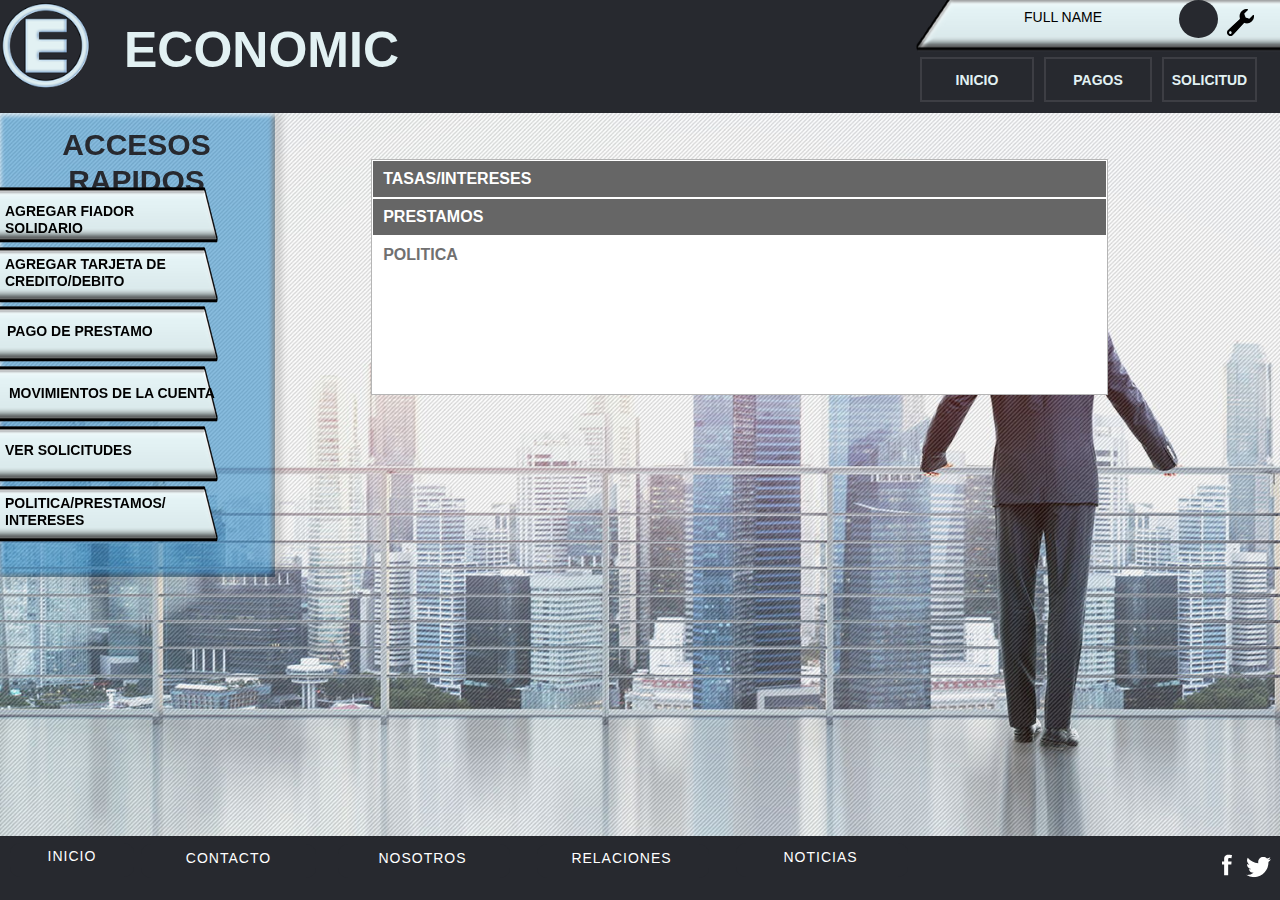
<file: Economic.WEB/Economic page/politicaintereses.html>
<!DOCTYPE html>
<html class="nojs html css_verticalspacer" lang="en-US">
 <head>

  <meta http-equiv="Content-type" content="text/html;charset=UTF-8"/>
  <meta name="generator" content="2018.0.0.379"/>
  <meta name="viewport" content="width=device-width, initial-scale=1.0"/>
  
  <script type="text/javascript">
   // Update the 'nojs'/'js' class on the html node
document.documentElement.className = document.documentElement.className.replace(/\bnojs\b/g, 'js');

// Check that all required assets are uploaded and up-to-date
if(typeof Muse == "undefined") window.Muse = {}; window.Muse.assets = {"required":["museutils.js", "museconfig.js", "jquery.musepolyfill.bgsize.js", "jquery.watch.js", "require.js", "webpro.js", "musewpdisclosure.js", "politicaintereses.css"], "outOfDate":[]};
</script>
  
  <link rel="shortcut icon" href="images/favicon.ico?crc=3941003197"/>
  <title>PoliticaIntereses</title>
  <!-- CSS -->
  <link rel="stylesheet" type="text/css" href="css/site_global.css?crc=3769441727"/>
  <link rel="stylesheet" type="text/css" href="css/master_cliente.css?crc=436899133"/>
  <link rel="stylesheet" type="text/css" href="css/politicaintereses.css?crc=219495583" id="pagesheet"/>
  <!-- Other scripts -->
  <script type="text/javascript">
   var __adobewebfontsappname__ = "muse";
</script>
  <!-- JS includes -->
  <script src="https://webfonts.creativecloud.com/roboto:n9:default.js" type="text/javascript"></script>
    <!--HTML Widget code-->
  
		<style>
.u12668 {
  -webkit-appearance: none;
     -moz-appearance: none;
          appearance: none;
  border: none;
  box-shadow: 0 0 0 2px rgba(255, 255, 255, 0.1) inset;
  background: transparent;
  position: relative;
  cursor: pointer;
  overflow: hidden;
  color: #E2F1F3;
  height: 45px;
  width: 100%;
  opacity:1;
}
.u12668:hover .u12668outline-button__line {
  -webkit-transform: none;
          transform: none;
}

.u12668outline-button__lines {
  position: absolute;
  top: 0;
  left: 0;
  bottom: 0;
  right: 0;
  opacity:1;
}

.u12668outline-button__line {
  background: #E2F1F3;
  position: absolute;
  -webkit-transition: -webkit-transform 0.6s cubic-bezier(0.86, 0, 0.07, 1);
  transition: -webkit-transform 0.6s cubic-bezier(0.86, 0, 0.07, 1);
  transition: transform 0.6s cubic-bezier(0.86, 0, 0.07, 1);
  transition: transform 0.6s cubic-bezier(0.86, 0, 0.07, 1), -webkit-transform 0.6s cubic-bezier(0.86, 0, 0.07, 1);
}
.u12668outline-button__line--horizontal {
  width: 100%;
  height: 3px;
  -webkit-transition-delay: 0.27273s;
          transition-delay: 0.27273s;
}
.u12668outline-button__line--vertical {
  width: 3px;
  height: 100%;
  -webkit-transition-delay: none;
          transition-delay: none;
}
.u12668outline-button__line--top {
  top: 0;
  left: 0;
  -webkit-transform: translateX(-101%);
          transform: translateX(-101%);
}
.u12668outline-button__line--right {
  top: 0;
  right: 0;
width: 3px;
  -webkit-transform: translateY(-100%);
          transform: translateY(-100%);
}
.u12668outline-button__line--bottom {
  bottom: 0;
  left: 0;
  -webkit-transform: translateX(100%);
          transform: translateX(100%);
}
.u12668outline-button__line--left {
  top: 0;
  left: 0;
  width: 3px;
  -webkit-transform: translateY(100%);
          transform: translateY(100%);
}
</style>
	
		<style>
.u12669 {
  -webkit-appearance: none;
     -moz-appearance: none;
          appearance: none;
  border: none;
  box-shadow: 0 0 0 2px rgba(255, 255, 255, 0.1) inset;
  background: transparent;
  position: relative;
  cursor: pointer;
  overflow: hidden;
  color: #E2F1F3;
  height: 45px;
  width: 100%;
  opacity:1;
}
.u12669:hover .u12669outline-button__line {
  -webkit-transform: none;
          transform: none;
}

.u12669outline-button__lines {
  position: absolute;
  top: 0;
  left: 0;
  bottom: 0;
  right: 0;
  opacity:1;
}

.u12669outline-button__line {
  background: #E2F1F3;
  position: absolute;
  -webkit-transition: -webkit-transform 0.6s cubic-bezier(0.86, 0, 0.07, 1);
  transition: -webkit-transform 0.6s cubic-bezier(0.86, 0, 0.07, 1);
  transition: transform 0.6s cubic-bezier(0.86, 0, 0.07, 1);
  transition: transform 0.6s cubic-bezier(0.86, 0, 0.07, 1), -webkit-transform 0.6s cubic-bezier(0.86, 0, 0.07, 1);
}
.u12669outline-button__line--horizontal {
  width: 100%;
  height: 3px;
  -webkit-transition-delay: 0.27273s;
          transition-delay: 0.27273s;
}
.u12669outline-button__line--vertical {
  width: 3px;
  height: 100%;
  -webkit-transition-delay: none;
          transition-delay: none;
}
.u12669outline-button__line--top {
  top: 0;
  left: 0;
  -webkit-transform: translateX(-101%);
          transform: translateX(-101%);
}
.u12669outline-button__line--right {
  top: 0;
  right: 0;
width: 3px;
  -webkit-transform: translateY(-100%);
          transform: translateY(-100%);
}
.u12669outline-button__line--bottom {
  bottom: 0;
  left: 0;
  -webkit-transform: translateX(100%);
          transform: translateX(100%);
}
.u12669outline-button__line--left {
  top: 0;
  left: 0;
  width: 3px;
  -webkit-transform: translateY(100%);
          transform: translateY(100%);
}
</style>
	
		<style>
.u12670 {
  -webkit-appearance: none;
     -moz-appearance: none;
          appearance: none;
  border: none;
  box-shadow: 0 0 0 2px rgba(255, 255, 255, 0.1) inset;
  background: transparent;
  position: relative;
  cursor: pointer;
  overflow: hidden;
  color: #E2F1F3;
  height: 45px;
  width: 100%;
  opacity:1;
}
.u12670:hover .u12670outline-button__line {
  -webkit-transform: none;
          transform: none;
}

.u12670outline-button__lines {
  position: absolute;
  top: 0;
  left: 0;
  bottom: 0;
  right: 0;
  opacity:1;
}

.u12670outline-button__line {
  background: #E2F1F3;
  position: absolute;
  -webkit-transition: -webkit-transform 0.6s cubic-bezier(0.86, 0, 0.07, 1);
  transition: -webkit-transform 0.6s cubic-bezier(0.86, 0, 0.07, 1);
  transition: transform 0.6s cubic-bezier(0.86, 0, 0.07, 1);
  transition: transform 0.6s cubic-bezier(0.86, 0, 0.07, 1), -webkit-transform 0.6s cubic-bezier(0.86, 0, 0.07, 1);
}
.u12670outline-button__line--horizontal {
  width: 100%;
  height: 3px;
  -webkit-transition-delay: 0.27273s;
          transition-delay: 0.27273s;
}
.u12670outline-button__line--vertical {
  width: 3px;
  height: 100%;
  -webkit-transition-delay: none;
          transition-delay: none;
}
.u12670outline-button__line--top {
  top: 0;
  left: 0;
  -webkit-transform: translateX(-101%);
          transform: translateX(-101%);
}
.u12670outline-button__line--right {
  top: 0;
  right: 0;
width: 3px;
  -webkit-transform: translateY(-100%);
          transform: translateY(-100%);
}
.u12670outline-button__line--bottom {
  bottom: 0;
  left: 0;
  -webkit-transform: translateX(100%);
          transform: translateX(100%);
}
.u12670outline-button__line--left {
  top: 0;
  left: 0;
  width: 3px;
  -webkit-transform: translateY(100%);
          transform: translateY(100%);
}
</style>
	
 </head>
 <body class="museBGSize">

  <div class="clearfix borderbox" id="page"><!-- group -->
   <div id="u15448"><!-- simple frame --></div>
   <div class="clearfix" id="u15449-4" data-muse-temp-textContainer-sizePolicy="true" data-muse-temp-textContainer-pinning="true"><!-- content -->
    <p>ACCESOS RAPIDOS</p>
   </div>
   <a class="nonblock nontext" id="u15450" href="tarjetaform.html"><!-- simple frame --></a>
   <a class="nonblock nontext" id="u15451" href="pagoprestamo.html"><!-- simple frame --></a>
   <a class="nonblock nontext" id="u15452" href="movimientoscuenta.html"><!-- simple frame --></a>
   <a class="nonblock nontext" id="u15453" href="fiadorform.html"><!-- simple frame --></a>
   <a class="nonblock nontext clearfix" id="u15454-4" href="fiadorform.html" data-muse-temp-textContainer-sizePolicy="true" data-muse-temp-textContainer-pinning="true"><!-- content --><p>AGREGAR FIADOR SOLIDARIO</p></a>
   <a class="nonblock nontext clearfix" id="u15455-6" href="tarjetaform.html" data-muse-temp-textContainer-sizePolicy="true" data-muse-temp-textContainer-pinning="true"><!-- content --><p>AGREGAR TARJETA DE</p><p>CREDITO/DEBITO</p></a>
   <a class="nonblock nontext clearfix" id="u15456-4" href="pagoprestamo.html" data-muse-temp-textContainer-sizePolicy="true" data-muse-temp-textContainer-pinning="true"><!-- content --><p>PAGO DE PRESTAMO</p></a>
   <a class="nonblock nontext clearfix" id="u15457-4" href="movimientoscuenta.html" data-muse-temp-textContainer-sizePolicy="true" data-muse-temp-textContainer-pinning="true"><!-- content --><p>&nbsp;MOVIMIENTOS DE LA CUENTA</p></a>
   <a class="nonblock nontext" id="u17496" href="clienteversolicitudes.html"><!-- simple frame --></a>
   <a class="nonblock nontext clearfix" id="u17499-4" href="clienteversolicitudes.html" data-muse-temp-textContainer-sizePolicy="true" data-muse-temp-textContainer-pinning="true"><!-- content --><p>VER SOLICITUDES</p></a>
   <a class="nonblock nontext MuseLinkActive" id="u17686" href="politicaintereses.html"><!-- simple frame --></a>
   <a class="nonblock nontext MuseLinkActive clearfix" id="u17687-6" href="politicaintereses.html" data-muse-temp-textContainer-sizePolicy="true" data-muse-temp-textContainer-pinning="true"><!-- content --><p>POLITICA/PRESTAMOS/</p><p>INTERESES</p></a>
   <div id="accordionu17745-wrapper">
    <ul class="AccordionWidget clearfix" id="accordionu17745" data-visibility="changed" style="visibility:hidden"><!-- vertical box -->
     <li class="AccordionPanel clearfix colelem" id="u17746"><!-- vertical box --><div class="AccordionPanelTab borderbox clearfix colelem" id="u17749-4" data-muse-temp-textContainer-sizePolicy="true" data-muse-temp-textContainer-pinning="true"><!-- content --><div id="u17749-3"><p>TASAS/INTERESES</p></div></div><div class="AccordionPanelContent disn clearfix colelem" id="u17747"><!-- group --><div class="clearfix grpelem" id="u17748-4" data-muse-temp-textContainer-sizePolicy="true" data-muse-temp-textContainer-pinning="true"><!-- content --><p>Dolor sit amet, consectetur adipiscing elit. Aliquam vitae fringilla augue. Maecenas in lectus lorem. In et accumsan mi. Aenean vestibulum nisl eu arcu viverra iaculis. In hac habitasse platea dictumst. In vehicula diam et mauris imperdiet aliquet.</p></div></div></li>
     <li class="AccordionPanel clearfix colelem" id="u17754"><!-- vertical box --><div class="AccordionPanelTab borderbox clearfix colelem" id="u17755-4" data-muse-temp-textContainer-sizePolicy="true" data-muse-temp-textContainer-pinning="true"><!-- content --><div id="u17755-3"><p>PRESTAMOS</p></div></div><div class="AccordionPanelContent disn clearfix colelem" id="u17756"><!-- group --><div class="clearfix grpelem" id="u17757-4" data-muse-temp-textContainer-sizePolicy="true" data-muse-temp-textContainer-pinning="true"><!-- content --><p>Sed velit congue viverra. Sed porta mattis luctus. Curabitur feugiat pharetra sem eu iaculis. Phasellus venenatis volutpat arcu id placerat. Aliquam fringilla ligula eu purus lacinia at volutpat nunc malesuada. Nunc a augue ac orci tempus commodo.</p></div></div></li>
     <li class="AccordionPanel clearfix colelem" id="u17784"><!-- vertical box --><div class="AccordionPanelTab borderbox clearfix colelem" id="u17787-4" data-muse-temp-textContainer-sizePolicy="true" data-muse-temp-textContainer-pinning="true"><!-- content --><div id="u17787-3"><p>POLITICA</p></div></div><div class="AccordionPanelContent colelem" id="u17785"><!-- simple frame --></div></li>
    </ul>
   </div>
   <div class="browser_width" id="u12663-bw">
    <div id="u12663"><!-- simple frame --></div>
   </div>
   <div id="u12664"><!-- simple frame --></div>
   <div class="clearfix" id="u12665-4" data-muse-temp-textContainer-sizePolicy="true" data-muse-temp-textContainer-pinning="true"><!-- content -->
    <p>ECONOMIC</p>
   </div>
   <div class="clip_frame" id="u12666"><!-- image -->
    <img class="block" id="u12666_img" src="images/finantech-economic-crop-u12666.png?crc=3962287299" alt="" width="375" height="56"/>
   </div>
   <div class="size_fixed" id="u12668" data-sizePolicy="fixed" data-pintopage="topright"><!-- custom html -->
    
<a href="cliente.html" style="cursor: pointer">
<button class="u12668">
  INICIO
  <span class="u12668outline-button__lines">
    <span class="u12668outline-button__line u12668outline-button__line--horizontal u12668outline-button__line--top"></span>
    <span class="u12668outline-button__line u12668outline-button__line--vertical u12668outline-button__line--right"></span>
    <span class="u12668outline-button__line u12668outline-button__line--horizontal u12668outline-button__line--bottom"></span>
    <span class="u12668outline-button__line u12668outline-button__line--vertical u12668outline-button__line--left"></span>
   </span>
</button>
</a>

   </div>
   <div class="size_fixed" id="u12669" data-sizePolicy="fixed" data-pintopage="topright"><!-- custom html -->
    
<a href="pagoprestamo.html" style="cursor: pointer">
<button class="u12669">
  PAGOS
  <span class="u12669outline-button__lines">
    <span class="u12669outline-button__line u12669outline-button__line--horizontal u12669outline-button__line--top"></span>
    <span class="u12669outline-button__line u12669outline-button__line--vertical u12669outline-button__line--right"></span>
    <span class="u12669outline-button__line u12669outline-button__line--horizontal u12669outline-button__line--bottom"></span>
    <span class="u12669outline-button__line u12669outline-button__line--vertical u12669outline-button__line--left"></span>
   </span>
</button>
</a>

   </div>
   <div class="size_fixed" id="u12670" data-sizePolicy="fixed" data-pintopage="topright"><!-- custom html -->
    
<a href="clientesolicitud.html" style="cursor: pointer">
<button class="u12670">
  SOLICITUD
  <span class="u12670outline-button__lines">
    <span class="u12670outline-button__line u12670outline-button__line--horizontal u12670outline-button__line--top"></span>
    <span class="u12670outline-button__line u12670outline-button__line--vertical u12670outline-button__line--right"></span>
    <span class="u12670outline-button__line u12670outline-button__line--horizontal u12670outline-button__line--bottom"></span>
    <span class="u12670outline-button__line u12670outline-button__line--vertical u12670outline-button__line--left"></span>
   </span>
</button>
</a>

   </div>
   <div id="u12671"><!-- content -->
    <div class="fluid_height_spacer"></div>
   </div>
   <div class="clearfix" id="u12672-4" data-muse-temp-textContainer-sizePolicy="true" data-muse-temp-textContainer-pinning="true"><!-- content -->
    <p>FULL NAME</p>
   </div>
   <a class="nonblock nontext clip_frame" id="u12673" href="clienteconfiguracion.html"><!-- image --><img class="block" id="u12673_img" src="images/llave-inglesa-fendas.png?crc=213872345" alt="" data-heightwidthratio="1" data-image-width="27" data-image-height="27"/></a>
   <div class="browser_width" id="u12612-bw">
    <div id="u12612"><!-- simple frame --></div>
   </div>
   <div class="clip_frame" id="u12613"><!-- svg -->
    <img class="svg" id="u12614" src="images/logo_facebook.svg?crc=3886503056" width="10" height="26" alt="" data-mu-svgfallback="images/logo_facebook_poster_.png?crc=4113105136"/>
   </div>
   <div class="clip_frame" id="u12615"><!-- svg -->
    <img class="svg" id="u12616" src="images/logo_twitter.svg?crc=3780217309" width="25" height="26" alt="" data-mu-svgfallback="images/logo_twitter_poster_.png?crc=249498307"/>
   </div>
   <div class="pointer_cursor Button clearfix" id="buttonu12617" data-visibility="changed" style="visibility:hidden"><!-- container box -->
    <a class="block" href="contacto.html"><!-- Block link tag --></a>
    <a class="nonblock nontext clearfix grpelem" id="u12618-4" href="contacto.html" data-sizePolicy="fixed" data-pintopage="page_fluidx"><!-- content --><p>CONTACTO</p></a>
   </div>
   <div class="pointer_cursor Button clearfix" id="buttonu12619" data-visibility="changed" style="visibility:hidden"><!-- container box -->
    <a class="block" href="nosotros.html"><!-- Block link tag --></a>
    <a class="nonblock nontext clearfix grpelem" id="u12620-4" href="nosotros.html" data-sizePolicy="fixed" data-pintopage="page_fluidx"><!-- content --><p>NOSOTROS</p></a>
   </div>
   <div class="pointer_cursor Button clearfix" id="buttonu12621" data-visibility="changed" style="visibility:hidden"><!-- container box -->
    <a class="block" href="relaciones.html"><!-- Block link tag --></a>
    <a class="nonblock nontext clearfix grpelem" id="u12622-4" href="relaciones.html" data-sizePolicy="fixed" data-pintopage="page_fluidx"><!-- content --><p>RELACIONES</p></a>
   </div>
   <div class="pointer_cursor Button clearfix" id="buttonu12623" data-visibility="changed" style="visibility:hidden"><!-- container box -->
    <a class="block" href="index.html"><!-- Block link tag --></a>
    <a class="nonblock nontext clearfix grpelem" id="u12624-4" href="index.html" data-sizePolicy="fixed" data-pintopage="page_fluidx"><!-- content --><p>INICIO</p></a>
   </div>
   <div class="Button clearfix" id="buttonu12625" data-visibility="changed" style="visibility:hidden"><!-- container box -->
    <div class="clearfix grpelem" id="u12626-4" data-sizePolicy="fixed" data-pintopage="page_fluidx"><!-- content -->
     <p>NOTICIAS</p>
    </div>
   </div>
   <div class="verticalspacer" data-offset-top="0" data-content-above-spacer="0" data-content-below-spacer="700" data-sizePolicy="fixed" data-pintopage="page_fixedLeft"></div>
  </div>
  <!-- JS includes -->
  <script type="text/javascript">
   if (document.location.protocol != 'https:') document.write('\x3Cscript src="http://musecdn.businesscatalyst.com/scripts/4.0/jquery-1.8.3.min.js" type="text/javascript">\x3C/script>');
</script>
  <script type="text/javascript">
   window.jQuery || document.write('\x3Cscript src="scripts/jquery-1.8.3.min.js?crc=209076791" type="text/javascript">\x3C/script>');
</script>
  <!-- Other scripts -->
  <script type="text/javascript">
   // Decide weather to suppress missing file error or not based on preference setting
var suppressMissingFileError = false
</script>
  <script type="text/javascript">
   window.Muse.assets.check=function(d){if(!window.Muse.assets.checked){window.Muse.assets.checked=!0;var b={},c=function(a,b){if(window.getComputedStyle){var c=window.getComputedStyle(a,null);return c&&c.getPropertyValue(b)||c&&c[b]||""}if(document.documentElement.currentStyle)return(c=a.currentStyle)&&c[b]||a.style&&a.style[b]||"";return""},a=function(a){if(a.match(/^rgb/))return a=a.replace(/\s+/g,"").match(/([\d\,]+)/gi)[0].split(","),(parseInt(a[0])<<16)+(parseInt(a[1])<<8)+parseInt(a[2]);if(a.match(/^\#/))return parseInt(a.substr(1),
16);return 0},g=function(g){for(var f=document.getElementsByTagName("link"),h=0;h<f.length;h++)if("text/css"==f[h].type){var i=(f[h].href||"").match(/\/?css\/([\w\-]+\.css)\?crc=(\d+)/);if(!i||!i[1]||!i[2])break;b[i[1]]=i[2]}f=document.createElement("div");f.className="version";f.style.cssText="display:none; width:1px; height:1px;";document.getElementsByTagName("body")[0].appendChild(f);for(h=0;h<Muse.assets.required.length;){var i=Muse.assets.required[h],l=i.match(/([\w\-\.]+)\.(\w+)$/),k=l&&l[1]?
l[1]:null,l=l&&l[2]?l[2]:null;switch(l.toLowerCase()){case "css":k=k.replace(/\W/gi,"_").replace(/^([^a-z])/gi,"_$1");f.className+=" "+k;k=a(c(f,"color"));l=a(c(f,"backgroundColor"));k!=0||l!=0?(Muse.assets.required.splice(h,1),"undefined"!=typeof b[i]&&(k!=b[i]>>>24||l!=(b[i]&16777215))&&Muse.assets.outOfDate.push(i)):h++;f.className="version";break;case "js":h++;break;default:throw Error("Unsupported file type: "+l);}}d?d().jquery!="1.8.3"&&Muse.assets.outOfDate.push("jquery-1.8.3.min.js"):Muse.assets.required.push("jquery-1.8.3.min.js");
f.parentNode.removeChild(f);if(Muse.assets.outOfDate.length||Muse.assets.required.length)f="Some files on the server may be missing or incorrect. Clear browser cache and try again. If the problem persists please contact website author.",g&&Muse.assets.outOfDate.length&&(f+="\nOut of date: "+Muse.assets.outOfDate.join(",")),g&&Muse.assets.required.length&&(f+="\nMissing: "+Muse.assets.required.join(",")),suppressMissingFileError?(f+="\nUse SuppressMissingFileError key in AppPrefs.xml to show missing file error pop up.",console.log(f)):alert(f)};location&&location.search&&location.search.match&&location.search.match(/muse_debug/gi)?
setTimeout(function(){g(!0)},5E3):g()}};
var muse_init=function(){require.config({baseUrl:""});require(["jquery","museutils","whatinput","webpro","musewpdisclosure","jquery.musepolyfill.bgsize","jquery.watch"],function(d){var $ = d;$(document).ready(function(){try{
window.Muse.assets.check($);/* body */
Muse.Utils.transformMarkupToFixBrowserProblemsPreInit();/* body */
Muse.Utils.prepHyperlinks(true);/* body */
Muse.Utils.makeButtonsVisibleAfterSettingMinWidth();/* body */
Muse.Utils.initWidget('#accordionu17745', ['#bp_infinity'], function(elem) { return new WebPro.Widget.Accordion(elem, {canCloseAll:false,defaultIndex:2}); });/* #accordionu17745 */
Muse.Utils.fullPage('#page');/* 100% height page */
Muse.Utils.showWidgetsWhenReady();/* body */
Muse.Utils.transformMarkupToFixBrowserProblems();/* body */
}catch(b){if(b&&"function"==typeof b.notify?b.notify():Muse.Assert.fail("Error calling selector function: "+b),false)throw b;}})})};

</script>
  <!-- RequireJS script -->
  <script src="scripts/require.js?crc=4157109226" type="text/javascript" async data-main="scripts/museconfig.js?crc=380897831" onload="if (requirejs) requirejs.onError = function(requireType, requireModule) { if (requireType && requireType.toString && requireType.toString().indexOf && 0 <= requireType.toString().indexOf('#scripterror')) window.Muse.assets.check(); }" onerror="window.Muse.assets.check();"></script>
  
  <!--HTML Widget code-->
  
<script>

</script>
	
   </body>
</html>
</file>
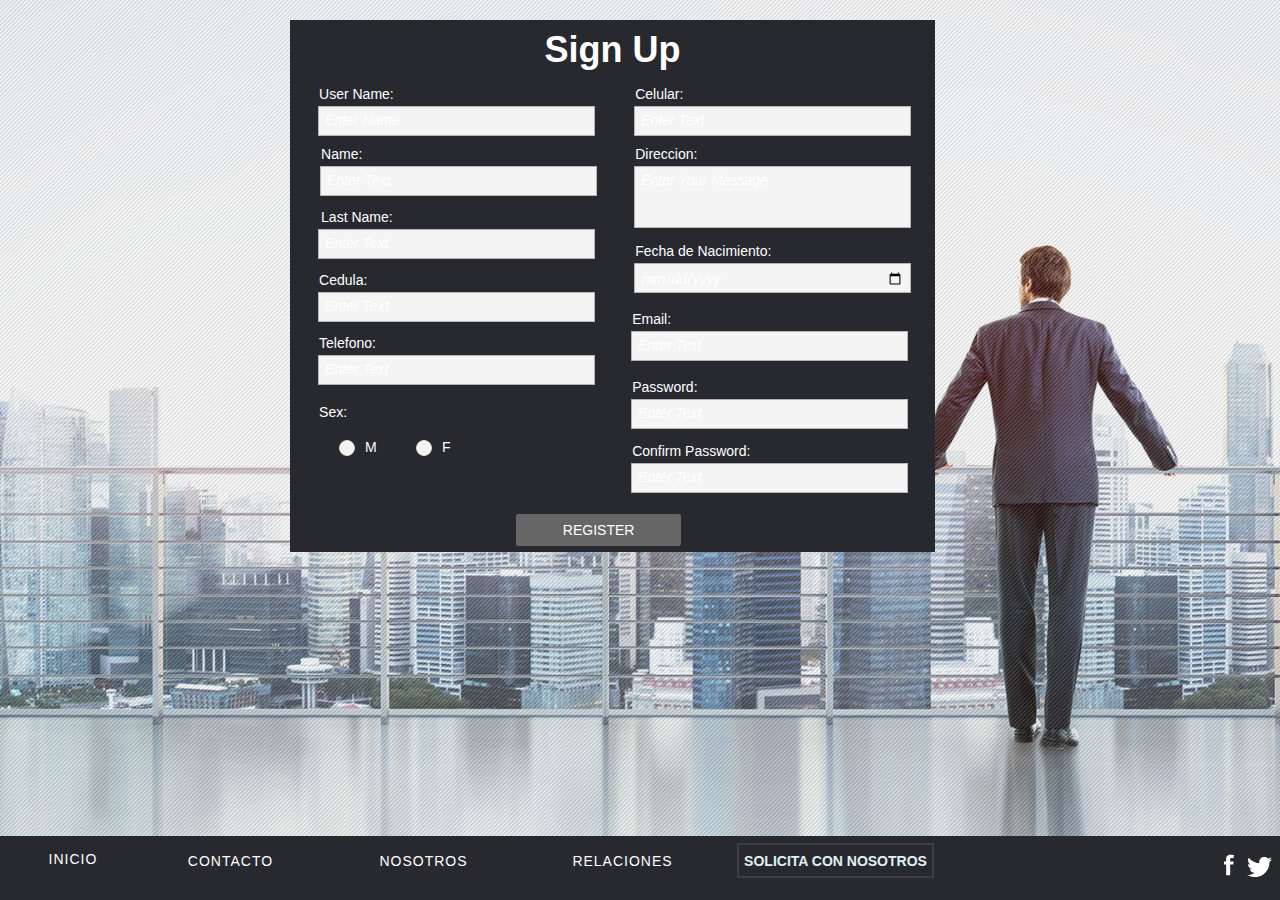
<file: Economic.WEB/Economic page/register.html>
<!DOCTYPE html>
<html class="nojs html css_verticalspacer" lang="en-US">
 <head>

  <meta http-equiv="Content-type" content="text/html;charset=UTF-8"/>
  <meta name="generator" content="2018.0.0.379"/>
  <meta name="viewport" content="width=device-width, initial-scale=1.0"/>
  
  <script type="text/javascript">
   // Update the 'nojs'/'js' class on the html node
document.documentElement.className = document.documentElement.className.replace(/\bnojs\b/g, 'js');

// Check that all required assets are uploaded and up-to-date
if(typeof Muse == "undefined") window.Muse = {}; window.Muse.assets = {"required":["museutils.js", "museconfig.js", "jquery.musepolyfill.bgsize.js", "webpro.js", "jquery.watch.js", "require.js", "register.css"], "outOfDate":[]};
</script>
  
  <link rel="shortcut icon" href="images/favicon.ico?crc=3941003197"/>
  <title>Register</title>
  <!-- CSS -->
  <link rel="stylesheet" type="text/css" href="css/site_global.css?crc=3769441727"/>
  <link rel="stylesheet" type="text/css" href="css/register.css?crc=67701679" id="pagesheet"/>
  <!-- Other scripts -->
  <script type="text/javascript">
   var __adobewebfontsappname__ = "muse";
</script>
  <!-- JS includes -->
  <script src="https://webfonts.creativecloud.com/roboto:n9:default.js" type="text/javascript"></script>
    <!--HTML Widget code-->
  
		<style>
.u9827 {
  -webkit-appearance: none;
     -moz-appearance: none;
          appearance: none;
  border: none;
  box-shadow: 0 0 0 2px rgba(255, 255, 255, 0.1) inset;
  background: #27292F;
  position: relative;
  cursor: pointer;
  overflow: hidden;
  color: #E2F1F3;
  height: 35px;
  width: 100%;
  opacity:1;
}
.u9827:hover .u9827outline-button__line {
  -webkit-transform: none;
          transform: none;
}

.u9827outline-button__lines {
  position: absolute;
  top: 0;
  left: 0;
  bottom: 0;
  right: 0;
  opacity:1;
}

.u9827outline-button__line {
  background: #E2F1F3;
  position: absolute;
  -webkit-transition: -webkit-transform 0.6s cubic-bezier(0.86, 0, 0.07, 1);
  transition: -webkit-transform 0.6s cubic-bezier(0.86, 0, 0.07, 1);
  transition: transform 0.6s cubic-bezier(0.86, 0, 0.07, 1);
  transition: transform 0.6s cubic-bezier(0.86, 0, 0.07, 1), -webkit-transform 0.6s cubic-bezier(0.86, 0, 0.07, 1);
}
.u9827outline-button__line--horizontal {
  width: 100%;
  height: 3px;
  -webkit-transition-delay: 0.27273s;
          transition-delay: 0.27273s;
}
.u9827outline-button__line--vertical {
  width: 3px;
  height: 100%;
  -webkit-transition-delay: none;
          transition-delay: none;
}
.u9827outline-button__line--top {
  top: 0;
  left: 0;
  -webkit-transform: translateX(-101%);
          transform: translateX(-101%);
}
.u9827outline-button__line--right {
  top: 0;
  right: 0;
width: 3px;
  -webkit-transform: translateY(-100%);
          transform: translateY(-100%);
}
.u9827outline-button__line--bottom {
  bottom: 0;
  left: 0;
  -webkit-transform: translateX(100%);
          transform: translateX(100%);
}
.u9827outline-button__line--left {
  top: 0;
  left: 0;
  width: 3px;
  -webkit-transform: translateY(100%);
          transform: translateY(100%);
}
</style>
	
 </head>
 <body class="museBGSize">

  <div class="clearfix borderbox" id="page"><!-- group -->
   <div class="clearfix grpelem" id="pu9815"><!-- group -->
    <div class="browser_width" id="u9815-bw">
     <div id="u9815"><!-- simple frame --></div>
    </div>
    <div class="clip_frame" id="u9816"><!-- svg -->
     <img class="svg" id="u9817" src="images/logo_facebook.svg?crc=3886503056" width="10" height="26" alt="" data-mu-svgfallback="images/logo_facebook_poster_.png?crc=4113105136"/>
    </div>
    <div class="clip_frame" id="u9818"><!-- svg -->
     <img class="svg" id="u9819" src="images/logo_twitter.svg?crc=3780217309" width="25" height="26" alt="" data-mu-svgfallback="images/logo_twitter_poster_.png?crc=249498307"/>
    </div>
    <div class="pointer_cursor Button rounded-corners clearfix" id="buttonu9820" data-visibility="changed" style="visibility:hidden"><!-- container box -->
     <a class="block" href="contacto.html"><!-- Block link tag --></a>
     <a class="nonblock nontext clearfix grpelem" id="u9821-4" href="contacto.html" data-sizePolicy="fixed" data-pintopage="page_fluidx"><!-- content --><p>CONTACTO</p></a>
    </div>
    <div class="pointer_cursor Button rounded-corners clearfix" id="buttonu9822" data-visibility="changed" style="visibility:hidden"><!-- container box -->
     <a class="block" href="nosotros.html"><!-- Block link tag --></a>
     <a class="nonblock nontext clearfix grpelem" id="u9823-4" href="nosotros.html" data-sizePolicy="fixed" data-pintopage="page_fluidx"><!-- content --><p>NOSOTROS</p></a>
    </div>
    <div class="pointer_cursor Button rounded-corners clearfix" id="buttonu9824" data-visibility="changed" style="visibility:hidden"><!-- container box -->
     <a class="block" href="relaciones.html"><!-- Block link tag --></a>
     <a class="nonblock nontext clearfix grpelem" id="u9825-4" href="relaciones.html" data-sizePolicy="fixed" data-pintopage="page_fluidx"><!-- content --><p>RELACIONES</p></a>
    </div>
    <div class="size_fixed" id="u9827" data-sizePolicy="fixed" data-pintopage="bottomleft"><!-- custom html -->
     
<a href="#" style="cursor: pointer">
<button class="u9827">
  SOLICITA CON NOSOTROS
  <span class="u9827outline-button__lines">
    <span class="u9827outline-button__line u9827outline-button__line--horizontal u9827outline-button__line--top"></span>
    <span class="u9827outline-button__line u9827outline-button__line--vertical u9827outline-button__line--right"></span>
    <span class="u9827outline-button__line u9827outline-button__line--horizontal u9827outline-button__line--bottom"></span>
    <span class="u9827outline-button__line u9827outline-button__line--vertical u9827outline-button__line--left"></span>
   </span>
</button>
</a>

    </div>
    <div class="pointer_cursor Button rounded-corners clearfix" id="buttonu9828" data-visibility="changed" style="visibility:hidden"><!-- container box -->
     <a class="block" href="index.html"><!-- Block link tag --></a>
     <a class="nonblock nontext clearfix grpelem" id="u9829-4" href="contacto.html" data-sizePolicy="fixed" data-pintopage="page_fluidx"><!-- content --><p>INICIO</p></a>
    </div>
   </div>
   <div class="clearfix grpelem" id="pu9870"><!-- group -->
    <div class="grpelem" id="u9870" data-sizePolicy="fluidWidthHeight" data-pintopage="page_fixedCenter" data-leftAdjustmentDoneBy="pu9870"><!-- simple frame -->
     <div class="fluid_height_spacer"></div>
    </div>
    <div class="clearfix grpelem" id="u9871-4" data-sizePolicy="fluidWidth" data-pintopage="page_fixedCenter" data-leftAdjustmentDoneBy="pu9870"><!-- content -->
     <p>Sign Up</p>
    </div>
    <form class="form-grp clearfix grpelem" id="widgetu11613" method="post" enctype="multipart/form-data" action="scripts/form-u11613.php" data-sizePolicy="fluidWidth" data-pintopage="page_fixedCenter" data-leftAdjustmentDoneBy="pu9870"><!-- none box -->
     <div class="clearfix colelem" id="pwidgetu11650"><!-- group -->
      <div class="fld-grp clearfix grpelem" id="widgetu11650" data-required="true"><!-- none box -->
       <div class="clearfix colelem" id="pu11652-4"><!-- group -->
        <label class="fld-label actAsDiv clearfix grpelem" id="u11652-4" data-muse-temp-textContainer-sizePolicy="true" data-muse-temp-textContainer-pinning="true" for="widgetu11650_input"><!-- content --><span class="actAsPara">User Name:</span></label>
        <div class="fld-message clearfix grpelem" id="u11651-4" data-muse-temp-textContainer-sizePolicy="true" data-muse-temp-textContainer-pinning="true"><!-- content -->
         <p>Required</p>
        </div>
       </div>
       <span class="fld-input NoWrap actAsDiv clearfix colelem" id="u11653-4" data-muse-temp-textContainer-sizePolicy="true" data-muse-temp-textContainer-pinning="true"><!-- content --><div id="u11653-3"><input class="wrapped-input" type="text" spellcheck="false" id="widgetu11650_input" name="custom_U11650" tabindex="1"/><label class="wrapped-input fld-prompt" id="widgetu11650_prompt" for="widgetu11650_input"><span class="actAsPara">Enter Name</span></label></div></span>
      </div>
      <div class="fld-grp clearfix grpelem" id="widgetu13916" data-required="true"><!-- none box -->
       <div class="clearfix colelem" id="pu13919-4"><!-- group -->
        <label class="fld-label actAsDiv clearfix grpelem" id="u13919-4" data-muse-temp-textContainer-sizePolicy="true" data-muse-temp-textContainer-pinning="true" for="widgetu13916_input"><!-- content --><span class="actAsPara">Celular:</span></label>
        <div class="fld-message clearfix grpelem" id="u13917-4" data-muse-temp-textContainer-sizePolicy="true" data-muse-temp-textContainer-pinning="true"><!-- content -->
         <p>Required</p>
        </div>
       </div>
       <span class="fld-input NoWrap actAsDiv clearfix colelem" id="u13918-4" data-muse-temp-textContainer-sizePolicy="true" data-muse-temp-textContainer-pinning="true"><!-- content --><div id="u13918-3"><input class="wrapped-input" type="text" id="widgetu13916_input" name="custom_U13916" tabindex="2"/><label class="wrapped-input fld-prompt" id="widgetu13916_prompt" for="widgetu13916_input"><span class="actAsPara">Enter Text</span></label></div></span>
      </div>
     </div>
     <div class="clearfix colelem" id="ppwidgetu13868"><!-- group -->
      <div class="clearfix grpelem" id="pwidgetu13868"><!-- column -->
       <div class="fld-grp clearfix colelem" id="widgetu13868" data-required="true"><!-- none box -->
        <div class="clearfix colelem" id="pu13870-4"><!-- group -->
         <label class="fld-label actAsDiv clearfix grpelem" id="u13870-4" data-muse-temp-textContainer-sizePolicy="true" data-muse-temp-textContainer-pinning="true" for="widgetu13868_input"><!-- content --><span class="actAsPara">Name:</span></label>
         <div class="fld-message clearfix grpelem" id="u13869-4" data-muse-temp-textContainer-sizePolicy="true" data-muse-temp-textContainer-pinning="true"><!-- content -->
          <p>Required</p>
         </div>
        </div>
        <span class="fld-input NoWrap actAsDiv clearfix colelem" id="u13871-4" data-muse-temp-textContainer-sizePolicy="true" data-muse-temp-textContainer-pinning="true"><!-- content --><div id="u13871-3"><input class="wrapped-input" type="text" id="widgetu13868_input" name="custom_U13868" tabindex="3"/><label class="wrapped-input fld-prompt" id="widgetu13868_prompt" for="widgetu13868_input"><span class="actAsPara">Enter Text</span></label></div></span>
       </div>
       <div class="fld-grp clearfix colelem" id="widgetu13880" data-required="true"><!-- none box -->
        <div class="clearfix colelem" id="pu13881-4"><!-- group -->
         <label class="fld-label actAsDiv clearfix grpelem" id="u13881-4" data-muse-temp-textContainer-sizePolicy="true" data-muse-temp-textContainer-pinning="true" for="widgetu13880_input"><!-- content --><span class="actAsPara">Last Name:</span></label>
         <div class="fld-message clearfix grpelem" id="u13882-4" data-muse-temp-textContainer-sizePolicy="true" data-muse-temp-textContainer-pinning="true"><!-- content -->
          <p>Required</p>
         </div>
        </div>
        <span class="fld-input NoWrap actAsDiv clearfix colelem" id="u13883-4" data-muse-temp-textContainer-sizePolicy="true" data-muse-temp-textContainer-pinning="true"><!-- content --><div id="u13883-3"><input class="wrapped-input" type="text" id="widgetu13880_input" name="custom_U13880" tabindex="5"/><label class="wrapped-input fld-prompt" id="widgetu13880_prompt" for="widgetu13880_input"><span class="actAsPara">Enter Text</span></label></div></span>
       </div>
       <div class="fld-grp clearfix colelem" id="widgetu13892" data-required="true"><!-- none box -->
        <div class="clearfix colelem" id="pu13893-4"><!-- group -->
         <label class="fld-label actAsDiv clearfix grpelem" id="u13893-4" data-muse-temp-textContainer-sizePolicy="true" data-muse-temp-textContainer-pinning="true" for="widgetu13892_input"><!-- content --><span class="actAsPara">Cedula:</span></label>
         <div class="fld-message clearfix grpelem" id="u13894-4" data-muse-temp-textContainer-sizePolicy="true" data-muse-temp-textContainer-pinning="true"><!-- content -->
          <p>Required</p>
         </div>
        </div>
        <span class="fld-input NoWrap actAsDiv clearfix colelem" id="u13895-4" data-muse-temp-textContainer-sizePolicy="true" data-muse-temp-textContainer-pinning="true"><!-- content --><div id="u13895-3"><input class="wrapped-input" type="text" id="widgetu13892_input" name="custom_U13892" tabindex="7"/><label class="wrapped-input fld-prompt" id="widgetu13892_prompt" for="widgetu13892_input"><span class="actAsPara">Enter Text</span></label></div></span>
       </div>
       <div class="fld-grp clearfix colelem" id="widgetu13904" data-required="true"><!-- none box -->
        <div class="clearfix colelem" id="pu13907-4"><!-- group -->
         <label class="fld-label actAsDiv clearfix grpelem" id="u13907-4" data-muse-temp-textContainer-sizePolicy="true" data-muse-temp-textContainer-pinning="true" for="widgetu13904_input"><!-- content --><span class="actAsPara">Telefono:</span></label>
         <div class="fld-message clearfix grpelem" id="u13905-4" data-muse-temp-textContainer-sizePolicy="true" data-muse-temp-textContainer-pinning="true"><!-- content -->
          <p>Required</p>
         </div>
        </div>
        <span class="fld-input NoWrap actAsDiv clearfix colelem" id="u13906-4" data-muse-temp-textContainer-sizePolicy="true" data-muse-temp-textContainer-pinning="true"><!-- content --><div id="u13906-3"><input class="wrapped-input" type="text" id="widgetu13904_input" name="custom_U13904" tabindex="9"/><label class="wrapped-input fld-prompt" id="widgetu13904_prompt" for="widgetu13904_input"><span class="actAsPara">Enter Text</span></label></div></span>
       </div>
      </div>
      <div class="clearfix grpelem" id="pwidgetu16806"><!-- column -->
       <div class="fld-grp clearfix colelem" id="widgetu16806" data-required="true"><!-- none box -->
        <div class="clearfix colelem" id="pu16807-4"><!-- group -->
         <label class="fld-label actAsDiv clearfix grpelem" id="u16807-4" data-muse-temp-textContainer-sizePolicy="true" data-muse-temp-textContainer-pinning="true" for="widgetu16806_input"><!-- content --><span class="actAsPara">Direccion:</span></label>
         <div class="fld-message clearfix grpelem" id="u16808-4" data-muse-temp-textContainer-sizePolicy="true" data-muse-temp-textContainer-pinning="true"><!-- content -->
          <p>Required</p>
         </div>
        </div>
        <span class="fld-textarea actAsDiv clearfix colelem" id="u16809-4" data-muse-temp-textContainer-sizePolicy="true" data-muse-temp-textContainer-pinning="true"><!-- content --><div id="u16809-3"><textarea class="wrapped-input" id="widgetu16806_input" name="custom_U16806" tabindex="4"></textarea><label class="wrapped-input fld-prompt" id="widgetu16806_prompt" for="widgetu16806_input"><span class="actAsPara">Enter Your Message</span></label></div></span>
       </div>
       <div class="fld-grp clearfix colelem" id="widgetu14182" data-required="true"><!-- none box -->
        <div class="clearfix colelem" id="pu14184-4"><!-- group -->
         <label class="fld-label actAsDiv clearfix grpelem" id="u14184-4" data-muse-temp-textContainer-sizePolicy="true" data-muse-temp-textContainer-pinning="true" for="widgetu14182_input"><!-- content --><span class="actAsPara">Fecha de Nacimiento:</span></label>
         <div class="fld-message clearfix grpelem" id="u14185-4" data-muse-temp-textContainer-sizePolicy="true" data-muse-temp-textContainer-pinning="true"><!-- content -->
          <p>Required</p>
         </div>
        </div>
        <span class="fld-input NoWrap actAsDiv clearfix colelem" id="u14183-3" data-muse-temp-textContainer-sizePolicy="true" data-muse-temp-textContainer-pinning="true"><!-- content --><div id="u14183-2"><input class="wrapped-input" type="date" id="widgetu14182_input" name="custom_U14182" tabindex="6"/></div></span>
       </div>
       <div class="fld-grp clearfix colelem" id="widgetu16826" data-required="true"><!-- none box -->
        <div class="clearfix colelem" id="pu16827-4"><!-- group -->
         <label class="fld-label actAsDiv clearfix grpelem" id="u16827-4" data-muse-temp-textContainer-sizePolicy="true" data-muse-temp-textContainer-pinning="true" for="widgetu16826_input"><!-- content --><span class="actAsPara">Email:</span></label>
         <div class="fld-message clearfix grpelem" id="u16828-4" data-muse-temp-textContainer-sizePolicy="true" data-muse-temp-textContainer-pinning="true"><!-- content -->
          <p>Required</p>
         </div>
        </div>
        <span class="fld-input NoWrap actAsDiv clearfix colelem" id="u16829-4" data-muse-temp-textContainer-sizePolicy="true" data-muse-temp-textContainer-pinning="true"><!-- content --><div id="u16829-3"><input class="wrapped-input" type="text" id="widgetu16826_input" name="custom_U16826" tabindex="8"/><label class="wrapped-input fld-prompt" id="widgetu16826_prompt" for="widgetu16826_input"><span class="actAsPara">Enter Text</span></label></div></span>
       </div>
      </div>
     </div>
     <div class="clearfix colelem" id="pu11641-4"><!-- group -->
      <div class="clearfix grpelem" id="u11641-4" data-muse-temp-textContainer-sizePolicy="true" data-muse-temp-textContainer-pinning="true"><!-- content -->
       <p>The server encountered an error.</p>
      </div>
      <div class="fld-grp clearfix grpelem" id="widgetu14230" data-required="true" data-type="radiogroup"><!-- none box -->
       <div class="clearfix colelem" id="pu14234-4"><!-- group -->
        <label class="fld-label actAsDiv clearfix grpelem" id="u14234-4" data-muse-temp-textContainer-sizePolicy="true" data-muse-temp-textContainer-pinning="true"><!-- content --><span class="actAsPara">Sex:</span></label>
        <div class="fld-message clearfix grpelem" id="u14235-4" data-muse-temp-textContainer-sizePolicy="true" data-muse-temp-textContainer-pinning="true"><!-- content -->
         <p>Required</p>
        </div>
       </div>
       <div class="clearfix colelem" id="pwidgetu14251"><!-- group -->
        <div class="fld-grp clearfix grpelem" id="widgetu14251" data-required="false" data-type="radio"><!-- none box -->
         <div class="fld-radiobutton museBGSize grpelem" id="u14252"><!-- simple frame -->
          <input class="wrapped-input" type="radio" value="M" spellcheck="false" id="widgetu14251_input" name="custom_U14230" tabindex="11"/>
          <label for="widgetu14251_input"></label>
         </div>
         <label class="fld-label actAsDiv clearfix grpelem" id="u14253-4" for="widgetu14251_input" data-sizePolicy="fluidWidth" data-pintopage="page_fixedLeft"><!-- content --><span class="actAsPara">M</span></label>
        </div>
        <div class="fld-grp clearfix grpelem" id="widgetu14260" data-required="false" data-type="radio"><!-- none box -->
         <div class="fld-radiobutton museBGSize grpelem" id="u14262"><!-- simple frame -->
          <input class="wrapped-input" type="radio" value="F" spellcheck="false" id="widgetu14260_input" name="custom_U14230" tabindex="11"/>
          <label for="widgetu14260_input"></label>
         </div>
         <label class="fld-label actAsDiv clearfix grpelem" id="u14261-4" for="widgetu14260_input" data-sizePolicy="fluidWidth" data-pintopage="page_fixedLeft"><!-- content --><span class="actAsPara">F</span></label>
        </div>
       </div>
      </div>
      <div class="fld-grp clearfix grpelem" id="widgetu17030" data-required="true"><!-- none box -->
       <div class="clearfix colelem" id="pu17031-4"><!-- group -->
        <label class="fld-label actAsDiv clearfix grpelem" id="u17031-4" data-muse-temp-textContainer-sizePolicy="true" data-muse-temp-textContainer-pinning="true" for="widgetu17030_input"><!-- content --><span class="actAsPara">Password:</span></label>
        <div class="fld-message clearfix grpelem" id="u17032-4" data-muse-temp-textContainer-sizePolicy="true" data-muse-temp-textContainer-pinning="true"><!-- content -->
         <p>Required</p>
        </div>
       </div>
       <span class="fld-input NoWrap actAsDiv clearfix colelem" id="u17033-4" data-muse-temp-textContainer-sizePolicy="true" data-muse-temp-textContainer-pinning="true"><!-- content --><div id="u17033-3"><input class="wrapped-input" type="password" id="widgetu17030_input" name="custom_U17030" tabindex="10"/><label class="wrapped-input fld-prompt" id="widgetu17030_prompt" for="widgetu17030_input"><span class="actAsPara">Enter Text</span></label></div></span>
      </div>
      <div class="fld-grp clearfix grpelem" id="widgetu17042" data-required="true"><!-- none box -->
       <div class="clearfix colelem" id="pu17044-4"><!-- group -->
        <label class="fld-label actAsDiv clearfix grpelem" id="u17044-4" data-muse-temp-textContainer-sizePolicy="true" data-muse-temp-textContainer-pinning="true" for="widgetu17042_input"><!-- content --><span class="actAsPara">Confirm Password:</span></label>
        <div class="fld-message clearfix grpelem" id="u17045-4" data-muse-temp-textContainer-sizePolicy="true" data-muse-temp-textContainer-pinning="true"><!-- content -->
         <p>Required</p>
        </div>
       </div>
       <span class="fld-input NoWrap actAsDiv clearfix colelem" id="u17043-4" data-muse-temp-textContainer-sizePolicy="true" data-muse-temp-textContainer-pinning="true"><!-- content --><div id="u17043-3"><input class="wrapped-input" type="password" id="widgetu17042_input" name="custom_U17042" tabindex="12"/><label class="wrapped-input fld-prompt" id="widgetu17042_prompt" for="widgetu17042_input"><span class="actAsPara">Enter Text</span></label></div></span>
      </div>
     </div>
     <div class="clearfix colelem" id="pu11627-4"><!-- group -->
      <div class="clearfix grpelem" id="u11627-4" data-muse-temp-textContainer-sizePolicy="true" data-muse-temp-textContainer-pinning="true"><!-- content -->
       <p>Submitting Form...</p>
      </div>
      <div class="clearfix grpelem" id="u11632-4" data-muse-temp-textContainer-sizePolicy="true" data-muse-temp-textContainer-pinning="true"><!-- content -->
       <p>Form received.</p>
      </div>
      <button class="submit-btn NoWrap rounded-corners clearfix grpelem" id="u11622-4" data-muse-temp-textContainer-sizePolicy="true" data-muse-temp-textContainer-pinning="true" type="submit" value="REGISTER" tabindex="13"><!-- content -->
       <div style="margin-top:-11px;height:11px;">
        <p>REGISTER</p>
       </div>
      </button>
     </div>
    </form>
   </div>
   <div class="verticalspacer" data-offset-top="552" data-content-above-spacer="643" data-content-below-spacer="91" data-sizePolicy="fixed" data-pintopage="page_fixedLeft"></div>
  </div>
  <div class="preload_images">
   <img class="preload" src="images/radiobuttonunchecked.png?crc=3976871150" alt=""/>
   <img class="preload" src="images/radiobuttonuncheckedrollover.png?crc=4276313674" alt=""/>
   <img class="preload" src="images/radiobuttonuncheckedmousedown.png?crc=54863585" alt=""/>
   <img class="preload" src="images/radiobuttonchecked.png?crc=4193302265" alt=""/>
   <img class="preload" src="images/radiobuttoncheckedrollover.png?crc=88928956" alt=""/>
   <img class="preload" src="images/radiobuttoncheckedmousedown.png?crc=4280357799" alt=""/>
  </div>
  <!-- JS includes -->
  <script type="text/javascript">
   if (document.location.protocol != 'https:') document.write('\x3Cscript src="http://musecdn.businesscatalyst.com/scripts/4.0/jquery-1.8.3.min.js" type="text/javascript">\x3C/script>');
</script>
  <script type="text/javascript">
   window.jQuery || document.write('\x3Cscript src="scripts/jquery-1.8.3.min.js?crc=209076791" type="text/javascript">\x3C/script>');
</script>
  <!-- Other scripts -->
  <script type="text/javascript">
   // Decide weather to suppress missing file error or not based on preference setting
var suppressMissingFileError = false
</script>
  <script type="text/javascript">
   window.Muse.assets.check=function(d){if(!window.Muse.assets.checked){window.Muse.assets.checked=!0;var b={},c=function(a,b){if(window.getComputedStyle){var c=window.getComputedStyle(a,null);return c&&c.getPropertyValue(b)||c&&c[b]||""}if(document.documentElement.currentStyle)return(c=a.currentStyle)&&c[b]||a.style&&a.style[b]||"";return""},a=function(a){if(a.match(/^rgb/))return a=a.replace(/\s+/g,"").match(/([\d\,]+)/gi)[0].split(","),(parseInt(a[0])<<16)+(parseInt(a[1])<<8)+parseInt(a[2]);if(a.match(/^\#/))return parseInt(a.substr(1),
16);return 0},g=function(g){for(var f=document.getElementsByTagName("link"),h=0;h<f.length;h++)if("text/css"==f[h].type){var i=(f[h].href||"").match(/\/?css\/([\w\-]+\.css)\?crc=(\d+)/);if(!i||!i[1]||!i[2])break;b[i[1]]=i[2]}f=document.createElement("div");f.className="version";f.style.cssText="display:none; width:1px; height:1px;";document.getElementsByTagName("body")[0].appendChild(f);for(h=0;h<Muse.assets.required.length;){var i=Muse.assets.required[h],l=i.match(/([\w\-\.]+)\.(\w+)$/),k=l&&l[1]?
l[1]:null,l=l&&l[2]?l[2]:null;switch(l.toLowerCase()){case "css":k=k.replace(/\W/gi,"_").replace(/^([^a-z])/gi,"_$1");f.className+=" "+k;k=a(c(f,"color"));l=a(c(f,"backgroundColor"));k!=0||l!=0?(Muse.assets.required.splice(h,1),"undefined"!=typeof b[i]&&(k!=b[i]>>>24||l!=(b[i]&16777215))&&Muse.assets.outOfDate.push(i)):h++;f.className="version";break;case "js":h++;break;default:throw Error("Unsupported file type: "+l);}}d?d().jquery!="1.8.3"&&Muse.assets.outOfDate.push("jquery-1.8.3.min.js"):Muse.assets.required.push("jquery-1.8.3.min.js");
f.parentNode.removeChild(f);if(Muse.assets.outOfDate.length||Muse.assets.required.length)f="Some files on the server may be missing or incorrect. Clear browser cache and try again. If the problem persists please contact website author.",g&&Muse.assets.outOfDate.length&&(f+="\nOut of date: "+Muse.assets.outOfDate.join(",")),g&&Muse.assets.required.length&&(f+="\nMissing: "+Muse.assets.required.join(",")),suppressMissingFileError?(f+="\nUse SuppressMissingFileError key in AppPrefs.xml to show missing file error pop up.",console.log(f)):alert(f)};location&&location.search&&location.search.match&&location.search.match(/muse_debug/gi)?
setTimeout(function(){g(!0)},5E3):g()}};
var muse_init=function(){require.config({baseUrl:""});require(["jquery","museutils","whatinput","jquery.musepolyfill.bgsize","webpro","jquery.watch"],function(d){var $ = d;$(document).ready(function(){try{
window.Muse.assets.check($);/* body */
Muse.Utils.transformMarkupToFixBrowserProblemsPreInit();/* body */
Muse.Utils.prepHyperlinks(true);/* body */
Muse.Utils.makeButtonsVisibleAfterSettingMinWidth();/* body */
Muse.Utils.initWidget('#widgetu11613', ['#bp_infinity'], function(elem) { return new WebPro.Widget.Form(elem, {validationEvent:'submit',errorStateSensitivity:'high',fieldWrapperClass:'fld-grp',formSubmittedClass:'frm-sub-st',formErrorClass:'frm-subm-err-st',formDeliveredClass:'frm-subm-ok-st',notEmptyClass:'non-empty-st',focusClass:'focus-st',invalidClass:'fld-err-st',requiredClass:'fld-err-st',ajaxSubmit:true}); });/* #widgetu11613 */
Muse.Utils.fullPage('#page');/* 100% height page */
Muse.Utils.showWidgetsWhenReady();/* body */
Muse.Utils.transformMarkupToFixBrowserProblems();/* body */
}catch(b){if(b&&"function"==typeof b.notify?b.notify():Muse.Assert.fail("Error calling selector function: "+b),false)throw b;}})})};

</script>
  <!-- RequireJS script -->
  <script src="scripts/require.js?crc=4157109226" type="text/javascript" async data-main="scripts/museconfig.js?crc=380897831" onload="if (requirejs) requirejs.onError = function(requireType, requireModule) { if (requireType && requireType.toString && requireType.toString().indexOf && 0 <= requireType.toString().indexOf('#scripterror')) window.Muse.assets.check(); }" onerror="window.Muse.assets.check();"></script>
  
  <!--HTML Widget code-->
  
<script>

</script>
	
   </body>
</html>
</file>
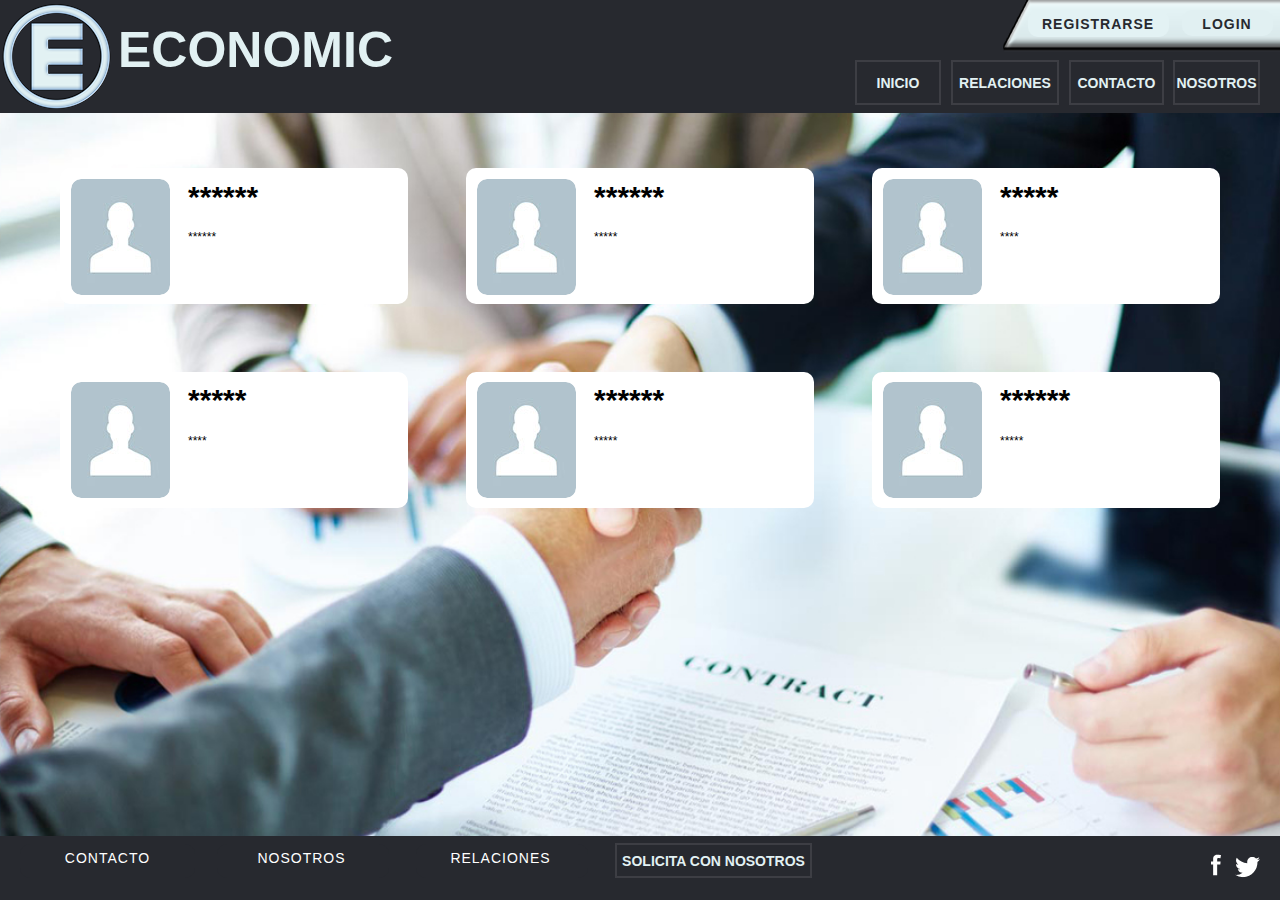
<file: Economic.WEB/Economic page/relaciones.html>
<!DOCTYPE html>
<html class="nojs html css_verticalspacer" lang="en-US">
 <head>

  <meta http-equiv="Content-type" content="text/html;charset=UTF-8"/>
  <meta name="generator" content="2018.0.0.379"/>
  <meta name="viewport" content="width=device-width, initial-scale=1.0"/>
  
  <script type="text/javascript">
   // Update the 'nojs'/'js' class on the html node
document.documentElement.className = document.documentElement.className.replace(/\bnojs\b/g, 'js');

// Check that all required assets are uploaded and up-to-date
if(typeof Muse == "undefined") window.Muse = {}; window.Muse.assets = {"required":["museutils.js", "museconfig.js", "jquery.musepolyfill.bgsize.js", "jquery.watch.js", "webpro.js", "musewpdisclosure.js", "jquery.museresponsive.js", "require.js", "relaciones.css"], "outOfDate":[]};
</script>
  
  <link rel="shortcut icon" href="images/favicon.ico?crc=3941003197"/>
  <title>RelacionesEconomic</title>
  <!-- CSS -->
  <link rel="stylesheet" type="text/css" href="css/site_global.css?crc=3769441727"/>
  <link rel="stylesheet" type="text/css" href="css/master_a-p_g_-maestra.css?crc=4185365466"/>
  <link rel="stylesheet" type="text/css" href="css/relaciones.css?crc=4018521126" id="pagesheet"/>
  <!-- IE-only CSS -->
  <!--[if lt IE 9]>
  <link rel="stylesheet" type="text/css" href="css/nomq_preview_master_a-p_g_-maestra.css?crc=4245225831"/>
  <link rel="stylesheet" type="text/css" href="css/nomq_relaciones.css?crc=353960171" id="nomq_pagesheet"/>
  <![endif]-->
  <!-- Other scripts -->
  <script type="text/javascript">
   var __adobewebfontsappname__ = "muse";
</script>
  <!-- JS includes -->
  <script src="https://webfonts.creativecloud.com/roboto:n9:default.js" type="text/javascript"></script>
    <!--HTML Widget code-->
  
		<style>
.u1981 {
  -webkit-appearance: none;
     -moz-appearance: none;
          appearance: none;
  border: none;
  box-shadow: 0 0 0 2px rgba(255, 255, 255, 0.1) inset;
  background: transparent;
  position: relative;
  cursor: pointer;
  overflow: hidden;
  color: #E2F1F3;
  height: 45px;
  width: 100%;
  opacity:1;
}
.u1981:hover .u1981outline-button__line {
  -webkit-transform: none;
          transform: none;
}

.u1981outline-button__lines {
  position: absolute;
  top: 0;
  left: 0;
  bottom: 0;
  right: 0;
  opacity:1;
}

.u1981outline-button__line {
  background: #E2F1F3;
  position: absolute;
  -webkit-transition: -webkit-transform 0.6s cubic-bezier(0.86, 0, 0.07, 1);
  transition: -webkit-transform 0.6s cubic-bezier(0.86, 0, 0.07, 1);
  transition: transform 0.6s cubic-bezier(0.86, 0, 0.07, 1);
  transition: transform 0.6s cubic-bezier(0.86, 0, 0.07, 1), -webkit-transform 0.6s cubic-bezier(0.86, 0, 0.07, 1);
}
.u1981outline-button__line--horizontal {
  width: 100%;
  height: 3px;
  -webkit-transition-delay: 0.27273s;
          transition-delay: 0.27273s;
}
.u1981outline-button__line--vertical {
  width: 3px;
  height: 100%;
  -webkit-transition-delay: none;
          transition-delay: none;
}
.u1981outline-button__line--top {
  top: 0;
  left: 0;
  -webkit-transform: translateX(-101%);
          transform: translateX(-101%);
}
.u1981outline-button__line--right {
  top: 0;
  right: 0;
width: 3px;
  -webkit-transform: translateY(-100%);
          transform: translateY(-100%);
}
.u1981outline-button__line--bottom {
  bottom: 0;
  left: 0;
  -webkit-transform: translateX(100%);
          transform: translateX(100%);
}
.u1981outline-button__line--left {
  top: 0;
  left: 0;
  width: 3px;
  -webkit-transform: translateY(100%);
          transform: translateY(100%);
}
</style>
	
		<style>
.u2241 {
  -webkit-appearance: none;
     -moz-appearance: none;
          appearance: none;
  border: none;
  box-shadow: 0 0 0 2px rgba(255, 255, 255, 0.1) inset;
  background: #27292F;
  position: relative;
  cursor: pointer;
  overflow: hidden;
  color: #E2F1F3;
  height: 35px;
  width: 100%;
  opacity:1;
}
.u2241:hover .u2241outline-button__line {
  -webkit-transform: none;
          transform: none;
}

.u2241outline-button__lines {
  position: absolute;
  top: 0;
  left: 0;
  bottom: 0;
  right: 0;
  opacity:1;
}

.u2241outline-button__line {
  background: #E2F1F3;
  position: absolute;
  -webkit-transition: -webkit-transform 0.6s cubic-bezier(0.86, 0, 0.07, 1);
  transition: -webkit-transform 0.6s cubic-bezier(0.86, 0, 0.07, 1);
  transition: transform 0.6s cubic-bezier(0.86, 0, 0.07, 1);
  transition: transform 0.6s cubic-bezier(0.86, 0, 0.07, 1), -webkit-transform 0.6s cubic-bezier(0.86, 0, 0.07, 1);
}
.u2241outline-button__line--horizontal {
  width: 100%;
  height: 3px;
  -webkit-transition-delay: 0.27273s;
          transition-delay: 0.27273s;
}
.u2241outline-button__line--vertical {
  width: 3px;
  height: 100%;
  -webkit-transition-delay: none;
          transition-delay: none;
}
.u2241outline-button__line--top {
  top: 0;
  left: 0;
  -webkit-transform: translateX(-101%);
          transform: translateX(-101%);
}
.u2241outline-button__line--right {
  top: 0;
  right: 0;
width: 3px;
  -webkit-transform: translateY(-100%);
          transform: translateY(-100%);
}
.u2241outline-button__line--bottom {
  bottom: 0;
  left: 0;
  -webkit-transform: translateX(100%);
          transform: translateX(100%);
}
.u2241outline-button__line--left {
  top: 0;
  left: 0;
  width: 3px;
  -webkit-transform: translateY(100%);
          transform: translateY(100%);
}
</style>
	
		<style>
.u2011 {
  -webkit-appearance: none;
     -moz-appearance: none;
          appearance: none;
  border: none;
  box-shadow: 0 0 0 2px rgba(255, 255, 255, 0.1) inset;
  background: transparent;
  position: relative;
  cursor: pointer;
  overflow: hidden;
  color: #E2F1F3;
  height: 45px;
  width: 100%;
  opacity:1;
}
.u2011:hover .u2011outline-button__line {
  -webkit-transform: none;
          transform: none;
}

.u2011outline-button__lines {
  position: absolute;
  top: 0;
  left: 0;
  bottom: 0;
  right: 0;
  opacity:1;
}

.u2011outline-button__line {
  background: #E2F1F3;
  position: absolute;
  -webkit-transition: -webkit-transform 0.6s cubic-bezier(0.86, 0, 0.07, 1);
  transition: -webkit-transform 0.6s cubic-bezier(0.86, 0, 0.07, 1);
  transition: transform 0.6s cubic-bezier(0.86, 0, 0.07, 1);
  transition: transform 0.6s cubic-bezier(0.86, 0, 0.07, 1), -webkit-transform 0.6s cubic-bezier(0.86, 0, 0.07, 1);
}
.u2011outline-button__line--horizontal {
  width: 100%;
  height: 3px;
  -webkit-transition-delay: 0.27273s;
          transition-delay: 0.27273s;
}
.u2011outline-button__line--vertical {
  width: 3px;
  height: 100%;
  -webkit-transition-delay: none;
          transition-delay: none;
}
.u2011outline-button__line--top {
  top: 0;
  left: 0;
  -webkit-transform: translateX(-101%);
          transform: translateX(-101%);
}
.u2011outline-button__line--right {
  top: 0;
  right: 0;
width: 3px;
  -webkit-transform: translateY(-100%);
          transform: translateY(-100%);
}
.u2011outline-button__line--bottom {
  bottom: 0;
  left: 0;
  -webkit-transform: translateX(100%);
          transform: translateX(100%);
}
.u2011outline-button__line--left {
  top: 0;
  left: 0;
  width: 3px;
  -webkit-transform: translateY(100%);
          transform: translateY(100%);
}
</style>
	
		<style>
.u2016 {
  -webkit-appearance: none;
     -moz-appearance: none;
          appearance: none;
  border: none;
  box-shadow: 0 0 0 2px rgba(255, 255, 255, 0.1) inset;
  background: transparent;
  position: relative;
  cursor: pointer;
  overflow: hidden;
  color: #E2F1F3;
  height: 45px;
  width: 100%;
  opacity:1;
}
.u2016:hover .u2016outline-button__line {
  -webkit-transform: none;
          transform: none;
}

.u2016outline-button__lines {
  position: absolute;
  top: 0;
  left: 0;
  bottom: 0;
  right: 0;
  opacity:1;
}

.u2016outline-button__line {
  background: #E2F1F3;
  position: absolute;
  -webkit-transition: -webkit-transform 0.6s cubic-bezier(0.86, 0, 0.07, 1);
  transition: -webkit-transform 0.6s cubic-bezier(0.86, 0, 0.07, 1);
  transition: transform 0.6s cubic-bezier(0.86, 0, 0.07, 1);
  transition: transform 0.6s cubic-bezier(0.86, 0, 0.07, 1), -webkit-transform 0.6s cubic-bezier(0.86, 0, 0.07, 1);
}
.u2016outline-button__line--horizontal {
  width: 100%;
  height: 3px;
  -webkit-transition-delay: 0.27273s;
          transition-delay: 0.27273s;
}
.u2016outline-button__line--vertical {
  width: 3px;
  height: 100%;
  -webkit-transition-delay: none;
          transition-delay: none;
}
.u2016outline-button__line--top {
  top: 0;
  left: 0;
  -webkit-transform: translateX(-101%);
          transform: translateX(-101%);
}
.u2016outline-button__line--right {
  top: 0;
  right: 0;
width: 3px;
  -webkit-transform: translateY(-100%);
          transform: translateY(-100%);
}
.u2016outline-button__line--bottom {
  bottom: 0;
  left: 0;
  -webkit-transform: translateX(100%);
          transform: translateX(100%);
}
.u2016outline-button__line--left {
  top: 0;
  left: 0;
  width: 3px;
  -webkit-transform: translateY(100%);
          transform: translateY(100%);
}
</style>
	
		<style>
.u2021 {
  -webkit-appearance: none;
     -moz-appearance: none;
          appearance: none;
  border: none;
  box-shadow: 0 0 0 2px rgba(255, 255, 255, 0.1) inset;
  background: transparent;
  position: relative;
  cursor: pointer;
  overflow: hidden;
  color: #E2F1F3;
  height: 45px;
  width: 100%;
  opacity:1;
}
.u2021:hover .u2021outline-button__line {
  -webkit-transform: none;
          transform: none;
}

.u2021outline-button__lines {
  position: absolute;
  top: 0;
  left: 0;
  bottom: 0;
  right: 0;
  opacity:1;
}

.u2021outline-button__line {
  background: #E2F1F3;
  position: absolute;
  -webkit-transition: -webkit-transform 0.6s cubic-bezier(0.86, 0, 0.07, 1);
  transition: -webkit-transform 0.6s cubic-bezier(0.86, 0, 0.07, 1);
  transition: transform 0.6s cubic-bezier(0.86, 0, 0.07, 1);
  transition: transform 0.6s cubic-bezier(0.86, 0, 0.07, 1), -webkit-transform 0.6s cubic-bezier(0.86, 0, 0.07, 1);
}
.u2021outline-button__line--horizontal {
  width: 100%;
  height: 3px;
  -webkit-transition-delay: 0.27273s;
          transition-delay: 0.27273s;
}
.u2021outline-button__line--vertical {
  width: 3px;
  height: 100%;
  -webkit-transition-delay: none;
          transition-delay: none;
}
.u2021outline-button__line--top {
  top: 0;
  left: 0;
  -webkit-transform: translateX(-101%);
          transform: translateX(-101%);
}
.u2021outline-button__line--right {
  top: 0;
  right: 0;
width: 3px;
  -webkit-transform: translateY(-100%);
          transform: translateY(-100%);
}
.u2021outline-button__line--bottom {
  bottom: 0;
  left: 0;
  -webkit-transform: translateX(100%);
          transform: translateX(100%);
}
.u2021outline-button__line--left {
  top: 0;
  left: 0;
  width: 3px;
  -webkit-transform: translateY(100%);
          transform: translateY(100%);
}
</style>
	
 </head>
 <body class="museBGSize">

  <div class="breakpoint active" id="bp_infinity" data-min-width="961"><!-- responsive breakpoint node -->
   <div class="clearfix borderbox" id="page"><!-- group -->
    <div class="clearfix grpelem" id="pu403"><!-- group -->
     <div class="browser_width shared_content" id="u403-bw" data-content-guid="u403-bw_content">
      <div id="u403"><!-- simple frame --></div>
     </div>
     <div class="pointer_cursor Button clearfix shared_content" id="buttonu1699" data-visibility="changed" style="visibility:hidden" data-content-guid="buttonu1699_content"><!-- container box -->
      <a class="block" href="contacto.html"><!-- Block link tag --></a>
      <a class="nonblock nontext clearfix grpelem" id="u1700-4" href="contacto.html" data-sizePolicy="fixed" data-pintopage="page_fluidx"><!-- content --><p>CONTACTO</p></a>
     </div>
     <div class="pointer_cursor Button clearfix shared_content" id="buttonu1712" data-visibility="changed" style="visibility:hidden" data-content-guid="buttonu1712_content"><!-- container box -->
      <a class="block" href="nosotros.html"><!-- Block link tag --></a>
      <a class="nonblock nontext clearfix grpelem" id="u1713-4" href="nosotros.html" data-sizePolicy="fixed" data-pintopage="page_fluidx"><!-- content --><p>NOSOTROS</p></a>
     </div>
     <div class="pointer_cursor Button ButtonSelected clearfix shared_content" id="buttonu2026" data-visibility="changed" style="visibility:hidden" data-content-guid="buttonu2026_content"><!-- container box -->
      <a class="block" href="relaciones.html"><!-- Block link tag --></a>
      <a class="nonblock nontext ButtonSelected clearfix grpelem" id="u2027-4" href="relaciones.html" data-sizePolicy="fixed" data-pintopage="page_fluidx"><!-- content --><p>RELACIONES</p></a>
     </div>
     <div class="browser_width" id="u1860-bw">
      <div id="u1860"><!-- simple frame --></div>
     </div>
     <div id="u1849"><!-- simple frame --></div>
     <div class="clearfix" id="u1863-4" data-muse-temp-textContainer-sizePolicy="true" data-muse-temp-textContainer-pinning="true"><!-- content -->
      <p>ECONOMIC</p>
     </div>
    </div>
    <div class="clearfix grpelem" id="pu2982"><!-- column -->
     <div class="clearfix colelem" id="u2982"><!-- group -->
      <div class="rounded-corners grpelem shared_content" id="u2984" data-sizePolicy="fluidWidthHeight" data-pintopage="page_fixedCenter" data-content-guid="u2984_content"><!-- simple frame -->
       <div class="fluid_height_spacer shared_content" data-content-guid="u2984_0_content"></div>
      </div>
      <div class="rounded-corners clip_frame grpelem" id="u2985" data-sizePolicy="fluidWidthHeight" data-pintopage="page_fixedCenter"><!-- image -->
       <img class="block temp_no_img_src" id="u2985_img" data-orig-src="images/img02-crop-u2985.jpg?crc=4027059041" alt="" data-heightwidthratio="1.1717171717171717" data-image-width="99" data-image-height="116" src="images/blank.gif?crc=4208392903"/>
      </div>
      <div class="Name clearfix grpelem shared_content" id="u2988-4" data-sizePolicy="fluidWidth" data-pintopage="page_fixedCenter" data-content-guid="u2988-4_content"><!-- content -->
       <p class="shared_content" data-content-guid="u2988-4_0_content">******</p>
      </div>
      <div class="Text clearfix grpelem shared_content" id="u2983-4" data-sizePolicy="fluidWidth" data-pintopage="page_fixedCenter" data-content-guid="u2983-4_content"><!-- content -->
       <p class="shared_content" data-content-guid="u2983-4_0_content">******</p>
      </div>
     </div>
     <div class="clearfix colelem" id="u3149"><!-- group -->
      <div class="rounded-corners grpelem shared_content" id="u3150" data-sizePolicy="fluidWidthHeight" data-pintopage="page_fixedCenter" data-content-guid="u3150_content"><!-- simple frame -->
       <div class="fluid_height_spacer shared_content" data-content-guid="u3150_0_content"></div>
      </div>
      <div class="rounded-corners clip_frame grpelem" id="u3153" data-sizePolicy="fluidWidthHeight" data-pintopage="page_fixedCenter"><!-- image -->
       <img class="block temp_no_img_src" id="u3153_img" data-orig-src="images/img02-crop-u3153.jpg?crc=4027059041" alt="" data-heightwidthratio="1.1717171717171717" data-image-width="99" data-image-height="116" src="images/blank.gif?crc=4208392903"/>
      </div>
      <div class="Name clearfix grpelem shared_content" id="u3151-4" data-sizePolicy="fluidWidth" data-pintopage="page_fixedCenter" data-content-guid="u3151-4_content"><!-- content -->
       <p class="shared_content" data-content-guid="u3151-4_0_content">*****</p>
      </div>
      <div class="Text clearfix grpelem shared_content" id="u3152-4" data-sizePolicy="fluidWidth" data-pintopage="page_fixedCenter" data-content-guid="u3152-4_content"><!-- content -->
       <p class="shared_content" data-content-guid="u3152-4_0_content">****</p>
      </div>
     </div>
    </div>
    <div class="clearfix grpelem" id="pu3168"><!-- column -->
     <div class="clearfix colelem" id="u3168"><!-- group -->
      <div class="rounded-corners grpelem shared_content" id="u3169" data-sizePolicy="fluidWidthHeight" data-pintopage="page_fixedCenter" data-content-guid="u3169_content"><!-- simple frame -->
       <div class="fluid_height_spacer shared_content" data-content-guid="u3169_0_content"></div>
      </div>
      <div class="rounded-corners clip_frame grpelem" id="u3172" data-sizePolicy="fluidWidthHeight" data-pintopage="page_fixedCenter"><!-- image -->
       <img class="block temp_no_img_src" id="u3172_img" data-orig-src="images/img02-crop-u3172.jpg?crc=4027059041" alt="" data-heightwidthratio="1.1717171717171717" data-image-width="99" data-image-height="116" src="images/blank.gif?crc=4208392903"/>
      </div>
      <div class="Name clearfix grpelem shared_content" id="u3170-4" data-sizePolicy="fluidWidth" data-pintopage="page_fixedCenter" data-content-guid="u3170-4_content"><!-- content -->
       <p class="shared_content" data-content-guid="u3170-4_0_content">******</p>
      </div>
      <div class="Text clearfix grpelem shared_content" id="u3171-4" data-sizePolicy="fluidWidth" data-pintopage="page_fixedCenter" data-content-guid="u3171-4_content"><!-- content -->
       <p class="shared_content" data-content-guid="u3171-4_0_content">*****</p>
      </div>
     </div>
     <div class="clearfix colelem" id="u3174"><!-- group -->
      <div class="rounded-corners grpelem shared_content" id="u3179" data-sizePolicy="fluidWidthHeight" data-pintopage="page_fixedCenter" data-content-guid="u3179_content"><!-- simple frame -->
       <div class="fluid_height_spacer shared_content" data-content-guid="u3179_0_content"></div>
      </div>
      <div class="rounded-corners clip_frame grpelem" id="u3176" data-sizePolicy="fluidWidthHeight" data-pintopage="page_fixedCenter"><!-- image -->
       <img class="block temp_no_img_src" id="u3176_img" data-orig-src="images/img02-crop-u3176.jpg?crc=4027059041" alt="" data-heightwidthratio="1.1717171717171717" data-image-width="99" data-image-height="116" src="images/blank.gif?crc=4208392903"/>
      </div>
      <div class="Name clearfix grpelem shared_content" id="u3178-4" data-sizePolicy="fluidWidth" data-pintopage="page_fixedCenter" data-content-guid="u3178-4_content"><!-- content -->
       <p class="shared_content" data-content-guid="u3178-4_0_content">******</p>
      </div>
      <div class="Text clearfix grpelem shared_content" id="u3175-4" data-sizePolicy="fluidWidth" data-pintopage="page_fixedCenter" data-content-guid="u3175-4_content"><!-- content -->
       <p class="shared_content" data-content-guid="u3175-4_0_content">*****</p>
      </div>
     </div>
    </div>
    <div class="clearfix grpelem" id="pu1981"><!-- group -->
     <div class="size_fixed" id="u1981" data-sizePolicy="fixed" data-pintopage="topright"><!-- custom html -->
      
<a href="index.html" style="cursor: pointer">
<button class="u1981">
  INICIO
  <span class="u1981outline-button__lines">
    <span class="u1981outline-button__line u1981outline-button__line--horizontal u1981outline-button__line--top"></span>
    <span class="u1981outline-button__line u1981outline-button__line--vertical u1981outline-button__line--right"></span>
    <span class="u1981outline-button__line u1981outline-button__line--horizontal u1981outline-button__line--bottom"></span>
    <span class="u1981outline-button__line u1981outline-button__line--vertical u1981outline-button__line--left"></span>
   </span>
</button>
</a>

     </div>
     <div class="size_fixed shared_content" id="u2241" data-sizePolicy="fixed" data-pintopage="bottomleft" data-content-guid="u2241_content"><!-- custom html -->
      
<a href="login.html" style="cursor: pointer">
<button class="u2241">
  SOLICITA CON NOSOTROS
  <span class="u2241outline-button__lines">
    <span class="u2241outline-button__line u2241outline-button__line--horizontal u2241outline-button__line--top"></span>
    <span class="u2241outline-button__line u2241outline-button__line--vertical u2241outline-button__line--right"></span>
    <span class="u2241outline-button__line u2241outline-button__line--horizontal u2241outline-button__line--bottom"></span>
    <span class="u2241outline-button__line u2241outline-button__line--vertical u2241outline-button__line--left"></span>
   </span>
</button>
</a>

     </div>
    </div>
    <div class="clearfix grpelem" id="pu3206"><!-- column -->
     <div class="clearfix colelem" id="u3206"><!-- group -->
      <div class="rounded-corners grpelem shared_content" id="u3207" data-sizePolicy="fluidWidthHeight" data-pintopage="page_fixedCenter" data-content-guid="u3207_content"><!-- simple frame -->
       <div class="fluid_height_spacer shared_content" data-content-guid="u3207_0_content"></div>
      </div>
      <div class="rounded-corners clip_frame grpelem" id="u3210" data-sizePolicy="fluidWidthHeight" data-pintopage="page_fixedCenter"><!-- image -->
       <img class="block temp_no_img_src" id="u3210_img" data-orig-src="images/img02-crop-u3210.jpg?crc=4027059041" alt="" data-heightwidthratio="1.1717171717171717" data-image-width="99" data-image-height="116" src="images/blank.gif?crc=4208392903"/>
      </div>
      <div class="Name clearfix grpelem shared_content" id="u3208-4" data-sizePolicy="fluidWidth" data-pintopage="page_fixedCenter" data-content-guid="u3208-4_content"><!-- content -->
       <p class="shared_content" data-content-guid="u3208-4_0_content">*****</p>
      </div>
      <div class="Text clearfix grpelem shared_content" id="u3209-4" data-sizePolicy="fluidWidth" data-pintopage="page_fixedCenter" data-content-guid="u3209-4_content"><!-- content -->
       <p class="shared_content" data-content-guid="u3209-4_0_content">****</p>
      </div>
     </div>
     <div class="clearfix colelem" id="u3212"><!-- group -->
      <div class="rounded-corners grpelem shared_content" id="u3217" data-sizePolicy="fluidWidthHeight" data-pintopage="page_fixedCenter" data-content-guid="u3217_content"><!-- simple frame -->
       <div class="fluid_height_spacer shared_content" data-content-guid="u3217_0_content"></div>
      </div>
      <div class="rounded-corners clip_frame grpelem" id="u3214" data-sizePolicy="fluidWidthHeight" data-pintopage="page_fixedCenter"><!-- image -->
       <img class="block temp_no_img_src" id="u3214_img" data-orig-src="images/img02-crop-u3214.jpg?crc=4027059041" alt="" data-heightwidthratio="1.1717171717171717" data-image-width="99" data-image-height="116" src="images/blank.gif?crc=4208392903"/>
      </div>
      <div class="Name clearfix grpelem shared_content" id="u3216-4" data-sizePolicy="fluidWidth" data-pintopage="page_fixedCenter" data-content-guid="u3216-4_content"><!-- content -->
       <p class="shared_content" data-content-guid="u3216-4_0_content">******</p>
      </div>
      <div class="Text clearfix grpelem shared_content" id="u3213-4" data-sizePolicy="fluidWidth" data-pintopage="page_fixedCenter" data-content-guid="u3213-4_content"><!-- content -->
       <p class="shared_content" data-content-guid="u3213-4_0_content">*****</p>
      </div>
     </div>
    </div>
    <div class="clearfix grpelem" id="pu671"><!-- group -->
     <div class="clip_frame shared_content" id="u671" data-content-guid="u671_content"><!-- svg -->
      <img class="svg temp_no_img_src" id="u667" data-orig-src="images/logo_facebook.svg?crc=3886503056" width="10" height="26" alt="" data-mu-svgfallback="images/logo_facebook_poster_.png?crc=4113105136" src="images/blank.gif?crc=4208392903"/>
     </div>
     <div class="clip_frame shared_content" id="u677" data-content-guid="u677_content"><!-- svg -->
      <img class="svg temp_no_img_src" id="u673" data-orig-src="images/logo_twitter.svg?crc=3780217309" width="25" height="26" alt="" data-mu-svgfallback="images/logo_twitter_poster_.png?crc=249498307" src="images/blank.gif?crc=4208392903"/>
     </div>
     <div class="clip_frame" id="u1932"><!-- image -->
      <img class="block temp_no_img_src" id="u1932_img" data-orig-src="images/finantech-economic-crop-u1932.png?crc=48043819" alt="" width="285" height="56" src="images/blank.gif?crc=4208392903"/>
     </div>
     <div class="pointer_cursor Button clearfix" id="buttonu1969" data-visibility="changed" style="visibility:hidden"><!-- container box -->
      <a class="block" href="register.html"><!-- Block link tag --></a>
      <a class="nonblock nontext clearfix grpelem" id="u1970-4" href="register.html" data-sizePolicy="fixed" data-pintopage="page_fluidx"><!-- content --><p>REGISTRARSE</p></a>
     </div>
     <div class="pointer_cursor Button clearfix" id="buttonu1971" data-visibility="changed" style="visibility:hidden"><!-- container box -->
      <a class="block" href="login.html"><!-- Block link tag --></a>
      <a class="nonblock nontext clearfix grpelem" id="u1972-4" href="login.html" data-sizePolicy="fixed" data-pintopage="page_fluidx"><!-- content --><p>LOGIN</p></a>
     </div>
     <div class="size_fixed" id="u2011" data-sizePolicy="fixed" data-pintopage="topright"><!-- custom html -->
      
<a href="relaciones.html" style="cursor: pointer">
<button class="u2011">
  RELACIONES
  <span class="u2011outline-button__lines">
    <span class="u2011outline-button__line u2011outline-button__line--horizontal u2011outline-button__line--top"></span>
    <span class="u2011outline-button__line u2011outline-button__line--vertical u2011outline-button__line--right"></span>
    <span class="u2011outline-button__line u2011outline-button__line--horizontal u2011outline-button__line--bottom"></span>
    <span class="u2011outline-button__line u2011outline-button__line--vertical u2011outline-button__line--left"></span>
   </span>
</button>
</a>

     </div>
     <div class="size_fixed" id="u2016" data-sizePolicy="fixed" data-pintopage="topright"><!-- custom html -->
      
<a href="contacto.html" style="cursor: pointer">
<button class="u2016">
  CONTACTO
  <span class="u2016outline-button__lines">
    <span class="u2016outline-button__line u2016outline-button__line--horizontal u2016outline-button__line--top"></span>
    <span class="u2016outline-button__line u2016outline-button__line--vertical u2016outline-button__line--right"></span>
    <span class="u2016outline-button__line u2016outline-button__line--horizontal u2016outline-button__line--bottom"></span>
    <span class="u2016outline-button__line u2016outline-button__line--vertical u2016outline-button__line--left"></span>
   </span>
</button>
</a>

     </div>
     <div class="size_fixed" id="u2021" data-sizePolicy="fixed" data-pintopage="topright"><!-- custom html -->
      
<a href="nosotros.html" style="cursor: pointer">
<button class="u2021">
  NOSOTROS
  <span class="u2021outline-button__lines">
    <span class="u2021outline-button__line u2021outline-button__line--horizontal u2021outline-button__line--top"></span>
    <span class="u2021outline-button__line u2021outline-button__line--vertical u2021outline-button__line--right"></span>
    <span class="u2021outline-button__line u2021outline-button__line--horizontal u2021outline-button__line--bottom"></span>
    <span class="u2021outline-button__line u2021outline-button__line--vertical u2021outline-button__line--left"></span>
   </span>
</button>
</a>

     </div>
    </div>
    <div class="verticalspacer" data-offset-top="509" data-content-above-spacer="700" data-content-below-spacer="191" data-sizePolicy="fixed" data-pintopage="page_fixedLeft"></div>
   </div>
  </div>
  <div class="breakpoint" id="bp_960" data-min-width="501" data-max-width="960"><!-- responsive breakpoint node -->
   <div class="clearfix borderbox temp_no_id" data-orig-id="page"><!-- group -->
    <div class="clearfix grpelem" id="pu3510"><!-- column -->
     <div class="browser_width colelem" id="u3510-bw">
      <div id="u3510"><!-- group -->
       <div class="clearfix" id="u3510_align_to_page">
        <ul class="AccordionWidget clearfix grpelem" id="accordionu3511" data-visibility="changed" style="visibility:hidden"><!-- vertical box -->
         <li class="AccordionPanel clearfix colelem" id="u3512"><!-- vertical box --><div class="AccordionPanelTab clearfix colelem" id="u3513-5" data-muse-temp-textContainer-sizePolicy="true" data-muse-temp-textContainer-pinning="true"><!-- content --><p><span id="u3513">​</span><span class="actAsInlineDiv normal_text" id="u3885"><!-- content --><span class="actAsDiv excludeFromNormalFlow" id="u3875" data-sizePolicy="fixed" data-pintopage="page_fixedLeft"><!-- simple frame --></span></span><span class="actAsInlineDiv normal_text" id="u3895"><!-- content --><span class="actAsDiv clearfix excludeFromNormalFlow" id="u3876-4" data-sizePolicy="fixed" data-pintopage="page_fixedLeft"><!-- content --><span class="actAsPara">ECONOMIC</span></span></span><span></span></p></div><div class="AccordionPanelContent disn clearfix colelem" id="u3514"><!-- group --><div class="Button clearfix grpelem" id="buttonu4243" data-visibility="changed" style="visibility:hidden"><!-- container box --><div class="clearfix grpelem" id="u4244-4" data-muse-temp-textContainer-sizePolicy="true" data-muse-temp-textContainer-pinning="true"><!-- content --><p>REGISTRAR</p></div></div><div class="Button clearfix grpelem" id="buttonu4241" data-visibility="changed" style="visibility:hidden"><!-- container box --><div class="clearfix grpelem" id="u4242-4" data-muse-temp-textContainer-sizePolicy="true" data-muse-temp-textContainer-pinning="true"><!-- content --><p>LOGIN</p></div></div><div class="pointer_cursor Button clearfix grpelem" id="buttonu3993" data-visibility="changed" style="visibility:hidden"><!-- container box --><a class="block" href="index.html"><!-- Block link tag --></a><a class="nonblock nontext clearfix grpelem" id="u3994-4" href="index.html" data-muse-temp-textContainer-sizePolicy="true" data-muse-temp-textContainer-pinning="true"><!-- content --><p>INICIO</p></a></div><div class="Button clearfix grpelem" id="buttonu3995" data-visibility="changed" style="visibility:hidden"><!-- container box --><div class="clearfix grpelem" id="u3996-4" data-muse-temp-textContainer-sizePolicy="true" data-muse-temp-textContainer-pinning="true"><!-- content --><p>INFORME FINANCIERO</p></div></div><div class="pointer_cursor Button ButtonSelected clearfix grpelem" id="buttonu3997" data-visibility="changed" style="visibility:hidden"><!-- container box --><a class="block" href="relaciones.html"><!-- Block link tag --></a><a class="nonblock nontext ButtonSelected clearfix grpelem" id="u3998-4" href="relaciones.html" data-muse-temp-textContainer-sizePolicy="true" data-muse-temp-textContainer-pinning="true"><!-- content --><p>RELACIONES</p></a></div><div class="pointer_cursor Button clearfix grpelem" id="buttonu4037" data-visibility="changed" style="visibility:hidden"><!-- container box --><a class="block" href="contacto.html"><!-- Block link tag --></a><a class="nonblock nontext clearfix grpelem" id="u4038-4" href="contacto.html" data-muse-temp-textContainer-sizePolicy="true" data-muse-temp-textContainer-pinning="true"><!-- content --><p>CONTACTO</p></a></div><div class="pointer_cursor Button clearfix grpelem" id="buttonu4053" data-visibility="changed" style="visibility:hidden"><!-- container box --><a class="block" href="nosotros.html"><!-- Block link tag --></a><a class="nonblock nontext clearfix grpelem" id="u4054-4" href="nosotros.html" data-muse-temp-textContainer-sizePolicy="true" data-muse-temp-textContainer-pinning="true"><!-- content --><p>NOSOTROS</p></a></div></div></li>
        </ul>
       </div>
      </div>
     </div>
     <div class="clearfix colelem temp_no_id" data-orig-id="pu2982"><!-- group -->
      <div class="clearfix grpelem temp_no_id" data-orig-id="u2982"><!-- group -->
       <span class="rounded-corners grpelem placeholder" data-placeholder-for="u2984_content"><!-- placeholder node --></span>
       <div class="rounded-corners clip_frame grpelem temp_no_id" data-sizePolicy="fluidWidthHeight" data-pintopage="page_fixedCenter" data-orig-id="u2985"><!-- image -->
        <img class="block temp_no_id temp_no_img_src" data-orig-src="images/img02-crop-u29852.jpg?crc=4001929369" alt="" data-heightwidthratio="1.1625" data-image-width="80" data-image-height="93" data-orig-id="u2985_img" src="images/blank.gif?crc=4208392903"/>
       </div>
       <span class="Name clearfix grpelem placeholder" data-placeholder-for="u2988-4_content"><!-- placeholder node --></span>
       <span class="Text clearfix grpelem placeholder" data-placeholder-for="u2983-4_content"><!-- placeholder node --></span>
      </div>
      <div class="clearfix grpelem temp_no_id" data-orig-id="u3168"><!-- group -->
       <span class="rounded-corners grpelem placeholder" data-placeholder-for="u3169_content"><!-- placeholder node --></span>
       <div class="rounded-corners clip_frame grpelem temp_no_id" data-sizePolicy="fluidWidthHeight" data-pintopage="page_fixedCenter" data-orig-id="u3172"><!-- image -->
        <img class="block temp_no_id temp_no_img_src" data-orig-src="images/img02-crop-u31722.jpg?crc=4001929369" alt="" data-heightwidthratio="1.1625" data-image-width="80" data-image-height="93" data-orig-id="u3172_img" src="images/blank.gif?crc=4208392903"/>
       </div>
       <span class="Name clearfix grpelem placeholder" data-placeholder-for="u3170-4_content"><!-- placeholder node --></span>
       <span class="Text clearfix grpelem placeholder" data-placeholder-for="u3171-4_content"><!-- placeholder node --></span>
      </div>
      <div class="clearfix grpelem temp_no_id" data-orig-id="u3206"><!-- group -->
       <span class="rounded-corners grpelem placeholder" data-placeholder-for="u3207_content"><!-- placeholder node --></span>
       <div class="rounded-corners clip_frame grpelem temp_no_id" data-sizePolicy="fluidWidthHeight" data-pintopage="page_fixedCenter" data-orig-id="u3210"><!-- image -->
        <img class="block temp_no_id temp_no_img_src" data-orig-src="images/img02-crop-u32102.jpg?crc=4001929369" alt="" data-heightwidthratio="1.1625" data-image-width="80" data-image-height="93" data-orig-id="u3210_img" src="images/blank.gif?crc=4208392903"/>
       </div>
       <span class="Name clearfix grpelem placeholder" data-placeholder-for="u3208-4_content"><!-- placeholder node --></span>
       <span class="Text clearfix grpelem placeholder" data-placeholder-for="u3209-4_content"><!-- placeholder node --></span>
      </div>
     </div>
     <div class="clearfix colelem" id="pu3149"><!-- group -->
      <div class="clearfix grpelem temp_no_id" data-orig-id="u3149"><!-- group -->
       <span class="rounded-corners grpelem placeholder" data-placeholder-for="u3150_content"><!-- placeholder node --></span>
       <div class="rounded-corners clip_frame grpelem temp_no_id" data-sizePolicy="fluidWidthHeight" data-pintopage="page_fixedCenter" data-orig-id="u3153"><!-- image -->
        <img class="block temp_no_id temp_no_img_src" data-orig-src="images/img02-crop-u31532.jpg?crc=4001929369" alt="" data-heightwidthratio="1.1625" data-image-width="80" data-image-height="93" data-orig-id="u3153_img" src="images/blank.gif?crc=4208392903"/>
       </div>
       <span class="Name clearfix grpelem placeholder" data-placeholder-for="u3151-4_content"><!-- placeholder node --></span>
       <span class="Text clearfix grpelem placeholder" data-placeholder-for="u3152-4_content"><!-- placeholder node --></span>
      </div>
      <div class="clearfix grpelem temp_no_id" data-orig-id="u3174"><!-- group -->
       <span class="rounded-corners grpelem placeholder" data-placeholder-for="u3179_content"><!-- placeholder node --></span>
       <div class="rounded-corners clip_frame grpelem temp_no_id" data-sizePolicy="fluidWidthHeight" data-pintopage="page_fixedCenter" data-orig-id="u3176"><!-- image -->
        <img class="block temp_no_id temp_no_img_src" data-orig-src="images/img02-crop-u31762.jpg?crc=4001929369" alt="" data-heightwidthratio="1.1625" data-image-width="80" data-image-height="93" data-orig-id="u3176_img" src="images/blank.gif?crc=4208392903"/>
       </div>
       <span class="Name clearfix grpelem placeholder" data-placeholder-for="u3178-4_content"><!-- placeholder node --></span>
       <span class="Text clearfix grpelem placeholder" data-placeholder-for="u3175-4_content"><!-- placeholder node --></span>
      </div>
      <div class="clearfix grpelem temp_no_id" data-orig-id="u3212"><!-- group -->
       <span class="rounded-corners grpelem placeholder" data-placeholder-for="u3217_content"><!-- placeholder node --></span>
       <div class="rounded-corners clip_frame grpelem temp_no_id" data-sizePolicy="fluidWidthHeight" data-pintopage="page_fixedCenter" data-orig-id="u3214"><!-- image -->
        <img class="block temp_no_id temp_no_img_src" data-orig-src="images/img02-crop-u32142.jpg?crc=4001929369" alt="" data-heightwidthratio="1.1625" data-image-width="80" data-image-height="93" data-orig-id="u3214_img" src="images/blank.gif?crc=4208392903"/>
       </div>
       <span class="Name clearfix grpelem placeholder" data-placeholder-for="u3216-4_content"><!-- placeholder node --></span>
       <span class="Text clearfix grpelem placeholder" data-placeholder-for="u3213-4_content"><!-- placeholder node --></span>
      </div>
     </div>
    </div>
    <div class="clearfix grpelem temp_no_id" data-orig-id="pu403"><!-- group -->
     <span class="browser_width placeholder" data-placeholder-for="u403-bw_content"><!-- placeholder node --></span>
     <span class="clip_frame placeholder" data-placeholder-for="u671_content"><!-- placeholder node --></span>
     <span class="clip_frame placeholder" data-placeholder-for="u677_content"><!-- placeholder node --></span>
     <span class="pointer_cursor Button clearfix placeholder" data-placeholder-for="buttonu1699_content"><!-- placeholder node --></span>
     <span class="pointer_cursor Button clearfix placeholder" data-placeholder-for="buttonu1712_content"><!-- placeholder node --></span>
     <span class="pointer_cursor Button ButtonSelected clearfix placeholder" data-placeholder-for="buttonu2026_content"><!-- placeholder node --></span>
     <span class="size_fixed placeholder" data-placeholder-for="u2241_content"><!-- placeholder node --></span>
    </div>
    <div class="verticalspacer" data-offset-top="489" data-content-above-spacer="707" data-content-below-spacer="218" data-sizePolicy="fixed" data-pintopage="page_fixedLeft"></div>
   </div>
  </div>
  <div class="breakpoint" id="bp_500" data-max-width="500"><!-- responsive breakpoint node -->
   <div class="clearfix borderbox temp_no_id" data-orig-id="page"><!-- group -->
    <div class="clearfix grpelem temp_no_id" data-orig-id="pu2982"><!-- column -->
     <div class="clearfix colelem temp_no_id" data-orig-id="u2982"><!-- group -->
      <div class="rounded-corners clip_frame grpelem temp_no_id" data-sizePolicy="fluidWidthHeight" data-pintopage="page_fixedCenter" data-orig-id="u2985"><!-- image -->
       <img class="block temp_no_id temp_no_img_src" data-orig-src="images/img02-crop-u29853.jpg?crc=426347748" alt="" data-heightwidthratio="1.1666666666666667" data-image-width="42" data-image-height="49" data-orig-id="u2985_img" src="images/blank.gif?crc=4208392903"/>
      </div>
      <div class="clearfix grpelem" id="ppu2984"><!-- column -->
       <div class="clearfix colelem" id="pu2984"><!-- group -->
        <div class="rounded-corners grpelem temp_no_id" data-sizePolicy="fluidWidthHeight" data-pintopage="page_fixedCenter" data-leftAdjustmentDoneBy="pu2984" data-orig-id="u2984"><!-- simple frame -->
         <span class="fluid_height_spacer placeholder" data-placeholder-for="u2984_0_content"><!-- placeholder node --></span>
        </div>
        <div class="Name clearfix grpelem temp_no_id" data-sizePolicy="fluidWidth" data-pintopage="page_fixedCenter" data-leftAdjustmentDoneBy="pu2984" data-orig-id="u2988-4"><!-- content -->
         <span class="placeholder" data-placeholder-for="u2988-4_0_content"><!-- placeholder node --></span>
        </div>
       </div>
       <div class="Text clearfix colelem temp_no_id" data-sizePolicy="fluidWidth" data-pintopage="page_fixedCenter" data-leftAdjustmentDoneBy="ppu2984" data-orig-id="u2983-4"><!-- content -->
        <span class="placeholder" data-placeholder-for="u2983-4_0_content"><!-- placeholder node --></span>
       </div>
      </div>
     </div>
     <div class="clearfix colelem temp_no_id" data-orig-id="u3149"><!-- group -->
      <div class="rounded-corners clip_frame grpelem temp_no_id" data-sizePolicy="fluidWidthHeight" data-pintopage="page_fixedCenter" data-orig-id="u3153"><!-- image -->
       <img class="block temp_no_id temp_no_img_src" data-orig-src="images/img02-crop-u31533.jpg?crc=426347748" alt="" data-heightwidthratio="1.1666666666666667" data-image-width="42" data-image-height="49" data-orig-id="u3153_img" src="images/blank.gif?crc=4208392903"/>
      </div>
      <div class="clearfix grpelem" id="ppu3150"><!-- column -->
       <div class="clearfix colelem" id="pu3150"><!-- group -->
        <div class="rounded-corners grpelem temp_no_id" data-sizePolicy="fluidWidthHeight" data-pintopage="page_fixedCenter" data-leftAdjustmentDoneBy="pu3150" data-orig-id="u3150"><!-- simple frame -->
         <span class="fluid_height_spacer placeholder" data-placeholder-for="u3150_0_content"><!-- placeholder node --></span>
        </div>
        <div class="Name clearfix grpelem temp_no_id" data-sizePolicy="fluidWidth" data-pintopage="page_fixedCenter" data-leftAdjustmentDoneBy="pu3150" data-orig-id="u3151-4"><!-- content -->
         <span class="placeholder" data-placeholder-for="u3151-4_0_content"><!-- placeholder node --></span>
        </div>
       </div>
       <div class="Text clearfix colelem temp_no_id" data-sizePolicy="fluidWidth" data-pintopage="page_fixedCenter" data-leftAdjustmentDoneBy="ppu3150" data-orig-id="u3152-4"><!-- content -->
        <span class="placeholder" data-placeholder-for="u3152-4_0_content"><!-- placeholder node --></span>
       </div>
      </div>
     </div>
    </div>
    <div class="clearfix grpelem" id="u2234-3" data-muse-temp-textContainer-sizePolicy="true" data-muse-temp-textContainer-pinning="true"><!-- content -->
     <p>&nbsp;</p>
    </div>
    <div class="clearfix grpelem" id="pu4074"><!-- column -->
     <div class="browser_width colelem" id="u4074-bw">
      <div id="u4074"><!-- group -->
       <div class="clearfix" id="u4074_align_to_page">
        <ul class="AccordionWidget clearfix grpelem" id="accordionu4075" data-visibility="changed" style="visibility:hidden"><!-- vertical box -->
         <li class="AccordionPanel clearfix colelem" id="u4076"><!-- vertical box --><div class="AccordionPanelTab clearfix colelem" id="u4077-5" data-muse-temp-textContainer-sizePolicy="true" data-muse-temp-textContainer-pinning="true"><!-- content --><p><span id="u4077">​</span><span class="actAsInlineDiv normal_text" id="u4080"><!-- content --><span class="actAsDiv excludeFromNormalFlow" id="u4081" data-sizePolicy="fixed" data-pintopage="page_fixedLeft"><!-- simple frame --></span></span><span class="actAsInlineDiv normal_text" id="u4078"><!-- content --><span class="actAsDiv clearfix excludeFromNormalFlow" id="u4079-4" data-sizePolicy="fixed" data-pintopage="page_fixedLeft"><!-- content --><span class="actAsPara">ECONOMIC</span></span></span><span></span></p></div><div class="AccordionPanelContent disn clearfix colelem" id="u4082"><!-- group --><div class="clearfix grpelem" id="pbuttonu4225"><!-- column --><div class="Button clearfix colelem" id="buttonu4225" data-visibility="changed" style="visibility:hidden"><!-- container box --><div class="clearfix grpelem" id="u4226-4" data-muse-temp-textContainer-sizePolicy="true" data-muse-temp-textContainer-pinning="true"><!-- content --><p>REGISTRAR</p></div></div><div class="pointer_cursor Button clearfix colelem" id="buttonu4083" data-visibility="changed" style="visibility:hidden"><!-- container box --><a class="block" href="index.html"><!-- Block link tag --></a><a class="nonblock nontext clearfix grpelem" id="u4084-4" href="index.html" data-muse-temp-textContainer-sizePolicy="true" data-muse-temp-textContainer-pinning="true"><!-- content --><p>INICIO</p></a></div><a class="nonblock nontext Button ButtonSelected clearfix colelem" id="buttonu4087" href="relaciones.html" data-visibility="changed" style="visibility:hidden"><!-- container box --><div class="clearfix grpelem" id="u4088-4" data-muse-temp-textContainer-sizePolicy="true" data-muse-temp-textContainer-pinning="true"><!-- content --><p>RELACIONES</p></div></a><a class="nonblock nontext Button clearfix colelem" id="buttonu4085" href="nosotros.html" data-visibility="changed" style="visibility:hidden"><!-- container box --><div class="clearfix grpelem" id="u4086-4" data-muse-temp-textContainer-sizePolicy="true" data-muse-temp-textContainer-pinning="true"><!-- content --><p>NOSOTROS</p></div></a></div><div class="clearfix grpelem" id="pbuttonu4209"><!-- column --><div class="Button clearfix colelem" id="buttonu4209" data-visibility="changed" style="visibility:hidden"><!-- container box --><div class="clearfix grpelem" id="u4210-4" data-muse-temp-textContainer-sizePolicy="true" data-muse-temp-textContainer-pinning="true"><!-- content --><p>LOGIN</p></div></div><div class="Button clearfix colelem" id="buttonu4089" data-visibility="changed" style="visibility:hidden"><!-- container box --><div class="clearfix grpelem" id="u4090-4" data-muse-temp-textContainer-sizePolicy="true" data-muse-temp-textContainer-pinning="true"><!-- content --><p>INFORME FINANCIERO</p></div></div><a class="nonblock nontext Button clearfix colelem" id="buttonu4091" href="contacto.html" data-visibility="changed" style="visibility:hidden"><!-- container box --><div class="clearfix grpelem" id="u4092-4" data-muse-temp-textContainer-sizePolicy="true" data-muse-temp-textContainer-pinning="true"><!-- content --><p>CONTACTO</p></div></a></div></div></li>
        </ul>
       </div>
      </div>
     </div>
     <div class="clearfix colelem temp_no_id" data-orig-id="u3168"><!-- group -->
      <div class="rounded-corners clip_frame grpelem temp_no_id" data-sizePolicy="fluidWidthHeight" data-pintopage="page_fixedCenter" data-orig-id="u3172"><!-- image -->
       <img class="block temp_no_id temp_no_img_src" data-orig-src="images/img02-crop-u31723.jpg?crc=426347748" alt="" data-heightwidthratio="1.1666666666666667" data-image-width="42" data-image-height="49" data-orig-id="u3172_img" src="images/blank.gif?crc=4208392903"/>
      </div>
      <div class="clearfix grpelem" id="ppu3169"><!-- column -->
       <div class="clearfix colelem" id="pu3169"><!-- group -->
        <div class="rounded-corners grpelem temp_no_id" data-sizePolicy="fluidWidthHeight" data-pintopage="page_fixedCenter" data-leftAdjustmentDoneBy="pu3169" data-orig-id="u3169"><!-- simple frame -->
         <span class="fluid_height_spacer placeholder" data-placeholder-for="u3169_0_content"><!-- placeholder node --></span>
        </div>
        <div class="Name clearfix grpelem temp_no_id" data-sizePolicy="fluidWidth" data-pintopage="page_fixedCenter" data-leftAdjustmentDoneBy="pu3169" data-orig-id="u3170-4"><!-- content -->
         <span class="placeholder" data-placeholder-for="u3170-4_0_content"><!-- placeholder node --></span>
        </div>
       </div>
       <div class="Text clearfix colelem temp_no_id" data-sizePolicy="fluidWidth" data-pintopage="page_fixedCenter" data-leftAdjustmentDoneBy="ppu3169" data-orig-id="u3171-4"><!-- content -->
        <span class="placeholder" data-placeholder-for="u3171-4_0_content"><!-- placeholder node --></span>
       </div>
      </div>
     </div>
     <div class="clearfix colelem temp_no_id" data-orig-id="u3174"><!-- group -->
      <div class="rounded-corners clip_frame grpelem temp_no_id" data-sizePolicy="fluidWidthHeight" data-pintopage="page_fixedCenter" data-orig-id="u3176"><!-- image -->
       <img class="block temp_no_id temp_no_img_src" data-orig-src="images/img02-crop-u31763.jpg?crc=426347748" alt="" data-heightwidthratio="1.1666666666666667" data-image-width="42" data-image-height="49" data-orig-id="u3176_img" src="images/blank.gif?crc=4208392903"/>
      </div>
      <div class="clearfix grpelem" id="ppu3179"><!-- column -->
       <div class="clearfix colelem" id="pu3179"><!-- group -->
        <div class="rounded-corners grpelem temp_no_id" data-sizePolicy="fluidWidthHeight" data-pintopage="page_fixedCenter" data-leftAdjustmentDoneBy="pu3179" data-orig-id="u3179"><!-- simple frame -->
         <span class="fluid_height_spacer placeholder" data-placeholder-for="u3179_0_content"><!-- placeholder node --></span>
        </div>
        <div class="Name clearfix grpelem temp_no_id" data-sizePolicy="fluidWidth" data-pintopage="page_fixedCenter" data-leftAdjustmentDoneBy="pu3179" data-orig-id="u3178-4"><!-- content -->
         <span class="placeholder" data-placeholder-for="u3178-4_0_content"><!-- placeholder node --></span>
        </div>
       </div>
       <div class="Text clearfix colelem temp_no_id" data-sizePolicy="fluidWidth" data-pintopage="page_fixedCenter" data-leftAdjustmentDoneBy="ppu3179" data-orig-id="u3175-4"><!-- content -->
        <span class="placeholder" data-placeholder-for="u3175-4_0_content"><!-- placeholder node --></span>
       </div>
      </div>
     </div>
    </div>
    <div class="clearfix grpelem temp_no_id" data-orig-id="pu403"><!-- group -->
     <span class="browser_width placeholder" data-placeholder-for="u403-bw_content"><!-- placeholder node --></span>
     <span class="clip_frame placeholder" data-placeholder-for="u671_content"><!-- placeholder node --></span>
     <span class="clip_frame placeholder" data-placeholder-for="u677_content"><!-- placeholder node --></span>
     <span class="pointer_cursor Button clearfix placeholder" data-placeholder-for="buttonu1699_content"><!-- placeholder node --></span>
     <span class="pointer_cursor Button clearfix placeholder" data-placeholder-for="buttonu1712_content"><!-- placeholder node --></span>
     <span class="pointer_cursor Button ButtonSelected clearfix placeholder" data-placeholder-for="buttonu2026_content"><!-- placeholder node --></span>
     <span class="size_fixed placeholder" data-placeholder-for="u2241_content"><!-- placeholder node --></span>
    </div>
    <div class="clearfix grpelem temp_no_id" data-orig-id="pu3206"><!-- column -->
     <div class="clearfix colelem temp_no_id" data-orig-id="u3206"><!-- group -->
      <div class="rounded-corners clip_frame grpelem temp_no_id" data-sizePolicy="fluidWidthHeight" data-pintopage="page_fixedCenter" data-orig-id="u3210"><!-- image -->
       <img class="block temp_no_id temp_no_img_src" data-orig-src="images/img02-crop-u32103.jpg?crc=426347748" alt="" data-heightwidthratio="1.1666666666666667" data-image-width="42" data-image-height="49" data-orig-id="u3210_img" src="images/blank.gif?crc=4208392903"/>
      </div>
      <div class="clearfix grpelem" id="ppu3207"><!-- column -->
       <div class="clearfix colelem" id="pu3207"><!-- group -->
        <div class="rounded-corners grpelem temp_no_id" data-sizePolicy="fluidWidthHeight" data-pintopage="page_fixedCenter" data-leftAdjustmentDoneBy="pu3207" data-orig-id="u3207"><!-- simple frame -->
         <span class="fluid_height_spacer placeholder" data-placeholder-for="u3207_0_content"><!-- placeholder node --></span>
        </div>
        <div class="Name clearfix grpelem temp_no_id" data-sizePolicy="fluidWidth" data-pintopage="page_fixedCenter" data-leftAdjustmentDoneBy="pu3207" data-orig-id="u3208-4"><!-- content -->
         <span class="placeholder" data-placeholder-for="u3208-4_0_content"><!-- placeholder node --></span>
        </div>
       </div>
       <div class="Text clearfix colelem temp_no_id" data-sizePolicy="fluidWidth" data-pintopage="page_fixedCenter" data-leftAdjustmentDoneBy="ppu3207" data-orig-id="u3209-4"><!-- content -->
        <span class="placeholder" data-placeholder-for="u3209-4_0_content"><!-- placeholder node --></span>
       </div>
      </div>
     </div>
     <div class="clearfix colelem temp_no_id" data-orig-id="u3212"><!-- group -->
      <div class="rounded-corners clip_frame grpelem temp_no_id" data-sizePolicy="fluidWidthHeight" data-pintopage="page_fixedCenter" data-orig-id="u3214"><!-- image -->
       <img class="block temp_no_id temp_no_img_src" data-orig-src="images/img02-crop-u32143.jpg?crc=426347748" alt="" data-heightwidthratio="1.1666666666666667" data-image-width="42" data-image-height="49" data-orig-id="u3214_img" src="images/blank.gif?crc=4208392903"/>
      </div>
      <div class="clearfix grpelem" id="ppu3217"><!-- column -->
       <div class="clearfix colelem" id="pu3217"><!-- group -->
        <div class="rounded-corners grpelem temp_no_id" data-sizePolicy="fluidWidthHeight" data-pintopage="page_fixedCenter" data-leftAdjustmentDoneBy="pu3217" data-orig-id="u3217"><!-- simple frame -->
         <span class="fluid_height_spacer placeholder" data-placeholder-for="u3217_0_content"><!-- placeholder node --></span>
        </div>
        <div class="Name clearfix grpelem temp_no_id" data-sizePolicy="fluidWidth" data-pintopage="page_fixedCenter" data-leftAdjustmentDoneBy="pu3217" data-orig-id="u3216-4"><!-- content -->
         <span class="placeholder" data-placeholder-for="u3216-4_0_content"><!-- placeholder node --></span>
        </div>
       </div>
       <div class="Text clearfix colelem temp_no_id" data-sizePolicy="fluidWidth" data-pintopage="page_fixedCenter" data-leftAdjustmentDoneBy="ppu3217" data-orig-id="u3213-4"><!-- content -->
        <span class="placeholder" data-placeholder-for="u3213-4_0_content"><!-- placeholder node --></span>
       </div>
      </div>
     </div>
    </div>
    <div class="verticalspacer" data-offset-top="489" data-content-above-spacer="751" data-content-below-spacer="263" data-sizePolicy="fixed" data-pintopage="page_fixedLeft"></div>
   </div>
  </div>
  <!-- JS includes -->
  <script type="text/javascript">
   if (document.location.protocol != 'https:') document.write('\x3Cscript src="http://musecdn.businesscatalyst.com/scripts/4.0/jquery-1.8.3.min.js" type="text/javascript">\x3C/script>');
</script>
  <script type="text/javascript">
   window.jQuery || document.write('\x3Cscript src="scripts/jquery-1.8.3.min.js?crc=209076791" type="text/javascript">\x3C/script>');
</script>
  <!-- Other scripts -->
  <script type="text/javascript">
   // Decide weather to suppress missing file error or not based on preference setting
var suppressMissingFileError = false
</script>
  <script type="text/javascript">
   window.Muse.assets.check=function(d){if(!window.Muse.assets.checked){window.Muse.assets.checked=!0;var b={},c=function(a,b){if(window.getComputedStyle){var c=window.getComputedStyle(a,null);return c&&c.getPropertyValue(b)||c&&c[b]||""}if(document.documentElement.currentStyle)return(c=a.currentStyle)&&c[b]||a.style&&a.style[b]||"";return""},a=function(a){if(a.match(/^rgb/))return a=a.replace(/\s+/g,"").match(/([\d\,]+)/gi)[0].split(","),(parseInt(a[0])<<16)+(parseInt(a[1])<<8)+parseInt(a[2]);if(a.match(/^\#/))return parseInt(a.substr(1),
16);return 0},g=function(g){for(var f=document.getElementsByTagName("link"),h=0;h<f.length;h++)if("text/css"==f[h].type){var i=(f[h].href||"").match(/\/?css\/([\w\-]+\.css)\?crc=(\d+)/);if(!i||!i[1]||!i[2])break;b[i[1]]=i[2]}f=document.createElement("div");f.className="version";f.style.cssText="display:none; width:1px; height:1px;";document.getElementsByTagName("body")[0].appendChild(f);for(h=0;h<Muse.assets.required.length;){var i=Muse.assets.required[h],l=i.match(/([\w\-\.]+)\.(\w+)$/),k=l&&l[1]?
l[1]:null,l=l&&l[2]?l[2]:null;switch(l.toLowerCase()){case "css":k=k.replace(/\W/gi,"_").replace(/^([^a-z])/gi,"_$1");f.className+=" "+k;k=a(c(f,"color"));l=a(c(f,"backgroundColor"));k!=0||l!=0?(Muse.assets.required.splice(h,1),"undefined"!=typeof b[i]&&(k!=b[i]>>>24||l!=(b[i]&16777215))&&Muse.assets.outOfDate.push(i)):h++;f.className="version";break;case "js":h++;break;default:throw Error("Unsupported file type: "+l);}}d?d().jquery!="1.8.3"&&Muse.assets.outOfDate.push("jquery-1.8.3.min.js"):Muse.assets.required.push("jquery-1.8.3.min.js");
f.parentNode.removeChild(f);if(Muse.assets.outOfDate.length||Muse.assets.required.length)f="Some files on the server may be missing or incorrect. Clear browser cache and try again. If the problem persists please contact website author.",g&&Muse.assets.outOfDate.length&&(f+="\nOut of date: "+Muse.assets.outOfDate.join(",")),g&&Muse.assets.required.length&&(f+="\nMissing: "+Muse.assets.required.join(",")),suppressMissingFileError?(f+="\nUse SuppressMissingFileError key in AppPrefs.xml to show missing file error pop up.",console.log(f)):alert(f)};location&&location.search&&location.search.match&&location.search.match(/muse_debug/gi)?
setTimeout(function(){g(!0)},5E3):g()}};
var muse_init=function(){require.config({baseUrl:""});require(["jquery","museutils","whatinput","jquery.musepolyfill.bgsize","jquery.watch","webpro","musewpdisclosure","jquery.museresponsive"],function(d){var $ = d;$(document).ready(function(){try{
window.Muse.assets.check($);/* body */
Muse.Utils.transformMarkupToFixBrowserProblemsPreInit();/* body */
Muse.Utils.prepHyperlinks(true);/* body */
Muse.Utils.resizeHeight('.browser_width');/* resize height */
Muse.Utils.requestAnimationFrame(function() { $('body').addClass('initialized'); });/* mark body as initialized */
Muse.Utils.makeButtonsVisibleAfterSettingMinWidth();/* body */
Muse.Utils.initWidget('#accordionu3511', ['#bp_960'], function(elem) { return new WebPro.Widget.Accordion(elem, {canCloseAll:true,defaultIndex:-1}); });/* #accordionu3511 */
Muse.Utils.initWidget('#accordionu4075', ['#bp_500'], function(elem) { return new WebPro.Widget.Accordion(elem, {canCloseAll:true,defaultIndex:-1}); });/* #accordionu4075 */
Muse.Utils.fullPage('#page');/* 100% height page */
$( '.breakpoint' ).registerBreakpoint();/* Register breakpoints */
Muse.Utils.transformMarkupToFixBrowserProblems();/* body */
}catch(b){if(b&&"function"==typeof b.notify?b.notify():Muse.Assert.fail("Error calling selector function: "+b),false)throw b;}})})};

</script>
  <!-- RequireJS script -->
  <script src="scripts/require.js?crc=4157109226" type="text/javascript" async data-main="scripts/museconfig.js?crc=380897831" onload="if (requirejs) requirejs.onError = function(requireType, requireModule) { if (requireType && requireType.toString && requireType.toString().indexOf && 0 <= requireType.toString().indexOf('#scripterror')) window.Muse.assets.check(); }" onerror="window.Muse.assets.check();"></script>
  
  <!--HTML Widget code-->
  
<script>

</script>
	
   </body>
</html>
</file>
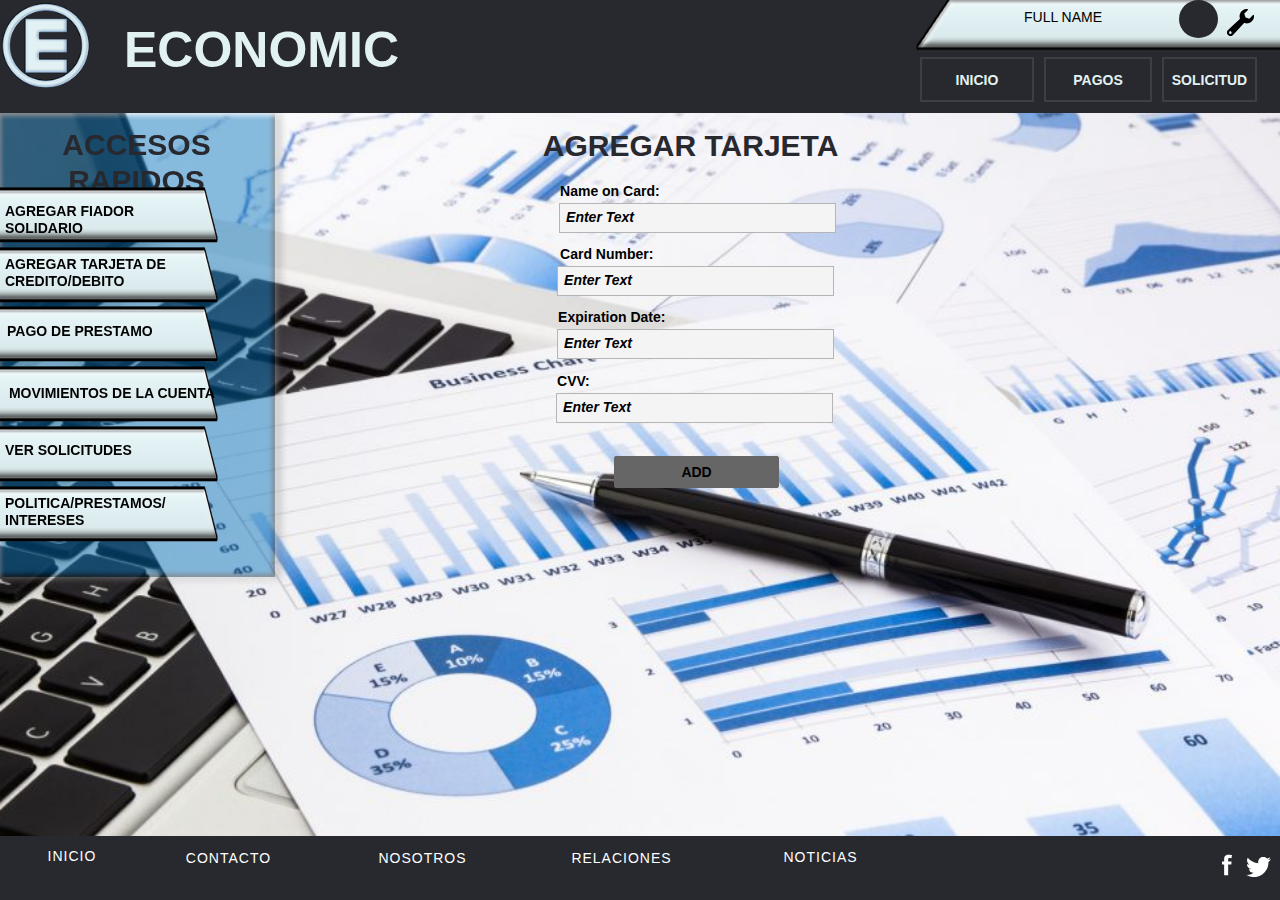
<file: Economic.WEB/Economic page/tarjetaform.html>
<!DOCTYPE html>
<html class="nojs html css_verticalspacer" lang="en-US">
 <head>

  <meta http-equiv="Content-type" content="text/html;charset=UTF-8"/>
  <meta name="generator" content="2018.0.0.379"/>
  <meta name="viewport" content="width=device-width, initial-scale=1.0"/>
  
  <script type="text/javascript">
   // Update the 'nojs'/'js' class on the html node
document.documentElement.className = document.documentElement.className.replace(/\bnojs\b/g, 'js');

// Check that all required assets are uploaded and up-to-date
if(typeof Muse == "undefined") window.Muse = {}; window.Muse.assets = {"required":["museutils.js", "museconfig.js", "jquery.musepolyfill.bgsize.js", "webpro.js", "jquery.watch.js", "require.js", "tarjetaform.css"], "outOfDate":[]};
</script>
  
  <link rel="shortcut icon" href="images/favicon.ico?crc=3941003197"/>
  <title>TarjetaForm</title>
  <!-- CSS -->
  <link rel="stylesheet" type="text/css" href="css/site_global.css?crc=3769441727"/>
  <link rel="stylesheet" type="text/css" href="css/master_cliente.css?crc=436899133"/>
  <link rel="stylesheet" type="text/css" href="css/tarjetaform.css?crc=285559792" id="pagesheet"/>
  <!-- IE-only CSS -->
  <!--[if lt IE 9]>
  <link rel="stylesheet" type="text/css" href="css/iefonts_tarjetaform.css?crc=71269723"/>
  <![endif]-->
  <!-- Other scripts -->
  <script type="text/javascript">
   var __adobewebfontsappname__ = "muse";
</script>
  <!-- JS includes -->
  <script src="https://webfonts.creativecloud.com/roboto:n9,i9:default.js" type="text/javascript"></script>
    <!--HTML Widget code-->
  
		<style>
.u12668 {
  -webkit-appearance: none;
     -moz-appearance: none;
          appearance: none;
  border: none;
  box-shadow: 0 0 0 2px rgba(255, 255, 255, 0.1) inset;
  background: transparent;
  position: relative;
  cursor: pointer;
  overflow: hidden;
  color: #E2F1F3;
  height: 45px;
  width: 100%;
  opacity:1;
}
.u12668:hover .u12668outline-button__line {
  -webkit-transform: none;
          transform: none;
}

.u12668outline-button__lines {
  position: absolute;
  top: 0;
  left: 0;
  bottom: 0;
  right: 0;
  opacity:1;
}

.u12668outline-button__line {
  background: #E2F1F3;
  position: absolute;
  -webkit-transition: -webkit-transform 0.6s cubic-bezier(0.86, 0, 0.07, 1);
  transition: -webkit-transform 0.6s cubic-bezier(0.86, 0, 0.07, 1);
  transition: transform 0.6s cubic-bezier(0.86, 0, 0.07, 1);
  transition: transform 0.6s cubic-bezier(0.86, 0, 0.07, 1), -webkit-transform 0.6s cubic-bezier(0.86, 0, 0.07, 1);
}
.u12668outline-button__line--horizontal {
  width: 100%;
  height: 3px;
  -webkit-transition-delay: 0.27273s;
          transition-delay: 0.27273s;
}
.u12668outline-button__line--vertical {
  width: 3px;
  height: 100%;
  -webkit-transition-delay: none;
          transition-delay: none;
}
.u12668outline-button__line--top {
  top: 0;
  left: 0;
  -webkit-transform: translateX(-101%);
          transform: translateX(-101%);
}
.u12668outline-button__line--right {
  top: 0;
  right: 0;
width: 3px;
  -webkit-transform: translateY(-100%);
          transform: translateY(-100%);
}
.u12668outline-button__line--bottom {
  bottom: 0;
  left: 0;
  -webkit-transform: translateX(100%);
          transform: translateX(100%);
}
.u12668outline-button__line--left {
  top: 0;
  left: 0;
  width: 3px;
  -webkit-transform: translateY(100%);
          transform: translateY(100%);
}
</style>
	
		<style>
.u12669 {
  -webkit-appearance: none;
     -moz-appearance: none;
          appearance: none;
  border: none;
  box-shadow: 0 0 0 2px rgba(255, 255, 255, 0.1) inset;
  background: transparent;
  position: relative;
  cursor: pointer;
  overflow: hidden;
  color: #E2F1F3;
  height: 45px;
  width: 100%;
  opacity:1;
}
.u12669:hover .u12669outline-button__line {
  -webkit-transform: none;
          transform: none;
}

.u12669outline-button__lines {
  position: absolute;
  top: 0;
  left: 0;
  bottom: 0;
  right: 0;
  opacity:1;
}

.u12669outline-button__line {
  background: #E2F1F3;
  position: absolute;
  -webkit-transition: -webkit-transform 0.6s cubic-bezier(0.86, 0, 0.07, 1);
  transition: -webkit-transform 0.6s cubic-bezier(0.86, 0, 0.07, 1);
  transition: transform 0.6s cubic-bezier(0.86, 0, 0.07, 1);
  transition: transform 0.6s cubic-bezier(0.86, 0, 0.07, 1), -webkit-transform 0.6s cubic-bezier(0.86, 0, 0.07, 1);
}
.u12669outline-button__line--horizontal {
  width: 100%;
  height: 3px;
  -webkit-transition-delay: 0.27273s;
          transition-delay: 0.27273s;
}
.u12669outline-button__line--vertical {
  width: 3px;
  height: 100%;
  -webkit-transition-delay: none;
          transition-delay: none;
}
.u12669outline-button__line--top {
  top: 0;
  left: 0;
  -webkit-transform: translateX(-101%);
          transform: translateX(-101%);
}
.u12669outline-button__line--right {
  top: 0;
  right: 0;
width: 3px;
  -webkit-transform: translateY(-100%);
          transform: translateY(-100%);
}
.u12669outline-button__line--bottom {
  bottom: 0;
  left: 0;
  -webkit-transform: translateX(100%);
          transform: translateX(100%);
}
.u12669outline-button__line--left {
  top: 0;
  left: 0;
  width: 3px;
  -webkit-transform: translateY(100%);
          transform: translateY(100%);
}
</style>
	
		<style>
.u12670 {
  -webkit-appearance: none;
     -moz-appearance: none;
          appearance: none;
  border: none;
  box-shadow: 0 0 0 2px rgba(255, 255, 255, 0.1) inset;
  background: transparent;
  position: relative;
  cursor: pointer;
  overflow: hidden;
  color: #E2F1F3;
  height: 45px;
  width: 100%;
  opacity:1;
}
.u12670:hover .u12670outline-button__line {
  -webkit-transform: none;
          transform: none;
}

.u12670outline-button__lines {
  position: absolute;
  top: 0;
  left: 0;
  bottom: 0;
  right: 0;
  opacity:1;
}

.u12670outline-button__line {
  background: #E2F1F3;
  position: absolute;
  -webkit-transition: -webkit-transform 0.6s cubic-bezier(0.86, 0, 0.07, 1);
  transition: -webkit-transform 0.6s cubic-bezier(0.86, 0, 0.07, 1);
  transition: transform 0.6s cubic-bezier(0.86, 0, 0.07, 1);
  transition: transform 0.6s cubic-bezier(0.86, 0, 0.07, 1), -webkit-transform 0.6s cubic-bezier(0.86, 0, 0.07, 1);
}
.u12670outline-button__line--horizontal {
  width: 100%;
  height: 3px;
  -webkit-transition-delay: 0.27273s;
          transition-delay: 0.27273s;
}
.u12670outline-button__line--vertical {
  width: 3px;
  height: 100%;
  -webkit-transition-delay: none;
          transition-delay: none;
}
.u12670outline-button__line--top {
  top: 0;
  left: 0;
  -webkit-transform: translateX(-101%);
          transform: translateX(-101%);
}
.u12670outline-button__line--right {
  top: 0;
  right: 0;
width: 3px;
  -webkit-transform: translateY(-100%);
          transform: translateY(-100%);
}
.u12670outline-button__line--bottom {
  bottom: 0;
  left: 0;
  -webkit-transform: translateX(100%);
          transform: translateX(100%);
}
.u12670outline-button__line--left {
  top: 0;
  left: 0;
  width: 3px;
  -webkit-transform: translateY(100%);
          transform: translateY(100%);
}
</style>
	
 </head>
 <body class="museBGSize">

  <div class="clearfix borderbox" id="page"><!-- group -->
   <div class="clearfix grpelem" id="pu15448"><!-- group -->
    <div id="u15448"><!-- simple frame --></div>
    <div class="clearfix" id="u15449-4" data-muse-temp-textContainer-sizePolicy="true" data-muse-temp-textContainer-pinning="true"><!-- content -->
     <p>ACCESOS RAPIDOS</p>
    </div>
    <a class="nonblock nontext MuseLinkActive" id="u15450" href="tarjetaform.html"><!-- simple frame --></a>
    <a class="nonblock nontext" id="u15451" href="pagoprestamo.html"><!-- simple frame --></a>
    <a class="nonblock nontext" id="u15452" href="movimientoscuenta.html"><!-- simple frame --></a>
    <a class="nonblock nontext" id="u15453" href="fiadorform.html"><!-- simple frame --></a>
    <a class="nonblock nontext clearfix" id="u15454-4" href="fiadorform.html" data-muse-temp-textContainer-sizePolicy="true" data-muse-temp-textContainer-pinning="true"><!-- content --><p>AGREGAR FIADOR SOLIDARIO</p></a>
    <a class="nonblock nontext MuseLinkActive clearfix" id="u15455-6" href="tarjetaform.html" data-muse-temp-textContainer-sizePolicy="true" data-muse-temp-textContainer-pinning="true"><!-- content --><p>AGREGAR TARJETA DE</p><p>CREDITO/DEBITO</p></a>
    <a class="nonblock nontext clearfix" id="u15456-4" href="pagoprestamo.html" data-muse-temp-textContainer-sizePolicy="true" data-muse-temp-textContainer-pinning="true"><!-- content --><p>PAGO DE PRESTAMO</p></a>
    <a class="nonblock nontext clearfix" id="u15457-4" href="movimientoscuenta.html" data-muse-temp-textContainer-sizePolicy="true" data-muse-temp-textContainer-pinning="true"><!-- content --><p>&nbsp;MOVIMIENTOS DE LA CUENTA</p></a>
    <a class="nonblock nontext" id="u17496" href="clienteversolicitudes.html"><!-- simple frame --></a>
    <a class="nonblock nontext clearfix" id="u17499-4" href="clienteversolicitudes.html" data-muse-temp-textContainer-sizePolicy="true" data-muse-temp-textContainer-pinning="true"><!-- content --><p>VER SOLICITUDES</p></a>
    <a class="nonblock nontext" id="u17686" href="politicaintereses.html"><!-- simple frame --></a>
    <a class="nonblock nontext clearfix" id="u17687-6" href="politicaintereses.html" data-muse-temp-textContainer-sizePolicy="true" data-muse-temp-textContainer-pinning="true"><!-- content --><p>POLITICA/PRESTAMOS/</p><p>INTERESES</p></a>
    <div class="browser_width" id="u12663-bw">
     <div id="u12663"><!-- simple frame --></div>
    </div>
    <div id="u12664"><!-- simple frame --></div>
    <div class="clearfix" id="u12665-4" data-muse-temp-textContainer-sizePolicy="true" data-muse-temp-textContainer-pinning="true"><!-- content -->
     <p>ECONOMIC</p>
    </div>
    <div class="clip_frame" id="u12666"><!-- image -->
     <img class="block" id="u12666_img" src="images/finantech-economic-crop-u12666.png?crc=3962287299" alt="" width="375" height="56"/>
    </div>
    <div class="size_fixed" id="u12668" data-sizePolicy="fixed" data-pintopage="topright"><!-- custom html -->
     
<a href="cliente.html" style="cursor: pointer">
<button class="u12668">
  INICIO
  <span class="u12668outline-button__lines">
    <span class="u12668outline-button__line u12668outline-button__line--horizontal u12668outline-button__line--top"></span>
    <span class="u12668outline-button__line u12668outline-button__line--vertical u12668outline-button__line--right"></span>
    <span class="u12668outline-button__line u12668outline-button__line--horizontal u12668outline-button__line--bottom"></span>
    <span class="u12668outline-button__line u12668outline-button__line--vertical u12668outline-button__line--left"></span>
   </span>
</button>
</a>

    </div>
    <div class="size_fixed" id="u12669" data-sizePolicy="fixed" data-pintopage="topright"><!-- custom html -->
     
<a href="pagoprestamo.html" style="cursor: pointer">
<button class="u12669">
  PAGOS
  <span class="u12669outline-button__lines">
    <span class="u12669outline-button__line u12669outline-button__line--horizontal u12669outline-button__line--top"></span>
    <span class="u12669outline-button__line u12669outline-button__line--vertical u12669outline-button__line--right"></span>
    <span class="u12669outline-button__line u12669outline-button__line--horizontal u12669outline-button__line--bottom"></span>
    <span class="u12669outline-button__line u12669outline-button__line--vertical u12669outline-button__line--left"></span>
   </span>
</button>
</a>

    </div>
    <div class="size_fixed" id="u12670" data-sizePolicy="fixed" data-pintopage="topright"><!-- custom html -->
     
<a href="clientesolicitud.html" style="cursor: pointer">
<button class="u12670">
  SOLICITUD
  <span class="u12670outline-button__lines">
    <span class="u12670outline-button__line u12670outline-button__line--horizontal u12670outline-button__line--top"></span>
    <span class="u12670outline-button__line u12670outline-button__line--vertical u12670outline-button__line--right"></span>
    <span class="u12670outline-button__line u12670outline-button__line--horizontal u12670outline-button__line--bottom"></span>
    <span class="u12670outline-button__line u12670outline-button__line--vertical u12670outline-button__line--left"></span>
   </span>
</button>
</a>

    </div>
    <div id="u12671"><!-- content -->
     <div class="fluid_height_spacer"></div>
    </div>
    <div class="clearfix" id="u12672-4" data-muse-temp-textContainer-sizePolicy="true" data-muse-temp-textContainer-pinning="true"><!-- content -->
     <p>FULL NAME</p>
    </div>
    <a class="nonblock nontext clip_frame" id="u12673" href="clienteconfiguracion.html"><!-- image --><img class="block" id="u12673_img" src="images/llave-inglesa-fendas.png?crc=213872345" alt="" data-heightwidthratio="1" data-image-width="27" data-image-height="27"/></a>
    <div class="browser_width" id="u12612-bw">
     <div id="u12612"><!-- simple frame --></div>
    </div>
    <div class="clip_frame" id="u12613"><!-- svg -->
     <img class="svg" id="u12614" src="images/logo_facebook.svg?crc=3886503056" width="10" height="26" alt="" data-mu-svgfallback="images/logo_facebook_poster_.png?crc=4113105136"/>
    </div>
    <div class="clip_frame" id="u12615"><!-- svg -->
     <img class="svg" id="u12616" src="images/logo_twitter.svg?crc=3780217309" width="25" height="26" alt="" data-mu-svgfallback="images/logo_twitter_poster_.png?crc=249498307"/>
    </div>
    <div class="pointer_cursor Button clearfix" id="buttonu12617" data-visibility="changed" style="visibility:hidden"><!-- container box -->
     <a class="block" href="contacto.html"><!-- Block link tag --></a>
     <a class="nonblock nontext clearfix grpelem" id="u12618-4" href="contacto.html" data-sizePolicy="fixed" data-pintopage="page_fluidx"><!-- content --><p>CONTACTO</p></a>
    </div>
    <div class="pointer_cursor Button clearfix" id="buttonu12619" data-visibility="changed" style="visibility:hidden"><!-- container box -->
     <a class="block" href="nosotros.html"><!-- Block link tag --></a>
     <a class="nonblock nontext clearfix grpelem" id="u12620-4" href="nosotros.html" data-sizePolicy="fixed" data-pintopage="page_fluidx"><!-- content --><p>NOSOTROS</p></a>
    </div>
    <div class="pointer_cursor Button clearfix" id="buttonu12621" data-visibility="changed" style="visibility:hidden"><!-- container box -->
     <a class="block" href="relaciones.html"><!-- Block link tag --></a>
     <a class="nonblock nontext clearfix grpelem" id="u12622-4" href="relaciones.html" data-sizePolicy="fixed" data-pintopage="page_fluidx"><!-- content --><p>RELACIONES</p></a>
    </div>
    <div class="pointer_cursor Button clearfix" id="buttonu12623" data-visibility="changed" style="visibility:hidden"><!-- container box -->
     <a class="block" href="index.html"><!-- Block link tag --></a>
     <a class="nonblock nontext clearfix grpelem" id="u12624-4" href="index.html" data-sizePolicy="fixed" data-pintopage="page_fluidx"><!-- content --><p>INICIO</p></a>
    </div>
    <div class="Button clearfix" id="buttonu12625" data-visibility="changed" style="visibility:hidden"><!-- container box -->
     <div class="clearfix grpelem" id="u12626-4" data-sizePolicy="fixed" data-pintopage="page_fluidx"><!-- content -->
      <p>NOTICIAS</p>
     </div>
    </div>
   </div>
   <div class="clearfix grpelem" id="pu14583-4"><!-- column -->
    <div class="clearfix colelem" id="u14583-4" data-sizePolicy="fluidWidth" data-pintopage="page_fixedCenter" data-leftAdjustmentDoneBy="pu14583-4"><!-- content -->
     <p>AGREGAR TARJETA</p>
    </div>
    <form class="form-grp clearfix colelem" id="widgetu14537" method="post" enctype="multipart/form-data" action="scripts/form-u14537.php" data-sizePolicy="fluidWidth" data-pintopage="page_fixedCenter" data-leftAdjustmentDoneBy="pu14583-4"><!-- none box -->
     <div class="fld-grp clearfix colelem" id="widgetu14574" data-required="true"><!-- none box -->
      <div class="clearfix colelem" id="pu14575-4"><!-- group -->
       <label class="fld-label actAsDiv clearfix grpelem" id="u14575-4" data-muse-temp-textContainer-sizePolicy="true" data-muse-temp-textContainer-pinning="true" for="widgetu14574_input"><!-- content --><span class="actAsPara">Name on Card:</span></label>
       <div class="fld-message clearfix grpelem" id="u14577-4" data-muse-temp-textContainer-sizePolicy="true" data-muse-temp-textContainer-pinning="true"><!-- content -->
        <p>Required</p>
       </div>
      </div>
      <span class="fld-input NoWrap actAsDiv clearfix colelem" id="u14576-4" data-muse-temp-textContainer-sizePolicy="true" data-muse-temp-textContainer-pinning="true"><!-- content --><div id="u14576-3"><input class="wrapped-input" type="text" id="widgetu14574_input" name="custom_U14574" tabindex="1"/><label class="wrapped-input fld-prompt" id="widgetu14574_prompt" for="widgetu14574_input"><span class="actAsPara">Enter Text</span></label></div></span>
     </div>
     <div class="fld-grp clearfix colelem" id="widgetu14579" data-required="true"><!-- none box -->
      <div class="clearfix colelem" id="pu14580-4"><!-- group -->
       <label class="fld-label actAsDiv clearfix grpelem" id="u14580-4" data-muse-temp-textContainer-sizePolicy="true" data-muse-temp-textContainer-pinning="true" for="widgetu14579_input"><!-- content --><span class="actAsPara">Card Number:</span></label>
       <div class="fld-message clearfix grpelem" id="u14581-4" data-muse-temp-textContainer-sizePolicy="true" data-muse-temp-textContainer-pinning="true"><!-- content -->
        <p>Required</p>
       </div>
      </div>
      <span class="fld-input NoWrap actAsDiv clearfix colelem" id="u14582-4" data-muse-temp-textContainer-sizePolicy="true" data-muse-temp-textContainer-pinning="true"><!-- content --><div id="u14582-3"><input class="wrapped-input" type="text" id="widgetu14579_input" name="custom_U14579" tabindex="2"/><label class="wrapped-input fld-prompt" id="widgetu14579_prompt" for="widgetu14579_input"><span class="actAsPara">Enter Text</span></label></div></span>
     </div>
     <div class="fld-grp clearfix colelem" id="widgetu14538" data-required="true"><!-- none box -->
      <div class="clearfix colelem" id="pu14540-4"><!-- group -->
       <label class="fld-label actAsDiv clearfix grpelem" id="u14540-4" data-muse-temp-textContainer-sizePolicy="true" data-muse-temp-textContainer-pinning="true" for="widgetu14538_input"><!-- content --><span class="actAsPara">Expiration Date:</span></label>
       <div class="fld-message clearfix grpelem" id="u14539-4" data-muse-temp-textContainer-sizePolicy="true" data-muse-temp-textContainer-pinning="true"><!-- content -->
        <p>Required</p>
       </div>
      </div>
      <span class="fld-input NoWrap actAsDiv clearfix colelem" id="u14541-4" data-muse-temp-textContainer-sizePolicy="true" data-muse-temp-textContainer-pinning="true"><!-- content --><div id="u14541-3"><input class="wrapped-input" type="text" id="widgetu14538_input" name="custom_U14538" tabindex="3"/><label class="wrapped-input fld-prompt" id="widgetu14538_prompt" for="widgetu14538_input"><span class="actAsPara">Enter Text</span></label></div></span>
     </div>
     <div class="fld-grp clearfix colelem" id="widgetu15526" data-required="true"><!-- none box -->
      <div class="clearfix colelem" id="pu15529-4"><!-- group -->
       <label class="fld-label actAsDiv clearfix grpelem" id="u15529-4" data-muse-temp-textContainer-sizePolicy="true" data-muse-temp-textContainer-pinning="true" for="widgetu15526_input"><!-- content --><span class="actAsPara">CVV:</span></label>
       <div class="fld-message clearfix grpelem" id="u15528-4" data-muse-temp-textContainer-sizePolicy="true" data-muse-temp-textContainer-pinning="true"><!-- content -->
        <p>Required</p>
       </div>
      </div>
      <span class="fld-input NoWrap actAsDiv clearfix colelem" id="u15527-4" data-muse-temp-textContainer-sizePolicy="true" data-muse-temp-textContainer-pinning="true"><!-- content --><div id="u15527-3"><input class="wrapped-input" type="text" id="widgetu15526_input" name="custom_U15526" tabindex="4"/><label class="wrapped-input fld-prompt" id="widgetu15526_prompt" for="widgetu15526_input"><span class="actAsPara">Enter Text</span></label></div></span>
     </div>
     <div class="clearfix colelem" id="pu14560-4"><!-- group -->
      <div class="clearfix grpelem" id="u14560-4" data-muse-temp-textContainer-sizePolicy="true" data-muse-temp-textContainer-pinning="true"><!-- content -->
       <p>Submitting Form...</p>
      </div>
      <div class="clearfix grpelem" id="u14578-4" data-muse-temp-textContainer-sizePolicy="true" data-muse-temp-textContainer-pinning="true"><!-- content -->
       <p>The server encountered an error.</p>
      </div>
      <div class="clearfix grpelem" id="u14561-4" data-muse-temp-textContainer-sizePolicy="true" data-muse-temp-textContainer-pinning="true"><!-- content -->
       <p>Form received.</p>
      </div>
      <button class="submit-btn NoWrap rounded-corners clearfix grpelem" id="u14542-4" data-muse-temp-textContainer-sizePolicy="true" data-muse-temp-textContainer-pinning="true" type="submit" value="ADD" tabindex="5"><!-- content -->
       <div style="margin-top:-11px;height:11px;">
        <p>ADD</p>
       </div>
      </button>
     </div>
    </form>
   </div>
   <div class="verticalspacer" data-offset-top="530" data-content-above-spacer="699" data-content-below-spacer="169" data-sizePolicy="fixed" data-pintopage="page_fixedLeft"></div>
  </div>
  <!-- JS includes -->
  <script type="text/javascript">
   if (document.location.protocol != 'https:') document.write('\x3Cscript src="http://musecdn.businesscatalyst.com/scripts/4.0/jquery-1.8.3.min.js" type="text/javascript">\x3C/script>');
</script>
  <script type="text/javascript">
   window.jQuery || document.write('\x3Cscript src="scripts/jquery-1.8.3.min.js?crc=209076791" type="text/javascript">\x3C/script>');
</script>
  <!-- Other scripts -->
  <script type="text/javascript">
   // Decide weather to suppress missing file error or not based on preference setting
var suppressMissingFileError = false
</script>
  <script type="text/javascript">
   window.Muse.assets.check=function(d){if(!window.Muse.assets.checked){window.Muse.assets.checked=!0;var b={},c=function(a,b){if(window.getComputedStyle){var c=window.getComputedStyle(a,null);return c&&c.getPropertyValue(b)||c&&c[b]||""}if(document.documentElement.currentStyle)return(c=a.currentStyle)&&c[b]||a.style&&a.style[b]||"";return""},a=function(a){if(a.match(/^rgb/))return a=a.replace(/\s+/g,"").match(/([\d\,]+)/gi)[0].split(","),(parseInt(a[0])<<16)+(parseInt(a[1])<<8)+parseInt(a[2]);if(a.match(/^\#/))return parseInt(a.substr(1),
16);return 0},g=function(g){for(var f=document.getElementsByTagName("link"),h=0;h<f.length;h++)if("text/css"==f[h].type){var i=(f[h].href||"").match(/\/?css\/([\w\-]+\.css)\?crc=(\d+)/);if(!i||!i[1]||!i[2])break;b[i[1]]=i[2]}f=document.createElement("div");f.className="version";f.style.cssText="display:none; width:1px; height:1px;";document.getElementsByTagName("body")[0].appendChild(f);for(h=0;h<Muse.assets.required.length;){var i=Muse.assets.required[h],l=i.match(/([\w\-\.]+)\.(\w+)$/),k=l&&l[1]?
l[1]:null,l=l&&l[2]?l[2]:null;switch(l.toLowerCase()){case "css":k=k.replace(/\W/gi,"_").replace(/^([^a-z])/gi,"_$1");f.className+=" "+k;k=a(c(f,"color"));l=a(c(f,"backgroundColor"));k!=0||l!=0?(Muse.assets.required.splice(h,1),"undefined"!=typeof b[i]&&(k!=b[i]>>>24||l!=(b[i]&16777215))&&Muse.assets.outOfDate.push(i)):h++;f.className="version";break;case "js":h++;break;default:throw Error("Unsupported file type: "+l);}}d?d().jquery!="1.8.3"&&Muse.assets.outOfDate.push("jquery-1.8.3.min.js"):Muse.assets.required.push("jquery-1.8.3.min.js");
f.parentNode.removeChild(f);if(Muse.assets.outOfDate.length||Muse.assets.required.length)f="Some files on the server may be missing or incorrect. Clear browser cache and try again. If the problem persists please contact website author.",g&&Muse.assets.outOfDate.length&&(f+="\nOut of date: "+Muse.assets.outOfDate.join(",")),g&&Muse.assets.required.length&&(f+="\nMissing: "+Muse.assets.required.join(",")),suppressMissingFileError?(f+="\nUse SuppressMissingFileError key in AppPrefs.xml to show missing file error pop up.",console.log(f)):alert(f)};location&&location.search&&location.search.match&&location.search.match(/muse_debug/gi)?
setTimeout(function(){g(!0)},5E3):g()}};
var muse_init=function(){require.config({baseUrl:""});require(["jquery","museutils","whatinput","webpro","jquery.musepolyfill.bgsize","jquery.watch"],function(d){var $ = d;$(document).ready(function(){try{
window.Muse.assets.check($);/* body */
Muse.Utils.transformMarkupToFixBrowserProblemsPreInit();/* body */
Muse.Utils.prepHyperlinks(true);/* body */
Muse.Utils.makeButtonsVisibleAfterSettingMinWidth();/* body */
Muse.Utils.initWidget('#widgetu14537', ['#bp_infinity'], function(elem) { return new WebPro.Widget.Form(elem, {validationEvent:'submit',errorStateSensitivity:'high',fieldWrapperClass:'fld-grp',formSubmittedClass:'frm-sub-st',formErrorClass:'frm-subm-err-st',formDeliveredClass:'frm-subm-ok-st',notEmptyClass:'non-empty-st',focusClass:'focus-st',invalidClass:'fld-err-st',requiredClass:'fld-err-st',ajaxSubmit:true}); });/* #widgetu14537 */
Muse.Utils.fullPage('#page');/* 100% height page */
Muse.Utils.showWidgetsWhenReady();/* body */
Muse.Utils.transformMarkupToFixBrowserProblems();/* body */
}catch(b){if(b&&"function"==typeof b.notify?b.notify():Muse.Assert.fail("Error calling selector function: "+b),false)throw b;}})})};

</script>
  <!-- RequireJS script -->
  <script src="scripts/require.js?crc=4157109226" type="text/javascript" async data-main="scripts/museconfig.js?crc=380897831" onload="if (requirejs) requirejs.onError = function(requireType, requireModule) { if (requireType && requireType.toString && requireType.toString().indexOf && 0 <= requireType.toString().indexOf('#scripterror')) window.Muse.assets.check(); }" onerror="window.Muse.assets.check();"></script>
  
  <!--HTML Widget code-->
  
<script>

</script>
	
   </body>
</html>
</file>
<file: Economic.WEB/Economic page/css/site_global.css>
html{min-height:100%;min-width:100%;-ms-text-size-adjust:none;}body,div,dl,dt,dd,ul,ol,li,nav,h1,h2,h3,h4,h5,h6,pre,code,form,fieldset,legend,input,button,textarea,p,blockquote,th,td,a{margin:0px;padding:0px;border-width:0px;border-style:solid;border-color:transparent;-webkit-transform-origin:left top;-ms-transform-origin:left top;-o-transform-origin:left top;transform-origin:left top;background-repeat:no-repeat;}button.submit-btn{-moz-box-sizing:content-box;-webkit-box-sizing:content-box;box-sizing:content-box;}.transition{-webkit-transition-property:background-image,background-position,background-color,border-color,border-radius,color,font-size,font-style,font-weight,letter-spacing,line-height,text-align,box-shadow,text-shadow,opacity;transition-property:background-image,background-position,background-color,border-color,border-radius,color,font-size,font-style,font-weight,letter-spacing,line-height,text-align,box-shadow,text-shadow,opacity;}.transition *{-webkit-transition:inherit;transition:inherit;}table{border-collapse:collapse;border-spacing:0px;}fieldset,img{border:0px;border-style:solid;-webkit-transform-origin:left top;-ms-transform-origin:left top;-o-transform-origin:left top;transform-origin:left top;}address,caption,cite,code,dfn,em,strong,th,var,optgroup{font-style:inherit;font-weight:inherit;}del,ins{text-decoration:none;}li{list-style:none;}caption,th{text-align:left;}h1,h2,h3,h4,h5,h6{font-size:100%;font-weight:inherit;}input,button,textarea,select,optgroup,option{font-family:inherit;font-size:inherit;font-style:inherit;font-weight:inherit;}.form-grp input,.form-grp textarea{-webkit-appearance:none;-webkit-border-radius:0;}body{font-family:Arial, Helvetica Neue, Helvetica, sans-serif;text-align:left;font-size:14px;line-height:17px;word-wrap:break-word;text-rendering:optimizeLegibility;-moz-font-feature-settings:'liga';-ms-font-feature-settings:'liga';-webkit-font-feature-settings:'liga';font-feature-settings:'liga';}a:link{color:#0000FF;text-decoration:underline;}a:visited{color:#800080;text-decoration:underline;}a:hover{color:#0000FF;text-decoration:underline;}a:active{color:#EE0000;text-decoration:underline;}a.nontext{color:black;text-decoration:none;font-style:normal;font-weight:normal;}.normal_text{color:#000000;direction:ltr;font-family:Arial, Helvetica Neue, Helvetica, sans-serif;font-size:14px;font-style:normal;font-weight:normal;letter-spacing:0px;line-height:17px;text-align:left;text-decoration:none;text-indent:0px;text-transform:none;vertical-align:0px;padding:0px;}.quote---text{color:#25C4AA;font-family:open-sans, sans-serif;font-size:36px;font-weight:300;text-align:center;padding:0px;}.quote---author{color:#5F5F5F;font-family:open-sans, sans-serif;font-size:14px;font-weight:600;text-align:center;padding:0px;}.Texto_pie{color:#939393;font-family:roboto, sans-serif;font-size:12px;font-weight:300;padding:0px;}.Subt-tulo-cabecera{color:#FFFFFF;font-family:roboto, sans-serif;font-size:26px;font-weight:300;line-height:29px;text-align:center;padding:0px;}.Men{color:#FFFFFF;font-family:roboto, sans-serif;font-size:16px;font-weight:500;text-align:center;text-transform:uppercase;padding:0px;}.Texto-p-rrafo{color:#6A6A6A;font-family:roboto, sans-serif;font-size:20px;font-weight:300;line-height:26px;text-align:center;padding:0px;}.Subt-tulos{color:#27292F;font-family:roboto, sans-serif;font-size:30px;font-weight:300;line-height:33px;text-align:center;padding:50px 0px 10px;}.Men--Bot-n{color:#FF6D2C;font-family:roboto, sans-serif;font-size:16px;font-weight:500;text-align:center;text-transform:uppercase;padding:0px;}.Nav_Global_Up1{color:#FFFFFF;font-family:sofia-pro, sans-serif;font-size:16px;font-weight:500;text-align:center;text-transform:uppercase;padding:0px;}.Headline{color:#FFFFFF;font-family:open-sans, sans-serif;font-size:30px;font-weight:600;line-height:30px;text-align:center;padding:0px;}.Tweeter{color:#29ABE2;font-family:Helvetica, Helvetica Neue, Arial, sans-serif;font-size:12px;padding:0px 0px 0px 20px;}.Position{color:#7F7F7F;font-family:Helvetica, Helvetica Neue, Arial, sans-serif;font-size:11px;padding:0px;}.Text{font-family:Helvetica, Helvetica Neue, Arial, sans-serif;font-size:12px;line-height:20px;padding:0px;}.Name{font-family:Helvetica, Helvetica Neue, Arial, sans-serif;font-size:30px;font-weight:bold;padding:0px;}.Etiqueta-Formulario{color:#27292F;font-family:roboto, sans-serif;font-size:14px;font-weight:500;text-align:right;text-transform:uppercase;padding:0px;}.Light-Upper{color:#FFFFFF;font-family:sofia-pro, sans-serif;font-weight:500;text-transform:uppercase;}.list0 li:before{position:absolute;right:100%;letter-spacing:0px;text-decoration:none;font-weight:normal;font-style:normal;}.rtl-list li:before{right:auto;left:100%;}.nls-None > li:before,.nls-None .list3 > li:before,.nls-None .list6 > li:before{margin-right:6px;content:'•';}.nls-None .list1 > li:before,.nls-None .list4 > li:before,.nls-None .list7 > li:before{margin-right:6px;content:'○';}.nls-None,.nls-None .list1,.nls-None .list2,.nls-None .list3,.nls-None .list4,.nls-None .list5,.nls-None .list6,.nls-None .list7,.nls-None .list8{padding-left:34px;}.nls-None.rtl-list,.nls-None .list1.rtl-list,.nls-None .list2.rtl-list,.nls-None .list3.rtl-list,.nls-None .list4.rtl-list,.nls-None .list5.rtl-list,.nls-None .list6.rtl-list,.nls-None .list7.rtl-list,.nls-None .list8.rtl-list{padding-left:0px;padding-right:34px;}.nls-None .list2 > li:before,.nls-None .list5 > li:before,.nls-None .list8 > li:before{margin-right:6px;content:'-';}.nls-None.rtl-list > li:before,.nls-None .list1.rtl-list > li:before,.nls-None .list2.rtl-list > li:before,.nls-None .list3.rtl-list > li:before,.nls-None .list4.rtl-list > li:before,.nls-None .list5.rtl-list > li:before,.nls-None .list6.rtl-list > li:before,.nls-None .list7.rtl-list > li:before,.nls-None .list8.rtl-list > li:before{margin-right:0px;margin-left:6px;}.TabbedPanelsTab{white-space:nowrap;}.MenuBar .MenuBarView,.MenuBar .SubMenuView{display:block;list-style:none;}.MenuBar .SubMenu{display:none;position:absolute;}.NoWrap{white-space:nowrap;word-wrap:normal;}.rootelem{margin-left:auto;margin-right:auto;}.colelem{display:inline;float:left;clear:both;}.clearfix:after{content:"\0020";visibility:hidden;display:block;height:0px;clear:both;}*:first-child+html .clearfix{zoom:1;}.clip_frame{overflow:hidden;}.popup_anchor{position:relative;width:0px;height:0px;}.allow_click_through *{pointer-events:auto;}.popup_element{z-index:100000;}.svg{display:block;vertical-align:top;}span.wrap{content:'';clear:left;display:block;}span.actAsInlineDiv{display:inline-block;}.position_content,.excludeFromNormalFlow{float:left;}.preload_images{position:absolute;overflow:hidden;left:-9999px;top:-9999px;height:1px;width:1px;}.preload{height:1px;width:1px;}.animateStates{-webkit-transition:0.3s ease-in-out;-moz-transition:0.3s ease-in-out;-o-transition:0.3s ease-in-out;transition:0.3s ease-in-out;}[data-whatinput="mouse"] *:focus,[data-whatinput="touch"] *:focus,input:focus,textarea:focus{outline:none;}textarea{resize:none;overflow:auto;}.allow_click_through,.fld-prompt{pointer-events:none;}.wrapped-input{position:absolute;top:0px;left:0px;background:transparent;border:none;}.submit-btn{z-index:50000;cursor:pointer;}.anchor_item{width:22px;height:18px;}.MenuBar .SubMenuVisible,.MenuBarVertical .SubMenuVisible,.MenuBar .SubMenu .SubMenuVisible,.popup_element.Active,span.actAsPara,.actAsDiv,a.nonblock.nontext,img.block{display:block;}.widget_invisible,.js .invi,.js .mse_pre_init{visibility:hidden;}.ose_ei{visibility:hidden;z-index:0;}.no_vert_scroll{overflow-y:hidden;}.always_vert_scroll{overflow-y:scroll;}.always_horz_scroll{overflow-x:scroll;}.fullscreen{overflow:hidden;left:0px;top:0px;position:fixed;height:100%;width:100%;-moz-box-sizing:border-box;-webkit-box-sizing:border-box;-ms-box-sizing:border-box;box-sizing:border-box;}.fullwidth{position:absolute;}.borderbox{-moz-box-sizing:border-box;-webkit-box-sizing:border-box;-ms-box-sizing:border-box;box-sizing:border-box;}.scroll_wrapper{position:absolute;overflow:auto;left:0px;right:0px;top:0px;bottom:0px;padding-top:0px;padding-bottom:0px;margin-top:0px;margin-bottom:0px;}.browser_width > *{position:absolute;left:0px;right:0px;}.grpelem,.accordion_wrapper{display:inline;float:left;}.fld-checkbox input[type=checkbox],.fld-radiobutton input[type=radio]{position:absolute;overflow:hidden;clip:rect(0px, 0px, 0px, 0px);height:1px;width:1px;margin:-1px;padding:0px;border:0px;}.fld-checkbox input[type=checkbox] + label,.fld-radiobutton input[type=radio] + label{display:inline-block;background-repeat:no-repeat;cursor:pointer;float:left;width:100%;height:100%;}.pointer_cursor,.fld-recaptcha-mode,.fld-recaptcha-refresh,.fld-recaptcha-help{cursor:pointer;}p,h1,h2,h3,h4,h5,h6,ol,ul,span.actAsPara{max-height:1000000px;}.superscript{vertical-align:super;font-size:66%;line-height:0px;}.subscript{vertical-align:sub;font-size:66%;line-height:0px;}.horizontalSlideShow{-ms-touch-action:pan-y;touch-action:pan-y;}.verticalSlideShow{-ms-touch-action:pan-x;touch-action:pan-x;}.colelem100,.verticalspacer{clear:both;}.list0 li,.MenuBar .MenuItemContainer,.SlideShowContentPanel .fullscreen img,.css_verticalspacer .verticalspacer{position:relative;}.popup_element.Inactive,.js .disn,.js .an_invi,.hidden,.breakpoint{display:none;}#muse_css_mq{position:absolute;display:none;background-color:#FFFFFE;}.fluid_height_spacer{width:0.01px;}.muse_check_css{display:none;position:fixed;}@media screen and (-webkit-min-device-pixel-ratio:0){body{text-rendering:auto;}}
</file>
<file: Economic.WEB/Economic page/css/master_cliente.css>
#u15448{box-shadow:0px 0px 8px rgba(255,255,255,0.5),0px 0px 8px rgba(255,255,255,0.5)/* glow */,
5px 1px 8px rgba(0,0,0,0.5)/* drop shadow*/;background-color:#0071BC;opacity:0.46;-ms-filter:"progid:DXImageTransform.Microsoft.Alpha(Opacity=46)";filter:alpha(opacity=46);}#u15448::before{content:"";position:absolute;pointer-events:none;top:0px;left:0px;bottom:0px;right:0px;box-shadow:inset 3px 3px 4px rgba(255,255,255,0.75), inset -3px -3px 4px rgba(0,0,0,0.75);}#u15449-4{background-color:transparent;color:#27292F;font-size:30px;text-align:center;line-height:36px;font-family:roboto, sans-serif;font-weight:900;}#u15450,#u15451,#u15452,#u15453{border-width:0px;border-color:transparent;opacity:1;-ms-filter:"progid:DXImageTransform.Microsoft.Alpha(Opacity=100)";filter:alpha(opacity=100);background:transparent url("../images/barra2.png?crc=4136747240") no-repeat left top;background-size:contain;}#u15453:hover{background-repeat:no-repeat;background-position:left top;background-size:contain;}#u15454-4{background-color:transparent;text-align:left;color:#000000;font-family:roboto, sans-serif;font-weight:900;}#u15454-4:hover{text-shadow:6px 6px 8px rgba(0,0,0,0.5);box-shadow:none;background-color:transparent;}#u15455-6{background-color:transparent;text-align:left;color:#000000;font-family:roboto, sans-serif;font-weight:900;}#u15456-4{background-color:transparent;text-align:left;color:#000000;font-family:roboto, sans-serif;font-weight:900;}#u15457-4{background-color:transparent;text-align:left;color:#000000;font-family:roboto, sans-serif;font-weight:900;}#u17499-4{background-color:transparent;text-align:left;color:#000000;font-family:roboto, sans-serif;font-weight:900;}#u17496,#u17686{border-width:0px;border-color:transparent;opacity:1;-ms-filter:"progid:DXImageTransform.Microsoft.Alpha(Opacity=100)";filter:alpha(opacity=100);background:transparent url("../images/barra2.png?crc=4136747240") no-repeat left top;background-size:contain;}#u17687-6{background-color:transparent;text-align:left;color:#000000;font-family:roboto, sans-serif;font-weight:900;}#u15455-6:hover,#u15456-4:hover,#u15457-4:hover,#u17499-4:hover,#u17687-6:hover{text-shadow:6px 6px 8px rgba(0,0,0,0.5);box-shadow:none;}#u12664{opacity:1;-ms-filter:"progid:DXImageTransform.Microsoft.Alpha(Opacity=100)";filter:alpha(opacity=100);background:transparent url("../images/logob-logo.png?crc=40328295") no-repeat left top;background-size:contain;}#u12665-4{background-color:transparent;font-size:50px;line-height:60px;color:#E2F1F3;font-family:roboto, sans-serif;font-weight:900;}#u12668,#u12669,#u12670{border-width:0px;border-color:transparent;background-color:transparent;text-align:center;font-family:roboto, sans-serif;font-weight:900;}#u12671{background-color:#27292F;border-radius:50%;}#u12666,#u12672-4,#u12673{background-color:transparent;}#u12673:hover{border-style:solid;border-width:1px;border-color:#000000;background-color:transparent;}#u12673:active{border-style:solid;border-width:1px;border-color:#000000;background-color:#C2C7FF;}#u12613{background-color:transparent;}#u12615{border-width:0px;background-color:transparent;}#u12614,#u12616{display:block;}#buttonu12617{border-color:#787878;background-color:#27292F;border-radius:10px;}#buttonu12617:hover{background-color:#141414;}#u12618-4{background-color:transparent;font-size:14px;text-align:center;color:#FFFFFF;letter-spacing:1px;font-family:Helvetica, Helvetica Neue, Arial, sans-serif;}#buttonu12617:hover #u12618-4 p{color:#FFFFFF;visibility:inherit;}#buttonu12619{border-color:#787878;background-color:#27292F;border-radius:10px;}#buttonu12619:hover{background-color:#141414;}#u12620-4{background-color:transparent;font-size:14px;text-align:center;color:#FFFFFF;letter-spacing:1px;font-family:Helvetica, Helvetica Neue, Arial, sans-serif;}#buttonu12617.ButtonSelected #u12618-4 p,#buttonu12619:hover #u12620-4 p{color:#FFFFFF;visibility:inherit;}#buttonu12621{border-color:#787878;background-color:#27292F;border-radius:10px;}#buttonu12621:hover{background-color:#141414;}#u12622-4{background-color:transparent;font-size:14px;text-align:center;color:#FFFFFF;letter-spacing:1px;font-family:Helvetica, Helvetica Neue, Arial, sans-serif;}#buttonu12619.ButtonSelected #u12620-4 p,#buttonu12621:hover #u12622-4 p{color:#FFFFFF;visibility:inherit;}#buttonu12623{border-color:#787878;background-color:#27292F;border-radius:10px;}#buttonu12623:hover{background-color:#141414;}#u12624-4{background-color:transparent;font-size:14px;text-align:center;color:#FFFFFF;letter-spacing:1px;font-family:Helvetica, Helvetica Neue, Arial, sans-serif;}#buttonu12621.ButtonSelected #u12622-4 p,#buttonu12623:hover #u12624-4 p{color:#FFFFFF;visibility:inherit;}#buttonu12625{border-color:#787878;background-color:#27292F;border-radius:10px;}#buttonu12625:hover{background-color:#141414;}#u12663,#u12612,#buttonu12617.ButtonSelected,#buttonu12619.ButtonSelected,#buttonu12621.ButtonSelected,#buttonu12623.ButtonSelected,#buttonu12625.ButtonSelected{background-color:#27292F;}#u12626-4{background-color:transparent;font-size:14px;text-align:center;color:#FFFFFF;letter-spacing:1px;font-family:Helvetica, Helvetica Neue, Arial, sans-serif;}#buttonu12623.ButtonSelected #u12624-4 p,#buttonu12625:hover #u12626-4 p{color:#FFFFFF;visibility:inherit;}#buttonu12625.ButtonSelected #u12626-4 p{color:#FFFFFF;visibility:inherit;}
</file>
<file: Economic.WEB/Economic page/css/cliente.css>
.version.cliente{color:#0000F6;background-color:#555209;}#muse_css_mq{background-color:#FFFFFF;}#page{z-index:1;min-height:613px;background-image:none;border-width:0px;border-color:#000000;background-color:transparent;padding-bottom:87px;width:100%;max-width:1200px;margin-left:auto;margin-right:auto;}#u15448{z-index:2;height:464px;position:fixed;top:113px;left:-2px;width:23.09%;max-width:277px;}#u15449-4{z-index:3;min-height:33px;position:fixed;top:127px;left:-2px;width:23.09%;max-width:277px;}#u15450{z-index:7;height:60px;position:fixed;top:245px;left:-7px;width:18.92%;max-width:227px;}#u15451{z-index:8;height:60px;position:fixed;top:304px;left:-7px;width:18.92%;max-width:227px;}#u15452{z-index:9;height:60px;position:fixed;top:364px;left:-7px;width:18.92%;max-width:227px;}#u15453{z-index:10;height:60px;position:fixed;top:185px;left:-7px;width:18.92%;max-width:227px;}#u15453:hover{height:60px;min-height:0px;width:18.92%;max-width:227px;margin:0px;}#u15454-4{z-index:11;min-height:23px;position:fixed;top:203px;left:5px;width:16.59%;max-width:199px;}#u15454-4:hover{padding-top:0px;padding-bottom:0px;min-height:23px;width:16.59%;max-width:199px;margin:0px;}#u15455-6{z-index:15;min-height:32px;position:fixed;top:256px;left:5px;width:15.84%;max-width:190px;}#u15456-4{z-index:21;min-height:19px;position:fixed;top:323px;left:7px;width:12.42%;max-width:149px;}#u15456-4:hover{padding-top:0px;padding-bottom:0px;min-height:19px;width:12.42%;max-width:149px;margin:0px;}#u15457-4{z-index:25;min-height:19px;position:fixed;top:385px;left:5px;width:17.5%;max-width:210px;}#u17496{z-index:29;height:60px;position:fixed;top:424px;left:-7px;width:18.92%;max-width:227px;}#u17499-4{z-index:30;min-height:19px;position:fixed;top:442px;left:5px;width:17.5%;max-width:210px;}#u15457-4:hover,#u17499-4:hover{padding-top:0px;padding-bottom:0px;min-height:19px;width:17.5%;max-width:210px;margin:0px;}#u17686{z-index:34;height:60px;position:fixed;top:484px;left:-7px;width:18.92%;max-width:227px;}#u17687-6{z-index:35;min-height:32px;position:fixed;top:495px;left:5px;width:15.84%;max-width:190px;}#u15455-6:hover,#u17687-6:hover{padding-top:0px;padding-bottom:0px;min-height:32px;width:15.84%;max-width:190px;margin:0px;}#u13482{z-index:41;width:285px;background-color:transparent;position:fixed;top:206px;right:1570px;}#u13655-4{min-height:35px;background-color:transparent;font-size:22px;line-height:26px;font-family:roboto, sans-serif;font-weight:900;position:relative;left:-50%;margin-left:115.00000000000003px;width:100%;max-width:230px;}#u13655-4-wrapper{position:fixed;top:123px;z-index:43;left:50%;margin-left:-305px;width:19.17%;max-width:230px;}#u17629{border-width:0px;border-color:transparent;background-color:transparent;padding-bottom:390px;position:relative;left:-50%;margin-left:449.52500000000055px;width:100%;max-width:899px;}#u17634{background-color:#FFFFFF;position:relative;left:-50%;margin-left:449.5px;width:100%;max-width:899px;}#u17634 .fluid_height_spacer{padding-bottom:5.672969966629588%;}#u17634-wrapper{position:fixed;top:171px;z-index:49;left:50%;margin-left:-305px;width:74.92%;max-width:899px;}#u17630{background-color:#5F5F5F;position:relative;left:-50%;margin-left:446px;width:100%;max-width:892px;}#u17630 .fluid_height_spacer{padding-bottom:38.11659192825112%;}#u17630-wrapper{position:fixed;top:221px;z-index:48;left:50%;margin-left:-305px;width:74.34%;max-width:892px;}#u17639-4{min-height:30px;background-color:transparent;font-size:14px;text-align:center;font-family:roboto, sans-serif;font-weight:900;position:relative;left:-50%;margin-left:46px;width:100%;max-width:92px;}#u17639-4-wrapper{position:fixed;top:183px;z-index:50;left:50%;margin-left:-298px;width:7.67%;max-width:92px;}#u17635-4{min-height:30px;background-color:transparent;font-size:14px;text-align:center;font-family:roboto, sans-serif;font-weight:900;position:relative;left:-50%;margin-left:44px;width:100%;max-width:88px;}#u17635-4-wrapper{position:fixed;top:182px;z-index:54;left:50%;margin-left:-193px;width:7.34%;max-width:88px;}#u17632-4{min-height:30px;background-color:transparent;font-size:14px;text-align:center;font-family:roboto, sans-serif;font-weight:900;position:relative;left:-50%;margin-left:39px;width:100%;max-width:78px;}#u17632-4-wrapper{position:fixed;top:182px;z-index:70;left:50%;margin-left:-88px;width:6.5%;max-width:78px;}#u17638-4-wrapper{position:fixed;top:182px;z-index:58;left:50%;margin-left:3px;width:9.34%;max-width:112px;}#u17631-4-wrapper{position:fixed;top:182px;z-index:78;left:50%;margin-left:134px;width:9.34%;max-width:112px;}#u17633-4{min-height:42px;background-color:transparent;font-size:14px;text-align:center;font-family:roboto, sans-serif;font-weight:900;position:relative;left:-50%;margin-left:56px;width:100%;max-width:112px;}#u17633-4-wrapper{position:fixed;top:175px;z-index:62;left:50%;margin-left:260px;width:9.34%;max-width:112px;}#u17637-4{min-height:30px;background-color:transparent;font-size:14px;text-align:center;font-family:roboto, sans-serif;font-weight:900;position:relative;left:-50%;margin-left:40.5px;width:100%;max-width:81px;}#u17637-4-wrapper{position:fixed;top:182px;z-index:74;left:50%;margin-left:385px;width:6.75%;max-width:81px;}#u17638-4,#u17631-4,#u17636-4{min-height:30px;background-color:transparent;font-size:14px;text-align:center;font-family:roboto, sans-serif;font-weight:900;position:relative;left:-50%;margin-left:56px;width:100%;max-width:112px;}#u17636-4-wrapper{position:fixed;top:182px;z-index:66;left:50%;margin-left:482px;width:9.34%;max-width:112px;}#u17629-wrapper{position:fixed;top:171px;z-index:47;left:50%;margin-left:-305px;width:74.92%;max-width:899px;}#u12663{z-index:82;height:113px;position:fixed;top:0px;}#u12663-bw{z-index:82;}#u12664{z-index:83;height:92px;position:fixed;top:0px;left:0px;width:7.67%;max-width:92px;}#u12665-4{z-index:84;min-height:63px;position:fixed;top:20px;left:124px;width:24.17%;max-width:290px;}#u12666{z-index:88;width:374px;position:fixed;top:0px;right:0px;}#u12668{z-index:90;width:114px;height:45px;position:fixed;top:57px;right:246px;}#u12669{z-index:91;width:108px;height:45px;position:fixed;top:57px;right:128px;}#u12670{z-index:92;width:95px;height:45px;position:fixed;top:57px;right:23px;}#u12671{z-index:93;position:fixed;top:0px;right:62px;width:3.25%;max-width:39px;}#u12671 .fluid_height_spacer{padding-bottom:97.43589743589743%;}#u12672-4{z-index:94;min-height:19px;position:fixed;top:9px;right:116px;width:11.67%;max-width:140px;}#u12673{z-index:98;position:fixed;top:9px;right:26px;width:2.25%;max-width:27px;}#u12673:hover{min-height:0px;width:2.25%;max-width:27px;margin:-1px;}#u12673:active{min-height:0px;width:2.25%;max-width:27px;margin:-1px;}#u12612{z-index:100;height:64px;position:fixed;bottom:0px;}#u12612-bw{z-index:100;}#u12613{z-index:101;width:10px;position:fixed;bottom:22px;right:48px;}#u12614{z-index:102;}#u12615{z-index:103;width:25px;position:fixed;bottom:20px;right:9px;}#u12616{z-index:104;}#buttonu12617{z-index:105;width:175px;height:29px;padding-bottom:5px;position:fixed;bottom:22px;left:141px;}#buttonu12617:hover{width:175px;height:29px;min-height:0px;margin:0px;}#buttonu12617.ButtonSelected{width:175px;height:29px;min-height:0px;margin:0px;}#u12618-4{z-index:106;width:149px;min-height:23px;position:relative;margin-right:-10000px;margin-top:6px;left:7.43%;}#buttonu12617:hover #u12618-4{padding-top:0px;padding-bottom:0px;min-height:23px;width:149px;margin:6px -10000px 0px 0%;}#buttonu12619{z-index:110;width:172px;height:29px;padding-bottom:5px;position:fixed;bottom:22px;left:338px;}#buttonu12619:hover{width:172px;height:29px;min-height:0px;margin:0px;}#u12620-4{z-index:111;width:149px;min-height:23px;position:relative;margin-right:-10000px;margin-top:6px;left:5.82%;}#buttonu12617.ButtonSelected #u12618-4,#buttonu12619:hover #u12620-4{padding-top:0px;padding-bottom:0px;min-height:23px;width:149px;margin:6px -10000px 0px 0%;}#buttonu12621{z-index:115;width:172px;height:29px;padding-bottom:5px;position:fixed;bottom:22px;left:537px;}#buttonu12619.ButtonSelected,#buttonu12621:hover{width:172px;height:29px;min-height:0px;margin:0px;}#u12622-4{z-index:116;width:149px;min-height:23px;position:relative;margin-right:-10000px;margin-top:6px;left:5.82%;}#buttonu12619.ButtonSelected #u12620-4,#buttonu12621:hover #u12622-4{padding-top:0px;padding-bottom:0px;min-height:23px;width:149px;margin:6px -10000px 0px 0%;}#buttonu12623{z-index:120;width:124px;height:28px;padding-bottom:6px;position:fixed;bottom:23px;left:10px;}#buttonu12623:hover{width:124px;height:28px;min-height:0px;margin:0px;}#buttonu12623.ButtonSelected{width:124px;height:28px;min-height:0px;margin:0px;}#u12624-4{z-index:121;width:74px;min-height:23px;position:relative;margin-right:-10000px;margin-top:5px;left:20.17%;}#buttonu12623:hover #u12624-4{padding-top:0px;padding-bottom:0px;min-height:23px;width:74px;margin:5px -10000px 0px 0%;}#buttonu12623.ButtonSelected #u12624-4{padding-top:0px;padding-bottom:0px;min-height:23px;width:74px;margin:5px -10000px 0px 0%;}#buttonu12625{z-index:125;width:172px;height:29px;padding-bottom:5px;position:fixed;bottom:23px;left:736px;}#buttonu12621.ButtonSelected,#buttonu12625:hover{width:172px;height:29px;min-height:0px;margin:0px;}#buttonu12625.ButtonSelected{width:172px;height:29px;min-height:0px;margin:0px;}#u12626-4{z-index:126;width:149px;min-height:23px;position:relative;margin-right:-10000px;margin-top:6px;left:5.82%;}#buttonu12621.ButtonSelected #u12622-4,#buttonu12625:hover #u12626-4{padding-top:0px;padding-bottom:0px;min-height:23px;width:149px;margin:6px -10000px 0px 0%;}#buttonu12625.ButtonSelected #u12626-4{padding-top:0px;padding-bottom:0px;min-height:23px;width:149px;margin:6px -10000px 0px 0%;}.css_verticalspacer .verticalspacer{height:calc(100vh - 700px);}.html{background:#C2EFFF url("../images/administracionfinanzas-1024x682.jpg?crc=74523436") no-repeat center center scroll;background-size:cover;}body{position:relative;min-width:320px;}#u12673_img{width:100%;}
</file>
<file: Economic.WEB/Economic page/css/clienteconfiguracion.css>
.version.clienteconfiguracion{color:#000004;background-color:#9D51BC;}#muse_css_mq{background-color:#FFFFFF;}#page{z-index:1;min-height:690px;background-image:none;border-width:0px;border-color:#000000;background-color:transparent;padding-bottom:1px;width:100%;max-width:1200px;margin-left:auto;margin-right:auto;}#pu15448{z-index:2;height:0px;padding-bottom:700px;margin-right:-10000px;width:100.59%;}#u15448{z-index:2;height:464px;position:fixed;top:113px;left:-2px;width:23.09%;max-width:277px;}#u15449-4{z-index:3;min-height:33px;position:fixed;top:127px;left:-2px;width:23.09%;max-width:277px;}#u15450{z-index:7;height:60px;position:fixed;top:245px;left:-7px;width:18.92%;max-width:227px;}#u15451{z-index:8;height:60px;position:fixed;top:304px;left:-7px;width:18.92%;max-width:227px;}#u15452{z-index:9;height:60px;position:fixed;top:364px;left:-7px;width:18.92%;max-width:227px;}#u15453{z-index:10;height:60px;position:fixed;top:185px;left:-7px;width:18.92%;max-width:227px;}#u15453:hover{height:60px;min-height:0px;width:18.92%;max-width:227px;margin:0px;}#u15454-4{z-index:11;min-height:23px;position:fixed;top:203px;left:5px;width:16.59%;max-width:199px;}#u15454-4:hover{padding-top:0px;padding-bottom:0px;min-height:23px;width:16.59%;max-width:199px;margin:0px;}#u15455-6{z-index:15;min-height:32px;position:fixed;top:256px;left:5px;width:15.84%;max-width:190px;}#u15456-4{z-index:21;min-height:19px;position:fixed;top:323px;left:7px;width:12.42%;max-width:149px;}#u15456-4:hover{padding-top:0px;padding-bottom:0px;min-height:19px;width:12.42%;max-width:149px;margin:0px;}#u15457-4{z-index:25;min-height:19px;position:fixed;top:385px;left:5px;width:17.5%;max-width:210px;}#u17496{z-index:29;height:60px;position:fixed;top:424px;left:-7px;width:18.92%;max-width:227px;}#u17499-4{z-index:30;min-height:19px;position:fixed;top:442px;left:5px;width:17.5%;max-width:210px;}#u15457-4:hover,#u17499-4:hover{padding-top:0px;padding-bottom:0px;min-height:19px;width:17.5%;max-width:210px;margin:0px;}#u17686{z-index:34;height:60px;position:fixed;top:484px;left:-7px;width:18.92%;max-width:227px;}#u17687-6{z-index:35;min-height:32px;position:fixed;top:495px;left:5px;width:15.84%;max-width:190px;}#u15455-6:hover,#u17687-6:hover{padding-top:0px;padding-bottom:0px;min-height:32px;width:15.84%;max-width:190px;margin:0px;}#u12663{z-index:199;height:113px;position:fixed;top:0px;}#u12663-bw{z-index:199;}#u12664{z-index:200;height:92px;position:fixed;top:0px;left:0px;width:7.67%;max-width:92px;}#u12665-4{z-index:201;min-height:63px;position:fixed;top:20px;left:124px;width:24.17%;max-width:290px;}#u12666{z-index:205;width:374px;position:fixed;top:0px;right:0px;}#u12668{z-index:207;width:114px;height:45px;position:fixed;top:57px;right:246px;}#u12669{z-index:208;width:108px;height:45px;position:fixed;top:57px;right:128px;}#u12670{z-index:209;width:95px;height:45px;position:fixed;top:57px;right:23px;}#u12671{z-index:210;position:fixed;top:0px;right:62px;width:3.25%;max-width:39px;}#u12671 .fluid_height_spacer{padding-bottom:97.43589743589743%;}#u12672-4{z-index:211;min-height:19px;position:fixed;top:9px;right:116px;width:11.67%;max-width:140px;}#u12673{z-index:215;position:fixed;top:9px;right:26px;width:2.25%;max-width:27px;}#u12673:hover{min-height:0px;width:2.25%;max-width:27px;margin:-1px;}#u12673:active{min-height:0px;width:2.25%;max-width:27px;margin:-1px;}#u12612{z-index:217;height:64px;position:fixed;bottom:0px;}#u12612-bw{z-index:217;}#u12613{z-index:218;width:10px;position:fixed;bottom:22px;right:48px;}#u12614{z-index:219;}#u12615{z-index:220;width:25px;position:fixed;bottom:20px;right:9px;}#u12616{z-index:221;}#buttonu12617{z-index:222;width:175px;height:29px;padding-bottom:5px;position:fixed;bottom:22px;left:141px;}#buttonu12617:hover{width:175px;height:29px;min-height:0px;margin:0px;}#buttonu12617.ButtonSelected{width:175px;height:29px;min-height:0px;margin:0px;}#u12618-4{z-index:223;width:149px;min-height:23px;position:relative;margin-right:-10000px;margin-top:6px;left:7.43%;}#buttonu12617:hover #u12618-4{padding-top:0px;padding-bottom:0px;min-height:23px;width:149px;margin:6px -10000px 0px 0%;}#buttonu12619{z-index:227;width:172px;height:29px;padding-bottom:5px;position:fixed;bottom:22px;left:338px;}#buttonu12619:hover{width:172px;height:29px;min-height:0px;margin:0px;}#u12620-4{z-index:228;width:149px;min-height:23px;position:relative;margin-right:-10000px;margin-top:6px;left:5.82%;}#buttonu12617.ButtonSelected #u12618-4,#buttonu12619:hover #u12620-4{padding-top:0px;padding-bottom:0px;min-height:23px;width:149px;margin:6px -10000px 0px 0%;}#buttonu12621{z-index:232;width:172px;height:29px;padding-bottom:5px;position:fixed;bottom:22px;left:537px;}#buttonu12619.ButtonSelected,#buttonu12621:hover{width:172px;height:29px;min-height:0px;margin:0px;}#u12622-4{z-index:233;width:149px;min-height:23px;position:relative;margin-right:-10000px;margin-top:6px;left:5.82%;}#buttonu12619.ButtonSelected #u12620-4,#buttonu12621:hover #u12622-4{padding-top:0px;padding-bottom:0px;min-height:23px;width:149px;margin:6px -10000px 0px 0%;}#buttonu12623{z-index:237;width:124px;height:28px;padding-bottom:6px;position:fixed;bottom:23px;left:10px;}#buttonu12623:hover{width:124px;height:28px;min-height:0px;margin:0px;}#buttonu12623.ButtonSelected{width:124px;height:28px;min-height:0px;margin:0px;}#u12624-4{z-index:238;width:74px;min-height:23px;position:relative;margin-right:-10000px;margin-top:5px;left:20.17%;}#buttonu12623:hover #u12624-4{padding-top:0px;padding-bottom:0px;min-height:23px;width:74px;margin:5px -10000px 0px 0%;}#buttonu12623.ButtonSelected #u12624-4{padding-top:0px;padding-bottom:0px;min-height:23px;width:74px;margin:5px -10000px 0px 0%;}#buttonu12625{z-index:242;width:172px;height:29px;padding-bottom:5px;position:fixed;bottom:23px;left:736px;}#buttonu12621.ButtonSelected,#buttonu12625:hover{width:172px;height:29px;min-height:0px;margin:0px;}#buttonu12625.ButtonSelected{width:172px;height:29px;min-height:0px;margin:0px;}#u12626-4{z-index:243;width:149px;min-height:23px;position:relative;margin-right:-10000px;margin-top:6px;left:5.82%;}#buttonu12621.ButtonSelected #u12622-4,#buttonu12625:hover #u12626-4{padding-top:0px;padding-bottom:0px;min-height:23px;width:149px;margin:6px -10000px 0px 0%;}#buttonu12625.ButtonSelected #u12626-4{padding-top:0px;padding-bottom:0px;min-height:23px;width:149px;margin:6px -10000px 0px 0%;}#pu16185-4{z-index:41;padding-bottom:1px;margin-right:-10000px;margin-top:126px;width:53.67%;margin-left:23.17%;}#u16185-4{z-index:41;min-height:35px;background-color:transparent;font-size:24px;line-height:29px;font-family:roboto, sans-serif;font-weight:900;position:relative;width:35.72%;margin-left:32.15%;left:-164px;}#widgetu16868{z-index:45;padding-bottom:0px;margin-top:21px;position:relative;width:94.88%;margin-left:2.57%;left:60px;}#pwidgetu16892{z-index:46;width:97.22%;}#widgetu16892{z-index:46;border-width:0px;border-color:transparent;background-color:transparent;padding-bottom:0px;margin-bottom:-1px;position:relative;margin-right:-10000px;width:46.97%;left:-0.17%;}#pu16895-4{z-index:47;width:99.65%;margin-left:0.36%;}#u16895-4{z-index:47;min-height:20px;border-width:0px;border-color:transparent;background-color:transparent;text-align:left;line-height:14px;color:#27292F;font-family:roboto, sans-serif;font-weight:900;position:relative;margin-right:-10000px;width:50%;}#u16894-4{z-index:55;min-height:20px;background-color:transparent;opacity:0;-ms-filter:"progid:DXImageTransform.Microsoft.Alpha(Opacity=0)";filter:alpha(opacity=0);text-align:right;line-height:14px;color:#27292F;font-family:roboto, sans-serif;font-weight:900;position:relative;margin-right:-10000px;width:58.64%;left:41.37%;}#u16893-4{z-index:51;min-height:16px;border-style:solid;border-width:1px;border-color:#B5B5B5;background-color:#F4F4F4;top:-1px;margin-bottom:-1px;position:relative;width:98.57%;padding:6px 0px;}#widgetu16892.non-empty-st #u16893-4{border-color:#666666;background-color:#FFFFFF;}#widgetu16892:hover #u16893-4{border-color:#666666;background-color:#FFFFFF;padding-top:6px;padding-bottom:6px;min-height:16px;width:98.57%;margin:0px 0px -1px 0%;}#widgetu16892.focus-st #u16893-4{border-color:#666666;background-color:#FFFFFF;padding-top:6px;padding-bottom:6px;min-height:16px;width:98.57%;margin:0px 0px -1px 0%;}#widgetu16892.non-empty-st #u16893-4 *{color:#666666;font-style:normal;}#widgetu16892:hover #u16893-4 *{color:#666666;font-style:normal;}#widgetu16892.focus-st #u16893-4 *{color:#666666;font-style:normal;}#widgetu16909{z-index:127;border-width:0px;border-color:transparent;background-color:transparent;padding-bottom:0px;margin-bottom:-1px;position:relative;margin-right:-10000px;width:46.97%;left:53.04%;}#widgetu16892.fld-err-st,#widgetu16909.fld-err-st{background-color:transparent;border-radius:0px;min-height:0px;width:46.97%;margin:0px -10000px -1px 0%;}#pu16911-4{z-index:128;width:99.65%;margin-left:0.36%;}#u16911-4{z-index:128;min-height:20px;border-width:0px;border-color:transparent;background-color:transparent;text-align:left;line-height:14px;color:#27292F;font-family:roboto, sans-serif;font-weight:900;position:relative;margin-right:-10000px;width:50%;}#u16912-4{z-index:136;min-height:20px;background-color:transparent;opacity:0;-ms-filter:"progid:DXImageTransform.Microsoft.Alpha(Opacity=0)";filter:alpha(opacity=0);text-align:right;line-height:14px;color:#27292F;font-family:roboto, sans-serif;font-weight:900;position:relative;margin-right:-10000px;width:58.64%;left:41.37%;}#u16910-4{z-index:132;min-height:16px;border-style:solid;border-width:1px;border-color:#B5B5B5;background-color:#F4F4F4;top:-1px;margin-bottom:-1px;position:relative;width:98.57%;padding:6px 0px;}#widgetu16909.non-empty-st #u16910-4{border-color:#666666;background-color:#FFFFFF;}#widgetu16909:hover #u16910-4{border-color:#666666;background-color:#FFFFFF;padding-top:6px;padding-bottom:6px;min-height:16px;width:98.57%;margin:0px 0px -1px 0%;}#widgetu16909.focus-st #u16910-4{border-color:#666666;background-color:#FFFFFF;padding-top:6px;padding-bottom:6px;min-height:16px;width:98.57%;margin:0px 0px -1px 0%;}#widgetu16909.non-empty-st #u16910-4 *{color:#666666;font-style:normal;}#widgetu16909:hover #u16910-4 *{color:#666666;font-style:normal;}#widgetu16909.focus-st #u16910-4 *{color:#666666;font-style:normal;}#ppwidgetu16882{z-index:0;margin-top:12px;width:97.22%;}#pwidgetu16882{z-index:75;padding-bottom:0px;margin-bottom:-1px;margin-right:-10000px;width:47.31%;margin-left:-0.17%;}#widgetu16882{z-index:75;border-width:0px;border-color:transparent;background-color:transparent;padding-bottom:0px;position:relative;width:99.29%;margin-left:0.72%;}#widgetu16882.fld-err-st{background-color:transparent;border-radius:0px;min-height:0px;width:99.29%;margin:0px 0px 0px 0.7117437722419928%;}#pu16883-4{z-index:76;width:99.65%;margin-left:0.36%;}#u16883-4{z-index:76;min-height:20px;border-width:0px;border-color:transparent;background-color:#FFFFFF;text-align:left;line-height:14px;color:#27292F;font-family:roboto, sans-serif;font-weight:900;position:relative;margin-right:-10000px;width:50%;}#u16885-4{z-index:84;min-height:20px;background-color:transparent;opacity:0;-ms-filter:"progid:DXImageTransform.Microsoft.Alpha(Opacity=0)";filter:alpha(opacity=0);text-align:right;line-height:14px;color:#27292F;font-family:roboto, sans-serif;font-weight:900;position:relative;margin-right:-10000px;width:58.64%;left:41.37%;}#u16884-4{z-index:80;min-height:16px;border-style:solid;border-width:1px;border-color:#B5B5B5;background-color:#F4F4F4;top:-1px;margin-bottom:-1px;position:relative;width:98.57%;padding:6px 0px;}#widgetu16882.non-empty-st #u16884-4{border-color:#666666;background-color:#FFFFFF;}#widgetu16882:hover #u16884-4{border-color:#666666;background-color:#FFFFFF;padding-top:6px;padding-bottom:6px;min-height:16px;width:98.57%;margin:0px 0px -1px 0%;}#widgetu16882.focus-st #u16884-4{border-color:#666666;background-color:#FFFFFF;padding-top:6px;padding-bottom:6px;min-height:16px;width:98.57%;margin:0px 0px -1px 0%;}#widgetu16882.non-empty-st #u16884-4 *{color:#666666;font-style:normal;}#widgetu16882:hover #u16884-4 *{color:#666666;font-style:normal;}#widgetu16882.focus-st #u16884-4 *{color:#666666;font-style:normal;}#widgetu16887{z-index:88;border-width:0px;border-color:transparent;background-color:transparent;margin-top:14px;position:relative;width:100%;}#widgetu16887.fld-err-st{background-color:transparent;border-radius:0px;min-height:0px;width:100%;margin:14px 0px 0px 0%;}#pu16888-4{z-index:89;width:98.94%;margin-left:1.07%;}#u16888-4{z-index:89;min-height:20px;border-width:0px;border-color:transparent;background-color:transparent;text-align:left;line-height:14px;color:#27292F;font-family:roboto, sans-serif;font-weight:900;position:relative;margin-right:-10000px;width:50%;}#u16889-4{z-index:97;min-height:20px;background-color:transparent;opacity:0;-ms-filter:"progid:DXImageTransform.Microsoft.Alpha(Opacity=0)";filter:alpha(opacity=0);text-align:right;line-height:14px;color:#27292F;font-family:roboto, sans-serif;font-weight:900;position:relative;margin-right:-10000px;width:58.64%;left:41.37%;}#u16890-4{z-index:93;min-height:16px;border-style:solid;border-width:1px;border-color:#B5B5B5;background-color:#F4F4F4;top:-1px;margin-bottom:-1px;position:relative;width:97.87%;padding:6px 0px;}#widgetu16887.non-empty-st #u16890-4{border-color:#666666;background-color:#FFFFFF;}#widgetu16887:hover #u16890-4{border-color:#666666;background-color:#FFFFFF;padding-top:6px;padding-bottom:6px;min-height:16px;width:97.87%;margin:0px 0px -1px 0%;}#widgetu16887.focus-st #u16890-4{border-color:#666666;background-color:#FFFFFF;padding-top:6px;padding-bottom:6px;min-height:16px;width:97.87%;margin:0px 0px -1px 0%;}#widgetu16887.fld-err-st #u16890-4{border-color:#D7244C;background-color:#FFFFFF;padding-top:6px;padding-bottom:6px;min-height:16px;width:97.87%;margin:0px 0px -1px 0%;}#widgetu16887.non-empty-st #u16890-4 *{color:#666666;font-style:normal;}#widgetu16887:hover #u16890-4 *{color:#666666;font-style:normal;}#widgetu16887.focus-st #u16890-4 *{color:#666666;font-style:normal;}#widgetu16873{z-index:101;border-width:0px;border-color:transparent;background-color:transparent;padding-bottom:0px;margin-top:14px;position:relative;width:99.29%;}#pu16875-4{z-index:102;width:99.65%;margin-left:0.36%;}#u16875-4{z-index:102;min-height:20px;border-width:0px;border-color:transparent;background-color:transparent;text-align:left;line-height:14px;color:#27292F;font-family:roboto, sans-serif;font-weight:900;position:relative;margin-right:-10000px;width:50%;}#u16876-4{z-index:110;min-height:20px;background-color:transparent;opacity:0;-ms-filter:"progid:DXImageTransform.Microsoft.Alpha(Opacity=0)";filter:alpha(opacity=0);text-align:right;line-height:14px;color:#27292F;font-family:roboto, sans-serif;font-weight:900;position:relative;margin-right:-10000px;width:58.64%;left:41.37%;}#u16874-4{z-index:106;min-height:16px;border-style:solid;border-width:1px;border-color:#B5B5B5;background-color:#F4F4F4;top:-1px;margin-bottom:-1px;position:relative;width:98.57%;padding:6px 0px;}#widgetu16873.non-empty-st #u16874-4{border-color:#666666;background-color:#FFFFFF;}#widgetu16873:hover #u16874-4{border-color:#666666;background-color:#FFFFFF;padding-top:6px;padding-bottom:6px;min-height:16px;width:98.57%;margin:0px 0px -1px 0%;}#widgetu16873.focus-st #u16874-4{border-color:#666666;background-color:#FFFFFF;padding-top:6px;padding-bottom:6px;min-height:16px;width:98.57%;margin:0px 0px -1px 0%;}#widgetu16873.non-empty-st #u16874-4 *{color:#666666;font-style:normal;}#widgetu16873:hover #u16874-4 *{color:#666666;font-style:normal;}#widgetu16873.focus-st #u16874-4 *{color:#666666;font-style:normal;}#widgetu16914{z-index:114;border-width:0px;border-color:transparent;background-color:transparent;padding-bottom:0px;margin-top:14px;position:relative;width:99.29%;}#widgetu16873.fld-err-st,#widgetu16914.fld-err-st{background-color:transparent;border-radius:0px;min-height:0px;width:99.29%;margin:14px 0px 0px 0%;}#pu16915-4{z-index:115;width:99.65%;margin-left:0.36%;}#u16915-4{z-index:115;min-height:20px;border-width:0px;border-color:transparent;background-color:transparent;text-align:left;line-height:14px;color:#27292F;font-family:roboto, sans-serif;font-weight:900;position:relative;margin-right:-10000px;width:50%;}#u16917-4{z-index:123;min-height:20px;background-color:transparent;opacity:0;-ms-filter:"progid:DXImageTransform.Microsoft.Alpha(Opacity=0)";filter:alpha(opacity=0);text-align:right;line-height:14px;color:#27292F;font-family:roboto, sans-serif;font-weight:900;position:relative;margin-right:-10000px;width:58.64%;left:41.37%;}#u16916-4{z-index:119;min-height:16px;border-style:solid;border-width:1px;border-color:#B5B5B5;background-color:#F4F4F4;top:-1px;margin-bottom:-1px;position:relative;width:98.57%;padding:6px 0px;}#widgetu16914.non-empty-st #u16916-4{border-color:#666666;background-color:#FFFFFF;}#widgetu16914:hover #u16916-4{border-color:#666666;background-color:#FFFFFF;padding-top:6px;padding-bottom:6px;min-height:16px;width:98.57%;margin:0px 0px -1px 0%;}#widgetu16914.focus-st #u16916-4{border-color:#666666;background-color:#FFFFFF;padding-top:6px;padding-bottom:6px;min-height:16px;width:98.57%;margin:0px 0px -1px 0%;}#widgetu16914.non-empty-st #u16916-4 *{color:#666666;font-style:normal;}#widgetu16914:hover #u16916-4 *{color:#666666;font-style:normal;}#widgetu16914.focus-st #u16916-4 *{color:#666666;font-style:normal;}#pwidgetu16918{z-index:173;padding-bottom:0px;margin-right:-10000px;width:47.48%;margin-left:52.53%;}#widgetu16918{z-index:173;border-width:0px;border-color:transparent;background-color:transparent;padding-bottom:0px;position:relative;width:98.94%;margin-left:1.07%;}#widgetu16918.fld-err-st{background-color:transparent;border-radius:0px;min-height:0px;width:98.94%;margin:0px 0px 0px 1.0638297872340425%;}#pu16920-4{z-index:174;width:99.65%;margin-left:0.36%;}#u16920-4{z-index:174;min-height:20px;border-width:0px;border-color:transparent;background-color:transparent;text-align:left;line-height:14px;color:#27292F;font-family:roboto, sans-serif;font-weight:900;position:relative;margin-right:-10000px;width:50%;}#u16919-4{z-index:182;min-height:20px;background-color:transparent;opacity:0;-ms-filter:"progid:DXImageTransform.Microsoft.Alpha(Opacity=0)";filter:alpha(opacity=0);text-align:right;line-height:14px;color:#27292F;font-family:roboto, sans-serif;font-weight:900;position:relative;margin-right:-10000px;width:58.64%;left:41.37%;}#u16921-4{z-index:178;min-height:48px;border-style:solid;border-width:1px;border-color:#B5B5B5;background-color:#F4F4F4;top:-1px;margin-bottom:-1px;position:relative;width:98.57%;padding:6px 0px;}#widgetu16918.non-empty-st #u16921-4{border-color:#666666;background-color:#FFFFFF;}#widgetu16918:hover #u16921-4{border-color:#666666;background-color:#FFFFFF;padding-top:6px;padding-bottom:6px;min-height:48px;width:98.57%;margin:0px 0px -1px 0%;}#widgetu16918.focus-st #u16921-4{border-color:#666666;background-color:#FFFFFF;padding-top:6px;padding-bottom:6px;min-height:48px;width:98.57%;margin:0px 0px -1px 0%;}#widgetu16918.fld-err-st #u16921-4{border-color:#D7244C;background-color:#FFFFFF;padding-top:6px;padding-bottom:6px;min-height:48px;width:98.57%;margin:0px 0px -1px 0%;}#widgetu16918.non-empty-st #u16921-4 *{color:#666666;font-style:normal;}#widgetu16918:hover #u16921-4 *{color:#666666;font-style:normal;}#widgetu16918.focus-st #u16921-4 *{color:#666666;font-style:normal;}#widgetu16918_input{position:absolute;color:#27292F;font-family:roboto, sans-serif;font-style:italic;font-weight:900;min-height:48px;width:100%;}#widgetu16918_prompt{color:#27292F;font-family:roboto, sans-serif;font-style:italic;font-weight:900;height:48px;overflow:hidden;position:absolute;width:100%;}#widgetu16869{z-index:140;border-width:0px;border-color:transparent;background-color:transparent;padding-bottom:0px;margin-top:16px;position:relative;width:98.94%;margin-left:1.07%;}#widgetu16869.fld-err-st{background-color:transparent;border-radius:0px;min-height:0px;width:98.94%;margin:16px 0px 0px 1.0638297872340425%;}#pu16870-4{z-index:141;width:99.65%;margin-left:0.36%;}#u16870-4{z-index:141;min-height:20px;border-width:0px;border-color:transparent;background-color:transparent;text-align:left;line-height:14px;color:#27292F;font-family:roboto, sans-serif;font-weight:900;position:relative;margin-right:-10000px;width:50%;}#u16871-4{z-index:148;min-height:20px;background-color:transparent;opacity:0;-ms-filter:"progid:DXImageTransform.Microsoft.Alpha(Opacity=0)";filter:alpha(opacity=0);text-align:right;line-height:14px;color:#27292F;font-family:roboto, sans-serif;font-weight:900;position:relative;margin-right:-10000px;width:58.64%;left:41.37%;}#u16872-3{z-index:145;min-height:16px;border-style:solid;border-width:1px;border-color:#B5B5B5;background-color:#F4F4F4;top:-1px;margin-bottom:-1px;position:relative;width:98.57%;padding:6px 0px;}#widgetu16869.non-empty-st #u16872-3{border-color:#666666;background-color:#FFFFFF;}#widgetu16869:hover #u16872-3{border-color:#666666;background-color:#FFFFFF;padding-top:6px;padding-bottom:6px;min-height:16px;width:98.57%;margin:0px 0px -1px 0%;}#widgetu16869.focus-st #u16872-3{border-color:#666666;background-color:#FFFFFF;padding-top:6px;padding-bottom:6px;min-height:16px;width:98.57%;margin:0px 0px -1px 0%;}#widgetu16869.non-empty-st #u16872-3 *{color:#666666;font-style:normal;}#widgetu16869:hover #u16872-3 *{color:#666666;font-style:normal;}#widgetu16869.focus-st #u16872-3 *{color:#666666;font-style:normal;}#widgetu16878{z-index:186;border-width:0px;border-color:transparent;background-color:transparent;padding-bottom:0px;margin-top:19px;position:relative;width:98.94%;}#widgetu16878.fld-err-st{background-color:transparent;border-radius:0px;min-height:0px;width:98.94%;margin:19px 0px 0px 0%;}#pu16880-4{z-index:187;width:99.65%;margin-left:0.36%;}#u16880-4{z-index:187;min-height:20px;border-width:0px;border-color:transparent;background-color:#FFFFFF;text-align:left;line-height:14px;color:#27292F;font-family:roboto, sans-serif;font-weight:900;position:relative;margin-right:-10000px;width:50%;}#widgetu16892.fld-err-st #u16895-4,#widgetu16909.fld-err-st #u16911-4,#widgetu16882.fld-err-st #u16883-4,#widgetu16887.fld-err-st #u16888-4,#widgetu16873.fld-err-st #u16875-4,#widgetu16914.fld-err-st #u16915-4,#widgetu16918.fld-err-st #u16920-4,#widgetu16869.fld-err-st #u16870-4,#widgetu16878.fld-err-st #u16880-4{border-width:0px;border-color:transparent;padding-top:0px;padding-bottom:0px;min-height:20px;width:50%;margin:0px -10000px 0px 0%;}#u16879-4{z-index:195;min-height:20px;background-color:transparent;opacity:0;-ms-filter:"progid:DXImageTransform.Microsoft.Alpha(Opacity=0)";filter:alpha(opacity=0);text-align:right;line-height:14px;color:#27292F;font-family:roboto, sans-serif;font-weight:900;position:relative;margin-right:-10000px;width:58.64%;left:41.37%;}#u16881-4{z-index:191;min-height:16px;border-style:solid;border-width:1px;border-color:#B5B5B5;background-color:#F4F4F4;top:-1px;margin-bottom:-1px;position:relative;width:98.57%;padding:6px 0px;}#widgetu16878.non-empty-st #u16881-4{border-color:#666666;background-color:#FFFFFF;}#widgetu16878:hover #u16881-4{border-color:#666666;background-color:#FFFFFF;padding-top:6px;padding-bottom:6px;min-height:16px;width:98.57%;margin:0px 0px -1px 0%;}#widgetu16878.focus-st #u16881-4{border-color:#666666;background-color:#FFFFFF;padding-top:6px;padding-bottom:6px;min-height:16px;width:98.57%;margin:0px 0px -1px 0%;}#widgetu16892.fld-err-st #u16893-4,#widgetu16909.fld-err-st #u16910-4,#widgetu16882.fld-err-st #u16884-4,#widgetu16873.fld-err-st #u16874-4,#widgetu16914.fld-err-st #u16916-4,#widgetu16869.fld-err-st #u16872-3,#widgetu16878.fld-err-st #u16881-4{border-color:#D7244C;background-color:#FFFFFF;padding-top:6px;padding-bottom:6px;min-height:16px;width:98.57%;margin:0px 0px -1px 0%;}#widgetu16878.non-empty-st #u16881-4 *{color:#666666;font-style:normal;}#widgetu16878:hover #u16881-4 *{color:#666666;font-style:normal;}#widgetu16878.focus-st #u16881-4 *{color:#666666;font-style:normal;}#u16893-3,#u16910-3,#u16884-3,#u16890-3,#u16874-3,#u16916-3,#u16921-3,#u16872-2,#u16881-3{line-height:14px;color:#27292F;font-family:roboto, sans-serif;font-weight:900;font-style:italic;margin-left:6px;margin-right:6px;position:relative;}#widgetu16892_input,#widgetu16909_input,#widgetu16882_input,#widgetu16887_input,#widgetu16873_input,#widgetu16914_input,#widgetu16869_input,#widgetu16878_input{position:absolute;color:#27292F;font-family:roboto, sans-serif;font-style:italic;font-weight:900;min-height:16px;width:100%;}#widgetu16892_prompt,#widgetu16909_prompt,#widgetu16882_prompt,#widgetu16887_prompt,#widgetu16873_prompt,#widgetu16914_prompt,#widgetu16878_prompt{color:#27292F;font-family:roboto, sans-serif;font-style:italic;font-weight:900;height:16px;overflow:hidden;position:absolute;width:100%;}#widgetu16892.non-empty-st #widgetu16892_prompt,#widgetu16892.focus-st #widgetu16892_prompt,#widgetu16909.non-empty-st #widgetu16909_prompt,#widgetu16909.focus-st #widgetu16909_prompt,#widgetu16882.non-empty-st #widgetu16882_prompt,#widgetu16882.focus-st #widgetu16882_prompt,#widgetu16887.non-empty-st #widgetu16887_prompt,#widgetu16887.focus-st #widgetu16887_prompt,#widgetu16873.non-empty-st #widgetu16873_prompt,#widgetu16873.focus-st #widgetu16873_prompt,#widgetu16914.non-empty-st #widgetu16914_prompt,#widgetu16914.focus-st #widgetu16914_prompt,#widgetu16918.non-empty-st #widgetu16918_prompt,#widgetu16918.focus-st #widgetu16918_prompt,#widgetu16878.non-empty-st #widgetu16878_prompt,#widgetu16878.focus-st #widgetu16878_prompt{visibility:hidden;}#pwidgetu16896{z-index:152;margin-top:20px;width:98.37%;}#widgetu16896{z-index:152;border-width:0px;border-color:transparent;background-color:transparent;padding-bottom:0px;position:relative;margin-right:-10000px;width:46.26%;}#widgetu16896.fld-err-st{background-color:transparent;border-radius:0px;min-height:0px;width:46.26%;margin:0px -10000px 0px 0%;}#pu16903-4{z-index:153;width:100%;}#u16903-4{z-index:153;min-height:20px;background-color:transparent;text-align:left;line-height:14px;color:#27292F;font-family:roboto, sans-serif;font-weight:900;position:relative;margin-right:-10000px;width:50%;}#widgetu16896.fld-err-st #u16903-4{padding-top:0px;padding-bottom:0px;min-height:20px;width:50%;margin:0px -10000px 0px 0%;}#u16904-4{z-index:157;min-height:20px;background-color:transparent;opacity:0;-ms-filter:"progid:DXImageTransform.Microsoft.Alpha(Opacity=0)";filter:alpha(opacity=0);text-align:right;line-height:14px;color:#27292F;font-family:roboto, sans-serif;font-weight:900;position:relative;margin-right:-10000px;width:58.64%;left:41.37%;}#widgetu16892.fld-err-st #u16894-4,#widgetu16909.fld-err-st #u16912-4,#widgetu16882.fld-err-st #u16885-4,#widgetu16887.fld-err-st #u16889-4,#widgetu16873.fld-err-st #u16876-4,#widgetu16914.fld-err-st #u16917-4,#widgetu16918.fld-err-st #u16919-4,#widgetu16869.fld-err-st #u16871-4,#widgetu16878.fld-err-st #u16879-4,#widgetu16896.fld-err-st #u16904-4{opacity:1;-ms-filter:"progid:DXImageTransform.Microsoft.Alpha(Opacity=100)";filter:alpha(opacity=100);padding-top:0px;padding-bottom:0px;min-height:20px;width:58.64%;margin:0px -10000px 0px 0%;}#widgetu16892.fld-err-st #u16894-4 p,#widgetu16892.fld-err-st #u16893-4 *,#widgetu16909.fld-err-st #u16912-4 p,#widgetu16909.fld-err-st #u16910-4 *,#widgetu16882.fld-err-st #u16885-4 p,#widgetu16882.fld-err-st #u16884-4 *,#widgetu16887.fld-err-st #u16889-4 p,#widgetu16887.fld-err-st #u16890-4 *,#widgetu16873.fld-err-st #u16876-4 p,#widgetu16873.fld-err-st #u16874-4 *,#widgetu16914.fld-err-st #u16917-4 p,#widgetu16914.fld-err-st #u16916-4 *,#widgetu16918.fld-err-st #u16919-4 p,#widgetu16918.fld-err-st #u16921-4 *,#widgetu16869.fld-err-st #u16871-4 p,#widgetu16869.fld-err-st #u16872-3 *,#widgetu16878.fld-err-st #u16879-4 p,#widgetu16878.fld-err-st #u16881-4 *,#widgetu16896.fld-err-st #u16904-4 p{color:#D7244C;font-style:italic;}#pwidgetu16897{z-index:161;margin-top:15px;width:50.72%;margin-left:7.2%;}#widgetu16897{z-index:161;border-width:0px;border-color:transparent;background-color:transparent;position:relative;margin-right:-10000px;width:46.1%;}#widgetu16897.fld-err-st{background-color:transparent;border-radius:0px;min-height:0px;width:46.1%;margin:0px -10000px 0px 0%;}#u16899{z-index:166;width:16px;height:16px;background-color:transparent;position:relative;margin-right:-10000px;}#u16899 input.not_checked + label{opacity:1;-ms-filter:"progid:DXImageTransform.Microsoft.Alpha(Opacity=100)";filter:alpha(opacity=100);background:transparent url("../images/radiobuttonunchecked.png?crc=3976871150") no-repeat center center;background-size:contain;}#u16899 input:not(:checked) + label{opacity:1;-ms-filter:"progid:DXImageTransform.Microsoft.Alpha(Opacity=100)";filter:alpha(opacity=100);background:transparent url("../images/radiobuttonunchecked.png?crc=3976871150") no-repeat center center;background-size:contain;}#u16899 input.checked + label{opacity:1;-ms-filter:"progid:DXImageTransform.Microsoft.Alpha(Opacity=100)";filter:alpha(opacity=100);background:transparent url("../images/radiobuttonchecked.png?crc=4193302265") no-repeat center center;background-size:contain;}#u16899 input:checked + label{opacity:1;-ms-filter:"progid:DXImageTransform.Microsoft.Alpha(Opacity=100)";filter:alpha(opacity=100);background:transparent url("../images/radiobuttonchecked.png?crc=4193302265") no-repeat center center;background-size:contain;}#u16899 input.not_checked:hover + label,#widgetu16897.focus-st #u16899 input.not_checked + label{opacity:1;-ms-filter:"progid:DXImageTransform.Microsoft.Alpha(Opacity=100)";filter:alpha(opacity=100);width:16px;height:16px;min-height:0px;background:transparent url("../images/radiobuttonuncheckedrollover.png?crc=4276313674") no-repeat center center;background-size:contain;}#u16899 input:not(:checked):hover + label,#widgetu16897.focus-st #u16899 input:not(:checked) + label{opacity:1;-ms-filter:"progid:DXImageTransform.Microsoft.Alpha(Opacity=100)";filter:alpha(opacity=100);width:16px;height:16px;min-height:0px;background:transparent url("../images/radiobuttonuncheckedrollover.png?crc=4276313674") no-repeat center center;background-size:contain;}#u16899 input.checked:hover + label,#widgetu16897.focus-st #u16899 input.checked + label{opacity:1;-ms-filter:"progid:DXImageTransform.Microsoft.Alpha(Opacity=100)";filter:alpha(opacity=100);width:16px;height:16px;min-height:0px;background:transparent url("../images/radiobuttoncheckedrollover.png?crc=88928956") no-repeat center center;background-size:contain;}#u16899 input:checked:hover + label,#widgetu16897.focus-st #u16899 input:checked + label{opacity:1;-ms-filter:"progid:DXImageTransform.Microsoft.Alpha(Opacity=100)";filter:alpha(opacity=100);width:16px;height:16px;min-height:0px;background:transparent url("../images/radiobuttoncheckedrollover.png?crc=88928956") no-repeat center center;background-size:contain;}#u16898-4{z-index:162;min-height:20px;background-color:transparent;text-align:left;line-height:14px;color:#27292F;font-family:roboto, sans-serif;font-weight:900;position:relative;margin-right:-10000px;left:26px;width:60%;}#widgetu16897.fld-err-st #u16898-4{padding-top:0px;padding-bottom:0px;min-height:20px;width:60%;margin:0px -10000px 0px 0px;}#widgetu16900{z-index:167;border-width:0px;border-color:transparent;background-color:transparent;position:relative;margin-right:-10000px;width:45.4%;left:54.61%;}#widgetu16900.fld-err-st{background-color:transparent;border-radius:0px;min-height:0px;width:45.4%;margin:0px -10000px 0px 0%;}#u16901{z-index:172;width:16px;height:16px;background-color:transparent;position:relative;margin-right:-10000px;}#u16901 input.not_checked + label{opacity:1;-ms-filter:"progid:DXImageTransform.Microsoft.Alpha(Opacity=100)";filter:alpha(opacity=100);background:transparent url("../images/radiobuttonunchecked.png?crc=3976871150") no-repeat center center;background-size:contain;}#u16901 input:not(:checked) + label{opacity:1;-ms-filter:"progid:DXImageTransform.Microsoft.Alpha(Opacity=100)";filter:alpha(opacity=100);background:transparent url("../images/radiobuttonunchecked.png?crc=3976871150") no-repeat center center;background-size:contain;}#u16901 input.checked + label{opacity:1;-ms-filter:"progid:DXImageTransform.Microsoft.Alpha(Opacity=100)";filter:alpha(opacity=100);background:transparent url("../images/radiobuttonchecked.png?crc=4193302265") no-repeat center center;background-size:contain;}#u16901 input:checked + label{opacity:1;-ms-filter:"progid:DXImageTransform.Microsoft.Alpha(Opacity=100)";filter:alpha(opacity=100);background:transparent url("../images/radiobuttonchecked.png?crc=4193302265") no-repeat center center;background-size:contain;}#u16899 input.not_checked:active + label,#u16901 input.not_checked:active + label{opacity:1;-ms-filter:"progid:DXImageTransform.Microsoft.Alpha(Opacity=100)";filter:alpha(opacity=100);width:16px;height:16px;min-height:0px;background:transparent url("../images/radiobuttonuncheckedmousedown.png?crc=54863585") no-repeat center center;background-size:contain;}#u16899 input:not(:checked):active + label,#u16901 input:not(:checked):active + label{opacity:1;-ms-filter:"progid:DXImageTransform.Microsoft.Alpha(Opacity=100)";filter:alpha(opacity=100);width:16px;height:16px;min-height:0px;background:transparent url("../images/radiobuttonuncheckedmousedown.png?crc=54863585") no-repeat center center;background-size:contain;}#u16899 input.checked:active + label,#u16901 input.checked:active + label{opacity:1;-ms-filter:"progid:DXImageTransform.Microsoft.Alpha(Opacity=100)";filter:alpha(opacity=100);width:16px;height:16px;min-height:0px;background:transparent url("../images/radiobuttoncheckedmousedown.png?crc=4280357799") no-repeat center center;background-size:contain;}#u16899 input:checked:active + label,#u16901 input:checked:active + label{opacity:1;-ms-filter:"progid:DXImageTransform.Microsoft.Alpha(Opacity=100)";filter:alpha(opacity=100);width:16px;height:16px;min-height:0px;background:transparent url("../images/radiobuttoncheckedmousedown.png?crc=4280357799") no-repeat center center;background-size:contain;}#u16901 input.not_checked:hover + label,#widgetu16900.focus-st #u16901 input.not_checked + label{opacity:1;-ms-filter:"progid:DXImageTransform.Microsoft.Alpha(Opacity=100)";filter:alpha(opacity=100);width:16px;height:16px;min-height:0px;background:transparent url("../images/radiobuttonuncheckedrollover.png?crc=4276313674") no-repeat center center;background-size:contain;}#u16901 input:not(:checked):hover + label,#widgetu16900.focus-st #u16901 input:not(:checked) + label{opacity:1;-ms-filter:"progid:DXImageTransform.Microsoft.Alpha(Opacity=100)";filter:alpha(opacity=100);width:16px;height:16px;min-height:0px;background:transparent url("../images/radiobuttonuncheckedrollover.png?crc=4276313674") no-repeat center center;background-size:contain;}#u16901 input.checked:hover + label,#widgetu16900.focus-st #u16901 input.checked + label{opacity:1;-ms-filter:"progid:DXImageTransform.Microsoft.Alpha(Opacity=100)";filter:alpha(opacity=100);width:16px;height:16px;min-height:0px;background:transparent url("../images/radiobuttoncheckedrollover.png?crc=88928956") no-repeat center center;background-size:contain;}#u16901 input:checked:hover + label,#widgetu16900.focus-st #u16901 input:checked + label{opacity:1;-ms-filter:"progid:DXImageTransform.Microsoft.Alpha(Opacity=100)";filter:alpha(opacity=100);width:16px;height:16px;min-height:0px;background:transparent url("../images/radiobuttoncheckedrollover.png?crc=88928956") no-repeat center center;background-size:contain;}#u16902-4{z-index:168;min-height:20px;background-color:transparent;text-align:left;line-height:14px;color:#27292F;font-family:roboto, sans-serif;font-weight:900;position:relative;margin-right:-10000px;left:26px;width:59.38%;}#widgetu16900.fld-err-st #u16902-4{padding-top:0px;padding-bottom:0px;min-height:20px;width:59.38%;margin:0px -10000px 0px 0px;}#widgetu16892.fld-err-st #u16895-4 p,#widgetu16892.fld-err-st #u16895-4 span,#widgetu16909.fld-err-st #u16911-4 p,#widgetu16909.fld-err-st #u16911-4 span,#widgetu16882.fld-err-st #u16883-4 p,#widgetu16882.fld-err-st #u16883-4 span,#widgetu16887.fld-err-st #u16888-4 p,#widgetu16887.fld-err-st #u16888-4 span,#widgetu16873.fld-err-st #u16875-4 p,#widgetu16873.fld-err-st #u16875-4 span,#widgetu16914.fld-err-st #u16915-4 p,#widgetu16914.fld-err-st #u16915-4 span,#widgetu16918.fld-err-st #u16920-4 p,#widgetu16918.fld-err-st #u16920-4 span,#widgetu16869.fld-err-st #u16870-4 p,#widgetu16869.fld-err-st #u16870-4 span,#widgetu16878.fld-err-st #u16880-4 p,#widgetu16878.fld-err-st #u16880-4 span,#widgetu16896.fld-err-st #u16903-4 p,#widgetu16896.fld-err-st #u16903-4 span,#widgetu16897.fld-err-st #u16898-4 p,#widgetu16897.fld-err-st #u16898-4 span,#widgetu16900.fld-err-st #u16902-4 p,#widgetu16900.fld-err-st #u16902-4 span{color:#D7244C;}#widgetu16897_input,#widgetu16900_input{position:absolute;height:16px;min-height:0px;width:100%;}#u16913-4{z-index:67;min-height:26px;background-color:transparent;opacity:0;-ms-filter:"progid:DXImageTransform.Microsoft.Alpha(Opacity=0)";filter:alpha(opacity=0);padding-top:4px;font-size:12px;line-height:12px;color:#27292F;font-family:roboto, sans-serif;font-weight:900;position:relative;margin-right:-10000px;margin-top:40px;width:41.6%;left:58.41%;}#widgetu16868.frm-subm-ok-st #u16913-4 p{color:#999999;font-size:14px;font-family:Helvetica, Helvetica Neue, Arial, sans-serif;font-style:italic;}#pu16891-4{z-index:59;margin-top:-4px;width:67.44%;margin-left:32.41%;}#u16891-4{z-index:59;min-height:26px;background-color:transparent;opacity:0;-ms-filter:"progid:DXImageTransform.Microsoft.Alpha(Opacity=0)";filter:alpha(opacity=0);padding-top:4px;font-size:12px;line-height:14px;color:#27292F;font-family:roboto, sans-serif;font-weight:900;position:relative;margin-right:-10000px;margin-top:18px;width:60.68%;left:39.33%;}#widgetu16868.frm-sub-st #u16891-4 p{color:#999999;line-height:1;font-size:14px;font-family:Helvetica, Helvetica Neue, Arial, sans-serif;font-style:italic;}#u16877-4{z-index:63;min-height:26px;background-color:transparent;opacity:0;-ms-filter:"progid:DXImageTransform.Microsoft.Alpha(Opacity=0)";filter:alpha(opacity=0);padding-top:4px;font-size:12px;line-height:14px;color:#27292F;font-family:roboto, sans-serif;font-weight:900;position:relative;margin-right:-10000px;width:60.68%;left:34.47%;}#widgetu16868.frm-subm-ok-st #u16913-4,#widgetu16868.frm-sub-st #u16891-4,#widgetu16868.frm-subm-err-st #u16877-4{opacity:1;-ms-filter:"progid:DXImageTransform.Microsoft.Alpha(Opacity=100)";filter:alpha(opacity=100);min-height:30px;}#widgetu16868.frm-subm-err-st #u16877-4 p{color:#D7244C;line-height:1;font-size:14px;font-family:Helvetica, Helvetica Neue, Arial, sans-serif;font-style:italic;}#u16886-4{height:22px;border-style:solid;border-width:1px;border-color:#666666;background-color:#666666;border-radius:2px;text-align:center;line-height:14px;color:#27292F;font-family:roboto, sans-serif;font-weight:900;position:relative;margin-right:-10000px;margin-top:12px;width:39.57%;left:-0.25%;padding:8px 0px 0px;}#u16886-4:hover{border-color:#141414;background-color:#141414;padding-top:8px;padding-bottom:0px;min-height:0px;height:22px;width:39.57%;margin:12px -10000px 0px 0%;}#u16886-4:active{border-color:#141414;background-color:#141414;padding-top:8px;padding-bottom:0px;min-height:0px;height:22px;width:39.57%;margin:12px -10000px 0px 0%;}.css_verticalspacer .verticalspacer{height:calc(100vh - 785px);}.html{background:#FFFFFF url("../images/administracionfinanzas-1024x682.jpg?crc=74523436") no-repeat center center scroll;background-size:cover;}body{position:relative;min-width:320px;}#u12673_img{width:100%;}
</file>
<file: Economic.WEB/Economic page/css/iefonts_clienteconfiguracion.css>
.quote---text{font-family:open-sans-n3, sans-serif;}.Texto_pie,.Subt-tulo-cabecera,.Texto-p-rrafo,.Subt-tulos{font-family:roboto-n3, sans-serif;}.quote---author,.Headline{font-family:open-sans-n6, sans-serif;}.Men,.Men--Bot-n,.Etiqueta-Formulario{font-family:roboto-n5, sans-serif;}.Nav_Global_Up1,.Light-Upper{font-family:sofia-pro-n5, sans-serif;}#u15449-4,#u15454-4{font-family:roboto-n9, sans-serif;}#u15455-6{font-family:roboto-n9, sans-serif;}#u15456-4{font-family:roboto-n9, sans-serif;}#u15457-4{font-family:roboto-n9, sans-serif;}#u17499-4{font-family:roboto-n9, sans-serif;}#u17687-6{font-family:roboto-n9, sans-serif;}#u12665-4,#u12668,#u12669,#u12670{font-family:roboto-n9, sans-serif;}#u16185-4,#u16895-4{font-family:roboto-n9, sans-serif;}#u16894-4{font-family:roboto-n9, sans-serif;}#u16893-3,#u16911-4{font-family:roboto-n9, sans-serif;}#u16912-4{font-family:roboto-n9, sans-serif;}#u16910-3,#u16883-4{font-family:roboto-n9, sans-serif;}#u16885-4{font-family:roboto-n9, sans-serif;}#u16884-3,#u16888-4{font-family:roboto-n9, sans-serif;}#u16889-4{font-family:roboto-n9, sans-serif;}#u16890-3,#u16875-4{font-family:roboto-n9, sans-serif;}#u16876-4{font-family:roboto-n9, sans-serif;}#u16874-3,#u16915-4{font-family:roboto-n9, sans-serif;}#u16917-4{font-family:roboto-n9, sans-serif;}#u16916-3,#u16920-4{font-family:roboto-n9, sans-serif;}#u16919-4{font-family:roboto-n9, sans-serif;}#u16921-3,#u16870-4{font-family:roboto-n9, sans-serif;}#u16871-4{font-family:roboto-n9, sans-serif;}#u16872-2,#u16880-4{font-family:roboto-n9, sans-serif;}#u16879-4{font-family:roboto-n9, sans-serif;}#widgetu16892_input,#widgetu16892_prompt,#widgetu16909_input,#widgetu16909_prompt,#widgetu16882_input,#widgetu16882_prompt,#widgetu16887_input,#widgetu16887_prompt,#widgetu16873_input,#widgetu16873_prompt,#widgetu16914_input,#widgetu16914_prompt,#widgetu16918_input,#widgetu16918_prompt,#widgetu16869_input,#widgetu16878_input,#widgetu16878_prompt{font-family:roboto, sans-serif;}#u16881-3,#u16903-4{font-family:roboto-n9, sans-serif;}#u16904-4{font-family:roboto-n9, sans-serif;}#u16898-4{font-family:roboto-n9, sans-serif;}#u16902-4{font-family:roboto-n9, sans-serif;}#u16913-4{font-family:roboto-n9, sans-serif;}#u16891-4{font-family:roboto-n9, sans-serif;}#u16877-4{font-family:roboto-n9, sans-serif;}#u16886-4{font-family:roboto-n9, sans-serif;}
</file>
<file: Economic.WEB/Economic page/css/clientesolicitud.css>
.version.clientesolicitud{color:#0000E0;background-color:#435E94;}#muse_css_mq{background-color:#FFFFFF;}#page{z-index:1;min-height:1836px;background-image:none;border-width:0px;border-color:#000000;background-color:transparent;padding-bottom:87px;width:100%;max-width:1200px;margin-left:auto;margin-right:auto;}#pu15448{z-index:2;height:0px;padding-bottom:700px;margin-right:-10000px;width:100.59%;}#u15448{z-index:2;height:464px;position:fixed;top:113px;left:-2px;width:23.09%;max-width:277px;}#u15449-4{z-index:3;min-height:33px;position:fixed;top:127px;left:-2px;width:23.09%;max-width:277px;}#u15450{z-index:7;height:60px;position:fixed;top:245px;left:-7px;width:18.92%;max-width:227px;}#u15451{z-index:8;height:60px;position:fixed;top:304px;left:-7px;width:18.92%;max-width:227px;}#u15452{z-index:9;height:60px;position:fixed;top:364px;left:-7px;width:18.92%;max-width:227px;}#u15453{z-index:10;height:60px;position:fixed;top:185px;left:-7px;width:18.92%;max-width:227px;}#u15453:hover{height:60px;min-height:0px;width:18.92%;max-width:227px;margin:0px;}#u15454-4{z-index:11;min-height:23px;position:fixed;top:203px;left:5px;width:16.59%;max-width:199px;}#u15454-4:hover{padding-top:0px;padding-bottom:0px;min-height:23px;width:16.59%;max-width:199px;margin:0px;}#u15455-6{z-index:15;min-height:32px;position:fixed;top:256px;left:5px;width:15.84%;max-width:190px;}#u15456-4{z-index:21;min-height:19px;position:fixed;top:323px;left:7px;width:12.42%;max-width:149px;}#u15456-4:hover{padding-top:0px;padding-bottom:0px;min-height:19px;width:12.42%;max-width:149px;margin:0px;}#u15457-4{z-index:25;min-height:19px;position:fixed;top:385px;left:5px;width:17.5%;max-width:210px;}#u17496{z-index:29;height:60px;position:fixed;top:424px;left:-7px;width:18.92%;max-width:227px;}#u17499-4{z-index:30;min-height:19px;position:fixed;top:442px;left:5px;width:17.5%;max-width:210px;}#u15457-4:hover,#u17499-4:hover{padding-top:0px;padding-bottom:0px;min-height:19px;width:17.5%;max-width:210px;margin:0px;}#u17686{z-index:34;height:60px;position:fixed;top:484px;left:-7px;width:18.92%;max-width:227px;}#u17687-6{z-index:35;min-height:32px;position:fixed;top:495px;left:5px;width:15.84%;max-width:190px;}#u15455-6:hover,#u17687-6:hover{padding-top:0px;padding-bottom:0px;min-height:32px;width:15.84%;max-width:190px;margin:0px;}#u12663{z-index:470;height:113px;position:fixed;top:0px;}#u12663-bw{z-index:470;}#u12664{z-index:471;height:92px;position:fixed;top:0px;left:0px;width:7.67%;max-width:92px;}#u12665-4{z-index:472;min-height:63px;position:fixed;top:20px;left:124px;width:24.17%;max-width:290px;}#u12666{z-index:476;width:374px;position:fixed;top:0px;right:0px;}#u12668{z-index:478;width:114px;height:45px;position:fixed;top:57px;right:246px;}#u12669{z-index:479;width:108px;height:45px;position:fixed;top:57px;right:128px;}#u12670{z-index:480;width:95px;height:45px;position:fixed;top:57px;right:23px;}#u12671{z-index:481;position:fixed;top:0px;right:62px;width:3.25%;max-width:39px;}#u12671 .fluid_height_spacer{padding-bottom:97.43589743589743%;}#u12672-4{z-index:482;min-height:19px;position:fixed;top:9px;right:116px;width:11.67%;max-width:140px;}#u12673{z-index:486;position:fixed;top:9px;right:26px;width:2.25%;max-width:27px;}#u12673:hover{min-height:0px;width:2.25%;max-width:27px;margin:-1px;}#u12673:active{min-height:0px;width:2.25%;max-width:27px;margin:-1px;}#u12612{z-index:488;height:64px;position:fixed;bottom:0px;}#u12612-bw{z-index:488;}#u12613{z-index:489;width:10px;position:fixed;bottom:22px;right:48px;}#u12614{z-index:490;}#u12615{z-index:491;width:25px;position:fixed;bottom:20px;right:9px;}#u12616{z-index:492;}#buttonu12617{z-index:493;width:175px;height:29px;padding-bottom:5px;position:fixed;bottom:22px;left:141px;}#buttonu12617:hover{width:175px;height:29px;min-height:0px;margin:0px;}#buttonu12617.ButtonSelected{width:175px;height:29px;min-height:0px;margin:0px;}#u12618-4{z-index:494;width:149px;min-height:23px;position:relative;margin-right:-10000px;margin-top:6px;left:7.43%;}#buttonu12617:hover #u12618-4{padding-top:0px;padding-bottom:0px;min-height:23px;width:149px;margin:6px -10000px 0px 0%;}#buttonu12619{z-index:498;width:172px;height:29px;padding-bottom:5px;position:fixed;bottom:22px;left:338px;}#buttonu12619:hover{width:172px;height:29px;min-height:0px;margin:0px;}#u12620-4{z-index:499;width:149px;min-height:23px;position:relative;margin-right:-10000px;margin-top:6px;left:5.82%;}#buttonu12617.ButtonSelected #u12618-4,#buttonu12619:hover #u12620-4{padding-top:0px;padding-bottom:0px;min-height:23px;width:149px;margin:6px -10000px 0px 0%;}#buttonu12621{z-index:503;width:172px;height:29px;padding-bottom:5px;position:fixed;bottom:22px;left:537px;}#buttonu12619.ButtonSelected,#buttonu12621:hover{width:172px;height:29px;min-height:0px;margin:0px;}#u12622-4{z-index:504;width:149px;min-height:23px;position:relative;margin-right:-10000px;margin-top:6px;left:5.82%;}#buttonu12619.ButtonSelected #u12620-4,#buttonu12621:hover #u12622-4{padding-top:0px;padding-bottom:0px;min-height:23px;width:149px;margin:6px -10000px 0px 0%;}#buttonu12623{z-index:508;width:124px;height:28px;padding-bottom:6px;position:fixed;bottom:23px;left:10px;}#buttonu12623:hover{width:124px;height:28px;min-height:0px;margin:0px;}#buttonu12623.ButtonSelected{width:124px;height:28px;min-height:0px;margin:0px;}#u12624-4{z-index:509;width:74px;min-height:23px;position:relative;margin-right:-10000px;margin-top:5px;left:20.17%;}#buttonu12623:hover #u12624-4{padding-top:0px;padding-bottom:0px;min-height:23px;width:74px;margin:5px -10000px 0px 0%;}#buttonu12623.ButtonSelected #u12624-4{padding-top:0px;padding-bottom:0px;min-height:23px;width:74px;margin:5px -10000px 0px 0%;}#buttonu12625{z-index:513;width:172px;height:29px;padding-bottom:5px;position:fixed;bottom:23px;left:736px;}#buttonu12621.ButtonSelected,#buttonu12625:hover{width:172px;height:29px;min-height:0px;margin:0px;}#buttonu12625.ButtonSelected{width:172px;height:29px;min-height:0px;margin:0px;}#u12626-4{z-index:514;width:149px;min-height:23px;position:relative;margin-right:-10000px;margin-top:6px;left:5.82%;}#buttonu12621.ButtonSelected #u12622-4,#buttonu12625:hover #u12626-4{padding-top:0px;padding-bottom:0px;min-height:23px;width:149px;margin:6px -10000px 0px 0%;}#buttonu12625.ButtonSelected #u12626-4{padding-top:0px;padding-bottom:0px;min-height:23px;width:149px;margin:6px -10000px 0px 0%;}#pu16844{z-index:41;margin-right:-10000px;margin-top:116px;width:57.34%;margin-left:25.34%;}#u16844{z-index:41;border-width:0px;border-color:transparent;background-color:transparent;position:relative;margin-right:-10000px;margin-top:935px;width:29.07%;left:58.29%;}#u15438-4{z-index:43;min-height:17px;background-color:#FFFFFF;color:#27292F;font-family:roboto, sans-serif;font-weight:900;position:relative;width:74%;}#u15434{z-index:42;min-height:46px;border-width:0px;border-color:transparent;background-color:transparent;margin-top:6px;position:relative;width:100%;}#u17493{z-index:47;border-width:0px;border-color:transparent;background-color:transparent;margin-bottom:-1px;position:relative;margin-right:-10000px;width:100%;}#u16865{z-index:48;border-width:0px;border-color:transparent;background-color:transparent;position:relative;margin-right:-10000px;width:100%;}#u16841{z-index:49;border-width:0px;border-color:transparent;background-color:transparent;padding-bottom:1.3000000000004093px;position:relative;margin-right:-10000px;width:100%;}#u14904-4{z-index:50;min-height:33px;background-color:transparent;color:#27292F;font-size:30px;text-align:center;line-height:36px;font-family:roboto, sans-serif;font-weight:900;position:relative;width:60.47%;margin-left:25.59%;}#u14981-4{z-index:441;min-height:33px;background-color:transparent;color:#27292F;font-size:24px;text-align:justify;line-height:29px;font-family:roboto, sans-serif;font-weight:900;margin-top:18px;position:relative;width:49.13%;}#pu14978{z-index:54;margin-top:18px;width:100%;}#u14978{z-index:54;border-width:0px;border-color:transparent;background-color:transparent;padding-bottom:1px;margin-bottom:-1px;position:relative;margin-right:-10000px;width:92.88%;left:7.13%;}#widgetu14685{z-index:55;padding-bottom:0px;position:relative;margin-right:-10000px;width:99.85%;left:0.16%;}#widgetu14714{z-index:85;border-width:0px;border-color:transparent;background-color:transparent;padding-bottom:0px;position:relative;width:43.74%;margin-left:0.48%;}#widgetu14714.fld-err-st{background-color:transparent;border-radius:0px;min-height:0px;width:43.74%;margin:0px 0px 0px 0.4702194357366771%;}#pu14715-4{z-index:86;width:99.65%;margin-left:0.36%;}#u14715-4{z-index:86;min-height:20px;border-width:0px;border-color:transparent;background-color:transparent;text-align:left;line-height:14px;color:#27292F;font-family:roboto, sans-serif;font-weight:900;position:relative;margin-right:-10000px;width:50%;}#u14717-4{z-index:94;min-height:20px;background-color:transparent;opacity:0;-ms-filter:"progid:DXImageTransform.Microsoft.Alpha(Opacity=0)";filter:alpha(opacity=0);text-align:right;line-height:14px;color:#27292F;font-family:roboto, sans-serif;font-weight:900;position:relative;margin-right:-10000px;width:58.64%;left:41.37%;}#u14716-4{z-index:90;min-height:16px;border-style:solid;border-width:1px;border-color:#B5B5B5;background-color:#F4F4F4;top:-1px;margin-bottom:-1px;position:relative;width:98.57%;padding:6px 0px;}#widgetu14714.non-empty-st #u14716-4{border-color:#666666;background-color:#FFFFFF;}#widgetu14714:hover #u14716-4{border-color:#666666;background-color:#FFFFFF;padding-top:6px;padding-bottom:6px;min-height:16px;width:98.57%;margin:0px 0px -1px 0%;}#widgetu14714.focus-st #u14716-4{border-color:#666666;background-color:#FFFFFF;padding-top:6px;padding-bottom:6px;min-height:16px;width:98.57%;margin:0px 0px -1px 0%;}#widgetu14714.non-empty-st #u14716-4 *{color:#666666;font-style:normal;}#widgetu14714:hover #u14716-4 *{color:#666666;font-style:normal;}#widgetu14714.focus-st #u14716-4 *{color:#666666;font-style:normal;}#widgetu14944{z-index:124;border-width:0px;border-color:transparent;background-color:transparent;padding-bottom:0px;margin-top:11px;position:relative;width:43.74%;margin-left:0.48%;}#widgetu14944.fld-err-st{background-color:transparent;border-radius:0px;min-height:0px;width:43.74%;margin:11px 0px 0px 0.4702194357366771%;}#pu14945-4{z-index:125;width:99.65%;margin-left:0.36%;}#u14945-4{z-index:125;min-height:30px;border-width:0px;border-color:transparent;background-color:transparent;text-align:left;line-height:14px;color:#27292F;font-family:roboto, sans-serif;font-weight:900;position:relative;margin-right:-10000px;width:52.88%;}#widgetu14944.fld-err-st #u14945-4{border-width:0px;border-color:transparent;padding-top:0px;padding-bottom:0px;min-height:30px;width:52.88%;margin:0px -10000px 0px 0%;}#u14947-4{z-index:133;min-height:20px;background-color:transparent;opacity:0;-ms-filter:"progid:DXImageTransform.Microsoft.Alpha(Opacity=0)";filter:alpha(opacity=0);text-align:right;line-height:14px;color:#27292F;font-family:roboto, sans-serif;font-weight:900;position:relative;margin-right:-10000px;width:58.64%;left:41.37%;}#u14946-4{z-index:129;min-height:48px;border-style:solid;border-width:1px;border-color:#B5B5B5;background-color:#F4F4F4;top:-1px;margin-bottom:-1px;position:relative;width:98.57%;padding:6px 0px;}#widgetu14944.non-empty-st #u14946-4{border-color:#666666;background-color:#FFFFFF;}#widgetu14944:hover #u14946-4{border-color:#666666;background-color:#FFFFFF;padding-top:6px;padding-bottom:6px;min-height:48px;width:98.57%;margin:0px 0px -1px 0%;}#widgetu14944.focus-st #u14946-4{border-color:#666666;background-color:#FFFFFF;padding-top:6px;padding-bottom:6px;min-height:48px;width:98.57%;margin:0px 0px -1px 0%;}#widgetu14944.non-empty-st #u14946-4 *{color:#666666;font-style:normal;}#widgetu14944:hover #u14946-4 *{color:#666666;font-style:normal;}#widgetu14944.focus-st #u14946-4 *{color:#666666;font-style:normal;}#pwidgetu14687{z-index:56;margin-top:76px;width:98.12%;margin-left:0.63%;}#widgetu14687{z-index:56;border-width:0px;border-color:transparent;background-color:transparent;padding-bottom:0px;margin-bottom:-1px;position:relative;margin-right:-10000px;width:44.57%;left:-0.16%;}#pu14689-4{z-index:57;width:99.65%;margin-left:0.36%;}#u14689-4{z-index:57;min-height:20px;border-width:0px;border-color:transparent;background-color:transparent;text-align:left;line-height:14px;color:#27292F;font-family:roboto, sans-serif;font-weight:900;position:relative;margin-right:-10000px;width:50%;}#u14688-4{z-index:65;min-height:20px;background-color:transparent;opacity:0;-ms-filter:"progid:DXImageTransform.Microsoft.Alpha(Opacity=0)";filter:alpha(opacity=0);text-align:right;line-height:14px;color:#27292F;font-family:roboto, sans-serif;font-weight:900;position:relative;margin-right:-10000px;width:58.64%;left:41.37%;}#u14690-4{z-index:61;min-height:16px;border-style:solid;border-width:1px;border-color:#B5B5B5;background-color:#F4F4F4;top:-1px;margin-bottom:-1px;position:relative;width:98.57%;padding:6px 0px;}#widgetu14687.non-empty-st #u14690-4{border-color:#666666;background-color:#FFFFFF;}#widgetu14687:hover #u14690-4{border-color:#666666;background-color:#FFFFFF;padding-top:6px;padding-bottom:6px;min-height:16px;width:98.57%;margin:0px 0px -1px 0%;}#widgetu14687.focus-st #u14690-4{border-color:#666666;background-color:#FFFFFF;padding-top:6px;padding-bottom:6px;min-height:16px;width:98.57%;margin:0px 0px -1px 0%;}#widgetu14687.non-empty-st #u14690-4 *{color:#666666;font-style:normal;}#widgetu14687:hover #u14690-4 *{color:#666666;font-style:normal;}#widgetu14687.focus-st #u14690-4 *{color:#666666;font-style:normal;}#widgetu14726{z-index:111;border-width:0px;border-color:transparent;background-color:transparent;padding-bottom:0px;margin-bottom:-1px;position:relative;margin-right:-10000px;width:44.57%;left:55.44%;}#pu14729-4{z-index:112;width:99.65%;margin-left:0.36%;}#u14729-4{z-index:112;min-height:20px;border-width:0px;border-color:transparent;background-color:transparent;text-align:left;line-height:14px;color:#27292F;font-family:roboto, sans-serif;font-weight:900;position:relative;margin-right:-10000px;width:50%;}#u14727-4{z-index:120;min-height:20px;background-color:transparent;opacity:0;-ms-filter:"progid:DXImageTransform.Microsoft.Alpha(Opacity=0)";filter:alpha(opacity=0);text-align:right;line-height:14px;color:#27292F;font-family:roboto, sans-serif;font-weight:900;position:relative;margin-right:-10000px;width:58.64%;left:41.37%;}#u14728-4{z-index:116;min-height:16px;border-style:solid;border-width:1px;border-color:#B5B5B5;background-color:#F4F4F4;top:-1px;margin-bottom:-1px;position:relative;width:98.57%;padding:6px 0px;}#widgetu14726.non-empty-st #u14728-4{border-color:#666666;background-color:#FFFFFF;}#widgetu14726:hover #u14728-4{border-color:#666666;background-color:#FFFFFF;padding-top:6px;padding-bottom:6px;min-height:16px;width:98.57%;margin:0px 0px -1px 0%;}#widgetu14726.focus-st #u14728-4{border-color:#666666;background-color:#FFFFFF;padding-top:6px;padding-bottom:6px;min-height:16px;width:98.57%;margin:0px 0px -1px 0%;}#widgetu14726.non-empty-st #u14728-4 *{color:#666666;font-style:normal;}#widgetu14726:hover #u14728-4 *{color:#666666;font-style:normal;}#widgetu14726.focus-st #u14728-4 *{color:#666666;font-style:normal;}#pwidgetu14708{z-index:98;margin-top:22px;width:98.12%;margin-left:0.48%;}#widgetu14708{z-index:98;border-width:0px;border-color:transparent;background-color:transparent;padding-bottom:0px;margin-bottom:-1px;position:relative;margin-right:-10000px;width:44.57%;left:-0.16%;}#pu14711-4{z-index:99;width:99.65%;margin-left:0.36%;}#u14711-4{z-index:99;min-height:20px;border-width:0px;border-color:transparent;background-color:transparent;text-align:left;line-height:14px;color:#27292F;font-family:roboto, sans-serif;font-weight:900;position:relative;margin-right:-10000px;width:50%;}#u14709-4{z-index:107;min-height:20px;background-color:transparent;opacity:0;-ms-filter:"progid:DXImageTransform.Microsoft.Alpha(Opacity=0)";filter:alpha(opacity=0);text-align:right;line-height:14px;color:#27292F;font-family:roboto, sans-serif;font-weight:900;position:relative;margin-right:-10000px;width:58.64%;left:41.37%;}#u14710-4{z-index:103;min-height:16px;border-style:solid;border-width:1px;border-color:#B5B5B5;background-color:#F4F4F4;top:-1px;margin-bottom:-1px;position:relative;width:98.57%;padding:6px 0px;}#widgetu14708.non-empty-st #u14710-4{border-color:#666666;background-color:#FFFFFF;}#widgetu14708:hover #u14710-4{border-color:#666666;background-color:#FFFFFF;padding-top:6px;padding-bottom:6px;min-height:16px;width:98.57%;margin:0px 0px -1px 0%;}#widgetu14708.focus-st #u14710-4{border-color:#666666;background-color:#FFFFFF;padding-top:6px;padding-bottom:6px;min-height:16px;width:98.57%;margin:0px 0px -1px 0%;}#widgetu14708.non-empty-st #u14710-4 *{color:#666666;font-style:normal;}#widgetu14708:hover #u14710-4 *{color:#666666;font-style:normal;}#widgetu14708.focus-st #u14710-4 *{color:#666666;font-style:normal;}#widgetu14987{z-index:137;border-width:0px;border-color:transparent;background-color:transparent;padding-bottom:0px;margin-bottom:-1px;position:relative;margin-right:-10000px;width:44.57%;left:55.44%;}#pu14989-4{z-index:138;width:99.65%;margin-left:0.36%;}#u14989-4{z-index:138;min-height:20px;border-width:0px;border-color:transparent;background-color:transparent;text-align:left;line-height:14px;color:#27292F;font-family:roboto, sans-serif;font-weight:900;position:relative;margin-right:-10000px;width:50%;}#u14988-4{z-index:146;min-height:20px;background-color:transparent;opacity:0;-ms-filter:"progid:DXImageTransform.Microsoft.Alpha(Opacity=0)";filter:alpha(opacity=0);text-align:right;line-height:14px;color:#27292F;font-family:roboto, sans-serif;font-weight:900;position:relative;margin-right:-10000px;width:58.64%;left:41.37%;}#u14990-4{z-index:142;min-height:16px;border-style:solid;border-width:1px;border-color:#B5B5B5;background-color:#F4F4F4;top:-1px;margin-bottom:-1px;position:relative;width:98.57%;padding:6px 0px;}#widgetu14987.non-empty-st #u14990-4{border-color:#666666;background-color:#FFFFFF;}#widgetu14987:hover #u14990-4{border-color:#666666;background-color:#FFFFFF;padding-top:6px;padding-bottom:6px;min-height:16px;width:98.57%;margin:0px 0px -1px 0%;}#widgetu14987.focus-st #u14990-4{border-color:#666666;background-color:#FFFFFF;padding-top:6px;padding-bottom:6px;min-height:16px;width:98.57%;margin:0px 0px -1px 0%;}#widgetu14987.non-empty-st #u14990-4 *{color:#666666;font-style:normal;}#widgetu14987:hover #u14990-4 *{color:#666666;font-style:normal;}#widgetu14987.focus-st #u14990-4 *{color:#666666;font-style:normal;}#pwidgetu14999{z-index:150;margin-top:22px;width:98.12%;margin-left:0.48%;}#widgetu14999{z-index:150;border-width:0px;border-color:transparent;background-color:transparent;padding-bottom:0px;margin-bottom:-1px;position:relative;margin-right:-10000px;width:44.57%;left:-0.16%;}#pu15000-4{z-index:151;width:99.65%;margin-left:0.36%;}#u15000-4{z-index:151;min-height:20px;border-width:0px;border-color:transparent;background-color:transparent;text-align:left;line-height:14px;color:#27292F;font-family:roboto, sans-serif;font-weight:900;position:relative;margin-right:-10000px;width:50%;}#u15001-4{z-index:159;min-height:20px;background-color:transparent;opacity:0;-ms-filter:"progid:DXImageTransform.Microsoft.Alpha(Opacity=0)";filter:alpha(opacity=0);text-align:right;line-height:14px;color:#27292F;font-family:roboto, sans-serif;font-weight:900;position:relative;margin-right:-10000px;width:58.64%;left:41.37%;}#u15002-4{z-index:155;min-height:16px;border-style:solid;border-width:1px;border-color:#B5B5B5;background-color:#F4F4F4;top:-1px;margin-bottom:-1px;position:relative;width:98.57%;padding:6px 0px;}#widgetu14999.non-empty-st #u15002-4{border-color:#666666;background-color:#FFFFFF;}#widgetu14999:hover #u15002-4{border-color:#666666;background-color:#FFFFFF;padding-top:6px;padding-bottom:6px;min-height:16px;width:98.57%;margin:0px 0px -1px 0%;}#widgetu14999.focus-st #u15002-4{border-color:#666666;background-color:#FFFFFF;padding-top:6px;padding-bottom:6px;min-height:16px;width:98.57%;margin:0px 0px -1px 0%;}#widgetu14999.non-empty-st #u15002-4 *{color:#666666;font-style:normal;}#widgetu14999:hover #u15002-4 *{color:#666666;font-style:normal;}#widgetu14999.focus-st #u15002-4 *{color:#666666;font-style:normal;}#widgetu15011{z-index:163;border-width:0px;border-color:transparent;background-color:transparent;padding-bottom:0px;margin-bottom:-1px;position:relative;margin-right:-10000px;width:44.57%;left:55.44%;}#widgetu14687.fld-err-st,#widgetu14726.fld-err-st,#widgetu14708.fld-err-st,#widgetu14987.fld-err-st,#widgetu14999.fld-err-st,#widgetu15011.fld-err-st{background-color:transparent;border-radius:0px;min-height:0px;width:44.57%;margin:0px -10000px -1px 0%;}#pu15014-4{z-index:164;width:99.65%;margin-left:0.36%;}#u15014-4{z-index:164;min-height:20px;border-width:0px;border-color:transparent;background-color:transparent;text-align:left;line-height:14px;color:#27292F;font-family:roboto, sans-serif;font-weight:900;position:relative;margin-right:-10000px;width:50%;}#u15012-4{z-index:171;min-height:20px;background-color:transparent;opacity:0;-ms-filter:"progid:DXImageTransform.Microsoft.Alpha(Opacity=0)";filter:alpha(opacity=0);text-align:right;line-height:14px;color:#27292F;font-family:roboto, sans-serif;font-weight:900;position:relative;margin-right:-10000px;width:58.64%;left:41.37%;}#u15013-3{z-index:168;min-height:16px;border-style:solid;border-width:1px;border-color:#B5B5B5;background-color:#F4F4F4;top:-1px;margin-bottom:-1px;position:relative;width:98.57%;padding:6px 0px;}#widgetu15011.non-empty-st #u15013-3{border-color:#666666;background-color:#FFFFFF;}#widgetu15011:hover #u15013-3{border-color:#666666;background-color:#FFFFFF;padding-top:6px;padding-bottom:6px;min-height:16px;width:98.57%;margin:0px 0px -1px 0%;}#widgetu15011.focus-st #u15013-3{border-color:#666666;background-color:#FFFFFF;padding-top:6px;padding-bottom:6px;min-height:16px;width:98.57%;margin:0px 0px -1px 0%;}#widgetu15011.non-empty-st #u15013-3 *{color:#666666;font-style:normal;}#widgetu15011:hover #u15013-3 *{color:#666666;font-style:normal;}#widgetu15011.focus-st #u15013-3 *{color:#666666;font-style:normal;}#widgetu15091{z-index:227;border-width:0px;border-color:transparent;background-color:transparent;padding-bottom:0px;margin-top:22px;position:relative;width:43.74%;margin-left:0.32%;}#widgetu15091.fld-err-st{background-color:transparent;border-radius:0px;min-height:0px;width:43.74%;margin:22px 0px 0px 0.3134796238244514%;}#pu15093-4{z-index:228;width:99.65%;margin-left:0.36%;}#u15093-4{z-index:228;min-height:20px;border-width:0px;border-color:transparent;background-color:transparent;text-align:left;line-height:14px;color:#27292F;font-family:roboto, sans-serif;font-weight:900;position:relative;margin-right:-10000px;width:50%;}#u15094-4{z-index:236;min-height:20px;background-color:transparent;opacity:0;-ms-filter:"progid:DXImageTransform.Microsoft.Alpha(Opacity=0)";filter:alpha(opacity=0);text-align:right;line-height:14px;color:#27292F;font-family:roboto, sans-serif;font-weight:900;position:relative;margin-right:-10000px;width:58.64%;left:41.37%;}#u15092-4{z-index:232;min-height:48px;border-style:solid;border-width:1px;border-color:#B5B5B5;background-color:#F4F4F4;top:-1px;margin-bottom:-1px;position:relative;width:98.57%;padding:6px 0px;}#widgetu15091.non-empty-st #u15092-4{border-color:#666666;background-color:#FFFFFF;}#widgetu15091:hover #u15092-4{border-color:#666666;background-color:#FFFFFF;padding-top:6px;padding-bottom:6px;min-height:48px;width:98.57%;margin:0px 0px -1px 0%;}#widgetu15091.focus-st #u15092-4{border-color:#666666;background-color:#FFFFFF;padding-top:6px;padding-bottom:6px;min-height:48px;width:98.57%;margin:0px 0px -1px 0%;}#widgetu15091.non-empty-st #u15092-4 *{color:#666666;font-style:normal;}#widgetu15091:hover #u15092-4 *{color:#666666;font-style:normal;}#widgetu15091.focus-st #u15092-4 *{color:#666666;font-style:normal;}#pwidgetu15023{z-index:175;margin-top:105px;width:98.59%;}#widgetu15023{z-index:175;border-width:0px;border-color:transparent;background-color:transparent;padding-bottom:0px;margin-bottom:-1px;position:relative;margin-right:-10000px;width:44.36%;left:-0.16%;}#pu15025-4{z-index:176;width:99.65%;margin-left:0.36%;}#u15025-4{z-index:176;min-height:20px;border-width:0px;border-color:transparent;background-color:transparent;text-align:left;line-height:14px;color:#27292F;font-family:roboto, sans-serif;font-weight:900;position:relative;margin-right:-10000px;width:50%;}#u15024-4{z-index:184;min-height:20px;background-color:transparent;opacity:0;-ms-filter:"progid:DXImageTransform.Microsoft.Alpha(Opacity=0)";filter:alpha(opacity=0);text-align:right;line-height:14px;color:#27292F;font-family:roboto, sans-serif;font-weight:900;position:relative;margin-right:-10000px;width:58.64%;left:41.37%;}#u15026-4{z-index:180;min-height:16px;border-style:solid;border-width:1px;border-color:#B5B5B5;background-color:#F4F4F4;top:-1px;margin-bottom:-1px;position:relative;width:98.57%;padding:6px 0px;}#widgetu15023.non-empty-st #u15026-4{border-color:#666666;background-color:#FFFFFF;}#widgetu15023:hover #u15026-4{border-color:#666666;background-color:#FFFFFF;padding-top:6px;padding-bottom:6px;min-height:16px;width:98.57%;margin:0px 0px -1px 0%;}#widgetu15023.focus-st #u15026-4{border-color:#666666;background-color:#FFFFFF;padding-top:6px;padding-bottom:6px;min-height:16px;width:98.57%;margin:0px 0px -1px 0%;}#widgetu15023.non-empty-st #u15026-4 *{color:#666666;font-style:normal;}#widgetu15023:hover #u15026-4 *{color:#666666;font-style:normal;}#widgetu15023.focus-st #u15026-4 *{color:#666666;font-style:normal;}#widgetu15047{z-index:201;border-width:0px;border-color:transparent;background-color:transparent;padding-bottom:0px;margin-bottom:-1px;position:relative;margin-right:-10000px;width:44.36%;left:55.81%;}#pu15050-4{z-index:202;width:99.65%;margin-left:0.36%;}#u15050-4{z-index:202;min-height:20px;border-width:0px;border-color:transparent;background-color:transparent;text-align:left;line-height:14px;color:#27292F;font-family:roboto, sans-serif;font-weight:900;position:relative;margin-right:-10000px;width:50%;}#u15048-4{z-index:210;min-height:20px;background-color:transparent;opacity:0;-ms-filter:"progid:DXImageTransform.Microsoft.Alpha(Opacity=0)";filter:alpha(opacity=0);text-align:right;line-height:14px;color:#27292F;font-family:roboto, sans-serif;font-weight:900;position:relative;margin-right:-10000px;width:58.64%;left:41.37%;}#u15049-4{z-index:206;min-height:16px;border-style:solid;border-width:1px;border-color:#B5B5B5;background-color:#F4F4F4;top:-1px;margin-bottom:-1px;position:relative;width:98.57%;padding:6px 0px;}#widgetu15047.non-empty-st #u15049-4{border-color:#666666;background-color:#FFFFFF;}#widgetu15047:hover #u15049-4{border-color:#666666;background-color:#FFFFFF;padding-top:6px;padding-bottom:6px;min-height:16px;width:98.57%;margin:0px 0px -1px 0%;}#widgetu15047.focus-st #u15049-4{border-color:#666666;background-color:#FFFFFF;padding-top:6px;padding-bottom:6px;min-height:16px;width:98.57%;margin:0px 0px -1px 0%;}#widgetu15047.non-empty-st #u15049-4 *{color:#666666;font-style:normal;}#widgetu15047:hover #u15049-4 *{color:#666666;font-style:normal;}#widgetu15047.focus-st #u15049-4 *{color:#666666;font-style:normal;}#pwidgetu15035{z-index:188;margin-top:15px;width:98.59%;}#widgetu15035{z-index:188;border-width:0px;border-color:transparent;background-color:transparent;padding-bottom:0px;margin-bottom:-1px;position:relative;margin-right:-10000px;width:44.36%;left:-0.16%;}#pu15037-4{z-index:189;width:99.65%;margin-left:0.36%;}#u15037-4{z-index:189;min-height:20px;border-width:0px;border-color:transparent;background-color:transparent;text-align:left;line-height:14px;color:#27292F;font-family:roboto, sans-serif;font-weight:900;position:relative;margin-right:-10000px;width:50%;}#u15036-4{z-index:197;min-height:20px;background-color:transparent;opacity:0;-ms-filter:"progid:DXImageTransform.Microsoft.Alpha(Opacity=0)";filter:alpha(opacity=0);text-align:right;line-height:14px;color:#27292F;font-family:roboto, sans-serif;font-weight:900;position:relative;margin-right:-10000px;width:58.64%;left:41.37%;}#u15038-4{z-index:193;min-height:16px;border-style:solid;border-width:1px;border-color:#B5B5B5;background-color:#F4F4F4;top:-1px;margin-bottom:-1px;position:relative;width:98.57%;padding:6px 0px;}#widgetu15035.non-empty-st #u15038-4{border-color:#666666;background-color:#FFFFFF;}#widgetu15035:hover #u15038-4{border-color:#666666;background-color:#FFFFFF;padding-top:6px;padding-bottom:6px;min-height:16px;width:98.57%;margin:0px 0px -1px 0%;}#widgetu15035.focus-st #u15038-4{border-color:#666666;background-color:#FFFFFF;padding-top:6px;padding-bottom:6px;min-height:16px;width:98.57%;margin:0px 0px -1px 0%;}#widgetu15035.non-empty-st #u15038-4 *{color:#666666;font-style:normal;}#widgetu15035:hover #u15038-4 *{color:#666666;font-style:normal;}#widgetu15035.focus-st #u15038-4 *{color:#666666;font-style:normal;}#widgetu15071{z-index:214;border-width:0px;border-color:transparent;background-color:transparent;padding-bottom:0px;margin-bottom:-1px;position:relative;margin-right:-10000px;width:44.36%;left:55.81%;}#widgetu15023.fld-err-st,#widgetu15047.fld-err-st,#widgetu15035.fld-err-st,#widgetu15071.fld-err-st{background-color:transparent;border-radius:0px;min-height:0px;width:44.36%;margin:0px -10000px -1px 0%;}#pu15072-4{z-index:215;width:99.65%;margin-left:0.36%;}#u15072-4{z-index:215;min-height:20px;border-width:0px;border-color:transparent;background-color:#FFFFFF;text-align:left;line-height:14px;color:#27292F;font-family:roboto, sans-serif;font-weight:900;position:relative;margin-right:-10000px;width:50%;}#u15074-4{z-index:223;min-height:20px;background-color:transparent;opacity:0;-ms-filter:"progid:DXImageTransform.Microsoft.Alpha(Opacity=0)";filter:alpha(opacity=0);text-align:right;line-height:14px;color:#27292F;font-family:roboto, sans-serif;font-weight:900;position:relative;margin-right:-10000px;width:58.64%;left:41.37%;}#u15073-4{z-index:219;min-height:16px;border-style:solid;border-width:1px;border-color:#B5B5B5;background-color:#F4F4F4;top:-1px;margin-bottom:-1px;position:relative;width:98.57%;padding:6px 0px;}#widgetu15071.non-empty-st #u15073-4{border-color:#666666;background-color:#FFFFFF;}#widgetu15071:hover #u15073-4{border-color:#666666;background-color:#FFFFFF;padding-top:6px;padding-bottom:6px;min-height:16px;width:98.57%;margin:0px 0px -1px 0%;}#widgetu15071.focus-st #u15073-4{border-color:#666666;background-color:#FFFFFF;padding-top:6px;padding-bottom:6px;min-height:16px;width:98.57%;margin:0px 0px -1px 0%;}#widgetu15071.non-empty-st #u15073-4 *{color:#666666;font-style:normal;}#widgetu15071:hover #u15073-4 *{color:#666666;font-style:normal;}#widgetu15071.focus-st #u15073-4 *{color:#666666;font-style:normal;}#widgetu15335{z-index:291;border-width:0px;border-color:transparent;background-color:transparent;padding-bottom:0px;margin-top:165px;position:relative;width:43.74%;margin-left:50.79%;}#widgetu15335.fld-err-st{background-color:transparent;border-radius:0px;min-height:0px;width:43.74%;margin:165px 0px 0px 50.78369905956113%;}#pu15337-4{z-index:292;width:99.65%;margin-left:0.36%;}#u15337-4{z-index:292;min-height:30px;border-width:0px;border-color:transparent;background-color:#FFFFFF;text-align:left;line-height:14px;color:#27292F;font-family:roboto, sans-serif;font-weight:900;position:relative;margin-right:-10000px;width:50%;}#widgetu15335.fld-err-st #u15337-4{border-width:0px;border-color:transparent;padding-top:0px;padding-bottom:0px;min-height:30px;width:50%;margin:0px -10000px 0px 0%;}#u15336-4{z-index:300;min-height:20px;background-color:transparent;opacity:0;-ms-filter:"progid:DXImageTransform.Microsoft.Alpha(Opacity=0)";filter:alpha(opacity=0);text-align:right;line-height:14px;color:#27292F;font-family:roboto, sans-serif;font-weight:900;position:relative;margin-right:-10000px;width:58.64%;left:41.37%;}#u15338-4{z-index:296;min-height:48px;border-style:solid;border-width:1px;border-color:#B5B5B5;background-color:#F4F4F4;top:-1px;margin-bottom:-1px;position:relative;width:98.57%;padding:6px 0px;}#widgetu15335.non-empty-st #u15338-4{border-color:#666666;background-color:#FFFFFF;}#widgetu15335:hover #u15338-4{border-color:#666666;background-color:#FFFFFF;padding-top:6px;padding-bottom:6px;min-height:48px;width:98.57%;margin:0px 0px -1px 0%;}#widgetu15335.focus-st #u15338-4{border-color:#666666;background-color:#FFFFFF;padding-top:6px;padding-bottom:6px;min-height:48px;width:98.57%;margin:0px 0px -1px 0%;}#widgetu15335.non-empty-st #u15338-4 *{color:#666666;font-style:normal;}#widgetu15335:hover #u15338-4 *{color:#666666;font-style:normal;}#widgetu15335.focus-st #u15338-4 *{color:#666666;font-style:normal;}#pwidgetu15118{z-index:240;margin-top:38px;width:94.36%;}#widgetu15118{z-index:240;border-width:0px;border-color:transparent;background-color:transparent;padding-bottom:0px;margin-bottom:-1px;position:relative;margin-right:-10000px;width:46.35%;left:-0.17%;}#pu15121-4{z-index:241;width:99.65%;margin-left:0.36%;}#u15121-4{z-index:241;min-height:20px;border-width:0px;border-color:transparent;background-color:transparent;text-align:left;line-height:14px;color:#27292F;font-family:roboto, sans-serif;font-weight:900;position:relative;margin-right:-10000px;width:50%;}#u15119-4{z-index:249;min-height:20px;background-color:transparent;opacity:0;-ms-filter:"progid:DXImageTransform.Microsoft.Alpha(Opacity=0)";filter:alpha(opacity=0);text-align:right;line-height:14px;color:#27292F;font-family:roboto, sans-serif;font-weight:900;position:relative;margin-right:-10000px;width:58.64%;left:41.37%;}#u15120-4{z-index:245;min-height:16px;border-style:solid;border-width:1px;border-color:#B5B5B5;background-color:#F4F4F4;top:-1px;margin-bottom:-1px;position:relative;width:98.57%;padding:6px 0px;}#widgetu15118.non-empty-st #u15120-4{border-color:#666666;background-color:#FFFFFF;}#widgetu15118:hover #u15120-4{border-color:#666666;background-color:#FFFFFF;padding-top:6px;padding-bottom:6px;min-height:16px;width:98.57%;margin:0px 0px -1px 0%;}#widgetu15118.focus-st #u15120-4{border-color:#666666;background-color:#FFFFFF;padding-top:6px;padding-bottom:6px;min-height:16px;width:98.57%;margin:0px 0px -1px 0%;}#widgetu15118.non-empty-st #u15120-4 *{color:#666666;font-style:normal;}#widgetu15118:hover #u15120-4 *{color:#666666;font-style:normal;}#widgetu15118.focus-st #u15120-4 *{color:#666666;font-style:normal;}#widgetu17054{z-index:369;border-width:0px;border-color:transparent;background-color:transparent;padding-bottom:0px;margin-bottom:-1px;position:relative;margin-right:-10000px;width:46.35%;left:53.83%;}#pu17056-4{z-index:370;width:99.65%;margin-left:0.36%;}#u17056-4{z-index:370;min-height:20px;border-width:0px;border-color:transparent;background-color:transparent;text-align:left;line-height:14px;color:#27292F;font-family:roboto, sans-serif;font-weight:900;position:relative;margin-right:-10000px;width:50%;}#u17055-4{z-index:378;min-height:20px;background-color:transparent;opacity:0;-ms-filter:"progid:DXImageTransform.Microsoft.Alpha(Opacity=0)";filter:alpha(opacity=0);text-align:right;line-height:14px;color:#27292F;font-family:roboto, sans-serif;font-weight:900;position:relative;margin-right:-10000px;width:58.64%;left:41.37%;}#u17057-4{z-index:374;min-height:16px;border-style:solid;border-width:1px;border-color:#B5B5B5;background-color:#F4F4F4;top:-1px;margin-bottom:-1px;position:relative;width:98.57%;padding:6px 0px;}#widgetu17054.non-empty-st #u17057-4{border-color:#666666;background-color:#FFFFFF;}#widgetu17054:hover #u17057-4{border-color:#666666;background-color:#FFFFFF;padding-top:6px;padding-bottom:6px;min-height:16px;width:98.57%;margin:0px 0px -1px 0%;}#widgetu17054.focus-st #u17057-4{border-color:#666666;background-color:#FFFFFF;padding-top:6px;padding-bottom:6px;min-height:16px;width:98.57%;margin:0px 0px -1px 0%;}#widgetu17054.non-empty-st #u17057-4 *{color:#666666;font-style:normal;}#widgetu17054:hover #u17057-4 *{color:#666666;font-style:normal;}#widgetu17054.focus-st #u17057-4 *{color:#666666;font-style:normal;}#pwidgetu15154{z-index:278;margin-top:24px;width:94.36%;}#widgetu15154{z-index:278;border-width:0px;border-color:transparent;background-color:transparent;padding-bottom:0px;margin-bottom:-1px;position:relative;margin-right:-10000px;width:46.35%;left:-0.17%;}#pu15155-4{z-index:279;width:99.65%;margin-left:0.36%;}#u15155-4{z-index:279;min-height:20px;border-width:0px;border-color:transparent;background-color:transparent;text-align:left;line-height:14px;color:#27292F;font-family:roboto, sans-serif;font-weight:900;position:relative;margin-right:-10000px;width:50%;}#u15156-4{z-index:287;min-height:20px;background-color:transparent;opacity:0;-ms-filter:"progid:DXImageTransform.Microsoft.Alpha(Opacity=0)";filter:alpha(opacity=0);text-align:right;line-height:14px;color:#27292F;font-family:roboto, sans-serif;font-weight:900;position:relative;margin-right:-10000px;width:58.64%;left:41.37%;}#u15157-4{z-index:283;min-height:16px;border-style:solid;border-width:1px;border-color:#B5B5B5;background-color:#F4F4F4;top:-1px;margin-bottom:-1px;position:relative;width:98.57%;padding:6px 0px;}#widgetu15154.non-empty-st #u15157-4{border-color:#666666;background-color:#FFFFFF;}#widgetu15154:hover #u15157-4{border-color:#666666;background-color:#FFFFFF;padding-top:6px;padding-bottom:6px;min-height:16px;width:98.57%;margin:0px 0px -1px 0%;}#widgetu15154.focus-st #u15157-4{border-color:#666666;background-color:#FFFFFF;padding-top:6px;padding-bottom:6px;min-height:16px;width:98.57%;margin:0px 0px -1px 0%;}#widgetu15154.non-empty-st #u15157-4 *{color:#666666;font-style:normal;}#widgetu15154:hover #u15157-4 *{color:#666666;font-style:normal;}#widgetu15154.focus-st #u15157-4 *{color:#666666;font-style:normal;}#widgetu15130{z-index:253;border-width:0px;border-color:transparent;background-color:transparent;padding-bottom:0px;margin-bottom:-1px;position:relative;margin-right:-10000px;width:46.35%;left:53.83%;}#widgetu15118.fld-err-st,#widgetu17054.fld-err-st,#widgetu15154.fld-err-st,#widgetu15130.fld-err-st{background-color:transparent;border-radius:0px;min-height:0px;width:46.35%;margin:0px -10000px -1px 0%;}#pu15131-4{z-index:254;width:99.65%;margin-left:0.36%;}#u15131-4{z-index:254;min-height:20px;border-width:0px;border-color:transparent;background-color:transparent;text-align:left;line-height:14px;color:#27292F;font-family:roboto, sans-serif;font-weight:900;position:relative;margin-right:-10000px;width:50%;}#u15132-4{z-index:262;min-height:20px;background-color:transparent;opacity:0;-ms-filter:"progid:DXImageTransform.Microsoft.Alpha(Opacity=0)";filter:alpha(opacity=0);text-align:right;line-height:14px;color:#27292F;font-family:roboto, sans-serif;font-weight:900;position:relative;margin-right:-10000px;width:58.64%;left:41.37%;}#u15133-4{z-index:258;min-height:16px;border-style:solid;border-width:1px;border-color:#B5B5B5;background-color:#F4F4F4;top:-1px;margin-bottom:-1px;position:relative;width:98.57%;padding:6px 0px;}#widgetu15130.non-empty-st #u15133-4{border-color:#666666;background-color:#FFFFFF;}#widgetu15130:hover #u15133-4{border-color:#666666;background-color:#FFFFFF;padding-top:6px;padding-bottom:6px;min-height:16px;width:98.57%;margin:0px 0px -1px 0%;}#widgetu15130.focus-st #u15133-4{border-color:#666666;background-color:#FFFFFF;padding-top:6px;padding-bottom:6px;min-height:16px;width:98.57%;margin:0px 0px -1px 0%;}#widgetu15130.non-empty-st #u15133-4 *{color:#666666;font-style:normal;}#widgetu15130:hover #u15133-4 *{color:#666666;font-style:normal;}#widgetu15130.focus-st #u15133-4 *{color:#666666;font-style:normal;}#pwidgetu17066{z-index:382;margin-top:13px;width:94.36%;}#widgetu17066{z-index:382;border-width:0px;border-color:transparent;background-color:transparent;padding-bottom:0px;margin-bottom:-1px;position:relative;margin-right:-10000px;margin-top:12px;width:46.35%;left:-0.17%;}#widgetu17066.fld-err-st{background-color:transparent;border-radius:0px;min-height:0px;width:46.35%;margin:12px -10000px -1px 0%;}#pu17068-4{z-index:383;width:99.65%;margin-left:0.36%;}#u17068-4{z-index:383;min-height:20px;border-width:0px;border-color:transparent;background-color:transparent;text-align:left;line-height:14px;color:#27292F;font-family:roboto, sans-serif;font-weight:900;position:relative;margin-right:-10000px;width:50%;}#u17067-4{z-index:391;min-height:20px;background-color:transparent;opacity:0;-ms-filter:"progid:DXImageTransform.Microsoft.Alpha(Opacity=0)";filter:alpha(opacity=0);text-align:right;line-height:14px;color:#27292F;font-family:roboto, sans-serif;font-weight:900;position:relative;margin-right:-10000px;width:58.64%;left:41.37%;}#u17069-4{z-index:387;min-height:16px;border-style:solid;border-width:1px;border-color:#B5B5B5;background-color:#F4F4F4;top:-1px;margin-bottom:-1px;position:relative;width:98.57%;padding:6px 0px;}#widgetu17066.non-empty-st #u17069-4{border-color:#666666;background-color:#FFFFFF;}#widgetu17066:hover #u17069-4{border-color:#666666;background-color:#FFFFFF;padding-top:6px;padding-bottom:6px;min-height:16px;width:98.57%;margin:0px 0px -1px 0%;}#widgetu17066.focus-st #u17069-4{border-color:#666666;background-color:#FFFFFF;padding-top:6px;padding-bottom:6px;min-height:16px;width:98.57%;margin:0px 0px -1px 0%;}#widgetu17066.non-empty-st #u17069-4 *{color:#666666;font-style:normal;}#widgetu17066:hover #u17069-4 *{color:#666666;font-style:normal;}#widgetu17066.focus-st #u17069-4 *{color:#666666;font-style:normal;}#widgetu17240{z-index:395;border-width:0px;border-color:transparent;background-color:transparent;position:relative;margin-right:-10000px;width:46.18%;left:53.99%;}#widgetu17240.fld-err-st{background-color:transparent;border-radius:0px;min-height:0px;width:46.18%;margin:0px -10000px 0px 0%;}#pu17242-4{z-index:396;width:100%;}#u17242-4{z-index:396;min-height:20px;border-width:0px;border-color:transparent;background-color:transparent;text-align:left;line-height:14px;color:#27292F;font-family:roboto, sans-serif;font-weight:900;position:relative;margin-right:-10000px;width:50%;}#u17241-4{z-index:400;min-height:20px;background-color:transparent;opacity:0;-ms-filter:"progid:DXImageTransform.Microsoft.Alpha(Opacity=0)";filter:alpha(opacity=0);text-align:right;line-height:14px;color:#27292F;font-family:roboto, sans-serif;font-weight:900;position:relative;margin-right:-10000px;width:58.64%;left:41.37%;}#pwidgetu17251{z-index:404;margin-top:15px;width:49.65%;margin-left:7.2%;}#widgetu17251{z-index:404;border-width:0px;border-color:transparent;background-color:transparent;position:relative;margin-right:-10000px;width:43.48%;}#widgetu17251.fld-err-st{background-color:transparent;border-radius:0px;min-height:0px;width:43.48%;margin:0px -10000px 0px 0%;}#u17257{z-index:409;width:16px;height:16px;background-color:transparent;position:relative;margin-right:-10000px;}#u17257 input.not_checked + label{opacity:1;-ms-filter:"progid:DXImageTransform.Microsoft.Alpha(Opacity=100)";filter:alpha(opacity=100);background:transparent url("../images/radiobuttonunchecked.png?crc=3976871150") no-repeat center center;background-size:contain;}#u17257 input:not(:checked) + label{opacity:1;-ms-filter:"progid:DXImageTransform.Microsoft.Alpha(Opacity=100)";filter:alpha(opacity=100);background:transparent url("../images/radiobuttonunchecked.png?crc=3976871150") no-repeat center center;background-size:contain;}#u17257 input.checked + label{opacity:1;-ms-filter:"progid:DXImageTransform.Microsoft.Alpha(Opacity=100)";filter:alpha(opacity=100);background:transparent url("../images/radiobuttonchecked.png?crc=4193302265") no-repeat center center;background-size:contain;}#u17257 input:checked + label{opacity:1;-ms-filter:"progid:DXImageTransform.Microsoft.Alpha(Opacity=100)";filter:alpha(opacity=100);background:transparent url("../images/radiobuttonchecked.png?crc=4193302265") no-repeat center center;background-size:contain;}#u17257 input.not_checked:hover + label,#widgetu17251.focus-st #u17257 input.not_checked + label{opacity:1;-ms-filter:"progid:DXImageTransform.Microsoft.Alpha(Opacity=100)";filter:alpha(opacity=100);width:16px;height:16px;min-height:0px;background:transparent url("../images/radiobuttonuncheckedrollover.png?crc=4276313674") no-repeat center center;background-size:contain;}#u17257 input:not(:checked):hover + label,#widgetu17251.focus-st #u17257 input:not(:checked) + label{opacity:1;-ms-filter:"progid:DXImageTransform.Microsoft.Alpha(Opacity=100)";filter:alpha(opacity=100);width:16px;height:16px;min-height:0px;background:transparent url("../images/radiobuttonuncheckedrollover.png?crc=4276313674") no-repeat center center;background-size:contain;}#u17257 input.checked:hover + label,#widgetu17251.focus-st #u17257 input.checked + label{opacity:1;-ms-filter:"progid:DXImageTransform.Microsoft.Alpha(Opacity=100)";filter:alpha(opacity=100);width:16px;height:16px;min-height:0px;background:transparent url("../images/radiobuttoncheckedrollover.png?crc=88928956") no-repeat center center;background-size:contain;}#u17257 input:checked:hover + label,#widgetu17251.focus-st #u17257 input:checked + label{opacity:1;-ms-filter:"progid:DXImageTransform.Microsoft.Alpha(Opacity=100)";filter:alpha(opacity=100);width:16px;height:16px;min-height:0px;background:transparent url("../images/radiobuttoncheckedrollover.png?crc=88928956") no-repeat center center;background-size:contain;}#u17252-4{z-index:405;min-height:20px;border-width:0px;border-color:transparent;background-color:transparent;text-align:left;line-height:14px;color:#27292F;font-family:roboto, sans-serif;font-weight:900;position:relative;margin-right:-10000px;left:26px;width:56.67%;}#widgetu17251.fld-err-st #u17252-4{border-width:0px;border-color:transparent;padding-top:0px;padding-bottom:0px;min-height:20px;width:56.67%;margin:0px -10000px 0px 0px;}#widgetu17292{z-index:410;border-width:0px;border-color:transparent;background-color:transparent;position:relative;margin-right:-10000px;width:42.76%;left:57.25%;}#widgetu17292.fld-err-st{background-color:transparent;border-radius:0px;min-height:0px;width:42.76%;margin:0px -10000px 0px 0%;}#u17294{z-index:415;width:16px;height:16px;background-color:transparent;position:relative;margin-right:-10000px;}#u17294 input.not_checked + label{opacity:1;-ms-filter:"progid:DXImageTransform.Microsoft.Alpha(Opacity=100)";filter:alpha(opacity=100);background:transparent url("../images/radiobuttonunchecked.png?crc=3976871150") no-repeat center center;background-size:contain;}#u17294 input:not(:checked) + label{opacity:1;-ms-filter:"progid:DXImageTransform.Microsoft.Alpha(Opacity=100)";filter:alpha(opacity=100);background:transparent url("../images/radiobuttonunchecked.png?crc=3976871150") no-repeat center center;background-size:contain;}#u17294 input.checked + label{opacity:1;-ms-filter:"progid:DXImageTransform.Microsoft.Alpha(Opacity=100)";filter:alpha(opacity=100);background:transparent url("../images/radiobuttonchecked.png?crc=4193302265") no-repeat center center;background-size:contain;}#u17294 input:checked + label{opacity:1;-ms-filter:"progid:DXImageTransform.Microsoft.Alpha(Opacity=100)";filter:alpha(opacity=100);background:transparent url("../images/radiobuttonchecked.png?crc=4193302265") no-repeat center center;background-size:contain;}#u17257 input.not_checked:active + label,#u17294 input.not_checked:active + label{opacity:1;-ms-filter:"progid:DXImageTransform.Microsoft.Alpha(Opacity=100)";filter:alpha(opacity=100);width:16px;height:16px;min-height:0px;background:transparent url("../images/radiobuttonuncheckedmousedown.png?crc=54863585") no-repeat center center;background-size:contain;}#u17257 input:not(:checked):active + label,#u17294 input:not(:checked):active + label{opacity:1;-ms-filter:"progid:DXImageTransform.Microsoft.Alpha(Opacity=100)";filter:alpha(opacity=100);width:16px;height:16px;min-height:0px;background:transparent url("../images/radiobuttonuncheckedmousedown.png?crc=54863585") no-repeat center center;background-size:contain;}#u17257 input.checked:active + label,#u17294 input.checked:active + label{opacity:1;-ms-filter:"progid:DXImageTransform.Microsoft.Alpha(Opacity=100)";filter:alpha(opacity=100);width:16px;height:16px;min-height:0px;background:transparent url("../images/radiobuttoncheckedmousedown.png?crc=4280357799") no-repeat center center;background-size:contain;}#u17257 input:checked:active + label,#u17294 input:checked:active + label{opacity:1;-ms-filter:"progid:DXImageTransform.Microsoft.Alpha(Opacity=100)";filter:alpha(opacity=100);width:16px;height:16px;min-height:0px;background:transparent url("../images/radiobuttoncheckedmousedown.png?crc=4280357799") no-repeat center center;background-size:contain;}#u17294 input.not_checked:hover + label,#widgetu17292.focus-st #u17294 input.not_checked + label{opacity:1;-ms-filter:"progid:DXImageTransform.Microsoft.Alpha(Opacity=100)";filter:alpha(opacity=100);width:16px;height:16px;min-height:0px;background:transparent url("../images/radiobuttonuncheckedrollover.png?crc=4276313674") no-repeat center center;background-size:contain;}#u17294 input:not(:checked):hover + label,#widgetu17292.focus-st #u17294 input:not(:checked) + label{opacity:1;-ms-filter:"progid:DXImageTransform.Microsoft.Alpha(Opacity=100)";filter:alpha(opacity=100);width:16px;height:16px;min-height:0px;background:transparent url("../images/radiobuttonuncheckedrollover.png?crc=4276313674") no-repeat center center;background-size:contain;}#u17294 input.checked:hover + label,#widgetu17292.focus-st #u17294 input.checked + label{opacity:1;-ms-filter:"progid:DXImageTransform.Microsoft.Alpha(Opacity=100)";filter:alpha(opacity=100);width:16px;height:16px;min-height:0px;background:transparent url("../images/radiobuttoncheckedrollover.png?crc=88928956") no-repeat center center;background-size:contain;}#u17294 input:checked:hover + label,#widgetu17292.focus-st #u17294 input:checked + label{opacity:1;-ms-filter:"progid:DXImageTransform.Microsoft.Alpha(Opacity=100)";filter:alpha(opacity=100);width:16px;height:16px;min-height:0px;background:transparent url("../images/radiobuttoncheckedrollover.png?crc=88928956") no-repeat center center;background-size:contain;}#u17293-4{z-index:411;min-height:20px;border-width:0px;border-color:transparent;background-color:transparent;text-align:left;line-height:14px;color:#27292F;font-family:roboto, sans-serif;font-weight:900;position:relative;margin-right:-10000px;left:26px;width:55.94%;}#widgetu17292.fld-err-st #u17293-4{border-width:0px;border-color:transparent;padding-top:0px;padding-bottom:0px;min-height:20px;width:55.94%;margin:0px -10000px 0px 0px;}#widgetu17251_input,#widgetu17292_input{position:absolute;height:16px;min-height:0px;width:100%;}#pwidgetu15347{z-index:304;margin-top:31px;width:95.93%;}#widgetu15347{z-index:304;border-width:0px;border-color:transparent;background-color:transparent;padding-bottom:0px;margin-bottom:-1px;position:relative;margin-right:-10000px;width:45.59%;left:-0.17%;}#pu15349-4{z-index:305;width:99.65%;margin-left:0.36%;}#u15349-4{z-index:305;min-height:20px;border-width:0px;border-color:transparent;background-color:transparent;text-align:left;line-height:14px;color:#27292F;font-family:roboto, sans-serif;font-weight:900;position:relative;margin-right:-10000px;width:50%;}#u15348-4{z-index:313;min-height:20px;background-color:transparent;opacity:0;-ms-filter:"progid:DXImageTransform.Microsoft.Alpha(Opacity=0)";filter:alpha(opacity=0);text-align:right;line-height:14px;color:#27292F;font-family:roboto, sans-serif;font-weight:900;position:relative;margin-right:-10000px;width:58.64%;left:41.37%;}#u15350-4{z-index:309;min-height:48px;border-style:solid;border-width:1px;border-color:#B5B5B5;background-color:#F4F4F4;top:-1px;margin-bottom:-1px;position:relative;width:98.57%;padding:6px 0px;}#widgetu15347.non-empty-st #u15350-4{border-color:#666666;background-color:#FFFFFF;}#widgetu15347:hover #u15350-4{border-color:#666666;background-color:#FFFFFF;padding-top:6px;padding-bottom:6px;min-height:48px;width:98.57%;margin:0px 0px -1px 0%;}#widgetu15347.focus-st #u15350-4{border-color:#666666;background-color:#FFFFFF;padding-top:6px;padding-bottom:6px;min-height:48px;width:98.57%;margin:0px 0px -1px 0%;}#widgetu14944.fld-err-st #u14946-4,#widgetu15091.fld-err-st #u15092-4,#widgetu15335.fld-err-st #u15338-4,#widgetu15347.fld-err-st #u15350-4{border-color:#D7244C;background-color:#FFFFFF;padding-top:6px;padding-bottom:6px;min-height:48px;width:98.57%;margin:0px 0px -1px 0%;}#widgetu15347.non-empty-st #u15350-4 *{color:#666666;font-style:normal;}#widgetu15347:hover #u15350-4 *{color:#666666;font-style:normal;}#widgetu15347.focus-st #u15350-4 *{color:#666666;font-style:normal;}#widgetu14944_input,#widgetu15091_input,#widgetu15335_input,#widgetu15347_input{position:absolute;color:#27292F;font-family:roboto, sans-serif;font-style:italic;font-weight:900;min-height:48px;width:100%;}#widgetu14944_prompt,#widgetu15091_prompt,#widgetu15335_prompt,#widgetu15347_prompt{color:#27292F;font-family:roboto, sans-serif;font-style:italic;font-weight:900;height:48px;overflow:hidden;position:absolute;width:100%;}#widgetu15142{z-index:266;border-width:0px;border-color:transparent;background-color:transparent;padding-bottom:0px;position:relative;margin-right:-10000px;width:45.59%;left:54.42%;}#widgetu15142.fld-err-st{background-color:transparent;border-radius:0px;min-height:0px;width:45.59%;margin:0px -10000px 0px 0%;}#pu15145-4{z-index:267;width:99.65%;margin-left:0.36%;}#u15145-4{z-index:267;min-height:20px;border-width:0px;border-color:transparent;background-color:transparent;text-align:left;line-height:14px;color:#27292F;font-family:roboto, sans-serif;font-weight:900;position:relative;margin-right:-10000px;width:50%;}#u15143-4{z-index:274;min-height:20px;background-color:transparent;opacity:0;-ms-filter:"progid:DXImageTransform.Microsoft.Alpha(Opacity=0)";filter:alpha(opacity=0);text-align:right;line-height:14px;color:#27292F;font-family:roboto, sans-serif;font-weight:900;position:relative;margin-right:-10000px;width:58.64%;left:41.37%;}#u15144-3{z-index:271;min-height:16px;border-style:solid;border-width:1px;border-color:#B5B5B5;background-color:#F4F4F4;top:-1px;margin-bottom:-1px;position:relative;width:98.57%;padding:6px 0px;}#widgetu15142.non-empty-st #u15144-3{border-color:#666666;background-color:#FFFFFF;}#widgetu15142:hover #u15144-3{border-color:#666666;background-color:#FFFFFF;padding-top:6px;padding-bottom:6px;min-height:16px;width:98.57%;margin:0px 0px -1px 0%;}#widgetu15142.focus-st #u15144-3{border-color:#666666;background-color:#FFFFFF;padding-top:6px;padding-bottom:6px;min-height:16px;width:98.57%;margin:0px 0px -1px 0%;}#widgetu15142.non-empty-st #u15144-3 *{color:#666666;font-style:normal;}#widgetu15142:hover #u15144-3 *{color:#666666;font-style:normal;}#widgetu15142.focus-st #u15144-3 *{color:#666666;font-style:normal;}#widgetu17301{z-index:416;border-width:0px;border-color:transparent;background-color:transparent;padding-bottom:0px;margin-top:17px;position:relative;width:43.74%;left:-0.16%;}#widgetu17301.fld-err-st{background-color:transparent;border-radius:0px;min-height:0px;width:43.74%;margin:17px 0px 0px 0%;}#pu17303-4{z-index:417;width:99.65%;margin-left:0.36%;}#u17303-4{z-index:417;min-height:20px;border-width:0px;border-color:transparent;background-color:transparent;text-align:left;line-height:14px;color:#27292F;font-family:roboto, sans-serif;font-weight:900;position:relative;margin-right:-10000px;width:50%;}#u17302-4{z-index:425;min-height:20px;background-color:transparent;opacity:0;-ms-filter:"progid:DXImageTransform.Microsoft.Alpha(Opacity=0)";filter:alpha(opacity=0);text-align:right;line-height:14px;color:#27292F;font-family:roboto, sans-serif;font-weight:900;position:relative;margin-right:-10000px;width:58.64%;left:41.37%;}#u17304-4{z-index:421;min-height:16px;border-style:solid;border-width:1px;border-color:#B5B5B5;background-color:#F4F4F4;top:-1px;margin-bottom:-1px;position:relative;width:98.57%;padding:6px 0px;}#widgetu17301.non-empty-st #u17304-4{border-color:#666666;background-color:#FFFFFF;}#widgetu17301:hover #u17304-4{border-color:#666666;background-color:#FFFFFF;padding-top:6px;padding-bottom:6px;min-height:16px;width:98.57%;margin:0px 0px -1px 0%;}#widgetu17301.focus-st #u17304-4{border-color:#666666;background-color:#FFFFFF;padding-top:6px;padding-bottom:6px;min-height:16px;width:98.57%;margin:0px 0px -1px 0%;}#widgetu17301.non-empty-st #u17304-4 *{color:#666666;font-style:normal;}#widgetu17301:hover #u17304-4 *{color:#666666;font-style:normal;}#widgetu17301.focus-st #u17304-4 *{color:#666666;font-style:normal;}#pwidgetu15359{z-index:317;margin-top:17px;width:95.93%;}#widgetu15359{z-index:317;border-width:0px;border-color:transparent;background-color:transparent;padding-bottom:0px;margin-bottom:-1px;position:relative;margin-right:-10000px;width:45.59%;left:-0.17%;}#pu15360-4{z-index:318;width:99.65%;margin-left:0.36%;}#u15360-4{z-index:318;min-height:20px;border-width:0px;border-color:transparent;background-color:transparent;text-align:left;line-height:14px;color:#27292F;font-family:roboto, sans-serif;font-weight:900;position:relative;margin-right:-10000px;width:50%;}#u15361-4{z-index:326;min-height:20px;background-color:transparent;opacity:0;-ms-filter:"progid:DXImageTransform.Microsoft.Alpha(Opacity=0)";filter:alpha(opacity=0);text-align:right;line-height:14px;color:#27292F;font-family:roboto, sans-serif;font-weight:900;position:relative;margin-right:-10000px;width:58.64%;left:41.37%;}#u15362-4{z-index:322;min-height:16px;border-style:solid;border-width:1px;border-color:#B5B5B5;background-color:#F4F4F4;top:-1px;margin-bottom:-1px;position:relative;width:98.57%;padding:6px 0px;}#widgetu15359.non-empty-st #u15362-4{border-color:#666666;background-color:#FFFFFF;}#widgetu15359:hover #u15362-4{border-color:#666666;background-color:#FFFFFF;padding-top:6px;padding-bottom:6px;min-height:16px;width:98.57%;margin:0px 0px -1px 0%;}#widgetu15359.focus-st #u15362-4{border-color:#666666;background-color:#FFFFFF;padding-top:6px;padding-bottom:6px;min-height:16px;width:98.57%;margin:0px 0px -1px 0%;}#widgetu15359.non-empty-st #u15362-4 *{color:#666666;font-style:normal;}#widgetu15359:hover #u15362-4 *{color:#666666;font-style:normal;}#widgetu15359.focus-st #u15362-4 *{color:#666666;font-style:normal;}#widgetu15371{z-index:330;border-width:0px;border-color:transparent;background-color:transparent;padding-bottom:0px;margin-bottom:-1px;position:relative;margin-right:-10000px;width:45.59%;left:54.42%;}#pu15372-4{z-index:331;width:99.65%;margin-left:0.36%;}#u15372-4{z-index:331;min-height:20px;border-width:0px;border-color:transparent;background-color:transparent;text-align:left;line-height:14px;color:#27292F;font-family:roboto, sans-serif;font-weight:900;position:relative;margin-right:-10000px;width:50%;}#u15374-4{z-index:339;min-height:20px;background-color:transparent;opacity:0;-ms-filter:"progid:DXImageTransform.Microsoft.Alpha(Opacity=0)";filter:alpha(opacity=0);text-align:right;line-height:14px;color:#27292F;font-family:roboto, sans-serif;font-weight:900;position:relative;margin-right:-10000px;width:58.64%;left:41.37%;}#u15373-4{z-index:335;min-height:16px;border-style:solid;border-width:1px;border-color:#B5B5B5;background-color:#F4F4F4;top:-1px;margin-bottom:-1px;position:relative;width:98.57%;padding:6px 0px;}#widgetu15371.non-empty-st #u15373-4{border-color:#666666;background-color:#FFFFFF;}#widgetu15371:hover #u15373-4{border-color:#666666;background-color:#FFFFFF;padding-top:6px;padding-bottom:6px;min-height:16px;width:98.57%;margin:0px 0px -1px 0%;}#widgetu15371.focus-st #u15373-4{border-color:#666666;background-color:#FFFFFF;padding-top:6px;padding-bottom:6px;min-height:16px;width:98.57%;margin:0px 0px -1px 0%;}#widgetu15371.non-empty-st #u15373-4 *{color:#666666;font-style:normal;}#widgetu15371:hover #u15373-4 *{color:#666666;font-style:normal;}#widgetu15371.focus-st #u15373-4 *{color:#666666;font-style:normal;}#pwidgetu15383{z-index:343;margin-top:15px;width:95.93%;}#widgetu15383{z-index:343;border-width:0px;border-color:transparent;background-color:transparent;padding-bottom:0px;margin-bottom:-1px;position:relative;margin-right:-10000px;width:45.59%;left:-0.17%;}#pu15384-4{z-index:344;width:99.65%;margin-left:0.36%;}#u15384-4{z-index:344;min-height:20px;border-width:0px;border-color:transparent;background-color:transparent;text-align:left;line-height:14px;color:#27292F;font-family:roboto, sans-serif;font-weight:900;position:relative;margin-right:-10000px;width:50%;}#u15386-4{z-index:352;min-height:20px;background-color:transparent;opacity:0;-ms-filter:"progid:DXImageTransform.Microsoft.Alpha(Opacity=0)";filter:alpha(opacity=0);text-align:right;line-height:14px;color:#27292F;font-family:roboto, sans-serif;font-weight:900;position:relative;margin-right:-10000px;width:58.64%;left:41.37%;}#u15385-4{z-index:348;min-height:16px;border-style:solid;border-width:1px;border-color:#B5B5B5;background-color:#F4F4F4;top:-1px;margin-bottom:-1px;position:relative;width:98.57%;padding:6px 0px;}#widgetu15383.non-empty-st #u15385-4{border-color:#666666;background-color:#FFFFFF;}#widgetu15383:hover #u15385-4{border-color:#666666;background-color:#FFFFFF;padding-top:6px;padding-bottom:6px;min-height:16px;width:98.57%;margin:0px 0px -1px 0%;}#widgetu15383.focus-st #u15385-4{border-color:#666666;background-color:#FFFFFF;padding-top:6px;padding-bottom:6px;min-height:16px;width:98.57%;margin:0px 0px -1px 0%;}#widgetu15383.non-empty-st #u15385-4 *{color:#666666;font-style:normal;}#widgetu15383:hover #u15385-4 *{color:#666666;font-style:normal;}#widgetu15383.focus-st #u15385-4 *{color:#666666;font-style:normal;}#widgetu15395{z-index:356;border-width:0px;border-color:transparent;background-color:transparent;padding-bottom:0px;margin-bottom:-1px;position:relative;margin-right:-10000px;width:45.59%;left:54.42%;}#widgetu15347.fld-err-st,#widgetu15359.fld-err-st,#widgetu15371.fld-err-st,#widgetu15383.fld-err-st,#widgetu15395.fld-err-st{background-color:transparent;border-radius:0px;min-height:0px;width:45.59%;margin:0px -10000px -1px 0%;}#pu15397-4{z-index:357;width:99.65%;margin-left:0.36%;}#u15397-4{z-index:357;min-height:20px;border-width:0px;border-color:transparent;background-color:transparent;text-align:left;line-height:14px;color:#27292F;font-family:roboto, sans-serif;font-weight:900;position:relative;margin-right:-10000px;width:50%;}#widgetu14714.fld-err-st #u14715-4,#widgetu14687.fld-err-st #u14689-4,#widgetu14726.fld-err-st #u14729-4,#widgetu14708.fld-err-st #u14711-4,#widgetu14987.fld-err-st #u14989-4,#widgetu14999.fld-err-st #u15000-4,#widgetu15011.fld-err-st #u15014-4,#widgetu15091.fld-err-st #u15093-4,#widgetu15023.fld-err-st #u15025-4,#widgetu15047.fld-err-st #u15050-4,#widgetu15035.fld-err-st #u15037-4,#widgetu15071.fld-err-st #u15072-4,#widgetu15118.fld-err-st #u15121-4,#widgetu17054.fld-err-st #u17056-4,#widgetu15154.fld-err-st #u15155-4,#widgetu15130.fld-err-st #u15131-4,#widgetu17066.fld-err-st #u17068-4,#widgetu17240.fld-err-st #u17242-4,#widgetu15347.fld-err-st #u15349-4,#widgetu15142.fld-err-st #u15145-4,#widgetu17301.fld-err-st #u17303-4,#widgetu15359.fld-err-st #u15360-4,#widgetu15371.fld-err-st #u15372-4,#widgetu15383.fld-err-st #u15384-4,#widgetu15395.fld-err-st #u15397-4{border-width:0px;border-color:transparent;padding-top:0px;padding-bottom:0px;min-height:20px;width:50%;margin:0px -10000px 0px 0%;}#widgetu14714.fld-err-st #u14715-4 p,#widgetu14714.fld-err-st #u14715-4 span,#widgetu14944.fld-err-st #u14945-4 p,#widgetu14944.fld-err-st #u14945-4 span,#widgetu14687.fld-err-st #u14689-4 p,#widgetu14687.fld-err-st #u14689-4 span,#widgetu14726.fld-err-st #u14729-4 p,#widgetu14726.fld-err-st #u14729-4 span,#widgetu14708.fld-err-st #u14711-4 p,#widgetu14708.fld-err-st #u14711-4 span,#widgetu14987.fld-err-st #u14989-4 p,#widgetu14987.fld-err-st #u14989-4 span,#widgetu14999.fld-err-st #u15000-4 p,#widgetu14999.fld-err-st #u15000-4 span,#widgetu15011.fld-err-st #u15014-4 p,#widgetu15011.fld-err-st #u15014-4 span,#widgetu15091.fld-err-st #u15093-4 p,#widgetu15091.fld-err-st #u15093-4 span,#widgetu15023.fld-err-st #u15025-4 p,#widgetu15023.fld-err-st #u15025-4 span,#widgetu15047.fld-err-st #u15050-4 p,#widgetu15047.fld-err-st #u15050-4 span,#widgetu15035.fld-err-st #u15037-4 p,#widgetu15035.fld-err-st #u15037-4 span,#widgetu15071.fld-err-st #u15072-4 p,#widgetu15071.fld-err-st #u15072-4 span,#widgetu15335.fld-err-st #u15337-4 p,#widgetu15335.fld-err-st #u15337-4 span,#widgetu15118.fld-err-st #u15121-4 p,#widgetu15118.fld-err-st #u15121-4 span,#widgetu17054.fld-err-st #u17056-4 p,#widgetu17054.fld-err-st #u17056-4 span,#widgetu15154.fld-err-st #u15155-4 p,#widgetu15154.fld-err-st #u15155-4 span,#widgetu15130.fld-err-st #u15131-4 p,#widgetu15130.fld-err-st #u15131-4 span,#widgetu17066.fld-err-st #u17068-4 p,#widgetu17066.fld-err-st #u17068-4 span,#widgetu17240.fld-err-st #u17242-4 p,#widgetu17240.fld-err-st #u17242-4 span,#widgetu17251.fld-err-st #u17252-4 p,#widgetu17251.fld-err-st #u17252-4 span,#widgetu17292.fld-err-st #u17293-4 p,#widgetu17292.fld-err-st #u17293-4 span,#widgetu15347.fld-err-st #u15349-4 p,#widgetu15347.fld-err-st #u15349-4 span,#widgetu15142.fld-err-st #u15145-4 p,#widgetu15142.fld-err-st #u15145-4 span,#widgetu17301.fld-err-st #u17303-4 p,#widgetu17301.fld-err-st #u17303-4 span,#widgetu15359.fld-err-st #u15360-4 p,#widgetu15359.fld-err-st #u15360-4 span,#widgetu15371.fld-err-st #u15372-4 p,#widgetu15371.fld-err-st #u15372-4 span,#widgetu15383.fld-err-st #u15384-4 p,#widgetu15383.fld-err-st #u15384-4 span,#widgetu15395.fld-err-st #u15397-4 p,#widgetu15395.fld-err-st #u15397-4 span{color:#D7244C;}#u15398-4{z-index:365;min-height:20px;background-color:transparent;opacity:0;-ms-filter:"progid:DXImageTransform.Microsoft.Alpha(Opacity=0)";filter:alpha(opacity=0);text-align:right;line-height:14px;color:#27292F;font-family:roboto, sans-serif;font-weight:900;position:relative;margin-right:-10000px;width:58.64%;left:41.37%;}#widgetu14714.fld-err-st #u14717-4,#widgetu14944.fld-err-st #u14947-4,#widgetu14687.fld-err-st #u14688-4,#widgetu14726.fld-err-st #u14727-4,#widgetu14708.fld-err-st #u14709-4,#widgetu14987.fld-err-st #u14988-4,#widgetu14999.fld-err-st #u15001-4,#widgetu15011.fld-err-st #u15012-4,#widgetu15091.fld-err-st #u15094-4,#widgetu15023.fld-err-st #u15024-4,#widgetu15047.fld-err-st #u15048-4,#widgetu15035.fld-err-st #u15036-4,#widgetu15071.fld-err-st #u15074-4,#widgetu15335.fld-err-st #u15336-4,#widgetu15118.fld-err-st #u15119-4,#widgetu17054.fld-err-st #u17055-4,#widgetu15154.fld-err-st #u15156-4,#widgetu15130.fld-err-st #u15132-4,#widgetu17066.fld-err-st #u17067-4,#widgetu17240.fld-err-st #u17241-4,#widgetu15347.fld-err-st #u15348-4,#widgetu15142.fld-err-st #u15143-4,#widgetu17301.fld-err-st #u17302-4,#widgetu15359.fld-err-st #u15361-4,#widgetu15371.fld-err-st #u15374-4,#widgetu15383.fld-err-st #u15386-4,#widgetu15395.fld-err-st #u15398-4{opacity:1;-ms-filter:"progid:DXImageTransform.Microsoft.Alpha(Opacity=100)";filter:alpha(opacity=100);padding-top:0px;padding-bottom:0px;min-height:20px;width:58.64%;margin:0px -10000px 0px 0%;}#u15396-4{z-index:361;min-height:16px;border-style:solid;border-width:1px;border-color:#B5B5B5;background-color:#F4F4F4;top:-1px;margin-bottom:-1px;position:relative;width:98.57%;padding:6px 0px;}#widgetu15395.non-empty-st #u15396-4{border-color:#666666;background-color:#FFFFFF;}#widgetu15395:hover #u15396-4{border-color:#666666;background-color:#FFFFFF;padding-top:6px;padding-bottom:6px;min-height:16px;width:98.57%;margin:0px 0px -1px 0%;}#widgetu15395.focus-st #u15396-4{border-color:#666666;background-color:#FFFFFF;padding-top:6px;padding-bottom:6px;min-height:16px;width:98.57%;margin:0px 0px -1px 0%;}#widgetu14714.fld-err-st #u14716-4,#widgetu14687.fld-err-st #u14690-4,#widgetu14726.fld-err-st #u14728-4,#widgetu14708.fld-err-st #u14710-4,#widgetu14987.fld-err-st #u14990-4,#widgetu14999.fld-err-st #u15002-4,#widgetu15011.fld-err-st #u15013-3,#widgetu15023.fld-err-st #u15026-4,#widgetu15047.fld-err-st #u15049-4,#widgetu15035.fld-err-st #u15038-4,#widgetu15071.fld-err-st #u15073-4,#widgetu15118.fld-err-st #u15120-4,#widgetu17054.fld-err-st #u17057-4,#widgetu15154.fld-err-st #u15157-4,#widgetu15130.fld-err-st #u15133-4,#widgetu17066.fld-err-st #u17069-4,#widgetu15142.fld-err-st #u15144-3,#widgetu17301.fld-err-st #u17304-4,#widgetu15359.fld-err-st #u15362-4,#widgetu15371.fld-err-st #u15373-4,#widgetu15383.fld-err-st #u15385-4,#widgetu15395.fld-err-st #u15396-4{border-color:#D7244C;background-color:#FFFFFF;padding-top:6px;padding-bottom:6px;min-height:16px;width:98.57%;margin:0px 0px -1px 0%;}#widgetu15395.non-empty-st #u15396-4 *{color:#666666;font-style:normal;}#widgetu15395:hover #u15396-4 *{color:#666666;font-style:normal;}#widgetu15395.focus-st #u15396-4 *{color:#666666;font-style:normal;}#widgetu14714.fld-err-st #u14717-4 p,#widgetu14714.fld-err-st #u14716-4 *,#widgetu14944.fld-err-st #u14947-4 p,#widgetu14944.fld-err-st #u14946-4 *,#widgetu14687.fld-err-st #u14688-4 p,#widgetu14687.fld-err-st #u14690-4 *,#widgetu14726.fld-err-st #u14727-4 p,#widgetu14726.fld-err-st #u14728-4 *,#widgetu14708.fld-err-st #u14709-4 p,#widgetu14708.fld-err-st #u14710-4 *,#widgetu14987.fld-err-st #u14988-4 p,#widgetu14987.fld-err-st #u14990-4 *,#widgetu14999.fld-err-st #u15001-4 p,#widgetu14999.fld-err-st #u15002-4 *,#widgetu15011.fld-err-st #u15012-4 p,#widgetu15011.fld-err-st #u15013-3 *,#widgetu15091.fld-err-st #u15094-4 p,#widgetu15091.fld-err-st #u15092-4 *,#widgetu15023.fld-err-st #u15024-4 p,#widgetu15023.fld-err-st #u15026-4 *,#widgetu15047.fld-err-st #u15048-4 p,#widgetu15047.fld-err-st #u15049-4 *,#widgetu15035.fld-err-st #u15036-4 p,#widgetu15035.fld-err-st #u15038-4 *,#widgetu15071.fld-err-st #u15074-4 p,#widgetu15071.fld-err-st #u15073-4 *,#widgetu15335.fld-err-st #u15336-4 p,#widgetu15335.fld-err-st #u15338-4 *,#widgetu15118.fld-err-st #u15119-4 p,#widgetu15118.fld-err-st #u15120-4 *,#widgetu17054.fld-err-st #u17055-4 p,#widgetu17054.fld-err-st #u17057-4 *,#widgetu15154.fld-err-st #u15156-4 p,#widgetu15154.fld-err-st #u15157-4 *,#widgetu15130.fld-err-st #u15132-4 p,#widgetu15130.fld-err-st #u15133-4 *,#widgetu17066.fld-err-st #u17067-4 p,#widgetu17066.fld-err-st #u17069-4 *,#widgetu17240.fld-err-st #u17241-4 p,#widgetu15347.fld-err-st #u15348-4 p,#widgetu15347.fld-err-st #u15350-4 *,#widgetu15142.fld-err-st #u15143-4 p,#widgetu15142.fld-err-st #u15144-3 *,#widgetu17301.fld-err-st #u17302-4 p,#widgetu17301.fld-err-st #u17304-4 *,#widgetu15359.fld-err-st #u15361-4 p,#widgetu15359.fld-err-st #u15362-4 *,#widgetu15371.fld-err-st #u15374-4 p,#widgetu15371.fld-err-st #u15373-4 *,#widgetu15383.fld-err-st #u15386-4 p,#widgetu15383.fld-err-st #u15385-4 *,#widgetu15395.fld-err-st #u15398-4 p,#widgetu15395.fld-err-st #u15396-4 *{color:#D7244C;font-style:italic;}#u14716-3,#u14946-3,#u14690-3,#u14728-3,#u14710-3,#u14990-3,#u15002-3,#u15013-2,#u15092-3,#u15026-3,#u15049-3,#u15038-3,#u15073-3,#u15338-3,#u15120-3,#u17057-3,#u15157-3,#u15133-3,#u17069-3,#u15350-3,#u15144-2,#u17304-3,#u15362-3,#u15373-3,#u15385-3,#u15396-3{line-height:14px;color:#27292F;font-family:roboto, sans-serif;font-weight:900;font-style:italic;margin-left:6px;margin-right:6px;position:relative;}#widgetu14714_input,#widgetu14687_input,#widgetu14726_input,#widgetu14708_input,#widgetu14987_input,#widgetu14999_input,#widgetu15011_input,#widgetu15023_input,#widgetu15047_input,#widgetu15035_input,#widgetu15071_input,#widgetu15118_input,#widgetu17054_input,#widgetu15154_input,#widgetu15130_input,#widgetu17066_input,#widgetu15142_input,#widgetu17301_input,#widgetu15359_input,#widgetu15371_input,#widgetu15383_input,#widgetu15395_input{position:absolute;color:#27292F;font-family:roboto, sans-serif;font-style:italic;font-weight:900;min-height:16px;width:100%;}#widgetu14714_prompt,#widgetu14687_prompt,#widgetu14726_prompt,#widgetu14708_prompt,#widgetu14987_prompt,#widgetu14999_prompt,#widgetu15023_prompt,#widgetu15047_prompt,#widgetu15035_prompt,#widgetu15071_prompt,#widgetu15118_prompt,#widgetu17054_prompt,#widgetu15154_prompt,#widgetu15130_prompt,#widgetu17066_prompt,#widgetu17301_prompt,#widgetu15359_prompt,#widgetu15371_prompt,#widgetu15383_prompt,#widgetu15395_prompt{color:#27292F;font-family:roboto, sans-serif;font-style:italic;font-weight:900;height:16px;overflow:hidden;position:absolute;width:100%;}#widgetu14714.non-empty-st #widgetu14714_prompt,#widgetu14714.focus-st #widgetu14714_prompt,#widgetu14944.non-empty-st #widgetu14944_prompt,#widgetu14944.focus-st #widgetu14944_prompt,#widgetu14687.non-empty-st #widgetu14687_prompt,#widgetu14687.focus-st #widgetu14687_prompt,#widgetu14726.non-empty-st #widgetu14726_prompt,#widgetu14726.focus-st #widgetu14726_prompt,#widgetu14708.non-empty-st #widgetu14708_prompt,#widgetu14708.focus-st #widgetu14708_prompt,#widgetu14987.non-empty-st #widgetu14987_prompt,#widgetu14987.focus-st #widgetu14987_prompt,#widgetu14999.non-empty-st #widgetu14999_prompt,#widgetu14999.focus-st #widgetu14999_prompt,#widgetu15091.non-empty-st #widgetu15091_prompt,#widgetu15091.focus-st #widgetu15091_prompt,#widgetu15023.non-empty-st #widgetu15023_prompt,#widgetu15023.focus-st #widgetu15023_prompt,#widgetu15047.non-empty-st #widgetu15047_prompt,#widgetu15047.focus-st #widgetu15047_prompt,#widgetu15035.non-empty-st #widgetu15035_prompt,#widgetu15035.focus-st #widgetu15035_prompt,#widgetu15071.non-empty-st #widgetu15071_prompt,#widgetu15071.focus-st #widgetu15071_prompt,#widgetu15335.non-empty-st #widgetu15335_prompt,#widgetu15335.focus-st #widgetu15335_prompt,#widgetu15118.non-empty-st #widgetu15118_prompt,#widgetu15118.focus-st #widgetu15118_prompt,#widgetu17054.non-empty-st #widgetu17054_prompt,#widgetu17054.focus-st #widgetu17054_prompt,#widgetu15154.non-empty-st #widgetu15154_prompt,#widgetu15154.focus-st #widgetu15154_prompt,#widgetu15130.non-empty-st #widgetu15130_prompt,#widgetu15130.focus-st #widgetu15130_prompt,#widgetu17066.non-empty-st #widgetu17066_prompt,#widgetu17066.focus-st #widgetu17066_prompt,#widgetu15347.non-empty-st #widgetu15347_prompt,#widgetu15347.focus-st #widgetu15347_prompt,#widgetu17301.non-empty-st #widgetu17301_prompt,#widgetu17301.focus-st #widgetu17301_prompt,#widgetu15359.non-empty-st #widgetu15359_prompt,#widgetu15359.focus-st #widgetu15359_prompt,#widgetu15371.non-empty-st #widgetu15371_prompt,#widgetu15371.focus-st #widgetu15371_prompt,#widgetu15383.non-empty-st #widgetu15383_prompt,#widgetu15383.focus-st #widgetu15383_prompt,#widgetu15395.non-empty-st #widgetu15395_prompt,#widgetu15395.focus-st #widgetu15395_prompt{visibility:hidden;}#pu14751-4{z-index:69;margin-top:15px;width:97.81%;margin-left:2.2%;}#u14751-4{z-index:69;min-height:26px;background-color:transparent;opacity:0;-ms-filter:"progid:DXImageTransform.Microsoft.Alpha(Opacity=0)";filter:alpha(opacity=0);padding-top:4px;font-size:12px;line-height:14px;color:#27292F;font-family:roboto, sans-serif;font-weight:900;position:relative;margin-right:-10000px;margin-top:15px;width:40.07%;}#widgetu14685.frm-sub-st #u14751-4 p{color:#999999;line-height:1;font-size:14px;font-family:Helvetica, Helvetica Neue, Arial, sans-serif;font-style:italic;}#u14686-4{z-index:73;min-height:26px;background-color:transparent;opacity:0;-ms-filter:"progid:DXImageTransform.Microsoft.Alpha(Opacity=0)";filter:alpha(opacity=0);padding-top:4px;font-size:12px;line-height:14px;color:#27292F;font-family:roboto, sans-serif;font-weight:900;position:relative;margin-right:-10000px;width:40.07%;left:59.94%;}#widgetu14685.frm-subm-err-st #u14686-4 p{color:#D7244C;line-height:1;font-size:14px;font-family:Helvetica, Helvetica Neue, Arial, sans-serif;font-style:italic;}#u14712-4{z-index:77;min-height:26px;background-color:transparent;opacity:0;-ms-filter:"progid:DXImageTransform.Microsoft.Alpha(Opacity=0)";filter:alpha(opacity=0);padding-top:4px;font-size:12px;line-height:12px;color:#27292F;font-family:roboto, sans-serif;font-weight:900;position:relative;margin-right:-10000px;margin-top:24px;width:40.07%;left:54.65%;}#widgetu14685.frm-sub-st #u14751-4,#widgetu14685.frm-subm-err-st #u14686-4,#widgetu14685.frm-subm-ok-st #u14712-4{opacity:1;-ms-filter:"progid:DXImageTransform.Microsoft.Alpha(Opacity=100)";filter:alpha(opacity=100);min-height:30px;}#widgetu14685.frm-subm-ok-st #u14712-4 p{color:#999999;font-size:14px;font-family:Helvetica, Helvetica Neue, Arial, sans-serif;font-style:italic;}#u14713-4{height:22px;border-style:solid;border-width:1px;border-color:#666666;background-color:#666666;border-radius:2px;text-align:center;line-height:14px;color:#27292F;font-family:roboto, sans-serif;font-weight:900;margin-bottom:-1px;position:relative;margin-right:-10000px;margin-top:23px;width:26.13%;left:29.17%;padding:8px 0px 0px;}#u14713-4:hover{border-color:#141414;background-color:#141414;padding-top:8px;padding-bottom:0px;min-height:0px;height:22px;width:26.13%;margin:23px -10000px -1px 0%;}#u14713-4:active{border-color:#141414;background-color:#141414;padding-top:8px;padding-bottom:0px;min-height:0px;height:22px;width:26.13%;margin:23px -10000px -1px 0%;}#u14962{z-index:429;border-width:0px;border-color:transparent;background-color:transparent;position:relative;margin-right:-10000px;width:31.3%;left:55.87%;}#u14956-4{z-index:431;min-height:18px;background-color:transparent;color:#27292F;font-family:roboto, sans-serif;font-weight:900;position:relative;width:74%;}#u14940{z-index:430;min-height:98px;border-width:0px;border-color:transparent;background-color:transparent;color:#27292F;font-family:roboto, sans-serif;font-weight:900;margin-top:14px;position:relative;width:100%;}#u14975{z-index:435;border-width:0px;border-color:transparent;background-color:transparent;position:relative;margin-right:-10000px;margin-top:60px;width:31.3%;left:55.87%;}#u14969-4{z-index:437;min-height:18px;background-color:transparent;color:#27292F;font-family:roboto, sans-serif;font-weight:900;position:relative;width:74%;}#u14965{z-index:436;min-height:100px;border-width:0px;border-color:transparent;background-color:transparent;color:#27292F;font-family:roboto, sans-serif;font-weight:900;margin-top:11px;position:relative;width:100%;}#u14984-4{z-index:445;min-height:33px;background-color:transparent;color:#27292F;font-size:24px;text-align:justify;line-height:29px;font-family:roboto, sans-serif;font-weight:900;position:relative;margin-right:-10000px;margin-top:169px;width:49.13%;}#u15103-4{z-index:449;min-height:33px;background-color:transparent;color:#27292F;font-size:24px;text-align:justify;line-height:29px;font-family:roboto, sans-serif;font-weight:900;position:relative;margin-right:-10000px;margin-top:550px;width:49.13%;}#u15166-4{z-index:453;min-height:33px;background-color:transparent;color:#27292F;font-size:24px;text-align:justify;line-height:29px;font-family:roboto, sans-serif;font-weight:900;position:relative;margin-right:-10000px;margin-top:767px;width:49.13%;}#u16838{z-index:457;border-width:0px;border-color:transparent;background-color:transparent;padding-bottom:0px;position:relative;margin-right:-10000px;margin-top:814px;width:29.07%;left:7.27%;}#u15332-4{z-index:459;min-height:17px;background-color:transparent;color:#27292F;font-family:roboto, sans-serif;font-weight:900;position:relative;width:74%;}#u15328{z-index:458;min-height:34px;border-width:0px;border-color:transparent;background-color:transparent;color:#27292F;font-family:roboto, sans-serif;font-weight:900;margin-top:13px;position:relative;width:100%;}#u16862{z-index:463;border-width:0px;border-color:transparent;background-color:transparent;position:relative;margin-right:-10000px;margin-top:1010px;width:29.07%;left:7.27%;}#u16855-4{z-index:464;min-height:17px;background-color:transparent;color:#27292F;font-family:roboto, sans-serif;font-weight:900;position:relative;width:74%;}#u16858{z-index:468;min-height:37px;border-width:0px;border-color:transparent;background-color:transparent;margin-top:7px;position:relative;width:100%;}#u17489{z-index:469;min-height:58px;border-width:0px;border-color:transparent;background-color:transparent;position:relative;margin-right:-10000px;margin-top:1068px;width:36.2%;left:7.27%;}.css_verticalspacer .verticalspacer{height:calc(100vh - 1921px);}.html{background:#FFFFFF url("../images/administracionfinanzas-1024x682.jpg?crc=74523436") no-repeat center center scroll;background-size:cover;}body{position:relative;min-width:320px;}#widgetu14685_position_content,#u12673_img{width:100%;}
</file>
<file: Economic.WEB/Economic page/css/iefonts_clientesolicitud.css>
.quote---text{font-family:open-sans-n3, sans-serif;}.Texto_pie,.Subt-tulo-cabecera,.Texto-p-rrafo,.Subt-tulos{font-family:roboto-n3, sans-serif;}.quote---author,.Headline{font-family:open-sans-n6, sans-serif;}.Men,.Men--Bot-n,.Etiqueta-Formulario{font-family:roboto-n5, sans-serif;}.Nav_Global_Up1,.Light-Upper{font-family:sofia-pro-n5, sans-serif;}#u15449-4,#u15454-4{font-family:roboto-n9, sans-serif;}#u15455-6{font-family:roboto-n9, sans-serif;}#u15456-4{font-family:roboto-n9, sans-serif;}#u15457-4{font-family:roboto-n9, sans-serif;}#u17499-4{font-family:roboto-n9, sans-serif;}#u17687-6{font-family:roboto-n9, sans-serif;}#u12665-4,#u12668,#u12669,#u12670{font-family:roboto-n9, sans-serif;}#u15438-4,#u14904-4,#u14981-4,#u14715-4{font-family:roboto-n9, sans-serif;}#u14717-4{font-family:roboto-n9, sans-serif;}#u14716-3,#u14945-4{font-family:roboto-n9, sans-serif;}#u14947-4{font-family:roboto-n9, sans-serif;}#u14946-3,#u14689-4{font-family:roboto-n9, sans-serif;}#u14688-4{font-family:roboto-n9, sans-serif;}#u14690-3,#u14729-4{font-family:roboto-n9, sans-serif;}#u14727-4{font-family:roboto-n9, sans-serif;}#u14728-3,#u14711-4{font-family:roboto-n9, sans-serif;}#u14709-4{font-family:roboto-n9, sans-serif;}#u14710-3,#u14989-4{font-family:roboto-n9, sans-serif;}#u14988-4{font-family:roboto-n9, sans-serif;}#u14990-3,#u15000-4{font-family:roboto-n9, sans-serif;}#u15001-4{font-family:roboto-n9, sans-serif;}#u15002-3,#u15014-4{font-family:roboto-n9, sans-serif;}#u15012-4{font-family:roboto-n9, sans-serif;}#u15013-2,#u15093-4{font-family:roboto-n9, sans-serif;}#u15094-4{font-family:roboto-n9, sans-serif;}#u15092-3,#u15025-4{font-family:roboto-n9, sans-serif;}#u15024-4{font-family:roboto-n9, sans-serif;}#u15026-3,#u15050-4{font-family:roboto-n9, sans-serif;}#u15048-4{font-family:roboto-n9, sans-serif;}#u15049-3,#u15037-4{font-family:roboto-n9, sans-serif;}#u15036-4{font-family:roboto-n9, sans-serif;}#u15038-3,#u15072-4{font-family:roboto-n9, sans-serif;}#u15074-4{font-family:roboto-n9, sans-serif;}#u15073-3,#u15337-4{font-family:roboto-n9, sans-serif;}#u15336-4{font-family:roboto-n9, sans-serif;}#u15338-3,#u15121-4{font-family:roboto-n9, sans-serif;}#u15119-4{font-family:roboto-n9, sans-serif;}#u15120-3,#u17056-4{font-family:roboto-n9, sans-serif;}#u17055-4{font-family:roboto-n9, sans-serif;}#u17057-3,#u15155-4{font-family:roboto-n9, sans-serif;}#u15156-4{font-family:roboto-n9, sans-serif;}#u15157-3,#u15131-4{font-family:roboto-n9, sans-serif;}#u15132-4{font-family:roboto-n9, sans-serif;}#u15133-3,#u17068-4{font-family:roboto-n9, sans-serif;}#u17067-4{font-family:roboto-n9, sans-serif;}#u17069-3,#u17242-4{font-family:roboto-n9, sans-serif;}#u17241-4{font-family:roboto-n9, sans-serif;}#u17252-4{font-family:roboto-n9, sans-serif;}#u17293-4{font-family:roboto-n9, sans-serif;}#u15349-4{font-family:roboto-n9, sans-serif;}#u15348-4{font-family:roboto-n9, sans-serif;}#u15350-3,#u15145-4{font-family:roboto-n9, sans-serif;}#u15143-4{font-family:roboto-n9, sans-serif;}#u15144-2,#u17303-4{font-family:roboto-n9, sans-serif;}#u17302-4{font-family:roboto-n9, sans-serif;}#u17304-3,#u15360-4{font-family:roboto-n9, sans-serif;}#u15361-4{font-family:roboto-n9, sans-serif;}#u15362-3,#u15372-4{font-family:roboto-n9, sans-serif;}#u15374-4{font-family:roboto-n9, sans-serif;}#u15373-3,#u15384-4{font-family:roboto-n9, sans-serif;}#u15386-4{font-family:roboto-n9, sans-serif;}#u15385-3,#u15397-4{font-family:roboto-n9, sans-serif;}#u15398-4{font-family:roboto-n9, sans-serif;}#widgetu14714_input,#widgetu14714_prompt,#widgetu14944_input,#widgetu14944_prompt,#widgetu14687_input,#widgetu14687_prompt,#widgetu14726_input,#widgetu14726_prompt,#widgetu14708_input,#widgetu14708_prompt,#widgetu14987_input,#widgetu14987_prompt,#widgetu14999_input,#widgetu14999_prompt,#widgetu15011_input,#widgetu15091_input,#widgetu15091_prompt,#widgetu15023_input,#widgetu15023_prompt,#widgetu15047_input,#widgetu15047_prompt,#widgetu15035_input,#widgetu15035_prompt,#widgetu15071_input,#widgetu15071_prompt,#widgetu15335_input,#widgetu15335_prompt,#widgetu15118_input,#widgetu15118_prompt,#widgetu17054_input,#widgetu17054_prompt,#widgetu15154_input,#widgetu15154_prompt,#widgetu15130_input,#widgetu15130_prompt,#widgetu17066_input,#widgetu17066_prompt,#widgetu15347_input,#widgetu15347_prompt,#widgetu15142_input,#widgetu17301_input,#widgetu17301_prompt,#widgetu15359_input,#widgetu15359_prompt,#widgetu15371_input,#widgetu15371_prompt,#widgetu15383_input,#widgetu15383_prompt,#widgetu15395_input,#widgetu15395_prompt{font-family:roboto, sans-serif;}#u15396-3,#u14751-4{font-family:roboto-n9, sans-serif;}#u14686-4{font-family:roboto-n9, sans-serif;}#u14712-4{font-family:roboto-n9, sans-serif;}#u14713-4{font-family:roboto-n9, sans-serif;}#u14956-4,#u14940,#u14969-4,#u14965,#u14984-4,#u15103-4,#u15166-4,#u15332-4,#u15328,#u16855-4{font-family:roboto-n9, sans-serif;}
</file>
<file: Economic.WEB/Economic page/css/clienteversolicitudes.css>
.version.clienteversolicitudes{color:#000019;background-color:#8E27CA;}#muse_css_mq{background-color:#FFFFFF;}#page{z-index:1;min-height:555px;background-image:none;border-width:0px;border-color:#000000;background-color:transparent;padding-bottom:87px;width:100%;max-width:1200px;margin-left:auto;margin-right:auto;}#u15448{z-index:2;height:464px;position:fixed;top:113px;left:-2px;width:23.09%;max-width:277px;}#u15449-4{z-index:3;min-height:33px;position:fixed;top:127px;left:-2px;width:23.09%;max-width:277px;}#u15450{z-index:7;height:60px;position:fixed;top:245px;left:-7px;width:18.92%;max-width:227px;}#u15451{z-index:8;height:60px;position:fixed;top:304px;left:-7px;width:18.92%;max-width:227px;}#u15452{z-index:9;height:60px;position:fixed;top:364px;left:-7px;width:18.92%;max-width:227px;}#u15453{z-index:10;height:60px;position:fixed;top:185px;left:-7px;width:18.92%;max-width:227px;}#u15453:hover{height:60px;min-height:0px;width:18.92%;max-width:227px;margin:0px;}#u15454-4{z-index:11;min-height:23px;position:fixed;top:203px;left:5px;width:16.59%;max-width:199px;}#u15454-4:hover{padding-top:0px;padding-bottom:0px;min-height:23px;width:16.59%;max-width:199px;margin:0px;}#u15455-6{z-index:15;min-height:32px;position:fixed;top:256px;left:5px;width:15.84%;max-width:190px;}#u15456-4{z-index:21;min-height:19px;position:fixed;top:323px;left:7px;width:12.42%;max-width:149px;}#u15456-4:hover{padding-top:0px;padding-bottom:0px;min-height:19px;width:12.42%;max-width:149px;margin:0px;}#u15457-4{z-index:25;min-height:19px;position:fixed;top:385px;left:5px;width:17.5%;max-width:210px;}#u17496{z-index:29;height:60px;position:fixed;top:424px;left:-7px;width:18.92%;max-width:227px;}#u17499-4{z-index:30;min-height:19px;position:fixed;top:442px;left:5px;width:17.5%;max-width:210px;}#u15457-4:hover,#u17499-4:hover{padding-top:0px;padding-bottom:0px;min-height:19px;width:17.5%;max-width:210px;margin:0px;}#u17686{z-index:34;height:60px;position:fixed;top:484px;left:-7px;width:18.92%;max-width:227px;}#u17687-6{z-index:35;min-height:32px;position:fixed;top:495px;left:5px;width:15.84%;max-width:190px;}#u15455-6:hover,#u17687-6:hover{padding-top:0px;padding-bottom:0px;min-height:32px;width:15.84%;max-width:190px;margin:0px;}#u17533{border-width:0px;border-color:transparent;background-color:transparent;padding-bottom:35px;position:relative;left:-50%;margin-left:95px;width:100%;max-width:190px;}#u17534-4{min-height:35px;background-color:transparent;font-size:22px;line-height:26px;font-family:roboto, sans-serif;font-weight:900;position:relative;left:-50%;margin-left:95px;width:100%;max-width:190px;}#u17534-4-wrapper{position:fixed;top:129px;z-index:42;left:50%;margin-left:-299px;width:15.84%;max-width:190px;}#u17533-wrapper{position:fixed;top:129px;z-index:41;left:50%;margin-left:-299px;width:15.84%;max-width:190px;}#widgetu17535{position:relative;left:-50%;margin-left:406.6624999999999px;width:100%;max-width:813px;}#widgetu17536{z-index:63;border-width:0px;border-color:transparent;background-color:transparent;margin-bottom:-1px;position:relative;margin-right:-10000px;width:30.88%;left:-0.13%;}#u17539-4{z-index:64;min-height:20px;border-width:0px;border-color:transparent;background-color:#FFFFFF;color:#27292F;font-size:18px;text-align:left;line-height:18px;font-family:roboto, sans-serif;font-weight:900;position:relative;width:99.61%;margin-left:0.4%;}#u17538-3{z-index:68;min-height:20px;border-style:solid;border-width:1px;border-color:#B5B5B5;background-color:#F4F4F4;top:-1px;margin-bottom:-1px;position:relative;width:90.44%;padding:6px 0px;}#widgetu17536.non-empty-st #u17538-3{border-color:#666666;background-color:#FFFFFF;}#widgetu17536:hover #u17538-3{border-color:#666666;background-color:#FFFFFF;padding-top:6px;padding-bottom:6px;min-height:20px;width:90.44%;margin:0px 0px -1px 0%;}#widgetu17536.focus-st #u17538-3{border-color:#666666;background-color:#FFFFFF;padding-top:6px;padding-bottom:6px;min-height:20px;width:90.44%;margin:0px 0px -1px 0%;}#widgetu17536.non-empty-st #u17538-3 *{color:#666666;font-style:normal;}#widgetu17536:hover #u17538-3 *{color:#666666;font-style:normal;}#widgetu17536.focus-st #u17538-3 *{color:#666666;font-style:normal;}#widgetu17540{z-index:71;border-width:0px;border-color:transparent;background-color:transparent;margin-bottom:-1px;position:relative;margin-right:-10000px;width:30.88%;left:33.71%;}#widgetu17536.fld-err-st,#widgetu17540.fld-err-st{background-color:transparent;border-radius:0px;min-height:0px;width:30.88%;margin:0px -10000px -1px 0%;}#u17543-4{z-index:72;min-height:20px;border-width:0px;border-color:transparent;background-color:#FFFFFF;color:#27292F;font-size:18px;text-align:left;line-height:18px;font-family:roboto, sans-serif;font-weight:900;position:relative;width:99.61%;margin-left:0.4%;}#widgetu17536.fld-err-st #u17539-4,#widgetu17540.fld-err-st #u17543-4{padding-top:0px;padding-bottom:0px;min-height:20px;width:99.61%;margin:0px 0px 0px 0.398406374501992%;}#widgetu17536.fld-err-st #u17539-4 p,#widgetu17536.fld-err-st #u17539-4 span,#widgetu17540.fld-err-st #u17543-4 p,#widgetu17540.fld-err-st #u17543-4 span{color:#D7244C;}#u17542-3{z-index:76;min-height:20px;border-style:solid;border-width:1px;border-color:#B5B5B5;background-color:#F4F4F4;top:-1px;margin-bottom:-1px;position:relative;width:90.44%;padding:6px 0px;}#widgetu17540.non-empty-st #u17542-3{border-color:#666666;background-color:#FFFFFF;}#widgetu17540:hover #u17542-3{border-color:#666666;background-color:#FFFFFF;padding-top:6px;padding-bottom:6px;min-height:20px;width:90.44%;margin:0px 0px -1px 0%;}#widgetu17540.focus-st #u17542-3{border-color:#666666;background-color:#FFFFFF;padding-top:6px;padding-bottom:6px;min-height:20px;width:90.44%;margin:0px 0px -1px 0%;}#widgetu17536.fld-err-st #u17538-3,#widgetu17540.fld-err-st #u17542-3{border-color:#D7244C;background-color:#FFFFFF;padding-top:6px;padding-bottom:6px;min-height:20px;width:90.44%;margin:0px 0px -1px 0%;}#widgetu17540.non-empty-st #u17542-3 *{color:#666666;font-style:normal;}#widgetu17540:hover #u17542-3 *{color:#666666;font-style:normal;}#widgetu17540.focus-st #u17542-3 *{color:#666666;font-style:normal;}#widgetu17536.fld-err-st #u17538-3 *,#widgetu17540.fld-err-st #u17542-3 *{color:#D7244C;font-style:italic;}#u17538-2,#u17542-2{font-size:18px;line-height:18px;color:#27292F;font-family:roboto, sans-serif;font-weight:900;font-style:italic;margin-left:6px;margin-right:6px;position:relative;}#widgetu17536_input,#widgetu17540_input{position:absolute;color:#27292F;font-family:roboto, sans-serif;font-size:18px;font-style:italic;font-weight:900;min-height:20px;width:100%;}#ppu17549-4{z-index:0;margin-bottom:-1px;margin-right:-10000px;width:33.46%;margin-left:66.55%;}#pu17549-4{z-index:47;width:91.92%;margin-left:8.09%;}#u17549-4{z-index:47;min-height:21px;background-color:transparent;opacity:0;-ms-filter:"progid:DXImageTransform.Microsoft.Alpha(Opacity=0)";filter:alpha(opacity=0);padding-top:4px;font-size:12px;line-height:14px;font-family:Palatino, Palatino Linotype, Georgia, Times, Times New Roman, serif;position:relative;margin-right:-10000px;width:100%;}#widgetu17535.frm-sub-st #u17549-4 p{color:#999999;line-height:1;font-size:14px;font-family:Helvetica, Helvetica Neue, Arial, sans-serif;font-style:italic;}#u17550-4{z-index:51;min-height:21px;background-color:transparent;opacity:0;-ms-filter:"progid:DXImageTransform.Microsoft.Alpha(Opacity=0)";filter:alpha(opacity=0);padding-top:4px;font-size:12px;line-height:14px;color:#FF0000;font-family:Palatino, Palatino Linotype, Georgia, Times, Times New Roman, serif;position:relative;margin-right:-10000px;width:100%;}#widgetu17535.frm-subm-err-st #u17550-4 p{color:#D7244C;line-height:1;font-size:14px;font-family:Helvetica, Helvetica Neue, Arial, sans-serif;font-style:italic;}#u17551-4{z-index:55;min-height:21px;background-color:transparent;opacity:0;-ms-filter:"progid:DXImageTransform.Microsoft.Alpha(Opacity=0)";filter:alpha(opacity=0);padding-top:4px;font-size:12px;line-height:12px;color:#00FF00;font-family:Palatino, Palatino Linotype, Georgia, Times, Times New Roman, serif;position:relative;margin-right:-10000px;width:100%;}#widgetu17535.frm-sub-st #u17549-4,#widgetu17535.frm-subm-err-st #u17550-4,#widgetu17535.frm-subm-ok-st #u17551-4{opacity:1;-ms-filter:"progid:DXImageTransform.Microsoft.Alpha(Opacity=100)";filter:alpha(opacity=100);min-height:25px;}#widgetu17535.frm-subm-ok-st #u17551-4 p{color:#999999;font-size:14px;font-family:Helvetica, Helvetica Neue, Arial, sans-serif;font-style:italic;}#u17548-4{height:23px;border-style:solid;border-width:1px;border-color:#666666;background-color:#666666;border-radius:2px;text-align:center;line-height:14px;color:#FFFFFF;font-family:Helvetica, Helvetica Neue, Arial, sans-serif;top:-4px;margin-bottom:-4px;position:relative;width:59.93%;padding:7px 0px 0px;}#u17548-4:hover{border-color:#141414;background-color:#141414;padding-top:7px;padding-bottom:0px;min-height:0px;height:23px;width:59.93%;margin:0px 0px -4px 0%;}#u17548-4:active{border-color:#141414;background-color:#141414;padding-top:7px;padding-bottom:0px;min-height:0px;height:23px;width:59.93%;margin:0px 0px -4px 0%;}#widgetu17535-wrapper{position:fixed;top:178px;z-index:46;left:50%;margin-left:-285px;width:67.75%;max-width:813px;}#u17626{border-width:0px;border-color:transparent;background-color:transparent;padding-bottom:315px;position:relative;left:-50%;margin-left:331.5000000000011px;width:100%;max-width:663px;}#u17552{border-width:0px;border-color:transparent;background-color:transparent;padding-bottom:315px;position:relative;left:-50%;margin-left:331.50000000000114px;width:100%;max-width:663px;}#u17554{background-color:#FFFFFF;position:relative;left:-50%;margin-left:331.5px;width:100%;max-width:663px;}#u17554 .fluid_height_spacer{padding-bottom:5.88235294117647%;}#u17554-wrapper{position:fixed;top:242px;z-index:82;left:50%;margin-left:-246px;width:55.25%;max-width:663px;}#u17560{background-color:#5F5F5F;position:relative;left:-50%;margin-left:331.5px;width:100%;max-width:663px;}#u17560 .fluid_height_spacer{padding-bottom:41.6289592760181%;}#u17560-wrapper{position:fixed;top:281px;z-index:81;left:50%;margin-left:-246px;width:55.25%;max-width:663px;}#u17559-4{min-height:23px;background-color:transparent;font-size:14px;text-align:center;font-family:roboto, sans-serif;font-weight:900;position:relative;left:-50%;margin-left:46px;width:100%;max-width:92px;}#u17559-4-wrapper{position:fixed;top:252px;z-index:83;left:50%;margin-left:-239px;width:7.67%;max-width:92px;}#u17555-4{min-height:23px;background-color:transparent;font-size:14px;text-align:center;font-family:roboto, sans-serif;font-weight:900;position:relative;left:-50%;margin-left:44.00000000000003px;width:100%;max-width:88px;}#u17555-4-wrapper{position:fixed;top:251px;z-index:87;left:50%;margin-left:-127px;width:7.34%;max-width:88px;}#u17562-4{min-height:23px;background-color:transparent;font-size:14px;text-align:center;font-family:roboto, sans-serif;font-weight:900;position:relative;left:-50%;margin-left:39px;width:100%;max-width:78px;}#u17562-4-wrapper{position:fixed;top:251px;z-index:95;left:50%;margin-left:-19px;width:6.5%;max-width:78px;}#u17561-4{min-height:23px;background-color:transparent;font-size:14px;text-align:center;font-family:roboto, sans-serif;font-weight:900;position:relative;left:-50%;margin-left:65.5px;width:100%;max-width:131px;}#u17561-4-wrapper{position:fixed;top:250px;z-index:99;left:50%;margin-left:82px;width:10.92%;max-width:131px;}#u17553-4{min-height:23px;background-color:transparent;font-size:14px;text-align:center;font-family:roboto, sans-serif;font-weight:900;position:relative;left:-50%;margin-left:77px;width:100%;max-width:154px;}#u17553-4-wrapper{position:fixed;top:250px;z-index:91;left:50%;margin-left:246px;width:12.84%;max-width:154px;}#u17552-wrapper{position:fixed;top:242px;z-index:80;left:50%;margin-left:-246px;width:55.25%;max-width:663px;}#u17626-wrapper{position:fixed;top:242px;z-index:79;left:50%;margin-left:-246px;width:55.25%;max-width:663px;}#u12663{z-index:103;height:113px;position:fixed;top:0px;}#u12663-bw{z-index:103;}#u12664{z-index:104;height:92px;position:fixed;top:0px;left:0px;width:7.67%;max-width:92px;}#u12665-4{z-index:105;min-height:63px;position:fixed;top:20px;left:124px;width:24.17%;max-width:290px;}#u12666{z-index:109;width:374px;position:fixed;top:0px;right:0px;}#u12668{z-index:111;width:114px;height:45px;position:fixed;top:57px;right:246px;}#u12669{z-index:112;width:108px;height:45px;position:fixed;top:57px;right:128px;}#u12670{z-index:113;width:95px;height:45px;position:fixed;top:57px;right:23px;}#u12671{z-index:114;position:fixed;top:0px;right:62px;width:3.25%;max-width:39px;}#u12671 .fluid_height_spacer{padding-bottom:97.43589743589743%;}#u12672-4{z-index:115;min-height:19px;position:fixed;top:9px;right:116px;width:11.67%;max-width:140px;}#u12673{z-index:119;position:fixed;top:9px;right:26px;width:2.25%;max-width:27px;}#u12673:hover{min-height:0px;width:2.25%;max-width:27px;margin:-1px;}#u12673:active{min-height:0px;width:2.25%;max-width:27px;margin:-1px;}#u12612{z-index:121;height:64px;position:fixed;bottom:0px;}#u12612-bw{z-index:121;}#u12613{z-index:122;width:10px;position:fixed;bottom:22px;right:48px;}#u12614{z-index:123;}#u12615{z-index:124;width:25px;position:fixed;bottom:20px;right:9px;}#u12616{z-index:125;}#buttonu12617{z-index:126;width:175px;height:29px;padding-bottom:5px;position:fixed;bottom:22px;left:141px;}#buttonu12617:hover{width:175px;height:29px;min-height:0px;margin:0px;}#buttonu12617.ButtonSelected{width:175px;height:29px;min-height:0px;margin:0px;}#u12618-4{z-index:127;width:149px;min-height:23px;position:relative;margin-right:-10000px;margin-top:6px;left:7.43%;}#buttonu12617:hover #u12618-4{padding-top:0px;padding-bottom:0px;min-height:23px;width:149px;margin:6px -10000px 0px 0%;}#buttonu12619{z-index:131;width:172px;height:29px;padding-bottom:5px;position:fixed;bottom:22px;left:338px;}#buttonu12619:hover{width:172px;height:29px;min-height:0px;margin:0px;}#u12620-4{z-index:132;width:149px;min-height:23px;position:relative;margin-right:-10000px;margin-top:6px;left:5.82%;}#buttonu12617.ButtonSelected #u12618-4,#buttonu12619:hover #u12620-4{padding-top:0px;padding-bottom:0px;min-height:23px;width:149px;margin:6px -10000px 0px 0%;}#buttonu12621{z-index:136;width:172px;height:29px;padding-bottom:5px;position:fixed;bottom:22px;left:537px;}#buttonu12619.ButtonSelected,#buttonu12621:hover{width:172px;height:29px;min-height:0px;margin:0px;}#u12622-4{z-index:137;width:149px;min-height:23px;position:relative;margin-right:-10000px;margin-top:6px;left:5.82%;}#buttonu12619.ButtonSelected #u12620-4,#buttonu12621:hover #u12622-4{padding-top:0px;padding-bottom:0px;min-height:23px;width:149px;margin:6px -10000px 0px 0%;}#buttonu12623{z-index:141;width:124px;height:28px;padding-bottom:6px;position:fixed;bottom:23px;left:10px;}#buttonu12623:hover{width:124px;height:28px;min-height:0px;margin:0px;}#buttonu12623.ButtonSelected{width:124px;height:28px;min-height:0px;margin:0px;}#u12624-4{z-index:142;width:74px;min-height:23px;position:relative;margin-right:-10000px;margin-top:5px;left:20.17%;}#buttonu12623:hover #u12624-4{padding-top:0px;padding-bottom:0px;min-height:23px;width:74px;margin:5px -10000px 0px 0%;}#buttonu12623.ButtonSelected #u12624-4{padding-top:0px;padding-bottom:0px;min-height:23px;width:74px;margin:5px -10000px 0px 0%;}#buttonu12625{z-index:146;width:172px;height:29px;padding-bottom:5px;position:fixed;bottom:23px;left:736px;}#buttonu12621.ButtonSelected,#buttonu12625:hover{width:172px;height:29px;min-height:0px;margin:0px;}#buttonu12625.ButtonSelected{width:172px;height:29px;min-height:0px;margin:0px;}#u12626-4{z-index:147;width:149px;min-height:23px;position:relative;margin-right:-10000px;margin-top:6px;left:5.82%;}#buttonu12621.ButtonSelected #u12622-4,#buttonu12625:hover #u12626-4{padding-top:0px;padding-bottom:0px;min-height:23px;width:149px;margin:6px -10000px 0px 0%;}#buttonu12625.ButtonSelected #u12626-4{padding-top:0px;padding-bottom:0px;min-height:23px;width:149px;margin:6px -10000px 0px 0%;}.css_verticalspacer .verticalspacer{height:calc(100vh - 642px);}.html{background:#FFFFFF url("../images/administracionfinanzas-1024x682.jpg?crc=74523436") no-repeat center center scroll;background-size:cover;}body{position:relative;min-width:320px;}#u12673_img{width:100%;}
</file>
<file: Economic.WEB/Economic page/css/master_a-p_g_-maestra.css>
#u671{background-color:transparent;}#u677{border-width:0px;background-color:transparent;}#u667,#u673{display:block;}#buttonu1699,#buttonu1712,#buttonu2026{border-color:#787878;border-radius:10px;background-color:#27292F;}#buttonu1699:hover,#buttonu1712:hover,#buttonu2026:hover{background-color:#141414;}#u403,#buttonu1699.ButtonSelected,#buttonu1712.ButtonSelected,#buttonu2026.ButtonSelected{background-color:#27292F;}#u1700-4,#u1713-4,#u2027-4{font-size:14px;font-family:Helvetica, Helvetica Neue, Arial, sans-serif;text-align:center;background-color:transparent;color:#FFFFFF;letter-spacing:1px;}#buttonu1699:hover #u1700-4 p,#buttonu1699.ButtonSelected #u1700-4 p,#buttonu1712:hover #u1713-4 p,#buttonu1712.ButtonSelected #u1713-4 p,#buttonu2026:hover #u2027-4 p,#buttonu2026.ButtonSelected #u2027-4 p{color:#FFFFFF;visibility:inherit;}#u2241{border-color:transparent;border-width:0px;font-family:roboto, sans-serif;font-weight:900;background-color:transparent;}@media (min-width: 961px), print{#u1860{background-color:#27292F;}#u1849{opacity:1;-ms-filter:"progid:DXImageTransform.Microsoft.Alpha(Opacity=100)";filter:alpha(opacity=100);background:transparent url("../images/logob-logo.png?crc=40328295") no-repeat left top;background-size:contain;}#u1863-4{background-color:transparent;line-height:60px;font-size:50px;color:#E2F1F3;font-family:roboto, sans-serif;font-weight:900;}#u1932{background-color:transparent;}#buttonu1969{border-color:#787878;background-color:#E3F2F4;border-radius:10px;}#buttonu1969:hover{background-color:#141414;}#buttonu1969.ButtonSelected{background-color:#E3F2F4;}#u1970-4{background-color:transparent;letter-spacing:1px;font-size:14px;text-align:center;color:#27292F;font-family:roboto, sans-serif;font-weight:900;}#buttonu1969:hover #u1970-4 p{color:#FFFFFF;visibility:inherit;}#buttonu1971{border-color:#787878;background-color:#E1F0F2;border-radius:10px;}#buttonu1971:hover{background-color:#141414;}#buttonu1971.ButtonSelected{background-color:#E1F0F2;}#u1972-4{background-color:transparent;letter-spacing:1px;font-size:14px;text-align:center;color:#27292F;font-family:roboto, sans-serif;font-weight:900;}#buttonu1971:hover #u1972-4 p{color:#FFFFFF;visibility:inherit;}#buttonu1969.ButtonSelected #u1970-4 p,#buttonu1971.ButtonSelected #u1972-4 p{color:#27292F;visibility:inherit;}#u1981,#u2011,#u2016,#u2021{border-width:0px;border-color:transparent;background-color:transparent;text-align:center;font-family:roboto, sans-serif;font-weight:900;}}@media (min-width: 501px) and (max-width: 960px){#u3510_align_to_page{max-width:960px;}#accordionu3511,#u3512{border-width:0px;background-color:transparent;}#u3513-5{border-width:0px;opacity:1;-ms-filter:"progid:DXImageTransform.Microsoft.Alpha(Opacity=100)";filter:alpha(opacity=100);background:transparent url("../images/abrir.svg?crc=3881540917") no-repeat right center;background-size:40px 15px;}#u3513-5:hover{opacity:1;-ms-filter:"progid:DXImageTransform.Microsoft.Alpha(Opacity=100)";filter:alpha(opacity=100);background:transparent url("../images/abrir.svg?crc=3881540917") no-repeat right center;background-size:40px 15px;}#u3513-5.AccordionPanelTabOpen{opacity:1;-ms-filter:"progid:DXImageTransform.Microsoft.Alpha(Opacity=100)";filter:alpha(opacity=100);background:#525358 url("../images/cerrar.svg?crc=94584885") no-repeat right center;background-color:rgba(39,41,47,0.8);background-size:40px 15px;}.nosvg #u3513-5,.nosvg #u3513-5:hover{background-image:url('../images/abrir_poster_u3537.png?crc=229763918');}.nosvg #u3513-5.AccordionPanelTabOpen{background-image:url('../images/cerrar_poster_u3596.png?crc=66643228');}#u3513{font-size:1px;line-height:0px;}#u3875{opacity:1;-ms-filter:"progid:DXImageTransform.Microsoft.Alpha(Opacity=100)";filter:alpha(opacity=100);background:transparent url("../images/logob-logo.png?crc=40328295") no-repeat left top;background-size:contain;}#u3876-4{background-color:transparent;line-height:54px;font-size:45px;color:#E2F1F3;font-family:roboto, sans-serif;font-weight:900;}#u3513-5.AccordionPanelTabOpen p,#u3513-5.AccordionPanelTabOpen span,#u3513-5.AccordionPanelTabOpen p{color:#4F4F4F;visibility:inherit;}#u3514{border-width:0px;background-color:#525358;background-color:rgba(39,41,47,0.8);-pie-background:rgba(39,41,47,0.8);}#buttonu4243{border-color:#787878;background-color:#27292F;border-radius:10px;}#buttonu4243:hover{background-color:#141414;}#u4244-4{background-color:transparent;font-size:14px;text-align:center;color:#FFFFFF;letter-spacing:1px;font-family:Helvetica, Helvetica Neue, Arial, sans-serif;}#buttonu4243:hover #u4244-4 p{color:#FFFFFF;visibility:inherit;}#buttonu4241{border-color:#787878;background-color:#27292F;border-radius:10px;}#buttonu4241:hover{background-color:#141414;}#u4242-4{background-color:transparent;font-size:14px;text-align:center;color:#FFFFFF;letter-spacing:1px;font-family:Helvetica, Helvetica Neue, Arial, sans-serif;}#buttonu4243.ButtonSelected #u4244-4 p,#buttonu4241:hover #u4242-4 p{color:#FFFFFF;visibility:inherit;}#buttonu3993{border-color:#787878;background-color:#27292F;border-radius:10px;}#buttonu3993:hover{background-color:#141414;}#u3994-4{background-color:transparent;font-size:14px;text-align:center;color:#FFFFFF;letter-spacing:1px;font-family:Helvetica, Helvetica Neue, Arial, sans-serif;}#buttonu4241.ButtonSelected #u4242-4 p,#buttonu3993:hover #u3994-4 p{color:#FFFFFF;visibility:inherit;}#buttonu3995{border-color:#787878;background-color:#27292F;border-radius:10px;}#buttonu3995:hover{background-color:#141414;}#u3996-4{background-color:transparent;font-size:14px;text-align:center;color:#FFFFFF;letter-spacing:1px;font-family:Helvetica, Helvetica Neue, Arial, sans-serif;}#buttonu3993.ButtonSelected #u3994-4 p,#buttonu3995:hover #u3996-4 p{color:#FFFFFF;visibility:inherit;}#buttonu3997{border-color:#787878;background-color:#27292F;border-radius:10px;}#buttonu3997:hover{background-color:#141414;}#u3998-4{background-color:transparent;font-size:14px;text-align:center;color:#FFFFFF;letter-spacing:1px;font-family:Helvetica, Helvetica Neue, Arial, sans-serif;}#buttonu3995.ButtonSelected #u3996-4 p,#buttonu3997:hover #u3998-4 p{color:#FFFFFF;visibility:inherit;}#buttonu4037{border-color:#787878;background-color:#27292F;border-radius:10px;}#buttonu4037:hover{background-color:#141414;}#u4038-4{background-color:transparent;font-size:14px;text-align:center;color:#FFFFFF;letter-spacing:1px;font-family:Helvetica, Helvetica Neue, Arial, sans-serif;}#buttonu3997.ButtonSelected #u3998-4 p,#buttonu4037:hover #u4038-4 p{color:#FFFFFF;visibility:inherit;}#buttonu4053{border-color:#787878;background-color:#27292F;border-radius:10px;}#buttonu4053:hover{background-color:#141414;}#u3510,#buttonu4243.ButtonSelected,#buttonu4241.ButtonSelected,#buttonu3993.ButtonSelected,#buttonu3995.ButtonSelected,#buttonu3997.ButtonSelected,#buttonu4037.ButtonSelected,#buttonu4053.ButtonSelected{background-color:#27292F;}#u4054-4{background-color:transparent;font-size:14px;text-align:center;color:#FFFFFF;letter-spacing:1px;font-family:Helvetica, Helvetica Neue, Arial, sans-serif;}#buttonu4037.ButtonSelected #u4038-4 p,#buttonu4053:hover #u4054-4 p{color:#FFFFFF;visibility:inherit;}#buttonu4053.ButtonSelected #u4054-4 p{color:#FFFFFF;visibility:inherit;}.AccordionPanelTab{cursor:pointer;}}@media (max-width: 500px){#u2234-3{background-color:transparent;}#u4074_align_to_page{max-width:500px;}#accordionu4075,#u4076{border-width:0px;background-color:transparent;}#u4077-5{border-width:0px;opacity:1;-ms-filter:"progid:DXImageTransform.Microsoft.Alpha(Opacity=100)";filter:alpha(opacity=100);background:transparent url("../images/abrir.svg?crc=3881540917") no-repeat right center;background-size:40px 15px;}#u4077-5:hover{opacity:1;-ms-filter:"progid:DXImageTransform.Microsoft.Alpha(Opacity=100)";filter:alpha(opacity=100);background:transparent url("../images/abrir.svg?crc=3881540917") no-repeat right center;background-size:40px 15px;}#u4077-5.AccordionPanelTabOpen{opacity:1;-ms-filter:"progid:DXImageTransform.Microsoft.Alpha(Opacity=100)";filter:alpha(opacity=100);background:#525358 url("../images/cerrar.svg?crc=94584885") no-repeat right center;background-color:rgba(39,41,47,0.8);background-size:40px 15px;}.nosvg #u4077-5,.nosvg #u4077-5:hover{background-image:url('../images/abrir_poster_u3537.png?crc=229763918');}.nosvg #u4077-5.AccordionPanelTabOpen{background-image:url('../images/cerrar_poster_u3596.png?crc=66643228');}#u4077{font-size:1px;line-height:0px;}#u4081{opacity:1;-ms-filter:"progid:DXImageTransform.Microsoft.Alpha(Opacity=100)";filter:alpha(opacity=100);background:transparent url("../images/logob-logo.png?crc=40328295") no-repeat left top;background-size:contain;}#u4079-4{background-color:transparent;line-height:58px;font-size:48px;color:#E2F1F3;font-family:roboto, sans-serif;font-weight:900;}#u4077-5.AccordionPanelTabOpen p,#u4077-5.AccordionPanelTabOpen span,#u4077-5.AccordionPanelTabOpen p{color:#4F4F4F;visibility:inherit;}#u4082{border-width:0px;background-color:#525358;background-color:rgba(39,41,47,0.8);-pie-background:rgba(39,41,47,0.8);}#buttonu4225{border-color:#787878;background-color:#27292F;border-radius:10px;}#buttonu4225:hover{background-color:#141414;}#u4226-4{background-color:transparent;font-size:14px;text-align:center;color:#FFFFFF;letter-spacing:1px;font-family:Helvetica, Helvetica Neue, Arial, sans-serif;}#buttonu4225:hover #u4226-4 p{color:#FFFFFF;visibility:inherit;}#buttonu4083{border-color:#787878;background-color:#27292F;border-radius:10px;}#buttonu4083:hover{background-color:#141414;}#u4084-4{background-color:transparent;font-size:14px;text-align:center;color:#FFFFFF;letter-spacing:1px;font-family:Helvetica, Helvetica Neue, Arial, sans-serif;}#buttonu4225.ButtonSelected #u4226-4 p,#buttonu4083:hover #u4084-4 p{color:#FFFFFF;visibility:inherit;}#buttonu4087{border-color:#787878;background-color:#27292F;border-radius:10px;}#buttonu4087:hover{background-color:#141414;}#u4088-4{background-color:transparent;font-size:14px;text-align:center;color:#FFFFFF;letter-spacing:1px;font-family:Helvetica, Helvetica Neue, Arial, sans-serif;}#buttonu4083.ButtonSelected #u4084-4 p,#buttonu4087:hover #u4088-4 p{color:#FFFFFF;visibility:inherit;}#buttonu4085{border-color:#787878;background-color:#27292F;border-radius:10px;}#buttonu4085:hover{background-color:#141414;}#u4086-4{background-color:transparent;font-size:14px;text-align:center;color:#FFFFFF;letter-spacing:1px;font-family:Helvetica, Helvetica Neue, Arial, sans-serif;}#buttonu4087.ButtonSelected #u4088-4 p,#buttonu4085:hover #u4086-4 p{color:#FFFFFF;visibility:inherit;}#buttonu4209{border-color:#787878;background-color:#27292F;border-radius:10px;}#buttonu4209:hover{background-color:#141414;}#u4210-4{background-color:transparent;font-size:14px;text-align:center;color:#FFFFFF;letter-spacing:1px;font-family:Helvetica, Helvetica Neue, Arial, sans-serif;}#buttonu4085.ButtonSelected #u4086-4 p,#buttonu4209:hover #u4210-4 p{color:#FFFFFF;visibility:inherit;}#buttonu4089{border-color:#787878;background-color:#27292F;border-radius:10px;}#buttonu4089:hover{background-color:#141414;}#u4090-4{background-color:transparent;font-size:14px;text-align:center;color:#FFFFFF;letter-spacing:1px;font-family:Helvetica, Helvetica Neue, Arial, sans-serif;}#buttonu4209.ButtonSelected #u4210-4 p,#buttonu4089:hover #u4090-4 p{color:#FFFFFF;visibility:inherit;}#buttonu4091{border-color:#787878;background-color:#27292F;border-radius:10px;}#buttonu4091:hover{background-color:#141414;}#u4074,#buttonu4225.ButtonSelected,#buttonu4083.ButtonSelected,#buttonu4087.ButtonSelected,#buttonu4085.ButtonSelected,#buttonu4209.ButtonSelected,#buttonu4089.ButtonSelected,#buttonu4091.ButtonSelected{background-color:#27292F;}#u4092-4{background-color:transparent;font-size:14px;text-align:center;color:#FFFFFF;letter-spacing:1px;font-family:Helvetica, Helvetica Neue, Arial, sans-serif;}#buttonu4089.ButtonSelected #u4090-4 p,#buttonu4091:hover #u4092-4 p{color:#FFFFFF;visibility:inherit;}#buttonu4091.ButtonSelected #u4092-4 p{color:#FFFFFF;visibility:inherit;}.AccordionPanelTab{cursor:pointer;}}
</file>
<file: Economic.WEB/Economic page/css/contacto.css>
.version.contacto{color:#0000FA;background-color:#EE4E23;}.js body.initialized{visibility:visible;}#page{border-color:#000000;margin-right:auto;background-color:transparent;margin-left:auto;background-image:none;width:100%;border-width:0px;z-index:1;}#u403{position:fixed;bottom:0px;z-index:2;}#u403-bw{z-index:2;}#u671{width:10px;z-index:3;position:fixed;}#u667{z-index:4;}#u677{width:25px;z-index:5;position:fixed;}#u673{z-index:6;}#buttonu1699{position:fixed;padding-bottom:5px;width:175px;z-index:7;height:29px;}#buttonu1699:hover,#buttonu1699.ButtonSelected{width:175px;min-height:0px;height:29px;margin:0px;}#u1700-4{margin-top:6px;margin-right:-10000px;position:relative;left:7.43%;width:149px;z-index:8;min-height:23px;}#buttonu1712{position:fixed;padding-bottom:5px;width:172px;z-index:12;height:29px;}#u1713-4{margin-top:6px;margin-right:-10000px;position:relative;left:5.82%;width:149px;z-index:13;min-height:23px;}#buttonu2026{position:fixed;padding-bottom:5px;width:172px;z-index:17;height:29px;}#buttonu1712:hover,#buttonu1712.ButtonSelected,#buttonu2026:hover,#buttonu2026.ButtonSelected{width:172px;min-height:0px;height:29px;margin:0px;}#u2027-4{margin-top:6px;margin-right:-10000px;position:relative;left:5.82%;width:149px;z-index:18;min-height:23px;}#buttonu1699:hover #u1700-4,#buttonu1699.ButtonSelected #u1700-4,#buttonu1712:hover #u1713-4,#buttonu1712.ButtonSelected #u1713-4,#buttonu2026:hover #u2027-4,#buttonu2026.ButtonSelected #u2027-4{width:149px;padding-bottom:0px;padding-top:0px;min-height:23px;margin:6px -10000px 0px 0%;}#widgetu10223{left:-50%;position:relative;}#widgetu10223_position_content{margin-top:-1px;width:100%;}#widgetu10228{border-color:transparent;position:relative;border-width:0px;background-color:transparent;}#widgetu10228.fld-err-st{background-color:transparent;border-radius:0px;min-height:0px;margin:0px 0px 0px 0%;}#u10230-4{color:#666666;font-family:Helvetica, Helvetica Neue, Arial, sans-serif;line-height:14px;text-align:left;background-color:transparent;margin-top:1px;margin-right:-10000px;position:relative;border-color:transparent;border-width:0px;min-height:20px;}#widgetu10228.fld-err-st #u10230-4{border-color:transparent;padding-bottom:0px;border-width:0px;padding-top:0px;min-height:20px;margin:1px -10000px 0px 0%;}#u10231-4{background-color:#F4F4F4;margin-right:-10000px;border-style:solid;position:relative;border-color:#B5B5B5;border-width:1px;min-height:16px;padding:6px 0px;}#widgetu10228:hover #u10231-4,#widgetu10228.focus-st #u10231-4{border-color:#666666;background-color:#FFFFFF;padding-bottom:6px;padding-top:6px;min-height:16px;margin:0px -10000px 0px 0%;}#widgetu10228.fld-err-st #u10231-4{border-color:#D7244C;background-color:#FFFFFF;padding-bottom:6px;padding-top:6px;min-height:16px;margin:0px -10000px 0px 0%;}#widgetu10232.fld-err-st #u10234-4{margin-top:0px;padding-bottom:0px;margin-right:0px;margin-bottom:0px;padding-top:0px;min-height:20px;}#u10235-4{background-color:#F4F4F4;top:-1px;border-style:solid;position:relative;border-color:#B5B5B5;border-width:1px;margin-bottom:-1px;min-height:16px;padding:6px 0px;}#widgetu10232:hover #u10235-4,#widgetu10232.focus-st #u10235-4{border-color:#666666;background-color:#FFFFFF;padding-bottom:6px;padding-top:6px;min-height:16px;margin:0px 0px -1px 0%;}#widgetu10232.fld-err-st #u10235-4{border-color:#D7244C;background-color:#FFFFFF;padding-bottom:6px;padding-top:6px;min-height:16px;margin:0px 0px -1px 0%;}#widgetu10228_input,#widgetu10232_input{color:#B5B5B5;font-family:Helvetica, Helvetica Neue, Arial, sans-serif;position:absolute;font-style:italic;width:100%;min-height:16px;}#widgetu10228_prompt,#widgetu10232_prompt{font-style:italic;font-family:Helvetica, Helvetica Neue, Arial, sans-serif;position:absolute;overflow:hidden;color:#B5B5B5;width:100%;height:16px;}#widgetu10232,#widgetu10224{border-color:transparent;margin-top:14px;position:relative;border-width:0px;background-color:transparent;}#widgetu10232.fld-err-st,#widgetu10224.fld-err-st{background-color:transparent;border-radius:0px;min-height:0px;margin:14px 0px 0px 0%;}#u10234-4,#u10227-4{border-color:transparent;color:#666666;font-family:Helvetica, Helvetica Neue, Arial, sans-serif;line-height:14px;text-align:left;background-color:transparent;border-width:0px;min-height:20px;position:relative;}#widgetu10224.fld-err-st #u10227-4{border-color:transparent;margin-top:0px;margin-right:0px;padding-bottom:0px;border-width:0px;margin-bottom:0px;padding-top:0px;min-height:20px;}#widgetu10228.fld-err-st #u10230-4 p,#widgetu10228.fld-err-st #u10230-4 span,#widgetu10232.fld-err-st #u10234-4 p,#widgetu10232.fld-err-st #u10234-4 span,#widgetu10224.fld-err-st #u10227-4 p,#widgetu10224.fld-err-st #u10227-4 span{color:#D7244C;}#u10225-4{background-color:#F4F4F4;top:-1px;border-style:solid;position:relative;border-color:#B5B5B5;border-width:1px;margin-bottom:-1px;min-height:68px;padding:6px 0px;}#widgetu10228.non-empty-st #u10231-4,#widgetu10232.non-empty-st #u10235-4,#widgetu10224.non-empty-st #u10225-4{border-color:#666666;background-color:#FFFFFF;}#widgetu10224:hover #u10225-4,#widgetu10224.focus-st #u10225-4{border-color:#666666;background-color:#FFFFFF;padding-bottom:6px;padding-top:6px;min-height:68px;margin:0px 0px -1px 0%;}#widgetu10228.non-empty-st #u10231-4 *,#widgetu10228:hover #u10231-4 *,#widgetu10228.focus-st #u10231-4 *,#widgetu10232.non-empty-st #u10235-4 *,#widgetu10232:hover #u10235-4 *,#widgetu10232.focus-st #u10235-4 *,#widgetu10224.non-empty-st #u10225-4 *,#widgetu10224:hover #u10225-4 *,#widgetu10224.focus-st #u10225-4 *{color:#666666;font-style:normal;}#widgetu10224.fld-err-st #u10225-4{border-color:#D7244C;background-color:#FFFFFF;padding-bottom:6px;padding-top:6px;min-height:68px;margin:0px 0px -1px 0%;}#widgetu10228.fld-err-st #u10231-4 *,#widgetu10232.fld-err-st #u10235-4 *,#widgetu10224.fld-err-st #u10225-4 *{color:#D7244C;font-style:italic;}#u10231-3,#u10235-3,#u10225-3{color:#B5B5B5;font-family:Helvetica, Helvetica Neue, Arial, sans-serif;line-height:14px;position:relative;margin-left:6px;font-style:italic;margin-right:6px;}#widgetu10224_input{color:#B5B5B5;font-family:Helvetica, Helvetica Neue, Arial, sans-serif;position:absolute;font-style:italic;width:100%;min-height:68px;}#widgetu10224_prompt{font-style:italic;font-family:Helvetica, Helvetica Neue, Arial, sans-serif;position:absolute;overflow:hidden;color:#B5B5B5;width:100%;height:68px;}.js body,#widgetu10228.non-empty-st #widgetu10228_prompt,#widgetu10228.focus-st #widgetu10228_prompt,#widgetu10232.non-empty-st #widgetu10232_prompt,#widgetu10232.focus-st #widgetu10232_prompt,#widgetu10224.non-empty-st #widgetu10224_prompt,#widgetu10224.focus-st #widgetu10224_prompt{visibility:hidden;}#pu10236-4{margin-top:14px;width:100%;}#u10236-4{margin-top:5px;font-family:Palatino, Palatino Linotype, Georgia, Times, Times New Roman, serif;line-height:14px;background-color:transparent;margin-right:-10000px;filter:alpha(opacity=0);position:relative;font-size:12px;-ms-filter:"progid:DXImageTransform.Microsoft.Alpha(Opacity=0)";opacity:0;padding-top:4px;min-height:21px;}#widgetu10223.frm-sub-st #u10236-4 p{color:#999999;font-size:14px;font-family:Helvetica, Helvetica Neue, Arial, sans-serif;line-height:1;font-style:italic;}#u10239-4{color:#FF0000;font-family:Palatino, Palatino Linotype, Georgia, Times, Times New Roman, serif;line-height:14px;background-color:transparent;margin-top:5px;-ms-filter:"progid:DXImageTransform.Microsoft.Alpha(Opacity=0)";filter:alpha(opacity=0);position:relative;font-size:12px;margin-right:-10000px;opacity:0;padding-top:4px;}#widgetu10223.frm-subm-err-st #u10239-4{-ms-filter:"progid:DXImageTransform.Microsoft.Alpha(Opacity=100)";filter:alpha(opacity=100);opacity:1;}#widgetu10223.frm-subm-err-st #u10239-4 p{color:#D7244C;font-size:14px;font-family:Helvetica, Helvetica Neue, Arial, sans-serif;line-height:1;font-style:italic;}#u10237-4{color:#00FF00;font-family:Palatino, Palatino Linotype, Georgia, Times, Times New Roman, serif;line-height:12px;background-color:transparent;margin-top:5px;-ms-filter:"progid:DXImageTransform.Microsoft.Alpha(Opacity=0)";filter:alpha(opacity=0);position:relative;font-size:12px;margin-right:-10000px;opacity:0;padding-top:4px;min-height:21px;}#widgetu10223.frm-sub-st #u10236-4,#widgetu10223.frm-subm-ok-st #u10237-4{-ms-filter:"progid:DXImageTransform.Microsoft.Alpha(Opacity=100)";filter:alpha(opacity=100);opacity:1;min-height:25px;}#widgetu10223.frm-subm-ok-st #u10237-4 p{color:#999999;font-size:14px;font-family:Helvetica, Helvetica Neue, Arial, sans-serif;font-style:italic;}#u10238-4{color:#FFFFFF;font-family:Helvetica, Helvetica Neue, Arial, sans-serif;line-height:14px;text-align:center;background-color:#666666;margin-right:-10000px;border-style:solid;position:relative;border-color:#666666;margin-top:-1px;border-width:1px;border-radius:2px;height:23px;padding:7px 0px 0px;}#u10238-4:hover,#u10238-4:active{border-color:#141414;margin-top:-1px;background-color:#141414;padding-bottom:0px;margin-left:0%;margin-right:-10000px;padding-top:7px;min-height:0px;height:23px;}#u3251{left:-50%;width:100%;position:relative;background-color:transparent;}#u3251_img{width:100%;}#u3251-wrapper{left:50%;position:fixed;width:100%;top:113px;}#u11396-4{font-size:36px;font-family:roboto, sans-serif;line-height:43px;text-align:justify;background-color:transparent;left:-50%;width:100%;font-weight:900;min-height:48px;position:relative;}#widgetu10223-wrapper,#u11396-4-wrapper{left:50%;position:fixed;}#u2241{position:fixed;width:197px;height:35px;}.html{background-color:#FFFFFF;}body{position:relative;}@media (min-width: 961px), print{#muse_css_mq{background-color:#FFFFFF;}#bp_infinity.active{display:block;}#page{min-height:636px;padding-bottom:64px;}#u403{height:64px;}#u671{bottom:22px;right:59px;}#u677{bottom:20px;right:20px;}#buttonu1699{bottom:22px;left:20px;}#buttonu1712{bottom:22px;left:217px;}#buttonu2026{bottom:22px;left:416px;}#u1860{z-index:22;height:113px;position:fixed;top:0px;}#u1860-bw{z-index:22;}#u1849{z-index:23;height:114px;position:fixed;top:0px;left:0px;width:9.5%;}#u1863-4{z-index:24;min-height:79px;position:fixed;top:20px;left:118px;width:25.34%;}#u1932{z-index:28;width:285px;position:fixed;top:0px;right:0px;}#buttonu1969{z-index:30;width:141px;height:24px;padding-bottom:3px;position:fixed;top:10px;right:111px;}#buttonu1969:hover{width:141px;height:24px;min-height:0px;margin:0px;}#buttonu1969.ButtonSelected{width:141px;height:24px;min-height:0px;margin:0px;}#u1970-4{z-index:31;width:118px;min-height:18px;position:relative;margin-right:-10000px;margin-top:6px;left:7.81%;}#buttonu1969:hover #u1970-4{padding-top:0px;padding-bottom:0px;min-height:18px;width:118px;margin:6px -10000px 0px 0%;}#buttonu1969.ButtonSelected #u1970-4{padding-top:0px;padding-bottom:0px;min-height:18px;width:118px;margin:6px -10000px 0px 0%;}#buttonu1971{z-index:35;width:91px;height:23px;padding-bottom:3px;position:fixed;top:10px;right:7px;}#buttonu1971:hover{width:91px;height:23px;min-height:0px;margin:0px;}#buttonu1971.ButtonSelected{width:91px;height:23px;min-height:0px;margin:0px;}#u1972-4{z-index:36;width:64px;min-height:17px;position:relative;margin-right:-10000px;margin-top:6px;left:14.29%;}#buttonu1971:hover #u1972-4{padding-top:0px;padding-bottom:0px;min-height:17px;width:64px;margin:6px -10000px 0px 0%;}#buttonu1971.ButtonSelected #u1972-4{padding-top:0px;padding-bottom:0px;min-height:17px;width:64px;margin:6px -10000px 0px 0%;}#u1981{z-index:40;width:86px;height:45px;position:fixed;top:60px;right:339px;}#u2011{z-index:41;width:108px;height:45px;position:fixed;top:60px;right:221px;}#u2016{z-index:42;width:95px;height:45px;position:fixed;top:60px;right:116px;}#u2021{z-index:43;width:87px;height:45px;position:fixed;top:60px;right:20px;}#widgetu10223{margin-left:212.5624999999999px;width:35.42%;}#widgetu10228{z-index:45;width:100.48%;left:-0.24%;}#u10230-4{z-index:46;width:58.55%;left:0.24%;}#widgetu10228.fld-err-st #u10230-4{width:58.55%;}#u10231-4{z-index:50;width:99.54%;}#widgetu10228:hover #u10231-4{width:99.54%;}#widgetu10228.focus-st #u10231-4{width:99.54%;}#widgetu10232{z-index:54;width:100.48%;left:-0.24%;}#u10234-4{z-index:55;width:58.55%;margin-left:0.24%;}#u10235-4{z-index:59;width:99.54%;}#widgetu10228.fld-err-st #u10231-4,#widgetu10232:hover #u10235-4{width:99.54%;}#widgetu10232.focus-st #u10235-4{width:99.54%;}#widgetu10224{z-index:79;width:100.48%;left:-0.24%;}#widgetu10228.fld-err-st,#widgetu10232.fld-err-st,#widgetu10224.fld-err-st{width:100.48%;}#u10227-4{z-index:80;width:58.55%;margin-left:0.24%;}#widgetu10232.fld-err-st #u10234-4,#widgetu10224.fld-err-st #u10227-4{width:58.55%;margin-left:0.24%;}#u10225-4{z-index:84;width:99.54%;}#widgetu10232.fld-err-st #u10235-4,#widgetu10224:hover #u10225-4{width:99.54%;}#widgetu10224.focus-st #u10225-4{width:99.54%;}#widgetu10224.fld-err-st #u10225-4{width:99.54%;}#pu10236-4{z-index:63;}#u10236-4{z-index:63;width:58.83%;left:41.18%;}#u10239-4{z-index:67;min-height:21px;width:58.83%;left:41.18%;}#widgetu10223.frm-subm-err-st #u10239-4{min-height:25px;}#u10237-4{z-index:71;width:58.83%;left:41.18%;}#u10238-4{margin-bottom:-1px;width:38.36%;left:-0.24%;}#u10238-4:hover{margin-bottom:-1px;width:38.36%;}#u10238-4:active{margin-bottom:-1px;width:38.36%;}#widgetu10223-wrapper{bottom:78px;z-index:44;margin-left:-213px;width:35.42%;}#u3251{margin-left:600px;}#u3251_img{padding-bottom:0.6666666666666667%;}#u3251-wrapper{z-index:88;margin-left:-600px;}#u11396-4{margin-left:143.5px;}#u11396-4-wrapper{bottom:338px;z-index:90;margin-left:-213px;width:23.92%;}#u2241{z-index:94;bottom:22px;left:615px;}.css_verticalspacer .verticalspacer{height:calc(100vh - 700px);}}@media (min-width: 501px) and (max-width: 960px){#muse_css_mq{background-color:#0003c0;}#bp_960.active{display:block;}#page{min-height:707px;max-width:960px;}#u3510_align_to_page{margin-left:auto;margin-right:auto;position:relative;width:100%;}#accordionu3511{z-index:74;margin-bottom:-5px;position:relative;margin-right:-10000px;width:100%;}#u3512{z-index:75;position:relative;width:100%;}#u3513-5{z-index:76;min-height:118px;position:relative;width:100%;}#u3513-5:hover{padding-top:0px;padding-bottom:0px;min-height:118px;width:100%;margin:0px 0px 0px 0%;}#u3513-5.AccordionPanelTabOpen{padding-top:0px;padding-bottom:0px;min-height:118px;width:100%;margin:0px 0px 0px 0%;}#u3875{z-index:81;width:91px;height:114px;}#u3895{margin-top:-31px;margin-bottom:31px;}#u3876-4{z-index:83;width:242px;min-height:63px;}#u3514{z-index:88;padding-bottom:19px;position:relative;width:100%;}#buttonu4243{z-index:119;padding-bottom:8px;position:relative;margin-right:-10000px;margin-top:12px;width:11.88%;left:3.75%;}#buttonu4243:hover{min-height:0px;width:11.88%;margin:12px -10000px 0px 0%;}#u4244-4{z-index:120;min-height:20px;position:relative;margin-right:-10000px;margin-top:6px;width:88.6%;left:3.51%;}#buttonu4243:hover #u4244-4{padding-top:0px;padding-bottom:0px;min-height:20px;width:88.6%;margin:6px -10000px 0px 0%;}#buttonu4243.ButtonSelected #u4244-4{padding-top:0px;padding-bottom:0px;min-height:20px;width:88.6%;margin:6px -10000px 0px 0%;}#buttonu4241{z-index:114;padding-bottom:7px;position:relative;margin-right:-10000px;margin-top:12px;width:11.88%;left:16.36%;}#buttonu4243.ButtonSelected,#buttonu4241:hover{min-height:0px;width:11.88%;margin:12px -10000px 0px 0%;}#buttonu4241.ButtonSelected{min-height:0px;width:11.88%;margin:12px -10000px 0px 0%;}#u4242-4{z-index:115;min-height:20px;position:relative;margin-right:-10000px;margin-top:7px;width:80.71%;left:8.78%;}#buttonu4241:hover #u4242-4{padding-top:0px;padding-bottom:0px;min-height:20px;width:80.71%;margin:7px -10000px 0px 0%;}#buttonu4241.ButtonSelected #u4242-4{padding-top:0px;padding-bottom:0px;min-height:20px;width:80.71%;margin:7px -10000px 0px 0%;}#buttonu3993{z-index:89;padding-bottom:8px;position:relative;margin-right:-10000px;margin-top:13px;width:11.88%;left:28.96%;}#buttonu3993:hover{min-height:0px;width:11.88%;margin:13px -10000px 0px 0%;}#buttonu3993.ButtonSelected{min-height:0px;width:11.88%;margin:13px -10000px 0px 0%;}#u3994-4{z-index:90;min-height:20px;position:relative;margin-right:-10000px;margin-top:6px;width:80.71%;left:11.41%;}#buttonu3993:hover #u3994-4{padding-top:0px;padding-bottom:0px;min-height:20px;width:80.71%;margin:6px -10000px 0px 0%;}#buttonu3993.ButtonSelected #u3994-4{padding-top:0px;padding-bottom:0px;min-height:20px;width:80.71%;margin:6px -10000px 0px 0%;}#buttonu3995{z-index:94;padding-bottom:5px;position:relative;margin-right:-10000px;margin-top:7px;width:12.3%;left:41.46%;}#buttonu3995:hover{min-height:0px;width:12.3%;margin:7px -10000px 0px 0%;}#buttonu3995.ButtonSelected{min-height:0px;width:12.3%;margin:7px -10000px 0px 0%;}#u3996-4{z-index:95;min-height:27px;position:relative;margin-right:-10000px;margin-top:6px;width:87.29%;left:8.48%;}#buttonu3995:hover #u3996-4{padding-top:0px;padding-bottom:0px;min-height:27px;width:87.29%;margin:6px -10000px 0px 0%;}#buttonu3995.ButtonSelected #u3996-4{padding-top:0px;padding-bottom:0px;min-height:27px;width:87.29%;margin:6px -10000px 0px 0%;}#buttonu3997{z-index:99;padding-bottom:5px;position:relative;margin-right:-10000px;margin-top:13px;width:12.4%;left:54.48%;}#buttonu3997:hover{min-height:0px;width:12.4%;margin:13px -10000px 0px 0%;}#u3998-4{z-index:100;min-height:23px;position:relative;margin-right:-10000px;margin-top:6px;width:94.96%;left:2.53%;}#buttonu3997:hover #u3998-4{padding-top:0px;padding-bottom:0px;min-height:23px;width:94.96%;margin:6px -10000px 0px 0%;}#buttonu3997.ButtonSelected #u3998-4{padding-top:0px;padding-bottom:0px;min-height:23px;width:94.96%;margin:6px -10000px 0px 0%;}#buttonu4037{z-index:104;padding-bottom:5px;position:relative;margin-right:-10000px;margin-top:13px;width:12.4%;left:67.61%;}#buttonu3997.ButtonSelected,#buttonu4037:hover{min-height:0px;width:12.4%;margin:13px -10000px 0px 0%;}#buttonu4037.ButtonSelected{min-height:0px;width:12.4%;margin:13px -10000px 0px 0%;}#u4038-4{z-index:105;min-height:23px;position:relative;margin-right:-10000px;margin-top:6px;width:82.36%;left:8.41%;}#buttonu4037:hover #u4038-4{padding-top:0px;padding-bottom:0px;min-height:23px;width:82.36%;margin:6px -10000px 0px 0%;}#buttonu4053{z-index:109;padding-bottom:5px;position:relative;margin-right:-10000px;margin-top:12px;width:12.4%;left:80.84%;}#buttonu4053:hover{min-height:0px;width:12.4%;margin:12px -10000px 0px 0%;}#buttonu4053.ButtonSelected{min-height:0px;width:12.4%;margin:12px -10000px 0px 0%;}#u4054-4{z-index:110;min-height:23px;position:relative;margin-right:-10000px;margin-top:6px;width:82.36%;left:8.41%;}#buttonu4037.ButtonSelected #u4038-4,#buttonu4053:hover #u4054-4{padding-top:0px;padding-bottom:0px;min-height:23px;width:82.36%;margin:6px -10000px 0px 0%;}#buttonu4053.ButtonSelected #u4054-4{padding-top:0px;padding-bottom:0px;min-height:23px;width:82.36%;margin:6px -10000px 0px 0%;}#u3510,#u3510-bw{z-index:73;min-height:113px;}#pu403{z-index:2;height:0px;padding-bottom:594px;margin-right:-10000px;margin-top:113px;width:100%;}#u403{height:94px;}#u671{bottom:22px;right:59px;}#u677{bottom:20px;right:20px;}#buttonu1699{bottom:48px;left:20px;}#buttonu1712{bottom:48px;left:217px;}#buttonu2026{bottom:48px;left:416px;}#widgetu10223{margin-left:170.04999999999993px;width:35.42%;}#widgetu10228{z-index:23;width:100.59%;left:-0.3%;}#u10230-4{z-index:24;width:58.48%;left:0.3%;}#widgetu10228.fld-err-st #u10230-4{width:58.48%;}#u10231-4{z-index:28;width:99.42%;}#widgetu10228:hover #u10231-4{width:99.42%;}#widgetu10228.focus-st #u10231-4{width:99.42%;}#widgetu10232{z-index:32;width:100.59%;left:-0.3%;}#u10234-4{z-index:33;width:58.48%;margin-left:0.3%;}#u10235-4{z-index:37;width:99.42%;}#widgetu10228.fld-err-st #u10231-4,#widgetu10232:hover #u10235-4{width:99.42%;}#widgetu10232.focus-st #u10235-4{width:99.42%;}#widgetu10224{z-index:57;width:100.59%;left:-0.3%;}#widgetu10228.fld-err-st,#widgetu10232.fld-err-st,#widgetu10224.fld-err-st{width:100.59%;}#u10227-4{z-index:58;width:58.48%;margin-left:0.3%;}#widgetu10232.fld-err-st #u10234-4,#widgetu10224.fld-err-st #u10227-4{width:58.48%;margin-left:0.3%;}#u10225-4{z-index:62;width:99.42%;}#widgetu10232.fld-err-st #u10235-4,#widgetu10224:hover #u10225-4{width:99.42%;}#widgetu10224.focus-st #u10225-4{width:99.42%;}#widgetu10224.fld-err-st #u10225-4{width:99.42%;}#pu10236-4{z-index:41;}#u10236-4{z-index:41;width:58.83%;left:41.18%;}#u10239-4{z-index:45;min-height:21px;width:58.83%;left:41.18%;}#widgetu10223.frm-subm-err-st #u10239-4{min-height:25px;}#u10237-4{z-index:49;width:58.83%;left:41.18%;}#u10238-4{margin-bottom:-1px;width:38.24%;left:-0.3%;}#u10238-4:hover{margin-bottom:-1px;width:38.24%;}#u10238-4:active{margin-bottom:-1px;width:38.24%;}#widgetu10223-wrapper{bottom:85px;z-index:22;margin-left:-170px;width:35.42%;}#u3251{margin-left:480px;}#u3251_img{padding-bottom:0.7291666666666666%;}#u3251-wrapper{z-index:66;margin-left:-480px;}#u11396-4{margin-left:114.80000000000001px;}#u11396-4-wrapper{bottom:345px;z-index:68;margin-left:-184px;width:23.96%;}#u2241{z-index:72;bottom:5px;left:20px;}.css_verticalspacer .verticalspacer{height:calc(100vh - 1414px);}body{overflow-x:hidden;}}@media (max-width: 500px){#muse_css_mq{background-color:#0001f4;}#bp_500.active{display:block;}#page{min-height:707px;max-width:500px;}#u2234-3{z-index:72;position:relative;margin-right:-10000px;margin-top:258px;width:0.8%;left:-6.4%;}#u4074_align_to_page{margin-left:auto;margin-right:auto;position:relative;width:100%;}#accordionu4075{z-index:77;margin-bottom:-4px;position:relative;margin-right:-10000px;width:100%;}#u4076{z-index:78;position:relative;width:100%;}#u4077-5{z-index:79;min-height:118px;position:relative;width:100%;}#u4077-5:hover{padding-top:0px;padding-bottom:0px;min-height:118px;width:100%;margin:0px 0px 0px 0%;}#u4077-5.AccordionPanelTabOpen{padding-top:0px;padding-bottom:0px;min-height:118px;width:100%;margin:0px 0px 0px 0%;}#u4081{z-index:84;width:48px;height:114px;}#u4078{margin-top:-23px;margin-bottom:23px;}#u4079-4{z-index:86;width:282px;min-height:50px;}#u4082{z-index:91;padding-bottom:26px;position:relative;width:100%;}#pbuttonu4225{z-index:122;padding-bottom:0px;margin-right:-10000px;margin-top:14px;width:35%;margin-left:4%;}#buttonu4225{z-index:122;padding-bottom:5px;position:relative;width:100%;}#buttonu4225:hover{min-height:0px;width:100%;margin:0px 0px 0px 0%;}#buttonu4225.ButtonSelected{min-height:0px;width:100%;margin:0px 0px 0px 0%;}#u4226-4{z-index:123;min-height:23px;position:relative;margin-right:-10000px;margin-top:6px;width:85.15%;left:7.43%;}#buttonu4225:hover #u4226-4{padding-top:0px;padding-bottom:0px;min-height:23px;width:85.15%;margin:6px -10000px 0px 0%;}#buttonu4083{z-index:92;padding-bottom:5px;margin-top:16px;position:relative;width:100%;}#buttonu4083:hover{min-height:0px;width:100%;margin:16px 0px 0px 0%;}#buttonu4083.ButtonSelected{min-height:0px;width:100%;margin:16px 0px 0px 0%;}#u4084-4{z-index:93;min-height:23px;position:relative;margin-right:-10000px;margin-top:6px;width:85.15%;left:7.43%;}#buttonu4225.ButtonSelected #u4226-4,#buttonu4083:hover #u4084-4{padding-top:0px;padding-bottom:0px;min-height:23px;width:85.15%;margin:6px -10000px 0px 0%;}#buttonu4087{z-index:102;padding-bottom:5px;margin-top:17px;position:relative;width:98.29%;margin-left:1.72%;}#buttonu4087:hover{min-height:0px;width:98.29%;margin:17px 0px 0px 1.7142857142857144%;}#buttonu4087.ButtonSelected{min-height:0px;width:98.29%;margin:17px 0px 0px 1.7142857142857144%;}#u4088-4{z-index:103;min-height:23px;position:relative;margin-right:-10000px;margin-top:6px;width:86.63%;left:5.82%;}#buttonu4087:hover #u4088-4{padding-top:0px;padding-bottom:0px;min-height:23px;width:86.63%;margin:6px -10000px 0px 0%;}#buttonu4085{z-index:112;padding-bottom:5px;margin-top:16px;position:relative;width:98.29%;margin-left:1.72%;}#buttonu4085:hover{min-height:0px;width:98.29%;margin:16px 0px 0px 1.7142857142857144%;}#buttonu4085.ButtonSelected{min-height:0px;width:98.29%;margin:16px 0px 0px 1.7142857142857144%;}#u4086-4{z-index:113;min-height:23px;position:relative;margin-right:-10000px;margin-top:6px;width:86.63%;left:5.82%;}#buttonu4087.ButtonSelected #u4088-4,#buttonu4085:hover #u4086-4{padding-top:0px;padding-bottom:0px;min-height:23px;width:86.63%;margin:6px -10000px 0px 0%;}#pbuttonu4209{z-index:117;margin-right:-10000px;margin-top:14px;width:35.4%;margin-left:44.6%;}#buttonu4209{z-index:117;padding-bottom:5px;position:relative;width:98.88%;}#buttonu4209:hover{min-height:0px;width:98.88%;margin:0px 0px 0px 0%;}#buttonu4209.ButtonSelected{min-height:0px;width:98.88%;margin:0px 0px 0px 0%;}#u4210-4{z-index:118;min-height:23px;position:relative;margin-right:-10000px;margin-top:6px;width:85.15%;left:7.43%;}#buttonu4083.ButtonSelected #u4084-4,#buttonu4209:hover #u4210-4{padding-top:0px;padding-bottom:0px;min-height:23px;width:85.15%;margin:6px -10000px 0px 0%;}#buttonu4209.ButtonSelected #u4210-4{padding-top:0px;padding-bottom:0px;min-height:23px;width:85.15%;margin:6px -10000px 0px 0%;}#buttonu4089{z-index:97;margin-top:16px;position:relative;width:97.18%;margin-left:0.57%;}#buttonu4089:hover{min-height:0px;width:97.18%;margin:16px 0px 0px 0.5649717514124294%;}#buttonu4089.ButtonSelected{min-height:0px;width:97.18%;margin:16px 0px 0px 0.5649717514124294%;}#u4090-4{z-index:98;min-height:23px;position:relative;margin-right:-10000px;margin-top:6px;width:86.63%;left:5.82%;}#buttonu4085.ButtonSelected #u4086-4,#buttonu4089:hover #u4090-4{padding-top:0px;padding-bottom:0px;min-height:23px;width:86.63%;margin:6px -10000px 0px 0%;}#buttonu4091{z-index:107;padding-bottom:5px;margin-top:11px;position:relative;width:97.18%;margin-left:2.83%;}#buttonu4091:hover{min-height:0px;width:97.18%;margin:11px 0px 0px 2.824858757062147%;}#buttonu4091.ButtonSelected{min-height:0px;width:97.18%;margin:11px 0px 0px 2.824858757062147%;}#u4092-4{z-index:108;min-height:23px;position:relative;margin-right:-10000px;margin-top:6px;width:86.63%;left:5.82%;}#buttonu4089.ButtonSelected #u4090-4,#buttonu4091:hover #u4092-4{padding-top:0px;padding-bottom:0px;min-height:23px;width:86.63%;margin:6px -10000px 0px 0%;}#buttonu4091.ButtonSelected #u4092-4{padding-top:0px;padding-bottom:0px;min-height:23px;width:86.63%;margin:6px -10000px 0px 0%;}#u4074,#u4074-bw{z-index:76;min-height:114px;}#pu403{z-index:2;height:0px;padding-bottom:639px;margin-bottom:-45px;margin-right:-10000px;margin-top:113px;width:100%;}#u403{height:139px;}#u671{bottom:67px;right:60px;}#u677{bottom:65px;right:21px;}#buttonu1699{bottom:105px;left:63px;}#buttonu1712{bottom:105px;left:244px;}#buttonu2026{bottom:63px;left:152px;}#widgetu10223{margin-left:88.56770833333331px;width:35.4%;}#widgetu10228{z-index:23;width:101.13%;left:-0.57%;}#u10230-4{z-index:24;width:58.11%;left:0.56%;}#widgetu10228.fld-err-st #u10230-4{width:58.11%;}#u10231-4{z-index:28;width:98.89%;}#widgetu10228:hover #u10231-4{width:98.89%;}#widgetu10228.focus-st #u10231-4{width:98.89%;}#widgetu10232{z-index:32;width:101.13%;left:-0.57%;}#u10234-4{z-index:33;width:58.11%;margin-left:0.56%;}#u10235-4{z-index:37;width:98.89%;}#widgetu10228.fld-err-st #u10231-4,#widgetu10232:hover #u10235-4{width:98.89%;}#widgetu10232.focus-st #u10235-4{width:98.89%;}#widgetu10224{z-index:57;width:101.13%;left:-0.57%;}#widgetu10228.fld-err-st,#widgetu10232.fld-err-st,#widgetu10224.fld-err-st{width:101.13%;}#u10227-4{z-index:58;width:58.11%;margin-left:0.56%;}#widgetu10232.fld-err-st #u10234-4,#widgetu10224.fld-err-st #u10227-4{width:58.11%;margin-left:0.56%;}#u10225-4{z-index:62;width:98.89%;}#widgetu10232.fld-err-st #u10235-4,#widgetu10224:hover #u10225-4{width:98.89%;}#widgetu10224.focus-st #u10225-4{width:98.89%;}#widgetu10224.fld-err-st #u10225-4{width:98.89%;}#pu10236-4{z-index:41;}#u10236-4{z-index:41;width:58.76%;left:41.25%;}#u10239-4{z-index:45;min-height:42px;width:58.76%;left:41.25%;}#widgetu10223.frm-subm-err-st #u10239-4{min-height:46px;}#u10237-4{z-index:49;width:58.76%;left:41.25%;}#u10238-4{width:38.42%;left:-0.57%;}#u10238-4:hover{margin-bottom:0px;width:38.42%;}#u10238-4:active{margin-bottom:0px;width:38.42%;}#widgetu10223-wrapper{bottom:109px;z-index:22;margin-left:-89px;width:35.4%;}#u3251{margin-left:250px;}#u3251_img{padding-bottom:0.6%;}#u3251-wrapper{z-index:66;margin-left:-250px;}#u11396-4{margin-left:59.79166666666667px;}#u11396-4-wrapper{bottom:352px;z-index:68;margin-left:-129px;width:24%;}#u2241{z-index:75;bottom:20px;left:40px;}.css_verticalspacer .verticalspacer{height:calc(100vh - 1503px);}body{overflow-x:hidden;min-width:320px;padding-bottom:45px;}}
</file>
<file: Economic.WEB/Economic page/css/nomq_preview_master_a-p_g_-maestra.css>
#u1860{background-color:#27292F;}#u1849{opacity:1;-ms-filter:"progid:DXImageTransform.Microsoft.Alpha(Opacity=100)";filter:alpha(opacity=100);background:transparent url("../images/logob-logo.png?crc=40328295") no-repeat left top;background-size:contain;}#u1863-4{background-color:transparent;line-height:60px;font-size:50px;color:#E2F1F3;font-family:roboto, sans-serif;font-weight:900;}#u1932{background-color:transparent;}#buttonu1969{border-color:#787878;background-color:#E3F2F4;border-radius:10px;}#buttonu1969:hover{background-color:#141414;}#buttonu1969.ButtonSelected{background-color:#E3F2F4;}#u1970-4{background-color:transparent;letter-spacing:1px;font-size:14px;text-align:center;color:#27292F;font-family:roboto, sans-serif;font-weight:900;}#buttonu1969:hover #u1970-4 p{color:#FFFFFF;visibility:inherit;}#buttonu1971{border-color:#787878;background-color:#E1F0F2;border-radius:10px;}#buttonu1971:hover{background-color:#141414;}#buttonu1971.ButtonSelected{background-color:#E1F0F2;}#u1972-4{background-color:transparent;letter-spacing:1px;font-size:14px;text-align:center;color:#27292F;font-family:roboto, sans-serif;font-weight:900;}#buttonu1971:hover #u1972-4 p{color:#FFFFFF;visibility:inherit;}#buttonu1969.ButtonSelected #u1970-4 p,#buttonu1971.ButtonSelected #u1972-4 p{color:#27292F;visibility:inherit;}#u1981,#u2011,#u2016,#u2021{border-width:0px;border-color:transparent;background-color:transparent;text-align:center;font-family:roboto, sans-serif;font-weight:900;}
</file>
<file: Economic.WEB/Economic page/css/nomq_contacto.css>
#muse_css_mq{background-color:#FFFFFF;}#bp_infinity.active{display:block;}#page{min-height:636px;padding-bottom:64px;}#u403{height:64px;}#u671{bottom:22px;right:59px;}#u677{bottom:20px;right:20px;}#buttonu1699{bottom:22px;left:20px;}#buttonu1712{bottom:22px;left:217px;}#buttonu2026{bottom:22px;left:416px;}#u1860{z-index:22;height:113px;position:fixed;top:0px;}#u1860-bw{z-index:22;}#u1849{z-index:23;height:114px;position:fixed;top:0px;left:0px;width:9.5%;}#u1863-4{z-index:24;min-height:79px;position:fixed;top:20px;left:118px;width:25.34%;}#u1932{z-index:28;width:285px;position:fixed;top:0px;right:0px;}#buttonu1969{z-index:30;width:141px;height:24px;padding-bottom:3px;position:fixed;top:10px;right:111px;}#buttonu1969:hover{width:141px;height:24px;min-height:0px;margin:0px;}#buttonu1969.ButtonSelected{width:141px;height:24px;min-height:0px;margin:0px;}#u1970-4{z-index:31;width:118px;min-height:18px;position:relative;margin-right:-10000px;margin-top:6px;left:7.81%;}#buttonu1969:hover #u1970-4{padding-top:0px;padding-bottom:0px;min-height:18px;width:118px;margin:6px -10000px 0px 0%;}#buttonu1969.ButtonSelected #u1970-4{padding-top:0px;padding-bottom:0px;min-height:18px;width:118px;margin:6px -10000px 0px 0%;}#buttonu1971{z-index:35;width:91px;height:23px;padding-bottom:3px;position:fixed;top:10px;right:7px;}#buttonu1971:hover{width:91px;height:23px;min-height:0px;margin:0px;}#buttonu1971.ButtonSelected{width:91px;height:23px;min-height:0px;margin:0px;}#u1972-4{z-index:36;width:64px;min-height:17px;position:relative;margin-right:-10000px;margin-top:6px;left:14.29%;}#buttonu1971:hover #u1972-4{padding-top:0px;padding-bottom:0px;min-height:17px;width:64px;margin:6px -10000px 0px 0%;}#buttonu1971.ButtonSelected #u1972-4{padding-top:0px;padding-bottom:0px;min-height:17px;width:64px;margin:6px -10000px 0px 0%;}#u1981{z-index:40;width:86px;height:45px;position:fixed;top:60px;right:339px;}#u2011{z-index:41;width:108px;height:45px;position:fixed;top:60px;right:221px;}#u2016{z-index:42;width:95px;height:45px;position:fixed;top:60px;right:116px;}#u2021{z-index:43;width:87px;height:45px;position:fixed;top:60px;right:20px;}#widgetu10223{margin-left:212.5624999999999px;width:35.42%;}#widgetu10228{z-index:45;width:100.48%;left:-0.24%;}#u10230-4{z-index:46;width:58.55%;left:0.24%;}#widgetu10228.fld-err-st #u10230-4{width:58.55%;}#u10231-4{z-index:50;width:99.54%;}#widgetu10228:hover #u10231-4{width:99.54%;}#widgetu10228.focus-st #u10231-4{width:99.54%;}#widgetu10232{z-index:54;width:100.48%;left:-0.24%;}#u10234-4{z-index:55;width:58.55%;margin-left:0.24%;}#u10235-4{z-index:59;width:99.54%;}#widgetu10228.fld-err-st #u10231-4,#widgetu10232:hover #u10235-4{width:99.54%;}#widgetu10232.focus-st #u10235-4{width:99.54%;}#widgetu10224{z-index:79;width:100.48%;left:-0.24%;}#widgetu10228.fld-err-st,#widgetu10232.fld-err-st,#widgetu10224.fld-err-st{width:100.48%;}#u10227-4{z-index:80;width:58.55%;margin-left:0.24%;}#widgetu10232.fld-err-st #u10234-4,#widgetu10224.fld-err-st #u10227-4{width:58.55%;margin-left:0.24%;}#u10225-4{z-index:84;width:99.54%;}#widgetu10232.fld-err-st #u10235-4,#widgetu10224:hover #u10225-4{width:99.54%;}#widgetu10224.focus-st #u10225-4{width:99.54%;}#widgetu10224.fld-err-st #u10225-4{width:99.54%;}#pu10236-4{z-index:63;}#u10236-4{z-index:63;width:58.83%;left:41.18%;}#u10239-4{z-index:67;min-height:21px;width:58.83%;left:41.18%;}#widgetu10223.frm-subm-err-st #u10239-4{min-height:25px;}#u10237-4{z-index:71;width:58.83%;left:41.18%;}#u10238-4{margin-bottom:-1px;width:38.36%;left:-0.24%;}#u10238-4:hover{margin-bottom:-1px;width:38.36%;}#u10238-4:active{margin-bottom:-1px;width:38.36%;}#widgetu10223-wrapper{bottom:78px;z-index:44;margin-left:-213px;width:35.42%;}#u3251{margin-left:600px;}#u3251_img{padding-bottom:0.6666666666666667%;}#u3251-wrapper{z-index:88;margin-left:-600px;}#u11396-4{margin-left:143.5px;}#u11396-4-wrapper{bottom:338px;z-index:90;margin-left:-213px;width:23.92%;}#u2241{z-index:94;bottom:22px;left:615px;}.css_verticalspacer .verticalspacer{height:calc(100vh - 700px);}
</file>
<file: Economic.WEB/Economic page/css/fiadorform.css>
.version.fiadorform{color:#0000F7;background-color:#FDAF8C;}#muse_css_mq{background-color:#FFFFFF;}#page{z-index:1;min-height:697px;background-image:none;border-width:0px;border-color:#000000;background-color:transparent;padding-bottom:44px;width:100%;max-width:1200px;margin-left:auto;margin-right:auto;}#pu15448{z-index:2;height:0px;padding-bottom:700px;margin-right:-10000px;width:100.59%;}#u15448{z-index:2;height:464px;position:fixed;top:113px;left:-2px;width:23.09%;max-width:277px;}#u15449-4{z-index:3;min-height:33px;position:fixed;top:127px;left:-2px;width:23.09%;max-width:277px;}#u15450{z-index:7;height:60px;position:fixed;top:245px;left:-7px;width:18.92%;max-width:227px;}#u15451{z-index:8;height:60px;position:fixed;top:304px;left:-7px;width:18.92%;max-width:227px;}#u15452{z-index:9;height:60px;position:fixed;top:364px;left:-7px;width:18.92%;max-width:227px;}#u15453{z-index:10;height:60px;position:fixed;top:185px;left:-7px;width:18.92%;max-width:227px;}#u15453:hover{height:60px;min-height:0px;width:18.92%;max-width:227px;margin:0px;}#u15454-4{z-index:11;min-height:23px;position:fixed;top:203px;left:5px;width:16.59%;max-width:199px;}#u15454-4:hover{padding-top:0px;padding-bottom:0px;min-height:23px;width:16.59%;max-width:199px;margin:0px;}#u15455-6{z-index:15;min-height:32px;position:fixed;top:256px;left:5px;width:15.84%;max-width:190px;}#u15456-4{z-index:21;min-height:19px;position:fixed;top:323px;left:7px;width:12.42%;max-width:149px;}#u15456-4:hover{padding-top:0px;padding-bottom:0px;min-height:19px;width:12.42%;max-width:149px;margin:0px;}#u15457-4{z-index:25;min-height:19px;position:fixed;top:385px;left:5px;width:17.5%;max-width:210px;}#u17496{z-index:29;height:60px;position:fixed;top:424px;left:-7px;width:18.92%;max-width:227px;}#u17499-4{z-index:30;min-height:19px;position:fixed;top:442px;left:5px;width:17.5%;max-width:210px;}#u15457-4:hover,#u17499-4:hover{padding-top:0px;padding-bottom:0px;min-height:19px;width:17.5%;max-width:210px;margin:0px;}#u17686{z-index:34;height:60px;position:fixed;top:484px;left:-7px;width:18.92%;max-width:227px;}#u17687-6{z-index:35;min-height:32px;position:fixed;top:495px;left:5px;width:15.84%;max-width:190px;}#u15455-6:hover,#u17687-6:hover{padding-top:0px;padding-bottom:0px;min-height:32px;width:15.84%;max-width:190px;margin:0px;}#u12663{z-index:225;height:113px;position:fixed;top:0px;}#u12663-bw{z-index:225;}#u12664{z-index:226;height:92px;position:fixed;top:0px;left:0px;width:7.67%;max-width:92px;}#u12665-4{z-index:227;min-height:63px;position:fixed;top:20px;left:124px;width:24.17%;max-width:290px;}#u12666{z-index:231;width:374px;position:fixed;top:0px;right:0px;}#u12668{z-index:233;width:114px;height:45px;position:fixed;top:57px;right:246px;}#u12669{z-index:234;width:108px;height:45px;position:fixed;top:57px;right:128px;}#u12670{z-index:235;width:95px;height:45px;position:fixed;top:57px;right:23px;}#u12671{z-index:236;position:fixed;top:0px;right:62px;width:3.25%;max-width:39px;}#u12671 .fluid_height_spacer{padding-bottom:97.43589743589743%;}#u12672-4{z-index:237;min-height:19px;position:fixed;top:9px;right:116px;width:11.67%;max-width:140px;}#u12673{z-index:241;position:fixed;top:9px;right:26px;width:2.25%;max-width:27px;}#u12673:hover{min-height:0px;width:2.25%;max-width:27px;margin:-1px;}#u12673:active{min-height:0px;width:2.25%;max-width:27px;margin:-1px;}#u12612{z-index:243;height:64px;position:fixed;bottom:0px;}#u12612-bw{z-index:243;}#u12613{z-index:244;width:10px;position:fixed;bottom:22px;right:48px;}#u12614{z-index:245;}#u12615{z-index:246;width:25px;position:fixed;bottom:20px;right:9px;}#u12616{z-index:247;}#buttonu12617{z-index:248;width:175px;height:29px;padding-bottom:5px;position:fixed;bottom:22px;left:141px;}#buttonu12617:hover{width:175px;height:29px;min-height:0px;margin:0px;}#buttonu12617.ButtonSelected{width:175px;height:29px;min-height:0px;margin:0px;}#u12618-4{z-index:249;width:149px;min-height:23px;position:relative;margin-right:-10000px;margin-top:6px;left:7.43%;}#buttonu12617:hover #u12618-4{padding-top:0px;padding-bottom:0px;min-height:23px;width:149px;margin:6px -10000px 0px 0%;}#buttonu12619{z-index:253;width:172px;height:29px;padding-bottom:5px;position:fixed;bottom:22px;left:338px;}#buttonu12619:hover{width:172px;height:29px;min-height:0px;margin:0px;}#u12620-4{z-index:254;width:149px;min-height:23px;position:relative;margin-right:-10000px;margin-top:6px;left:5.82%;}#buttonu12617.ButtonSelected #u12618-4,#buttonu12619:hover #u12620-4{padding-top:0px;padding-bottom:0px;min-height:23px;width:149px;margin:6px -10000px 0px 0%;}#buttonu12621{z-index:258;width:172px;height:29px;padding-bottom:5px;position:fixed;bottom:22px;left:537px;}#buttonu12619.ButtonSelected,#buttonu12621:hover{width:172px;height:29px;min-height:0px;margin:0px;}#u12622-4{z-index:259;width:149px;min-height:23px;position:relative;margin-right:-10000px;margin-top:6px;left:5.82%;}#buttonu12619.ButtonSelected #u12620-4,#buttonu12621:hover #u12622-4{padding-top:0px;padding-bottom:0px;min-height:23px;width:149px;margin:6px -10000px 0px 0%;}#buttonu12623{z-index:263;width:124px;height:28px;padding-bottom:6px;position:fixed;bottom:23px;left:10px;}#buttonu12623:hover{width:124px;height:28px;min-height:0px;margin:0px;}#buttonu12623.ButtonSelected{width:124px;height:28px;min-height:0px;margin:0px;}#u12624-4{z-index:264;width:74px;min-height:23px;position:relative;margin-right:-10000px;margin-top:5px;left:20.17%;}#buttonu12623:hover #u12624-4{padding-top:0px;padding-bottom:0px;min-height:23px;width:74px;margin:5px -10000px 0px 0%;}#buttonu12623.ButtonSelected #u12624-4{padding-top:0px;padding-bottom:0px;min-height:23px;width:74px;margin:5px -10000px 0px 0%;}#buttonu12625{z-index:268;width:172px;height:29px;padding-bottom:5px;position:fixed;bottom:23px;left:736px;}#buttonu12621.ButtonSelected,#buttonu12625:hover{width:172px;height:29px;min-height:0px;margin:0px;}#buttonu12625.ButtonSelected{width:172px;height:29px;min-height:0px;margin:0px;}#u12626-4{z-index:269;width:149px;min-height:23px;position:relative;margin-right:-10000px;margin-top:6px;left:5.82%;}#buttonu12621.ButtonSelected #u12622-4,#buttonu12625:hover #u12626-4{padding-top:0px;padding-bottom:0px;min-height:23px;width:149px;margin:6px -10000px 0px 0%;}#buttonu12625.ButtonSelected #u12626-4{padding-top:0px;padding-bottom:0px;min-height:23px;width:149px;margin:6px -10000px 0px 0%;}#pu14473-4{z-index:221;padding-bottom:0px;margin-right:-10000px;margin-top:129px;width:50.34%;margin-left:24.84%;}#u14473-4{z-index:221;min-height:33px;background-color:transparent;color:#27292F;font-size:30px;text-align:center;line-height:36px;font-family:roboto, sans-serif;font-weight:900;position:relative;width:45.87%;margin-left:27.07%;left:-80px;}#widgetu14269{z-index:41;padding-bottom:0px;margin-top:17px;position:relative;width:100%;margin-left:0%;left:82px;}#widgetu14269_position_content{width:100%;margin-left:0%;}#pwidgetu14275{z-index:58;width:99.18%;margin-left:0.5%;}#widgetu14275{z-index:58;border-width:0px;border-color:transparent;background-color:transparent;padding-bottom:0px;margin-bottom:-1px;position:relative;margin-right:-10000px;width:46.58%;left:-0.17%;}#pu14278-4{z-index:59;width:99.65%;margin-left:0.36%;}#u14278-4{z-index:59;min-height:20px;border-width:0px;border-color:transparent;background-color:transparent;text-align:left;line-height:14px;color:#000000;font-family:roboto, sans-serif;font-weight:900;position:relative;margin-right:-10000px;width:50%;}#u14276-4{z-index:67;min-height:20px;background-color:transparent;opacity:0;-ms-filter:"progid:DXImageTransform.Microsoft.Alpha(Opacity=0)";filter:alpha(opacity=0);text-align:right;line-height:14px;color:#000000;font-family:roboto, sans-serif;font-weight:900;position:relative;margin-right:-10000px;width:58.64%;left:41.37%;}#u14277-4{z-index:63;min-height:16px;border-style:solid;border-width:1px;border-color:#B5B5B5;background-color:#F4F4F4;top:-1px;margin-bottom:-1px;position:relative;width:98.57%;padding:6px 0px;}#widgetu14275.non-empty-st #u14277-4{border-color:#666666;background-color:#FFFFFF;}#widgetu14275:hover #u14277-4{border-color:#666666;background-color:#FFFFFF;padding-top:6px;padding-bottom:6px;min-height:16px;width:98.57%;margin:0px 0px -1px 0%;}#widgetu14275.focus-st #u14277-4{border-color:#666666;background-color:#FFFFFF;padding-top:6px;padding-bottom:6px;min-height:16px;width:98.57%;margin:0px 0px -1px 0%;}#widgetu14275.non-empty-st #u14277-4 *{color:#666666;font-style:normal;}#widgetu14275:hover #u14277-4 *{color:#666666;font-style:normal;}#widgetu14275.focus-st #u14277-4 *{color:#666666;font-style:normal;}#widgetu14288{z-index:96;border-width:0px;border-color:transparent;background-color:transparent;padding-bottom:0px;margin-bottom:-1px;position:relative;margin-right:-10000px;width:46.58%;left:53.43%;}#widgetu14275.fld-err-st,#widgetu14288.fld-err-st{background-color:transparent;border-radius:0px;min-height:0px;width:46.58%;margin:0px -10000px -1px 0%;}#pu14289-4{z-index:97;width:99.65%;margin-left:0.36%;}#u14289-4{z-index:97;min-height:20px;border-width:0px;border-color:transparent;background-color:transparent;text-align:left;line-height:14px;color:#000000;font-family:roboto, sans-serif;font-weight:900;position:relative;margin-right:-10000px;width:50%;}#u14290-4{z-index:105;min-height:20px;background-color:transparent;opacity:0;-ms-filter:"progid:DXImageTransform.Microsoft.Alpha(Opacity=0)";filter:alpha(opacity=0);text-align:right;line-height:14px;color:#000000;font-family:roboto, sans-serif;font-weight:900;position:relative;margin-right:-10000px;width:58.64%;left:41.37%;}#u14291-4{z-index:101;min-height:16px;border-style:solid;border-width:1px;border-color:#B5B5B5;background-color:#F4F4F4;top:-1px;margin-bottom:-1px;position:relative;width:98.57%;padding:6px 0px;}#widgetu14288.non-empty-st #u14291-4{border-color:#666666;background-color:#FFFFFF;}#widgetu14288:hover #u14291-4{border-color:#666666;background-color:#FFFFFF;padding-top:6px;padding-bottom:6px;min-height:16px;width:98.57%;margin:0px 0px -1px 0%;}#widgetu14288.focus-st #u14291-4{border-color:#666666;background-color:#FFFFFF;padding-top:6px;padding-bottom:6px;min-height:16px;width:98.57%;margin:0px 0px -1px 0%;}#widgetu14288.non-empty-st #u14291-4 *{color:#666666;font-style:normal;}#widgetu14288:hover #u14291-4 *{color:#666666;font-style:normal;}#widgetu14288.focus-st #u14291-4 *{color:#666666;font-style:normal;}#pwidgetu14306{z-index:71;margin-top:12px;width:99.67%;margin-left:0.17%;}#widgetu14306{z-index:71;border-width:0px;border-color:transparent;background-color:transparent;margin-bottom:-1px;position:relative;margin-right:-10000px;margin-top:4px;width:46.68%;left:-0.17%;}#widgetu14306.fld-err-st{background-color:transparent;border-radius:0px;min-height:0px;width:46.68%;margin:4px -10000px -1px 0%;}#pu14307-4{z-index:72;width:98.94%;margin-left:1.07%;}#u14307-4{z-index:72;min-height:20px;border-width:0px;border-color:transparent;background-color:#FFFFFF;text-align:left;line-height:14px;color:#000000;font-family:roboto, sans-serif;font-weight:900;position:relative;margin-right:-10000px;width:50%;}#u14308-4{z-index:80;min-height:20px;background-color:transparent;opacity:0;-ms-filter:"progid:DXImageTransform.Microsoft.Alpha(Opacity=0)";filter:alpha(opacity=0);text-align:right;line-height:14px;color:#000000;font-family:roboto, sans-serif;font-weight:900;position:relative;margin-right:-10000px;width:58.64%;left:41.37%;}#u14309-4{z-index:76;min-height:16px;border-style:solid;border-width:1px;border-color:#B5B5B5;background-color:#F4F4F4;top:-1px;margin-bottom:-1px;position:relative;width:97.87%;padding:6px 0px;}#widgetu14306.non-empty-st #u14309-4{border-color:#666666;background-color:#FFFFFF;}#widgetu14306:hover #u14309-4{border-color:#666666;background-color:#FFFFFF;padding-top:6px;padding-bottom:6px;min-height:16px;width:97.87%;margin:0px 0px -1px 0%;}#widgetu14306.focus-st #u14309-4{border-color:#666666;background-color:#FFFFFF;padding-top:6px;padding-bottom:6px;min-height:16px;width:97.87%;margin:0px 0px -1px 0%;}#widgetu14306.fld-err-st #u14309-4{border-color:#D7244C;background-color:#FFFFFF;padding-top:6px;padding-bottom:6px;min-height:16px;width:97.87%;margin:0px 0px -1px 0%;}#widgetu14306.non-empty-st #u14309-4 *{color:#666666;font-style:normal;}#widgetu14306:hover #u14309-4 *{color:#666666;font-style:normal;}#widgetu14306.focus-st #u14309-4 *{color:#666666;font-style:normal;}#widgetu14298{z-index:109;border-width:0px;border-color:transparent;background-color:transparent;padding-bottom:0px;position:relative;margin-right:-10000px;width:46.35%;left:53.66%;}#widgetu14298.fld-err-st{background-color:transparent;border-radius:0px;min-height:0px;width:46.35%;margin:0px -10000px 0px 0%;}#pu14299-4{z-index:110;width:99.65%;margin-left:0.36%;}#u14299-4{z-index:110;min-height:20px;border-width:0px;border-color:transparent;background-color:transparent;text-align:left;line-height:14px;color:#000000;font-family:roboto, sans-serif;font-weight:900;position:relative;margin-right:-10000px;width:50%;}#u14301-4{z-index:118;min-height:20px;background-color:transparent;opacity:0;-ms-filter:"progid:DXImageTransform.Microsoft.Alpha(Opacity=0)";filter:alpha(opacity=0);text-align:right;line-height:14px;color:#000000;font-family:roboto, sans-serif;font-weight:900;position:relative;margin-right:-10000px;width:58.64%;left:41.37%;}#u14300-4{z-index:114;min-height:16px;border-style:solid;border-width:1px;border-color:#B5B5B5;background-color:#F4F4F4;top:-1px;margin-bottom:-1px;position:relative;width:98.57%;padding:6px 0px;}#widgetu14298.non-empty-st #u14300-4{border-color:#666666;background-color:#FFFFFF;}#widgetu14298:hover #u14300-4{border-color:#666666;background-color:#FFFFFF;padding-top:6px;padding-bottom:6px;min-height:16px;width:98.57%;margin:0px 0px -1px 0%;}#widgetu14298.focus-st #u14300-4{border-color:#666666;background-color:#FFFFFF;padding-top:6px;padding-bottom:6px;min-height:16px;width:98.57%;margin:0px 0px -1px 0%;}#widgetu14298.non-empty-st #u14300-4 *{color:#666666;font-style:normal;}#widgetu14298:hover #u14300-4 *{color:#666666;font-style:normal;}#widgetu14298.focus-st #u14300-4 *{color:#666666;font-style:normal;}#pwidgetu14314{z-index:84;margin-top:15px;width:99.51%;margin-left:0.17%;}#widgetu14314{z-index:84;border-width:0px;border-color:transparent;background-color:transparent;padding-bottom:0px;margin-bottom:-1px;position:relative;margin-right:-10000px;width:46.43%;left:-0.17%;}#pu14317-4{z-index:85;width:99.65%;margin-left:0.36%;}#u14317-4{z-index:85;min-height:20px;border-width:0px;border-color:transparent;background-color:#FFFFFF;text-align:left;line-height:14px;color:#000000;font-family:roboto, sans-serif;font-weight:900;position:relative;margin-right:-10000px;width:50%;}#u14316-4{z-index:92;min-height:20px;background-color:transparent;opacity:0;-ms-filter:"progid:DXImageTransform.Microsoft.Alpha(Opacity=0)";filter:alpha(opacity=0);text-align:right;line-height:14px;color:#000000;font-family:roboto, sans-serif;font-weight:900;position:relative;margin-right:-10000px;width:58.64%;left:41.37%;}#u14315-3{z-index:89;min-height:16px;border-style:solid;border-width:1px;border-color:#B5B5B5;background-color:#F4F4F4;top:-1px;margin-bottom:-1px;position:relative;width:98.57%;padding:6px 0px;}#widgetu14314.non-empty-st #u14315-3{border-color:#666666;background-color:#FFFFFF;}#widgetu14314:hover #u14315-3{border-color:#666666;background-color:#FFFFFF;padding-top:6px;padding-bottom:6px;min-height:16px;width:98.57%;margin:0px 0px -1px 0%;}#widgetu14314.focus-st #u14315-3{border-color:#666666;background-color:#FFFFFF;padding-top:6px;padding-bottom:6px;min-height:16px;width:98.57%;margin:0px 0px -1px 0%;}#widgetu14314.non-empty-st #u14315-3 *{color:#666666;font-style:normal;}#widgetu14314:hover #u14315-3 *{color:#666666;font-style:normal;}#widgetu14314.focus-st #u14315-3 *{color:#666666;font-style:normal;}#widgetu17795{z-index:187;border-width:0px;border-color:transparent;background-color:transparent;padding-bottom:0px;margin-bottom:-1px;position:relative;margin-right:-10000px;width:46.43%;left:53.58%;}#pu17796-4{z-index:188;width:99.65%;margin-left:0.36%;}#u17796-4{z-index:188;min-height:20px;border-width:0px;border-color:transparent;background-color:transparent;text-align:left;line-height:14px;color:#000000;font-family:roboto, sans-serif;font-weight:900;position:relative;margin-right:-10000px;width:50%;}#u17797-4{z-index:196;min-height:20px;background-color:transparent;opacity:0;-ms-filter:"progid:DXImageTransform.Microsoft.Alpha(Opacity=0)";filter:alpha(opacity=0);text-align:right;line-height:14px;color:#000000;font-family:roboto, sans-serif;font-weight:900;position:relative;margin-right:-10000px;width:58.64%;left:41.37%;}#u17798-4{z-index:192;min-height:16px;border-style:solid;border-width:1px;border-color:#B5B5B5;background-color:#F4F4F4;top:-1px;margin-bottom:-1px;position:relative;width:98.57%;padding:6px 0px;}#widgetu17795.non-empty-st #u17798-4{border-color:#666666;background-color:#FFFFFF;}#widgetu17795:hover #u17798-4{border-color:#666666;background-color:#FFFFFF;padding-top:6px;padding-bottom:6px;min-height:16px;width:98.57%;margin:0px 0px -1px 0%;}#widgetu17795.focus-st #u17798-4{border-color:#666666;background-color:#FFFFFF;padding-top:6px;padding-bottom:6px;min-height:16px;width:98.57%;margin:0px 0px -1px 0%;}#widgetu17795.non-empty-st #u17798-4 *{color:#666666;font-style:normal;}#widgetu17795:hover #u17798-4 *{color:#666666;font-style:normal;}#widgetu17795.focus-st #u17798-4 *{color:#666666;font-style:normal;}#pwidgetu15478{z-index:148;margin-top:15px;width:99.51%;margin-left:0.17%;}#widgetu15478{z-index:148;border-width:0px;border-color:transparent;background-color:transparent;padding-bottom:0px;margin-bottom:-1px;position:relative;margin-right:-10000px;width:46.43%;left:-0.17%;}#widgetu14314.fld-err-st,#widgetu17795.fld-err-st,#widgetu15478.fld-err-st{background-color:transparent;border-radius:0px;min-height:0px;width:46.43%;margin:0px -10000px -1px 0%;}#pu15481-4{z-index:149;width:99.65%;margin-left:0.36%;}#u15481-4{z-index:149;min-height:20px;border-width:0px;border-color:transparent;background-color:transparent;text-align:left;line-height:14px;color:#000000;font-family:roboto, sans-serif;font-weight:900;position:relative;margin-right:-10000px;width:50%;}#u15480-4{z-index:157;min-height:20px;background-color:transparent;opacity:0;-ms-filter:"progid:DXImageTransform.Microsoft.Alpha(Opacity=0)";filter:alpha(opacity=0);text-align:right;line-height:14px;color:#000000;font-family:roboto, sans-serif;font-weight:900;position:relative;margin-right:-10000px;width:58.64%;left:41.37%;}#u15479-4{z-index:153;min-height:48px;border-style:solid;border-width:1px;border-color:#B5B5B5;background-color:#F4F4F4;top:-1px;margin-bottom:-1px;position:relative;width:98.57%;padding:6px 0px;}#widgetu15478.non-empty-st #u15479-4{border-color:#666666;background-color:#FFFFFF;}#widgetu15478:hover #u15479-4{border-color:#666666;background-color:#FFFFFF;padding-top:6px;padding-bottom:6px;min-height:48px;width:98.57%;margin:0px 0px -1px 0%;}#widgetu15478.focus-st #u15479-4{border-color:#666666;background-color:#FFFFFF;padding-top:6px;padding-bottom:6px;min-height:48px;width:98.57%;margin:0px 0px -1px 0%;}#widgetu15478.fld-err-st #u15479-4{border-color:#D7244C;background-color:#FFFFFF;padding-top:6px;padding-bottom:6px;min-height:48px;width:98.57%;margin:0px 0px -1px 0%;}#widgetu15478.non-empty-st #u15479-4 *{color:#666666;font-style:normal;}#widgetu15478:hover #u15479-4 *{color:#666666;font-style:normal;}#widgetu15478.focus-st #u15479-4 *{color:#666666;font-style:normal;}#widgetu15478_input{position:absolute;color:#000000;font-family:roboto, sans-serif;font-style:italic;font-weight:900;min-height:48px;width:100%;}#widgetu15478_prompt{color:#000000;font-family:roboto, sans-serif;font-style:italic;font-weight:900;height:48px;overflow:hidden;position:absolute;width:100%;}#widgetu14331{z-index:122;border-width:0px;border-color:transparent;background-color:transparent;padding-bottom:0px;position:relative;margin-right:-10000px;margin-top:1px;width:46.43%;left:53.58%;}#widgetu14331.fld-err-st{background-color:transparent;border-radius:0px;min-height:0px;width:46.43%;margin:1px -10000px 0px 0%;}#pu14333-4{z-index:123;width:99.65%;margin-left:0.36%;}#u14333-4{z-index:123;min-height:20px;border-width:0px;border-color:transparent;background-color:transparent;text-align:left;line-height:14px;color:#000000;font-family:roboto, sans-serif;font-weight:900;position:relative;margin-right:-10000px;width:50%;}#u14332-4{z-index:131;min-height:20px;background-color:transparent;opacity:0;-ms-filter:"progid:DXImageTransform.Microsoft.Alpha(Opacity=0)";filter:alpha(opacity=0);text-align:right;line-height:14px;color:#000000;font-family:roboto, sans-serif;font-weight:900;position:relative;margin-right:-10000px;width:58.64%;left:41.37%;}#u14334-4{z-index:127;min-height:16px;border-style:solid;border-width:1px;border-color:#B5B5B5;background-color:#F4F4F4;top:-1px;margin-bottom:-1px;position:relative;width:98.57%;padding:6px 0px;}#widgetu14331.non-empty-st #u14334-4{border-color:#666666;background-color:#FFFFFF;}#widgetu14331:hover #u14334-4{border-color:#666666;background-color:#FFFFFF;padding-top:6px;padding-bottom:6px;min-height:16px;width:98.57%;margin:0px 0px -1px 0%;}#widgetu14331.focus-st #u14334-4{border-color:#666666;background-color:#FFFFFF;padding-top:6px;padding-bottom:6px;min-height:16px;width:98.57%;margin:0px 0px -1px 0%;}#widgetu14331.non-empty-st #u14334-4 *{color:#666666;font-style:normal;}#widgetu14331:hover #u14334-4 *{color:#666666;font-style:normal;}#widgetu14331.focus-st #u14334-4 *{color:#666666;font-style:normal;}#pwidgetu14292{z-index:135;margin-top:13px;width:100%;}#widgetu14292{z-index:135;border-width:0px;border-color:transparent;background-color:transparent;padding-bottom:0px;margin-bottom:-1px;position:relative;margin-right:-10000px;margin-top:7px;width:46.2%;left:-0.17%;}#widgetu14292.fld-err-st{background-color:transparent;border-radius:0px;min-height:0px;width:46.2%;margin:7px -10000px -1px 0%;}#pu14295-4{z-index:136;width:99.65%;margin-left:0.36%;}#u14295-4{z-index:136;min-height:20px;border-width:0px;border-color:transparent;background-color:transparent;text-align:left;line-height:14px;color:#000000;font-family:roboto, sans-serif;font-weight:900;position:relative;margin-right:-10000px;width:50%;}#u14293-4{z-index:144;min-height:20px;background-color:transparent;opacity:0;-ms-filter:"progid:DXImageTransform.Microsoft.Alpha(Opacity=0)";filter:alpha(opacity=0);text-align:right;line-height:14px;color:#000000;font-family:roboto, sans-serif;font-weight:900;position:relative;margin-right:-10000px;width:58.64%;left:41.37%;}#u14294-4{z-index:140;min-height:16px;border-style:solid;border-width:1px;border-color:#B5B5B5;background-color:#F4F4F4;top:-1px;margin-bottom:-1px;position:relative;width:98.57%;padding:6px 0px;}#widgetu14292.non-empty-st #u14294-4{border-color:#666666;background-color:#FFFFFF;}#widgetu14292:hover #u14294-4{border-color:#666666;background-color:#FFFFFF;padding-top:6px;padding-bottom:6px;min-height:16px;width:98.57%;margin:0px 0px -1px 0%;}#widgetu14292.focus-st #u14294-4{border-color:#666666;background-color:#FFFFFF;padding-top:6px;padding-bottom:6px;min-height:16px;width:98.57%;margin:0px 0px -1px 0%;}#widgetu14292.non-empty-st #u14294-4 *{color:#666666;font-style:normal;}#widgetu14292:hover #u14294-4 *{color:#666666;font-style:normal;}#widgetu14292.focus-st #u14294-4 *{color:#666666;font-style:normal;}#widgetu17807{z-index:200;border-width:0px;border-color:transparent;background-color:transparent;padding-bottom:0px;position:relative;margin-right:-10000px;width:46.03%;left:54.14%;}#widgetu17807.fld-err-st{background-color:transparent;border-radius:0px;min-height:0px;width:46.03%;margin:0px -10000px 0px 0%;}#pu17810-4{z-index:201;width:100%;}#u17810-4{z-index:201;min-height:20px;border-width:0px;border-color:transparent;background-color:#FFFFFF;text-align:left;line-height:14px;color:#000000;font-family:roboto, sans-serif;font-weight:900;position:relative;margin-right:-10000px;width:50%;}#u17809-4{z-index:205;min-height:20px;background-color:transparent;opacity:0;-ms-filter:"progid:DXImageTransform.Microsoft.Alpha(Opacity=0)";filter:alpha(opacity=0);text-align:right;line-height:14px;color:#000000;font-family:roboto, sans-serif;font-weight:900;position:relative;margin-right:-10000px;width:58.64%;left:41.37%;}#pwidgetu17818{z-index:209;margin-top:15px;width:46.77%;margin-left:7.2%;}#widgetu17818{z-index:209;border-width:0px;border-color:transparent;background-color:transparent;position:relative;margin-right:-10000px;width:45.39%;}#u17824{z-index:214;width:16px;height:16px;background-color:transparent;position:relative;margin-right:-10000px;}#u17824 input.not_checked + label{opacity:1;-ms-filter:"progid:DXImageTransform.Microsoft.Alpha(Opacity=100)";filter:alpha(opacity=100);background:transparent url("../images/radiobuttonunchecked.png?crc=3976871150") no-repeat center center;background-size:contain;}#u17824 input:not(:checked) + label{opacity:1;-ms-filter:"progid:DXImageTransform.Microsoft.Alpha(Opacity=100)";filter:alpha(opacity=100);background:transparent url("../images/radiobuttonunchecked.png?crc=3976871150") no-repeat center center;background-size:contain;}#u17824 input.checked + label{opacity:1;-ms-filter:"progid:DXImageTransform.Microsoft.Alpha(Opacity=100)";filter:alpha(opacity=100);background:transparent url("../images/radiobuttonchecked.png?crc=4193302265") no-repeat center center;background-size:contain;}#u17824 input:checked + label{opacity:1;-ms-filter:"progid:DXImageTransform.Microsoft.Alpha(Opacity=100)";filter:alpha(opacity=100);background:transparent url("../images/radiobuttonchecked.png?crc=4193302265") no-repeat center center;background-size:contain;}#u17824 input.not_checked:hover + label,#widgetu17818.focus-st #u17824 input.not_checked + label{opacity:1;-ms-filter:"progid:DXImageTransform.Microsoft.Alpha(Opacity=100)";filter:alpha(opacity=100);width:16px;height:16px;min-height:0px;background:transparent url("../images/radiobuttonuncheckedrollover.png?crc=4276313674") no-repeat center center;background-size:contain;}#u17824 input:not(:checked):hover + label,#widgetu17818.focus-st #u17824 input:not(:checked) + label{opacity:1;-ms-filter:"progid:DXImageTransform.Microsoft.Alpha(Opacity=100)";filter:alpha(opacity=100);width:16px;height:16px;min-height:0px;background:transparent url("../images/radiobuttonuncheckedrollover.png?crc=4276313674") no-repeat center center;background-size:contain;}#u17824 input.checked:hover + label,#widgetu17818.focus-st #u17824 input.checked + label{opacity:1;-ms-filter:"progid:DXImageTransform.Microsoft.Alpha(Opacity=100)";filter:alpha(opacity=100);width:16px;height:16px;min-height:0px;background:transparent url("../images/radiobuttoncheckedrollover.png?crc=88928956") no-repeat center center;background-size:contain;}#u17824 input:checked:hover + label,#widgetu17818.focus-st #u17824 input:checked + label{opacity:1;-ms-filter:"progid:DXImageTransform.Microsoft.Alpha(Opacity=100)";filter:alpha(opacity=100);width:16px;height:16px;min-height:0px;background:transparent url("../images/radiobuttoncheckedrollover.png?crc=88928956") no-repeat center center;background-size:contain;}#u17819-4{z-index:210;min-height:20px;border-width:0px;border-color:transparent;background-color:#FFFFFF;text-align:left;line-height:14px;color:#000000;font-family:roboto, sans-serif;font-weight:900;position:relative;margin-right:-10000px;left:26px;width:55.94%;}#widgetu17859{z-index:215;border-width:0px;border-color:transparent;background-color:transparent;position:relative;margin-right:-10000px;width:45.39%;left:54.62%;}#widgetu17818.fld-err-st,#widgetu17859.fld-err-st{background-color:transparent;border-radius:0px;min-height:0px;width:45.39%;margin:0px -10000px 0px 0%;}#u17861{z-index:220;width:16px;height:16px;background-color:transparent;position:relative;margin-right:-10000px;}#u17861 input.not_checked + label{opacity:1;-ms-filter:"progid:DXImageTransform.Microsoft.Alpha(Opacity=100)";filter:alpha(opacity=100);background:transparent url("../images/radiobuttonunchecked.png?crc=3976871150") no-repeat center center;background-size:contain;}#u17861 input:not(:checked) + label{opacity:1;-ms-filter:"progid:DXImageTransform.Microsoft.Alpha(Opacity=100)";filter:alpha(opacity=100);background:transparent url("../images/radiobuttonunchecked.png?crc=3976871150") no-repeat center center;background-size:contain;}#u17861 input.checked + label{opacity:1;-ms-filter:"progid:DXImageTransform.Microsoft.Alpha(Opacity=100)";filter:alpha(opacity=100);background:transparent url("../images/radiobuttonchecked.png?crc=4193302265") no-repeat center center;background-size:contain;}#u17861 input:checked + label{opacity:1;-ms-filter:"progid:DXImageTransform.Microsoft.Alpha(Opacity=100)";filter:alpha(opacity=100);background:transparent url("../images/radiobuttonchecked.png?crc=4193302265") no-repeat center center;background-size:contain;}#u17824 input.not_checked:active + label,#u17861 input.not_checked:active + label{opacity:1;-ms-filter:"progid:DXImageTransform.Microsoft.Alpha(Opacity=100)";filter:alpha(opacity=100);width:16px;height:16px;min-height:0px;background:transparent url("../images/radiobuttonuncheckedmousedown.png?crc=54863585") no-repeat center center;background-size:contain;}#u17824 input:not(:checked):active + label,#u17861 input:not(:checked):active + label{opacity:1;-ms-filter:"progid:DXImageTransform.Microsoft.Alpha(Opacity=100)";filter:alpha(opacity=100);width:16px;height:16px;min-height:0px;background:transparent url("../images/radiobuttonuncheckedmousedown.png?crc=54863585") no-repeat center center;background-size:contain;}#u17824 input.checked:active + label,#u17861 input.checked:active + label{opacity:1;-ms-filter:"progid:DXImageTransform.Microsoft.Alpha(Opacity=100)";filter:alpha(opacity=100);width:16px;height:16px;min-height:0px;background:transparent url("../images/radiobuttoncheckedmousedown.png?crc=4280357799") no-repeat center center;background-size:contain;}#u17824 input:checked:active + label,#u17861 input:checked:active + label{opacity:1;-ms-filter:"progid:DXImageTransform.Microsoft.Alpha(Opacity=100)";filter:alpha(opacity=100);width:16px;height:16px;min-height:0px;background:transparent url("../images/radiobuttoncheckedmousedown.png?crc=4280357799") no-repeat center center;background-size:contain;}#u17861 input.not_checked:hover + label,#widgetu17859.focus-st #u17861 input.not_checked + label{opacity:1;-ms-filter:"progid:DXImageTransform.Microsoft.Alpha(Opacity=100)";filter:alpha(opacity=100);width:16px;height:16px;min-height:0px;background:transparent url("../images/radiobuttonuncheckedrollover.png?crc=4276313674") no-repeat center center;background-size:contain;}#u17861 input:not(:checked):hover + label,#widgetu17859.focus-st #u17861 input:not(:checked) + label{opacity:1;-ms-filter:"progid:DXImageTransform.Microsoft.Alpha(Opacity=100)";filter:alpha(opacity=100);width:16px;height:16px;min-height:0px;background:transparent url("../images/radiobuttonuncheckedrollover.png?crc=4276313674") no-repeat center center;background-size:contain;}#u17861 input.checked:hover + label,#widgetu17859.focus-st #u17861 input.checked + label{opacity:1;-ms-filter:"progid:DXImageTransform.Microsoft.Alpha(Opacity=100)";filter:alpha(opacity=100);width:16px;height:16px;min-height:0px;background:transparent url("../images/radiobuttoncheckedrollover.png?crc=88928956") no-repeat center center;background-size:contain;}#u17861 input:checked:hover + label,#widgetu17859.focus-st #u17861 input:checked + label{opacity:1;-ms-filter:"progid:DXImageTransform.Microsoft.Alpha(Opacity=100)";filter:alpha(opacity=100);width:16px;height:16px;min-height:0px;background:transparent url("../images/radiobuttoncheckedrollover.png?crc=88928956") no-repeat center center;background-size:contain;}#u17860-4{z-index:216;min-height:20px;border-width:0px;border-color:transparent;background-color:#FFFFFF;text-align:left;line-height:14px;color:#000000;font-family:roboto, sans-serif;font-weight:900;position:relative;margin-right:-10000px;left:26px;width:55.94%;}#widgetu17818.fld-err-st #u17819-4,#widgetu17859.fld-err-st #u17860-4{border-width:0px;border-color:transparent;padding-top:0px;padding-bottom:0px;min-height:20px;width:55.94%;margin:0px -10000px 0px 0px;}#widgetu17818_input,#widgetu17859_input{position:absolute;height:16px;min-height:0px;width:100%;}#pwidgetu15490{z-index:161;margin-top:19px;width:99.67%;}#widgetu15490{z-index:161;border-width:0px;border-color:transparent;background-color:transparent;padding-bottom:0px;margin-bottom:-1px;position:relative;margin-right:-10000px;width:46.35%;left:-0.17%;}#pu15493-4{z-index:162;width:99.65%;margin-left:0.36%;}#u15493-4{z-index:162;min-height:20px;border-width:0px;border-color:transparent;background-color:transparent;text-align:left;line-height:14px;color:#000000;font-family:roboto, sans-serif;font-weight:900;position:relative;margin-right:-10000px;width:50%;}#u15492-4{z-index:170;min-height:20px;background-color:transparent;opacity:0;-ms-filter:"progid:DXImageTransform.Microsoft.Alpha(Opacity=0)";filter:alpha(opacity=0);text-align:right;line-height:14px;color:#000000;font-family:roboto, sans-serif;font-weight:900;position:relative;margin-right:-10000px;width:58.64%;left:41.37%;}#u15491-4{z-index:166;min-height:16px;border-style:solid;border-width:1px;border-color:#B5B5B5;background-color:#F4F4F4;top:-1px;margin-bottom:-1px;position:relative;width:98.57%;padding:6px 0px;}#widgetu15490.non-empty-st #u15491-4{border-color:#666666;background-color:#FFFFFF;}#widgetu15490:hover #u15491-4{border-color:#666666;background-color:#FFFFFF;padding-top:6px;padding-bottom:6px;min-height:16px;width:98.57%;margin:0px 0px -1px 0%;}#widgetu15490.focus-st #u15491-4{border-color:#666666;background-color:#FFFFFF;padding-top:6px;padding-bottom:6px;min-height:16px;width:98.57%;margin:0px 0px -1px 0%;}#widgetu15490.non-empty-st #u15491-4 *{color:#666666;font-style:normal;}#widgetu15490:hover #u15491-4 *{color:#666666;font-style:normal;}#widgetu15490.focus-st #u15491-4 *{color:#666666;font-style:normal;}#widgetu15502{z-index:174;border-width:0px;border-color:transparent;background-color:transparent;padding-bottom:0px;margin-bottom:-1px;position:relative;margin-right:-10000px;width:46.35%;left:53.66%;}#widgetu15490.fld-err-st,#widgetu15502.fld-err-st{background-color:transparent;border-radius:0px;min-height:0px;width:46.35%;margin:0px -10000px -1px 0%;}#pu15504-4{z-index:175;width:99.65%;margin-left:0.36%;}#u15504-4{z-index:175;min-height:20px;border-width:0px;border-color:transparent;background-color:#FFFFFF;text-align:left;line-height:14px;color:#000000;font-family:roboto, sans-serif;font-weight:900;position:relative;margin-right:-10000px;width:50%;}#widgetu14275.fld-err-st #u14278-4,#widgetu14288.fld-err-st #u14289-4,#widgetu14306.fld-err-st #u14307-4,#widgetu14298.fld-err-st #u14299-4,#widgetu14314.fld-err-st #u14317-4,#widgetu17795.fld-err-st #u17796-4,#widgetu15478.fld-err-st #u15481-4,#widgetu14331.fld-err-st #u14333-4,#widgetu14292.fld-err-st #u14295-4,#widgetu17807.fld-err-st #u17810-4,#widgetu15490.fld-err-st #u15493-4,#widgetu15502.fld-err-st #u15504-4{border-width:0px;border-color:transparent;padding-top:0px;padding-bottom:0px;min-height:20px;width:50%;margin:0px -10000px 0px 0%;}#widgetu14275.fld-err-st #u14278-4 p,#widgetu14275.fld-err-st #u14278-4 span,#widgetu14288.fld-err-st #u14289-4 p,#widgetu14288.fld-err-st #u14289-4 span,#widgetu14306.fld-err-st #u14307-4 p,#widgetu14306.fld-err-st #u14307-4 span,#widgetu14298.fld-err-st #u14299-4 p,#widgetu14298.fld-err-st #u14299-4 span,#widgetu14314.fld-err-st #u14317-4 p,#widgetu14314.fld-err-st #u14317-4 span,#widgetu17795.fld-err-st #u17796-4 p,#widgetu17795.fld-err-st #u17796-4 span,#widgetu15478.fld-err-st #u15481-4 p,#widgetu15478.fld-err-st #u15481-4 span,#widgetu14331.fld-err-st #u14333-4 p,#widgetu14331.fld-err-st #u14333-4 span,#widgetu14292.fld-err-st #u14295-4 p,#widgetu14292.fld-err-st #u14295-4 span,#widgetu17807.fld-err-st #u17810-4 p,#widgetu17807.fld-err-st #u17810-4 span,#widgetu17818.fld-err-st #u17819-4 p,#widgetu17818.fld-err-st #u17819-4 span,#widgetu17859.fld-err-st #u17860-4 p,#widgetu17859.fld-err-st #u17860-4 span,#widgetu15490.fld-err-st #u15493-4 p,#widgetu15490.fld-err-st #u15493-4 span,#widgetu15502.fld-err-st #u15504-4 p,#widgetu15502.fld-err-st #u15504-4 span{color:#D7244C;}#u15503-4{z-index:183;min-height:20px;background-color:transparent;opacity:0;-ms-filter:"progid:DXImageTransform.Microsoft.Alpha(Opacity=0)";filter:alpha(opacity=0);text-align:right;line-height:14px;color:#000000;font-family:roboto, sans-serif;font-weight:900;position:relative;margin-right:-10000px;width:58.64%;left:41.37%;}#widgetu14275.fld-err-st #u14276-4,#widgetu14288.fld-err-st #u14290-4,#widgetu14306.fld-err-st #u14308-4,#widgetu14298.fld-err-st #u14301-4,#widgetu14314.fld-err-st #u14316-4,#widgetu17795.fld-err-st #u17797-4,#widgetu15478.fld-err-st #u15480-4,#widgetu14331.fld-err-st #u14332-4,#widgetu14292.fld-err-st #u14293-4,#widgetu17807.fld-err-st #u17809-4,#widgetu15490.fld-err-st #u15492-4,#widgetu15502.fld-err-st #u15503-4{opacity:1;-ms-filter:"progid:DXImageTransform.Microsoft.Alpha(Opacity=100)";filter:alpha(opacity=100);padding-top:0px;padding-bottom:0px;min-height:20px;width:58.64%;margin:0px -10000px 0px 0%;}#u15505-4{z-index:179;min-height:16px;border-style:solid;border-width:1px;border-color:#B5B5B5;background-color:#F4F4F4;top:-1px;margin-bottom:-1px;position:relative;width:98.57%;padding:6px 0px;}#widgetu15502.non-empty-st #u15505-4{border-color:#666666;background-color:#FFFFFF;}#widgetu15502:hover #u15505-4{border-color:#666666;background-color:#FFFFFF;padding-top:6px;padding-bottom:6px;min-height:16px;width:98.57%;margin:0px 0px -1px 0%;}#widgetu15502.focus-st #u15505-4{border-color:#666666;background-color:#FFFFFF;padding-top:6px;padding-bottom:6px;min-height:16px;width:98.57%;margin:0px 0px -1px 0%;}#widgetu14275.fld-err-st #u14277-4,#widgetu14288.fld-err-st #u14291-4,#widgetu14298.fld-err-st #u14300-4,#widgetu14314.fld-err-st #u14315-3,#widgetu17795.fld-err-st #u17798-4,#widgetu14331.fld-err-st #u14334-4,#widgetu14292.fld-err-st #u14294-4,#widgetu15490.fld-err-st #u15491-4,#widgetu15502.fld-err-st #u15505-4{border-color:#D7244C;background-color:#FFFFFF;padding-top:6px;padding-bottom:6px;min-height:16px;width:98.57%;margin:0px 0px -1px 0%;}#widgetu15502.non-empty-st #u15505-4 *{color:#666666;font-style:normal;}#widgetu15502:hover #u15505-4 *{color:#666666;font-style:normal;}#widgetu15502.focus-st #u15505-4 *{color:#666666;font-style:normal;}#widgetu14275.fld-err-st #u14276-4 p,#widgetu14275.fld-err-st #u14277-4 *,#widgetu14288.fld-err-st #u14290-4 p,#widgetu14288.fld-err-st #u14291-4 *,#widgetu14306.fld-err-st #u14308-4 p,#widgetu14306.fld-err-st #u14309-4 *,#widgetu14298.fld-err-st #u14301-4 p,#widgetu14298.fld-err-st #u14300-4 *,#widgetu14314.fld-err-st #u14316-4 p,#widgetu14314.fld-err-st #u14315-3 *,#widgetu17795.fld-err-st #u17797-4 p,#widgetu17795.fld-err-st #u17798-4 *,#widgetu15478.fld-err-st #u15480-4 p,#widgetu15478.fld-err-st #u15479-4 *,#widgetu14331.fld-err-st #u14332-4 p,#widgetu14331.fld-err-st #u14334-4 *,#widgetu14292.fld-err-st #u14293-4 p,#widgetu14292.fld-err-st #u14294-4 *,#widgetu17807.fld-err-st #u17809-4 p,#widgetu15490.fld-err-st #u15492-4 p,#widgetu15490.fld-err-st #u15491-4 *,#widgetu15502.fld-err-st #u15503-4 p,#widgetu15502.fld-err-st #u15505-4 *{color:#D7244C;font-style:italic;}#u14277-3,#u14291-3,#u14309-3,#u14300-3,#u14315-2,#u17798-3,#u15479-3,#u14334-3,#u14294-3,#u15491-3,#u15505-3{line-height:14px;color:#000000;font-family:roboto, sans-serif;font-weight:900;font-style:italic;margin-left:6px;margin-right:6px;position:relative;}#widgetu14275_input,#widgetu14288_input,#widgetu14306_input,#widgetu14298_input,#widgetu14314_input,#widgetu17795_input,#widgetu14331_input,#widgetu14292_input,#widgetu15490_input,#widgetu15502_input{position:absolute;color:#000000;font-family:roboto, sans-serif;font-style:italic;font-weight:900;min-height:16px;width:100%;}#widgetu14275_prompt,#widgetu14288_prompt,#widgetu14306_prompt,#widgetu14298_prompt,#widgetu17795_prompt,#widgetu14331_prompt,#widgetu14292_prompt,#widgetu15490_prompt,#widgetu15502_prompt{color:#000000;font-family:roboto, sans-serif;font-style:italic;font-weight:900;height:16px;overflow:hidden;position:absolute;width:100%;}#widgetu14275.non-empty-st #widgetu14275_prompt,#widgetu14275.focus-st #widgetu14275_prompt,#widgetu14288.non-empty-st #widgetu14288_prompt,#widgetu14288.focus-st #widgetu14288_prompt,#widgetu14306.non-empty-st #widgetu14306_prompt,#widgetu14306.focus-st #widgetu14306_prompt,#widgetu14298.non-empty-st #widgetu14298_prompt,#widgetu14298.focus-st #widgetu14298_prompt,#widgetu17795.non-empty-st #widgetu17795_prompt,#widgetu17795.focus-st #widgetu17795_prompt,#widgetu15478.non-empty-st #widgetu15478_prompt,#widgetu15478.focus-st #widgetu15478_prompt,#widgetu14331.non-empty-st #widgetu14331_prompt,#widgetu14331.focus-st #widgetu14331_prompt,#widgetu14292.non-empty-st #widgetu14292_prompt,#widgetu14292.focus-st #widgetu14292_prompt,#widgetu15490.non-empty-st #widgetu15490_prompt,#widgetu15490.focus-st #widgetu15490_prompt,#widgetu15502.non-empty-st #widgetu15502_prompt,#widgetu15502.focus-st #widgetu15502_prompt{visibility:hidden;}#pu14335-4{z-index:42;margin-top:26px;width:71.2%;margin-left:11.93%;}#u14335-4{z-index:42;min-height:26px;background-color:transparent;opacity:0;-ms-filter:"progid:DXImageTransform.Microsoft.Alpha(Opacity=0)";filter:alpha(opacity=0);padding-top:4px;font-size:12px;line-height:14px;color:#000000;font-family:roboto, sans-serif;font-weight:900;position:relative;margin-right:-10000px;margin-top:15px;width:30.94%;}#widgetu14269.frm-sub-st #u14335-4 p{color:#999999;line-height:1;font-size:14px;font-family:Helvetica, Helvetica Neue, Arial, sans-serif;font-style:italic;}#u14270-4{z-index:46;min-height:26px;background-color:transparent;opacity:0;-ms-filter:"progid:DXImageTransform.Microsoft.Alpha(Opacity=0)";filter:alpha(opacity=0);padding-top:4px;font-size:12px;line-height:14px;color:#000000;font-family:roboto, sans-serif;font-weight:900;position:relative;margin-right:-10000px;width:58.14%;left:19.54%;}#widgetu14269.frm-subm-err-st #u14270-4 p{color:#D7244C;line-height:1;font-size:14px;font-family:Helvetica, Helvetica Neue, Arial, sans-serif;font-style:italic;}#u14296-4{z-index:50;min-height:26px;background-color:transparent;opacity:0;-ms-filter:"progid:DXImageTransform.Microsoft.Alpha(Opacity=0)";filter:alpha(opacity=0);padding-top:4px;font-size:12px;line-height:12px;color:#000000;font-family:roboto, sans-serif;font-weight:900;position:relative;margin-right:-10000px;margin-top:15px;width:27.45%;left:72.56%;}#widgetu14269.frm-sub-st #u14335-4,#widgetu14269.frm-subm-err-st #u14270-4,#widgetu14269.frm-subm-ok-st #u14296-4{opacity:1;-ms-filter:"progid:DXImageTransform.Microsoft.Alpha(Opacity=100)";filter:alpha(opacity=100);min-height:30px;}#widgetu14269.frm-subm-ok-st #u14296-4 p{color:#999999;font-size:14px;font-family:Helvetica, Helvetica Neue, Arial, sans-serif;font-style:italic;}#u14297-4{height:22px;border-style:solid;border-width:1px;border-color:#666666;background-color:#666666;border-radius:2px;text-align:center;line-height:14px;color:#000000;font-family:roboto, sans-serif;font-weight:900;margin-bottom:-1px;position:relative;margin-right:-10000px;margin-top:14px;width:37.91%;left:29.54%;padding:8px 0px 0px;}#u14297-4:hover{border-color:#141414;background-color:#141414;padding-top:8px;padding-bottom:0px;min-height:0px;height:22px;width:37.91%;margin:14px -10000px -1px 0%;}#u14297-4:active{border-color:#141414;background-color:#141414;padding-top:8px;padding-bottom:0px;min-height:0px;height:22px;width:37.91%;margin:14px -10000px -1px 0%;}.css_verticalspacer .verticalspacer{height:calc(100vh - 785px);}.html{background:#FFFFFF url("../images/administracionfinanzas-1024x682.jpg?crc=74523436") no-repeat center center scroll;background-size:cover;}body{position:relative;min-width:320px;}#u12673_img{width:100%;}
</file>
<file: Economic.WEB/Economic page/css/iefonts_fiadorform.css>
.quote---text{font-family:open-sans-n3, sans-serif;}.Texto_pie,.Subt-tulo-cabecera,.Texto-p-rrafo,.Subt-tulos{font-family:roboto-n3, sans-serif;}.quote---author,.Headline{font-family:open-sans-n6, sans-serif;}.Men,.Men--Bot-n,.Etiqueta-Formulario{font-family:roboto-n5, sans-serif;}.Nav_Global_Up1,.Light-Upper{font-family:sofia-pro-n5, sans-serif;}#u15449-4,#u15454-4{font-family:roboto-n9, sans-serif;}#u15455-6{font-family:roboto-n9, sans-serif;}#u15456-4{font-family:roboto-n9, sans-serif;}#u15457-4{font-family:roboto-n9, sans-serif;}#u17499-4{font-family:roboto-n9, sans-serif;}#u17687-6{font-family:roboto-n9, sans-serif;}#u12665-4,#u12668,#u12669,#u12670{font-family:roboto-n9, sans-serif;}#u14473-4,#u14278-4{font-family:roboto-n9, sans-serif;}#u14276-4{font-family:roboto-n9, sans-serif;}#u14277-3,#u14289-4{font-family:roboto-n9, sans-serif;}#u14290-4{font-family:roboto-n9, sans-serif;}#u14291-3,#u14307-4{font-family:roboto-n9, sans-serif;}#u14308-4{font-family:roboto-n9, sans-serif;}#u14309-3,#u14299-4{font-family:roboto-n9, sans-serif;}#u14301-4{font-family:roboto-n9, sans-serif;}#u14300-3,#u14317-4{font-family:roboto-n9, sans-serif;}#u14316-4{font-family:roboto-n9, sans-serif;}#u14315-2,#u17796-4{font-family:roboto-n9, sans-serif;}#u17797-4{font-family:roboto-n9, sans-serif;}#u17798-3,#u15481-4{font-family:roboto-n9, sans-serif;}#u15480-4{font-family:roboto-n9, sans-serif;}#u15479-3,#u14333-4{font-family:roboto-n9, sans-serif;}#u14332-4{font-family:roboto-n9, sans-serif;}#u14334-3,#u14295-4{font-family:roboto-n9, sans-serif;}#u14293-4{font-family:roboto-n9, sans-serif;}#u14294-3,#u17810-4{font-family:roboto-n9, sans-serif;}#u17809-4{font-family:roboto-n9, sans-serif;}#u17819-4{font-family:roboto-n9, sans-serif;}#u17860-4{font-family:roboto-n9, sans-serif;}#u15493-4{font-family:roboto-n9, sans-serif;}#u15492-4{font-family:roboto-n9, sans-serif;}#u15491-3,#u15504-4{font-family:roboto-n9, sans-serif;}#u15503-4{font-family:roboto-n9, sans-serif;}#widgetu14275_input,#widgetu14275_prompt,#widgetu14288_input,#widgetu14288_prompt,#widgetu14306_input,#widgetu14306_prompt,#widgetu14298_input,#widgetu14298_prompt,#widgetu14314_input,#widgetu17795_input,#widgetu17795_prompt,#widgetu15478_input,#widgetu15478_prompt,#widgetu14331_input,#widgetu14331_prompt,#widgetu14292_input,#widgetu14292_prompt,#widgetu15490_input,#widgetu15490_prompt,#widgetu15502_input,#widgetu15502_prompt{font-family:roboto, sans-serif;}#u15505-3,#u14335-4{font-family:roboto-n9, sans-serif;}#u14270-4{font-family:roboto-n9, sans-serif;}#u14296-4{font-family:roboto-n9, sans-serif;}#u14297-4{font-family:roboto-n9, sans-serif;}
</file>
<file: Economic.WEB/Economic page/css/login.css>
.version.login{color:#0000F7;background-color:#089FDE;}#muse_css_mq{background-color:#FFFFFF;}#page{z-index:1;min-height:613px;background-image:none;border-width:0px;border-color:#000000;background-color:transparent;padding-bottom:87px;width:100%;margin-left:auto;margin-right:auto;}#u9693{z-index:2;height:64px;background-color:#27292F;position:fixed;bottom:0px;}#u9693-bw{z-index:2;}#u9694{z-index:3;width:10px;background-color:transparent;position:fixed;bottom:22px;right:44px;}#u9695{z-index:4;display:block;}#u9696{z-index:5;width:25px;border-width:0px;background-color:transparent;position:fixed;bottom:20px;right:5px;}#u9697{z-index:6;display:block;}#buttonu9698{z-index:7;width:175px;height:29px;border-color:#787878;background-color:#27292F;border-radius:10px;padding-bottom:5px;position:fixed;bottom:22px;left:145px;}#buttonu9698:hover{background-color:#141414;width:175px;height:29px;min-height:0px;margin:0px;}#u9699-4{z-index:8;width:149px;min-height:23px;background-color:transparent;font-size:14px;text-align:center;color:#FFFFFF;letter-spacing:1px;font-family:Helvetica, Helvetica Neue, Arial, sans-serif;position:relative;margin-right:-10000px;margin-top:6px;left:7.43%;}#buttonu9700{z-index:12;width:172px;height:29px;border-color:#787878;background-color:#27292F;border-radius:10px;padding-bottom:5px;position:fixed;bottom:22px;left:342px;}#u9701-4{z-index:13;width:149px;min-height:23px;background-color:transparent;font-size:14px;text-align:center;color:#FFFFFF;letter-spacing:1px;font-family:Helvetica, Helvetica Neue, Arial, sans-serif;position:relative;margin-right:-10000px;margin-top:6px;left:5.82%;}#buttonu9702{z-index:17;width:172px;height:29px;border-color:#787878;background-color:#27292F;border-radius:10px;padding-bottom:5px;position:fixed;bottom:22px;left:541px;}#buttonu9700:hover,#buttonu9702:hover{background-color:#141414;width:172px;height:29px;min-height:0px;margin:0px;}#u9703-4{z-index:18;width:149px;min-height:23px;background-color:transparent;font-size:14px;text-align:center;color:#FFFFFF;letter-spacing:1px;font-family:Helvetica, Helvetica Neue, Arial, sans-serif;position:relative;margin-right:-10000px;margin-top:6px;left:5.82%;}#buttonu9698:hover #u9699-4,#buttonu9700:hover #u9701-4,#buttonu9702:hover #u9703-4{padding-top:0px;padding-bottom:0px;min-height:23px;width:149px;margin:6px -10000px 0px 0%;}#u9705{z-index:22;width:197px;height:35px;border-width:0px;border-color:transparent;background-color:transparent;font-family:roboto, sans-serif;font-weight:900;position:fixed;bottom:22px;left:740px;}#buttonu9778{z-index:23;width:124px;height:28px;border-color:#787878;background-color:#27292F;border-radius:10px;padding-bottom:6px;position:fixed;bottom:23px;left:14px;}#buttonu9778:hover{background-color:#141414;width:124px;height:28px;min-height:0px;margin:0px;}#u9779-4{z-index:24;width:74px;min-height:23px;background-color:transparent;font-size:14px;text-align:center;color:#FFFFFF;letter-spacing:1px;font-family:Helvetica, Helvetica Neue, Arial, sans-serif;position:relative;margin-right:-10000px;margin-top:5px;left:20.17%;}#buttonu9778:hover #u9779-4{padding-top:0px;padding-bottom:0px;min-height:23px;width:74px;margin:5px -10000px 0px 0%;}#buttonu9698:hover #u9699-4 p,#buttonu9700:hover #u9701-4 p,#buttonu9702:hover #u9703-4 p,#buttonu9778:hover #u9779-4 p{color:#FFFFFF;visibility:inherit;}#u9661{background-color:#27292F;position:relative;left:-50%;margin-left:193.5px;width:100%;}#u9661 .fluid_height_spacer{padding-bottom:70.80103359173127%;}#u9661-wrapper{position:fixed;top:117px;z-index:28;left:50%;margin-left:-180px;width:32.25%;}#u9664-4{min-height:35px;background-color:transparent;line-height:43px;font-size:36px;text-align:center;color:#FFFFFF;font-family:roboto, sans-serif;font-weight:900;position:relative;left:-50%;margin-left:108.49999999999997px;width:100%;}#u9664-4-wrapper{position:fixed;top:124px;z-index:29;left:50%;margin-left:-109px;width:18.09%;}#widgetu12561{padding-bottom:0px;position:relative;left:-50%;margin-left:158.93124999999998px;width:26.5%;}#widgetu12561_position_content{width:100%;}#widgetu12574{z-index:34;border-width:0px;border-color:transparent;background-color:transparent;padding-bottom:0px;position:relative;width:83.65%;left:-0.32%;}#widgetu12574.fld-err-st{background-color:transparent;border-radius:0px;min-height:0px;width:83.65%;margin:0px 0px 0px 0%;}#u12575-4{z-index:35;min-height:20px;border-width:0px;border-color:transparent;background-color:transparent;line-height:14px;text-align:left;color:#FFFFFF;font-family:roboto, sans-serif;font-weight:900;position:relative;width:99.63%;margin-left:0.38%;}#widgetu12574.fld-err-st #u12575-4{border-width:0px;border-color:transparent;padding-top:0px;padding-bottom:0px;min-height:20px;width:99.63%;margin:0px 0px 0px 0.37593984962406013%;}#u12576-4{z-index:39;min-height:16px;border-style:solid;border-width:1px;border-color:#B5B5B5;background-color:#F4F4F4;top:-1px;margin-bottom:-1px;position:relative;width:93.99%;padding:6px 0px;}#widgetu12574.non-empty-st #u12576-4{border-color:#666666;background-color:#FFFFFF;}#widgetu12574:hover #u12576-4{border-color:#666666;background-color:#FFFFFF;padding-top:6px;padding-bottom:6px;min-height:16px;width:93.99%;margin:0px 0px -1px 0%;}#widgetu12574.focus-st #u12576-4{border-color:#666666;background-color:#FFFFFF;padding-top:6px;padding-bottom:6px;min-height:16px;width:93.99%;margin:0px 0px -1px 0%;}#widgetu12574.non-empty-st #u12576-4 *{color:#666666;font-style:normal;}#widgetu12574:hover #u12576-4 *{color:#666666;font-style:normal;}#widgetu12574.focus-st #u12576-4 *{color:#666666;font-style:normal;}#widgetu13782{z-index:59;border-width:0px;border-color:transparent;background-color:transparent;margin-top:22px;position:relative;width:83.65%;left:-0.32%;}#widgetu13782.fld-err-st{background-color:transparent;border-radius:0px;min-height:0px;width:83.65%;margin:22px 0px 0px 0%;}#u13783-4{z-index:60;min-height:20px;border-width:0px;border-color:transparent;background-color:transparent;line-height:14px;text-align:left;color:#FFFFFF;font-family:roboto, sans-serif;font-weight:900;position:relative;width:99.63%;margin-left:0.38%;}#widgetu13782.fld-err-st #u13783-4{padding-top:0px;padding-bottom:0px;min-height:20px;width:99.63%;margin:0px 0px 0px 0.37593984962406013%;}#widgetu12574.fld-err-st #u12575-4 p,#widgetu12574.fld-err-st #u12575-4 span,#widgetu13782.fld-err-st #u13783-4 p,#widgetu13782.fld-err-st #u13783-4 span{color:#D7244C;}#u13784-4{z-index:64;min-height:16px;border-style:solid;border-width:1px;border-color:#B5B5B5;background-color:#F4F4F4;top:-1px;margin-bottom:-1px;position:relative;width:93.99%;padding:6px 0px;}#widgetu13782.non-empty-st #u13784-4{border-color:#666666;background-color:#FFFFFF;}#widgetu13782:hover #u13784-4{border-color:#666666;background-color:#FFFFFF;padding-top:6px;padding-bottom:6px;min-height:16px;width:93.99%;margin:0px 0px -1px 0%;}#widgetu13782.focus-st #u13784-4{border-color:#666666;background-color:#FFFFFF;padding-top:6px;padding-bottom:6px;min-height:16px;width:93.99%;margin:0px 0px -1px 0%;}#widgetu12574.fld-err-st #u12576-4,#widgetu13782.fld-err-st #u13784-4{border-color:#D7244C;background-color:#FFFFFF;padding-top:6px;padding-bottom:6px;min-height:16px;width:93.99%;margin:0px 0px -1px 0%;}#widgetu13782.non-empty-st #u13784-4 *{color:#666666;font-style:normal;}#widgetu13782:hover #u13784-4 *{color:#666666;font-style:normal;}#widgetu13782.focus-st #u13784-4 *{color:#666666;font-style:normal;}#widgetu12574.fld-err-st #u12576-4 *,#widgetu13782.fld-err-st #u13784-4 *{color:#D7244C;font-style:italic;}#u12576-3,#u13784-3{line-height:14px;color:#B5B5B5;font-family:Helvetica, Helvetica Neue, Arial, sans-serif;font-style:italic;margin-left:6px;margin-right:6px;position:relative;}#widgetu12574_input,#widgetu13782_input{position:absolute;color:#B5B5B5;font-family:Helvetica, Helvetica Neue, Arial, sans-serif;font-style:italic;min-height:16px;width:100%;}#widgetu12574_prompt,#widgetu13782_prompt{color:#B5B5B5;font-family:Helvetica, Helvetica Neue, Arial, sans-serif;font-style:italic;height:16px;overflow:hidden;position:absolute;width:100%;}#widgetu12574.non-empty-st #widgetu12574_prompt,#widgetu12574.focus-st #widgetu12574_prompt,#widgetu13782.non-empty-st #widgetu13782_prompt,#widgetu13782.focus-st #widgetu13782_prompt{visibility:hidden;}#u12568-4{height:23px;border-style:solid;border-width:1px;border-color:#666666;background-color:#666666;border-radius:2px;line-height:14px;text-align:center;color:#FFFFFF;font-family:Helvetica, Helvetica Neue, Arial, sans-serif;margin-top:20px;position:relative;width:51.26%;margin-left:13.21%;padding:7px 0px 0px;}#u12568-4:hover{border-color:#141414;background-color:#141414;padding-top:7px;padding-bottom:0px;min-height:0px;height:23px;width:51.26%;margin:20px 0px 0px 13.20754716981132%;}#u12568-4:active{border-color:#141414;background-color:#141414;padding-top:7px;padding-bottom:0px;min-height:0px;height:23px;width:51.26%;margin:20px 0px 0px 13.20754716981132%;}#pu12569-4{z-index:43;margin-top:16px;width:33.02%;margin-left:66.99%;}#u12569-4{z-index:43;min-height:21px;background-color:transparent;opacity:0;-ms-filter:"progid:DXImageTransform.Microsoft.Alpha(Opacity=0)";filter:alpha(opacity=0);padding-top:4px;font-size:12px;line-height:14px;font-family:Palatino, Palatino Linotype, Georgia, Times, Times New Roman, serif;position:relative;margin-right:-10000px;width:100%;}#widgetu12561.frm-sub-st #u12569-4 p{color:#999999;line-height:1;font-size:14px;font-family:Helvetica, Helvetica Neue, Arial, sans-serif;font-style:italic;}#u12563-4{z-index:47;min-height:42px;background-color:transparent;opacity:0;-ms-filter:"progid:DXImageTransform.Microsoft.Alpha(Opacity=0)";filter:alpha(opacity=0);padding-top:4px;line-height:14px;font-size:12px;color:#FF0000;font-family:Palatino, Palatino Linotype, Georgia, Times, Times New Roman, serif;position:relative;margin-right:-10000px;width:100%;}#widgetu12561.frm-subm-err-st #u12563-4{opacity:1;-ms-filter:"progid:DXImageTransform.Microsoft.Alpha(Opacity=100)";filter:alpha(opacity=100);min-height:46px;}#widgetu12561.frm-subm-err-st #u12563-4 p{color:#D7244C;line-height:1;font-size:14px;font-family:Helvetica, Helvetica Neue, Arial, sans-serif;font-style:italic;}#u12562-4{z-index:51;min-height:21px;background-color:transparent;opacity:0;-ms-filter:"progid:DXImageTransform.Microsoft.Alpha(Opacity=0)";filter:alpha(opacity=0);padding-top:4px;line-height:12px;font-size:12px;color:#00FF00;font-family:Palatino, Palatino Linotype, Georgia, Times, Times New Roman, serif;position:relative;margin-right:-10000px;width:100%;}#widgetu12561.frm-sub-st #u12569-4,#widgetu12561.frm-subm-ok-st #u12562-4{opacity:1;-ms-filter:"progid:DXImageTransform.Microsoft.Alpha(Opacity=100)";filter:alpha(opacity=100);min-height:25px;}#widgetu12561.frm-subm-ok-st #u12562-4 p{color:#999999;font-size:14px;font-family:Helvetica, Helvetica Neue, Arial, sans-serif;font-style:italic;}#widgetu12561-wrapper{position:fixed;top:190px;z-index:33;left:50%;margin-left:-131px;width:26.5%;}.css_verticalspacer .verticalspacer{height:calc(100vh - 700px);}.html{background:#FFFFFF url("../images/business-background-9.jpg?crc=244820960") no-repeat center center scroll;background-size:cover;}body{position:relative;min-width:320px;}
</file>
<file: Economic.WEB/Economic page/css/movimientoscuenta.css>
.version.movimientoscuenta{color:#000015;background-color:#266EC6;}#muse_css_mq{background-color:#FFFFFF;}#page{z-index:1;min-height:581px;background-image:none;border-width:0px;border-color:#000000;background-color:transparent;padding-bottom:87px;width:100%;max-width:1200px;margin-left:auto;margin-right:auto;}#u15448{z-index:2;height:464px;position:fixed;top:113px;left:-2px;width:23.09%;max-width:277px;}#u15449-4{z-index:3;min-height:33px;position:fixed;top:127px;left:-2px;width:23.09%;max-width:277px;}#u15450{z-index:7;height:60px;position:fixed;top:245px;left:-7px;width:18.92%;max-width:227px;}#u15451{z-index:8;height:60px;position:fixed;top:304px;left:-7px;width:18.92%;max-width:227px;}#u15452{z-index:9;height:60px;position:fixed;top:364px;left:-7px;width:18.92%;max-width:227px;}#u15453{z-index:10;height:60px;position:fixed;top:185px;left:-7px;width:18.92%;max-width:227px;}#u15453:hover{height:60px;min-height:0px;width:18.92%;max-width:227px;margin:0px;}#u15454-4{z-index:11;min-height:23px;position:fixed;top:203px;left:5px;width:16.59%;max-width:199px;}#u15454-4:hover{padding-top:0px;padding-bottom:0px;min-height:23px;width:16.59%;max-width:199px;margin:0px;}#u15455-6{z-index:15;min-height:32px;position:fixed;top:256px;left:5px;width:15.84%;max-width:190px;}#u15456-4{z-index:21;min-height:19px;position:fixed;top:323px;left:7px;width:12.42%;max-width:149px;}#u15456-4:hover{padding-top:0px;padding-bottom:0px;min-height:19px;width:12.42%;max-width:149px;margin:0px;}#u15457-4{z-index:25;min-height:19px;position:fixed;top:385px;left:5px;width:17.5%;max-width:210px;}#u17496{z-index:29;height:60px;position:fixed;top:424px;left:-7px;width:18.92%;max-width:227px;}#u17499-4{z-index:30;min-height:19px;position:fixed;top:442px;left:5px;width:17.5%;max-width:210px;}#u15457-4:hover,#u17499-4:hover{padding-top:0px;padding-bottom:0px;min-height:19px;width:17.5%;max-width:210px;margin:0px;}#u17686{z-index:34;height:60px;position:fixed;top:484px;left:-7px;width:18.92%;max-width:227px;}#u17687-6{z-index:35;min-height:32px;position:fixed;top:495px;left:5px;width:15.84%;max-width:190px;}#u15455-6:hover,#u17687-6:hover{padding-top:0px;padding-bottom:0px;min-height:32px;width:15.84%;max-width:190px;margin:0px;}#u15989{border-width:0px;border-color:transparent;background-color:transparent;padding-bottom:35px;position:relative;left:-50%;margin-left:56px;width:100%;max-width:112px;}#u15957-4{min-height:35px;background-color:transparent;font-size:22px;line-height:26px;font-family:roboto, sans-serif;font-weight:900;position:relative;left:-50%;margin-left:56px;width:100%;max-width:112px;}#u15957-4-wrapper{position:fixed;top:129px;z-index:42;left:50%;margin-left:-299px;width:9.34%;max-width:112px;}#u15989-wrapper{position:fixed;top:129px;z-index:41;left:50%;margin-left:-299px;width:9.34%;max-width:112px;}#widgetu17367{position:relative;left:-50%;margin-left:406.6624999999999px;width:100%;max-width:813px;}#widgetu17418{z-index:63;border-width:0px;border-color:transparent;background-color:transparent;margin-bottom:-1px;position:relative;margin-right:-10000px;width:30.88%;left:-0.13%;}#u17421-4{z-index:64;min-height:20px;border-width:0px;border-color:transparent;background-color:#FFFFFF;color:#27292F;font-size:18px;text-align:left;line-height:18px;font-family:roboto, sans-serif;font-weight:900;position:relative;width:99.61%;margin-left:0.4%;}#u17419-3{z-index:68;min-height:20px;border-style:solid;border-width:1px;border-color:#B5B5B5;background-color:#F4F4F4;top:-1px;margin-bottom:-1px;position:relative;width:90.44%;padding:6px 0px;}#widgetu17418.non-empty-st #u17419-3{border-color:#666666;background-color:#FFFFFF;}#widgetu17418:hover #u17419-3{border-color:#666666;background-color:#FFFFFF;padding-top:6px;padding-bottom:6px;min-height:20px;width:90.44%;margin:0px 0px -1px 0%;}#widgetu17418.focus-st #u17419-3{border-color:#666666;background-color:#FFFFFF;padding-top:6px;padding-bottom:6px;min-height:20px;width:90.44%;margin:0px 0px -1px 0%;}#widgetu17418.non-empty-st #u17419-3 *{color:#666666;font-style:normal;}#widgetu17418:hover #u17419-3 *{color:#666666;font-style:normal;}#widgetu17418.focus-st #u17419-3 *{color:#666666;font-style:normal;}#widgetu17430{z-index:71;border-width:0px;border-color:transparent;background-color:transparent;margin-bottom:-1px;position:relative;margin-right:-10000px;width:30.88%;left:33.71%;}#widgetu17418.fld-err-st,#widgetu17430.fld-err-st{background-color:transparent;border-radius:0px;min-height:0px;width:30.88%;margin:0px -10000px -1px 0%;}#u17431-4{z-index:72;min-height:20px;border-width:0px;border-color:transparent;background-color:#FFFFFF;color:#27292F;font-size:18px;text-align:left;line-height:18px;font-family:roboto, sans-serif;font-weight:900;position:relative;width:99.61%;margin-left:0.4%;}#widgetu17418.fld-err-st #u17421-4,#widgetu17430.fld-err-st #u17431-4{padding-top:0px;padding-bottom:0px;min-height:20px;width:99.61%;margin:0px 0px 0px 0.398406374501992%;}#widgetu17418.fld-err-st #u17421-4 p,#widgetu17418.fld-err-st #u17421-4 span,#widgetu17430.fld-err-st #u17431-4 p,#widgetu17430.fld-err-st #u17431-4 span{color:#D7244C;}#u17432-3{z-index:76;min-height:20px;border-style:solid;border-width:1px;border-color:#B5B5B5;background-color:#F4F4F4;top:-1px;margin-bottom:-1px;position:relative;width:90.44%;padding:6px 0px;}#widgetu17430.non-empty-st #u17432-3{border-color:#666666;background-color:#FFFFFF;}#widgetu17430:hover #u17432-3{border-color:#666666;background-color:#FFFFFF;padding-top:6px;padding-bottom:6px;min-height:20px;width:90.44%;margin:0px 0px -1px 0%;}#widgetu17430.focus-st #u17432-3{border-color:#666666;background-color:#FFFFFF;padding-top:6px;padding-bottom:6px;min-height:20px;width:90.44%;margin:0px 0px -1px 0%;}#widgetu17418.fld-err-st #u17419-3,#widgetu17430.fld-err-st #u17432-3{border-color:#D7244C;background-color:#FFFFFF;padding-top:6px;padding-bottom:6px;min-height:20px;width:90.44%;margin:0px 0px -1px 0%;}#widgetu17430.non-empty-st #u17432-3 *{color:#666666;font-style:normal;}#widgetu17430:hover #u17432-3 *{color:#666666;font-style:normal;}#widgetu17430.focus-st #u17432-3 *{color:#666666;font-style:normal;}#widgetu17418.fld-err-st #u17419-3 *,#widgetu17430.fld-err-st #u17432-3 *{color:#D7244C;font-style:italic;}#u17419-2,#u17432-2{font-size:18px;line-height:18px;color:#27292F;font-family:roboto, sans-serif;font-weight:900;font-style:italic;margin-left:6px;margin-right:6px;position:relative;}#widgetu17418_input,#widgetu17430_input{position:absolute;color:#27292F;font-family:roboto, sans-serif;font-size:18px;font-style:italic;font-weight:900;min-height:20px;width:100%;}#ppu17372-4{z-index:0;margin-bottom:-1px;margin-right:-10000px;width:33.46%;margin-left:66.55%;}#pu17372-4{z-index:47;width:91.92%;margin-left:8.09%;}#u17372-4{z-index:47;min-height:21px;background-color:transparent;opacity:0;-ms-filter:"progid:DXImageTransform.Microsoft.Alpha(Opacity=0)";filter:alpha(opacity=0);padding-top:4px;font-size:12px;line-height:14px;font-family:Palatino, Palatino Linotype, Georgia, Times, Times New Roman, serif;position:relative;margin-right:-10000px;width:100%;}#widgetu17367.frm-sub-st #u17372-4 p{color:#999999;line-height:1;font-size:14px;font-family:Helvetica, Helvetica Neue, Arial, sans-serif;font-style:italic;}#u17379-4{z-index:51;min-height:21px;background-color:transparent;opacity:0;-ms-filter:"progid:DXImageTransform.Microsoft.Alpha(Opacity=0)";filter:alpha(opacity=0);padding-top:4px;font-size:12px;line-height:14px;color:#FF0000;font-family:Palatino, Palatino Linotype, Georgia, Times, Times New Roman, serif;position:relative;margin-right:-10000px;width:100%;}#widgetu17367.frm-subm-err-st #u17379-4 p{color:#D7244C;line-height:1;font-size:14px;font-family:Helvetica, Helvetica Neue, Arial, sans-serif;font-style:italic;}#u17373-4{z-index:55;min-height:21px;background-color:transparent;opacity:0;-ms-filter:"progid:DXImageTransform.Microsoft.Alpha(Opacity=0)";filter:alpha(opacity=0);padding-top:4px;font-size:12px;line-height:12px;color:#00FF00;font-family:Palatino, Palatino Linotype, Georgia, Times, Times New Roman, serif;position:relative;margin-right:-10000px;width:100%;}#widgetu17367.frm-sub-st #u17372-4,#widgetu17367.frm-subm-err-st #u17379-4,#widgetu17367.frm-subm-ok-st #u17373-4{opacity:1;-ms-filter:"progid:DXImageTransform.Microsoft.Alpha(Opacity=100)";filter:alpha(opacity=100);min-height:25px;}#widgetu17367.frm-subm-ok-st #u17373-4 p{color:#999999;font-size:14px;font-family:Helvetica, Helvetica Neue, Arial, sans-serif;font-style:italic;}#u17378-4{height:23px;border-style:solid;border-width:1px;border-color:#666666;background-color:#666666;border-radius:2px;text-align:center;line-height:14px;color:#FFFFFF;font-family:Helvetica, Helvetica Neue, Arial, sans-serif;top:-4px;margin-bottom:-4px;position:relative;width:59.93%;padding:7px 0px 0px;}#u17378-4:hover{border-color:#141414;background-color:#141414;padding-top:7px;padding-bottom:0px;min-height:0px;height:23px;width:59.93%;margin:0px 0px -4px 0%;}#u17378-4:active{border-color:#141414;background-color:#141414;padding-top:7px;padding-bottom:0px;min-height:0px;height:23px;width:59.93%;margin:0px 0px -4px 0%;}#widgetu17367-wrapper{position:fixed;top:173px;z-index:46;left:50%;margin-left:-285px;width:67.75%;max-width:813px;}#u17449{border-width:0px;border-color:transparent;background-color:transparent;padding-bottom:319px;position:relative;left:-50%;margin-left:449.5250000000002px;width:100%;max-width:899px;}#u17452{background-color:#FFFFFF;position:relative;left:-50%;margin-left:449.5px;width:100%;max-width:899px;}#u17452 .fluid_height_spacer{padding-bottom:4.560622914349278%;}#u17452-wrapper{position:fixed;top:237px;z-index:81;left:50%;margin-left:-305px;width:74.92%;max-width:899px;}#u17456{background-color:#5F5F5F;position:relative;left:-50%;margin-left:446px;width:100%;max-width:892px;}#u17456 .fluid_height_spacer{padding-bottom:31.16591928251121%;}#u17456-wrapper{position:fixed;top:278px;z-index:80;left:50%;margin-left:-305px;width:74.34%;max-width:892px;}#u17450-4{min-height:24px;background-color:transparent;font-size:14px;text-align:center;font-family:roboto, sans-serif;font-weight:900;position:relative;left:-50%;margin-left:46px;width:100%;max-width:92px;}#u17450-4-wrapper{position:fixed;top:248px;z-index:82;left:50%;margin-left:-298px;width:7.67%;max-width:92px;}#u17458-4{min-height:24px;background-color:transparent;font-size:14px;text-align:center;font-family:roboto, sans-serif;font-weight:900;position:relative;left:-50%;margin-left:44px;width:100%;max-width:88px;}#u17458-4-wrapper{position:fixed;top:246px;z-index:86;left:50%;margin-left:-193px;width:7.34%;max-width:88px;}#u17459-4{min-height:24px;background-color:transparent;font-size:14px;text-align:center;font-family:roboto, sans-serif;font-weight:900;position:relative;left:-50%;margin-left:39px;width:100%;max-width:78px;}#u17459-4-wrapper{position:fixed;top:246px;z-index:102;left:50%;margin-left:-88px;width:6.5%;max-width:78px;}#u17455-4-wrapper{position:fixed;top:246px;z-index:90;left:50%;margin-left:3px;width:9.34%;max-width:112px;}#u17451-4-wrapper{position:fixed;top:246px;z-index:110;left:50%;margin-left:134px;width:9.34%;max-width:112px;}#u17453-4{min-height:34px;background-color:transparent;font-size:14px;text-align:center;font-family:roboto, sans-serif;font-weight:900;position:relative;left:-50%;margin-left:56px;width:100%;max-width:112px;}#u17453-4-wrapper{position:fixed;top:241px;z-index:94;left:50%;margin-left:260px;width:9.34%;max-width:112px;}#u17457-4{min-height:24px;background-color:transparent;font-size:14px;text-align:center;font-family:roboto, sans-serif;font-weight:900;position:relative;left:-50%;margin-left:40.49999999999994px;width:100%;max-width:81px;}#u17457-4-wrapper{position:fixed;top:246px;z-index:106;left:50%;margin-left:385px;width:6.75%;max-width:81px;}#u17455-4,#u17451-4,#u17454-4{min-height:24px;background-color:transparent;font-size:14px;text-align:center;font-family:roboto, sans-serif;font-weight:900;position:relative;left:-50%;margin-left:56px;width:100%;max-width:112px;}#u17454-4-wrapper{position:fixed;top:246px;z-index:98;left:50%;margin-left:482px;width:9.34%;max-width:112px;}#u17449-wrapper{position:fixed;top:237px;z-index:79;left:50%;margin-left:-305px;width:74.92%;max-width:899px;}#u12663{z-index:114;height:113px;position:fixed;top:0px;}#u12663-bw{z-index:114;}#u12664{z-index:115;height:92px;position:fixed;top:0px;left:0px;width:7.67%;max-width:92px;}#u12665-4{z-index:116;min-height:63px;position:fixed;top:20px;left:124px;width:24.17%;max-width:290px;}#u12666{z-index:120;width:374px;position:fixed;top:0px;right:0px;}#u12668{z-index:122;width:114px;height:45px;position:fixed;top:57px;right:246px;}#u12669{z-index:123;width:108px;height:45px;position:fixed;top:57px;right:128px;}#u12670{z-index:124;width:95px;height:45px;position:fixed;top:57px;right:23px;}#u12671{z-index:125;position:fixed;top:0px;right:62px;width:3.25%;max-width:39px;}#u12671 .fluid_height_spacer{padding-bottom:97.43589743589743%;}#u12672-4{z-index:126;min-height:19px;position:fixed;top:9px;right:116px;width:11.67%;max-width:140px;}#u12673{z-index:130;position:fixed;top:9px;right:26px;width:2.25%;max-width:27px;}#u12673:hover{min-height:0px;width:2.25%;max-width:27px;margin:-1px;}#u12673:active{min-height:0px;width:2.25%;max-width:27px;margin:-1px;}#u12612{z-index:132;height:64px;position:fixed;bottom:0px;}#u12612-bw{z-index:132;}#u12613{z-index:133;width:10px;position:fixed;bottom:22px;right:48px;}#u12614{z-index:134;}#u12615{z-index:135;width:25px;position:fixed;bottom:20px;right:9px;}#u12616{z-index:136;}#buttonu12617{z-index:137;width:175px;height:29px;padding-bottom:5px;position:fixed;bottom:22px;left:141px;}#buttonu12617:hover{width:175px;height:29px;min-height:0px;margin:0px;}#buttonu12617.ButtonSelected{width:175px;height:29px;min-height:0px;margin:0px;}#u12618-4{z-index:138;width:149px;min-height:23px;position:relative;margin-right:-10000px;margin-top:6px;left:7.43%;}#buttonu12617:hover #u12618-4{padding-top:0px;padding-bottom:0px;min-height:23px;width:149px;margin:6px -10000px 0px 0%;}#buttonu12619{z-index:142;width:172px;height:29px;padding-bottom:5px;position:fixed;bottom:22px;left:338px;}#buttonu12619:hover{width:172px;height:29px;min-height:0px;margin:0px;}#u12620-4{z-index:143;width:149px;min-height:23px;position:relative;margin-right:-10000px;margin-top:6px;left:5.82%;}#buttonu12617.ButtonSelected #u12618-4,#buttonu12619:hover #u12620-4{padding-top:0px;padding-bottom:0px;min-height:23px;width:149px;margin:6px -10000px 0px 0%;}#buttonu12621{z-index:147;width:172px;height:29px;padding-bottom:5px;position:fixed;bottom:22px;left:537px;}#buttonu12619.ButtonSelected,#buttonu12621:hover{width:172px;height:29px;min-height:0px;margin:0px;}#u12622-4{z-index:148;width:149px;min-height:23px;position:relative;margin-right:-10000px;margin-top:6px;left:5.82%;}#buttonu12619.ButtonSelected #u12620-4,#buttonu12621:hover #u12622-4{padding-top:0px;padding-bottom:0px;min-height:23px;width:149px;margin:6px -10000px 0px 0%;}#buttonu12623{z-index:152;width:124px;height:28px;padding-bottom:6px;position:fixed;bottom:23px;left:10px;}#buttonu12623:hover{width:124px;height:28px;min-height:0px;margin:0px;}#buttonu12623.ButtonSelected{width:124px;height:28px;min-height:0px;margin:0px;}#u12624-4{z-index:153;width:74px;min-height:23px;position:relative;margin-right:-10000px;margin-top:5px;left:20.17%;}#buttonu12623:hover #u12624-4{padding-top:0px;padding-bottom:0px;min-height:23px;width:74px;margin:5px -10000px 0px 0%;}#buttonu12623.ButtonSelected #u12624-4{padding-top:0px;padding-bottom:0px;min-height:23px;width:74px;margin:5px -10000px 0px 0%;}#buttonu12625{z-index:157;width:172px;height:29px;padding-bottom:5px;position:fixed;bottom:23px;left:736px;}#buttonu12621.ButtonSelected,#buttonu12625:hover{width:172px;height:29px;min-height:0px;margin:0px;}#buttonu12625.ButtonSelected{width:172px;height:29px;min-height:0px;margin:0px;}#u12626-4{z-index:158;width:149px;min-height:23px;position:relative;margin-right:-10000px;margin-top:6px;left:5.82%;}#buttonu12621.ButtonSelected #u12622-4,#buttonu12625:hover #u12626-4{padding-top:0px;padding-bottom:0px;min-height:23px;width:149px;margin:6px -10000px 0px 0%;}#buttonu12625.ButtonSelected #u12626-4{padding-top:0px;padding-bottom:0px;min-height:23px;width:149px;margin:6px -10000px 0px 0%;}.css_verticalspacer .verticalspacer{height:calc(100vh - 668px);}.html{background:#FFFFFF url("../images/0204bc690f9aecaab423c016cc1ba603.jpg?crc=271162766") no-repeat center center scroll;background-size:cover;}body{position:relative;min-width:320px;}#u12673_img{width:100%;}
</file>
<file: Economic.WEB/Economic page/css/nosotros.css>
.version.nosotros{color:#0000F8;background-color:#2FC819;}.js body{visibility:hidden;}.js body.initialized{visibility:visible;}#page{border-color:#000000;margin-right:auto;margin-left:auto;background-color:transparent;background-image:none;width:100%;border-width:0px;z-index:1;}#u10175{background-color:transparent;margin-right:-10000px;width:100%;position:relative;}#u7347-4{color:#27292F;font-family:roboto, sans-serif;line-height:150px;text-align:center;background-color:transparent;margin-right:-10000px;position:relative;font-size:125px;width:100%;font-weight:900;min-height:143px;}#tab-panelu8258{border-color:#B5B5B5;background-color:transparent;border-width:1px;border-style:solid;position:relative;}#u8259{border-color:transparent;width:100%;background-color:transparent;border-width:0px;position:relative;}#u8268{position:relative;margin-right:-10000px;border-style:solid;background-color:#666666;border-color:#999999;padding-bottom:4px;margin-bottom:-1px;min-height:20px;border-width:1px 0px 1px 1px;}#u8268:hover{background-color:#D1D1D1;border-style:solid;min-height:20px;margin:0px -10000px -1px 0%;border-width:1px 0px 1px 1px;}#u8268.TabbedPanelsTabSelected{background-color:#FFFFFF;border-style:solid;min-height:20px;margin:0px -10000px 0px 0%;border-width:1px 0px 0px 1px;}#u8270-4{color:#FFFFFF;font-family:Helvetica, Helvetica Neue, Arial, sans-serif;line-height:20px;text-align:center;background-color:transparent;margin-right:-10000px;top:2px;position:relative;border-color:#999999;width:100%;min-height:20px;}#u8260{position:relative;margin-right:-10000px;border-style:solid;background-color:#666666;border-color:#999999;padding-bottom:3px;min-height:20px;border-width:1px 0px 1px 1px;}#u8260:hover{background-color:#D1D1D1;border-style:solid;min-height:20px;margin:0px -10000px 0px 0%;border-width:1px 0px 1px 1px;}#u8260.TabbedPanelsTabSelected{background-color:#FFFFFF;border-style:solid;min-height:20px;margin:0px -10000px 1px 0%;border-width:1px 0px 0px 1px;}#u8260.TabbedPanelsTabSelected #u8262-4 p{color:#545454;visibility:inherit;font-family:Helvetica, Helvetica Neue, Arial, sans-serif;}#u8264{border-color:#999999;border-width:1px;background-color:#666666;padding-bottom:3px;margin-right:-10000px;border-style:solid;min-height:20px;position:relative;}#u8264:hover{background-color:#D1D1D1;border-width:1px;border-style:solid;min-height:20px;margin:0px -10000px 0px 0%;}#u8264.TabbedPanelsTabSelected{background-color:#FFFFFF;border-style:solid;min-height:20px;margin:0px -10000px 1px 0%;border-width:1px 1px 0px;}#u8262-4,#u8267-4{color:#FFFFFF;font-family:Helvetica, Helvetica Neue, Arial, sans-serif;line-height:20px;text-align:center;background-color:transparent;margin-right:-10000px;top:1px;position:relative;border-color:#999999;width:100%;min-height:20px;}#u8268:hover #u8270-4,#u8260:hover #u8262-4,#u8264:hover #u8267-4{border-color:#999999;width:100%;padding-bottom:0px;padding-top:0px;min-height:20px;margin:0px -10000px 0px 0%;}#u8268.TabbedPanelsTabSelected #u8270-4,#u8260.TabbedPanelsTabSelected #u8262-4,#u8264.TabbedPanelsTabSelected #u8267-4{border-color:transparent;padding-bottom:0px;border-width:0px;width:100%;padding-top:0px;min-height:20px;margin:0px -10000px 0px 0%;}#u8268:hover #u8270-4 p,#u8268.TabbedPanelsTabSelected #u8270-4 p,#u8260:hover #u8262-4 p,#u8264:hover #u8267-4 p,#u8264.TabbedPanelsTabSelected #u8267-4 p{color:#545454;visibility:inherit;}#u8272{position:relative;width:100%;background-color:transparent;}#u8277{border-color:#999999;position:relative;padding-bottom:28px;margin-right:-10000px;border-style:solid;background-color:#FFFFFF;border-width:0px 1px 1px;}#u8278{margin-top:24px;position:relative;margin-right:-10000px;background-color:transparent;}#u8280-6{border-color:transparent;margin-top:24px;font-family:Helvetica, Helvetica Neue, Arial, sans-serif;border-width:0px;background-color:transparent;margin-right:-10000px;min-height:150px;position:relative;}#u8281,#u8273{border-color:#999999;position:relative;padding-bottom:11px;margin-right:-10000px;border-style:solid;background-color:#FFFFFF;border-width:0px 1px 1px;}#u8282,#u8275{margin-top:20px;position:relative;margin-right:-10000px;background-color:transparent;}#pu10175,#u10175_img,#u8278_img,#u8282_img,#u8275_img{width:100%;}#u8284-6,#u8274-6{border-color:transparent;margin-top:20px;font-family:Helvetica, Helvetica Neue, Arial, sans-serif;border-width:0px;background-color:transparent;margin-right:-10000px;min-height:150px;position:relative;}#u8280-2,#u8284-2,#u8274-2{font-size:16px;color:#707070;line-height:19px;font-weight:bold;}#u8280-4,#u8284-4,#u8274-4{line-height:20px;color:#999999;}.TabbedPanelsTab{cursor:pointer;}#pu403{margin-right:-10000px;z-index:2;height:0px;}#u403{position:fixed;bottom:0px;z-index:2;}#u403-bw{z-index:2;}#u671{width:10px;z-index:3;position:fixed;}#u667{z-index:4;}#u677{width:25px;z-index:5;position:fixed;}#u673{z-index:6;}#buttonu1699{position:fixed;padding-bottom:5px;width:175px;z-index:7;height:29px;}#buttonu1699:hover,#buttonu1699.ButtonSelected{width:175px;min-height:0px;height:29px;margin:0px;}#u1700-4{margin-top:6px;margin-right:-10000px;position:relative;left:7.43%;width:149px;z-index:8;min-height:23px;}#buttonu1712{position:fixed;padding-bottom:5px;width:172px;z-index:12;height:29px;}#u1713-4{margin-top:6px;margin-right:-10000px;position:relative;left:5.82%;width:149px;z-index:13;min-height:23px;}#buttonu2026{position:fixed;padding-bottom:5px;width:172px;z-index:17;height:29px;}#buttonu1712:hover,#buttonu1712.ButtonSelected,#buttonu2026:hover,#buttonu2026.ButtonSelected{width:172px;min-height:0px;height:29px;margin:0px;}#u2027-4{margin-top:6px;margin-right:-10000px;position:relative;left:5.82%;width:149px;z-index:18;min-height:23px;}#buttonu1699:hover #u1700-4,#buttonu1699.ButtonSelected #u1700-4,#buttonu1712:hover #u1713-4,#buttonu1712.ButtonSelected #u1713-4,#buttonu2026:hover #u2027-4,#buttonu2026.ButtonSelected #u2027-4{width:149px;padding-bottom:0px;padding-top:0px;min-height:23px;margin:6px -10000px 0px 0%;}#u2241{position:fixed;width:197px;height:35px;}.html{background-color:#FFFFFF;}body{position:relative;}@media (min-width: 961px), print{#muse_css_mq{background-color:#FFFFFF;}#bp_infinity.active{display:block;}#page{min-height:700px;}#pu403{padding-bottom:700px;width:100%;}#u403{height:64px;}#u671{bottom:22px;right:59px;}#u677{bottom:20px;right:20px;}#buttonu1699{bottom:22px;left:20px;}#buttonu1712{bottom:22px;left:217px;}#buttonu2026{bottom:22px;left:416px;}#u1860{z-index:22;height:113px;position:fixed;top:0px;}#u1860-bw{z-index:22;}#u1849{z-index:23;height:114px;position:fixed;top:0px;left:0px;width:9.5%;}#u1863-4{z-index:24;min-height:79px;position:fixed;top:20px;left:118px;width:25.34%;}#u1932{z-index:28;width:285px;position:fixed;top:0px;right:0px;}#buttonu1969{z-index:30;width:141px;height:24px;padding-bottom:3px;position:fixed;top:10px;right:111px;}#buttonu1969:hover{width:141px;height:24px;min-height:0px;margin:0px;}#buttonu1969.ButtonSelected{width:141px;height:24px;min-height:0px;margin:0px;}#u1970-4{z-index:31;width:118px;min-height:18px;position:relative;margin-right:-10000px;margin-top:6px;left:7.81%;}#buttonu1969:hover #u1970-4{padding-top:0px;padding-bottom:0px;min-height:18px;width:118px;margin:6px -10000px 0px 0%;}#buttonu1969.ButtonSelected #u1970-4{padding-top:0px;padding-bottom:0px;min-height:18px;width:118px;margin:6px -10000px 0px 0%;}#buttonu1971{z-index:35;width:91px;height:23px;padding-bottom:3px;position:fixed;top:10px;right:7px;}#buttonu1971:hover{width:91px;height:23px;min-height:0px;margin:0px;}#buttonu1971.ButtonSelected{width:91px;height:23px;min-height:0px;margin:0px;}#u1972-4{z-index:36;width:64px;min-height:17px;position:relative;margin-right:-10000px;margin-top:6px;left:14.29%;}#buttonu1971:hover #u1972-4{padding-top:0px;padding-bottom:0px;min-height:17px;width:64px;margin:6px -10000px 0px 0%;}#buttonu1971.ButtonSelected #u1972-4{padding-top:0px;padding-bottom:0px;min-height:17px;width:64px;margin:6px -10000px 0px 0%;}#u1981{z-index:40;width:86px;height:45px;position:fixed;top:60px;right:339px;}#u2011{z-index:41;width:108px;height:45px;position:fixed;top:60px;right:221px;}#u2016{z-index:42;width:95px;height:45px;position:fixed;top:60px;right:116px;}#u2021{z-index:43;width:87px;height:45px;position:fixed;top:60px;right:20px;}#u2241{z-index:95;bottom:22px;left:615px;}#ppu10175{z-index:0;padding-bottom:0px;margin-right:-10000px;margin-top:113px;width:100%;}#pu10175,#u10175{z-index:89;}#u7347-4{z-index:91;}#tab-panelu8258{z-index:44;margin-top:22px;width:75.42%;margin-left:12.17%;}#u8259{z-index:45;}#u8268{z-index:46;width:33.26%;}#u8268:hover{width:33.26%;}#u8270-4{z-index:47;}#u8260{z-index:51;width:33.26%;left:33.26%;}#u8268.TabbedPanelsTabSelected,#u8260:hover{width:33.26%;}#u8262-4{z-index:52;}#u8264{z-index:56;width:33.26%;left:66.52%;}#u8260.TabbedPanelsTabSelected,#u8264:hover{width:33.26%;}#u8264.TabbedPanelsTabSelected{width:33.26%;}#u8267-4{z-index:57;}#u8272{z-index:61;}#u8277{z-index:62;width:99.78%;}#u8278{z-index:69;width:25.03%;left:3.99%;}#u8280-6{z-index:63;width:37.44%;left:33.67%;}#u8281{z-index:71;width:99.78%;}#u8282{z-index:78;width:18.61%;left:2.88%;}#u8284-6{z-index:72;width:37.44%;left:23.81%;}#u8273{z-index:80;width:99.78%;}#u8275{z-index:87;width:18.61%;left:2.88%;}#u8274-6{z-index:81;width:37.44%;left:23.7%;}.css_verticalspacer .verticalspacer{height:calc(100vh - 885px);}}@media (min-width: 501px) and (max-width: 960px){#muse_css_mq{background-color:#0003c0;}#bp_960.active{display:block;}#page{min-height:656px;padding-bottom:51px;max-width:960px;}#pu3510{z-index:74;padding-bottom:0px;margin-right:-10000px;width:100%;}#u3510_align_to_page{margin-left:auto;margin-right:auto;position:relative;width:100%;}#accordionu3511{z-index:75;margin-bottom:-5px;position:relative;margin-right:-10000px;width:100%;}#u3512{z-index:76;position:relative;width:100%;}#u3513-5{z-index:77;min-height:118px;position:relative;width:100%;}#u3513-5:hover{padding-top:0px;padding-bottom:0px;min-height:118px;width:100%;margin:0px 0px 0px 0%;}#u3513-5.AccordionPanelTabOpen{padding-top:0px;padding-bottom:0px;min-height:118px;width:100%;margin:0px 0px 0px 0%;}#u3875{z-index:82;width:91px;height:114px;}#u3895{margin-top:-31px;margin-bottom:31px;}#u3876-4{z-index:84;width:242px;min-height:63px;}#u3514{z-index:89;padding-bottom:19px;position:relative;width:100%;}#buttonu4243{z-index:120;padding-bottom:8px;position:relative;margin-right:-10000px;margin-top:12px;width:11.88%;left:3.75%;}#buttonu4243:hover{min-height:0px;width:11.88%;margin:12px -10000px 0px 0%;}#u4244-4{z-index:121;min-height:20px;position:relative;margin-right:-10000px;margin-top:6px;width:88.6%;left:3.51%;}#buttonu4243:hover #u4244-4{padding-top:0px;padding-bottom:0px;min-height:20px;width:88.6%;margin:6px -10000px 0px 0%;}#buttonu4243.ButtonSelected #u4244-4{padding-top:0px;padding-bottom:0px;min-height:20px;width:88.6%;margin:6px -10000px 0px 0%;}#buttonu4241{z-index:115;padding-bottom:7px;position:relative;margin-right:-10000px;margin-top:12px;width:11.88%;left:16.36%;}#buttonu4243.ButtonSelected,#buttonu4241:hover{min-height:0px;width:11.88%;margin:12px -10000px 0px 0%;}#buttonu4241.ButtonSelected{min-height:0px;width:11.88%;margin:12px -10000px 0px 0%;}#u4242-4{z-index:116;min-height:20px;position:relative;margin-right:-10000px;margin-top:7px;width:80.71%;left:8.78%;}#buttonu4241:hover #u4242-4{padding-top:0px;padding-bottom:0px;min-height:20px;width:80.71%;margin:7px -10000px 0px 0%;}#buttonu4241.ButtonSelected #u4242-4{padding-top:0px;padding-bottom:0px;min-height:20px;width:80.71%;margin:7px -10000px 0px 0%;}#buttonu3993{z-index:90;padding-bottom:8px;position:relative;margin-right:-10000px;margin-top:13px;width:11.88%;left:28.96%;}#buttonu3993:hover{min-height:0px;width:11.88%;margin:13px -10000px 0px 0%;}#buttonu3993.ButtonSelected{min-height:0px;width:11.88%;margin:13px -10000px 0px 0%;}#u3994-4{z-index:91;min-height:20px;position:relative;margin-right:-10000px;margin-top:6px;width:80.71%;left:11.41%;}#buttonu3993:hover #u3994-4{padding-top:0px;padding-bottom:0px;min-height:20px;width:80.71%;margin:6px -10000px 0px 0%;}#buttonu3993.ButtonSelected #u3994-4{padding-top:0px;padding-bottom:0px;min-height:20px;width:80.71%;margin:6px -10000px 0px 0%;}#buttonu3995{z-index:95;padding-bottom:5px;position:relative;margin-right:-10000px;margin-top:7px;width:12.3%;left:41.46%;}#buttonu3995:hover{min-height:0px;width:12.3%;margin:7px -10000px 0px 0%;}#buttonu3995.ButtonSelected{min-height:0px;width:12.3%;margin:7px -10000px 0px 0%;}#u3996-4{z-index:96;min-height:27px;position:relative;margin-right:-10000px;margin-top:6px;width:87.29%;left:8.48%;}#buttonu3995:hover #u3996-4{padding-top:0px;padding-bottom:0px;min-height:27px;width:87.29%;margin:6px -10000px 0px 0%;}#buttonu3995.ButtonSelected #u3996-4{padding-top:0px;padding-bottom:0px;min-height:27px;width:87.29%;margin:6px -10000px 0px 0%;}#buttonu3997{z-index:100;padding-bottom:5px;position:relative;margin-right:-10000px;margin-top:13px;width:12.4%;left:54.48%;}#buttonu3997:hover{min-height:0px;width:12.4%;margin:13px -10000px 0px 0%;}#u3998-4{z-index:101;min-height:23px;position:relative;margin-right:-10000px;margin-top:6px;width:94.96%;left:2.53%;}#buttonu3997:hover #u3998-4{padding-top:0px;padding-bottom:0px;min-height:23px;width:94.96%;margin:6px -10000px 0px 0%;}#buttonu3997.ButtonSelected #u3998-4{padding-top:0px;padding-bottom:0px;min-height:23px;width:94.96%;margin:6px -10000px 0px 0%;}#buttonu4037{z-index:105;padding-bottom:5px;position:relative;margin-right:-10000px;margin-top:13px;width:12.4%;left:67.61%;}#buttonu3997.ButtonSelected,#buttonu4037:hover{min-height:0px;width:12.4%;margin:13px -10000px 0px 0%;}#buttonu4037.ButtonSelected{min-height:0px;width:12.4%;margin:13px -10000px 0px 0%;}#u4038-4{z-index:106;min-height:23px;position:relative;margin-right:-10000px;margin-top:6px;width:82.36%;left:8.41%;}#buttonu4037:hover #u4038-4{padding-top:0px;padding-bottom:0px;min-height:23px;width:82.36%;margin:6px -10000px 0px 0%;}#buttonu4053{z-index:110;padding-bottom:5px;position:relative;margin-right:-10000px;margin-top:12px;width:12.4%;left:80.84%;}#buttonu4053:hover{min-height:0px;width:12.4%;margin:12px -10000px 0px 0%;}#buttonu4053.ButtonSelected{min-height:0px;width:12.4%;margin:12px -10000px 0px 0%;}#u4054-4{z-index:111;min-height:23px;position:relative;margin-right:-10000px;margin-top:6px;width:82.36%;left:8.41%;}#buttonu4037.ButtonSelected #u4038-4,#buttonu4053:hover #u4054-4{padding-top:0px;padding-bottom:0px;min-height:23px;width:82.36%;margin:6px -10000px 0px 0%;}#buttonu4053.ButtonSelected #u4054-4{padding-top:0px;padding-bottom:0px;min-height:23px;width:82.36%;margin:6px -10000px 0px 0%;}#u3510,#u3510-bw{z-index:74;min-height:113px;}#pu10175,#u10175{z-index:67;}#u7347-4{z-index:69;}#tab-panelu8258{z-index:22;margin-top:22px;width:75.42%;margin-left:12.19%;}#u8259{z-index:23;}#u8268{z-index:24;width:33.29%;}#u8268:hover{width:33.29%;}#u8270-4{z-index:25;}#u8260{z-index:29;width:33.29%;left:33.29%;}#u8268.TabbedPanelsTabSelected,#u8260:hover{width:33.29%;}#u8260.TabbedPanelsTabSelected{width:33.29%;}#u8262-4{z-index:30;}#u8264{z-index:34;width:33.15%;left:66.58%;}#u8264:hover{width:33.15%;}#u8264.TabbedPanelsTabSelected{width:33.15%;}#u8267-4{z-index:35;}#u8272{z-index:39;}#u8277{z-index:40;width:99.73%;}#u8278{z-index:47;width:25.07%;left:4.02%;}#u8280-6{z-index:41;width:37.4%;left:33.66%;}#u8281{z-index:49;width:99.73%;}#u8282{z-index:56;width:18.56%;left:2.91%;}#u8284-6{z-index:50;width:37.4%;left:23.83%;}#u8273{z-index:58;width:99.73%;}#u8275{z-index:65;width:18.56%;left:2.91%;}#u8274-6{z-index:59;width:37.4%;left:23.69%;}#pu403{width:0.01px;padding-bottom:94px;margin-top:613px;}#u403{height:94px;}#u671{bottom:22px;right:59px;}#u677{bottom:20px;right:20px;}#buttonu1699{bottom:48px;left:20px;}#buttonu1712{bottom:48px;left:217px;}#buttonu2026{bottom:48px;left:416px;}#u2241{z-index:73;bottom:5px;left:20px;}.css_verticalspacer .verticalspacer{height:calc(100vh - 800px);}body{overflow-x:hidden;}}@media (max-width: 500px){#muse_css_mq{background-color:#0001f4;}#bp_500.active{display:block;}#page{min-height:614px;padding-bottom:93px;max-width:500px;}#u2234-3{z-index:73;position:relative;margin-right:-10000px;margin-top:258px;width:0.8%;left:-6.4%;}#pu4074{z-index:77;margin-right:-10000px;width:100%;}#u4074_align_to_page{margin-left:auto;margin-right:auto;position:relative;width:100%;}#accordionu4075{z-index:78;margin-bottom:-4px;position:relative;margin-right:-10000px;width:100%;}#u4076{z-index:79;position:relative;width:100%;}#u4077-5{z-index:80;min-height:118px;position:relative;width:100%;}#u4077-5:hover{padding-top:0px;padding-bottom:0px;min-height:118px;width:100%;margin:0px 0px 0px 0%;}#u4077-5.AccordionPanelTabOpen{padding-top:0px;padding-bottom:0px;min-height:118px;width:100%;margin:0px 0px 0px 0%;}#u4081{z-index:85;width:48px;height:114px;}#u4078{margin-top:-23px;margin-bottom:23px;}#u4079-4{z-index:87;width:282px;min-height:50px;}#u4082{z-index:92;padding-bottom:26px;position:relative;width:100%;}#pbuttonu4225{z-index:123;padding-bottom:0px;margin-right:-10000px;margin-top:14px;width:35%;margin-left:4%;}#buttonu4225{z-index:123;padding-bottom:5px;position:relative;width:100%;}#buttonu4225:hover{min-height:0px;width:100%;margin:0px 0px 0px 0%;}#buttonu4225.ButtonSelected{min-height:0px;width:100%;margin:0px 0px 0px 0%;}#u4226-4{z-index:124;min-height:23px;position:relative;margin-right:-10000px;margin-top:6px;width:85.15%;left:7.43%;}#buttonu4225:hover #u4226-4{padding-top:0px;padding-bottom:0px;min-height:23px;width:85.15%;margin:6px -10000px 0px 0%;}#buttonu4083{z-index:93;padding-bottom:5px;margin-top:16px;position:relative;width:100%;}#buttonu4083:hover{min-height:0px;width:100%;margin:16px 0px 0px 0%;}#buttonu4083.ButtonSelected{min-height:0px;width:100%;margin:16px 0px 0px 0%;}#u4084-4{z-index:94;min-height:23px;position:relative;margin-right:-10000px;margin-top:6px;width:85.15%;left:7.43%;}#buttonu4225.ButtonSelected #u4226-4,#buttonu4083:hover #u4084-4{padding-top:0px;padding-bottom:0px;min-height:23px;width:85.15%;margin:6px -10000px 0px 0%;}#buttonu4087{z-index:103;padding-bottom:5px;margin-top:17px;position:relative;width:98.29%;margin-left:1.72%;}#buttonu4087:hover{min-height:0px;width:98.29%;margin:17px 0px 0px 1.7142857142857144%;}#buttonu4087.ButtonSelected{min-height:0px;width:98.29%;margin:17px 0px 0px 1.7142857142857144%;}#u4088-4{z-index:104;min-height:23px;position:relative;margin-right:-10000px;margin-top:6px;width:86.63%;left:5.82%;}#buttonu4087:hover #u4088-4{padding-top:0px;padding-bottom:0px;min-height:23px;width:86.63%;margin:6px -10000px 0px 0%;}#buttonu4085{z-index:113;padding-bottom:5px;margin-top:16px;position:relative;width:98.29%;margin-left:1.72%;}#buttonu4085:hover{min-height:0px;width:98.29%;margin:16px 0px 0px 1.7142857142857144%;}#buttonu4085.ButtonSelected{min-height:0px;width:98.29%;margin:16px 0px 0px 1.7142857142857144%;}#u4086-4{z-index:114;min-height:23px;position:relative;margin-right:-10000px;margin-top:6px;width:86.63%;left:5.82%;}#buttonu4087.ButtonSelected #u4088-4,#buttonu4085:hover #u4086-4{padding-top:0px;padding-bottom:0px;min-height:23px;width:86.63%;margin:6px -10000px 0px 0%;}#pbuttonu4209{z-index:118;margin-right:-10000px;margin-top:14px;width:35.4%;margin-left:44.6%;}#buttonu4209{z-index:118;padding-bottom:5px;position:relative;width:98.88%;}#buttonu4209:hover{min-height:0px;width:98.88%;margin:0px 0px 0px 0%;}#buttonu4209.ButtonSelected{min-height:0px;width:98.88%;margin:0px 0px 0px 0%;}#u4210-4{z-index:119;min-height:23px;position:relative;margin-right:-10000px;margin-top:6px;width:85.15%;left:7.43%;}#buttonu4083.ButtonSelected #u4084-4,#buttonu4209:hover #u4210-4{padding-top:0px;padding-bottom:0px;min-height:23px;width:85.15%;margin:6px -10000px 0px 0%;}#buttonu4209.ButtonSelected #u4210-4{padding-top:0px;padding-bottom:0px;min-height:23px;width:85.15%;margin:6px -10000px 0px 0%;}#buttonu4089{z-index:98;margin-top:16px;position:relative;width:97.18%;margin-left:0.57%;}#buttonu4089:hover{min-height:0px;width:97.18%;margin:16px 0px 0px 0.5649717514124294%;}#buttonu4089.ButtonSelected{min-height:0px;width:97.18%;margin:16px 0px 0px 0.5649717514124294%;}#u4090-4{z-index:99;min-height:23px;position:relative;margin-right:-10000px;margin-top:6px;width:86.63%;left:5.82%;}#buttonu4085.ButtonSelected #u4086-4,#buttonu4089:hover #u4090-4{padding-top:0px;padding-bottom:0px;min-height:23px;width:86.63%;margin:6px -10000px 0px 0%;}#buttonu4091{z-index:108;padding-bottom:5px;margin-top:11px;position:relative;width:97.18%;margin-left:2.83%;}#buttonu4091:hover{min-height:0px;width:97.18%;margin:11px 0px 0px 2.824858757062147%;}#buttonu4091.ButtonSelected{min-height:0px;width:97.18%;margin:11px 0px 0px 2.824858757062147%;}#u4092-4{z-index:109;min-height:23px;position:relative;margin-right:-10000px;margin-top:6px;width:86.63%;left:5.82%;}#buttonu4089.ButtonSelected #u4090-4,#buttonu4091:hover #u4092-4{padding-top:0px;padding-bottom:0px;min-height:23px;width:86.63%;margin:6px -10000px 0px 0%;}#buttonu4091.ButtonSelected #u4092-4{padding-top:0px;padding-bottom:0px;min-height:23px;width:86.63%;margin:6px -10000px 0px 0%;}#u4074,#u4074-bw{z-index:77;min-height:114px;}#pu10175{z-index:67;margin-top:-1px;}#u10175{z-index:67;}#u7347-4{z-index:69;}#tab-panelu8258{z-index:22;margin-top:23px;width:75.4%;margin-left:12%;}#u8259{z-index:23;}#u8268{z-index:24;width:33.16%;}#u8268:hover{width:33.16%;}#u8270-4{z-index:25;}#u8260{z-index:29;width:33.16%;left:33.16%;}#u8268.TabbedPanelsTabSelected,#u8260:hover{width:33.16%;}#u8260.TabbedPanelsTabSelected{width:33.16%;}#u8262-4{z-index:30;}#u8264{z-index:34;width:32.9%;left:66.58%;}#u8264:hover{width:32.9%;}#u8264.TabbedPanelsTabSelected{width:32.9%;}#u8267-4{z-index:35;}#u8272{z-index:39;}#u8277{z-index:40;width:99.47%;}#u8278{z-index:47;width:25.07%;left:4%;}#u8280-6{z-index:41;width:37.34%;left:33.6%;}#u8281{z-index:49;width:99.47%;}#u8282{z-index:56;width:18.67%;left:2.94%;}#u8284-6{z-index:50;width:37.34%;left:23.74%;}#u8273{z-index:58;width:99.47%;}#u8275{z-index:65;width:18.67%;left:2.94%;}#u8274-6{z-index:59;width:37.34%;left:23.74%;}#pu403{width:0.01px;padding-bottom:139px;margin-top:613px;}#u403{height:139px;}#u671{bottom:67px;right:60px;}#u677{bottom:65px;right:21px;}#buttonu1699{bottom:105px;left:63px;}#buttonu1712{bottom:105px;left:244px;}#buttonu2026{bottom:63px;left:152px;}#u2241{z-index:76;bottom:20px;left:40px;}.css_verticalspacer .verticalspacer{height:calc(100vh - 1082px);}body{overflow-x:hidden;min-width:320px;padding-bottom:45px;}}
</file>
<file: Economic.WEB/Economic page/css/nomq_nosotros.css>
#muse_css_mq{background-color:#FFFFFF;}#bp_infinity.active{display:block;}#page{min-height:700px;}#pu403{padding-bottom:700px;width:100%;}#u403{height:64px;}#u671{bottom:22px;right:59px;}#u677{bottom:20px;right:20px;}#buttonu1699{bottom:22px;left:20px;}#buttonu1712{bottom:22px;left:217px;}#buttonu2026{bottom:22px;left:416px;}#u1860{z-index:22;height:113px;position:fixed;top:0px;}#u1860-bw{z-index:22;}#u1849{z-index:23;height:114px;position:fixed;top:0px;left:0px;width:9.5%;}#u1863-4{z-index:24;min-height:79px;position:fixed;top:20px;left:118px;width:25.34%;}#u1932{z-index:28;width:285px;position:fixed;top:0px;right:0px;}#buttonu1969{z-index:30;width:141px;height:24px;padding-bottom:3px;position:fixed;top:10px;right:111px;}#buttonu1969:hover{width:141px;height:24px;min-height:0px;margin:0px;}#buttonu1969.ButtonSelected{width:141px;height:24px;min-height:0px;margin:0px;}#u1970-4{z-index:31;width:118px;min-height:18px;position:relative;margin-right:-10000px;margin-top:6px;left:7.81%;}#buttonu1969:hover #u1970-4{padding-top:0px;padding-bottom:0px;min-height:18px;width:118px;margin:6px -10000px 0px 0%;}#buttonu1969.ButtonSelected #u1970-4{padding-top:0px;padding-bottom:0px;min-height:18px;width:118px;margin:6px -10000px 0px 0%;}#buttonu1971{z-index:35;width:91px;height:23px;padding-bottom:3px;position:fixed;top:10px;right:7px;}#buttonu1971:hover{width:91px;height:23px;min-height:0px;margin:0px;}#buttonu1971.ButtonSelected{width:91px;height:23px;min-height:0px;margin:0px;}#u1972-4{z-index:36;width:64px;min-height:17px;position:relative;margin-right:-10000px;margin-top:6px;left:14.29%;}#buttonu1971:hover #u1972-4{padding-top:0px;padding-bottom:0px;min-height:17px;width:64px;margin:6px -10000px 0px 0%;}#buttonu1971.ButtonSelected #u1972-4{padding-top:0px;padding-bottom:0px;min-height:17px;width:64px;margin:6px -10000px 0px 0%;}#u1981{z-index:40;width:86px;height:45px;position:fixed;top:60px;right:339px;}#u2011{z-index:41;width:108px;height:45px;position:fixed;top:60px;right:221px;}#u2016{z-index:42;width:95px;height:45px;position:fixed;top:60px;right:116px;}#u2021{z-index:43;width:87px;height:45px;position:fixed;top:60px;right:20px;}#u2241{z-index:95;bottom:22px;left:615px;}#ppu10175{z-index:0;padding-bottom:0px;margin-right:-10000px;margin-top:113px;width:100%;}#pu10175,#u10175{z-index:89;}#u7347-4{z-index:91;}#tab-panelu8258{z-index:44;margin-top:22px;width:75.42%;margin-left:12.17%;}#u8259{z-index:45;}#u8268{z-index:46;width:33.26%;}#u8268:hover{width:33.26%;}#u8270-4{z-index:47;}#u8260{z-index:51;width:33.26%;left:33.26%;}#u8268.TabbedPanelsTabSelected,#u8260:hover{width:33.26%;}#u8262-4{z-index:52;}#u8264{z-index:56;width:33.26%;left:66.52%;}#u8260.TabbedPanelsTabSelected,#u8264:hover{width:33.26%;}#u8264.TabbedPanelsTabSelected{width:33.26%;}#u8267-4{z-index:57;}#u8272{z-index:61;}#u8277{z-index:62;width:99.78%;}#u8278{z-index:69;width:25.03%;left:3.99%;}#u8280-6{z-index:63;width:37.44%;left:33.67%;}#u8281{z-index:71;width:99.78%;}#u8282{z-index:78;width:18.61%;left:2.88%;}#u8284-6{z-index:72;width:37.44%;left:23.81%;}#u8273{z-index:80;width:99.78%;}#u8275{z-index:87;width:18.61%;left:2.88%;}#u8274-6{z-index:81;width:37.44%;left:23.7%;}.css_verticalspacer .verticalspacer{height:calc(100vh - 885px);}
</file>
<file: Economic.WEB/Economic page/css/pagoprestamo.css>
.version.pagoprestamo{color:#00000F;background-color:#F8A1F8;}#muse_css_mq{background-color:#FFFFFF;}#page{z-index:1;min-height:933px;background-image:none;border-width:0px;border-color:#000000;background-color:transparent;padding-bottom:87px;width:100%;max-width:1200px;margin-left:auto;margin-right:auto;}#pu15448{z-index:2;height:0px;padding-bottom:700px;margin-right:-10000px;width:100.59%;}#u15448{z-index:2;height:464px;position:fixed;top:113px;left:-2px;width:23.09%;max-width:277px;}#u15449-4{z-index:3;min-height:33px;position:fixed;top:127px;left:-2px;width:23.09%;max-width:277px;}#u15450{z-index:7;height:60px;position:fixed;top:245px;left:-7px;width:18.92%;max-width:227px;}#u15451{z-index:8;height:60px;position:fixed;top:304px;left:-7px;width:18.92%;max-width:227px;}#u15452{z-index:9;height:60px;position:fixed;top:364px;left:-7px;width:18.92%;max-width:227px;}#u15453{z-index:10;height:60px;position:fixed;top:185px;left:-7px;width:18.92%;max-width:227px;}#u15453:hover{height:60px;min-height:0px;width:18.92%;max-width:227px;margin:0px;}#u15454-4{z-index:11;min-height:23px;position:fixed;top:203px;left:5px;width:16.59%;max-width:199px;}#u15454-4:hover{padding-top:0px;padding-bottom:0px;min-height:23px;width:16.59%;max-width:199px;margin:0px;}#u15455-6{z-index:15;min-height:32px;position:fixed;top:256px;left:5px;width:15.84%;max-width:190px;}#u15456-4{z-index:21;min-height:19px;position:fixed;top:323px;left:7px;width:12.42%;max-width:149px;}#u15456-4:hover{padding-top:0px;padding-bottom:0px;min-height:19px;width:12.42%;max-width:149px;margin:0px;}#u15457-4{z-index:25;min-height:19px;position:fixed;top:385px;left:5px;width:17.5%;max-width:210px;}#u17496{z-index:29;height:60px;position:fixed;top:424px;left:-7px;width:18.92%;max-width:227px;}#u17499-4{z-index:30;min-height:19px;position:fixed;top:442px;left:5px;width:17.5%;max-width:210px;}#u15457-4:hover,#u17499-4:hover{padding-top:0px;padding-bottom:0px;min-height:19px;width:17.5%;max-width:210px;margin:0px;}#u17686{z-index:34;height:60px;position:fixed;top:484px;left:-7px;width:18.92%;max-width:227px;}#u17687-6{z-index:35;min-height:32px;position:fixed;top:495px;left:5px;width:15.84%;max-width:190px;}#u15455-6:hover,#u17687-6:hover{padding-top:0px;padding-bottom:0px;min-height:32px;width:15.84%;max-width:190px;margin:0px;}#u12663{z-index:156;height:113px;position:fixed;top:0px;}#u12663-bw{z-index:156;}#u12664{z-index:157;height:92px;position:fixed;top:0px;left:0px;width:7.67%;max-width:92px;}#u12665-4{z-index:158;min-height:63px;position:fixed;top:20px;left:124px;width:24.17%;max-width:290px;}#u12666{z-index:162;width:374px;position:fixed;top:0px;right:0px;}#u12668{z-index:164;width:114px;height:45px;position:fixed;top:57px;right:246px;}#u12669{z-index:165;width:108px;height:45px;position:fixed;top:57px;right:128px;}#u12670{z-index:166;width:95px;height:45px;position:fixed;top:57px;right:23px;}#u12671{z-index:167;position:fixed;top:0px;right:62px;width:3.25%;max-width:39px;}#u12671 .fluid_height_spacer{padding-bottom:97.43589743589743%;}#u12672-4{z-index:168;min-height:19px;position:fixed;top:9px;right:116px;width:11.67%;max-width:140px;}#u12673{z-index:172;position:fixed;top:9px;right:26px;width:2.25%;max-width:27px;}#u12673:hover{min-height:0px;width:2.25%;max-width:27px;margin:-1px;}#u12673:active{min-height:0px;width:2.25%;max-width:27px;margin:-1px;}#u12612{z-index:174;height:64px;position:fixed;bottom:0px;}#u12612-bw{z-index:174;}#u12613{z-index:175;width:10px;position:fixed;bottom:22px;right:48px;}#u12614{z-index:176;}#u12615{z-index:177;width:25px;position:fixed;bottom:20px;right:9px;}#u12616{z-index:178;}#buttonu12617{z-index:179;width:175px;height:29px;padding-bottom:5px;position:fixed;bottom:22px;left:141px;}#buttonu12617:hover{width:175px;height:29px;min-height:0px;margin:0px;}#buttonu12617.ButtonSelected{width:175px;height:29px;min-height:0px;margin:0px;}#u12618-4{z-index:180;width:149px;min-height:23px;position:relative;margin-right:-10000px;margin-top:6px;left:7.43%;}#buttonu12617:hover #u12618-4{padding-top:0px;padding-bottom:0px;min-height:23px;width:149px;margin:6px -10000px 0px 0%;}#buttonu12619{z-index:184;width:172px;height:29px;padding-bottom:5px;position:fixed;bottom:22px;left:338px;}#buttonu12619:hover{width:172px;height:29px;min-height:0px;margin:0px;}#u12620-4{z-index:185;width:149px;min-height:23px;position:relative;margin-right:-10000px;margin-top:6px;left:5.82%;}#buttonu12617.ButtonSelected #u12618-4,#buttonu12619:hover #u12620-4{padding-top:0px;padding-bottom:0px;min-height:23px;width:149px;margin:6px -10000px 0px 0%;}#buttonu12621{z-index:189;width:172px;height:29px;padding-bottom:5px;position:fixed;bottom:22px;left:537px;}#buttonu12619.ButtonSelected,#buttonu12621:hover{width:172px;height:29px;min-height:0px;margin:0px;}#u12622-4{z-index:190;width:149px;min-height:23px;position:relative;margin-right:-10000px;margin-top:6px;left:5.82%;}#buttonu12619.ButtonSelected #u12620-4,#buttonu12621:hover #u12622-4{padding-top:0px;padding-bottom:0px;min-height:23px;width:149px;margin:6px -10000px 0px 0%;}#buttonu12623{z-index:194;width:124px;height:28px;padding-bottom:6px;position:fixed;bottom:23px;left:10px;}#buttonu12623:hover{width:124px;height:28px;min-height:0px;margin:0px;}#buttonu12623.ButtonSelected{width:124px;height:28px;min-height:0px;margin:0px;}#u12624-4{z-index:195;width:74px;min-height:23px;position:relative;margin-right:-10000px;margin-top:5px;left:20.17%;}#buttonu12623:hover #u12624-4{padding-top:0px;padding-bottom:0px;min-height:23px;width:74px;margin:5px -10000px 0px 0%;}#buttonu12623.ButtonSelected #u12624-4{padding-top:0px;padding-bottom:0px;min-height:23px;width:74px;margin:5px -10000px 0px 0%;}#buttonu12625{z-index:199;width:172px;height:29px;padding-bottom:5px;position:fixed;bottom:23px;left:736px;}#buttonu12621.ButtonSelected,#buttonu12625:hover{width:172px;height:29px;min-height:0px;margin:0px;}#buttonu12625.ButtonSelected{width:172px;height:29px;min-height:0px;margin:0px;}#u12626-4{z-index:200;width:149px;min-height:23px;position:relative;margin-right:-10000px;margin-top:6px;left:5.82%;}#buttonu12621.ButtonSelected #u12622-4,#buttonu12625:hover #u12626-4{padding-top:0px;padding-bottom:0px;min-height:23px;width:149px;margin:6px -10000px 0px 0%;}#buttonu12625.ButtonSelected #u12626-4{padding-top:0px;padding-bottom:0px;min-height:23px;width:149px;margin:6px -10000px 0px 0%;}#pu15567-4{z-index:41;margin-right:-10000px;margin-top:128px;width:74.92%;}#u15567-4{z-index:41;min-height:33px;background-color:transparent;color:#27292F;font-size:30px;text-align:center;line-height:36px;font-family:roboto, sans-serif;font-weight:900;position:relative;width:34.6%;margin-left:49.45%;left:-78px;}#u17328{z-index:45;border-width:0px;border-color:transparent;background-color:transparent;margin-top:8px;position:relative;width:100%;left:0%;margin-left:32.82%;}#u17316{z-index:46;border-width:0px;border-color:transparent;background-color:transparent;position:relative;margin-right:-10000px;width:100%;}#u15951{z-index:47;border-width:0px;border-color:transparent;background-color:transparent;position:relative;margin-right:-10000px;width:100%;}#u15873-4{z-index:140;min-height:19px;background-color:transparent;text-align:left;line-height:14px;color:#000000;font-family:roboto, sans-serif;font-weight:900;position:relative;width:17.02%;margin-left:71.86%;}#pwidgetu15538{z-index:48;margin-top:12px;width:100%;}#widgetu15538{z-index:48;position:relative;margin-right:-10000px;margin-top:35px;width:79.65%;}#pwidgetu15549{z-index:65;margin-right:-10000px;width:56.01%;}#widgetu15549{z-index:65;border-width:0px;border-color:transparent;background-color:transparent;padding-bottom:0px;position:relative;width:69.58%;margin-left:25.94%;}#widgetu15549.fld-err-st{background-color:transparent;border-radius:0px;min-height:0px;width:69.58%;margin:0px 0px 0px 25.935162094763093%;}#pu15552-4{z-index:66;width:99.65%;margin-left:0.36%;}#u15552-4{z-index:66;min-height:20px;border-width:0px;border-color:transparent;background-color:transparent;text-align:left;line-height:14px;color:#000000;font-family:roboto, sans-serif;font-weight:900;position:relative;margin-right:-10000px;width:50%;}#u15550-4{z-index:74;min-height:20px;background-color:transparent;opacity:0;-ms-filter:"progid:DXImageTransform.Microsoft.Alpha(Opacity=0)";filter:alpha(opacity=0);text-align:right;line-height:14px;color:#000000;font-family:roboto, sans-serif;font-weight:900;position:relative;margin-right:-10000px;width:58.64%;left:41.37%;}#u15551-4{z-index:70;min-height:16px;border-style:solid;border-width:1px;border-color:#B5B5B5;background-color:#F4F4F4;top:-1px;margin-bottom:-1px;position:relative;width:98.57%;padding:6px 0px;}#widgetu15549.non-empty-st #u15551-4{border-color:#666666;background-color:#FFFFFF;}#widgetu15549:hover #u15551-4{border-color:#666666;background-color:#FFFFFF;padding-top:6px;padding-bottom:6px;min-height:16px;width:98.57%;margin:0px 0px -1px 0%;}#widgetu15549.focus-st #u15551-4{border-color:#666666;background-color:#FFFFFF;padding-top:6px;padding-bottom:6px;min-height:16px;width:98.57%;margin:0px 0px -1px 0%;}#widgetu15549.non-empty-st #u15551-4 *{color:#666666;font-style:normal;}#widgetu15549:hover #u15551-4 *{color:#666666;font-style:normal;}#widgetu15549.focus-st #u15551-4 *{color:#666666;font-style:normal;}#widgetu15553{z-index:91;border-width:0px;border-color:transparent;background-color:transparent;padding-bottom:0px;margin-top:14px;position:relative;width:69.58%;margin-left:25.44%;}#widgetu15553.fld-err-st{background-color:transparent;border-radius:0px;min-height:0px;width:69.58%;margin:14px 0px 0px 25.43640897755611%;}#pu15554-4{z-index:92;width:99.65%;margin-left:0.36%;}#u15554-4{z-index:92;min-height:20px;border-width:0px;border-color:transparent;background-color:#FFFFFF;text-align:left;line-height:14px;color:#000000;font-family:roboto, sans-serif;font-weight:900;position:relative;margin-right:-10000px;width:50%;}#u15556-4{z-index:100;min-height:20px;background-color:transparent;opacity:0;-ms-filter:"progid:DXImageTransform.Microsoft.Alpha(Opacity=0)";filter:alpha(opacity=0);text-align:right;line-height:14px;color:#000000;font-family:roboto, sans-serif;font-weight:900;position:relative;margin-right:-10000px;width:58.64%;left:41.37%;}#u15555-4{z-index:96;min-height:16px;border-style:solid;border-width:1px;border-color:#B5B5B5;background-color:#F4F4F4;top:-1px;margin-bottom:-1px;position:relative;width:98.57%;padding:6px 0px;}#widgetu15553.non-empty-st #u15555-4{border-color:#666666;background-color:#FFFFFF;}#widgetu15553:hover #u15555-4{border-color:#666666;background-color:#FFFFFF;padding-top:6px;padding-bottom:6px;min-height:16px;width:98.57%;margin:0px 0px -1px 0%;}#widgetu15553.focus-st #u15555-4{border-color:#666666;background-color:#FFFFFF;padding-top:6px;padding-bottom:6px;min-height:16px;width:98.57%;margin:0px 0px -1px 0%;}#widgetu15553.non-empty-st #u15555-4 *{color:#666666;font-style:normal;}#widgetu15553:hover #u15555-4 *{color:#666666;font-style:normal;}#widgetu15553.focus-st #u15555-4 *{color:#666666;font-style:normal;}#pu15548-4{z-index:53;margin-top:523px;width:86.54%;margin-left:0.5%;}#u15548-4{z-index:53;min-height:26px;background-color:transparent;opacity:0;-ms-filter:"progid:DXImageTransform.Microsoft.Alpha(Opacity=0)";filter:alpha(opacity=0);padding-top:4px;font-size:12px;line-height:14px;color:#000000;font-family:roboto, sans-serif;font-weight:900;position:relative;margin-right:-10000px;margin-top:8px;width:72.05%;left:27.96%;}#widgetu15538.frm-subm-err-st #u15548-4 p{color:#D7244C;line-height:1;font-size:14px;font-family:Helvetica, Helvetica Neue, Arial, sans-serif;font-style:italic;}#u15566-4{height:22px;border-style:solid;border-width:1px;border-color:#666666;background-color:#666666;border-radius:2px;text-align:center;line-height:14px;color:#000000;font-family:roboto, sans-serif;font-weight:900;position:relative;margin-right:-10000px;margin-top:-1px;width:46.98%;left:-0.29%;padding:8px 0px 0px;}#u15566-4:hover{border-color:#141414;background-color:#141414;padding-top:8px;padding-bottom:0px;min-height:0px;height:22px;width:46.98%;margin:-1px -10000px 0px 0%;}#u15566-4:active{border-color:#141414;background-color:#141414;padding-top:8px;padding-bottom:0px;min-height:0px;height:22px;width:46.98%;margin:-1px -10000px 0px 0%;}#pu15561-4{z-index:49;margin-top:-7px;width:100%;}#u15561-4{z-index:49;min-height:26px;background-color:transparent;opacity:0;-ms-filter:"progid:DXImageTransform.Microsoft.Alpha(Opacity=0)";filter:alpha(opacity=0);padding-top:4px;font-size:12px;line-height:14px;color:#000000;font-family:roboto, sans-serif;font-weight:900;position:relative;margin-right:-10000px;width:33.17%;}#widgetu15538.frm-sub-st #u15561-4 p{color:#999999;line-height:1;font-size:14px;font-family:Helvetica, Helvetica Neue, Arial, sans-serif;font-style:italic;}#u15539-4{z-index:57;min-height:26px;background-color:transparent;opacity:0;-ms-filter:"progid:DXImageTransform.Microsoft.Alpha(Opacity=0)";filter:alpha(opacity=0);padding-top:4px;font-size:12px;line-height:12px;color:#000000;font-family:roboto, sans-serif;font-weight:900;position:relative;margin-right:-10000px;width:29.43%;left:70.58%;}#widgetu15538.frm-subm-err-st #u15548-4,#widgetu15538.frm-sub-st #u15561-4,#widgetu15538.frm-subm-ok-st #u15539-4{opacity:1;-ms-filter:"progid:DXImageTransform.Microsoft.Alpha(Opacity=100)";filter:alpha(opacity=100);min-height:30px;}#widgetu15538.frm-subm-ok-st #u15539-4 p{color:#999999;font-size:14px;font-family:Helvetica, Helvetica Neue, Arial, sans-serif;font-style:italic;}#pwidgetu15544{z-index:78;margin-right:-10000px;width:39.25%;margin-left:60.76%;}#widgetu15544{z-index:78;border-width:0px;border-color:transparent;background-color:transparent;position:relative;width:100%;}#widgetu15544.fld-err-st{background-color:transparent;border-radius:0px;min-height:0px;width:100%;margin:0px 0px 0px 0%;}#pu15547-4{z-index:79;width:98.94%;margin-left:1.07%;}#u15547-4{z-index:79;min-height:20px;border-width:0px;border-color:transparent;background-color:transparent;text-align:left;line-height:14px;color:#000000;font-family:roboto, sans-serif;font-weight:900;position:relative;margin-right:-10000px;width:50%;}#u15546-4{z-index:87;min-height:20px;background-color:transparent;opacity:0;-ms-filter:"progid:DXImageTransform.Microsoft.Alpha(Opacity=0)";filter:alpha(opacity=0);text-align:right;line-height:14px;color:#000000;font-family:roboto, sans-serif;font-weight:900;position:relative;margin-right:-10000px;width:58.64%;left:41.37%;}#u15545-4{z-index:83;min-height:16px;border-style:solid;border-width:1px;border-color:#B5B5B5;background-color:#F4F4F4;top:-1px;margin-bottom:-1px;position:relative;width:97.87%;padding:6px 0px;}#widgetu15544.non-empty-st #u15545-4{border-color:#666666;background-color:#FFFFFF;}#widgetu15544:hover #u15545-4{border-color:#666666;background-color:#FFFFFF;padding-top:6px;padding-bottom:6px;min-height:16px;width:97.87%;margin:0px 0px -1px 0%;}#widgetu15544.focus-st #u15545-4{border-color:#666666;background-color:#FFFFFF;padding-top:6px;padding-bottom:6px;min-height:16px;width:97.87%;margin:0px 0px -1px 0%;}#widgetu15544.fld-err-st #u15545-4{border-color:#D7244C;background-color:#FFFFFF;padding-top:6px;padding-bottom:6px;min-height:16px;width:97.87%;margin:0px 0px -1px 0%;}#widgetu15544.non-empty-st #u15545-4 *{color:#666666;font-style:normal;}#widgetu15544:hover #u15545-4 *{color:#666666;font-style:normal;}#widgetu15544.focus-st #u15545-4 *{color:#666666;font-style:normal;}#widgetu15562{z-index:104;border-width:0px;border-color:transparent;background-color:transparent;padding-bottom:0px;margin-top:14px;position:relative;width:99.29%;}#widgetu15562.fld-err-st{background-color:transparent;border-radius:0px;min-height:0px;width:99.29%;margin:14px 0px 0px 0%;}#pu15564-4{z-index:105;width:99.65%;margin-left:0.36%;}#u15564-4{z-index:105;min-height:20px;border-width:0px;border-color:transparent;background-color:#FFFFFF;text-align:left;line-height:14px;color:#000000;font-family:roboto, sans-serif;font-weight:900;position:relative;margin-right:-10000px;width:50%;}#widgetu15549.fld-err-st #u15552-4,#widgetu15553.fld-err-st #u15554-4,#widgetu15544.fld-err-st #u15547-4,#widgetu15562.fld-err-st #u15564-4{border-width:0px;border-color:transparent;padding-top:0px;padding-bottom:0px;min-height:20px;width:50%;margin:0px -10000px 0px 0%;}#widgetu15549.fld-err-st #u15552-4 p,#widgetu15549.fld-err-st #u15552-4 span,#widgetu15553.fld-err-st #u15554-4 p,#widgetu15553.fld-err-st #u15554-4 span,#widgetu15544.fld-err-st #u15547-4 p,#widgetu15544.fld-err-st #u15547-4 span,#widgetu15562.fld-err-st #u15564-4 p,#widgetu15562.fld-err-st #u15564-4 span{color:#D7244C;}#u15565-4{z-index:113;min-height:20px;background-color:transparent;opacity:0;-ms-filter:"progid:DXImageTransform.Microsoft.Alpha(Opacity=0)";filter:alpha(opacity=0);text-align:right;line-height:14px;color:#000000;font-family:roboto, sans-serif;font-weight:900;position:relative;margin-right:-10000px;width:58.64%;left:41.37%;}#widgetu15549.fld-err-st #u15550-4,#widgetu15553.fld-err-st #u15556-4,#widgetu15544.fld-err-st #u15546-4,#widgetu15562.fld-err-st #u15565-4{opacity:1;-ms-filter:"progid:DXImageTransform.Microsoft.Alpha(Opacity=100)";filter:alpha(opacity=100);padding-top:0px;padding-bottom:0px;min-height:20px;width:58.64%;margin:0px -10000px 0px 0%;}#u15563-4{z-index:109;min-height:16px;border-style:solid;border-width:1px;border-color:#B5B5B5;background-color:#F4F4F4;top:-1px;margin-bottom:-1px;position:relative;width:98.57%;padding:6px 0px;}#widgetu15562.non-empty-st #u15563-4{border-color:#666666;background-color:#FFFFFF;}#widgetu15562:hover #u15563-4{border-color:#666666;background-color:#FFFFFF;padding-top:6px;padding-bottom:6px;min-height:16px;width:98.57%;margin:0px 0px -1px 0%;}#widgetu15562.focus-st #u15563-4{border-color:#666666;background-color:#FFFFFF;padding-top:6px;padding-bottom:6px;min-height:16px;width:98.57%;margin:0px 0px -1px 0%;}#widgetu15549.fld-err-st #u15551-4,#widgetu15553.fld-err-st #u15555-4,#widgetu15562.fld-err-st #u15563-4{border-color:#D7244C;background-color:#FFFFFF;padding-top:6px;padding-bottom:6px;min-height:16px;width:98.57%;margin:0px 0px -1px 0%;}#widgetu15562.non-empty-st #u15563-4 *{color:#666666;font-style:normal;}#widgetu15562:hover #u15563-4 *{color:#666666;font-style:normal;}#widgetu15562.focus-st #u15563-4 *{color:#666666;font-style:normal;}#widgetu15549.fld-err-st #u15550-4 p,#widgetu15549.fld-err-st #u15551-4 *,#widgetu15553.fld-err-st #u15556-4 p,#widgetu15553.fld-err-st #u15555-4 *,#widgetu15544.fld-err-st #u15546-4 p,#widgetu15544.fld-err-st #u15545-4 *,#widgetu15562.fld-err-st #u15565-4 p,#widgetu15562.fld-err-st #u15563-4 *{color:#D7244C;font-style:italic;}#u15551-3,#u15555-3,#u15545-3,#u15563-3{line-height:14px;color:#000000;font-family:roboto, sans-serif;font-weight:900;font-style:italic;margin-left:6px;margin-right:6px;position:relative;}#widgetu15549_input,#widgetu15553_input,#widgetu15544_input,#widgetu15562_input{position:absolute;color:#000000;font-family:roboto, sans-serif;font-style:italic;font-weight:900;min-height:16px;width:100%;}#widgetu15549_prompt,#widgetu15553_prompt,#widgetu15544_prompt,#widgetu15562_prompt{color:#000000;font-family:roboto, sans-serif;font-style:italic;font-weight:900;height:16px;overflow:hidden;position:absolute;width:100%;}#widgetu15549.non-empty-st #widgetu15549_prompt,#widgetu15549.focus-st #widgetu15549_prompt,#widgetu15553.non-empty-st #widgetu15553_prompt,#widgetu15553.focus-st #widgetu15553_prompt,#widgetu15544.non-empty-st #widgetu15544_prompt,#widgetu15544.focus-st #widgetu15544_prompt,#widgetu15562.non-empty-st #widgetu15562_prompt,#widgetu15562.focus-st #widgetu15562_prompt{visibility:hidden;}#u15845{z-index:117;height:330px;background-color:#5F5F5F;position:relative;margin-right:-10000px;margin-top:291px;width:99.23%;}#u15846{z-index:118;background-color:#FFFFFF;position:relative;margin-right:-10000px;margin-top:245px;width:100%;}#u15846 .fluid_height_spacer{padding-bottom:5.116796440489433%;}#u15847-4{z-index:119;min-height:27px;background-color:transparent;font-size:14px;text-align:center;font-family:roboto, sans-serif;font-weight:900;position:relative;margin-right:-10000px;margin-top:256px;width:10.24%;left:0.78%;}#u15849-4{z-index:123;min-height:27px;background-color:transparent;font-size:14px;text-align:center;font-family:roboto, sans-serif;font-weight:900;position:relative;margin-right:-10000px;margin-top:255px;width:9.79%;left:12.46%;}#u15850-4{z-index:127;min-height:27px;background-color:transparent;font-size:14px;text-align:center;font-family:roboto, sans-serif;font-weight:900;position:relative;margin-right:-10000px;margin-top:255px;width:12.46%;left:34.27%;}#u15851-4{z-index:131;min-height:38px;background-color:transparent;font-size:14px;text-align:center;font-family:roboto, sans-serif;font-weight:900;position:relative;margin-right:-10000px;margin-top:249px;width:12.46%;left:62.85%;}#u15852-4{z-index:135;min-height:27px;background-color:transparent;font-size:14px;text-align:center;font-family:roboto, sans-serif;font-weight:900;position:relative;margin-right:-10000px;margin-top:255px;width:12.46%;left:87.55%;}#u15869{z-index:139;min-height:100px;border-width:0px;border-color:transparent;background-color:transparent;position:relative;margin-right:-10000px;width:22.25%;left:72.2%;}#u17313-4{z-index:144;min-height:27px;background-color:transparent;font-size:14px;text-align:center;font-family:roboto, sans-serif;font-weight:900;position:relative;margin-right:-10000px;margin-top:286px;width:8.68%;left:24.14%;}#u17322-4{z-index:148;min-height:27px;background-color:transparent;font-size:14px;text-align:center;font-family:roboto, sans-serif;font-weight:900;position:relative;margin-right:-10000px;margin-top:286px;width:9.02%;left:76.76%;}#u17325-4{z-index:152;min-height:27px;background-color:transparent;font-size:14px;text-align:center;font-family:roboto, sans-serif;font-weight:900;position:relative;margin-right:-10000px;margin-top:286px;width:12.46%;left:48.84%;}.css_verticalspacer .verticalspacer{height:calc(100vh - 1019px);}.html{background:#FFFFFF url("../images/administracionfinanzas-1024x682.jpg?crc=74523436") no-repeat center center scroll;background-size:cover;}body{position:relative;min-width:320px;}#u12673_img{width:100%;}
</file>
<file: Economic.WEB/Economic page/css/iefonts_pagoprestamo.css>
.quote---text{font-family:open-sans-n3, sans-serif;}.Texto_pie,.Subt-tulo-cabecera,.Texto-p-rrafo,.Subt-tulos{font-family:roboto-n3, sans-serif;}.quote---author,.Headline{font-family:open-sans-n6, sans-serif;}.Men,.Men--Bot-n,.Etiqueta-Formulario{font-family:roboto-n5, sans-serif;}.Nav_Global_Up1,.Light-Upper{font-family:sofia-pro-n5, sans-serif;}#u15449-4,#u15454-4{font-family:roboto-n9, sans-serif;}#u15455-6{font-family:roboto-n9, sans-serif;}#u15456-4{font-family:roboto-n9, sans-serif;}#u15457-4{font-family:roboto-n9, sans-serif;}#u17499-4{font-family:roboto-n9, sans-serif;}#u17687-6{font-family:roboto-n9, sans-serif;}#u12665-4,#u12668,#u12669,#u12670{font-family:roboto-n9, sans-serif;}#u15567-4,#u15873-4,#u15552-4{font-family:roboto-n9, sans-serif;}#u15550-4{font-family:roboto-n9, sans-serif;}#u15551-3,#u15554-4{font-family:roboto-n9, sans-serif;}#u15556-4{font-family:roboto-n9, sans-serif;}#u15555-3,#u15548-4{font-family:roboto-n9, sans-serif;}#u15566-4{font-family:roboto-n9, sans-serif;}#u15561-4{font-family:roboto-n9, sans-serif;}#u15539-4{font-family:roboto-n9, sans-serif;}#u15547-4{font-family:roboto-n9, sans-serif;}#u15546-4{font-family:roboto-n9, sans-serif;}#u15545-3,#u15564-4{font-family:roboto-n9, sans-serif;}#u15565-4{font-family:roboto-n9, sans-serif;}#widgetu15549_input,#widgetu15549_prompt,#widgetu15553_input,#widgetu15553_prompt,#widgetu15544_input,#widgetu15544_prompt,#widgetu15562_input,#widgetu15562_prompt{font-family:roboto, sans-serif;}#u15563-3,#u15847-4,#u15849-4,#u15850-4,#u15851-4,#u15852-4,#u17313-4,#u17322-4,#u17325-4{font-family:roboto-n9, sans-serif;}
</file>
<file: Economic.WEB/Economic page/css/politicaintereses.css>
.version.politicaintereses{color:#00000D;background-color:#153C9F;}#muse_css_mq{background-color:#FFFFFF;}#page{z-index:1;min-height:613px;background-image:none;border-width:0px;border-color:#000000;background-color:transparent;padding-bottom:87px;width:100%;max-width:1200px;margin-left:auto;margin-right:auto;}#u15448{z-index:2;height:464px;position:fixed;top:113px;left:-2px;width:23.09%;max-width:277px;}#u15449-4{z-index:3;min-height:33px;position:fixed;top:127px;left:-2px;width:23.09%;max-width:277px;}#u15450{z-index:7;height:60px;position:fixed;top:245px;left:-7px;width:18.92%;max-width:227px;}#u15451{z-index:8;height:60px;position:fixed;top:304px;left:-7px;width:18.92%;max-width:227px;}#u15452{z-index:9;height:60px;position:fixed;top:364px;left:-7px;width:18.92%;max-width:227px;}#u15453{z-index:10;height:60px;position:fixed;top:185px;left:-7px;width:18.92%;max-width:227px;}#u15453:hover{height:60px;min-height:0px;width:18.92%;max-width:227px;margin:0px;}#u15454-4{z-index:11;min-height:23px;position:fixed;top:203px;left:5px;width:16.59%;max-width:199px;}#u15454-4:hover{padding-top:0px;padding-bottom:0px;min-height:23px;width:16.59%;max-width:199px;margin:0px;}#u15455-6{z-index:15;min-height:32px;position:fixed;top:256px;left:5px;width:15.84%;max-width:190px;}#u15456-4{z-index:21;min-height:19px;position:fixed;top:323px;left:7px;width:12.42%;max-width:149px;}#u15456-4:hover{padding-top:0px;padding-bottom:0px;min-height:19px;width:12.42%;max-width:149px;margin:0px;}#u15457-4{z-index:25;min-height:19px;position:fixed;top:385px;left:5px;width:17.5%;max-width:210px;}#u17496{z-index:29;height:60px;position:fixed;top:424px;left:-7px;width:18.92%;max-width:227px;}#u17499-4{z-index:30;min-height:19px;position:fixed;top:442px;left:5px;width:17.5%;max-width:210px;}#u15457-4:hover,#u17499-4:hover{padding-top:0px;padding-bottom:0px;min-height:19px;width:17.5%;max-width:210px;margin:0px;}#u17686{z-index:34;height:60px;position:fixed;top:484px;left:-7px;width:18.92%;max-width:227px;}#u17687-6{z-index:35;min-height:32px;position:fixed;top:495px;left:5px;width:15.84%;max-width:190px;}#u15455-6:hover,#u17687-6:hover{padding-top:0px;padding-bottom:0px;min-height:32px;width:15.84%;max-width:190px;margin:0px;}#accordionu17745{border-style:solid;border-width:1px;border-color:#B5B5B5;background-color:transparent;position:relative;left:-50%;margin-left:368.6583039906103px;width:100%;max-width:735px;}#u17746{z-index:42;background-color:transparent;position:relative;width:100%;}#u17749-4{z-index:43;min-height:36px;border-style:solid;border-width:1px;border-color:#FFFFFF;background-color:#666666;padding-top:10px;padding-bottom:10px;position:relative;width:100%;}#u17749-4:hover{background-color:#D1D1D1;padding-top:10px;padding-bottom:10px;min-height:36px;width:100%;margin:0px 0px 0px 0%;}#u17749-4:active{background-color:#D1D1D1;padding-top:10px;padding-bottom:10px;min-height:36px;width:100%;margin:0px 0px 0px 0%;}#u17749-4:hover p{color:#545454;visibility:inherit;font-weight:bold;}#u17749-4:active p{color:#545454;visibility:inherit;font-weight:bold;}#u17747{z-index:47;border-color:#FFFFFF;background-color:#FFFFFF;position:relative;width:100%;}#u17748-4{z-index:48;min-height:277px;border-width:0px;border-color:transparent;background-color:transparent;line-height:20px;color:#999999;font-family:roboto, sans-serif;font-weight:900;position:relative;margin-right:-10000px;width:100%;}#u17754{z-index:52;background-color:transparent;position:relative;width:100%;}#u17755-4{z-index:53;min-height:36px;border-style:solid;border-width:1px;border-color:#FFFFFF;background-color:#666666;padding-top:10px;padding-bottom:10px;position:relative;width:100%;}#u17755-4:hover{background-color:#D1D1D1;padding-top:10px;padding-bottom:10px;min-height:36px;width:100%;margin:0px 0px 0px 0%;}#u17755-4:active{background-color:#D1D1D1;padding-top:10px;padding-bottom:10px;min-height:36px;width:100%;margin:0px 0px 0px 0%;}#u17755-4:hover p{color:#545454;visibility:inherit;font-weight:bold;}#u17755-4:active p{color:#545454;visibility:inherit;font-weight:bold;}#u17756{z-index:57;border-color:#FFFFFF;background-color:#FFFFFF;position:relative;width:100%;}#u17757-4{z-index:58;min-height:120px;border-width:0px;border-color:transparent;background-color:transparent;line-height:20px;color:#999999;font-family:roboto, sans-serif;font-weight:900;position:relative;margin-right:-10000px;width:100%;}#u17784{z-index:62;background-color:transparent;position:relative;width:100%;}#u17787-4{z-index:63;min-height:36px;border-style:solid;border-width:1px;border-color:#FFFFFF;background-color:#666666;padding-top:10px;padding-bottom:10px;position:relative;width:100%;}#u17787-4:hover{background-color:#D1D1D1;padding-top:10px;padding-bottom:10px;min-height:36px;width:100%;margin:0px 0px 0px 0%;}#u17787-4:active{background-color:#D1D1D1;padding-top:10px;padding-bottom:10px;min-height:36px;width:100%;margin:0px 0px 0px 0%;}#u17749-4.AccordionPanelTabOpen,#u17755-4.AccordionPanelTabOpen,#u17787-4.AccordionPanelTabOpen{background-color:#FFFFFF;padding-top:10px;padding-bottom:10px;min-height:36px;width:100%;margin:0px 0px 0px 0%;}#u17787-4:hover p{color:#545454;visibility:inherit;font-weight:bold;}#u17787-4:active p{color:#545454;visibility:inherit;font-weight:bold;}#u17749-4.AccordionPanelTabOpen p,#u17755-4.AccordionPanelTabOpen p,#u17787-4.AccordionPanelTabOpen p{color:#707070;visibility:inherit;font-size:16px;font-family:roboto, sans-serif;font-weight:900;font-style:normal;}#u17749-3,#u17755-3,#u17787-3{font-size:16px;line-height:16px;color:#FFFFFF;font-family:roboto, sans-serif;font-weight:900;margin-left:10px;}#u17785{z-index:67;height:120px;border-color:#FFFFFF;background-color:#FFFFFF;position:relative;width:100%;}.AccordionPanelTab{cursor:pointer;}#accordionu17745-wrapper{position:fixed;top:159px;z-index:41;left:50%;margin-left:-270px;width:61.26%;max-width:735px;}#u12663{z-index:68;height:113px;position:fixed;top:0px;}#u12663-bw{z-index:68;}#u12664{z-index:69;height:92px;position:fixed;top:0px;left:0px;width:7.67%;max-width:92px;}#u12665-4{z-index:70;min-height:63px;position:fixed;top:20px;left:124px;width:24.17%;max-width:290px;}#u12666{z-index:74;width:374px;position:fixed;top:0px;right:0px;}#u12668{z-index:76;width:114px;height:45px;position:fixed;top:57px;right:246px;}#u12669{z-index:77;width:108px;height:45px;position:fixed;top:57px;right:128px;}#u12670{z-index:78;width:95px;height:45px;position:fixed;top:57px;right:23px;}#u12671{z-index:79;position:fixed;top:0px;right:62px;width:3.25%;max-width:39px;}#u12671 .fluid_height_spacer{padding-bottom:97.43589743589743%;}#u12672-4{z-index:80;min-height:19px;position:fixed;top:9px;right:116px;width:11.67%;max-width:140px;}#u12673{z-index:84;position:fixed;top:9px;right:26px;width:2.25%;max-width:27px;}#u12673:hover{min-height:0px;width:2.25%;max-width:27px;margin:-1px;}#u12673:active{min-height:0px;width:2.25%;max-width:27px;margin:-1px;}#u12612{z-index:86;height:64px;position:fixed;bottom:0px;}#u12612-bw{z-index:86;}#u12613{z-index:87;width:10px;position:fixed;bottom:22px;right:48px;}#u12614{z-index:88;}#u12615{z-index:89;width:25px;position:fixed;bottom:20px;right:9px;}#u12616{z-index:90;}#buttonu12617{z-index:91;width:175px;height:29px;padding-bottom:5px;position:fixed;bottom:22px;left:141px;}#buttonu12617:hover{width:175px;height:29px;min-height:0px;margin:0px;}#buttonu12617.ButtonSelected{width:175px;height:29px;min-height:0px;margin:0px;}#u12618-4{z-index:92;width:149px;min-height:23px;position:relative;margin-right:-10000px;margin-top:6px;left:7.43%;}#buttonu12617:hover #u12618-4{padding-top:0px;padding-bottom:0px;min-height:23px;width:149px;margin:6px -10000px 0px 0%;}#buttonu12619{z-index:96;width:172px;height:29px;padding-bottom:5px;position:fixed;bottom:22px;left:338px;}#buttonu12619:hover{width:172px;height:29px;min-height:0px;margin:0px;}#u12620-4{z-index:97;width:149px;min-height:23px;position:relative;margin-right:-10000px;margin-top:6px;left:5.82%;}#buttonu12617.ButtonSelected #u12618-4,#buttonu12619:hover #u12620-4{padding-top:0px;padding-bottom:0px;min-height:23px;width:149px;margin:6px -10000px 0px 0%;}#buttonu12621{z-index:101;width:172px;height:29px;padding-bottom:5px;position:fixed;bottom:22px;left:537px;}#buttonu12619.ButtonSelected,#buttonu12621:hover{width:172px;height:29px;min-height:0px;margin:0px;}#u12622-4{z-index:102;width:149px;min-height:23px;position:relative;margin-right:-10000px;margin-top:6px;left:5.82%;}#buttonu12619.ButtonSelected #u12620-4,#buttonu12621:hover #u12622-4{padding-top:0px;padding-bottom:0px;min-height:23px;width:149px;margin:6px -10000px 0px 0%;}#buttonu12623{z-index:106;width:124px;height:28px;padding-bottom:6px;position:fixed;bottom:23px;left:10px;}#buttonu12623:hover{width:124px;height:28px;min-height:0px;margin:0px;}#buttonu12623.ButtonSelected{width:124px;height:28px;min-height:0px;margin:0px;}#u12624-4{z-index:107;width:74px;min-height:23px;position:relative;margin-right:-10000px;margin-top:5px;left:20.17%;}#buttonu12623:hover #u12624-4{padding-top:0px;padding-bottom:0px;min-height:23px;width:74px;margin:5px -10000px 0px 0%;}#buttonu12623.ButtonSelected #u12624-4{padding-top:0px;padding-bottom:0px;min-height:23px;width:74px;margin:5px -10000px 0px 0%;}#buttonu12625{z-index:111;width:172px;height:29px;padding-bottom:5px;position:fixed;bottom:23px;left:736px;}#buttonu12621.ButtonSelected,#buttonu12625:hover{width:172px;height:29px;min-height:0px;margin:0px;}#buttonu12625.ButtonSelected{width:172px;height:29px;min-height:0px;margin:0px;}#u12626-4{z-index:112;width:149px;min-height:23px;position:relative;margin-right:-10000px;margin-top:6px;left:5.82%;}#buttonu12621.ButtonSelected #u12622-4,#buttonu12625:hover #u12626-4{padding-top:0px;padding-bottom:0px;min-height:23px;width:149px;margin:6px -10000px 0px 0%;}#buttonu12625.ButtonSelected #u12626-4{padding-top:0px;padding-bottom:0px;min-height:23px;width:149px;margin:6px -10000px 0px 0%;}.css_verticalspacer .verticalspacer{height:calc(100vh - 700px);}.html{background:#FFFFFF url("../images/business-background-9.jpg?crc=244820960") no-repeat center center scroll;background-size:cover;}body{position:relative;min-width:320px;}#u12673_img{width:100%;}
</file>
<file: Economic.WEB/Economic page/css/register.css>
.version.register{color:#000004;background-color:#090BAF;}#muse_css_mq{background-color:#FFFFFF;}#page{z-index:1;min-height:643px;background-image:none;border-width:0px;border-color:#000000;background-color:transparent;width:100%;max-width:1200px;margin-left:auto;margin-right:auto;}#pu9815{z-index:2;width:0.01px;height:0px;padding-bottom:64px;margin-right:-10000px;margin-top:579px;}#u9815{z-index:2;height:64px;background-color:#27292F;position:fixed;bottom:0px;}#u9815-bw{z-index:2;}#u9816{z-index:3;width:10px;background-color:transparent;position:fixed;bottom:22px;right:46px;}#u9817{z-index:4;display:block;}#u9818{z-index:5;width:25px;border-width:0px;background-color:transparent;position:fixed;bottom:20px;right:8px;}#u9819{z-index:6;display:block;}#buttonu9820{z-index:7;width:175px;height:29px;border-color:#787878;background-color:#27292F;border-radius:10px;padding-bottom:5px;position:fixed;bottom:19px;left:143px;}#buttonu9820:hover{background-color:#141414;width:175px;height:29px;min-height:0px;margin:0px;}#u9821-4{z-index:8;width:149px;min-height:23px;background-color:transparent;font-size:14px;text-align:center;color:#FFFFFF;letter-spacing:1px;font-family:Helvetica, Helvetica Neue, Arial, sans-serif;position:relative;margin-right:-10000px;margin-top:6px;left:7.43%;}#buttonu9822{z-index:12;width:172px;height:29px;border-color:#787878;background-color:#27292F;border-radius:10px;padding-bottom:5px;position:fixed;bottom:19px;left:339px;}#u9823-4{z-index:13;width:149px;min-height:23px;background-color:transparent;font-size:14px;text-align:center;color:#FFFFFF;letter-spacing:1px;font-family:Helvetica, Helvetica Neue, Arial, sans-serif;position:relative;margin-right:-10000px;margin-top:6px;left:5.82%;}#buttonu9824{z-index:17;width:172px;height:29px;border-color:#787878;background-color:#27292F;border-radius:10px;padding-bottom:5px;position:fixed;bottom:19px;left:538px;}#buttonu9822:hover,#buttonu9824:hover{background-color:#141414;width:172px;height:29px;min-height:0px;margin:0px;}#u9825-4{z-index:18;width:149px;min-height:23px;background-color:transparent;font-size:14px;text-align:center;color:#FFFFFF;letter-spacing:1px;font-family:Helvetica, Helvetica Neue, Arial, sans-serif;position:relative;margin-right:-10000px;margin-top:6px;left:5.82%;}#buttonu9820:hover #u9821-4,#buttonu9822:hover #u9823-4,#buttonu9824:hover #u9825-4{padding-top:0px;padding-bottom:0px;min-height:23px;width:149px;margin:6px -10000px 0px 0%;}#u9827{z-index:22;width:197px;height:35px;border-width:0px;border-color:transparent;background-color:transparent;font-family:roboto, sans-serif;font-weight:900;position:fixed;bottom:22px;left:737px;}#buttonu9828{z-index:23;width:124px;height:28px;border-color:#787878;background-color:#27292F;border-radius:10px;padding-bottom:6px;position:fixed;bottom:20px;left:11px;}#buttonu9828:hover{background-color:#141414;width:124px;height:28px;min-height:0px;margin:0px;}#u9829-4{z-index:24;width:74px;min-height:23px;background-color:transparent;font-size:14px;text-align:center;color:#FFFFFF;letter-spacing:1px;font-family:Helvetica, Helvetica Neue, Arial, sans-serif;position:relative;margin-right:-10000px;margin-top:5px;left:20.17%;}#buttonu9828:hover #u9829-4{padding-top:0px;padding-bottom:0px;min-height:23px;width:74px;margin:5px -10000px 0px 0%;}#buttonu9820:hover #u9821-4 p,#buttonu9822:hover #u9823-4 p,#buttonu9824:hover #u9825-4 p,#buttonu9828:hover #u9829-4 p{color:#FFFFFF;visibility:inherit;}#pu9870{z-index:28;margin-right:-10000px;margin-top:20px;width:54.59%;margin-left:22.71%;}#u9870{z-index:28;background-color:#27292F;position:relative;margin-right:-10000px;width:98.48%;margin-left:0.77%;left:-27.500000000000057px;}#u9870 .fluid_height_spacer{padding-bottom:82.48062015503876%;}#u9871-4{z-index:29;min-height:50px;background-color:transparent;color:#FFFFFF;font-size:36px;text-align:center;line-height:43px;font-family:roboto, sans-serif;font-weight:900;position:relative;margin-right:-10000px;margin-top:8px;width:33.13%;margin-left:33.44%;left:-27.500000000000057px;}#widgetu11613{z-index:33;position:relative;margin-right:-10000px;margin-top:67px;width:97.26%;margin-left:1.38%;left:-13.500000000000057px;}#pwidgetu11650{z-index:34;width:93.25%;margin-left:1.73%;}#widgetu11650{z-index:34;border-width:0px;border-color:transparent;background-color:transparent;padding-bottom:0px;margin-bottom:-1px;position:relative;margin-right:-10000px;width:46.97%;left:-0.17%;}#pu11652-4{z-index:35;width:99.65%;margin-left:0.36%;}#u11652-4{z-index:35;min-height:20px;border-width:0px;border-color:transparent;background-color:transparent;text-align:left;line-height:14px;color:#FFFFFF;font-family:Helvetica, Helvetica Neue, Arial, sans-serif;position:relative;margin-right:-10000px;width:50%;}#u11651-4{z-index:43;min-height:20px;background-color:transparent;opacity:0;-ms-filter:"progid:DXImageTransform.Microsoft.Alpha(Opacity=0)";filter:alpha(opacity=0);text-align:right;line-height:14px;color:#FFFFFF;font-family:Helvetica, Helvetica Neue, Arial, sans-serif;font-weight:normal;position:relative;margin-right:-10000px;width:58.64%;left:41.37%;}#u11653-4{z-index:39;min-height:16px;border-style:solid;border-width:1px;border-color:#B5B5B5;background-color:#F4F4F4;top:-1px;margin-bottom:-1px;position:relative;width:98.57%;padding:6px 0px;}#widgetu11650.non-empty-st #u11653-4{border-color:#666666;background-color:#FFFFFF;}#widgetu11650:hover #u11653-4{border-color:#666666;background-color:#FFFFFF;padding-top:6px;padding-bottom:6px;min-height:16px;width:98.57%;margin:0px 0px -1px 0%;}#widgetu11650.focus-st #u11653-4{border-color:#666666;background-color:#FFFFFF;padding-top:6px;padding-bottom:6px;min-height:16px;width:98.57%;margin:0px 0px -1px 0%;}#widgetu11650.non-empty-st #u11653-4 *{color:#666666;font-style:normal;}#widgetu11650:hover #u11653-4 *{color:#666666;font-style:normal;}#widgetu11650.focus-st #u11653-4 *{color:#666666;font-style:normal;}#widgetu13916{z-index:115;border-width:0px;border-color:transparent;background-color:transparent;padding-bottom:0px;margin-bottom:-1px;position:relative;margin-right:-10000px;width:46.97%;left:53.04%;}#widgetu11650.fld-err-st,#widgetu13916.fld-err-st{background-color:transparent;border-radius:0px;min-height:0px;width:46.97%;margin:0px -10000px -1px 0%;}#pu13919-4{z-index:116;width:99.65%;margin-left:0.36%;}#u13919-4{z-index:116;min-height:20px;border-width:0px;border-color:transparent;background-color:transparent;text-align:left;line-height:14px;color:#FFFFFF;font-family:Helvetica, Helvetica Neue, Arial, sans-serif;position:relative;margin-right:-10000px;width:50%;}#u13917-4{z-index:124;min-height:20px;background-color:transparent;opacity:0;-ms-filter:"progid:DXImageTransform.Microsoft.Alpha(Opacity=0)";filter:alpha(opacity=0);text-align:right;line-height:14px;color:#FFFFFF;font-family:Helvetica, Helvetica Neue, Arial, sans-serif;font-weight:normal;position:relative;margin-right:-10000px;width:58.64%;left:41.37%;}#u13918-4{z-index:120;min-height:16px;border-style:solid;border-width:1px;border-color:#B5B5B5;background-color:#F4F4F4;top:-1px;margin-bottom:-1px;position:relative;width:98.57%;padding:6px 0px;}#widgetu13916.non-empty-st #u13918-4{border-color:#666666;background-color:#FFFFFF;}#widgetu13916:hover #u13918-4{border-color:#666666;background-color:#FFFFFF;padding-top:6px;padding-bottom:6px;min-height:16px;width:98.57%;margin:0px 0px -1px 0%;}#widgetu13916.focus-st #u13918-4{border-color:#666666;background-color:#FFFFFF;padding-top:6px;padding-bottom:6px;min-height:16px;width:98.57%;margin:0px 0px -1px 0%;}#widgetu13916.non-empty-st #u13918-4 *{color:#666666;font-style:normal;}#widgetu13916:hover #u13918-4 *{color:#666666;font-style:normal;}#widgetu13916.focus-st #u13918-4 *{color:#666666;font-style:normal;}#ppwidgetu13868{z-index:0;margin-top:12px;width:93.25%;margin-left:1.73%;}#pwidgetu13868{z-index:63;padding-bottom:0px;margin-bottom:-1px;margin-right:-10000px;width:47.31%;margin-left:-0.17%;}#widgetu13868{z-index:63;border-width:0px;border-color:transparent;background-color:transparent;padding-bottom:0px;position:relative;width:99.29%;margin-left:0.72%;}#widgetu13868.fld-err-st{background-color:transparent;border-radius:0px;min-height:0px;width:99.29%;margin:0px 0px 0px 0.7117437722419928%;}#pu13870-4{z-index:64;width:99.65%;margin-left:0.36%;}#u13870-4{z-index:64;min-height:20px;border-width:0px;border-color:transparent;background-color:transparent;text-align:left;line-height:14px;color:#FFFFFF;font-family:Helvetica, Helvetica Neue, Arial, sans-serif;position:relative;margin-right:-10000px;width:50%;}#u13869-4{z-index:72;min-height:20px;background-color:transparent;opacity:0;-ms-filter:"progid:DXImageTransform.Microsoft.Alpha(Opacity=0)";filter:alpha(opacity=0);text-align:right;line-height:14px;color:#FFFFFF;font-family:Helvetica, Helvetica Neue, Arial, sans-serif;font-weight:normal;position:relative;margin-right:-10000px;width:58.64%;left:41.37%;}#u13871-4{z-index:68;min-height:16px;border-style:solid;border-width:1px;border-color:#B5B5B5;background-color:#F4F4F4;top:-1px;margin-bottom:-1px;position:relative;width:98.57%;padding:6px 0px;}#widgetu13868.non-empty-st #u13871-4{border-color:#666666;background-color:#FFFFFF;}#widgetu13868:hover #u13871-4{border-color:#666666;background-color:#FFFFFF;padding-top:6px;padding-bottom:6px;min-height:16px;width:98.57%;margin:0px 0px -1px 0%;}#widgetu13868.focus-st #u13871-4{border-color:#666666;background-color:#FFFFFF;padding-top:6px;padding-bottom:6px;min-height:16px;width:98.57%;margin:0px 0px -1px 0%;}#widgetu13868.non-empty-st #u13871-4 *{color:#666666;font-style:normal;}#widgetu13868:hover #u13871-4 *{color:#666666;font-style:normal;}#widgetu13868.focus-st #u13871-4 *{color:#666666;font-style:normal;}#widgetu13880{z-index:76;border-width:0px;border-color:transparent;background-color:transparent;margin-top:14px;position:relative;width:100%;}#widgetu13880.fld-err-st{background-color:transparent;border-radius:0px;min-height:0px;width:100%;margin:14px 0px 0px 0%;}#pu13881-4{z-index:77;width:98.94%;margin-left:1.07%;}#u13881-4{z-index:77;min-height:20px;border-width:0px;border-color:transparent;background-color:transparent;text-align:left;line-height:14px;color:#FFFFFF;font-family:Helvetica, Helvetica Neue, Arial, sans-serif;position:relative;margin-right:-10000px;width:50%;}#u13882-4{z-index:85;min-height:20px;background-color:transparent;opacity:0;-ms-filter:"progid:DXImageTransform.Microsoft.Alpha(Opacity=0)";filter:alpha(opacity=0);text-align:right;line-height:14px;color:#FFFFFF;font-family:Helvetica, Helvetica Neue, Arial, sans-serif;font-weight:normal;position:relative;margin-right:-10000px;width:58.64%;left:41.37%;}#u13883-4{z-index:81;min-height:16px;border-style:solid;border-width:1px;border-color:#B5B5B5;background-color:#F4F4F4;top:-1px;margin-bottom:-1px;position:relative;width:97.87%;padding:6px 0px;}#widgetu13880.non-empty-st #u13883-4{border-color:#666666;background-color:#FFFFFF;}#widgetu13880:hover #u13883-4{border-color:#666666;background-color:#FFFFFF;padding-top:6px;padding-bottom:6px;min-height:16px;width:97.87%;margin:0px 0px -1px 0%;}#widgetu13880.focus-st #u13883-4{border-color:#666666;background-color:#FFFFFF;padding-top:6px;padding-bottom:6px;min-height:16px;width:97.87%;margin:0px 0px -1px 0%;}#widgetu13880.fld-err-st #u13883-4{border-color:#D7244C;background-color:#FFFFFF;padding-top:6px;padding-bottom:6px;min-height:16px;width:97.87%;margin:0px 0px -1px 0%;}#widgetu13880.non-empty-st #u13883-4 *{color:#666666;font-style:normal;}#widgetu13880:hover #u13883-4 *{color:#666666;font-style:normal;}#widgetu13880.focus-st #u13883-4 *{color:#666666;font-style:normal;}#widgetu13892{z-index:89;border-width:0px;border-color:transparent;background-color:transparent;padding-bottom:0px;margin-top:14px;position:relative;width:99.29%;}#pu13893-4{z-index:90;width:99.65%;margin-left:0.36%;}#u13893-4{z-index:90;min-height:20px;border-width:0px;border-color:transparent;background-color:transparent;text-align:left;line-height:14px;color:#FFFFFF;font-family:Helvetica, Helvetica Neue, Arial, sans-serif;position:relative;margin-right:-10000px;width:50%;}#u13894-4{z-index:98;min-height:20px;background-color:transparent;opacity:0;-ms-filter:"progid:DXImageTransform.Microsoft.Alpha(Opacity=0)";filter:alpha(opacity=0);text-align:right;line-height:14px;color:#FFFFFF;font-family:Helvetica, Helvetica Neue, Arial, sans-serif;font-weight:normal;position:relative;margin-right:-10000px;width:58.64%;left:41.37%;}#u13895-4{z-index:94;min-height:16px;border-style:solid;border-width:1px;border-color:#B5B5B5;background-color:#F4F4F4;top:-1px;margin-bottom:-1px;position:relative;width:98.57%;padding:6px 0px;}#widgetu13892.non-empty-st #u13895-4{border-color:#666666;background-color:#FFFFFF;}#widgetu13892:hover #u13895-4{border-color:#666666;background-color:#FFFFFF;padding-top:6px;padding-bottom:6px;min-height:16px;width:98.57%;margin:0px 0px -1px 0%;}#widgetu13892.focus-st #u13895-4{border-color:#666666;background-color:#FFFFFF;padding-top:6px;padding-bottom:6px;min-height:16px;width:98.57%;margin:0px 0px -1px 0%;}#widgetu13892.non-empty-st #u13895-4 *{color:#666666;font-style:normal;}#widgetu13892:hover #u13895-4 *{color:#666666;font-style:normal;}#widgetu13892.focus-st #u13895-4 *{color:#666666;font-style:normal;}#widgetu13904{z-index:102;border-width:0px;border-color:transparent;background-color:transparent;padding-bottom:0px;margin-top:14px;position:relative;width:99.29%;}#widgetu13892.fld-err-st,#widgetu13904.fld-err-st{background-color:transparent;border-radius:0px;min-height:0px;width:99.29%;margin:14px 0px 0px 0%;}#pu13907-4{z-index:103;width:99.65%;margin-left:0.36%;}#u13907-4{z-index:103;min-height:20px;border-width:0px;border-color:transparent;background-color:transparent;text-align:left;line-height:14px;color:#FFFFFF;font-family:Helvetica, Helvetica Neue, Arial, sans-serif;position:relative;margin-right:-10000px;width:50%;}#u13905-4{z-index:111;min-height:20px;background-color:transparent;opacity:0;-ms-filter:"progid:DXImageTransform.Microsoft.Alpha(Opacity=0)";filter:alpha(opacity=0);text-align:right;line-height:14px;color:#FFFFFF;font-family:Helvetica, Helvetica Neue, Arial, sans-serif;font-weight:normal;position:relative;margin-right:-10000px;width:58.64%;left:41.37%;}#u13906-4{z-index:107;min-height:16px;border-style:solid;border-width:1px;border-color:#B5B5B5;background-color:#F4F4F4;top:-1px;margin-bottom:-1px;position:relative;width:98.57%;padding:6px 0px;}#widgetu13904.non-empty-st #u13906-4{border-color:#666666;background-color:#FFFFFF;}#widgetu13904:hover #u13906-4{border-color:#666666;background-color:#FFFFFF;padding-top:6px;padding-bottom:6px;min-height:16px;width:98.57%;margin:0px 0px -1px 0%;}#widgetu13904.focus-st #u13906-4{border-color:#666666;background-color:#FFFFFF;padding-top:6px;padding-bottom:6px;min-height:16px;width:98.57%;margin:0px 0px -1px 0%;}#widgetu13904.non-empty-st #u13906-4 *{color:#666666;font-style:normal;}#widgetu13904:hover #u13906-4 *{color:#666666;font-style:normal;}#widgetu13904.focus-st #u13906-4 *{color:#666666;font-style:normal;}#pwidgetu16806{z-index:161;padding-bottom:0px;margin-right:-10000px;width:47.48%;margin-left:52.53%;}#widgetu16806{z-index:161;border-width:0px;border-color:transparent;background-color:transparent;padding-bottom:0px;position:relative;width:98.94%;margin-left:1.07%;}#widgetu16806.fld-err-st{background-color:transparent;border-radius:0px;min-height:0px;width:98.94%;margin:0px 0px 0px 1.0638297872340425%;}#pu16807-4{z-index:162;width:99.65%;margin-left:0.36%;}#u16807-4{z-index:162;min-height:20px;border-width:0px;border-color:transparent;background-color:transparent;text-align:left;line-height:14px;color:#FFFFFF;font-family:Helvetica, Helvetica Neue, Arial, sans-serif;position:relative;margin-right:-10000px;width:50%;}#u16808-4{z-index:170;min-height:20px;background-color:transparent;opacity:0;-ms-filter:"progid:DXImageTransform.Microsoft.Alpha(Opacity=0)";filter:alpha(opacity=0);text-align:right;line-height:14px;color:#FFFFFF;font-family:Helvetica, Helvetica Neue, Arial, sans-serif;font-weight:normal;position:relative;margin-right:-10000px;width:58.64%;left:41.37%;}#u16809-4{z-index:166;min-height:48px;border-style:solid;border-width:1px;border-color:#B5B5B5;background-color:#F4F4F4;top:-1px;margin-bottom:-1px;position:relative;width:98.57%;padding:6px 0px;}#widgetu16806.non-empty-st #u16809-4{border-color:#666666;background-color:#FFFFFF;}#widgetu16806:hover #u16809-4{border-color:#666666;background-color:#FFFFFF;padding-top:6px;padding-bottom:6px;min-height:48px;width:98.57%;margin:0px 0px -1px 0%;}#widgetu16806.focus-st #u16809-4{border-color:#666666;background-color:#FFFFFF;padding-top:6px;padding-bottom:6px;min-height:48px;width:98.57%;margin:0px 0px -1px 0%;}#widgetu16806.fld-err-st #u16809-4{border-color:#D7244C;background-color:#FFFFFF;padding-top:6px;padding-bottom:6px;min-height:48px;width:98.57%;margin:0px 0px -1px 0%;}#widgetu16806.non-empty-st #u16809-4 *{color:#666666;font-style:normal;}#widgetu16806:hover #u16809-4 *{color:#666666;font-style:normal;}#widgetu16806.focus-st #u16809-4 *{color:#666666;font-style:normal;}#widgetu16806_input{position:absolute;color:#FFFFFF;font-family:Helvetica, Helvetica Neue, Arial, sans-serif;font-style:italic;min-height:48px;width:100%;}#widgetu16806_prompt{color:#FFFFFF;font-family:Helvetica, Helvetica Neue, Arial, sans-serif;font-style:italic;height:48px;overflow:hidden;position:absolute;width:100%;}#widgetu14182{z-index:128;border-width:0px;border-color:transparent;background-color:transparent;padding-bottom:0px;margin-top:16px;position:relative;width:98.94%;margin-left:1.07%;}#widgetu14182.fld-err-st{background-color:transparent;border-radius:0px;min-height:0px;width:98.94%;margin:16px 0px 0px 1.0638297872340425%;}#pu14184-4{z-index:129;width:99.65%;margin-left:0.36%;}#u14184-4{z-index:129;min-height:20px;border-width:0px;border-color:transparent;background-color:transparent;text-align:left;line-height:14px;color:#FFFFFF;font-family:Helvetica, Helvetica Neue, Arial, sans-serif;position:relative;margin-right:-10000px;width:50%;}#u14185-4{z-index:136;min-height:20px;background-color:transparent;opacity:0;-ms-filter:"progid:DXImageTransform.Microsoft.Alpha(Opacity=0)";filter:alpha(opacity=0);text-align:right;line-height:14px;color:#FFFFFF;font-family:Helvetica, Helvetica Neue, Arial, sans-serif;font-weight:normal;position:relative;margin-right:-10000px;width:58.64%;left:41.37%;}#u14183-3{z-index:133;min-height:16px;border-style:solid;border-width:1px;border-color:#B5B5B5;background-color:#F4F4F4;top:-1px;margin-bottom:-1px;position:relative;width:98.57%;padding:6px 0px;}#widgetu14182.non-empty-st #u14183-3{border-color:#666666;background-color:#FFFFFF;}#widgetu14182:hover #u14183-3{border-color:#666666;background-color:#FFFFFF;padding-top:6px;padding-bottom:6px;min-height:16px;width:98.57%;margin:0px 0px -1px 0%;}#widgetu14182.focus-st #u14183-3{border-color:#666666;background-color:#FFFFFF;padding-top:6px;padding-bottom:6px;min-height:16px;width:98.57%;margin:0px 0px -1px 0%;}#widgetu14182.non-empty-st #u14183-3 *{color:#666666;font-style:normal;}#widgetu14182:hover #u14183-3 *{color:#666666;font-style:normal;}#widgetu14182.focus-st #u14183-3 *{color:#666666;font-style:normal;}#widgetu16826{z-index:174;border-width:0px;border-color:transparent;background-color:transparent;padding-bottom:0px;margin-top:19px;position:relative;width:98.94%;}#widgetu16826.fld-err-st{background-color:transparent;border-radius:0px;min-height:0px;width:98.94%;margin:19px 0px 0px 0%;}#pu16827-4{z-index:175;width:99.65%;margin-left:0.36%;}#u16827-4{z-index:175;min-height:20px;border-width:0px;border-color:transparent;background-color:transparent;text-align:left;line-height:14px;color:#FFFFFF;font-family:Helvetica, Helvetica Neue, Arial, sans-serif;position:relative;margin-right:-10000px;width:50%;}#u16828-4{z-index:183;min-height:20px;background-color:transparent;opacity:0;-ms-filter:"progid:DXImageTransform.Microsoft.Alpha(Opacity=0)";filter:alpha(opacity=0);text-align:right;line-height:14px;color:#FFFFFF;font-family:Helvetica, Helvetica Neue, Arial, sans-serif;font-weight:normal;position:relative;margin-right:-10000px;width:58.64%;left:41.37%;}#u16829-4{z-index:179;min-height:16px;border-style:solid;border-width:1px;border-color:#B5B5B5;background-color:#F4F4F4;top:-1px;margin-bottom:-1px;position:relative;width:98.57%;padding:6px 0px;}#widgetu16826.non-empty-st #u16829-4{border-color:#666666;background-color:#FFFFFF;}#widgetu16826:hover #u16829-4{border-color:#666666;background-color:#FFFFFF;padding-top:6px;padding-bottom:6px;min-height:16px;width:98.57%;margin:0px 0px -1px 0%;}#widgetu16826.focus-st #u16829-4{border-color:#666666;background-color:#FFFFFF;padding-top:6px;padding-bottom:6px;min-height:16px;width:98.57%;margin:0px 0px -1px 0%;}#widgetu16826.non-empty-st #u16829-4 *{color:#666666;font-style:normal;}#widgetu16826:hover #u16829-4 *{color:#666666;font-style:normal;}#widgetu16826.focus-st #u16829-4 *{color:#666666;font-style:normal;}#pu11641-4{z-index:51;margin-top:-4px;width:92.78%;margin-left:1.73%;}#u11641-4{z-index:51;min-height:26px;background-color:transparent;opacity:0;-ms-filter:"progid:DXImageTransform.Microsoft.Alpha(Opacity=0)";filter:alpha(opacity=0);padding-top:4px;font-size:12px;line-height:14px;color:#FFFFFF;font-family:Palatino, Palatino Linotype, Georgia, Times, Times New Roman, serif;position:relative;margin-right:-10000px;margin-top:97px;width:42.31%;left:12.7%;}#widgetu11613.frm-subm-err-st #u11641-4 p{color:#D7244C;line-height:1;font-size:14px;font-family:Helvetica, Helvetica Neue, Arial, sans-serif;font-style:italic;}#widgetu14230{z-index:140;border-width:0px;border-color:transparent;background-color:transparent;padding-bottom:0px;position:relative;margin-right:-10000px;margin-top:25px;width:47.04%;}#widgetu14230.fld-err-st{background-color:transparent;border-radius:0px;min-height:0px;width:47.04%;margin:25px -10000px 0px 0%;}#pu14234-4{z-index:141;width:100%;}#u14234-4{z-index:141;min-height:20px;background-color:transparent;text-align:left;line-height:14px;color:#FFFFFF;font-family:Helvetica, Helvetica Neue, Arial, sans-serif;position:relative;margin-right:-10000px;width:50%;}#widgetu14230.fld-err-st #u14234-4{padding-top:0px;padding-bottom:0px;min-height:20px;width:50%;margin:0px -10000px 0px 0%;}#u14235-4{z-index:145;min-height:20px;background-color:transparent;opacity:0;-ms-filter:"progid:DXImageTransform.Microsoft.Alpha(Opacity=0)";filter:alpha(opacity=0);text-align:right;line-height:14px;color:#FFFFFF;font-family:Helvetica, Helvetica Neue, Arial, sans-serif;position:relative;margin-right:-10000px;width:58.64%;left:41.37%;}#pwidgetu14251{z-index:149;margin-top:15px;width:50.72%;margin-left:7.2%;}#widgetu14251{z-index:149;border-width:0px;border-color:transparent;background-color:transparent;position:relative;margin-right:-10000px;width:46.1%;}#widgetu14251.fld-err-st{background-color:transparent;border-radius:0px;min-height:0px;width:46.1%;margin:0px -10000px 0px 0%;}#u14252{z-index:154;width:16px;height:16px;background-color:transparent;position:relative;margin-right:-10000px;}#u14252 input.not_checked + label{opacity:1;-ms-filter:"progid:DXImageTransform.Microsoft.Alpha(Opacity=100)";filter:alpha(opacity=100);background:transparent url("../images/radiobuttonunchecked.png?crc=3976871150") no-repeat center center;background-size:contain;}#u14252 input:not(:checked) + label{opacity:1;-ms-filter:"progid:DXImageTransform.Microsoft.Alpha(Opacity=100)";filter:alpha(opacity=100);background:transparent url("../images/radiobuttonunchecked.png?crc=3976871150") no-repeat center center;background-size:contain;}#u14252 input.checked + label{opacity:1;-ms-filter:"progid:DXImageTransform.Microsoft.Alpha(Opacity=100)";filter:alpha(opacity=100);background:transparent url("../images/radiobuttonchecked.png?crc=4193302265") no-repeat center center;background-size:contain;}#u14252 input:checked + label{opacity:1;-ms-filter:"progid:DXImageTransform.Microsoft.Alpha(Opacity=100)";filter:alpha(opacity=100);background:transparent url("../images/radiobuttonchecked.png?crc=4193302265") no-repeat center center;background-size:contain;}#u14252 input.not_checked:hover + label,#widgetu14251.focus-st #u14252 input.not_checked + label{opacity:1;-ms-filter:"progid:DXImageTransform.Microsoft.Alpha(Opacity=100)";filter:alpha(opacity=100);width:16px;height:16px;min-height:0px;background:transparent url("../images/radiobuttonuncheckedrollover.png?crc=4276313674") no-repeat center center;background-size:contain;}#u14252 input:not(:checked):hover + label,#widgetu14251.focus-st #u14252 input:not(:checked) + label{opacity:1;-ms-filter:"progid:DXImageTransform.Microsoft.Alpha(Opacity=100)";filter:alpha(opacity=100);width:16px;height:16px;min-height:0px;background:transparent url("../images/radiobuttonuncheckedrollover.png?crc=4276313674") no-repeat center center;background-size:contain;}#u14252 input.checked:hover + label,#widgetu14251.focus-st #u14252 input.checked + label{opacity:1;-ms-filter:"progid:DXImageTransform.Microsoft.Alpha(Opacity=100)";filter:alpha(opacity=100);width:16px;height:16px;min-height:0px;background:transparent url("../images/radiobuttoncheckedrollover.png?crc=88928956") no-repeat center center;background-size:contain;}#u14252 input:checked:hover + label,#widgetu14251.focus-st #u14252 input:checked + label{opacity:1;-ms-filter:"progid:DXImageTransform.Microsoft.Alpha(Opacity=100)";filter:alpha(opacity=100);width:16px;height:16px;min-height:0px;background:transparent url("../images/radiobuttoncheckedrollover.png?crc=88928956") no-repeat center center;background-size:contain;}#u14253-4{z-index:150;min-height:20px;background-color:transparent;text-align:left;line-height:14px;color:#FFFFFF;font-family:Helvetica, Helvetica Neue, Arial, sans-serif;position:relative;margin-right:-10000px;left:26px;width:60%;}#widgetu14251.fld-err-st #u14253-4{padding-top:0px;padding-bottom:0px;min-height:20px;width:60%;margin:0px -10000px 0px 0px;}#widgetu14260{z-index:155;border-width:0px;border-color:transparent;background-color:transparent;position:relative;margin-right:-10000px;width:45.4%;left:54.61%;}#widgetu14260.fld-err-st{background-color:transparent;border-radius:0px;min-height:0px;width:45.4%;margin:0px -10000px 0px 0%;}#u14262{z-index:160;width:16px;height:16px;background-color:transparent;position:relative;margin-right:-10000px;}#u14262 input.not_checked + label{opacity:1;-ms-filter:"progid:DXImageTransform.Microsoft.Alpha(Opacity=100)";filter:alpha(opacity=100);background:transparent url("../images/radiobuttonunchecked.png?crc=3976871150") no-repeat center center;background-size:contain;}#u14262 input:not(:checked) + label{opacity:1;-ms-filter:"progid:DXImageTransform.Microsoft.Alpha(Opacity=100)";filter:alpha(opacity=100);background:transparent url("../images/radiobuttonunchecked.png?crc=3976871150") no-repeat center center;background-size:contain;}#u14262 input.checked + label{opacity:1;-ms-filter:"progid:DXImageTransform.Microsoft.Alpha(Opacity=100)";filter:alpha(opacity=100);background:transparent url("../images/radiobuttonchecked.png?crc=4193302265") no-repeat center center;background-size:contain;}#u14262 input:checked + label{opacity:1;-ms-filter:"progid:DXImageTransform.Microsoft.Alpha(Opacity=100)";filter:alpha(opacity=100);background:transparent url("../images/radiobuttonchecked.png?crc=4193302265") no-repeat center center;background-size:contain;}#u14252 input.not_checked:active + label,#u14262 input.not_checked:active + label{opacity:1;-ms-filter:"progid:DXImageTransform.Microsoft.Alpha(Opacity=100)";filter:alpha(opacity=100);width:16px;height:16px;min-height:0px;background:transparent url("../images/radiobuttonuncheckedmousedown.png?crc=54863585") no-repeat center center;background-size:contain;}#u14252 input:not(:checked):active + label,#u14262 input:not(:checked):active + label{opacity:1;-ms-filter:"progid:DXImageTransform.Microsoft.Alpha(Opacity=100)";filter:alpha(opacity=100);width:16px;height:16px;min-height:0px;background:transparent url("../images/radiobuttonuncheckedmousedown.png?crc=54863585") no-repeat center center;background-size:contain;}#u14252 input.checked:active + label,#u14262 input.checked:active + label{opacity:1;-ms-filter:"progid:DXImageTransform.Microsoft.Alpha(Opacity=100)";filter:alpha(opacity=100);width:16px;height:16px;min-height:0px;background:transparent url("../images/radiobuttoncheckedmousedown.png?crc=4280357799") no-repeat center center;background-size:contain;}#u14252 input:checked:active + label,#u14262 input:checked:active + label{opacity:1;-ms-filter:"progid:DXImageTransform.Microsoft.Alpha(Opacity=100)";filter:alpha(opacity=100);width:16px;height:16px;min-height:0px;background:transparent url("../images/radiobuttoncheckedmousedown.png?crc=4280357799") no-repeat center center;background-size:contain;}#u14262 input.not_checked:hover + label,#widgetu14260.focus-st #u14262 input.not_checked + label{opacity:1;-ms-filter:"progid:DXImageTransform.Microsoft.Alpha(Opacity=100)";filter:alpha(opacity=100);width:16px;height:16px;min-height:0px;background:transparent url("../images/radiobuttonuncheckedrollover.png?crc=4276313674") no-repeat center center;background-size:contain;}#u14262 input:not(:checked):hover + label,#widgetu14260.focus-st #u14262 input:not(:checked) + label{opacity:1;-ms-filter:"progid:DXImageTransform.Microsoft.Alpha(Opacity=100)";filter:alpha(opacity=100);width:16px;height:16px;min-height:0px;background:transparent url("../images/radiobuttonuncheckedrollover.png?crc=4276313674") no-repeat center center;background-size:contain;}#u14262 input.checked:hover + label,#widgetu14260.focus-st #u14262 input.checked + label{opacity:1;-ms-filter:"progid:DXImageTransform.Microsoft.Alpha(Opacity=100)";filter:alpha(opacity=100);width:16px;height:16px;min-height:0px;background:transparent url("../images/radiobuttoncheckedrollover.png?crc=88928956") no-repeat center center;background-size:contain;}#u14262 input:checked:hover + label,#widgetu14260.focus-st #u14262 input:checked + label{opacity:1;-ms-filter:"progid:DXImageTransform.Microsoft.Alpha(Opacity=100)";filter:alpha(opacity=100);width:16px;height:16px;min-height:0px;background:transparent url("../images/radiobuttoncheckedrollover.png?crc=88928956") no-repeat center center;background-size:contain;}#u14261-4{z-index:156;min-height:20px;background-color:transparent;text-align:left;line-height:14px;color:#FFFFFF;font-family:Helvetica, Helvetica Neue, Arial, sans-serif;position:relative;margin-right:-10000px;left:26px;width:59.38%;}#widgetu14260.fld-err-st #u14261-4{padding-top:0px;padding-bottom:0px;min-height:20px;width:59.38%;margin:0px -10000px 0px 0px;}#widgetu14251_input,#widgetu14260_input{position:absolute;height:16px;min-height:0px;width:100%;}#widgetu17030{z-index:187;border-width:0px;border-color:transparent;background-color:transparent;padding-bottom:0px;position:relative;margin-right:-10000px;width:47.21%;left:52.8%;}#widgetu17030.fld-err-st{background-color:transparent;border-radius:0px;min-height:0px;width:47.21%;margin:0px -10000px 0px 0%;}#pu17031-4{z-index:188;width:99.65%;margin-left:0.36%;}#u17031-4{z-index:188;min-height:20px;border-width:0px;border-color:transparent;background-color:transparent;text-align:left;line-height:14px;color:#FFFFFF;font-family:Helvetica, Helvetica Neue, Arial, sans-serif;position:relative;margin-right:-10000px;width:50%;}#u17032-4{z-index:196;min-height:20px;background-color:transparent;opacity:0;-ms-filter:"progid:DXImageTransform.Microsoft.Alpha(Opacity=0)";filter:alpha(opacity=0);text-align:right;line-height:14px;color:#FFFFFF;font-family:Helvetica, Helvetica Neue, Arial, sans-serif;font-weight:normal;position:relative;margin-right:-10000px;width:58.64%;left:41.37%;}#u17033-4{z-index:192;min-height:16px;border-style:solid;border-width:1px;border-color:#B5B5B5;background-color:#F4F4F4;top:-1px;margin-bottom:-1px;position:relative;width:98.57%;padding:6px 0px;}#widgetu17030.non-empty-st #u17033-4{border-color:#666666;background-color:#FFFFFF;}#widgetu17030:hover #u17033-4{border-color:#666666;background-color:#FFFFFF;padding-top:6px;padding-bottom:6px;min-height:16px;width:98.57%;margin:0px 0px -1px 0%;}#widgetu17030.focus-st #u17033-4{border-color:#666666;background-color:#FFFFFF;padding-top:6px;padding-bottom:6px;min-height:16px;width:98.57%;margin:0px 0px -1px 0%;}#widgetu17030.non-empty-st #u17033-4 *{color:#666666;font-style:normal;}#widgetu17030:hover #u17033-4 *{color:#666666;font-style:normal;}#widgetu17030.focus-st #u17033-4 *{color:#666666;font-style:normal;}#widgetu17042{z-index:200;border-width:0px;border-color:transparent;background-color:transparent;padding-bottom:0px;position:relative;margin-right:-10000px;margin-top:64px;width:47.21%;left:52.8%;}#widgetu17042.fld-err-st{background-color:transparent;border-radius:0px;min-height:0px;width:47.21%;margin:64px -10000px 0px 0%;}#pu17044-4{z-index:201;width:99.65%;margin-left:0.36%;}#u17044-4{z-index:201;min-height:20px;border-width:0px;border-color:transparent;background-color:transparent;text-align:left;line-height:14px;color:#FFFFFF;font-family:Helvetica, Helvetica Neue, Arial, sans-serif;position:relative;margin-right:-10000px;width:50%;}#widgetu11650.fld-err-st #u11652-4,#widgetu13916.fld-err-st #u13919-4,#widgetu13868.fld-err-st #u13870-4,#widgetu13880.fld-err-st #u13881-4,#widgetu13892.fld-err-st #u13893-4,#widgetu13904.fld-err-st #u13907-4,#widgetu16806.fld-err-st #u16807-4,#widgetu14182.fld-err-st #u14184-4,#widgetu16826.fld-err-st #u16827-4,#widgetu17030.fld-err-st #u17031-4,#widgetu17042.fld-err-st #u17044-4{border-width:0px;border-color:transparent;padding-top:0px;padding-bottom:0px;min-height:20px;width:50%;margin:0px -10000px 0px 0%;}#widgetu11650.fld-err-st #u11652-4 p,#widgetu11650.fld-err-st #u11652-4 span,#widgetu13916.fld-err-st #u13919-4 p,#widgetu13916.fld-err-st #u13919-4 span,#widgetu13868.fld-err-st #u13870-4 p,#widgetu13868.fld-err-st #u13870-4 span,#widgetu13880.fld-err-st #u13881-4 p,#widgetu13880.fld-err-st #u13881-4 span,#widgetu13892.fld-err-st #u13893-4 p,#widgetu13892.fld-err-st #u13893-4 span,#widgetu13904.fld-err-st #u13907-4 p,#widgetu13904.fld-err-st #u13907-4 span,#widgetu16806.fld-err-st #u16807-4 p,#widgetu16806.fld-err-st #u16807-4 span,#widgetu14182.fld-err-st #u14184-4 p,#widgetu14182.fld-err-st #u14184-4 span,#widgetu16826.fld-err-st #u16827-4 p,#widgetu16826.fld-err-st #u16827-4 span,#widgetu14230.fld-err-st #u14234-4 p,#widgetu14230.fld-err-st #u14234-4 span,#widgetu14251.fld-err-st #u14253-4 p,#widgetu14251.fld-err-st #u14253-4 span,#widgetu14260.fld-err-st #u14261-4 p,#widgetu14260.fld-err-st #u14261-4 span,#widgetu17030.fld-err-st #u17031-4 p,#widgetu17030.fld-err-st #u17031-4 span,#widgetu17042.fld-err-st #u17044-4 p,#widgetu17042.fld-err-st #u17044-4 span{color:#D7244C;}#u17045-4{z-index:209;min-height:20px;background-color:transparent;opacity:0;-ms-filter:"progid:DXImageTransform.Microsoft.Alpha(Opacity=0)";filter:alpha(opacity=0);text-align:right;line-height:14px;color:#FFFFFF;font-family:Helvetica, Helvetica Neue, Arial, sans-serif;font-weight:normal;position:relative;margin-right:-10000px;width:58.64%;left:41.37%;}#widgetu11650.fld-err-st #u11651-4,#widgetu13916.fld-err-st #u13917-4,#widgetu13868.fld-err-st #u13869-4,#widgetu13880.fld-err-st #u13882-4,#widgetu13892.fld-err-st #u13894-4,#widgetu13904.fld-err-st #u13905-4,#widgetu16806.fld-err-st #u16808-4,#widgetu14182.fld-err-st #u14185-4,#widgetu16826.fld-err-st #u16828-4,#widgetu14230.fld-err-st #u14235-4,#widgetu17030.fld-err-st #u17032-4,#widgetu17042.fld-err-st #u17045-4{opacity:1;-ms-filter:"progid:DXImageTransform.Microsoft.Alpha(Opacity=100)";filter:alpha(opacity=100);padding-top:0px;padding-bottom:0px;min-height:20px;width:58.64%;margin:0px -10000px 0px 0%;}#u17043-4{z-index:205;min-height:16px;border-style:solid;border-width:1px;border-color:#B5B5B5;background-color:#F4F4F4;top:-1px;margin-bottom:-1px;position:relative;width:98.57%;padding:6px 0px;}#widgetu17042.non-empty-st #u17043-4{border-color:#666666;background-color:#FFFFFF;}#widgetu17042:hover #u17043-4{border-color:#666666;background-color:#FFFFFF;padding-top:6px;padding-bottom:6px;min-height:16px;width:98.57%;margin:0px 0px -1px 0%;}#widgetu17042.focus-st #u17043-4{border-color:#666666;background-color:#FFFFFF;padding-top:6px;padding-bottom:6px;min-height:16px;width:98.57%;margin:0px 0px -1px 0%;}#widgetu11650.fld-err-st #u11653-4,#widgetu13916.fld-err-st #u13918-4,#widgetu13868.fld-err-st #u13871-4,#widgetu13892.fld-err-st #u13895-4,#widgetu13904.fld-err-st #u13906-4,#widgetu14182.fld-err-st #u14183-3,#widgetu16826.fld-err-st #u16829-4,#widgetu17030.fld-err-st #u17033-4,#widgetu17042.fld-err-st #u17043-4{border-color:#D7244C;background-color:#FFFFFF;padding-top:6px;padding-bottom:6px;min-height:16px;width:98.57%;margin:0px 0px -1px 0%;}#widgetu17042.non-empty-st #u17043-4 *{color:#666666;font-style:normal;}#widgetu17042:hover #u17043-4 *{color:#666666;font-style:normal;}#widgetu17042.focus-st #u17043-4 *{color:#666666;font-style:normal;}#widgetu11650.fld-err-st #u11651-4 p,#widgetu11650.fld-err-st #u11653-4 *,#widgetu13916.fld-err-st #u13917-4 p,#widgetu13916.fld-err-st #u13918-4 *,#widgetu13868.fld-err-st #u13869-4 p,#widgetu13868.fld-err-st #u13871-4 *,#widgetu13880.fld-err-st #u13882-4 p,#widgetu13880.fld-err-st #u13883-4 *,#widgetu13892.fld-err-st #u13894-4 p,#widgetu13892.fld-err-st #u13895-4 *,#widgetu13904.fld-err-st #u13905-4 p,#widgetu13904.fld-err-st #u13906-4 *,#widgetu16806.fld-err-st #u16808-4 p,#widgetu16806.fld-err-st #u16809-4 *,#widgetu14182.fld-err-st #u14185-4 p,#widgetu14182.fld-err-st #u14183-3 *,#widgetu16826.fld-err-st #u16828-4 p,#widgetu16826.fld-err-st #u16829-4 *,#widgetu14230.fld-err-st #u14235-4 p,#widgetu17030.fld-err-st #u17032-4 p,#widgetu17030.fld-err-st #u17033-4 *,#widgetu17042.fld-err-st #u17045-4 p,#widgetu17042.fld-err-st #u17043-4 *{color:#D7244C;font-style:italic;}#u11653-3,#u13918-3,#u13871-3,#u13883-3,#u13895-3,#u13906-3,#u16809-3,#u14183-2,#u16829-3,#u17033-3,#u17043-3{line-height:14px;color:#FFFFFF;font-family:Helvetica, Helvetica Neue, Arial, sans-serif;font-style:italic;margin-left:6px;margin-right:6px;position:relative;}#widgetu11650_input,#widgetu13916_input,#widgetu13868_input,#widgetu13880_input,#widgetu13892_input,#widgetu13904_input,#widgetu14182_input,#widgetu16826_input,#widgetu17030_input,#widgetu17042_input{position:absolute;color:#FFFFFF;font-family:Helvetica, Helvetica Neue, Arial, sans-serif;font-style:italic;min-height:16px;width:100%;}#widgetu11650_prompt,#widgetu13916_prompt,#widgetu13868_prompt,#widgetu13880_prompt,#widgetu13892_prompt,#widgetu13904_prompt,#widgetu16826_prompt,#widgetu17030_prompt,#widgetu17042_prompt{color:#FFFFFF;font-family:Helvetica, Helvetica Neue, Arial, sans-serif;font-style:italic;height:16px;overflow:hidden;position:absolute;width:100%;}#widgetu11650.non-empty-st #widgetu11650_prompt,#widgetu11650.focus-st #widgetu11650_prompt,#widgetu13916.non-empty-st #widgetu13916_prompt,#widgetu13916.focus-st #widgetu13916_prompt,#widgetu13868.non-empty-st #widgetu13868_prompt,#widgetu13868.focus-st #widgetu13868_prompt,#widgetu13880.non-empty-st #widgetu13880_prompt,#widgetu13880.focus-st #widgetu13880_prompt,#widgetu13892.non-empty-st #widgetu13892_prompt,#widgetu13892.focus-st #widgetu13892_prompt,#widgetu13904.non-empty-st #widgetu13904_prompt,#widgetu13904.focus-st #widgetu13904_prompt,#widgetu16806.non-empty-st #widgetu16806_prompt,#widgetu16806.focus-st #widgetu16806_prompt,#widgetu16826.non-empty-st #widgetu16826_prompt,#widgetu16826.focus-st #widgetu16826_prompt,#widgetu17030.non-empty-st #widgetu17030_prompt,#widgetu17030.focus-st #widgetu17030_prompt,#widgetu17042.non-empty-st #widgetu17042_prompt,#widgetu17042.focus-st #widgetu17042_prompt{visibility:hidden;}#pu11627-4{z-index:47;width:100%;}#u11627-4{z-index:47;min-height:26px;background-color:transparent;opacity:0;-ms-filter:"progid:DXImageTransform.Microsoft.Alpha(Opacity=0)";filter:alpha(opacity=0);padding-top:4px;font-size:12px;line-height:14px;color:#FFFFFF;font-family:Palatino, Palatino Linotype, Georgia, Times, Times New Roman, serif;position:relative;margin-right:-10000px;width:39.25%;}#widgetu11613.frm-sub-st #u11627-4 p{color:#999999;line-height:1;font-size:14px;font-family:Helvetica, Helvetica Neue, Arial, sans-serif;font-style:italic;}#u11632-4{z-index:55;min-height:26px;background-color:transparent;opacity:0;-ms-filter:"progid:DXImageTransform.Microsoft.Alpha(Opacity=0)";filter:alpha(opacity=0);padding-top:4px;font-size:12px;line-height:12px;color:#FFFFFF;font-family:Palatino, Palatino Linotype, Georgia, Times, Times New Roman, serif;position:relative;margin-right:-10000px;margin-top:8px;width:39.25%;left:60.76%;}#widgetu11613.frm-subm-err-st #u11641-4,#widgetu11613.frm-sub-st #u11627-4,#widgetu11613.frm-subm-ok-st #u11632-4{opacity:1;-ms-filter:"progid:DXImageTransform.Microsoft.Alpha(Opacity=100)";filter:alpha(opacity=100);min-height:30px;}#widgetu11613.frm-subm-ok-st #u11632-4 p{color:#999999;font-size:14px;font-family:Helvetica, Helvetica Neue, Arial, sans-serif;font-style:italic;}#u11622-4{height:22px;border-style:solid;border-width:1px;border-color:#666666;background-color:#666666;border-radius:2px;text-align:center;line-height:14px;color:#FFFFFF;font-family:Helvetica, Helvetica Neue, Arial, sans-serif;margin-bottom:-1px;position:relative;margin-right:-10000px;margin-top:7px;width:25.59%;left:32.66%;padding:8px 0px 0px;}#u11622-4:hover{border-color:#141414;background-color:#141414;padding-top:8px;padding-bottom:0px;min-height:0px;height:22px;width:25.59%;margin:7px -10000px -1px 0%;}#u11622-4:active{border-color:#141414;background-color:#141414;padding-top:8px;padding-bottom:0px;min-height:0px;height:22px;width:25.59%;margin:7px -10000px -1px 0%;}.css_verticalspacer .verticalspacer{height:calc(100vh - 734px);}.html{background:#FFFFFF url("../images/business-background-9.jpg?crc=244820960") no-repeat center center scroll;background-size:cover;}body{position:relative;min-width:320px;}
</file>
